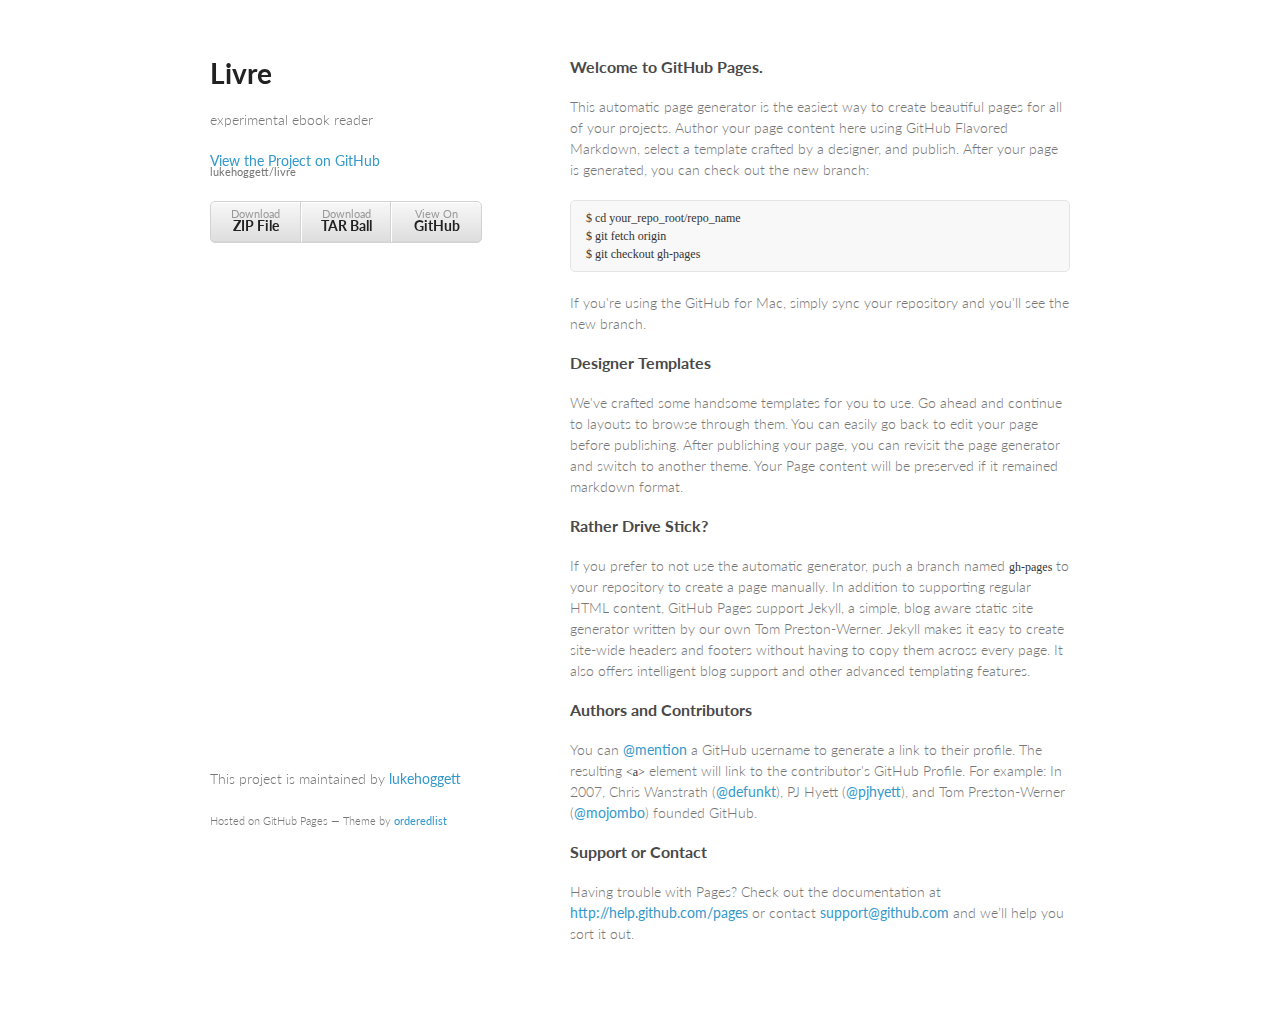
<file: index.html>
<!doctype html>
<html>
  <head>
    <meta charset="utf-8">
    <meta http-equiv="X-UA-Compatible" content="chrome=1">
    <title>Livre by lukehoggett</title>

    <link rel="stylesheet" href="stylesheets/styles.css">
    <link rel="stylesheet" href="stylesheets/pygment_trac.css">
    <meta name="viewport" content="width=device-width, initial-scale=1, user-scalable=no">
    <!--[if lt IE 9]>
    <script src="//html5shiv.googlecode.com/svn/trunk/html5.js"></script>
    <![endif]-->
  </head>
  <body>
    <div class="wrapper">
      <header>
        <h1>Livre</h1>
        <p>experimental ebook reader</p>

        <p class="view"><a href="https://github.com/lukehoggett/livre">View the Project on GitHub <small>lukehoggett/livre</small></a></p>


        <ul>
          <li><a href="https://github.com/lukehoggett/livre/zipball/master">Download <strong>ZIP File</strong></a></li>
          <li><a href="https://github.com/lukehoggett/livre/tarball/master">Download <strong>TAR Ball</strong></a></li>
          <li><a href="https://github.com/lukehoggett/livre">View On <strong>GitHub</strong></a></li>
        </ul>
      </header>
      <section>
        <h3>Welcome to GitHub Pages.</h3>

<p>This automatic page generator is the easiest way to create beautiful pages for all of your projects. Author your page content here using GitHub Flavored Markdown, select a template crafted by a designer, and publish. After your page is generated, you can check out the new branch:</p>

<pre><code>$ cd your_repo_root/repo_name
$ git fetch origin
$ git checkout gh-pages
</code></pre>

<p>If you're using the GitHub for Mac, simply sync your repository and you'll see the new branch.</p>

<h3>Designer Templates</h3>

<p>We've crafted some handsome templates for you to use. Go ahead and continue to layouts to browse through them. You can easily go back to edit your page before publishing. After publishing your page, you can revisit the page generator and switch to another theme. Your Page content will be preserved if it remained markdown format.</p>

<h3>Rather Drive Stick?</h3>

<p>If you prefer to not use the automatic generator, push a branch named <code>gh-pages</code> to your repository to create a page manually. In addition to supporting regular HTML content, GitHub Pages support Jekyll, a simple, blog aware static site generator written by our own Tom Preston-Werner. Jekyll makes it easy to create site-wide headers and footers without having to copy them across every page. It also offers intelligent blog support and other advanced templating features.</p>

<h3>Authors and Contributors</h3>

<p>You can <a href="https://github.com/blog/821" class="user-mention">@mention</a> a GitHub username to generate a link to their profile. The resulting <code>&lt;a&gt;</code> element will link to the contributor's GitHub Profile. For example: In 2007, Chris Wanstrath (<a href="https://github.com/defunkt" class="user-mention">@defunkt</a>), PJ Hyett (<a href="https://github.com/pjhyett" class="user-mention">@pjhyett</a>), and Tom Preston-Werner (<a href="https://github.com/mojombo" class="user-mention">@mojombo</a>) founded GitHub.</p>

<h3>Support or Contact</h3>

<p>Having trouble with Pages? Check out the documentation at <a href="http://help.github.com/pages">http://help.github.com/pages</a> or contact <a href="mailto:support@github.com">support@github.com</a> and we’ll help you sort it out.</p>
      </section>
      <footer>
        <p>This project is maintained by <a href="https://github.com/lukehoggett">lukehoggett</a></p>
        <p><small>Hosted on GitHub Pages &mdash; Theme by <a href="https://github.com/orderedlist">orderedlist</a></small></p>
      </footer>
    </div>
    <script src="javascripts/scale.fix.js"></script>
    
  </body>
</html>
</file>
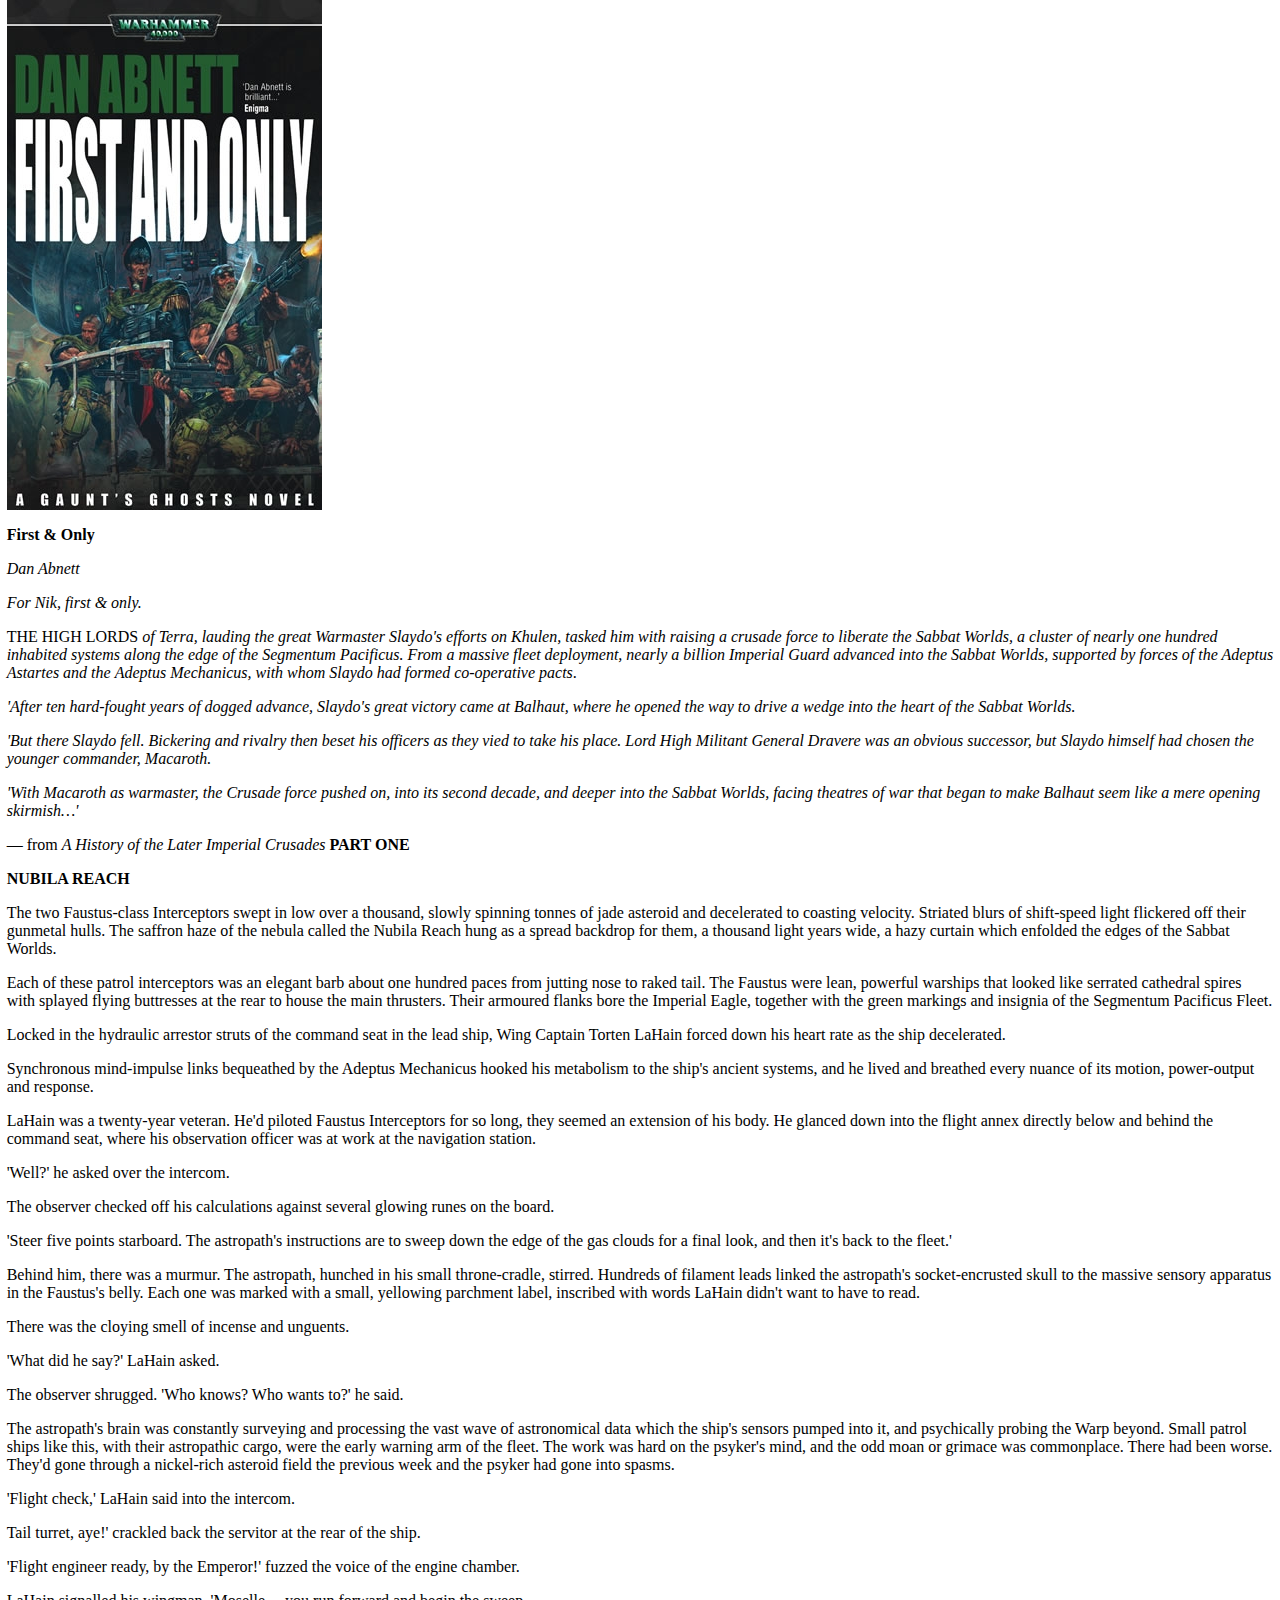
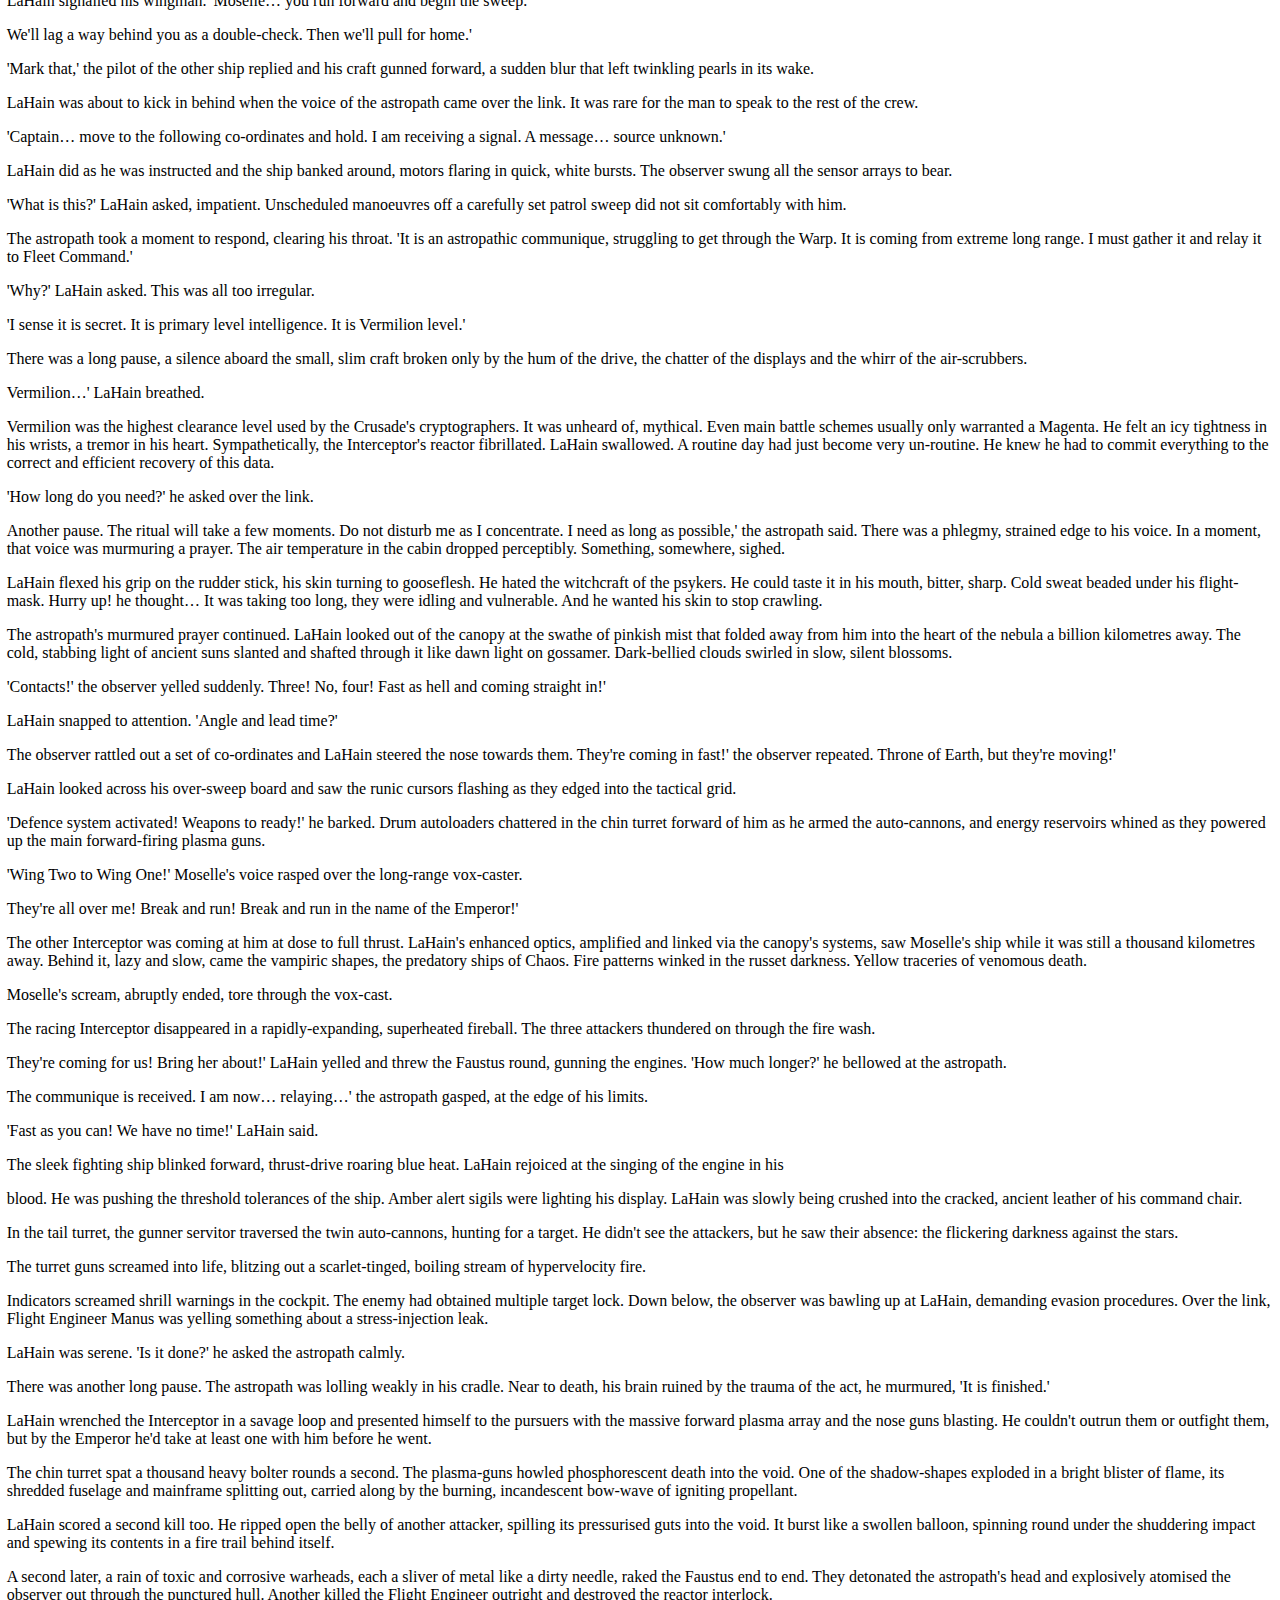
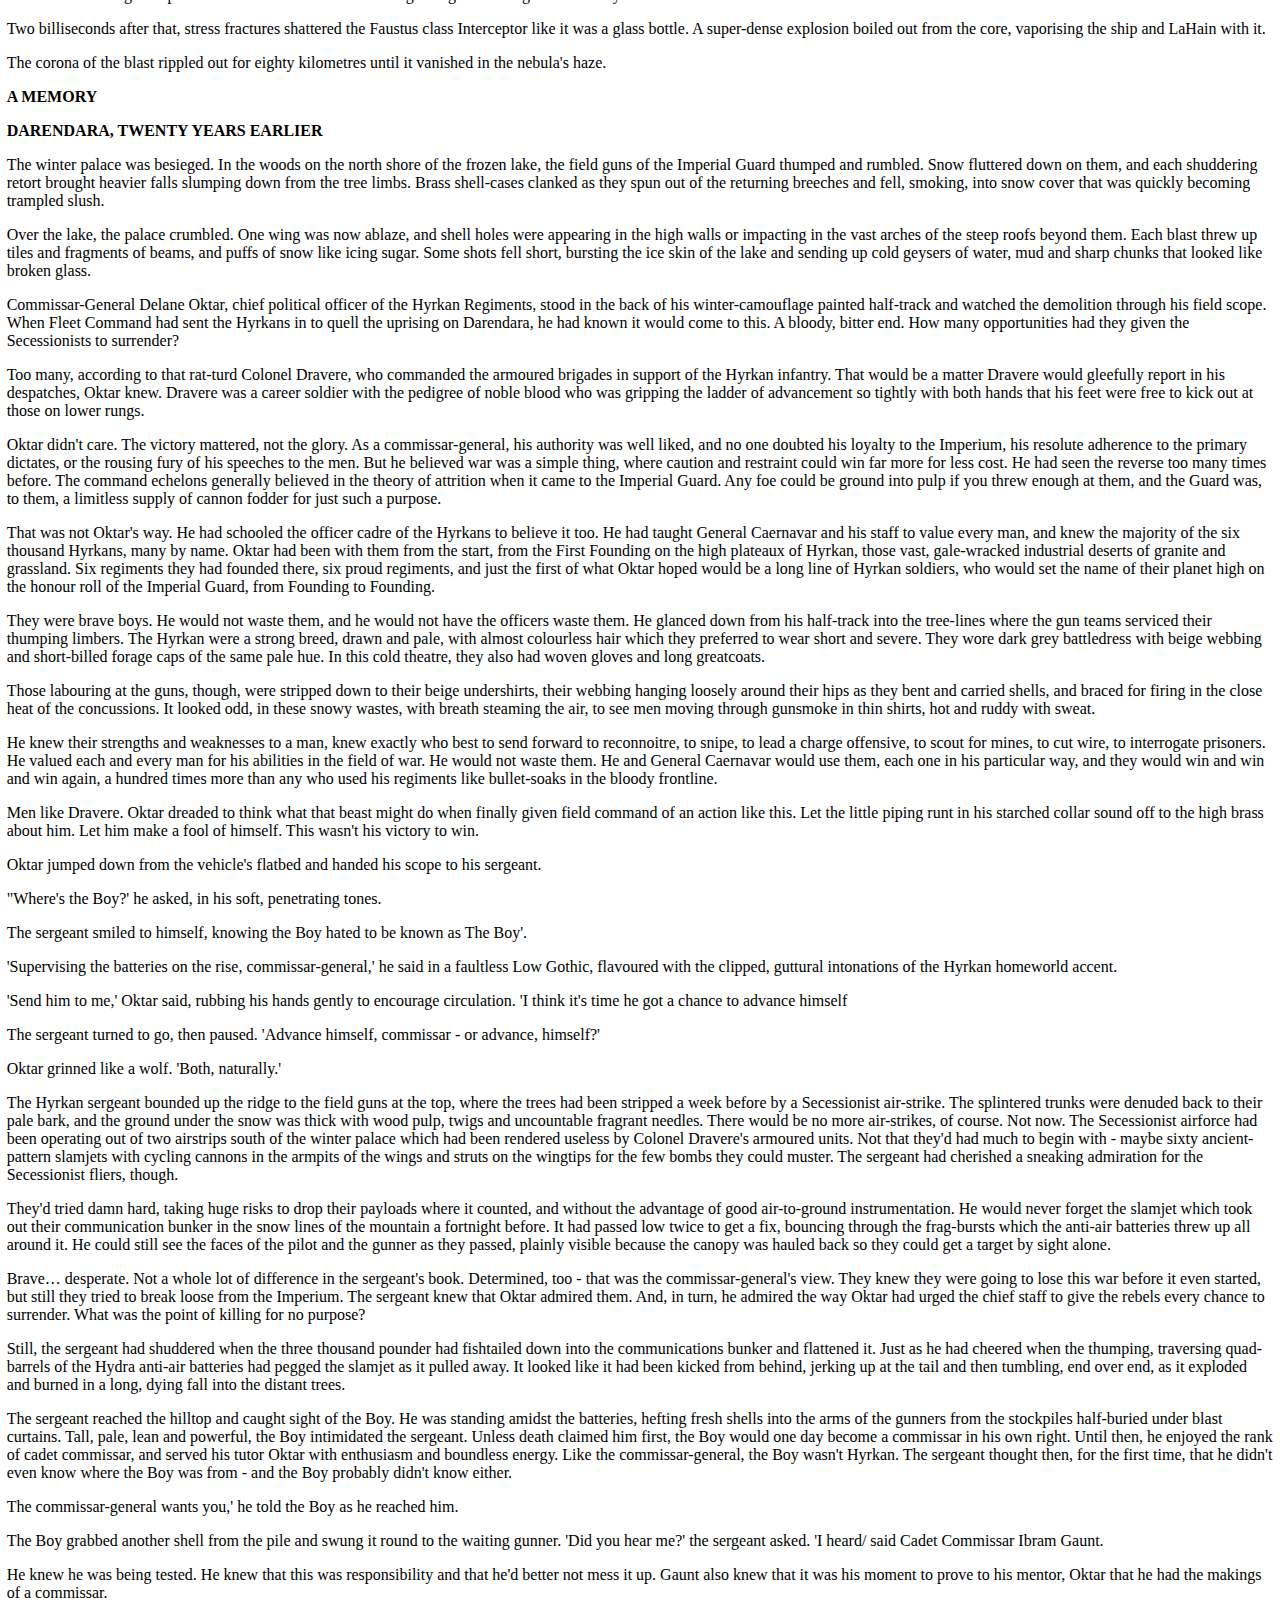
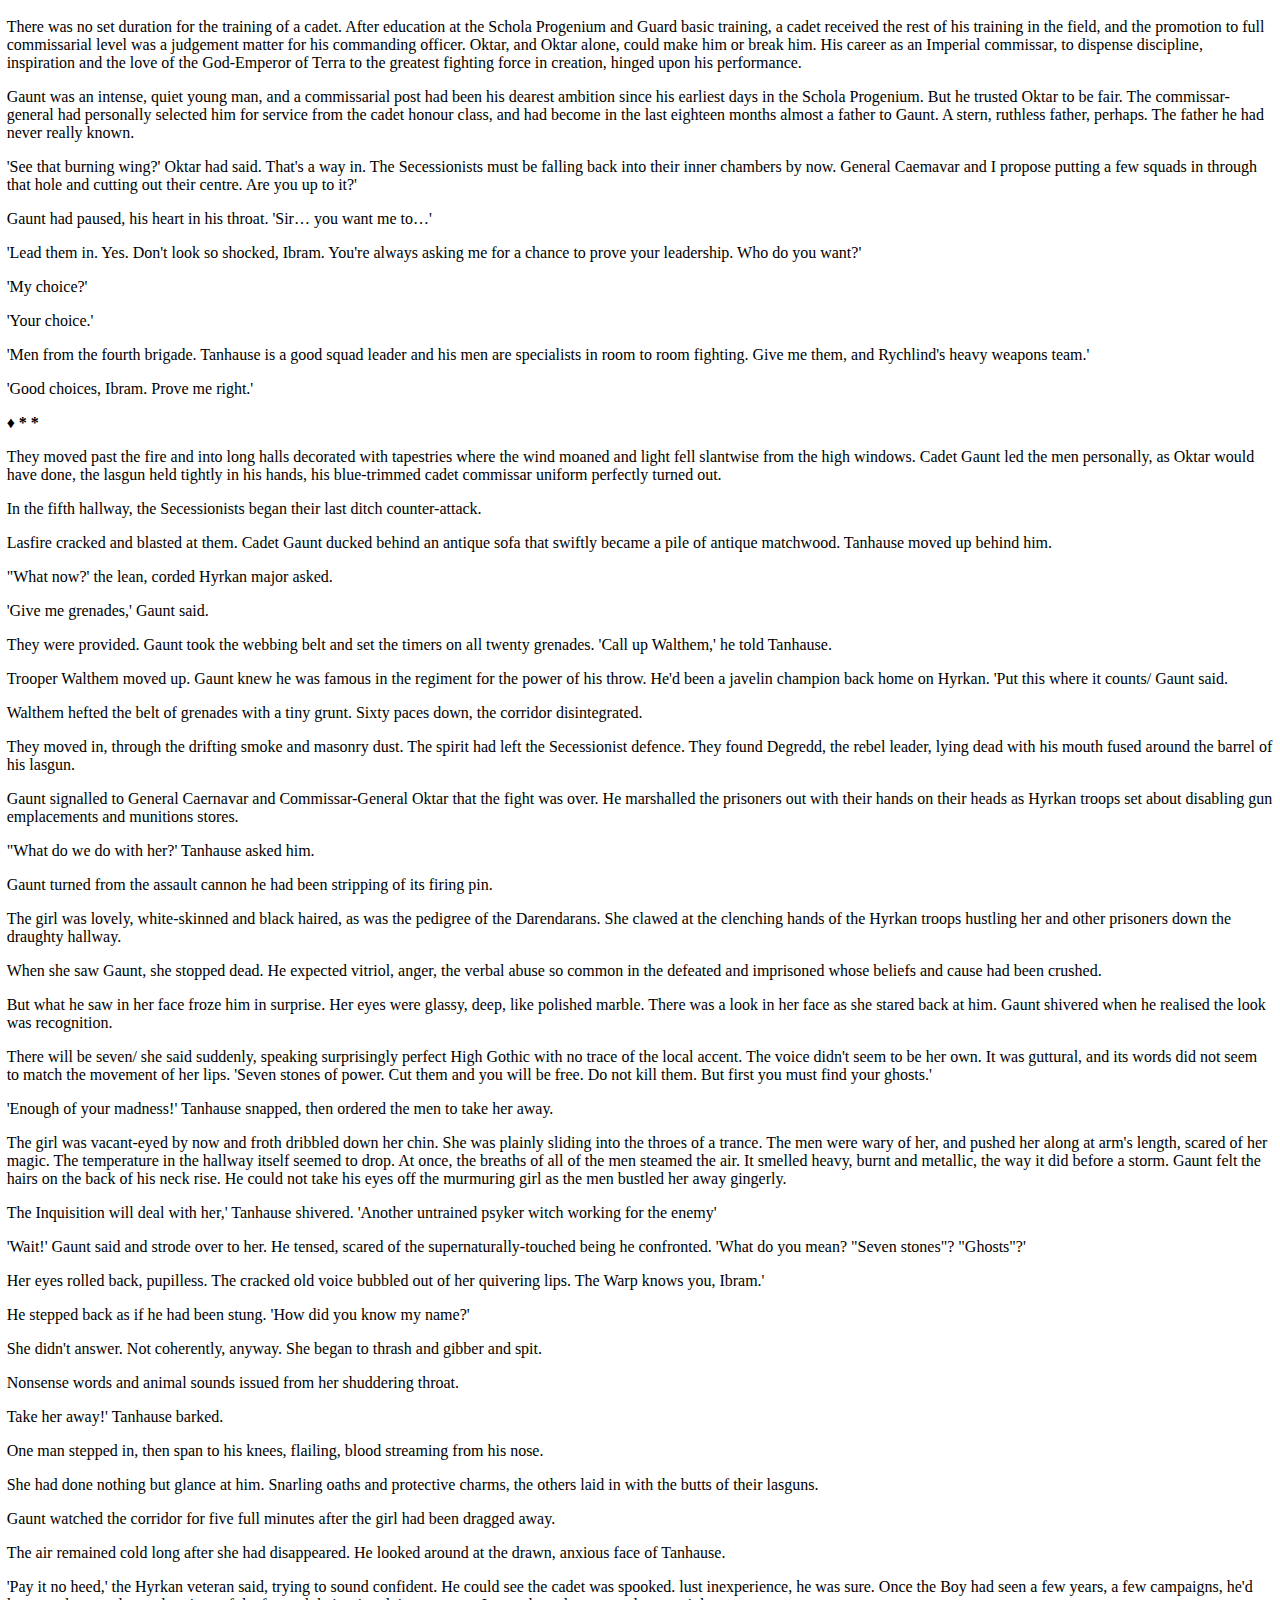
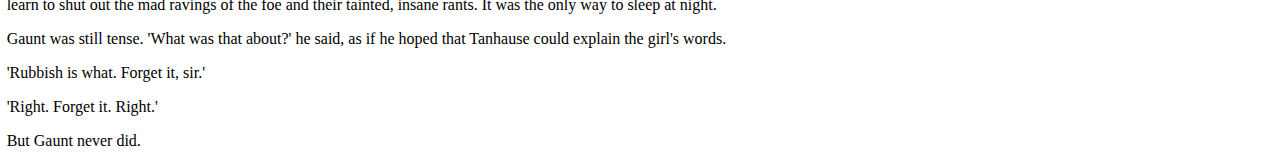
<file: private/books/Dan-Abnett---First-&-Only.epub/index_split_000.html>
<?xml version='1.0' encoding='utf-8'?>
<html xmlns="http://www.w3.org/1999/xhtml">
  <head>
    <title>index</title>
    <meta name="generator" content="pdftohtml 0.36"/>
    <meta name="date" content="2010-06-30T16:13:32+00:00"/>
    <meta content="http://www.w3.org/1999/xhtml; charset=utf-8" http-equiv="Content-Type"/>
    <link href="stylesheet.css" type="text/css" rel="stylesheet"/>
    <style type="text/css">
		@page { margin-bottom: 5.000000pt; margin-top: 5.000000pt; }</style>
  </head>
  <body class="calibre">
<img src="index-1_1.jpg" class="calibre1"/><p class="calibre2"><b class="calibre3">First &amp; Only</b></p>
<p class="calibre2"> <i class="calibre4">Dan Abnett</i></p>
<p class="calibre2"> <i class="calibre4">For Nik, first &amp; only. </i></p>
<p class="calibre2">THE HIGH LORDS  <i class="calibre4">of Terra, lauding the great Warmaster Slaydo's efforts on</i> <i class="calibre4">Khulen, tasked him with raising a crusade force to liberate the Sabbat Worlds, a</i> <i class="calibre4">cluster of nearly one hundred inhabited systems along the edge of the Segmentum</i> <i class="calibre4">Pacificus. From a massive fleet deployment, nearly a billion Imperial Guard</i> <i class="calibre4">advanced into the Sabbat Worlds, supported by forces of the Adeptus Astartes and the</i> <i class="calibre4">Adeptus Mechanicus, with whom Slaydo had formed co-operative pacts</i>. </p>
<p class="calibre2"> <i class="calibre4">'After ten hard-fought years of dogged advance, Slaydo's great victory came at</i> <i class="calibre4">Balhaut, where he opened the way to drive a wedge into the heart of the Sabbat</i> <i class="calibre4">Worlds. </i></p>
<p class="calibre2"> <i class="calibre4">'But there Slaydo fell. Bickering and rivalry then beset his officers as they vied to take</i> <i class="calibre4">his place. Lord High Militant General Dravere was an obvious successor, but Slaydo</i> <i class="calibre4">himself had chosen the younger commander, Macaroth. </i></p>
<p class="calibre2"/>
<p class="calibre2"> <i class="calibre4">'With Macaroth as warmaster, the Crusade force pushed on, into its second decade,</i> <i class="calibre4">and deeper into the Sabbat Worlds, facing theatres of war that began to make</i> <i class="calibre4">Balhaut seem like a mere opening skirmish…' </i></p>
<p class="calibre2">— from  <i class="calibre4">A History of the Later Imperial Crusades</i> <b class="calibre3">PART ONE</b></p>
<p class="calibre2"><b class="calibre3">NUBILA REACH</b></p>
<p class="calibre2">The two Faustus-class Interceptors swept in low over a thousand, slowly spinning tonnes of jade asteroid and decelerated to coasting velocity. Striated blurs of shift-speed light flickered off their gunmetal hulls. The saffron haze of the nebula called the Nubila Reach hung as a spread backdrop for them, a thousand light years wide, a hazy curtain which enfolded the edges of the Sabbat Worlds. </p>
<p class="calibre2">Each of these patrol interceptors was an elegant barb about one hundred paces from jutting nose to raked tail. The Faustus were lean, powerful warships that looked like serrated cathedral spires with splayed flying buttresses at the rear to house the main thrusters. Their armoured flanks bore the Imperial Eagle, together with the green markings and insignia of the Segmentum Pacificus Fleet. </p>
<p class="calibre2">Locked in the hydraulic arrestor struts of the command seat in the lead ship, Wing Captain Torten LaHain forced down his heart rate as the ship decelerated. </p>
<p class="calibre2">Synchronous mind-impulse links bequeathed by the Adeptus Mechanicus hooked his metabolism to the ship's ancient systems, and he lived and breathed every nuance of its motion, power-output and response. </p>
<p class="calibre2">LaHain was a twenty-year veteran. He'd piloted Faustus Interceptors for so long, they seemed an extension of his body. He glanced down into the flight annex directly below and behind the command seat, where his observation officer was at work at the navigation station. </p>
<p class="calibre2">'Well?' he asked over the intercom. </p>
<p class="calibre2">The observer checked off his calculations against several glowing runes on the board. </p>
<p class="calibre2">'Steer five points starboard. The astropath's instructions are to sweep down the edge of the gas clouds for a final look, and then it's back to the fleet.' </p>
<p class="calibre2">Behind him, there was a murmur. The astropath, hunched in his small throne-cradle, stirred. Hundreds of filament leads linked the astropath's socket-encrusted skull to the massive sensory apparatus in the Faustus's belly. Each one was marked with a small, yellowing parchment label, inscribed with words LaHain didn't want to have to read. </p>
<p class="calibre2">There was the cloying smell of incense and unguents. </p>
<p class="calibre2">'What did he say?' LaHain asked. </p>
<p class="calibre2">The observer shrugged. 'Who knows? Who wants to?' he said. </p>
<p class="calibre2"/>
<p class="calibre2">The astropath's brain was constantly surveying and processing the vast wave of astronomical data which the ship's sensors pumped into it, and psychically probing the Warp beyond. Small patrol ships like this, with their astropathic cargo, were the early warning arm of the fleet. The work was hard on the psyker's mind, and the odd moan or grimace was commonplace. There had been worse. They'd gone through a nickel-rich asteroid field the previous week and the psyker had gone into spasms. </p>
<p class="calibre2">'Flight check,' LaHain said into the intercom. </p>
<p class="calibre2">Tail turret, aye!' crackled back the servitor at the rear of the ship. </p>
<p class="calibre2">'Flight engineer ready, by the Emperor!' fuzzed the voice of the engine chamber. </p>
<p class="calibre2">LaHain signalled his wingman. 'Moselle… you run forward and begin the sweep. </p>
<p class="calibre2">We'll lag a way behind you as a double-check. Then we'll pull for home.' </p>
<p class="calibre2">'Mark that,' the pilot of the other ship replied and his craft gunned forward, a sudden blur that left twinkling pearls in its wake. </p>
<p class="calibre2">LaHain was about to kick in behind when the voice of the astropath came over the link. It was rare for the man to speak to the rest of the crew. </p>
<p class="calibre2">'Captain… move to the following co-ordinates and hold. I am receiving a signal. A message… source unknown.' </p>
<p class="calibre2">LaHain did as he was instructed and the ship banked around, motors flaring in quick, white bursts. The observer swung all the sensor arrays to bear. </p>
<p class="calibre2">'What is this?' LaHain asked, impatient. Unscheduled manoeuvres off a carefully set patrol sweep did not sit comfortably with him. </p>
<p class="calibre2">The astropath took a moment to respond, clearing his throat. 'It is an astropathic communique, struggling to get through the Warp. It is coming from extreme long range. I must gather it and relay it to Fleet Command.' </p>
<p class="calibre2">'Why?' LaHain asked. This was all too irregular. </p>
<p class="calibre2">'I sense it is secret. It is primary level intelligence. It is Vermilion level.' </p>
<p class="calibre2">There was a long pause, a silence aboard the small, slim craft broken only by the hum of the drive, the chatter of the displays and the whirr of the air-scrubbers. </p>
<p class="calibre2">Vermilion…' LaHain breathed. </p>
<p class="calibre2">Vermilion was the highest clearance level used by the Crusade's cryptographers. It was unheard of, mythical. Even main battle schemes usually only warranted a Magenta. He felt an icy tightness in his wrists, a tremor in his heart. Sympathetically, the Interceptor's reactor fibrillated. LaHain swallowed. A routine day had just become very un-routine. He knew he had to commit everything to the correct and efficient recovery of this data. </p>
<p class="calibre2"/>
<p class="calibre2">'How long do you need?' he asked over the link. </p>
<p class="calibre2">Another pause. The ritual will take a few moments. Do not disturb me as I concentrate. I need as long as possible,' the astropath said. There was a phlegmy, strained edge to his voice. In a moment, that voice was murmuring a prayer. The air temperature in the cabin dropped perceptibly. Something, somewhere, sighed. </p>
<p class="calibre2">LaHain flexed his grip on the rudder stick, his skin turning to gooseflesh. He hated the witchcraft of the psykers. He could taste it in his mouth, bitter, sharp. Cold sweat beaded under his flight-mask. Hurry up! he thought… It was taking too long, they were idling and vulnerable. And he wanted his skin to stop crawling. </p>
<p class="calibre2">The astropath's murmured prayer continued. LaHain looked out of the canopy at the swathe of pinkish mist that folded away from him into the heart of the nebula a billion kilometres away. The cold, stabbing light of ancient suns slanted and shafted through it like dawn light on gossamer. Dark-bellied clouds swirled in slow, silent blossoms. </p>
<p class="calibre2">'Contacts!' the observer yelled suddenly. Three! No, four! Fast as hell and coming straight in!' </p>
<p class="calibre2">LaHain snapped to attention. 'Angle and lead time?' </p>
<p class="calibre2">The observer rattled out a set of co-ordinates and LaHain steered the nose towards them. They're coming in fast!' the observer repeated. Throne of Earth, but they're moving!' </p>
<p class="calibre2">LaHain looked across his over-sweep board and saw the runic cursors flashing as they edged into the tactical grid. </p>
<p class="calibre2">'Defence system activated! Weapons to ready!' he barked. Drum autoloaders chattered in the chin turret forward of him as he armed the auto-cannons, and energy reservoirs whined as they powered up the main forward-firing plasma guns. </p>
<p class="calibre2">'Wing Two to Wing One!' Moselle's voice rasped over the long-range vox-caster. </p>
<p class="calibre2">They're all over me! Break and run! Break and run in the name of the Emperor!' </p>
<p class="calibre2">The other Interceptor was coming at him at dose to full thrust. LaHain's enhanced optics, amplified and linked via the canopy's systems, saw Moselle's ship while it was still a thousand kilometres away. Behind it, lazy and slow, came the vampiric shapes, the predatory ships of Chaos. Fire patterns winked in the russet darkness. Yellow traceries of venomous death. </p>
<p class="calibre2">Moselle's scream, abruptly ended, tore through the vox-cast. </p>
<p class="calibre2">The racing Interceptor disappeared in a rapidly-expanding, superheated fireball. The three attackers thundered on through the fire wash. </p>
<p class="calibre2">They're coming for us! Bring her about!' LaHain yelled and threw the Faustus round, gunning the engines. 'How much longer?' he bellowed at the astropath. </p>
<p class="calibre2"/>
<p class="calibre2">The communique is received. I am now… relaying…' the astropath gasped, at the edge of his limits. </p>
<p class="calibre2">'Fast as you can! We have no time!' LaHain said. </p>
<p class="calibre2">The sleek fighting ship blinked forward, thrust-drive roaring blue heat. LaHain rejoiced at the singing of the engine in his</p>
<p class="calibre2">blood. He was pushing the threshold tolerances of the ship. Amber alert sigils were lighting his display. LaHain was slowly being crushed into the cracked, ancient leather of his command chair. </p>
<p class="calibre2">In the tail turret, the gunner servitor traversed the twin auto-cannons, hunting for a target. He didn't see the attackers, but he saw their absence: the flickering darkness against the stars. </p>
<p class="calibre2">The turret guns screamed into life, blitzing out a scarlet-tinged, boiling stream of hypervelocity fire. </p>
<p class="calibre2">Indicators screamed shrill warnings in the cockpit. The enemy had obtained multiple target lock. Down below, the observer was bawling up at LaHain, demanding evasion procedures. Over the link, Flight Engineer Manus was yelling something about a stress-injection leak. </p>
<p class="calibre2">LaHain was serene. 'Is it done?' he asked the astropath calmly. </p>
<p class="calibre2">There was another long pause. The astropath was lolling weakly in his cradle. Near to death, his brain ruined by the trauma of the act, he murmured, 'It is finished.' </p>
<p class="calibre2">LaHain wrenched the Interceptor in a savage loop and presented himself to the pursuers with the massive forward plasma array and the nose guns blasting. He couldn't outrun them or outfight them, but by the Emperor he'd take at least one with him before he went. </p>
<p class="calibre2">The chin turret spat a thousand heavy bolter rounds a second. The plasma-guns howled phosphorescent death into the void. One of the shadow-shapes exploded in a bright blister of flame, its shredded fuselage and mainframe splitting out, carried along by the burning, incandescent bow-wave of igniting propellant. </p>
<p class="calibre2">LaHain scored a second kill too. He ripped open the belly of another attacker, spilling its pressurised guts into the void. It burst like a swollen balloon, spinning round under the shuddering impact and spewing its contents in a fire trail behind itself. </p>
<p class="calibre2">A second later, a rain of toxic and corrosive warheads, each a sliver of metal like a dirty needle, raked the Faustus end to end. They detonated the astropath's head and explosively atomised the observer out through the punctured hull. Another killed the Flight Engineer outright and destroyed the reactor interlock. </p>
<p class="calibre2"/>
<p class="calibre2">Two billiseconds after that, stress fractures shattered the Faustus class Interceptor like it was a glass bottle. A super-dense explosion boiled out from the core, vaporising the ship and LaHain with it. </p>
<p class="calibre2">The corona of the blast rippled out for eighty kilometres until it vanished in the nebula's haze. </p>
<p class="calibre2"><b class="calibre3">A MEMORY</b></p>
<p class="calibre2"><b class="calibre3">DARENDARA, TWENTY YEARS EARLIER</b></p>
<p class="calibre2">The winter palace was besieged. In the woods on the north shore of the frozen lake, the field guns of the Imperial Guard thumped and rumbled. Snow fluttered down on them, and each shuddering retort brought heavier falls slumping down from the tree limbs. Brass shell-cases clanked as they spun out of the returning breeches and fell, smoking, into snow cover that was quickly becoming trampled slush. </p>
<p class="calibre2">Over the lake, the palace crumbled. One wing was now ablaze, and shell holes were appearing in the high walls or impacting in the vast arches of the steep roofs beyond them. Each blast threw up tiles and fragments of beams, and puffs of snow like icing sugar. Some shots fell short, bursting the ice skin of the lake and sending up cold geysers of water, mud and sharp chunks that looked like broken glass. </p>
<p class="calibre2">Commissar-General Delane Oktar, chief political officer of the Hyrkan Regiments, stood in the back of his winter-camouflage painted half-track and watched the demolition through his field scope. When Fleet Command had sent the Hyrkans in to quell the uprising on Darendara, he had known it would come to this. A bloody, bitter end. How many opportunities had they given the Secessionists to surrender? </p>
<p class="calibre2">Too many, according to that rat-turd Colonel Dravere, who commanded the armoured brigades in support of the Hyrkan infantry. That would be a matter Dravere would gleefully report in his despatches, Oktar knew. Dravere was a career soldier with the pedigree of noble blood who was gripping the ladder of advancement so tightly with both hands that his feet were free to kick out at those on lower rungs. </p>
<p class="calibre2">Oktar didn't care. The victory mattered, not the glory. As a commissar-general, his authority was well liked, and no one doubted his loyalty to the Imperium, his resolute adherence to the primary dictates, or the rousing fury of his speeches to the men. But he believed war was a simple thing, where caution and restraint could win far more for less cost. He had seen the reverse too many times before. The command echelons generally believed in the theory of attrition when it came to the Imperial Guard. Any foe could be ground into pulp if you threw enough at them, and the Guard was, to them, a limitless supply of cannon fodder for just such a purpose. </p>
<p class="calibre2">That was not Oktar's way. He had schooled the officer cadre of the Hyrkans to believe it too. He had taught General Caernavar and his staff to value every man, and knew the majority of the six thousand Hyrkans, many by name. Oktar had been with them from the start, from the First Founding on the high plateaux of Hyrkan, those vast, gale-wracked industrial deserts of granite and grassland. Six regiments they had founded there, six proud regiments, and just the first of what Oktar hoped would be a long line of Hyrkan soldiers, who would set the name of their planet high on the honour roll of the Imperial Guard, from Founding to Founding. </p>
<p class="calibre2">They were brave boys. He would not waste them, and he would not have the officers waste them. He glanced down from his half-track into the tree-lines where the gun teams serviced their thumping limbers. The Hyrkan were a strong breed, drawn and pale, with almost colourless hair which they preferred to wear short and severe. They wore dark grey battledress with beige webbing and short-billed forage caps of the same pale hue. In this cold theatre, they also had woven gloves and long greatcoats. </p>
<p class="calibre2">Those labouring at the guns, though, were stripped down to their beige undershirts, their webbing hanging loosely around their hips as they bent and carried shells, and braced for firing in the close heat of the concussions. It looked odd, in these snowy wastes, with breath steaming the air, to see men moving through gunsmoke in thin shirts, hot and ruddy with sweat. </p>
<p class="calibre2">He knew their strengths and weaknesses to a man, knew exactly who best to send forward to reconnoitre, to snipe, to lead a charge offensive, to scout for mines, to cut wire, to interrogate prisoners. He valued each and every man for his abilities in the field of war. He would not waste them. He and General Caernavar would use them, each one in his particular way, and they would win and win and win again, a hundred times more than any who used his regiments like bullet-soaks in the bloody frontline. </p>
<p class="calibre2">Men like Dravere. Oktar dreaded to think what that beast might do when finally given field command of an action like this. Let the little piping runt in his starched collar sound off to the high brass about him. Let him make a fool of himself. This wasn't his victory to win. </p>
<p class="calibre2">Oktar jumped down from the vehicle's flatbed and handed his scope to his sergeant. </p>
<p class="calibre2">"Where's the Boy?' he asked, in his soft, penetrating tones. </p>
<p class="calibre2">The sergeant smiled to himself, knowing the Boy hated to be known as The Boy'. </p>
<p class="calibre2">'Supervising the batteries on the rise, commissar-general,' he said in a faultless Low Gothic, flavoured with the clipped, guttural intonations of the Hyrkan homeworld accent. </p>
<p class="calibre2">'Send him to me,' Oktar said, rubbing his hands gently to encourage circulation. 'I think it's time he got a chance to advance himself</p>
<p class="calibre2">The sergeant turned to go, then paused. 'Advance himself, commissar - or advance, himself?' </p>
<p class="calibre2">Oktar grinned like a wolf. 'Both, naturally.' </p>
<p class="calibre2">The Hyrkan sergeant bounded up the ridge to the field guns at the top, where the trees had been stripped a week before by a Secessionist air-strike. The splintered trunks were denuded back to their pale bark, and the ground under the snow was thick with wood pulp, twigs and uncountable fragrant needles. There would be no more air-strikes, of course. Not now. The Secessionist airforce had been operating out of two airstrips south of the winter palace which had been rendered useless by Colonel Dravere's armoured units. Not that they'd had much to begin with - maybe sixty ancient-pattern slamjets with cycling cannons in the armpits of the wings and struts on the wingtips for the few bombs they could muster. The sergeant had cherished a sneaking admiration for the Secessionist fliers, though. </p>
<p class="calibre2">They'd tried damn hard, taking huge risks to drop their payloads where it counted, and without the advantage of good air-to-ground instrumentation. He would never forget the slamjet which took out their communication bunker in the snow lines of the mountain a fortnight before. It had passed low twice to get a fix, bouncing through the frag-bursts which the anti-air batteries threw up all around it. He could still see the faces of the pilot and the gunner as they passed, plainly visible because the canopy was hauled back so they could get a target by sight alone. </p>
<p class="calibre2">Brave… desperate. Not a whole lot of difference in the sergeant's book. Determined, too - that was the commissar-general's view. They knew they were going to lose this war before it even started, but still they tried to break loose from the Imperium. The sergeant knew that Oktar admired them. And, in turn, he admired the way Oktar had urged the chief staff to give the rebels every chance to surrender. What was the point of killing for no purpose? </p>
<p class="calibre2">Still, the sergeant had shuddered when the three thousand pounder had fishtailed down into the communications bunker and flattened it. Just as he had cheered when the thumping, traversing quad-barrels of the Hydra anti-air batteries had pegged the slamjet as it pulled away. It looked like it had been kicked from behind, jerking up at the tail and then tumbling, end over end, as it exploded and burned in a long, dying fall into the distant trees. </p>
<p class="calibre2">The sergeant reached the hilltop and caught sight of the Boy. He was standing amidst the batteries, hefting fresh shells into the arms of the gunners from the stockpiles half-buried under blast curtains. Tall, pale, lean and powerful, the Boy intimidated the sergeant. Unless death claimed him first, the Boy would one day become a commissar in his own right. Until then, he enjoyed the rank of cadet commissar, and served his tutor Oktar with enthusiasm and boundless energy. Like the commissar-general, the Boy wasn't Hyrkan. The sergeant thought then, for the first time, that he didn't even know where the Boy was from - and the Boy probably didn't know either. </p>
<p class="calibre2">The commissar-general wants you,' he told the Boy as he reached him. </p>
<p class="calibre2">The Boy grabbed another shell from the pile and swung it round to the waiting gunner. 'Did you hear me?' the sergeant asked. 'I heard/ said Cadet Commissar Ibram Gaunt. </p>
<p class="calibre2">He knew he was being tested. He knew that this was responsibility and that he'd better not mess it up. Gaunt also knew that it was his moment to prove to his mentor, Oktar that he had the makings of a commissar. </p>
<p class="calibre2">There was no set duration for the training of a cadet. After education at the Schola Progenium and Guard basic training, a cadet received the rest of his training in the field, and the promotion to full commissarial level was a judgement matter for his commanding officer. Oktar, and Oktar alone, could make him or break him. His career as an Imperial commissar, to dispense discipline, inspiration and the love of the God-Emperor of Terra to the greatest fighting force in creation, hinged upon his performance. </p>
<p class="calibre2">Gaunt was an intense, quiet young man, and a commissarial post had been his dearest ambition since his earliest days in the Schola Progenium. But he trusted Oktar to be fair. The commissar-general had personally selected him for service from the cadet honour class, and had become in the last eighteen months almost a father to Gaunt. A stern, ruthless father, perhaps. The father he had never really known. </p>
<p class="calibre2">'See that burning wing?' Oktar had said. That's a way in. The Secessionists must be falling back into their inner chambers by now. General Caemavar and I propose putting a few squads in through that hole and cutting out their centre. Are you up to it?' </p>
<p class="calibre2">Gaunt had paused, his heart in his throat. 'Sir… you want me to…' </p>
<p class="calibre2">'Lead them in. Yes. Don't look so shocked, Ibram. You're always asking me for a chance to prove your leadership. Who do you want?' </p>
<p class="calibre2">'My choice?' </p>
<p class="calibre2">'Your choice.' </p>
<p class="calibre2">'Men from the fourth brigade. Tanhause is a good squad leader and his men are specialists in room to room fighting. Give me them, and Rychlind's heavy weapons team.' </p>
<p class="calibre2">'Good choices, Ibram. Prove me right.' </p>
<p class="calibre2"><b class="calibre3">♦ * *</b></p>
<p class="calibre2">They moved past the fire and into long halls decorated with tapestries where the wind moaned and light fell slantwise from the high windows. Cadet Gaunt led the men personally, as Oktar would have done, the lasgun held tightly in his hands, his blue-trimmed cadet commissar uniform perfectly turned out. </p>
<p class="calibre2">In the fifth hallway, the Secessionists began their last ditch counter-attack. </p>
<p class="calibre2">Lasfire cracked and blasted at them. Cadet Gaunt ducked behind an antique sofa that swiftly became a pile of antique matchwood. Tanhause moved up behind him. </p>
<p class="calibre2">"What now?' the lean, corded Hyrkan major asked. </p>
<p class="calibre2">'Give me grenades,' Gaunt said. </p>
<p class="calibre2">They were provided. Gaunt took the webbing belt and set the timers on all twenty grenades. 'Call up Walthem,' he told Tanhause. </p>
<p class="calibre2"/>
<p class="calibre2">Trooper Walthem moved up. Gaunt knew he was famous in the regiment for the power of his throw. He'd been a javelin champion back home on Hyrkan. 'Put this where it counts/ Gaunt said. </p>
<p class="calibre2">Walthem hefted the belt of grenades with a tiny grunt. Sixty paces down, the corridor disintegrated. </p>
<p class="calibre2">They moved in, through the drifting smoke and masonry dust. The spirit had left the Secessionist defence. They found Degredd, the rebel leader, lying dead with his mouth fused around the barrel of his lasgun. </p>
<p class="calibre2">Gaunt signalled to General Caernavar and Commissar-General Oktar that the fight was over. He marshalled the prisoners out with their hands on their heads as Hyrkan troops set about disabling gun emplacements and munitions stores. </p>
<p class="calibre2">"What do we do with her?' Tanhause asked him. </p>
<p class="calibre2">Gaunt turned from the assault cannon he had been stripping of its firing pin. </p>
<p class="calibre2">The girl was lovely, white-skinned and black haired, as was the pedigree of the Darendarans. She clawed at the clenching hands of the Hyrkan troops hustling her and other prisoners down the draughty hallway. </p>
<p class="calibre2">When she saw Gaunt, she stopped dead. He expected vitriol, anger, the verbal abuse so common in the defeated and imprisoned whose beliefs and cause had been crushed. </p>
<p class="calibre2">But what he saw in her face froze him in surprise. Her eyes were glassy, deep, like polished marble. There was a look in her face as she stared back at him. Gaunt shivered when he realised the look was recognition. </p>
<p class="calibre2">There will be seven/ she said suddenly, speaking surprisingly perfect High Gothic with no trace of the local accent. The voice didn't seem to be her own. It was guttural, and its words did not seem to match the movement of her lips. 'Seven stones of power. Cut them and you will be free. Do not kill them. But first you must find your ghosts.' </p>
<p class="calibre2">'Enough of your madness!' Tanhause snapped, then ordered the men to take her away. </p>
<p class="calibre2">The girl was vacant-eyed by now and froth dribbled down her chin. She was plainly sliding into the throes of a trance. The men were wary of her, and pushed her along at arm's length, scared of her magic. The temperature in the hallway itself seemed to drop. At once, the breaths of all of the men steamed the air. It smelled heavy, burnt and metallic, the way it did before a storm. Gaunt felt the hairs on the back of his neck rise. He could not take his eyes off the murmuring girl as the men bustled her away gingerly. </p>
<p class="calibre2">The Inquisition will deal with her,' Tanhause shivered. 'Another untrained psyker witch working for the enemy' </p>
<p class="calibre2">'Wait!' Gaunt said and strode over to her. He tensed, scared of the supernaturally-touched being he confronted. 'What do you mean? "Seven stones"? "Ghosts"?' </p>
<p class="calibre2"/>
<p class="calibre2">Her eyes rolled back, pupilless. The cracked old voice bubbled out of her quivering lips. The Warp knows you, Ibram.' </p>
<p class="calibre2">He stepped back as if he had been stung. 'How did you know my name?' </p>
<p class="calibre2">She didn't answer. Not coherently, anyway. She began to thrash and gibber and spit. </p>
<p class="calibre2">Nonsense words and animal sounds issued from her shuddering throat. </p>
<p class="calibre2">Take her away!' Tanhause barked. </p>
<p class="calibre2">One man stepped in, then span to his knees, flailing, blood streaming from his nose. </p>
<p class="calibre2">She had done nothing but glance at him. Snarling oaths and protective charms, the others laid in with the butts of their lasguns. </p>
<p class="calibre2">Gaunt watched the corridor for five full minutes after the girl had been dragged away. </p>
<p class="calibre2">The air remained cold long after she had disappeared. He looked around at the drawn, anxious face of Tanhause. </p>
<p class="calibre2">'Pay it no heed,' the Hyrkan veteran said, trying to sound confident. He could see the cadet was spooked. lust inexperience, he was sure. Once the Boy had seen a few years, a few campaigns, he'd learn to shut out the mad ravings of the foe and their tainted, insane rants. It was the only way to sleep at night. </p>
<p class="calibre2">Gaunt was still tense. 'What was that about?' he said, as if he hoped that Tanhause could explain the girl's words. </p>
<p class="calibre2">'Rubbish is what. Forget it, sir.' </p>
<p class="calibre2">'Right. Forget it. Right.' </p>
<p class="calibre2">But Gaunt never did. </p>
<div class="calibre5" id="calibre_pb_0"></div></body>
</html>
</file>
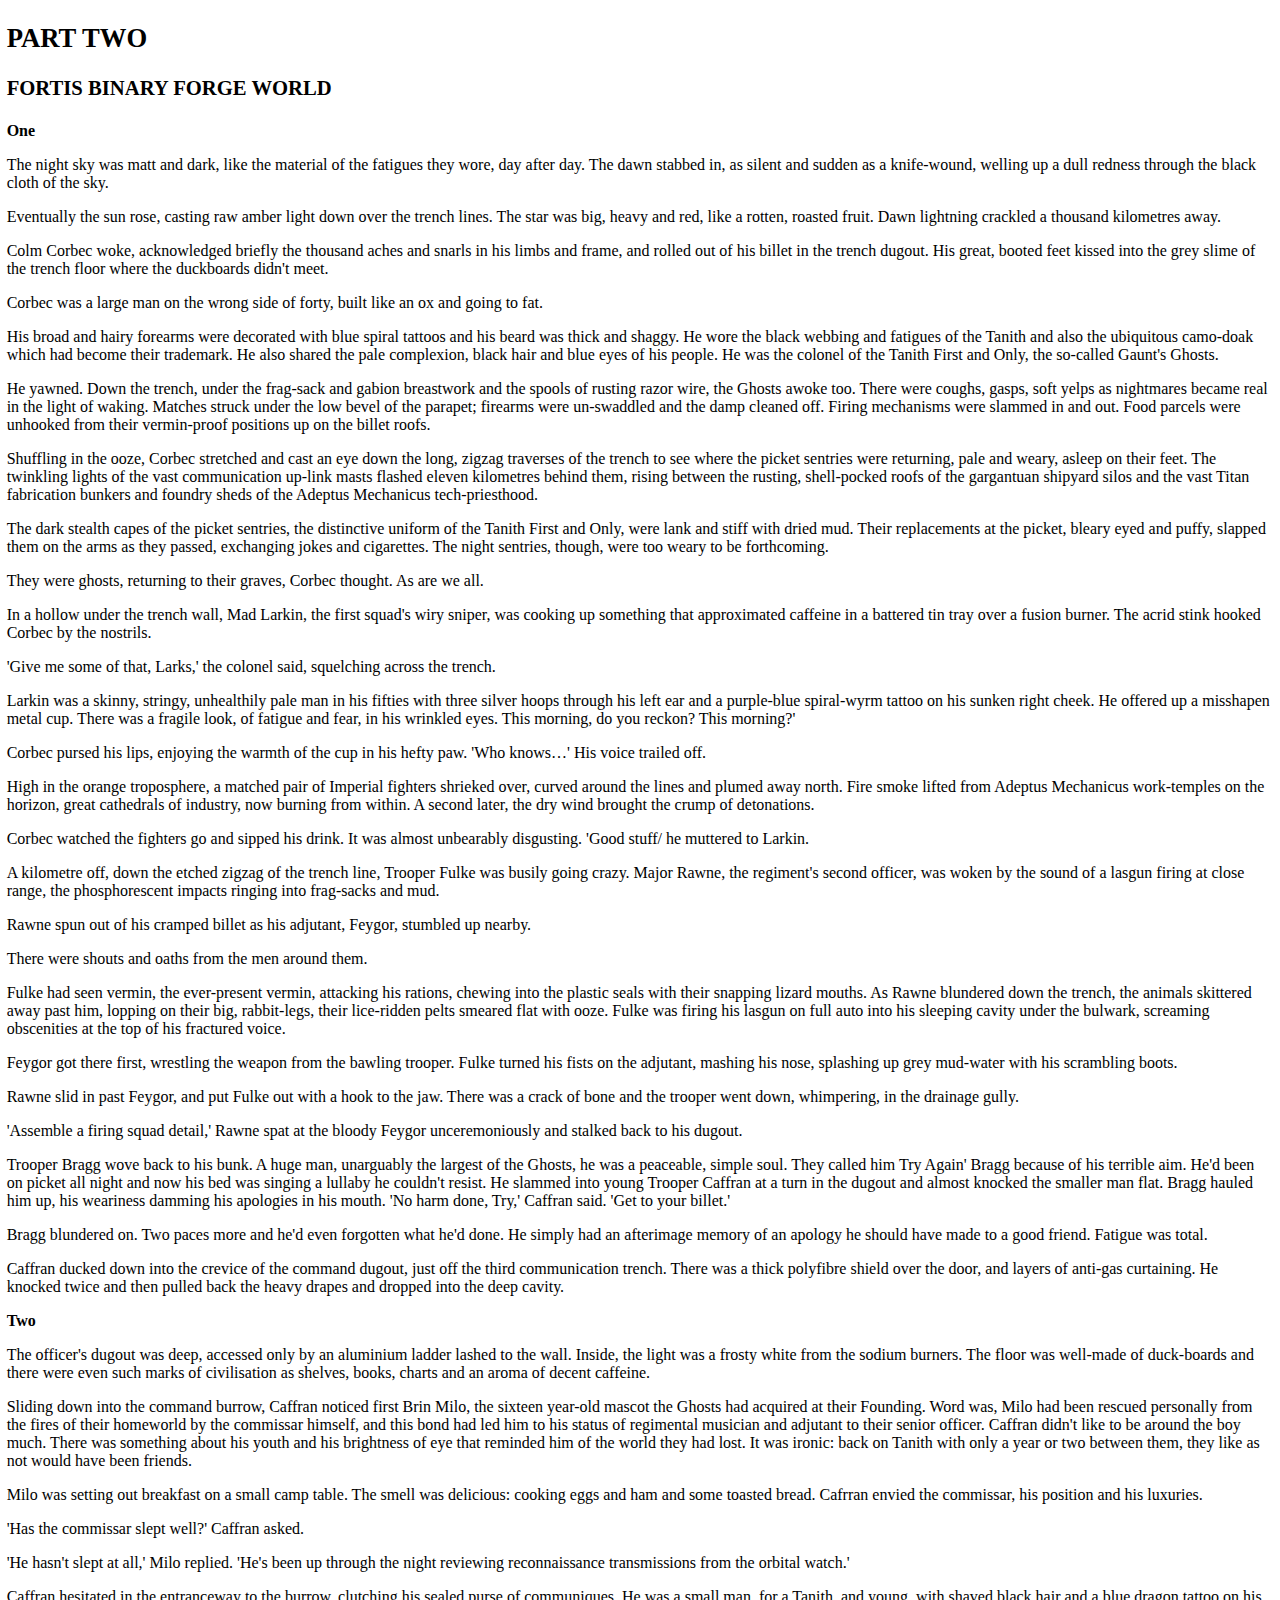
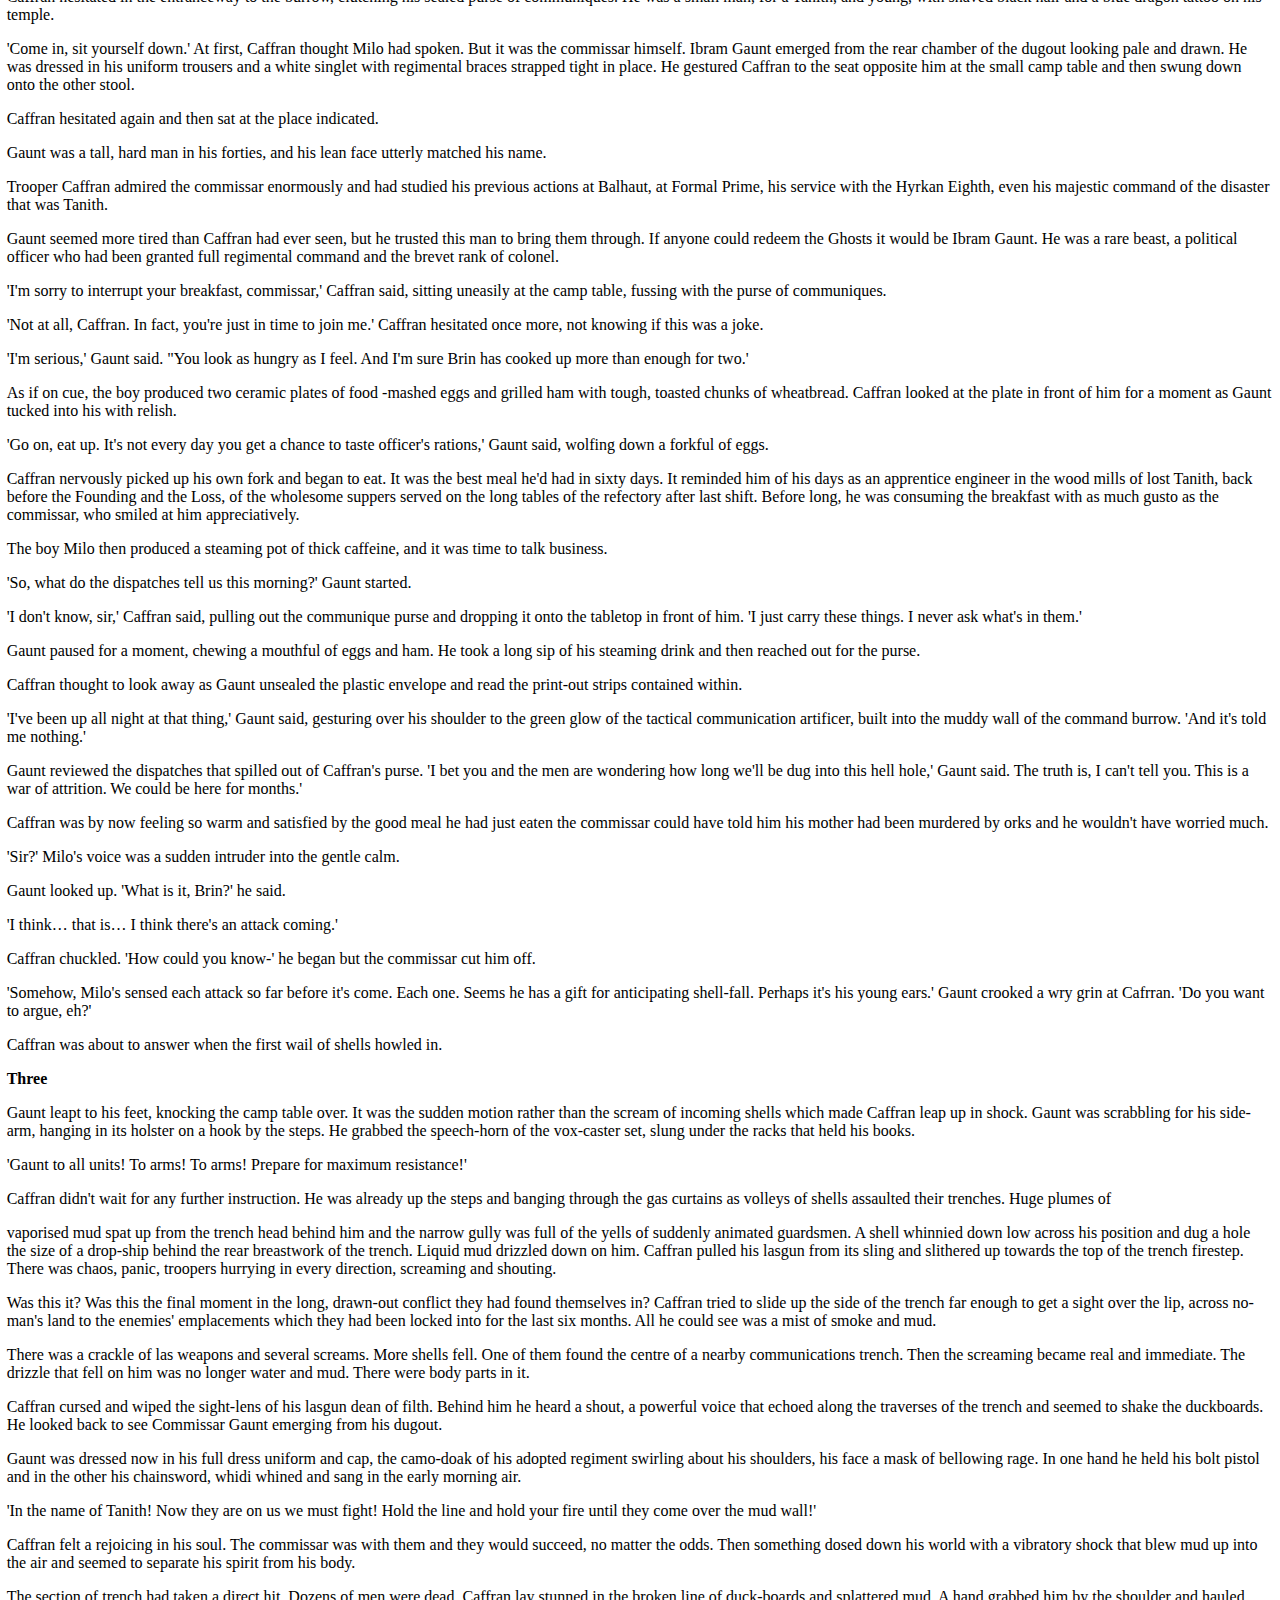
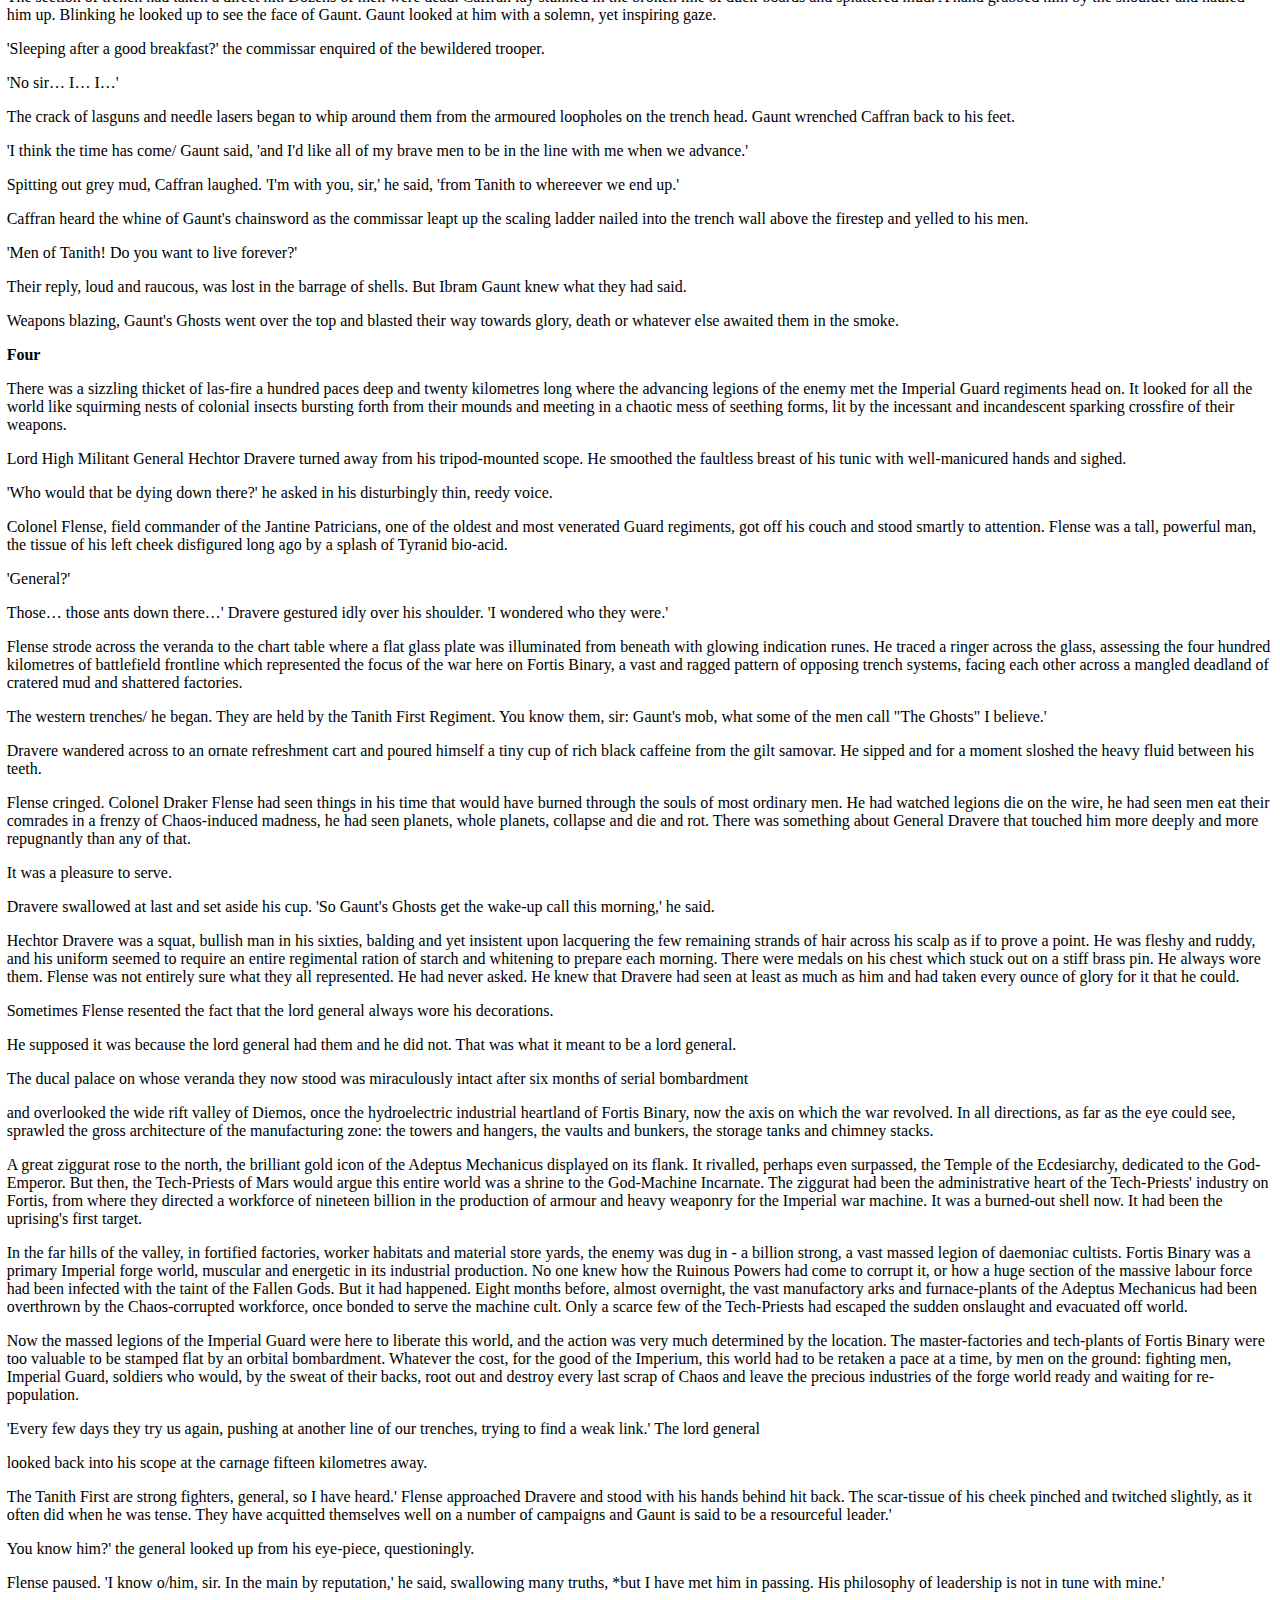
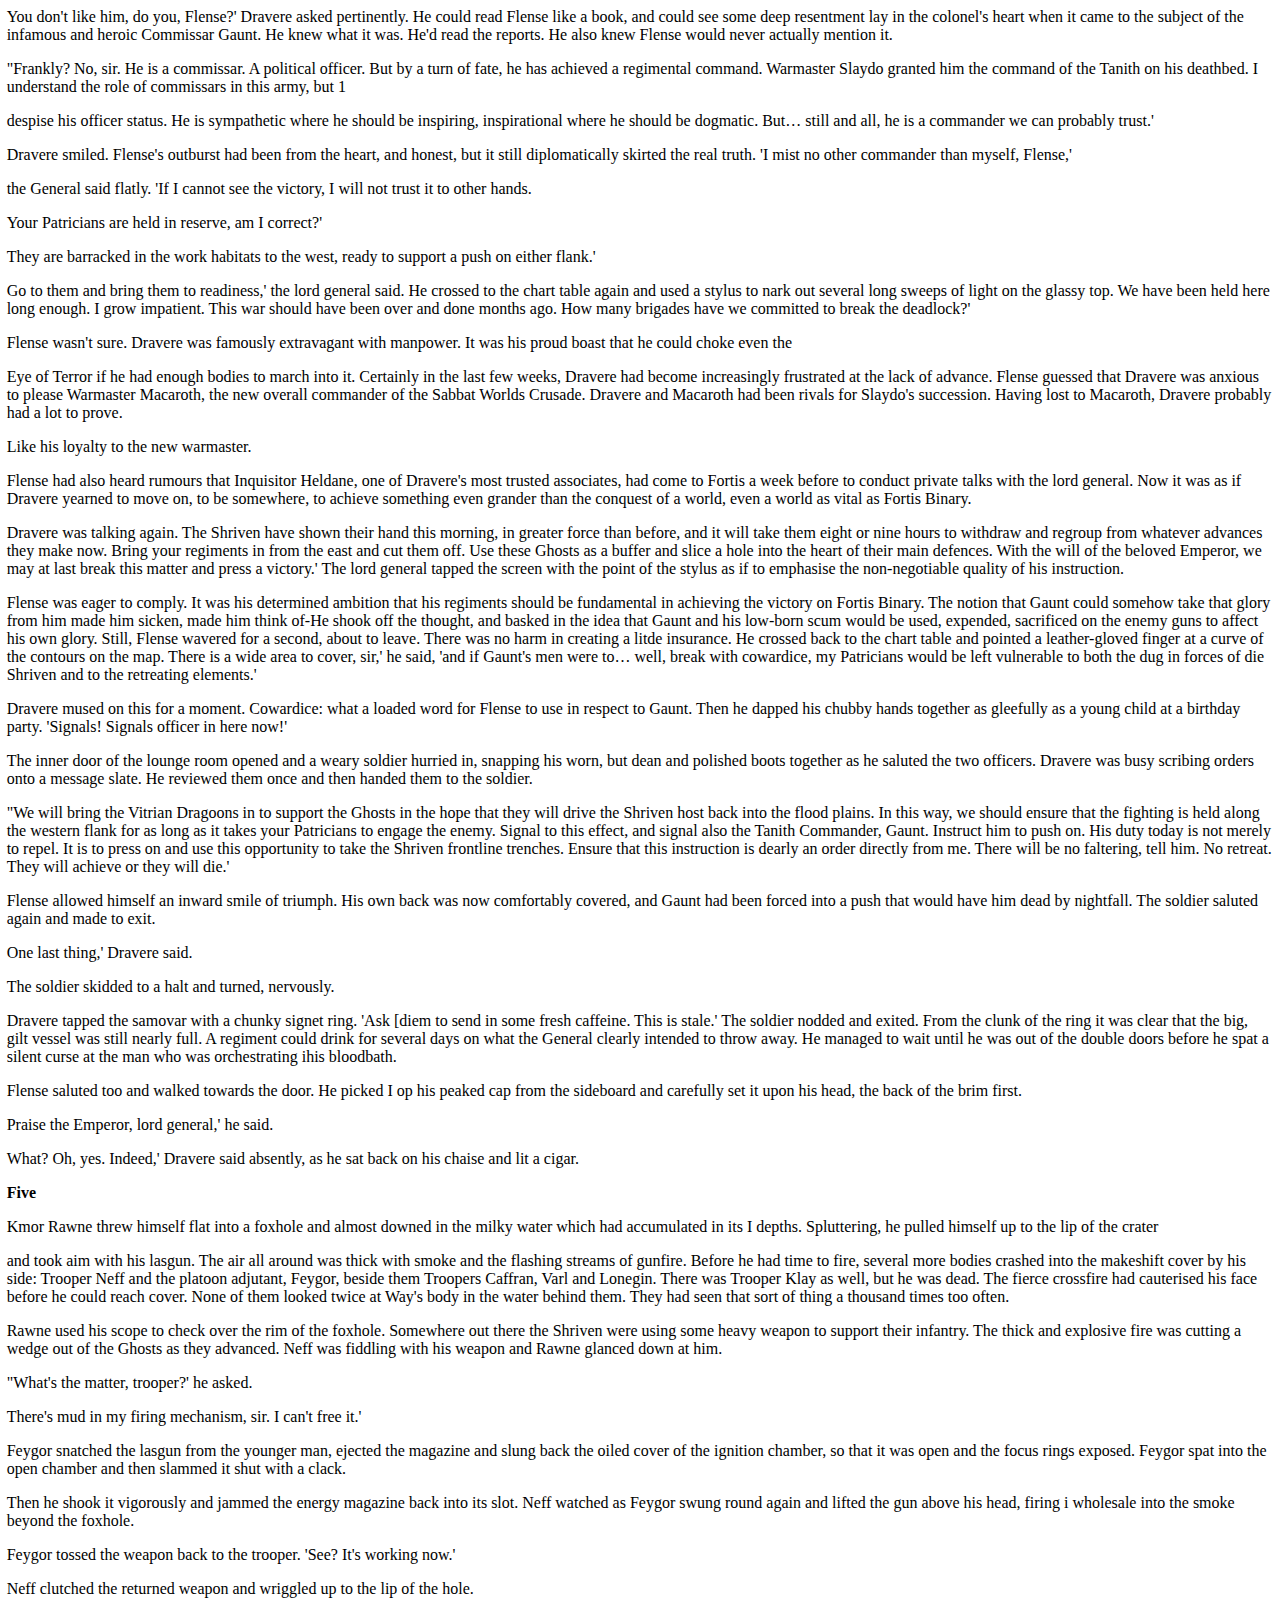
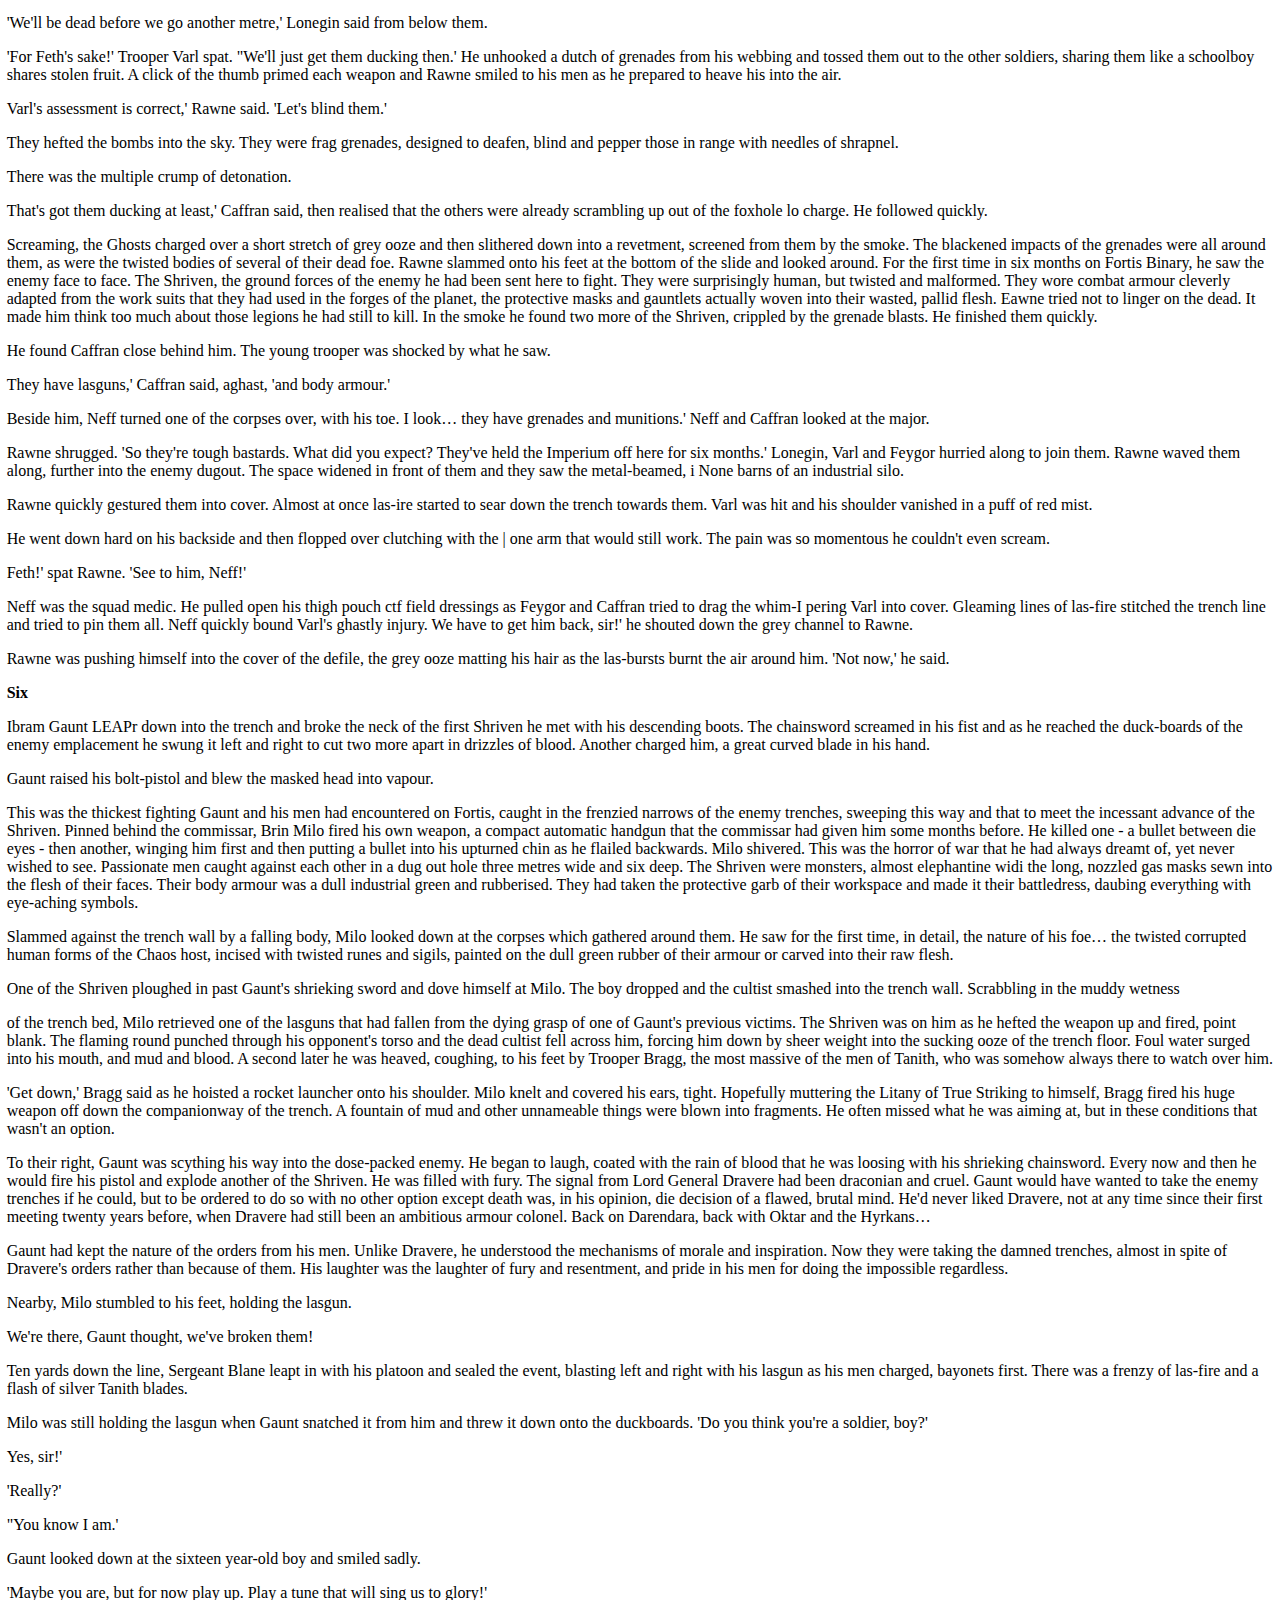
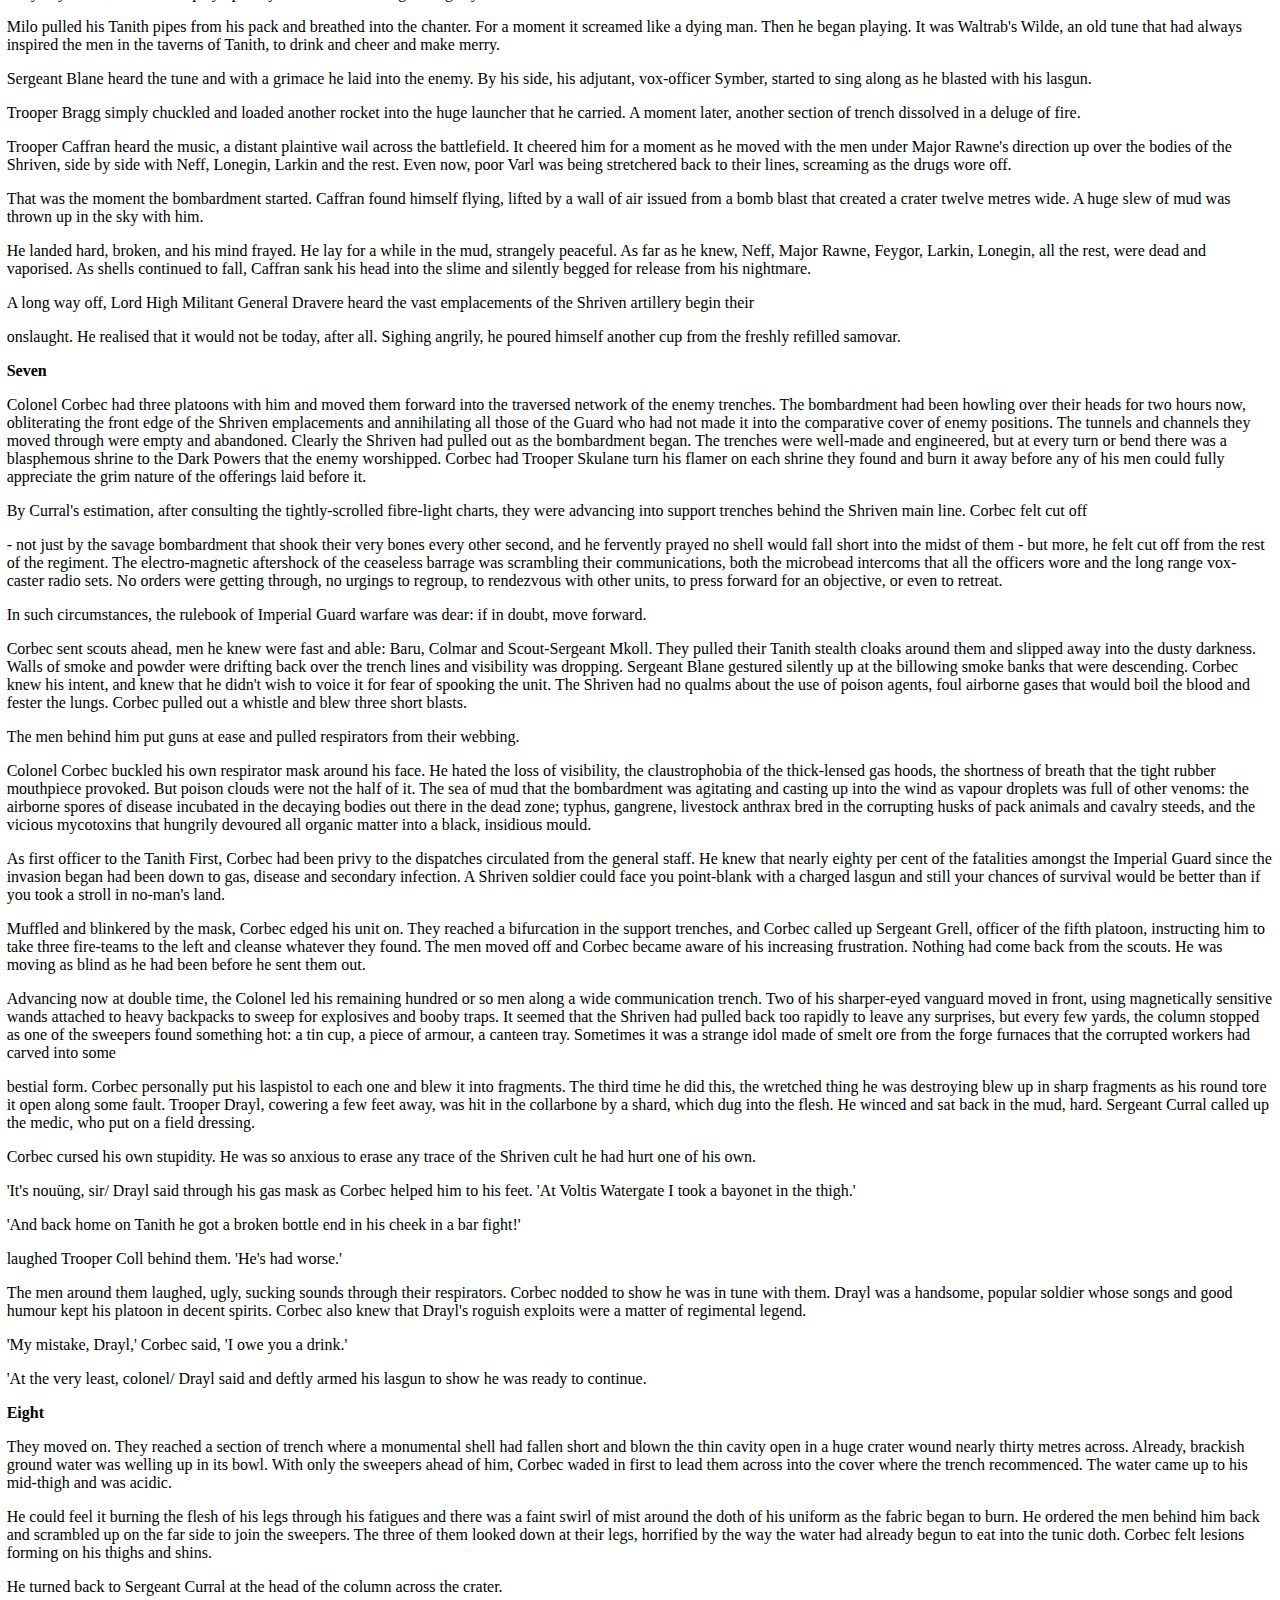
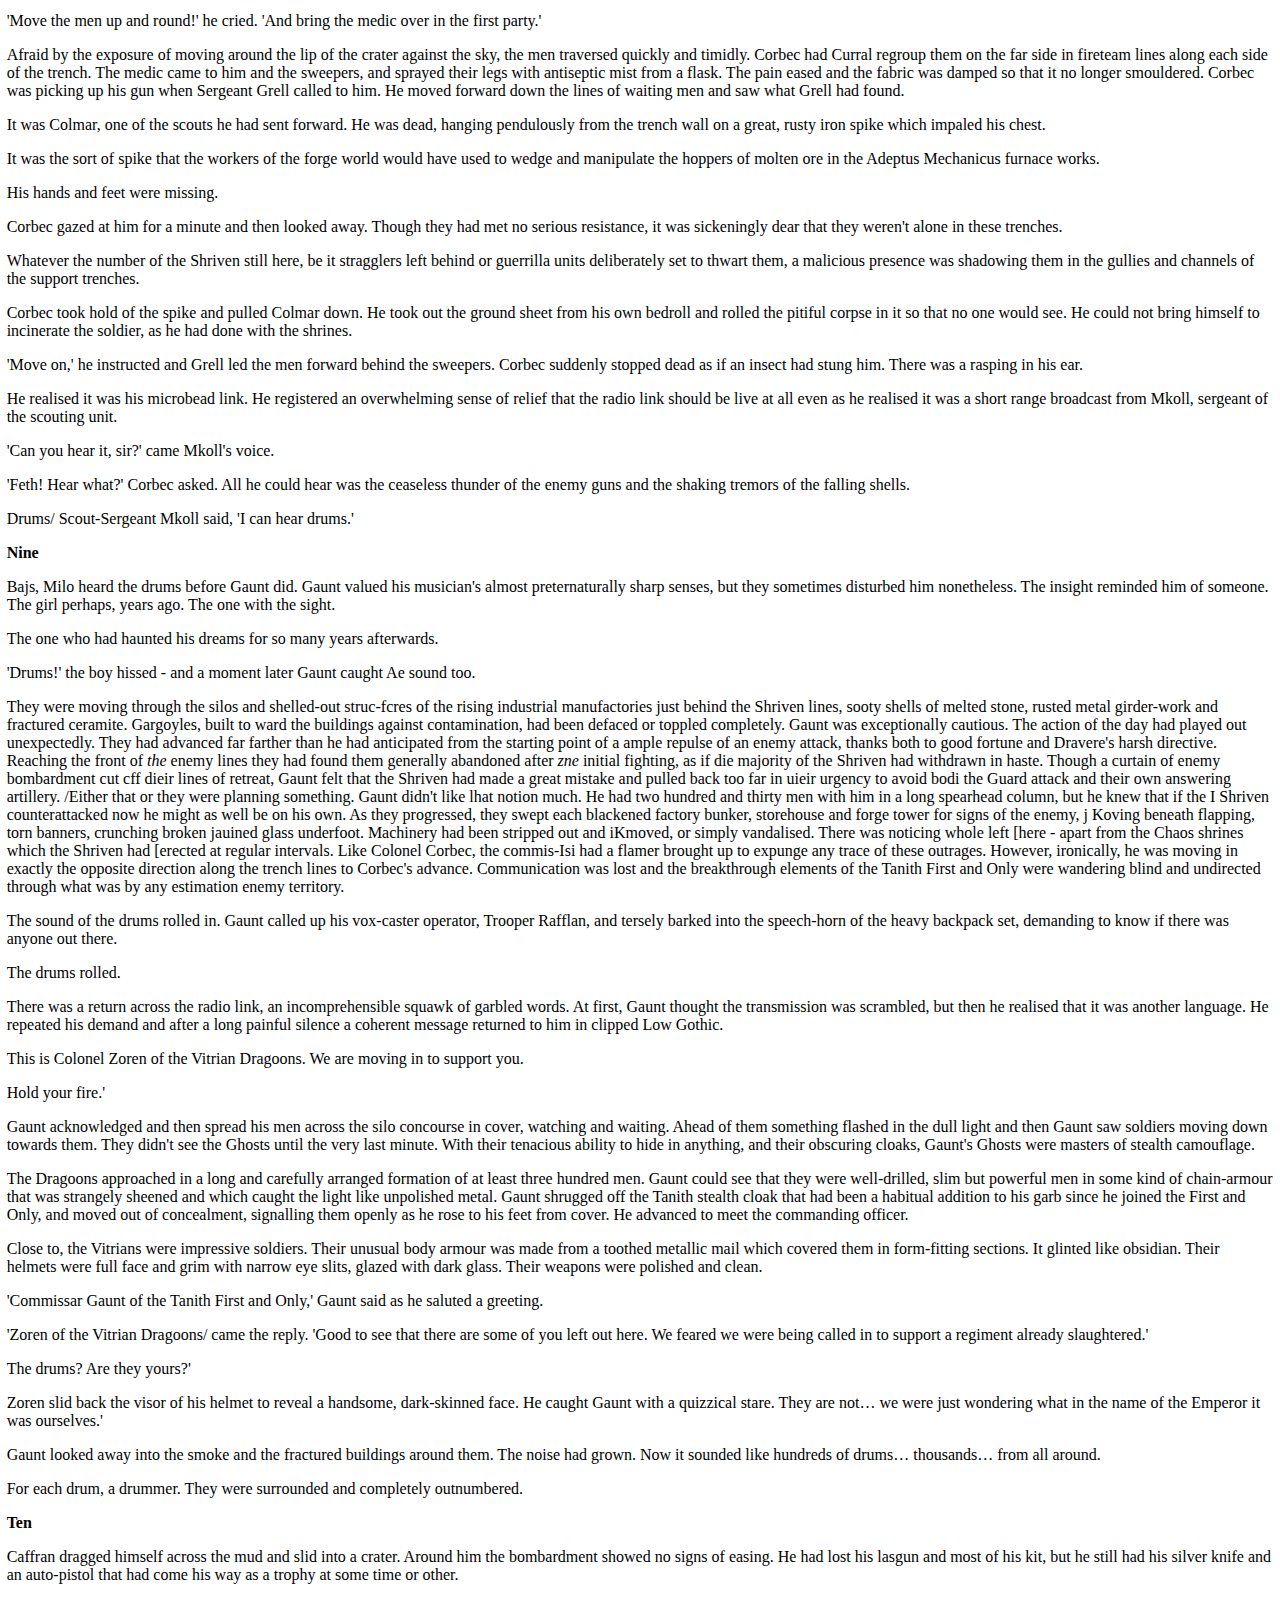
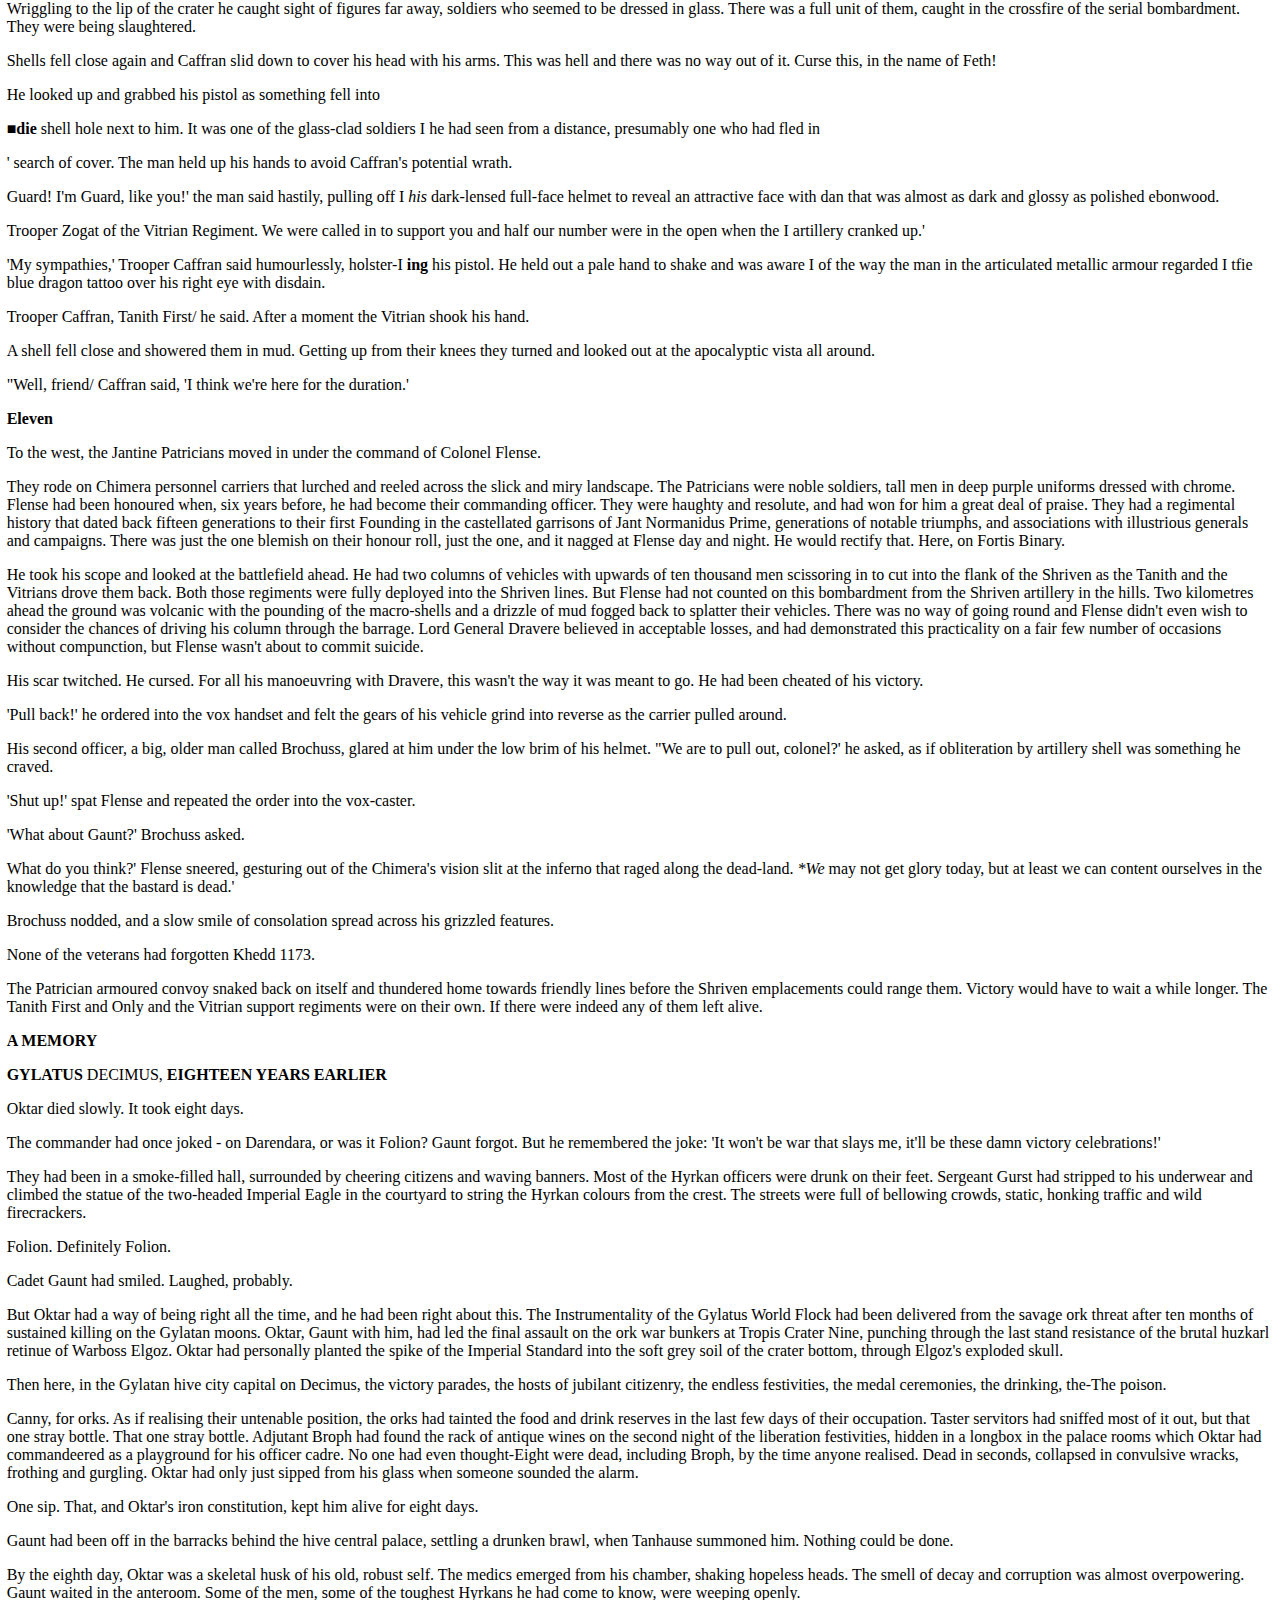
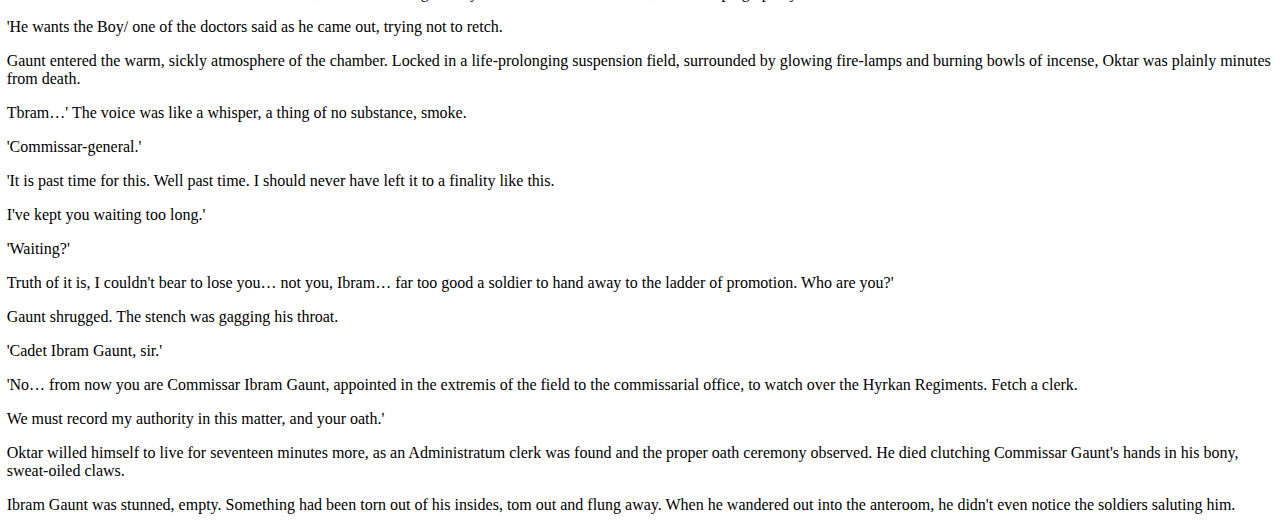
<file: private/books/Dan-Abnett---First-&-Only.epub/index_split_001.html>
<?xml version='1.0' encoding='utf-8'?>
<html xmlns="http://www.w3.org/1999/xhtml">
  <head>
    <title>index</title>
    <meta name="generator" content="pdftohtml 0.36"/>
    <meta name="date" content="2010-06-30T16:13:32+00:00"/>
    <meta content="http://www.w3.org/1999/xhtml; charset=utf-8" http-equiv="Content-Type"/>
    <link href="stylesheet.css" type="text/css" rel="stylesheet"/>
    <style type="text/css">
		@page { margin-bottom: 5.000000pt; margin-top: 5.000000pt; }</style>
  </head>
  <body class="calibre">
<h2 title="PART TWO, **FORTIS BINARY FORGE WORLD**" id="calibre_toc_2" class="calibre6">PART TWO</h2>
<h3 class="sigilNotInTOC"><b class="calibre7">FORTIS BINARY FORGE WORLD</b></h3>

<p class="calibre2"><b class="calibre3">One</b></p>
<p class="calibre2">The night sky was matt and dark, like the material of the fatigues they wore, day after day. The dawn stabbed in, as silent and sudden as a knife-wound, welling up a dull redness through the black cloth of the sky. </p>
<p class="calibre2">Eventually the sun rose, casting raw amber light down over the trench lines. The star was big, heavy and red, like a rotten, roasted fruit. Dawn lightning crackled a thousand kilometres away. </p>
<p class="calibre2">Colm Corbec woke, acknowledged briefly the thousand aches and snarls in his limbs and frame, and rolled out of his billet in the trench dugout. His great, booted feet kissed into the grey slime of the trench floor where the duckboards didn't meet. </p>
<p class="calibre2"/>
<p class="calibre2">Corbec was a large man on the wrong side of forty, built like an ox and going to fat. </p>
<p class="calibre2">His broad and hairy forearms were decorated with blue spiral tattoos and his beard was thick and shaggy. He wore the black webbing and fatigues of the Tanith and also the ubiquitous camo-doak which had become their trademark. He also shared the pale complexion, black hair and blue eyes of his people. He was the colonel of the Tanith First and Only, the so-called Gaunt's Ghosts. </p>
<p class="calibre2">He yawned. Down the trench, under the frag-sack and gabion breastwork and the spools of rusting razor wire, the Ghosts awoke too. There were coughs, gasps, soft yelps as nightmares became real in the light of waking. Matches struck under the low bevel of the parapet; firearms were un-swaddled and the damp cleaned off. Firing mechanisms were slammed in and out. Food parcels were unhooked from their vermin-proof positions up on the billet roofs. </p>
<p class="calibre2">Shuffling in the ooze, Corbec stretched and cast an eye down the long, zigzag traverses of the trench to see where the picket sentries were returning, pale and weary, asleep on their feet. The twinkling lights of the vast communication up-link masts flashed eleven kilometres behind them, rising between the rusting, shell-pocked roofs of the gargantuan shipyard silos and the vast Titan fabrication bunkers and foundry sheds of the Adeptus Mechanicus tech-priesthood. </p>
<p class="calibre2">The dark stealth capes of the picket sentries, the distinctive uniform of the Tanith First and Only, were lank and stiff with dried mud. Their replacements at the picket, bleary eyed and puffy, slapped them on the arms as they passed, exchanging jokes and cigarettes. The night sentries, though, were too weary to be forthcoming. </p>
<p class="calibre2">They were ghosts, returning to their graves, Corbec thought. As are we all. </p>
<p class="calibre2">In a hollow under the trench wall, Mad Larkin, the first squad's wiry sniper, was cooking up something that approximated caffeine in a battered tin tray over a fusion burner. The acrid stink hooked Corbec by the nostrils. </p>
<p class="calibre2">'Give me some of that, Larks,' the colonel said, squelching across the trench. </p>
<p class="calibre2">Larkin was a skinny, stringy, unhealthily pale man in his fifties with three silver hoops through his left ear and a purple-blue spiral-wyrm tattoo on his sunken right cheek. He offered up a misshapen metal cup. There was a fragile look, of fatigue and fear, in his wrinkled eyes. This morning, do you reckon? This morning?' </p>
<p class="calibre2">Corbec pursed his lips, enjoying the warmth of the cup in his hefty paw. 'Who knows…' His voice trailed off. </p>
<p class="calibre2">High in the orange troposphere, a matched pair of Imperial fighters shrieked over, curved around the lines and plumed away north. Fire smoke lifted from Adeptus Mechanicus work-temples on the horizon, great cathedrals of industry, now burning from within. A second later, the dry wind brought the crump of detonations. </p>
<p class="calibre2"/>
<p class="calibre2">Corbec watched the fighters go and sipped his drink. It was almost unbearably disgusting. 'Good stuff/ he muttered to Larkin. </p>
<p class="calibre2">A kilometre off, down the etched zigzag of the trench line, Trooper Fulke was busily going crazy. Major Rawne, the regiment's second officer, was woken by the sound of a lasgun firing at close range, the phosphorescent impacts ringing into frag-sacks and mud. </p>
<p class="calibre2">Rawne spun out of his cramped billet as his adjutant, Feygor, stumbled up nearby. </p>
<p class="calibre2">There were shouts and oaths from the men around them. </p>
<p class="calibre2">Fulke had seen vermin, the ever-present vermin, attacking his rations, chewing into the plastic seals with their snapping lizard mouths. As Rawne blundered down the trench, the animals skittered away past him, lopping on their big, rabbit-legs, their lice-ridden pelts smeared flat with ooze. Fulke was firing his lasgun on full auto into his sleeping cavity under the bulwark, screaming obscenities at the top of his fractured voice. </p>
<p class="calibre2">Feygor got there first, wrestling the weapon from the bawling trooper. Fulke turned his fists on the adjutant, mashing his nose, splashing up grey mud-water with his scrambling boots. </p>
<p class="calibre2">Rawne slid in past Feygor, and put Fulke out with a hook to the jaw. There was a crack of bone and the trooper went down, whimpering, in the drainage gully. </p>
<p class="calibre2">'Assemble a firing squad detail,' Rawne spat at the bloody Feygor unceremoniously and stalked back to his dugout. </p>
<p class="calibre2">Trooper Bragg wove back to his bunk. A huge man, unarguably the largest of the Ghosts, he was a peaceable, simple soul. They called him Try Again' Bragg because of his terrible aim. He'd been on picket all night and now his bed was singing a lullaby he couldn't resist. He slammed into young Trooper Caffran at a turn in the dugout and almost knocked the smaller man flat. Bragg hauled him up, his weariness damming his apologies in his mouth. 'No harm done, Try,' Caffran said. 'Get to your billet.' </p>
<p class="calibre2">Bragg blundered on. Two paces more and he'd even forgotten what he'd done. He simply had an afterimage memory of an apology he should have made to a good friend. Fatigue was total. </p>
<p class="calibre2">Caffran ducked down into the crevice of the command dugout, just off the third communication trench. There was a thick polyfibre shield over the door, and layers of anti-gas curtaining. He knocked twice and then pulled back the heavy drapes and dropped into the deep cavity. </p>
<p class="calibre2"><b class="calibre3">Two</b></p>
<p class="calibre2">The officer's dugout was deep, accessed only by an aluminium ladder lashed to the wall. Inside, the light was a frosty white from the sodium burners. The floor was well-made of duck-boards and there were even such marks of civilisation as shelves, books, charts and an aroma of decent caffeine. </p>
<p class="calibre2">Sliding down into the command burrow, Caffran noticed first Brin Milo, the sixteen year-old mascot the Ghosts had acquired at their Founding. Word was, Milo had been rescued personally from the fires of their homeworld by the commissar himself, and this bond had led him to his status of regimental musician and adjutant to their senior officer. Caffran didn't like to be around the boy much. There was something about his youth and his brightness of eye that reminded him of the world they had lost. It was ironic: back on Tanith with only a year or two between them, they like as not would have been friends. </p>
<p class="calibre2">Milo was setting out breakfast on a small camp table. The smell was delicious: cooking eggs and ham and some toasted bread. Cafrran envied the commissar, his position and his luxuries. </p>
<p class="calibre2">'Has the commissar slept well?' Caffran asked. </p>
<p class="calibre2">'He hasn't slept at all,' Milo replied. 'He's been up through the night reviewing reconnaissance transmissions from the orbital watch.' </p>
<p class="calibre2">Caffran hesitated in the entranceway to the burrow, clutching his sealed purse of communiques. He was a small man, for a Tanith, and young, with shaved black hair and a blue dragon tattoo on his temple. </p>
<p class="calibre2">'Come in, sit yourself down.' At first, Caffran thought Milo had spoken. But it was the commissar himself. Ibram Gaunt emerged from the rear chamber of the dugout looking pale and drawn. He was dressed in his uniform trousers and a white singlet with regimental braces strapped tight in place. He gestured Caffran to the seat opposite him at the small camp table and then swung down onto the other stool. </p>
<p class="calibre2">Caffran hesitated again and then sat at the place indicated. </p>
<p class="calibre2">Gaunt was a tall, hard man in his forties, and his lean face utterly matched his name. </p>
<p class="calibre2">Trooper Caffran admired the commissar enormously and had studied his previous actions at Balhaut, at Formal Prime, his service with the Hyrkan Eighth, even his majestic command of the disaster that was Tanith. </p>
<p class="calibre2">Gaunt seemed more tired than Caffran had ever seen, but he trusted this man to bring them through. If anyone could redeem the Ghosts it would be Ibram Gaunt. He was a rare beast, a political officer who had been granted full regimental command and the brevet rank of colonel. </p>
<p class="calibre2">'I'm sorry to interrupt your breakfast, commissar,' Caffran said, sitting uneasily at the camp table, fussing with the purse of communiques. </p>
<p class="calibre2">'Not at all, Caffran. In fact, you're just in time to join me.' Caffran hesitated once more, not knowing if this was a joke. </p>
<p class="calibre2"/>
<p class="calibre2">'I'm serious,' Gaunt said. "You look as hungry as I feel. And I'm sure Brin has cooked up more than enough for two.' </p>
<p class="calibre2">As if on cue, the boy produced two ceramic plates of food -mashed eggs and grilled ham with tough, toasted chunks of wheatbread. Caffran looked at the plate in front of him for a moment as Gaunt tucked into his with relish. </p>
<p class="calibre2">'Go on, eat up. It's not every day you get a chance to taste officer's rations,' Gaunt said, wolfing down a forkful of eggs. </p>
<p class="calibre2">Caffran nervously picked up his own fork and began to eat. It was the best meal he'd had in sixty days. It reminded him of his days as an apprentice engineer in the wood mills of lost Tanith, back before the Founding and the Loss, of the wholesome suppers served on the long tables of the refectory after last shift. Before long, he was consuming the breakfast with as much gusto as the commissar, who smiled at him appreciatively. </p>
<p class="calibre2">The boy Milo then produced a steaming pot of thick caffeine, and it was time to talk business. </p>
<p class="calibre2">'So, what do the dispatches tell us this morning?' Gaunt started. </p>
<p class="calibre2">'I don't know, sir,' Caffran said, pulling out the communique purse and dropping it onto the tabletop in front of him. 'I just carry these things. I never ask what's in them.' </p>
<p class="calibre2">Gaunt paused for a moment, chewing a mouthful of eggs and ham. He took a long sip of his steaming drink and then reached out for the purse. </p>
<p class="calibre2">Caffran thought to look away as Gaunt unsealed the plastic envelope and read the print-out strips contained within. </p>
<p class="calibre2">'I've been up all night at that thing,' Gaunt said, gesturing over his shoulder to the green glow of the tactical communication artificer, built into the muddy wall of the command burrow. 'And it's told me nothing.' </p>
<p class="calibre2">Gaunt reviewed the dispatches that spilled out of Caffran's purse. 'I bet you and the men are wondering how long we'll be dug into this hell hole,' Gaunt said. The truth is, I can't tell you. This is a war of attrition. We could be here for months.' </p>
<p class="calibre2">Caffran was by now feeling so warm and satisfied by the good meal he had just eaten the commissar could have told him his mother had been murdered by orks and he wouldn't have worried much. </p>
<p class="calibre2">'Sir?' Milo's voice was a sudden intruder into the gentle calm. </p>
<p class="calibre2">Gaunt looked up. 'What is it, Brin?' he said. </p>
<p class="calibre2">'I think… that is… I think there's an attack coming.' </p>
<p class="calibre2">Caffran chuckled. 'How could you know-' he began but the commissar cut him off. </p>
<p class="calibre2"/>
<p class="calibre2">'Somehow, Milo's sensed each attack so far before it's come. Each one. Seems he has a gift for anticipating shell-fall. Perhaps it's his young ears.' Gaunt crooked a wry grin at Cafrran. 'Do you want to argue, eh?' </p>
<p class="calibre2">Caffran was about to answer when the first wail of shells howled in. </p>
<p class="calibre2"><b class="calibre3">Three</b></p>
<p class="calibre2">Gaunt leapt to his feet, knocking the camp table over. It was the sudden motion rather than the scream of incoming shells which made Caffran leap up in shock. Gaunt was scrabbling for his side-arm, hanging in its holster on a hook by the steps. He grabbed the speech-horn of the vox-caster set, slung under the racks that held his books. </p>
<p class="calibre2">'Gaunt to all units! To arms! To arms! Prepare for maximum resistance!' </p>
<p class="calibre2">Caffran didn't wait for any further instruction. He was already up the steps and banging through the gas curtains as volleys of shells assaulted their trenches. Huge plumes of</p>
<p class="calibre2">vaporised mud spat up from the trench head behind him and the narrow gully was full of the yells of suddenly animated guardsmen. A shell whinnied down low across his position and dug a hole the size of a drop-ship behind the rear breastwork of the trench. Liquid mud drizzled down on him. Caffran pulled his lasgun from its sling and slithered up towards the top of the trench firestep. There was chaos, panic, troopers hurrying in every direction, screaming and shouting. </p>
<p class="calibre2">Was this it? Was this the final moment in the long, drawn-out conflict they had found themselves in? Caffran tried to slide up the side of the trench far enough to get a sight over the lip, across no-man's land to the enemies' emplacements which they had been locked into for the last six months. All he could see was a mist of smoke and mud. </p>
<p class="calibre2">There was a crackle of las weapons and several screams. More shells fell. One of them found the centre of a nearby communications trench. Then the screaming became real and immediate. The drizzle that fell on him was no longer water and mud. There were body parts in it. </p>
<p class="calibre2">Caffran cursed and wiped the sight-lens of his lasgun dean of filth. Behind him he heard a shout, a powerful voice that echoed along the traverses of the trench and seemed to shake the duckboards. He looked back to see Commissar Gaunt emerging from his dugout. </p>
<p class="calibre2">Gaunt was dressed now in his full dress uniform and cap, the camo-doak of his adopted regiment swirling about his shoulders, his face a mask of bellowing rage. In one hand he held his bolt pistol and in the other his chainsword, whidi whined and sang in the early morning air. </p>
<p class="calibre2">'In the name of Tanith! Now they are on us we must fight! Hold the line and hold your fire until they come over the mud wall!' </p>
<p class="calibre2"/>
<p class="calibre2">Caffran felt a rejoicing in his soul. The commissar was with them and they would succeed, no matter the odds. Then something dosed down his world with a vibratory shock that blew mud up into the air and seemed to separate his spirit from his body. </p>
<p class="calibre2">The section of trench had taken a direct hit. Dozens of men were dead. Caffran lay stunned in the broken line of duck-boards and splattered mud. A hand grabbed him by the shoulder and hauled him up. Blinking he looked up to see the face of Gaunt. Gaunt looked at him with a solemn, yet inspiring gaze. </p>
<p class="calibre2">'Sleeping after a good breakfast?' the commissar enquired of the bewildered trooper. </p>
<p class="calibre2">'No sir… I… I…' </p>
<p class="calibre2">The crack of lasguns and needle lasers began to whip around them from the armoured loopholes on the trench head. Gaunt wrenched Caffran back to his feet. </p>
<p class="calibre2">'I think the time has come/ Gaunt said, 'and I'd like all of my brave men to be in the line with me when we advance.' </p>
<p class="calibre2">Spitting out grey mud, Caffran laughed. 'I'm with you, sir,' he said, 'from Tanith to whereever we end up.' </p>
<p class="calibre2">Caffran heard the whine of Gaunt's chainsword as the commissar leapt up the scaling ladder nailed into the trench wall above the firestep and yelled to his men. </p>
<p class="calibre2">'Men of Tanith! Do you want to live forever?' </p>
<p class="calibre2">Their reply, loud and raucous, was lost in the barrage of shells. But Ibram Gaunt knew what they had said. </p>
<p class="calibre2">Weapons blazing, Gaunt's Ghosts went over the top and blasted their way towards glory, death or whatever else awaited them in the smoke. </p>
<p class="calibre2"><b class="calibre3">Four</b></p>
<p class="calibre2">There was a sizzling thicket of las-fire a hundred paces deep and twenty kilometres long where the advancing legions of the enemy met the Imperial Guard regiments head on. It looked for all the world like squirming nests of colonial insects bursting forth from their mounds and meeting in a chaotic mess of seething forms, lit by the incessant and incandescent sparking crossfire of their weapons. </p>
<p class="calibre2">Lord High Militant General Hechtor Dravere turned away from his tripod-mounted scope. He smoothed the faultless breast of his tunic with well-manicured hands and sighed. </p>
<p class="calibre2">'Who would that be dying down there?' he asked in his disturbingly thin, reedy voice. </p>
<p class="calibre2">Colonel Flense, field commander of the Jantine Patricians, one of the oldest and most venerated Guard regiments, got off his couch and stood smartly to attention. Flense was a tall, powerful man, the tissue of his left cheek disfigured long ago by a splash of Tyranid bio-acid. </p>
<p class="calibre2">'General?' </p>
<p class="calibre2">Those… those ants down there…' Dravere gestured idly over his shoulder. 'I wondered who they were.' </p>
<p class="calibre2">Flense strode across the veranda to the chart table where a flat glass plate was illuminated from beneath with glowing indication runes. He traced a ringer across the glass, assessing the four hundred kilometres of battlefield frontline which represented the focus of the war here on Fortis Binary, a vast and ragged pattern of opposing trench systems, facing each other across a mangled deadland of cratered mud and shattered factories. </p>
<p class="calibre2">The western trenches/ he began. They are held by the Tanith First Regiment. You know them, sir: Gaunt's mob, what some of the men call "The Ghosts" I believe.' </p>
<p class="calibre2">Dravere wandered across to an ornate refreshment cart and poured himself a tiny cup of rich black caffeine from the gilt samovar. He sipped and for a moment sloshed the heavy fluid between his teeth. </p>
<p class="calibre2">Flense cringed. Colonel Draker Flense had seen things in his time that would have burned through the souls of most ordinary men. He had watched legions die on the wire, he had seen men eat their comrades in a frenzy of Chaos-induced madness, he had seen planets, whole planets, collapse and die and rot. There was something about General Dravere that touched him more deeply and more repugnantly than any of that. </p>
<p class="calibre2">It was a pleasure to serve. </p>
<p class="calibre2">Dravere swallowed at last and set aside his cup. 'So Gaunt's Ghosts get the wake-up call this morning,' he said. </p>
<p class="calibre2">Hechtor Dravere was a squat, bullish man in his sixties, balding and yet insistent upon lacquering the few remaining strands of hair across his scalp as if to prove a point. He was fleshy and ruddy, and his uniform seemed to require an entire regimental ration of starch and whitening to prepare each morning. There were medals on his chest which stuck out on a stiff brass pin. He always wore them. Flense was not entirely sure what they all represented. He had never asked. He knew that Dravere had seen at least as much as him and had taken every ounce of glory for it that he could. </p>
<p class="calibre2">Sometimes Flense resented the fact that the lord general always wore his decorations. </p>
<p class="calibre2">He supposed it was because the lord general had them and he did not. That was what it meant to be a lord general. </p>
<p class="calibre2">The ducal palace on whose veranda they now stood was miraculously intact after six months of serial bombardment</p>
<p class="calibre2">and overlooked the wide rift valley of Diemos, once the hydroelectric industrial heartland of Fortis Binary, now the axis on which the war revolved. In all directions, as far as the eye could see, sprawled the gross architecture of the manufacturing zone: the towers and hangers, the vaults and bunkers, the storage tanks and chimney stacks. </p>
<p class="calibre2"/>
<p class="calibre2">A great ziggurat rose to the north, the brilliant gold icon of the Adeptus Mechanicus displayed on its flank. It rivalled, perhaps even surpassed, the Temple of the Ecdesiarchy, dedicated to the God-Emperor. But then, the Tech-Priests of Mars would argue this entire world was a shrine to the God-Machine Incarnate. The ziggurat had been the administrative heart of the Tech-Priests' industry on Fortis, from where they directed a workforce of nineteen billion in the production of armour and heavy weaponry for the Imperial war machine. It was a burned-out shell now. It had been the uprising's first target. </p>
<p class="calibre2">In the far hills of the valley, in fortified factories, worker habitats and material store yards, the enemy was dug in - a billion strong, a vast massed legion of daemoniac cultists. Fortis Binary was a primary Imperial forge world, muscular and energetic in its industrial production. No one knew how the Ruinous Powers had come to corrupt it, or how a huge section of the massive labour force had been infected with the taint of the Fallen Gods. But it had happened. Eight months before, almost overnight, the vast manufactory arks and furnace-plants of the Adeptus Mechanicus had been overthrown by the Chaos-corrupted workforce, once bonded to serve the machine cult. Only a scarce few of the Tech-Priests had escaped the sudden onslaught and evacuated off world. </p>
<p class="calibre2">Now the massed legions of the Imperial Guard were here to liberate this world, and the action was very much determined by the location. The master-factories and tech-plants of Fortis Binary were too valuable to be stamped flat by an orbital bombardment. Whatever the cost, for the good of the Imperium, this world had to be retaken a pace at a time, by men on the ground: fighting men, Imperial Guard, soldiers who would, by the sweat of their backs, root out and destroy every last scrap of Chaos and leave the precious industries of the forge world ready and waiting for re-population. </p>
<p class="calibre2">'Every few days they try us again, pushing at another line of our trenches, trying to find a weak link.' The lord general</p>
<p class="calibre2">looked back into his scope at the carnage fifteen kilometres away. </p>
<p class="calibre2">The Tanith First are strong fighters, general, so I have heard.' Flense approached Dravere and stood with his hands behind hit back. The scar-tissue of his cheek pinched and twitched slightly, as it often did when he was tense. They have acquitted themselves well on a number of campaigns and Gaunt is said to be a resourceful leader.' </p>
<p class="calibre2">You know him?' the general looked up from his eye-piece, questioningly. </p>
<p class="calibre2">Flense paused. 'I know o/him, sir. In the main by reputation,' he said, swallowing many truths, *but I have met him in passing. His philosophy of leadership is not in tune with mine.' </p>
<p class="calibre2">You don't like him, do you, Flense?' Dravere asked pertinently. He could read Flense like a book, and could see some deep resentment lay in the colonel's heart when it came to the subject of the infamous and heroic Commissar Gaunt. He knew what it was. He'd read the reports. He also knew Flense would never actually mention it. </p>
<p class="calibre2"/>
<p class="calibre2">"Frankly? No, sir. He is a commissar. A political officer. But by a turn of fate, he has achieved a regimental command. Warmaster Slaydo granted him the command of the Tanith on his deathbed. I understand the role of commissars in this army, but 1 </p>
<p class="calibre2">despise his officer status. He is sympathetic where he should be inspiring, inspirational where he should be dogmatic. But… still and all, he is a commander we can probably trust.' </p>
<p class="calibre2">Dravere smiled. Flense's outburst had been from the heart, and honest, but it still diplomatically skirted the real truth. 'I mist no other commander than myself, Flense,' </p>
<p class="calibre2">the General said flatly. 'If I cannot see the victory, I will not trust it to other hands. </p>
<p class="calibre2">Your Patricians are held in reserve, am I correct?' </p>
<p class="calibre2">They are barracked in the work habitats to the west, ready to support a push on either flank.' </p>
<p class="calibre2">Go to them and bring them to readiness,' the lord general said. He crossed to the chart table again and used a stylus to nark out several long sweeps of light on the glassy top. We have been held here long enough. I grow impatient. This war should have been over and done months ago. How many brigades have we committed to break the deadlock?' </p>
<p class="calibre2">Flense wasn't sure. Dravere was famously extravagant with manpower. It was his proud boast that he could choke even the</p>
<p class="calibre2">Eye of Terror if he had enough bodies to march into it. Certainly in the last few weeks, Dravere had become increasingly frustrated at the lack of advance. Flense guessed that Dravere was anxious to please Warmaster Macaroth, the new overall commander of the Sabbat Worlds Crusade. Dravere and Macaroth had been rivals for Slaydo's succession. Having lost to Macaroth, Dravere probably had a lot to prove. </p>
<p class="calibre2">Like his loyalty to the new warmaster. </p>
<p class="calibre2">Flense had also heard rumours that Inquisitor Heldane, one of Dravere's most trusted associates, had come to Fortis a week before to conduct private talks with the lord general. Now it was as if Dravere yearned to move on, to be somewhere, to achieve something even grander than the conquest of a world, even a world as vital as Fortis Binary. </p>
<p class="calibre2">Dravere was talking again. The Shriven have shown their hand this morning, in greater force than before, and it will take them eight or nine hours to withdraw and regroup from whatever advances they make now. Bring your regiments in from the east and cut them off. Use these Ghosts as a buffer and slice a hole into the heart of their main defences. With the will of the beloved Emperor, we may at last break this matter and press a victory.' The lord general tapped the screen with the point of the stylus as if to emphasise the non-negotiable quality of his instruction. </p>
<p class="calibre2">Flense was eager to comply. It was his determined ambition that his regiments should be fundamental in achieving the victory on Fortis Binary. The notion that Gaunt could somehow take that glory from him made him sicken, made him think of-He shook off the thought, and basked in the idea that Gaunt and his low-born scum would be used, expended, sacrificed on the enemy guns to affect his own glory. Still, Flense wavered for a second, about to leave. There was no harm in creating a litde insurance. He crossed back to the chart table and pointed a leather-gloved finger at a curve of the contours on the map. There is a wide area to cover, sir,' he said, 'and if Gaunt's men were to… well, break with cowardice, my Patricians would be left vulnerable to both the dug in forces of die Shriven and to the retreating elements.' </p>
<p class="calibre2">Dravere mused on this for a moment. Cowardice: what a loaded word for Flense to use in respect to Gaunt. Then he dapped his chubby hands together as gleefully as a young child at a birthday party. 'Signals! Signals officer in here now!' </p>
<p class="calibre2">The inner door of the lounge room opened and a weary soldier hurried in, snapping his worn, but dean and polished boots together as he saluted the two officers. Dravere was busy scribing orders onto a message slate. He reviewed them once and then handed them to the soldier. </p>
<p class="calibre2">"We will bring the Vitrian Dragoons in to support the Ghosts in the hope that they will drive the Shriven host back into the flood plains. In this way, we should ensure that the fighting is held along the western flank for as long as it takes your Patricians to engage the enemy. Signal to this effect, and signal also the Tanith Commander, Gaunt. Instruct him to push on. His duty today is not merely to repel. It is to press on and use this opportunity to take the Shriven frontline trenches. Ensure that this instruction is dearly an order directly from me. There will be no faltering, tell him. No retreat. They will achieve or they will die.' </p>
<p class="calibre2">Flense allowed himself an inward smile of triumph. His own back was now comfortably covered, and Gaunt had been forced into a push that would have him dead by nightfall. The soldier saluted again and made to exit. </p>
<p class="calibre2">One last thing,' Dravere said. </p>
<p class="calibre2">The soldier skidded to a halt and turned, nervously. </p>
<p class="calibre2">Dravere tapped the samovar with a chunky signet ring. 'Ask [diem to send in some fresh caffeine. This is stale.' The soldier nodded and exited. From the clunk of the ring it was clear that the big, gilt vessel was still nearly full. A regiment could drink for several days on what the General clearly intended to throw away. He managed to wait until he was out of the double doors before he spat a silent curse at the man who was orchestrating ihis bloodbath. </p>
<p class="calibre2">Flense saluted too and walked towards the door. He picked I op his peaked cap from the sideboard and carefully set it upon his head, the back of the brim first. </p>
<p class="calibre2">Praise the Emperor, lord general,' he said. </p>
<p class="calibre2">What? Oh, yes. Indeed,' Dravere said absently, as he sat back on his chaise and lit a cigar. </p>
<p class="calibre2"><b class="calibre3">Five</b></p>
<p class="calibre2"/>
<p class="calibre2">Kmor Rawne threw himself flat into a foxhole and almost downed in the milky water which had accumulated in its I depths. Spluttering, he pulled himself up to the lip of the crater</p>
<p class="calibre2">and took aim with his lasgun. The air all around was thick with smoke and the flashing streams of gunfire. Before he had time to fire, several more bodies crashed into the makeshift cover by his side: Trooper Neff and the platoon adjutant, Feygor, beside them Troopers Caffran, Varl and Lonegin. There was Trooper Klay as well, but he was dead. The fierce crossfire had cauterised his face before he could reach cover. None of them looked twice at Way's body in the water behind them. They had seen that sort of thing a thousand times too often. </p>
<p class="calibre2">Rawne used his scope to check over the rim of the foxhole. Somewhere out there the Shriven were using some heavy weapon to support their infantry. The thick and explosive fire was cutting a wedge out of the Ghosts as they advanced. Neff was fiddling with his weapon and Rawne glanced down at him. </p>
<p class="calibre2">"What's the matter, trooper?' he asked. </p>
<p class="calibre2">There's mud in my firing mechanism, sir. I can't free it.' </p>
<p class="calibre2">Feygor snatched the lasgun from the younger man, ejected the magazine and slung back the oiled cover of the ignition chamber, so that it was open and the focus rings exposed. Feygor spat into the open chamber and then slammed it shut with a clack. </p>
<p class="calibre2">Then he shook it vigorously and jammed the energy magazine back into its slot. Neff watched as Feygor swung round again and lifted the gun above his head, firing i wholesale into the smoke beyond the foxhole. </p>
<p class="calibre2">Feygor tossed the weapon back to the trooper. 'See? It's working now.' </p>
<p class="calibre2">Neff clutched the returned weapon and wriggled up to the lip of the hole. </p>
<p class="calibre2">'We'll be dead before we go another metre,' Lonegin said from below them. </p>
<p class="calibre2">'For Feth's sake!' Trooper Varl spat. "We'll just get them ducking then.' He unhooked a dutch of grenades from his webbing and tossed them out to the other soldiers, sharing them like a schoolboy shares stolen fruit. A click of the thumb primed each weapon and Rawne smiled to his men as he prepared to heave his into the air. </p>
<p class="calibre2">Varl's assessment is correct,' Rawne said. 'Let's blind them.' </p>
<p class="calibre2">They hefted the bombs into the sky. They were frag grenades, designed to deafen, blind and pepper those in range with needles of shrapnel. </p>
<p class="calibre2">There was the multiple crump of detonation. </p>
<p class="calibre2">That's got them ducking at least,' Caffran said, then realised that the others were already scrambling up out of the foxhole lo charge. He followed quickly. </p>
<p class="calibre2"/>
<p class="calibre2">Screaming, the Ghosts charged over a short stretch of grey ooze and then slithered down into a revetment, screened from them by the smoke. The blackened impacts of the grenades were all around them, as were the twisted bodies of several of their dead foe. Rawne slammed onto his feet at the bottom of the slide and looked around. For the first time in six months on Fortis Binary, he saw the enemy face to face. The Shriven, the ground forces of the enemy he had been sent here to fight. They were surprisingly human, but twisted and malformed. They wore combat armour cleverly adapted from the work suits that they had used in the forges of the planet, the protective masks and gauntlets actually woven into their wasted, pallid flesh. Eawne tried not to linger on the dead. It made him think too much about those legions he had still to kill. In the smoke he found two more of the Shriven, crippled by the grenade blasts. He finished them quickly. </p>
<p class="calibre2">He found Caffran close behind him. The young trooper was shocked by what he saw. </p>
<p class="calibre2">They have lasguns,' Caffran said, aghast, 'and body armour.' </p>
<p class="calibre2">Beside him, Neff turned one of the corpses over, with his toe. I look… they have grenades and munitions.' Neff and Caffran looked at the major. </p>
<p class="calibre2">Rawne shrugged. 'So they're tough bastards. What did you expect? They've held the Imperium off here for six months.' Lonegin, Varl and Feygor hurried along to join them. Rawne waved them along, further into the enemy dugout. The space widened in front of them and they saw the metal-beamed, i None barns of an industrial silo. </p>
<p class="calibre2">Rawne quickly gestured them into cover. Almost at once las-ire started to sear down the trench towards them. Varl was hit and his shoulder vanished in a puff of red mist. </p>
<p class="calibre2">He went down hard on his backside and then flopped over clutching with the | one arm that would still work. The pain was so momentous he couldn't even scream. </p>
<p class="calibre2">Feth!' spat Rawne. 'See to him, Neff!' </p>
<p class="calibre2">Neff was the squad medic. He pulled open his thigh pouch ctf field dressings as Feygor and Caffran tried to drag the whim-I pering Varl into cover. Gleaming lines of las-fire stitched the trench line and tried to pin them all. Neff quickly bound Varl's ghastly injury. We have to get him back, sir!' he shouted down the grey channel to Rawne. </p>
<p class="calibre2">Rawne was pushing himself into the cover of the defile, the grey ooze matting his hair as the las-bursts burnt the air around him. 'Not now,' he said. </p>
<p class="calibre2"><b class="calibre3">Six</b></p>
<p class="calibre2">Ibram Gaunt LEAPr down into the trench and broke the neck of the first Shriven he met with his descending boots. The chainsword screamed in his fist and as he reached the duck-boards of the enemy emplacement he swung it left and right to cut two more apart in drizzles of blood. Another charged him, a great curved blade in his hand. </p>
<p class="calibre2">Gaunt raised his bolt-pistol and blew the masked head into vapour. </p>
<p class="calibre2">This was the thickest fighting Gaunt and his men had encountered on Fortis, caught in the frenzied narrows of the enemy trenches, sweeping this way and that to meet the incessant advance of the Shriven. Pinned behind the commissar, Brin Milo fired his own weapon, a compact automatic handgun that the commissar had given him some months before. He killed one - a bullet between die eyes - then another, winging him first and then putting a bullet into his upturned chin as he flailed backwards. Milo shivered. This was the horror of war that he had always dreamt of, yet never wished to see. Passionate men caught against each other in a dug out hole three metres wide and six deep. The Shriven were monsters, almost elephantine widi the long, nozzled gas masks sewn into the flesh of their faces. Their body armour was a dull industrial green and rubberised. They had taken the protective garb of their workspace and made it their battledress, daubing everything with eye-aching symbols. </p>
<p class="calibre2">Slammed against the trench wall by a falling body, Milo looked down at the corpses which gathered around them. He saw for the first time, in detail, the nature of his foe… the twisted corrupted human forms of the Chaos host, incised with twisted runes and sigils, painted on the dull green rubber of their armour or carved into their raw flesh. </p>
<p class="calibre2">One of the Shriven ploughed in past Gaunt's shrieking sword and dove himself at Milo. The boy dropped and the cultist smashed into the trench wall. Scrabbling in the muddy wetness</p>
<p class="calibre2">of the trench bed, Milo retrieved one of the lasguns that had fallen from the dying grasp of one of Gaunt's previous victims. The Shriven was on him as he hefted the weapon up and fired, point blank. The flaming round punched through his opponent's torso and the dead cultist fell across him, forcing him down by sheer weight into the sucking ooze of the trench floor. Foul water surged into his mouth, and mud and blood. A second later he was heaved, coughing, to his feet by Trooper Bragg, the most massive of the men of Tanith, who was somehow always there to watch over him. </p>
<p class="calibre2">'Get down,' Bragg said as he hoisted a rocket launcher onto his shoulder. Milo knelt and covered his ears, tight. Hopefully muttering the Litany of True Striking to himself, Bragg fired his huge weapon off down the companionway of the trench. A fountain of mud and other unnameable things were blown into fragments. He often missed what he was aiming at, but in these conditions that wasn't an option. </p>
<p class="calibre2">To their right, Gaunt was scything his way into the dose-packed enemy. He began to laugh, coated with the rain of blood that he was loosing with his shrieking chainsword. Every now and then he would fire his pistol and explode another of the Shriven. He was filled with fury. The signal from Lord General Dravere had been draconian and cruel. Gaunt would have wanted to take the enemy trenches if he could, but to be ordered to do so with no other option except death was, in his opinion, die decision of a flawed, brutal mind. He'd never liked Dravere, not at any time since their first meeting twenty years before, when Dravere had still been an ambitious armour colonel. Back on Darendara, back with Oktar and the Hyrkans…</p>
<p class="calibre2"/>
<p class="calibre2">Gaunt had kept the nature of the orders from his men. Unlike Dravere, he understood the mechanisms of morale and inspiration. Now they were taking the damned trenches, almost in spite of Dravere's orders rather than because of them. His laughter was the laughter of fury and resentment, and pride in his men for doing the impossible regardless. </p>
<p class="calibre2">Nearby, Milo stumbled to his feet, holding the lasgun. </p>
<p class="calibre2">We're there, Gaunt thought, we've broken them! </p>
<p class="calibre2">Ten yards down the line, Sergeant Blane leapt in with his platoon and sealed the event, blasting left and right with his lasgun as his men charged, bayonets first. There was a frenzy of las-fire and a flash of silver Tanith blades. </p>
<p class="calibre2">Milo was still holding the lasgun when Gaunt snatched it from him and threw it down onto the duckboards. 'Do you think you're a soldier, boy?' </p>
<p class="calibre2">Yes, sir!' </p>
<p class="calibre2">'Really?' </p>
<p class="calibre2">"You know I am.' </p>
<p class="calibre2">Gaunt looked down at the sixteen year-old boy and smiled sadly. </p>
<p class="calibre2">'Maybe you are, but for now play up. Play a tune that will sing us to glory!' </p>
<p class="calibre2">Milo pulled his Tanith pipes from his pack and breathed into the chanter. For a moment it screamed like a dying man. Then he began playing. It was Waltrab's Wilde, an old tune that had always inspired the men in the taverns of Tanith, to drink and cheer and make merry. </p>
<p class="calibre2">Sergeant Blane heard the tune and with a grimace he laid into the enemy. By his side, his adjutant, vox-officer Symber, started to sing along as he blasted with his lasgun. </p>
<p class="calibre2">Trooper Bragg simply chuckled and loaded another rocket into the huge launcher that he carried. A moment later, another section of trench dissolved in a deluge of fire. </p>
<p class="calibre2">Trooper Caffran heard the music, a distant plaintive wail across the battlefield. It cheered him for a moment as he moved with the men under Major Rawne's direction up over the bodies of the Shriven, side by side with Neff, Lonegin, Larkin and the rest. Even now, poor Varl was being stretchered back to their lines, screaming as the drugs wore off. </p>
<p class="calibre2">That was the moment the bombardment started. Caffran found himself flying, lifted by a wall of air issued from a bomb blast that created a crater twelve metres wide. A huge slew of mud was thrown up in the sky with him. </p>
<p class="calibre2">He landed hard, broken, and his mind frayed. He lay for a while in the mud, strangely peaceful. As far as he knew, Neff, Major Rawne, Feygor, Larkin, Lonegin, all the rest, were dead and vaporised. As shells continued to fall, Caffran sank his head into the slime and silently begged for release from his nightmare. </p>
<p class="calibre2">A long way off, Lord High Militant General Dravere heard the vast emplacements of the Shriven artillery begin their</p>
<p class="calibre2">onslaught. He realised that it would not be today, after all. Sighing angrily, he poured himself another cup from the freshly refilled samovar. </p>
<p class="calibre2"><b class="calibre3">Seven</b></p>
<p class="calibre2">Colonel Corbec had three platoons with him and moved them forward into the traversed network of the enemy trenches. The bombardment had been howling over their heads for two hours now, obliterating the front edge of the Shriven emplacements and annihilating all those of the Guard who had not made it into the comparative cover of enemy positions. The tunnels and channels they moved through were empty and abandoned. Clearly the Shriven had pulled out as the bombardment began. The trenches were well-made and engineered, but at every turn or bend there was a blasphemous shrine to the Dark Powers that the enemy worshipped. Corbec had Trooper Skulane turn his flamer on each shrine they found and burn it away before any of his men could fully appreciate the grim nature of the offerings laid before it. </p>
<p class="calibre2">By Curral's estimation, after consulting the tightly-scrolled fibre-light charts, they were advancing into support trenches behind the Shriven main line. Corbec felt cut off </p>
<p class="calibre2">- not just by the savage bombardment that shook their very bones every other second, and he fervently prayed no shell would fall short into the midst of them - but more, he felt cut off from the rest of the regiment. The electro-magnetic aftershock of the ceaseless barrage was scrambling their communications, both the microbead intercoms that all the officers wore and the long range vox-caster radio sets. No orders were getting through, no urgings to regroup, to rendezvous with other units, to press forward for an objective, or even to retreat. </p>
<p class="calibre2">In such circumstances, the rulebook of Imperial Guard warfare was dear: if in doubt, move forward. </p>
<p class="calibre2">Corbec sent scouts ahead, men he knew were fast and able: Baru, Colmar and Scout-Sergeant Mkoll. They pulled their Tanith stealth cloaks around them and slipped away into the dusty darkness. Walls of smoke and powder were drifting back over the trench lines and visibility was dropping. Sergeant Blane gestured silently up at the billowing smoke banks that were descending. Corbec knew his intent, and knew that he didn't wish to voice it for fear of spooking the unit. The Shriven had no qualms about the use of poison agents, foul airborne gases that would boil the blood and fester the lungs. Corbec pulled out a whistle and blew three short blasts. </p>
<p class="calibre2">The men behind him put guns at ease and pulled respirators from their webbing. </p>
<p class="calibre2">Colonel Corbec buckled his own respirator mask around his face. He hated the loss of visibility, the claustrophobia of the thick-lensed gas hoods, the shortness of breath that the tight rubber mouthpiece provoked. But poison clouds were not the half of it. The sea of mud that the bombardment was agitating and casting up into the wind as vapour droplets was full of other venoms: the airborne spores of disease incubated in the decaying bodies out there in the dead zone; typhus, gangrene, livestock anthrax bred in the corrupting husks of pack animals and cavalry steeds, and the vicious mycotoxins that hungrily devoured all organic matter into a black, insidious mould. </p>
<p class="calibre2">As first officer to the Tanith First, Corbec had been privy to the dispatches circulated from the general staff. He knew that nearly eighty per cent of the fatalities amongst the Imperial Guard since the invasion began had been down to gas, disease and secondary infection. A Shriven soldier could face you point-blank with a charged lasgun and still your chances of survival would be better than if you took a stroll in no-man's land. </p>
<p class="calibre2">Muffled and blinkered by the mask, Corbec edged his unit on. They reached a bifurcation in the support trenches, and Corbec called up Sergeant Grell, officer of the fifth platoon, instructing him to take three fire-teams to the left and cleanse whatever they found. The men moved off and Corbec became aware of his increasing frustration. Nothing had come back from the scouts. He was moving as blind as he had been before he sent them out. </p>
<p class="calibre2">Advancing now at double time, the Colonel led his remaining hundred or so men along a wide communication trench. Two of his sharper-eyed vanguard moved in front, using magnetically sensitive wands attached to heavy backpacks to sweep for explosives and booby traps. It seemed that the Shriven had pulled back too rapidly to leave any surprises, but every few yards, the column stopped as one of the sweepers found something hot: a tin cup, a piece of armour, a canteen tray. Sometimes it was a strange idol made of smelt ore from the forge furnaces that the corrupted workers had carved into some</p>
<p class="calibre2">bestial form. Corbec personally put his laspistol to each one and blew it into fragments. The third time he did this, the wretched thing he was destroying blew up in sharp fragments as his round tore it open along some fault. Trooper Drayl, cowering a few feet away, was hit in the collarbone by a shard, which dug into the flesh. He winced and sat back in the mud, hard. Sergeant Curral called up the medic, who put on a field dressing. </p>
<p class="calibre2">Corbec cursed his own stupidity. He was so anxious to erase any trace of the Shriven cult he had hurt one of his own. </p>
<p class="calibre2">'It's nouüng, sir/ Drayl said through his gas mask as Corbec helped him to his feet. 'At Voltis Watergate I took a bayonet in the thigh.' </p>
<p class="calibre2">'And back home on Tanith he got a broken bottle end in his cheek in a bar fight!' </p>
<p class="calibre2">laughed Trooper Coll behind them. 'He's had worse.' </p>
<p class="calibre2">The men around them laughed, ugly, sucking sounds through their respirators. Corbec nodded to show he was in tune with them. Drayl was a handsome, popular soldier whose songs and good humour kept his platoon in decent spirits. Corbec also knew that Drayl's roguish exploits were a matter of regimental legend. </p>
<p class="calibre2">'My mistake, Drayl,' Corbec said, 'I owe you a drink.' </p>
<p class="calibre2"/>
<p class="calibre2">'At the very least, colonel/ Drayl said and deftly armed his lasgun to show he was ready to continue. </p>
<p class="calibre2"><b class="calibre3">Eight</b></p>
<p class="calibre2">They moved on. They reached a section of trench where a monumental shell had fallen short and blown the thin cavity open in a huge crater wound nearly thirty metres across. Already, brackish ground water was welling up in its bowl. With only the sweepers ahead of him, Corbec waded in first to lead them across into the cover where the trench recommenced. The water came up to his mid-thigh and was acidic. </p>
<p class="calibre2">He could feel it burning the flesh of his legs through his fatigues and there was a faint swirl of mist around the doth of his uniform as the fabric began to burn. He ordered the men behind him back and scrambled up on the far side to join the sweepers. The three of them looked down at their legs, horrified by the way the water had already begun to eat into the tunic doth. Corbec felt lesions forming on his thighs and shins. </p>
<p class="calibre2">He turned back to Sergeant Curral at the head of the column across the crater. </p>
<p class="calibre2">'Move the men up and round!' he cried. 'And bring the medic over in the first party.' </p>
<p class="calibre2">Afraid by the exposure of moving around the lip of the crater against the sky, the men traversed quickly and timidly. Corbec had Curral regroup them on the far side in fireteam lines along each side of the trench. The medic came to him and the sweepers, and sprayed their legs with antiseptic mist from a flask. The pain eased and the fabric was damped so that it no longer smouldered. Corbec was picking up his gun when Sergeant Grell called to him. He moved forward down the lines of waiting men and saw what Grell had found. </p>
<p class="calibre2">It was Colmar, one of the scouts he had sent forward. He was dead, hanging pendulously from the trench wall on a great, rusty iron spike which impaled his chest. </p>
<p class="calibre2">It was the sort of spike that the workers of the forge world would have used to wedge and manipulate the hoppers of molten ore in the Adeptus Mechanicus furnace works. </p>
<p class="calibre2">His hands and feet were missing. </p>
<p class="calibre2">Corbec gazed at him for a minute and then looked away. Though they had met no serious resistance, it was sickeningly dear that they weren't alone in these trenches. </p>
<p class="calibre2">Whatever the number of the Shriven still here, be it stragglers left behind or guerrilla units deliberately set to thwart them, a malicious presence was shadowing them in the gullies and channels of the support trenches. </p>
<p class="calibre2">Corbec took hold of the spike and pulled Colmar down. He took out the ground sheet from his own bedroll and rolled the pitiful corpse in it so that no one would see. He could not bring himself to incinerate the soldier, as he had done with the shrines. </p>
<p class="calibre2">'Move on,' he instructed and Grell led the men forward behind the sweepers. Corbec suddenly stopped dead as if an insect had stung him. There was a rasping in his ear. </p>
<p class="calibre2">He realised it was his microbead link. He registered an overwhelming sense of relief that the radio link should be live at all even as he realised it was a short range broadcast from Mkoll, sergeant of the scouting unit. </p>
<p class="calibre2">'Can you hear it, sir?' came Mkoll's voice. </p>
<p class="calibre2"/>
<p class="calibre2">'Feth! Hear what?' Corbec asked. All he could hear was the ceaseless thunder of the enemy guns and the shaking tremors of the falling shells. </p>
<p class="calibre2">Drums/ Scout-Sergeant Mkoll said, 'I can hear drums.' </p>
<p class="calibre2"><b class="calibre3">Nine</b></p>
<p class="calibre2">Bajs, Milo heard the drums before Gaunt did. Gaunt valued his musician's almost preternaturally sharp senses, but they sometimes disturbed him nonetheless. The insight reminded him of someone. The girl perhaps, years ago. The one with the sight. </p>
<p class="calibre2">The one who had haunted his dreams for so many years afterwards. </p>
<p class="calibre2">'Drums!' the boy hissed - and a moment later Gaunt caught Ae sound too. </p>
<p class="calibre2">They were moving through the silos and shelled-out struc-fcres of the rising industrial manufactories just behind the Shriven lines, sooty shells of melted stone, rusted metal girder-work and fractured ceramite. Gargoyles, built to ward the buildings against contamination, had been defaced or toppled completely. Gaunt was exceptionally cautious. The action of the day had played out unexpectedly. They had advanced far farther than he had anticipated from the starting point of a ample repulse of an enemy attack, thanks both to good fortune and Dravere's harsh directive. Reaching the front of  <i class="calibre4">the</i> enemy lines they had found them generally abandoned after  <i class="calibre4">zne</i> initial fighting, as if die majority of the Shriven had withdrawn in haste. Though a curtain of enemy bombardment cut cff dieir lines of retreat, Gaunt felt that the Shriven had made a great mistake and pulled back too far in uieir urgency to avoid bodi the Guard attack and their own answering artillery. /Either that or they were planning something. Gaunt didn't like lhat notion much. He had two hundred and thirty men with him in a long spearhead column, but he knew that if the I Shriven counterattacked now he might as well be on his own. As they progressed, they swept each blackened factory bunker, storehouse and forge tower for signs of the enemy, j Koving beneath flapping, torn banners, crunching broken jauined glass underfoot. Machinery had been stripped out and iKmoved, or simply vandalised. There was noticing whole left [here - apart from the Chaos shrines which the Shriven had [erected at regular intervals. Like Colonel Corbec, the commis-Isi had a flamer brought up to expunge any trace of these outrages. However, ironically, he was moving in exactly the opposite direction along the trench lines to Corbec's advance. Communication was lost and the breakthrough elements of the Tanith First and Only were wandering blind and undirected through what was by any estimation enemy territory. </p>
<p class="calibre2">The sound of the drums rolled in. Gaunt called up his vox-caster operator, Trooper Rafflan, and tersely barked into the speech-horn of the heavy backpack set, demanding to know if there was anyone out there. </p>
<p class="calibre2">The drums rolled. </p>
<p class="calibre2">There was a return across the radio link, an incomprehensible squawk of garbled words. At first, Gaunt thought the transmission was scrambled, but then he realised that it was another language. He repeated his demand and after a long painful silence a coherent message returned to him in clipped Low Gothic. </p>
<p class="calibre2">This is Colonel Zoren of the Vitrian Dragoons. We are moving in to support you. </p>
<p class="calibre2">Hold your fire.' </p>
<p class="calibre2">Gaunt acknowledged and then spread his men across the silo concourse in cover, watching and waiting. Ahead of them something flashed in the dull light and then Gaunt saw soldiers moving down towards them. They didn't see the Ghosts until the very last minute. With their tenacious ability to hide in anything, and their obscuring cloaks, Gaunt's Ghosts were masters of stealth camouflage. </p>
<p class="calibre2">The Dragoons approached in a long and carefully arranged formation of at least three hundred men. Gaunt could see that they were well-drilled, slim but powerful men in some kind of chain-armour that was strangely sheened and which caught the light like unpolished metal. Gaunt shrugged off the Tanith stealth cloak that had been a habitual addition to his garb since he joined the First and Only, and moved out of concealment, signalling them openly as he rose to his feet from cover. He advanced to meet the commanding officer. </p>
<p class="calibre2">Close to, the Vitrians were impressive soldiers. Their unusual body armour was made from a toothed metallic mail which covered them in form-fitting sections. It glinted like obsidian. Their helmets were full face and grim with narrow eye slits, glazed with dark glass. Their weapons were polished and clean. </p>
<p class="calibre2">'Commissar Gaunt of the Tanith First and Only,' Gaunt said as he saluted a greeting. </p>
<p class="calibre2">'Zoren of the Vitrian Dragoons/ came the reply. 'Good to see that there are some of you left out here. We feared we were being called in to support a regiment already slaughtered.' </p>
<p class="calibre2">The drums? Are they yours?' </p>
<p class="calibre2">Zoren slid back the visor of his helmet to reveal a handsome, dark-skinned face. He caught Gaunt with a quizzical stare. They are not… we were just wondering what in the name of the Emperor it was ourselves.' </p>
<p class="calibre2">Gaunt looked away into the smoke and the fractured buildings around them. The noise had grown. Now it sounded like hundreds of drums… thousands… from all around. </p>
<p class="calibre2">For each drum, a drummer. They were surrounded and completely outnumbered. </p>
<p class="calibre2"><b class="calibre3">Ten</b></p>
<p class="calibre2">Caffran dragged himself across the mud and slid into a crater. Around him the bombardment showed no signs of easing. He had lost his lasgun and most of his kit, but he still had his silver knife and an auto-pistol that had come his way as a trophy at some time or other. </p>
<p class="calibre2"/>
<p class="calibre2">Wriggling to the lip of the crater he caught sight of figures far away, soldiers who seemed to be dressed in glass. There was a full unit of them, caught in the crossfire of the serial bombardment. They were being slaughtered. </p>
<p class="calibre2">Shells fell close again and Caffran slid down to cover his head with his arms. This was hell and there was no way out of it. Curse this, in the name of Feth! </p>
<p class="calibre2">He looked up and grabbed his pistol as something fell into</p>
<p class="calibre2"><b class="calibre3">■die</b> shell hole next to him. It was one of the glass-clad soldiers I he had seen from a distance, presumably one who had fled in</p>
<p class="calibre2">' search of cover. The man held up his hands to avoid Caffran's potential wrath. </p>
<p class="calibre2">Guard! I'm Guard, like you!' the man said hastily, pulling off I  <i class="calibre4">his</i> dark-lensed full-face helmet to reveal an attractive face with dan that was almost as dark and glossy as polished ebonwood. </p>
<p class="calibre2">Trooper Zogat of the Vitrian Regiment. We were called in to support you and half our number were in the open when the I artillery cranked up.' </p>
<p class="calibre2">'My sympathies,' Trooper Caffran said humourlessly, holster-I <b class="calibre3">ing</b> his pistol. He held out a pale hand to shake and was aware I of the way the man in the articulated metallic armour regarded I tfie blue dragon tattoo over his right eye with disdain. </p>
<p class="calibre2">Trooper Caffran, Tanith First/ he said. After a moment the Vitrian shook his hand. </p>
<p class="calibre2">A shell fell close and showered them in mud. Getting up from their knees they turned and looked out at the apocalyptic vista all around. </p>
<p class="calibre2">"Well, friend/ Caffran said, 'I think we're here for the duration.' </p>
<p class="calibre2"><b class="calibre3">Eleven</b></p>
<p class="calibre2">To the west, the Jantine Patricians moved in under the command of Colonel Flense. </p>
<p class="calibre2">They rode on Chimera personnel carriers that lurched and reeled across the slick and miry landscape. The Patricians were noble soldiers, tall men in deep purple uniforms dressed with chrome. Flense had been honoured when, six years before, he had become their commanding officer. They were haughty and resolute, and had won for him a great deal of praise. They had a regimental history that dated back fifteen generations to their first Founding in the castellated garrisons of Jant Normanidus Prime, generations of notable triumphs, and associations with illustrious generals and campaigns. There was just the one blemish on their honour roll, just the one, and it nagged at Flense day and night. He would rectify that. Here, on Fortis Binary. </p>
<p class="calibre2">He took his scope and looked at the battlefield ahead. He had two columns of vehicles with upwards of ten thousand men scissoring in to cut into the flank of the Shriven as the Tanith and the Vitrians drove them back. Both those regiments were fully deployed into the Shriven lines. But Flense had not counted on this bombardment from the Shriven artillery in the hills. Two kilometres ahead the ground was volcanic with the pounding of the macro-shells and a drizzle of mud fogged back to splatter their vehicles. There was no way of going round and Flense didn't even wish to consider the chances of driving his column through the barrage. Lord General Dravere believed in acceptable losses, and had demonstrated this practicality on a fair few number of occasions without compunction, but Flense wasn't about to commit suicide. </p>
<p class="calibre2">His scar twitched. He cursed. For all his manoeuvring with Dravere, this wasn't the way it was meant to go. He had been cheated of his victory. </p>
<p class="calibre2">'Pull back!' he ordered into the vox handset and felt the gears of his vehicle grind into reverse as the carrier pulled around. </p>
<p class="calibre2">His second officer, a big, older man called Brochuss, glared at him under the low brim of his helmet. "We are to pull out, colonel?' he asked, as if obliteration by artillery shell was something he craved. </p>
<p class="calibre2">'Shut up!' spat Flense and repeated the order into the vox-caster. </p>
<p class="calibre2">'What about Gaunt?' Brochuss asked. </p>
<p class="calibre2">What do you think?' Flense sneered, gesturing out of the Chimera's vision slit at the inferno that raged along the dead-land.  <i class="calibre4">*We</i> may not get glory today, but at least we can content ourselves in the knowledge that the bastard is dead.' </p>
<p class="calibre2">Brochuss nodded, and a slow smile of consolation spread across his grizzled features. </p>
<p class="calibre2">None of the veterans had forgotten Khedd 1173. </p>
<p class="calibre2">The Patrician armoured convoy snaked back on itself and thundered home towards friendly lines before the Shriven emplacements could range them. Victory would have to wait a while longer. The Tanith First and Only and the Vitrian support regiments were on their own. If there were indeed any of them left alive. </p>
<p class="calibre2"><b class="calibre3">A MEMORY</b></p>
<p class="calibre2"><b class="calibre3">GYLATUS</b> DECIMUS, <b class="calibre3">EIGHTEEN YEARS EARLIER</b></p>
<p class="calibre2">Oktar died slowly. It took eight days. </p>
<p class="calibre2">The commander had once joked - on Darendara, or was it Folion? Gaunt forgot. But he remembered the joke: 'It won't be war that slays me, it'll be these damn victory celebrations!' </p>
<p class="calibre2"/>
<p class="calibre2">They had been in a smoke-filled hall, surrounded by cheering citizens and waving banners. Most of the Hyrkan officers were drunk on their feet. Sergeant Gurst had stripped to his underwear and climbed the statue of the two-headed Imperial Eagle in the courtyard to string the Hyrkan colours from the crest. The streets were full of bellowing crowds, static, honking traffic and wild firecrackers. </p>
<p class="calibre2">Folion. Definitely Folion. </p>
<p class="calibre2">Cadet Gaunt had smiled. Laughed, probably. </p>
<p class="calibre2">But Oktar had a way of being right all the time, and he had been right about this. The Instrumentality of the Gylatus World Flock had been delivered from the savage ork threat after ten months of sustained killing on the Gylatan moons. Oktar, Gaunt with him, had led the final assault on the ork war bunkers at Tropis Crater Nine, punching through the last stand resistance of the brutal huzkarl retinue of Warboss Elgoz. Oktar had personally planted the spike of the Imperial Standard into the soft grey soil of the crater bottom, through Elgoz's exploded skull. </p>
<p class="calibre2">Then here, in the Gylatan hive city capital on Decimus, the victory parades, the hosts of jubilant citizenry, the endless festivities, the medal ceremonies, the drinking, the-The poison. </p>
<p class="calibre2">Canny, for orks. As if realising their untenable position, the orks had tainted the food and drink reserves in the last few days of their occupation. Taster servitors had sniffed most of it out, but that one stray bottle. That one stray bottle. Adjutant Broph had found the rack of antique wines on the second night of the liberation festivities, hidden in a longbox in the palace rooms which Oktar had commandeered as a playground for his officer cadre. No one had even thought-Eight were dead, including Broph, by the time anyone realised. Dead in seconds, collapsed in convulsive wracks, frothing and gurgling. Oktar had only just sipped from his glass when someone sounded the alarm. </p>
<p class="calibre2">One sip. That, and Oktar's iron constitution, kept him alive for eight days. </p>
<p class="calibre2">Gaunt had been off in the barracks behind the hive central palace, settling a drunken brawl, when Tanhause summoned him. Nothing could be done. </p>
<p class="calibre2">By the eighth day, Oktar was a skeletal husk of his old, robust self. The medics emerged from his chamber, shaking hopeless heads. The smell of decay and corruption was almost overpowering. Gaunt waited in the anteroom. Some of the men, some of the toughest Hyrkans he had come to know, were weeping openly. </p>
<p class="calibre2">'He wants the Boy/ one of the doctors said as he came out, trying not to retch. </p>
<p class="calibre2">Gaunt entered the warm, sickly atmosphere of the chamber. Locked in a life-prolonging suspension field, surrounded by glowing fire-lamps and burning bowls of incense, Oktar was plainly minutes from death. </p>
<p class="calibre2"/>
<p class="calibre2">Tbram…' The voice was like a whisper, a thing of no substance, smoke. </p>
<p class="calibre2">'Commissar-general.' </p>
<p class="calibre2">'It is past time for this. Well past time. I should never have left it to a finality like this. </p>
<p class="calibre2">I've kept you waiting too long.' </p>
<p class="calibre2">'Waiting?' </p>
<p class="calibre2">Truth of it is, I couldn't bear to lose you… not you, Ibram… far too good a soldier to hand away to the ladder of promotion. Who are you?' </p>
<p class="calibre2">Gaunt shrugged. The stench was gagging his throat. </p>
<p class="calibre2">'Cadet Ibram Gaunt, sir.' </p>
<p class="calibre2">'No… from now you are Commissar Ibram Gaunt, appointed in the extremis of the field to the commissarial office, to watch over the Hyrkan Regiments. Fetch a clerk. </p>
<p class="calibre2">We must record my authority in this matter, and your oath.' </p>
<p class="calibre2">Oktar willed himself to live for seventeen minutes more, as an Administratum clerk was found and the proper oath ceremony observed. He died clutching Commissar Gaunt's hands in his bony, sweat-oiled claws. </p>
<p class="calibre2">Ibram Gaunt was stunned, empty. Something had been torn out of his insides, tom out and flung away. When he wandered out into the anteroom, he didn't even notice the soldiers saluting him. </p>
<div class="calibre5" id="calibre_pb_2"></div></body>
</html>
</file>
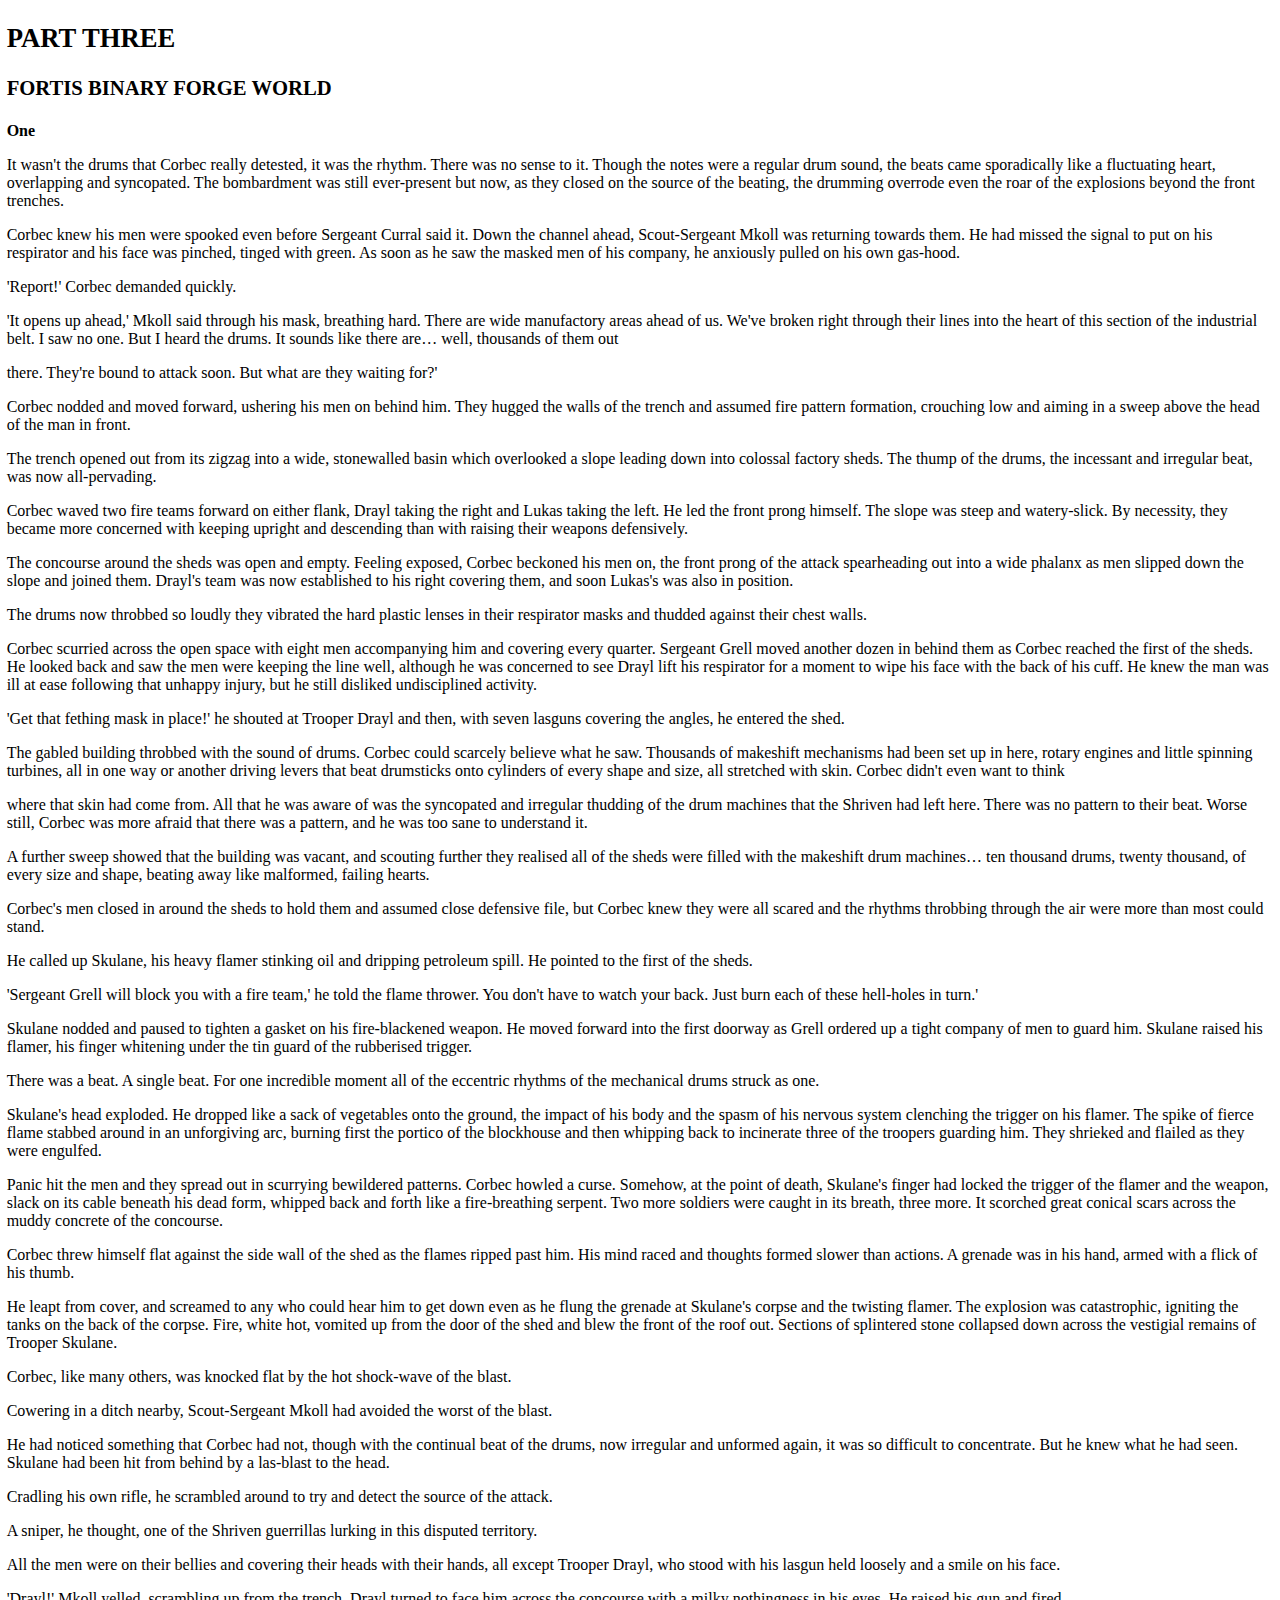
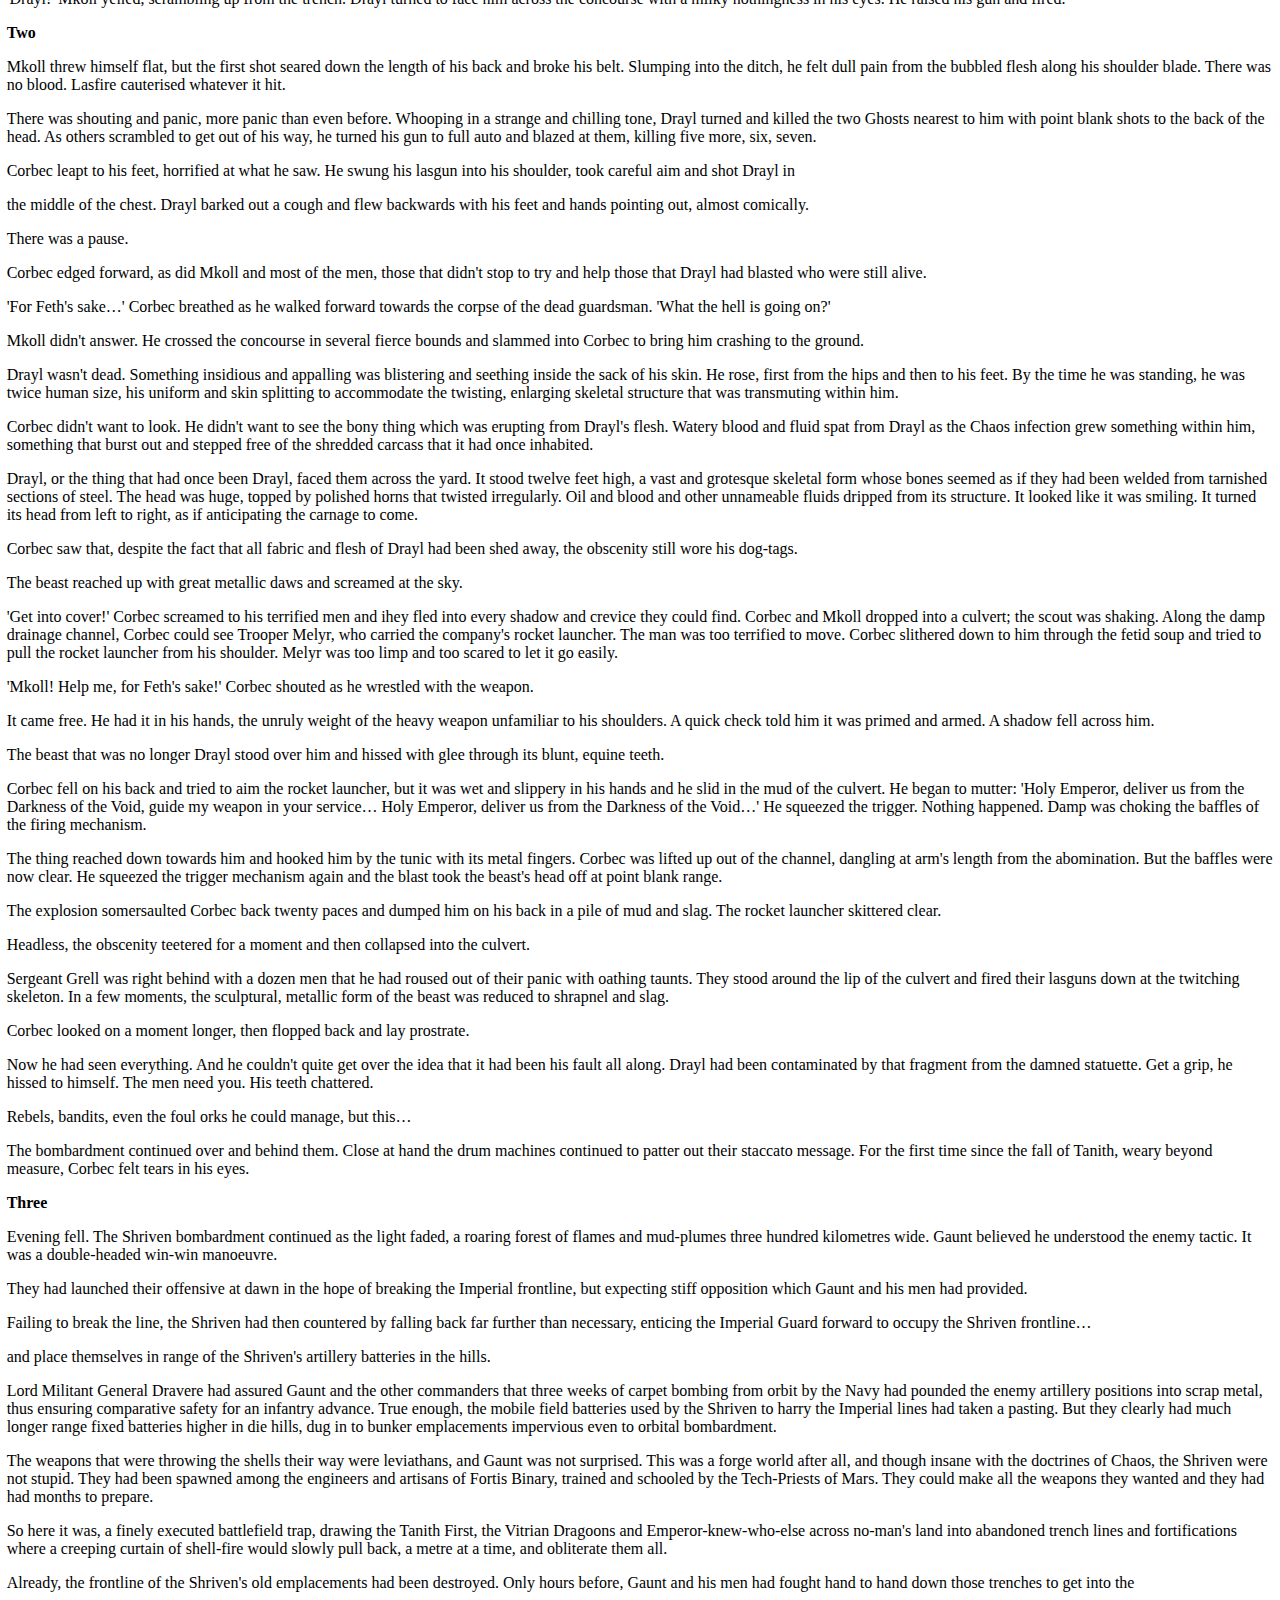
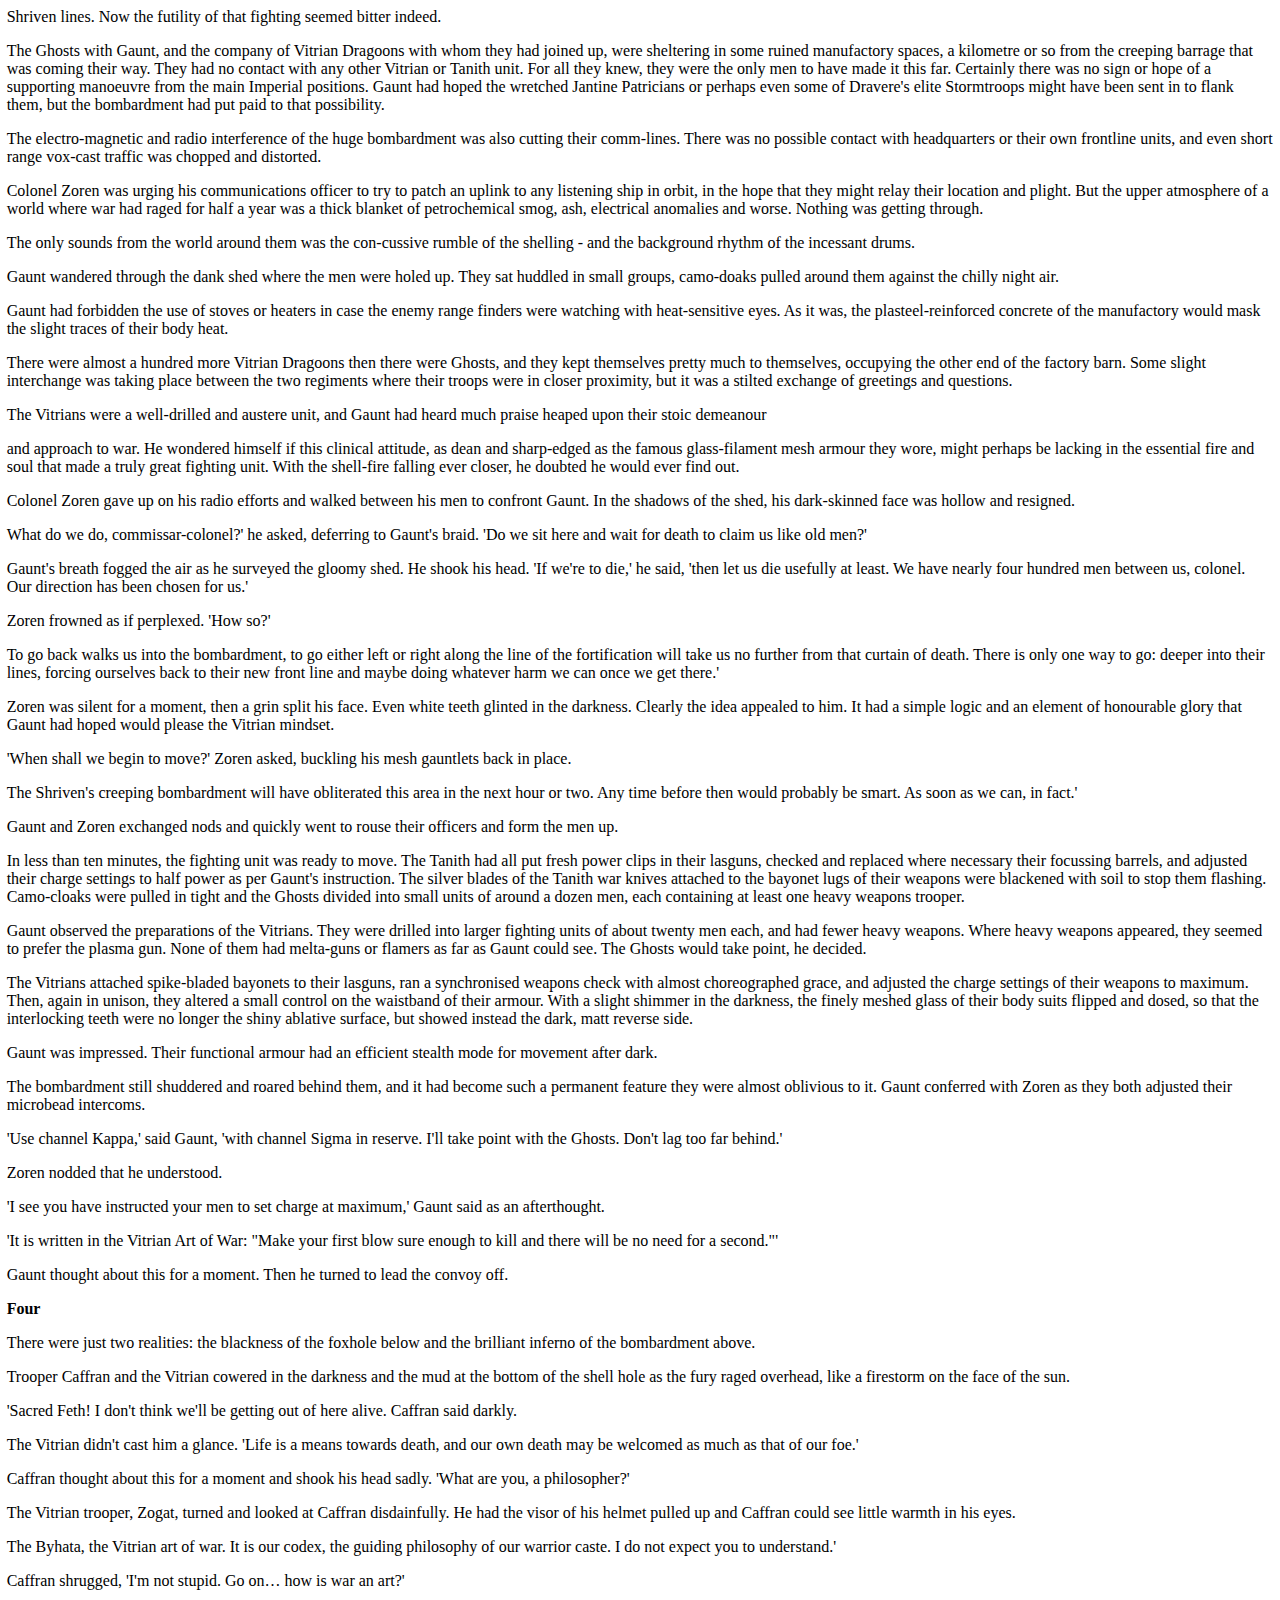
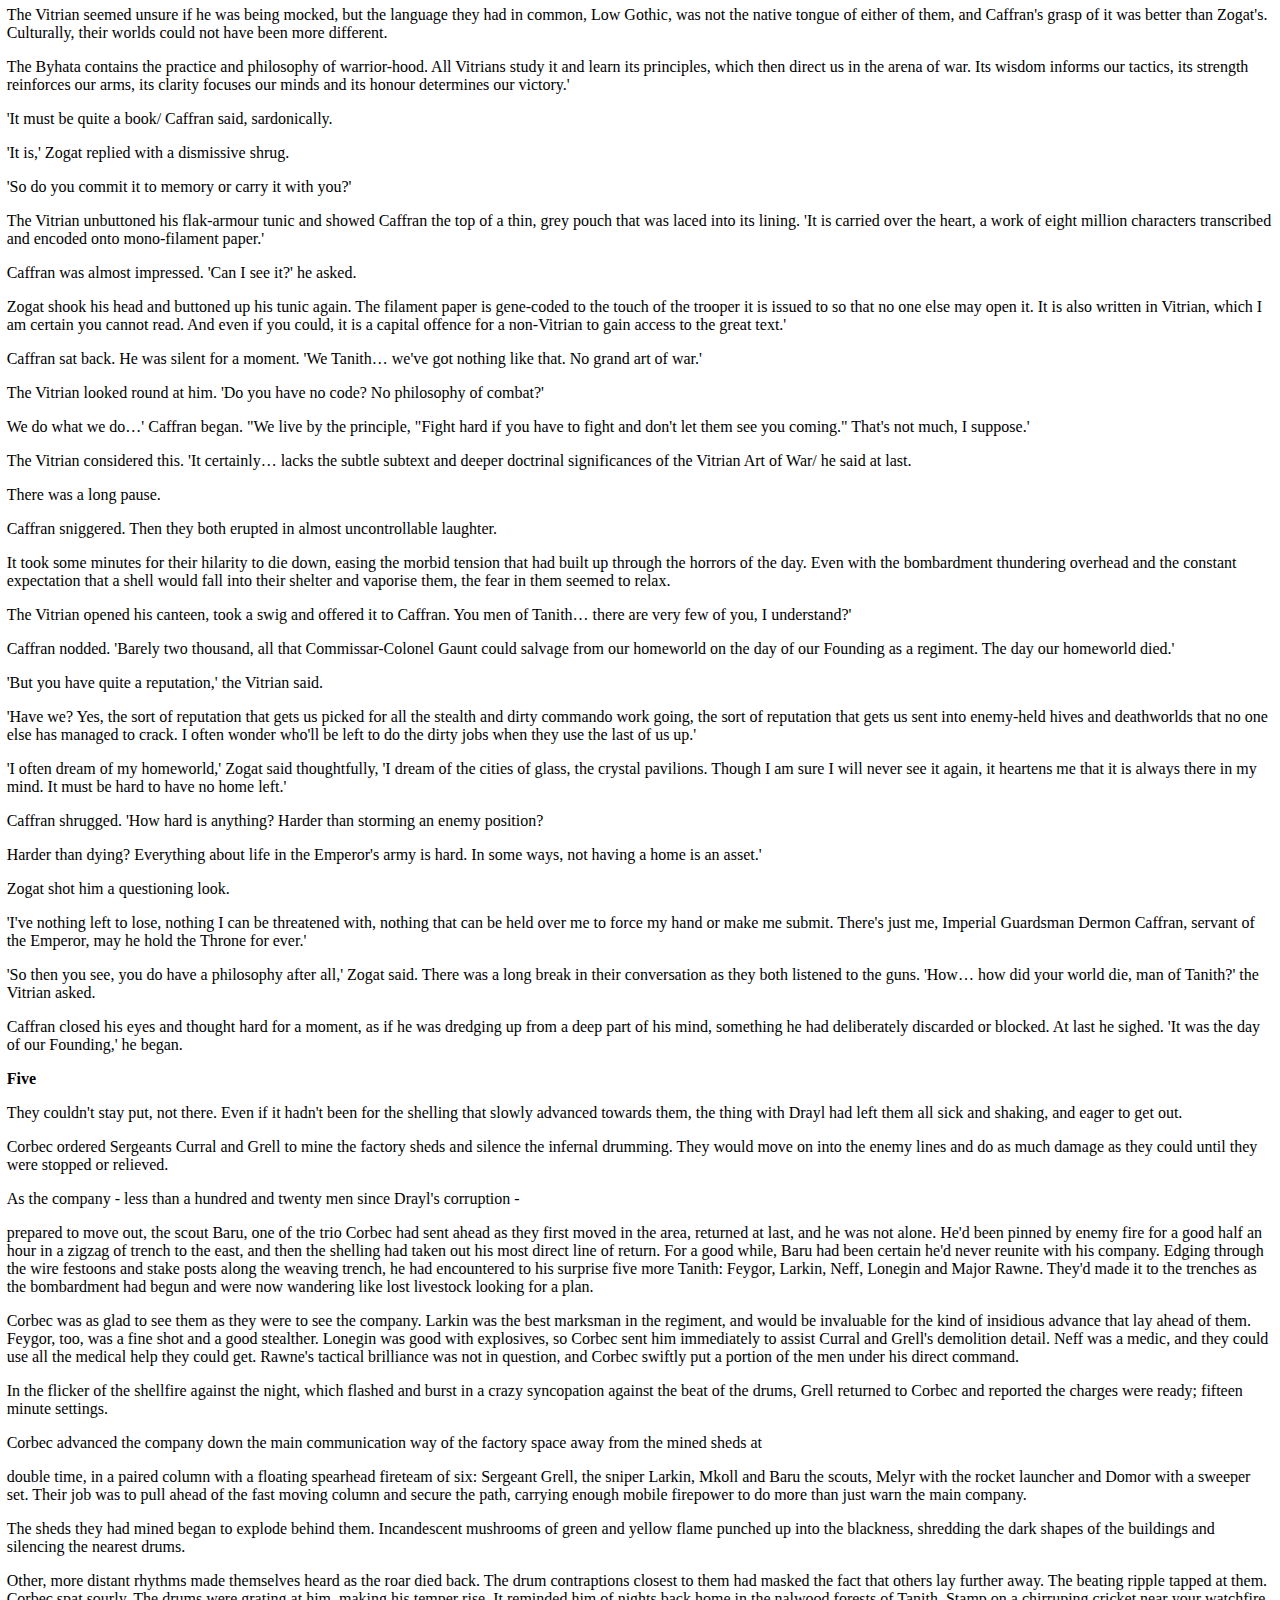
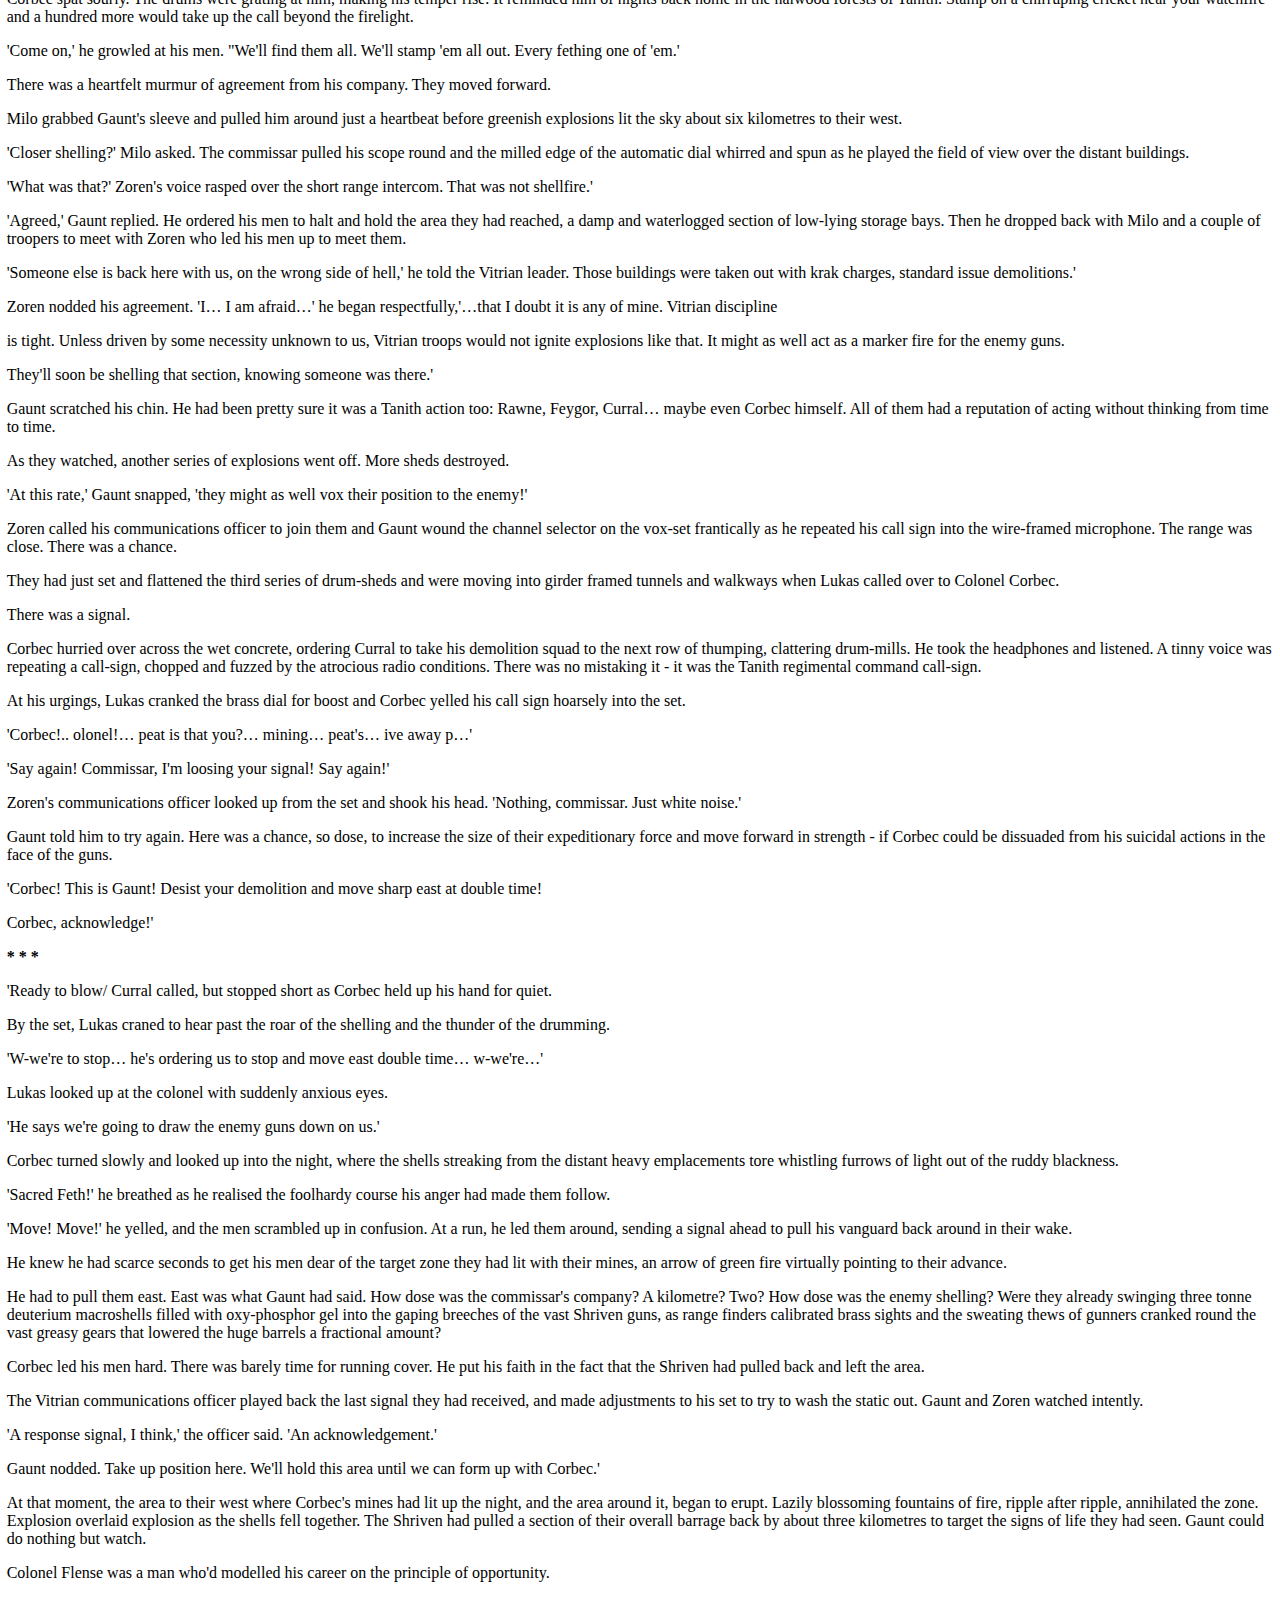
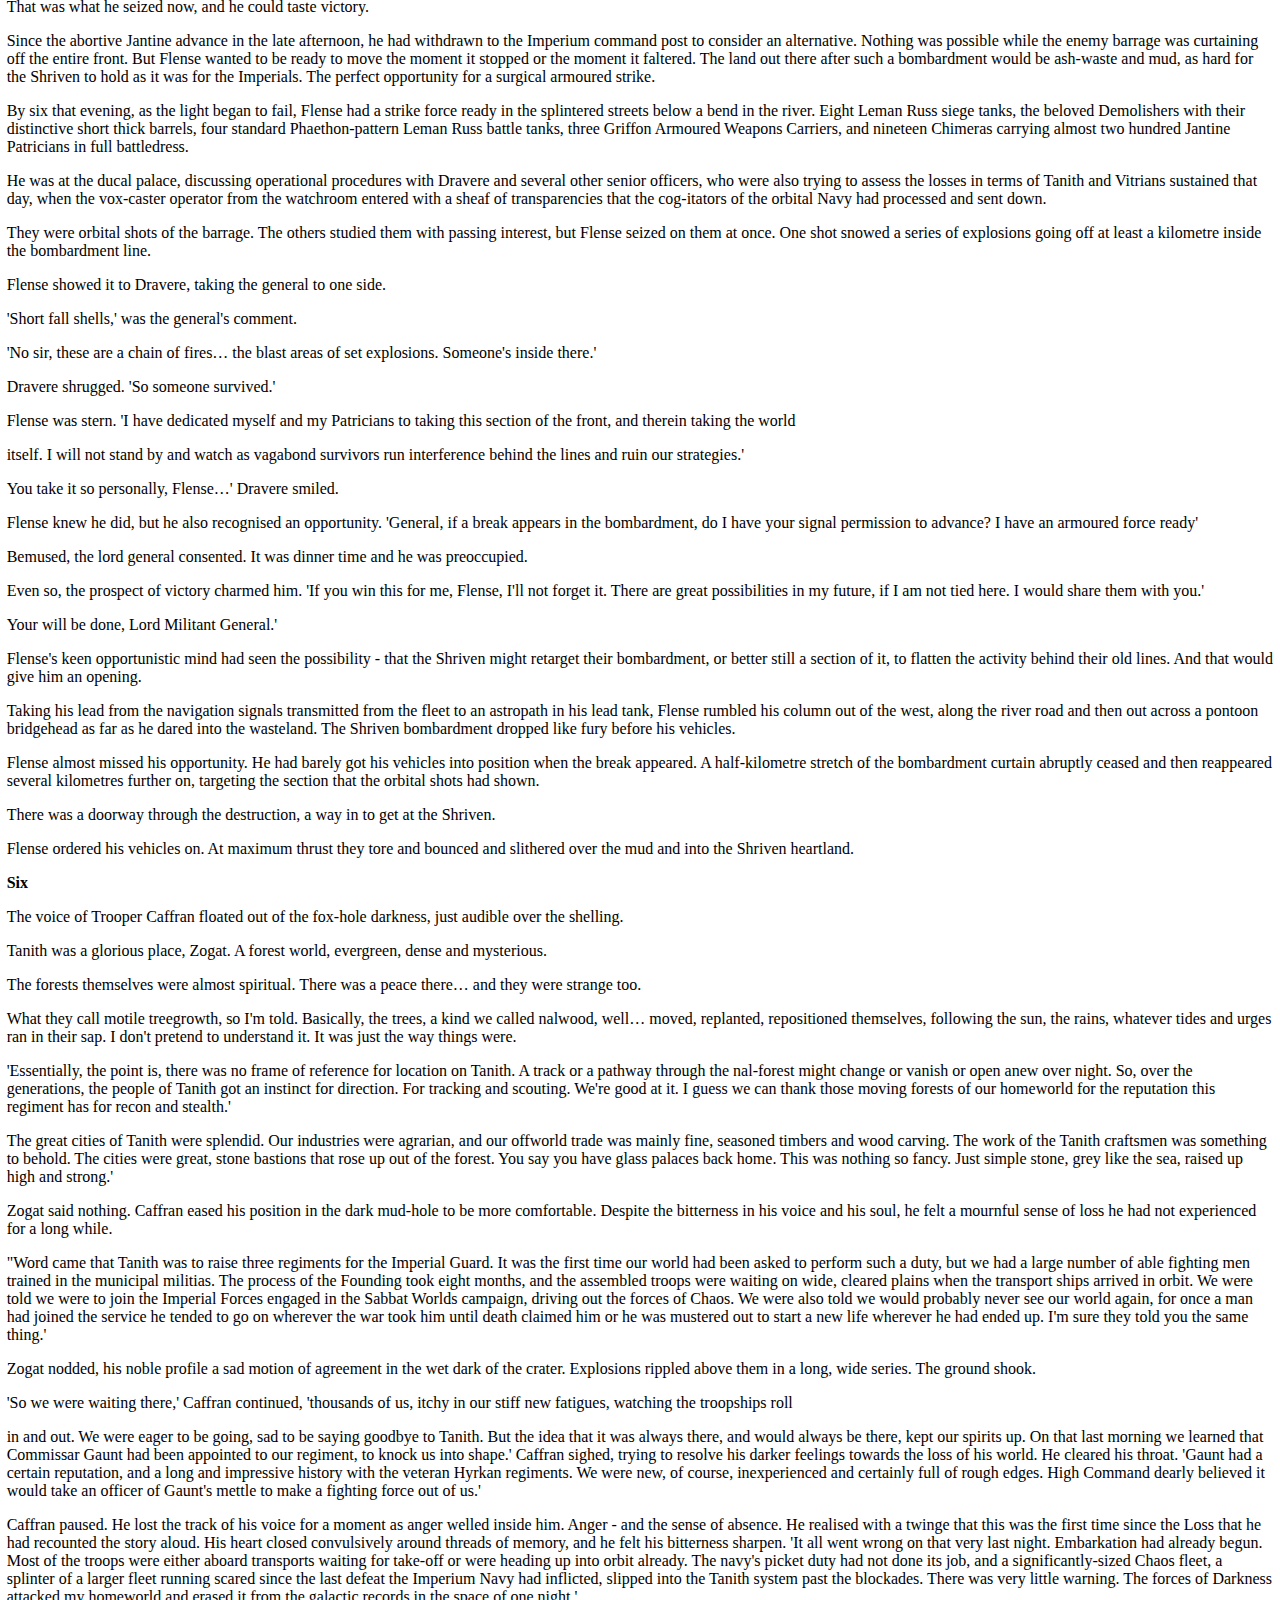
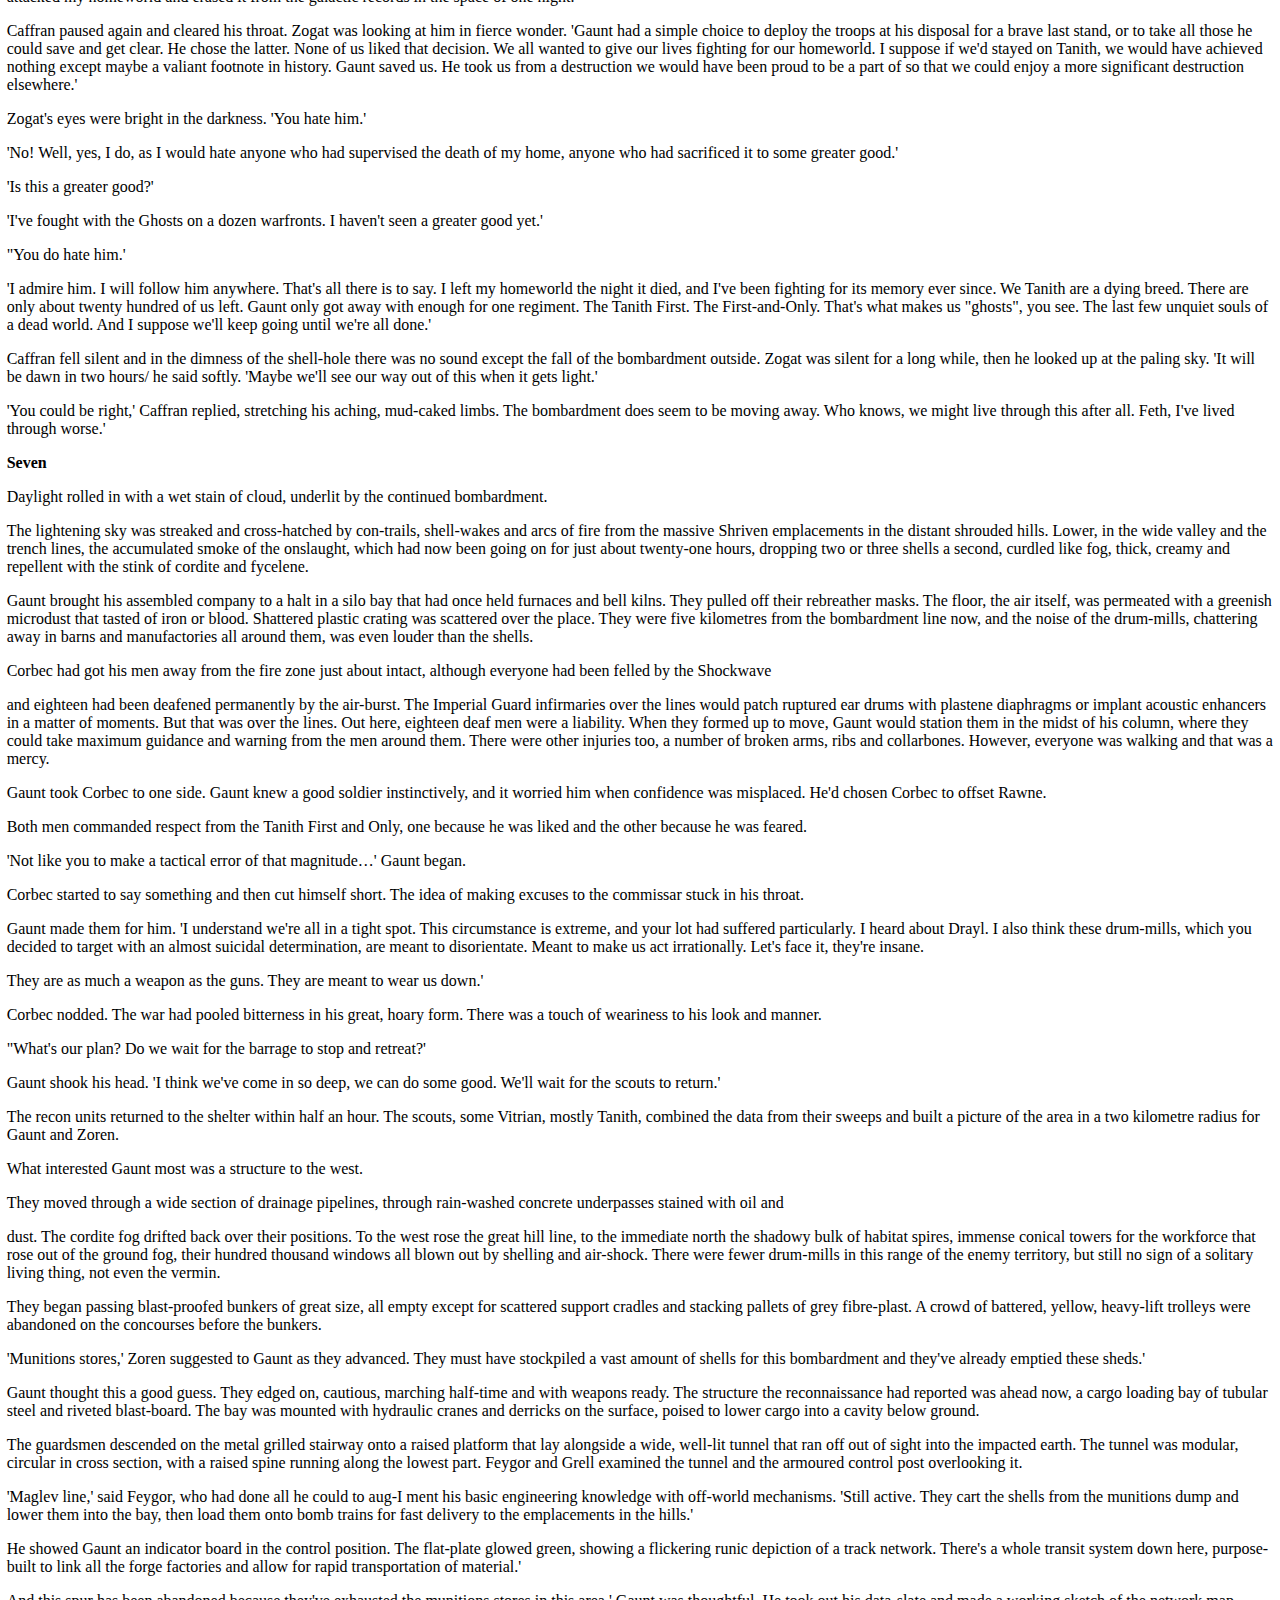
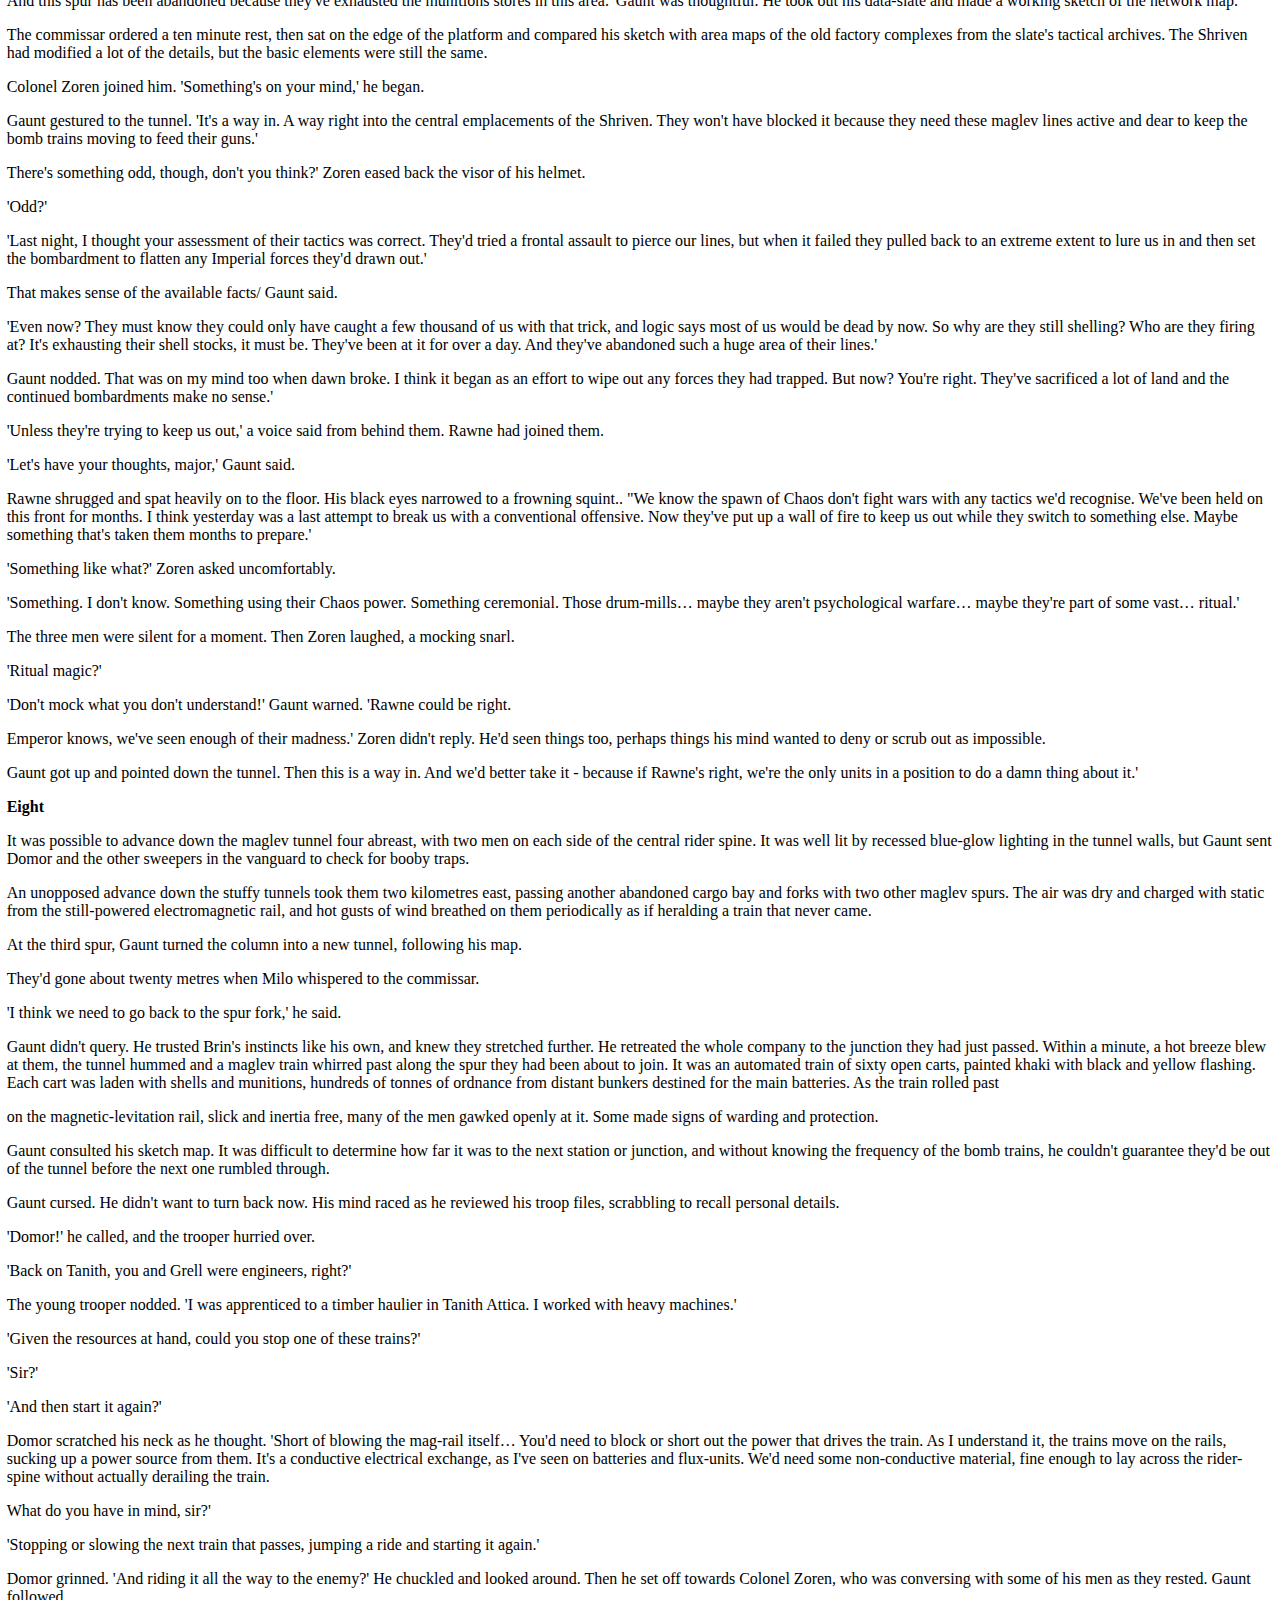
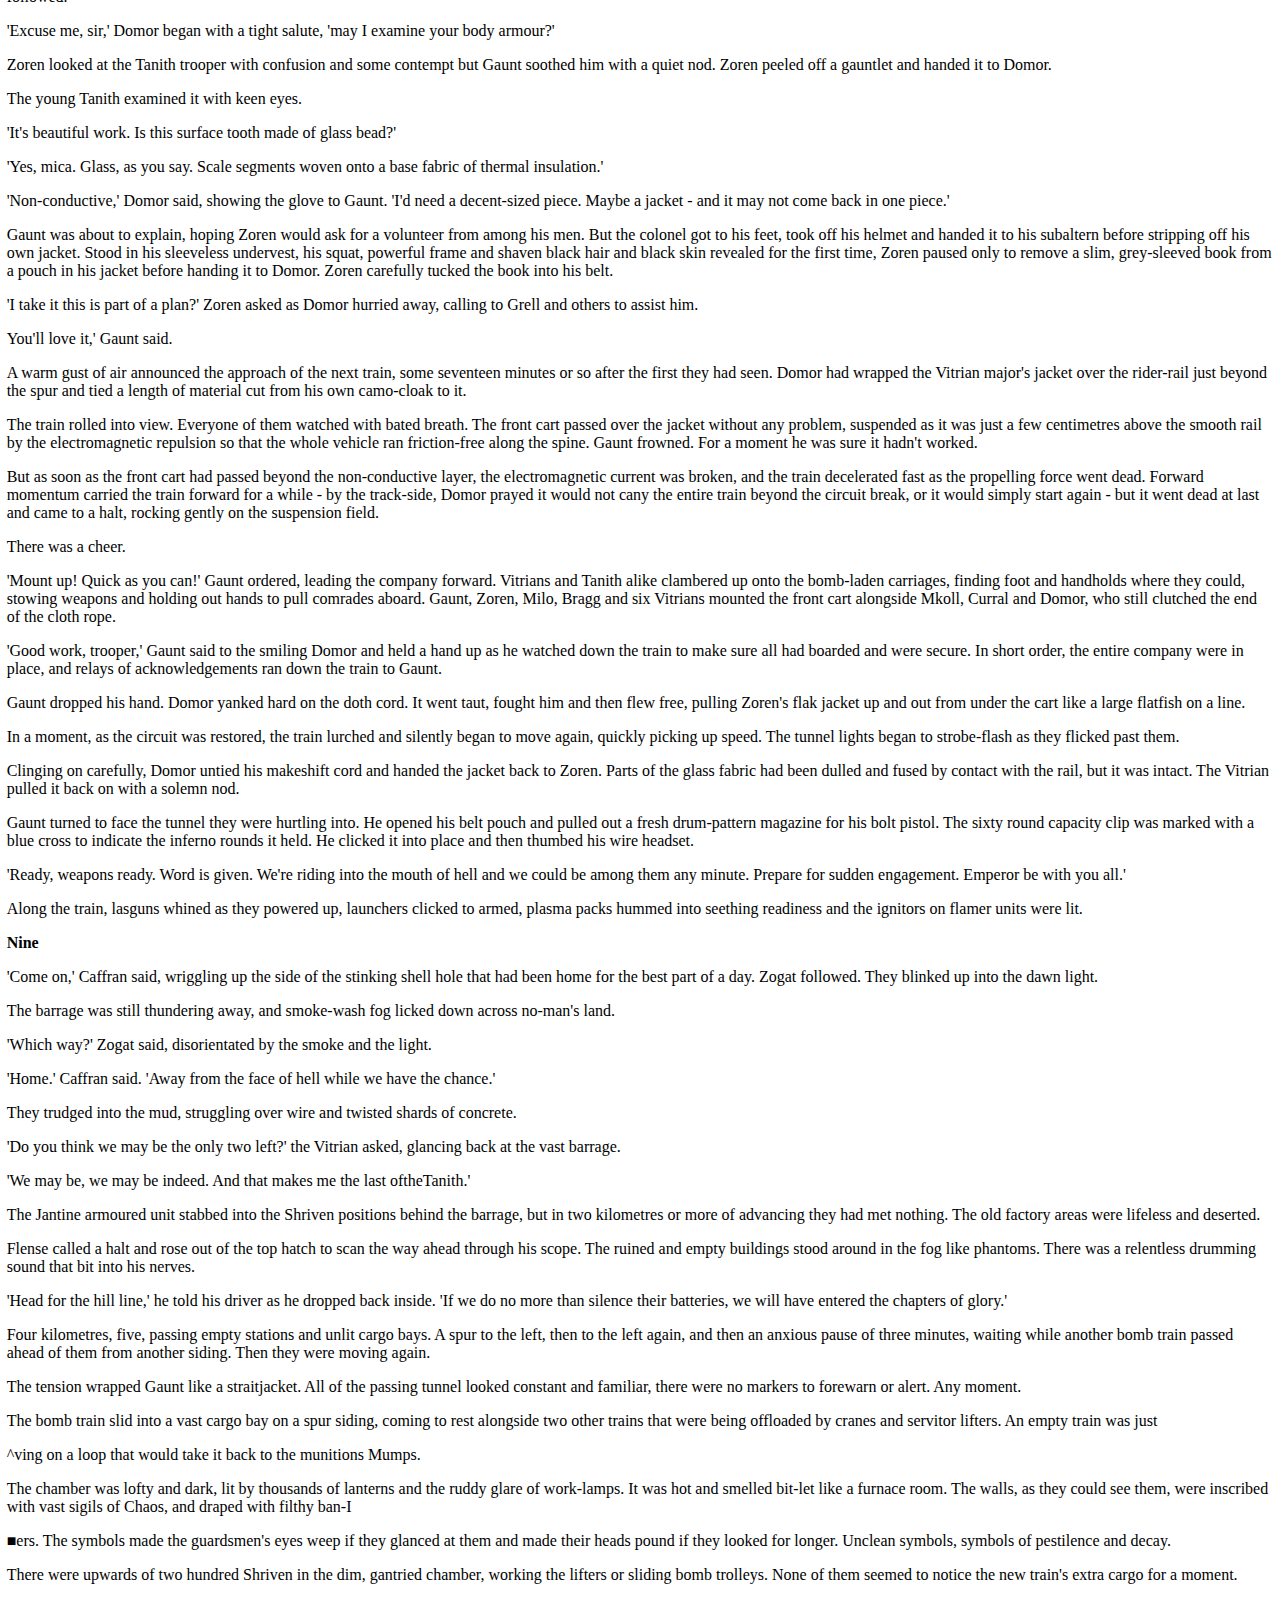
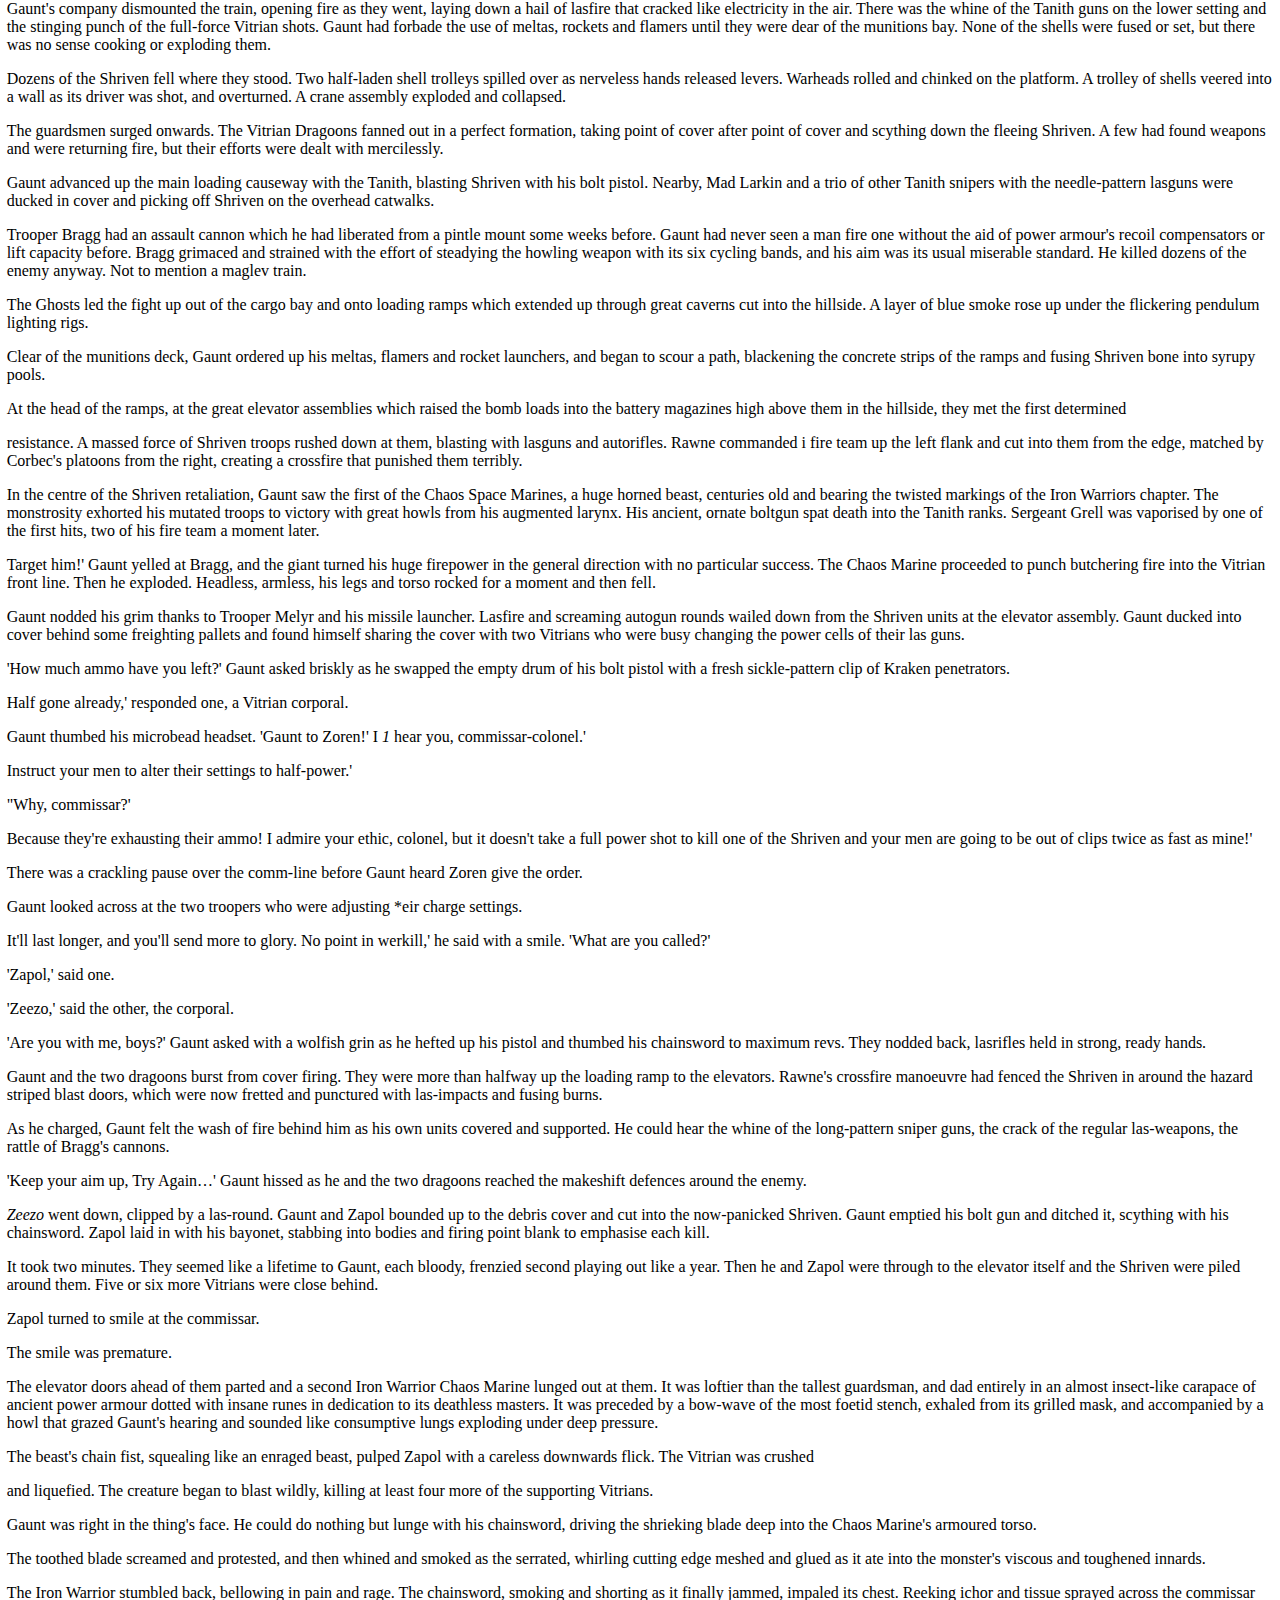
<file: private/books/Dan-Abnett---First-&-Only.epub/index_split_002.html>
<?xml version='1.0' encoding='utf-8'?>
<html xmlns="http://www.w3.org/1999/xhtml">
  <head>
    <title>index</title>
    <meta name="generator" content="pdftohtml 0.36"/>
    <meta name="date" content="2010-06-30T16:13:32+00:00"/>
    <meta content="http://www.w3.org/1999/xhtml; charset=utf-8" http-equiv="Content-Type"/>
    <link href="stylesheet.css" type="text/css" rel="stylesheet"/>
    <style type="text/css">
		@page { margin-bottom: 5.000000pt; margin-top: 5.000000pt; }</style>
  </head>
  <body class="calibre">
<h2 title="PART THREE, **FORTIS BINARY FORGE WORLD**" id="calibre_toc_3" class="calibre6">PART THREE</h2>
<h3 class="sigilNotInTOC"><b class="calibre7">FORTIS BINARY FORGE WORLD</b></h3>

<p class="calibre2"><b class="calibre3">One</b></p>
<p class="calibre2">It wasn't the drums that Corbec really detested, it was the rhythm. There was no sense to it. Though the notes were a regular drum sound, the beats came sporadically like a fluctuating heart, overlapping and syncopated. The bombardment was still ever-present but now, as they closed on the source of the beating, the drumming overrode even the roar of the explosions beyond the front trenches. </p>
<p class="calibre2">Corbec knew his men were spooked even before Sergeant Curral said it. Down the channel ahead, Scout-Sergeant Mkoll was returning towards them. He had missed the signal to put on his respirator and his face was pinched, tinged with green. As soon as he saw the masked men of his company, he anxiously pulled on his own gas-hood. </p>
<p class="calibre2">'Report!' Corbec demanded quickly. </p>
<p class="calibre2">'It opens up ahead,' Mkoll said through his mask, breathing hard. There are wide manufactory areas ahead of us. We've broken right through their lines into the heart of this section of the industrial belt. I saw no one. But I heard the drums. It sounds like there are… well, thousands of them out</p>
<p class="calibre2">there. They're bound to attack soon. But what are they waiting for?' </p>
<p class="calibre2">Corbec nodded and moved forward, ushering his men on behind him. They hugged the walls of the trench and assumed fire pattern formation, crouching low and aiming in a sweep above the head of the man in front. </p>
<p class="calibre2">The trench opened out from its zigzag into a wide, stonewalled basin which overlooked a slope leading down into colossal factory sheds. The thump of the drums, the incessant and irregular beat, was now all-pervading. </p>
<p class="calibre2">Corbec waved two fire teams forward on either flank, Drayl taking the right and Lukas taking the left. He led the front prong himself. The slope was steep and watery-slick. By necessity, they became more concerned with keeping upright and descending than with raising their weapons defensively. </p>
<p class="calibre2">The concourse around the sheds was open and empty. Feeling exposed, Corbec beckoned his men on, the front prong of the attack spearheading out into a wide phalanx as men slipped down the slope and joined them. Drayl's team was now established to his right covering them, and soon Lukas's was also in position. </p>
<p class="calibre2">The drums now throbbed so loudly they vibrated the hard plastic lenses in their respirator masks and thudded against their chest walls. </p>
<p class="calibre2">Corbec scurried across the open space with eight men accompanying him and covering every quarter. Sergeant Grell moved another dozen in behind them as Corbec reached the first of the sheds. He looked back and saw the men were keeping the line well, although he was concerned to see Drayl lift his respirator for a moment to wipe his face with the back of his cuff. He knew the man was ill at ease following that unhappy injury, but he still disliked undisciplined activity. </p>
<p class="calibre2">'Get that fething mask in place!' he shouted at Trooper Drayl and then, with seven lasguns covering the angles, he entered the shed. </p>
<p class="calibre2">The gabled building throbbed with the sound of drums. Corbec could scarcely believe what he saw. Thousands of makeshift mechanisms had been set up in here, rotary engines and little spinning turbines, all in one way or another driving levers that beat drumsticks onto cylinders of every shape and size, all stretched with skin. Corbec didn't even want to think</p>
<p class="calibre2">where that skin had come from. All that he was aware of was the syncopated and irregular thudding of the drum machines that the Shriven had left here. There was no pattern to their beat. Worse still, Corbec was more afraid that there was a pattern, and he was too sane to understand it. </p>
<p class="calibre2">A further sweep showed that the building was vacant, and scouting further they realised all of the sheds were filled with the makeshift drum machines… ten thousand drums, twenty thousand, of every size and shape, beating away like malformed, failing hearts. </p>
<p class="calibre2">Corbec's men closed in around the sheds to hold them and assumed close defensive file, but Corbec knew they were all scared and the rhythms throbbing through the air were more than most could stand. </p>
<p class="calibre2">He called up Skulane, his heavy flamer stinking oil and dripping petroleum spill. He pointed to the first of the sheds. </p>
<p class="calibre2">'Sergeant Grell will block you with a fire team,' he told the flame thrower. You don't have to watch your back. Just burn each of these hell-holes in turn.' </p>
<p class="calibre2">Skulane nodded and paused to tighten a gasket on his fire-blackened weapon. He moved forward into the first doorway as Grell ordered up a tight company of men to guard him. Skulane raised his flamer, his finger whitening under the tin guard of the rubberised trigger. </p>
<p class="calibre2">There was a beat. A single beat. For one incredible moment all of the eccentric rhythms of the mechanical drums struck as one. </p>
<p class="calibre2">Skulane's head exploded. He dropped like a sack of vegetables onto the ground, the impact of his body and the spasm of his nervous system clenching the trigger on his flamer. The spike of fierce flame stabbed around in an unforgiving arc, burning first the portico of the blockhouse and then whipping back to incinerate three of the troopers guarding him. They shrieked and flailed as they were engulfed. </p>
<p class="calibre2">Panic hit the men and they spread out in scurrying bewildered patterns. Corbec howled a curse. Somehow, at the point of death, Skulane's finger had locked the trigger of the flamer and the weapon, slack on its cable beneath his dead form, whipped back and forth like a fire-breathing serpent. Two more soldiers were caught in its breath, three more. It scorched great conical scars across the muddy concrete of the concourse. </p>
<p class="calibre2">Corbec threw himself flat against the side wall of the shed as the flames ripped past him. His mind raced and thoughts formed slower than actions. A grenade was in his hand, armed with a flick of his thumb. </p>
<p class="calibre2">He leapt from cover, and screamed to any who could hear him to get down even as he flung the grenade at Skulane's corpse and the twisting flamer. The explosion was catastrophic, igniting the tanks on the back of the corpse. Fire, white hot, vomited up from the door of the shed and blew the front of the roof out. Sections of splintered stone collapsed down across the vestigial remains of Trooper Skulane. </p>
<p class="calibre2">Corbec, like many others, was knocked flat by the hot shock-wave of the blast. </p>
<p class="calibre2">Cowering in a ditch nearby, Scout-Sergeant Mkoll had avoided the worst of the blast. </p>
<p class="calibre2">He had noticed something that Corbec had not, though with the continual beat of the drums, now irregular and unformed again, it was so difficult to concentrate. But he knew what he had seen. Skulane had been hit from behind by a las-blast to the head. </p>
<p class="calibre2"/>
<p class="calibre2">Cradling his own rifle, he scrambled around to try and detect the source of the attack. </p>
<p class="calibre2">A sniper, he thought, one of the Shriven guerrillas lurking in this disputed territory. </p>
<p class="calibre2">All the men were on their bellies and covering their heads with their hands, all except Trooper Drayl, who stood with his lasgun held loosely and a smile on his face. </p>
<p class="calibre2">'Drayl!' Mkoll yelled, scrambling up from the trench. Drayl turned to face him across the concourse with a milky nothingness in his eyes. He raised his gun and fired. </p>
<p class="calibre2"><b class="calibre3">Two</b></p>
<p class="calibre2">Mkoll threw himself flat, but the first shot seared down the length of his back and broke his belt. Slumping into the ditch, he felt dull pain from the bubbled flesh along his shoulder blade. There was no blood. Lasfire cauterised whatever it hit. </p>
<p class="calibre2">There was shouting and panic, more panic than even before. Whooping in a strange and chilling tone, Drayl turned and killed the two Ghosts nearest to him with point blank shots to the back of the head. As others scrambled to get out of his way, he turned his gun to full auto and blazed at them, killing five more, six, seven. </p>
<p class="calibre2">Corbec leapt to his feet, horrified at what he saw. He swung his lasgun into his shoulder, took careful aim and shot Drayl in</p>
<p class="calibre2">the middle of the chest. Drayl barked out a cough and flew backwards with his feet and hands pointing out, almost comically. </p>
<p class="calibre2">There was a pause. </p>
<p class="calibre2">Corbec edged forward, as did Mkoll and most of the men, those that didn't stop to try and help those that Drayl had blasted who were still alive. </p>
<p class="calibre2">'For Feth's sake…' Corbec breathed as he walked forward towards the corpse of the dead guardsman. 'What the hell is going on?' </p>
<p class="calibre2">Mkoll didn't answer. He crossed the concourse in several fierce bounds and slammed into Corbec to bring him crashing to the ground. </p>
<p class="calibre2">Drayl wasn't dead. Something insidious and appalling was blistering and seething inside the sack of his skin. He rose, first from the hips and then to his feet. By the time he was standing, he was twice human size, his uniform and skin splitting to accommodate the twisting, enlarging skeletal structure that was transmuting within him. </p>
<p class="calibre2">Corbec didn't want to look. He didn't want to see the bony thing which was erupting from Drayl's flesh. Watery blood and fluid spat from Drayl as the Chaos infection grew something within him, something that burst out and stepped free of the shredded carcass that it had once inhabited. </p>
<p class="calibre2">Drayl, or the thing that had once been Drayl, faced them across the yard. It stood twelve feet high, a vast and grotesque skeletal form whose bones seemed as if they had been welded from tarnished sections of steel. The head was huge, topped by polished horns that twisted irregularly. Oil and blood and other unnameable fluids dripped from its structure. It looked like it was smiling. It turned its head from left to right, as if anticipating the carnage to come. </p>
<p class="calibre2">Corbec saw that, despite the fact that all fabric and flesh of Drayl had been shed away, the obscenity still wore his dog-tags. </p>
<p class="calibre2">The beast reached up with great metallic daws and screamed at the sky. </p>
<p class="calibre2">'Get into cover!' Corbec screamed to his terrified men and ihey fled into every shadow and crevice they could find. Corbec and Mkoll dropped into a culvert; the scout was shaking. Along the damp drainage channel, Corbec could see Trooper Melyr, who carried the company's rocket launcher. The man was too terrified to move. Corbec slithered down to him through the fetid soup and tried to pull the rocket launcher from his shoulder. Melyr was too limp and too scared to let it go easily. </p>
<p class="calibre2">'Mkoll! Help me, for Feth's sake!' Corbec shouted as he wrestled with the weapon. </p>
<p class="calibre2">It came free. He had it in his hands, the unruly weight of the heavy weapon unfamiliar to his shoulders. A quick check told him it was primed and armed. A shadow fell across him. </p>
<p class="calibre2">The beast that was no longer Drayl stood over him and hissed with glee through its blunt, equine teeth. </p>
<p class="calibre2">Corbec fell on his back and tried to aim the rocket launcher, but it was wet and slippery in his hands and he slid in the mud of the culvert. He began to mutter: 'Holy Emperor, deliver us from the Darkness of the Void, guide my weapon in your service… Holy Emperor, deliver us from the Darkness of the Void…' He squeezed the trigger. Nothing happened. Damp was choking the baffles of the firing mechanism. </p>
<p class="calibre2">The thing reached down towards him and hooked him by the tunic with its metal fingers. Corbec was lifted up out of the channel, dangling at arm's length from the abomination. But the baffles were now clear. He squeezed the trigger mechanism again and the blast took the beast's head off at point blank range. </p>
<p class="calibre2">The explosion somersaulted Corbec back twenty paces and dumped him on his back in a pile of mud and slag. The rocket launcher skittered clear. </p>
<p class="calibre2">Headless, the obscenity teetered for a moment and then collapsed into the culvert. </p>
<p class="calibre2">Sergeant Grell was right behind with a dozen men that he had roused out of their panic with oathing taunts. They stood around the lip of the culvert and fired their lasguns down at the twitching skeleton. In a few moments, the sculptural, metallic form of the beast was reduced to shrapnel and slag. </p>
<p class="calibre2">Corbec looked on a moment longer, then flopped back and lay prostrate. </p>
<p class="calibre2"/>
<p class="calibre2">Now he had seen everything. And he couldn't quite get over the idea that it had been his fault all along. Drayl had been contaminated by that fragment from the damned statuette. Get a grip, he hissed to himself. The men need you. His teeth chattered. </p>
<p class="calibre2">Rebels, bandits, even the foul orks he could manage, but this…</p>
<p class="calibre2">The bombardment continued over and behind them. Close at hand the drum machines continued to patter out their staccato message. For the first time since the fall of Tanith, weary beyond measure, Corbec felt tears in his eyes. </p>
<p class="calibre2"><b class="calibre3">Three</b></p>
<p class="calibre2">Evening fell. The Shriven bombardment continued as the light faded, a roaring forest of flames and mud-plumes three hundred kilometres wide. Gaunt believed he understood the enemy tactic. It was a double-headed win-win manoeuvre. </p>
<p class="calibre2">They had launched their offensive at dawn in the hope of breaking the Imperial frontline, but expecting stiff opposition which Gaunt and his men had provided. </p>
<p class="calibre2">Failing to break the line, the Shriven had then countered by falling back far further than necessary, enticing the Imperial Guard forward to occupy the Shriven frontline…</p>
<p class="calibre2">and place themselves in range of the Shriven's artillery batteries in the hills. </p>
<p class="calibre2">Lord Militant General Dravere had assured Gaunt and the other commanders that three weeks of carpet bombing from orbit by the Navy had pounded the enemy artillery positions into scrap metal, thus ensuring comparative safety for an infantry advance. True enough, the mobile field batteries used by the Shriven to harry the Imperial lines had taken a pasting. But they clearly had much longer range fixed batteries higher in die hills, dug in to bunker emplacements impervious even to orbital bombardment. </p>
<p class="calibre2">The weapons that were throwing the shells their way were leviathans, and Gaunt was not surprised. This was a forge world after all, and though insane with the doctrines of Chaos, the Shriven were not stupid. They had been spawned among the engineers and artisans of Fortis Binary, trained and schooled by the Tech-Priests of Mars. They could make all the weapons they wanted and they had had months to prepare. </p>
<p class="calibre2">So here it was, a finely executed battlefield trap, drawing the Tanith First, the Vitrian Dragoons and Emperor-knew-who-else across no-man's land into abandoned trench lines and fortifications where a creeping curtain of shell-fire would slowly pull back, a metre at a time, and obliterate them all. </p>
<p class="calibre2">Already, the frontline of the Shriven's old emplacements had been destroyed. Only hours before, Gaunt and his men had fought hand to hand down those trenches to get into the</p>
<p class="calibre2">Shriven lines. Now the futility of that fighting seemed bitter indeed. </p>
<p class="calibre2">The Ghosts with Gaunt, and the company of Vitrian Dragoons with whom they had joined up, were sheltering in some ruined manufactory spaces, a kilometre or so from the creeping barrage that was coming their way. They had no contact with any other Vitrian or Tanith unit. For all they knew, they were the only men to have made it this far. Certainly there was no sign or hope of a supporting manoeuvre from the main Imperial positions. Gaunt had hoped the wretched Jantine Patricians or perhaps even some of Dravere's elite Stormtroops might have been sent in to flank them, but the bombardment had put paid to that possibility. </p>
<p class="calibre2">The electro-magnetic and radio interference of the huge bombardment was also cutting their comm-lines. There was no possible contact with headquarters or their own frontline units, and even short range vox-cast traffic was chopped and distorted. </p>
<p class="calibre2">Colonel Zoren was urging his communications officer to try to patch an uplink to any listening ship in orbit, in the hope that they might relay their location and plight. But the upper atmosphere of a world where war had raged for half a year was a thick blanket of petrochemical smog, ash, electrical anomalies and worse. Nothing was getting through. </p>
<p class="calibre2">The only sounds from the world around them was the con-cussive rumble of the shelling - and the background rhythm of the incessant drums. </p>
<p class="calibre2">Gaunt wandered through the dank shed where the men were holed up. They sat huddled in small groups, camo-doaks pulled around them against the chilly night air. </p>
<p class="calibre2">Gaunt had forbidden the use of stoves or heaters in case the enemy range finders were watching with heat-sensitive eyes. As it was, the plasteel-reinforced concrete of the manufactory would mask the slight traces of their body heat. </p>
<p class="calibre2">There were almost a hundred more Vitrian Dragoons then there were Ghosts, and they kept themselves pretty much to themselves, occupying the other end of the factory barn. Some slight interchange was taking place between the two regiments where their troops were in closer proximity, but it was a stilted exchange of greetings and questions. </p>
<p class="calibre2">The Vitrians were a well-drilled and austere unit, and Gaunt had heard much praise heaped upon their stoic demeanour</p>
<p class="calibre2">and approach to war. He wondered himself if this clinical attitude, as dean and sharp-edged as the famous glass-filament mesh armour they wore, might perhaps be lacking in the essential fire and soul that made a truly great fighting unit. With the shell-fire falling ever closer, he doubted he would ever find out. </p>
<p class="calibre2">Colonel Zoren gave up on his radio efforts and walked between his men to confront Gaunt. In the shadows of the shed, his dark-skinned face was hollow and resigned. </p>
<p class="calibre2">What do we do, commissar-colonel?' he asked, deferring to Gaunt's braid. 'Do we sit here and wait for death to claim us like old men?' </p>
<p class="calibre2">Gaunt's breath fogged the air as he surveyed the gloomy shed. He shook his head. 'If we're to die,' he said, 'then let us die usefully at least. We have nearly four hundred men between us, colonel. Our direction has been chosen for us.' </p>
<p class="calibre2">Zoren frowned as if perplexed. 'How so?' </p>
<p class="calibre2"/>
<p class="calibre2">To go back walks us into the bombardment, to go either left or right along the line of the fortification will take us no further from that curtain of death. There is only one way to go: deeper into their lines, forcing ourselves back to their new front line and maybe doing whatever harm we can once we get there.' </p>
<p class="calibre2">Zoren was silent for a moment, then a grin split his face. Even white teeth glinted in the darkness. Clearly the idea appealed to him. It had a simple logic and an element of honourable glory that Gaunt had hoped would please the Vitrian mindset. </p>
<p class="calibre2">'When shall we begin to move?' Zoren asked, buckling his mesh gauntlets back in place. </p>
<p class="calibre2">The Shriven's creeping bombardment will have obliterated this area in the next hour or two. Any time before then would probably be smart. As soon as we can, in fact.' </p>
<p class="calibre2">Gaunt and Zoren exchanged nods and quickly went to rouse their officers and form the men up. </p>
<p class="calibre2">In less than ten minutes, the fighting unit was ready to move. The Tanith had all put fresh power clips in their lasguns, checked and replaced where necessary their focussing barrels, and adjusted their charge settings to half power as per Gaunt's instruction. The silver blades of the Tanith war knives attached to the bayonet lugs of their weapons were blackened with soil to stop them flashing. Camo-cloaks were pulled in tight and the Ghosts divided into small units of around a dozen men, each containing at least one heavy weapons trooper. </p>
<p class="calibre2">Gaunt observed the preparations of the Vitrians. They were drilled into larger fighting units of about twenty men each, and had fewer heavy weapons. Where heavy weapons appeared, they seemed to prefer the plasma gun. None of them had melta-guns or flamers as far as Gaunt could see. The Ghosts would take point, he decided. </p>
<p class="calibre2">The Vitrians attached spike-bladed bayonets to their lasguns, ran a synchronised weapons check with almost choreographed grace, and adjusted the charge settings of their weapons to maximum. Then, again in unison, they altered a small control on the waistband of their armour. With a slight shimmer in the darkness, the finely meshed glass of their body suits flipped and dosed, so that the interlocking teeth were no longer the shiny ablative surface, but showed instead the dark, matt reverse side. </p>
<p class="calibre2">Gaunt was impressed. Their functional armour had an efficient stealth mode for movement after dark. </p>
<p class="calibre2">The bombardment still shuddered and roared behind them, and it had become such a permanent feature they were almost oblivious to it. Gaunt conferred with Zoren as they both adjusted their microbead intercoms. </p>
<p class="calibre2">'Use channel Kappa,' said Gaunt, 'with channel Sigma in reserve. I'll take point with the Ghosts. Don't lag too far behind.' </p>
<p class="calibre2">Zoren nodded that he understood. </p>
<p class="calibre2"/>
<p class="calibre2">'I see you have instructed your men to set charge at maximum,' Gaunt said as an afterthought. </p>
<p class="calibre2">'It is written in the Vitrian Art of War: "Make your first blow sure enough to kill and there will be no need for a second."' </p>
<p class="calibre2">Gaunt thought about this for a moment. Then he turned to lead the convoy off. </p>
<p class="calibre2"><b class="calibre3">Four</b></p>
<p class="calibre2">There were just two realities: the blackness of the foxhole below and the brilliant inferno of the bombardment above. </p>
<p class="calibre2">Trooper Caffran and the Vitrian cowered in the darkness and the mud at the bottom of the shell hole as the fury raged overhead, like a firestorm on the face of the sun. </p>
<p class="calibre2">'Sacred Feth! I don't think we'll be getting out of here alive. Caffran said darkly. </p>
<p class="calibre2">The Vitrian didn't cast him a glance. 'Life is a means towards death, and our own death may be welcomed as much as that of our foe.' </p>
<p class="calibre2">Caffran thought about this for a moment and shook his head sadly. 'What are you, a philosopher?' </p>
<p class="calibre2">The Vitrian trooper, Zogat, turned and looked at Caffran disdainfully. He had the visor of his helmet pulled up and Caffran could see little warmth in his eyes. </p>
<p class="calibre2">The Byhata, the Vitrian art of war. It is our codex, the guiding philosophy of our warrior caste. I do not expect you to understand.' </p>
<p class="calibre2">Caffran shrugged, 'I'm not stupid. Go on… how is war an art?' </p>
<p class="calibre2">The Vitrian seemed unsure if he was being mocked, but the language they had in common, Low Gothic, was not the native tongue of either of them, and Caffran's grasp of it was better than Zogat's. Culturally, their worlds could not have been more different. </p>
<p class="calibre2">The Byhata contains the practice and philosophy of warrior-hood. All Vitrians study it and learn its principles, which then direct us in the arena of war. Its wisdom informs our tactics, its strength reinforces our arms, its clarity focuses our minds and its honour determines our victory.' </p>
<p class="calibre2">'It must be quite a book/ Caffran said, sardonically. </p>
<p class="calibre2">'It is,' Zogat replied with a dismissive shrug. </p>
<p class="calibre2">'So do you commit it to memory or carry it with you?' </p>
<p class="calibre2"/>
<p class="calibre2">The Vitrian unbuttoned his flak-armour tunic and showed Caffran the top of a thin, grey pouch that was laced into its lining. 'It is carried over the heart, a work of eight million characters transcribed and encoded onto mono-filament paper.' </p>
<p class="calibre2">Caffran was almost impressed. 'Can I see it?' he asked. </p>
<p class="calibre2">Zogat shook his head and buttoned up his tunic again. The filament paper is gene-coded to the touch of the trooper it is issued to so that no one else may open it. It is also written in Vitrian, which I am certain you cannot read. And even if you could, it is a capital offence for a non-Vitrian to gain access to the great text.' </p>
<p class="calibre2">Caffran sat back. He was silent for a moment. 'We Tanith… we've got nothing like that. No grand art of war.' </p>
<p class="calibre2">The Vitrian looked round at him. 'Do you have no code? No philosophy of combat?' </p>
<p class="calibre2">We do what we do…' Caffran began. "We live by the principle, "Fight hard if you have to fight and don't let them see you coming." That's not much, I suppose.' </p>
<p class="calibre2">The Vitrian considered this. 'It certainly… lacks the subtle subtext and deeper doctrinal significances of the Vitrian Art of War/ he said at last. </p>
<p class="calibre2">There was a long pause. </p>
<p class="calibre2">Caffran sniggered. Then they both erupted in almost uncontrollable laughter. </p>
<p class="calibre2">It took some minutes for their hilarity to die down, easing the morbid tension that had built up through the horrors of the day. Even with the bombardment thundering overhead and the constant expectation that a shell would fall into their shelter and vaporise them, the fear in them seemed to relax. </p>
<p class="calibre2">The Vitrian opened his canteen, took a swig and offered it to Caffran. You men of Tanith… there are very few of you, I understand?' </p>
<p class="calibre2">Caffran nodded. 'Barely two thousand, all that Commissar-Colonel Gaunt could salvage from our homeworld on the day of our Founding as a regiment. The day our homeworld died.' </p>
<p class="calibre2">'But you have quite a reputation,' the Vitrian said. </p>
<p class="calibre2">'Have we? Yes, the sort of reputation that gets us picked for all the stealth and dirty commando work going, the sort of reputation that gets us sent into enemy-held hives and deathworlds that no one else has managed to crack. I often wonder who'll be left to do the dirty jobs when they use the last of us up.' </p>
<p class="calibre2">'I often dream of my homeworld,' Zogat said thoughtfully, 'I dream of the cities of glass, the crystal pavilions. Though I am sure I will never see it again, it heartens me that it is always there in my mind. It must be hard to have no home left.' </p>
<p class="calibre2"/>
<p class="calibre2">Caffran shrugged. 'How hard is anything? Harder than storming an enemy position? </p>
<p class="calibre2">Harder than dying? Everything about life in the Emperor's army is hard. In some ways, not having a home is an asset.' </p>
<p class="calibre2">Zogat shot him a questioning look. </p>
<p class="calibre2">'I've nothing left to lose, nothing I can be threatened with, nothing that can be held over me to force my hand or make me submit. There's just me, Imperial Guardsman Dermon Caffran, servant of the Emperor, may he hold the Throne for ever.' </p>
<p class="calibre2">'So then you see, you do have a philosophy after all,' Zogat said. There was a long break in their conversation as they both listened to the guns. 'How… how did your world die, man of Tanith?' the Vitrian asked. </p>
<p class="calibre2">Caffran closed his eyes and thought hard for a moment, as if he was dredging up from a deep part of his mind, something he had deliberately discarded or blocked. At last he sighed. 'It was the day of our Founding,' he began. </p>
<p class="calibre2"><b class="calibre3">Five</b></p>
<p class="calibre2">They couldn't stay put, not there. Even if it hadn't been for the shelling that slowly advanced towards them, the thing with Drayl had left them all sick and shaking, and eager to get out. </p>
<p class="calibre2">Corbec ordered Sergeants Curral and Grell to mine the factory sheds and silence the infernal drumming. They would move on into the enemy lines and do as much damage as they could until they were stopped or relieved. </p>
<p class="calibre2">As the company - less than a hundred and twenty men since Drayl's corruption - </p>
<p class="calibre2">prepared to move out, the scout Baru, one of the trio Corbec had sent ahead as they first moved in the area, returned at last, and he was not alone. He'd been pinned by enemy fire for a good half an hour in a zigzag of trench to the east, and then the shelling had taken out his most direct line of return. For a good while, Baru had been certain he'd never reunite with his company. Edging through the wire festoons and stake posts along the weaving trench, he had encountered to his surprise five more Tanith: Feygor, Larkin, Neff, Lonegin and Major Rawne. They'd made it to the trenches as the bombardment had begun and were now wandering like lost livestock looking for a plan. </p>
<p class="calibre2">Corbec was as glad to see them as they were to see the company. Larkin was the best marksman in the regiment, and would be invaluable for the kind of insidious advance that lay ahead of them. Feygor, too, was a fine shot and a good stealther. Lonegin was good with explosives, so Corbec sent him immediately to assist Curral and Grell's demolition detail. Neff was a medic, and they could use all the medical help they could get. Rawne's tactical brilliance was not in question, and Corbec swiftly put a portion of the men under his direct command. </p>
<p class="calibre2">In the flicker of the shellfire against the night, which flashed and burst in a crazy syncopation against the beat of the drums, Grell returned to Corbec and reported the charges were ready; fifteen minute settings. </p>
<p class="calibre2"/>
<p class="calibre2">Corbec advanced the company down the main communication way of the factory space away from the mined sheds at</p>
<p class="calibre2">double time, in a paired column with a floating spearhead fireteam of six: Sergeant Grell, the sniper Larkin, Mkoll and Baru the scouts, Melyr with the rocket launcher and Domor with a sweeper set. Their job was to pull ahead of the fast moving column and secure the path, carrying enough mobile firepower to do more than just warn the main company. </p>
<p class="calibre2">The sheds they had mined began to explode behind them. Incandescent mushrooms of green and yellow flame punched up into the blackness, shredding the dark shapes of the buildings and silencing the nearest drums. </p>
<p class="calibre2">Other, more distant rhythms made themselves heard as the roar died back. The drum contraptions closest to them had masked the fact that others lay further away. The beating ripple tapped at them. Corbec spat sourly. The drums were grating at him, making his temper rise. It reminded him of nights back home in the nalwood forests of Tanith. Stamp on a chirruping cricket near your watchfire and a hundred more would take up the call beyond the firelight. </p>
<p class="calibre2">'Come on,' he growled at his men. "We'll find them all. We'll stamp 'em all out. Every fething one of 'em.' </p>
<p class="calibre2">There was a heartfelt murmur of agreement from his company. They moved forward. </p>
<p class="calibre2">Milo grabbed Gaunt's sleeve and pulled him around just a heartbeat before greenish explosions lit the sky about six kilometres to their west. </p>
<p class="calibre2">'Closer shelling?' Milo asked. The commissar pulled his scope round and the milled edge of the automatic dial whirred and spun as he played the field of view over the distant buildings. </p>
<p class="calibre2">'What was that?' Zoren's voice rasped over the short range intercom. That was not shellfire.' </p>
<p class="calibre2">'Agreed,' Gaunt replied. He ordered his men to halt and hold the area they had reached, a damp and waterlogged section of low-lying storage bays. Then he dropped back with Milo and a couple of troopers to meet with Zoren who led his men up to meet them. </p>
<p class="calibre2">'Someone else is back here with us, on the wrong side of hell,' he told the Vitrian leader. Those buildings were taken out with krak charges, standard issue demolitions.' </p>
<p class="calibre2">Zoren nodded his agreement. 'I… I am afraid…' he began respectfully,'…that I doubt it is any of mine. Vitrian discipline</p>
<p class="calibre2">is tight. Unless driven by some necessity unknown to us, Vitrian troops would not ignite explosions like that. It might as well act as a marker fire for the enemy guns. </p>
<p class="calibre2">They'll soon be shelling that section, knowing someone was there.' </p>
<p class="calibre2"/>
<p class="calibre2">Gaunt scratched his chin. He had been pretty sure it was a Tanith action too: Rawne, Feygor, Curral… maybe even Corbec himself. All of them had a reputation of acting without thinking from time to time. </p>
<p class="calibre2">As they watched, another series of explosions went off. More sheds destroyed. </p>
<p class="calibre2">'At this rate,' Gaunt snapped, 'they might as well vox their position to the enemy!' </p>
<p class="calibre2">Zoren called his communications officer to join them and Gaunt wound the channel selector on the vox-set frantically as he repeated his call sign into the wire-framed microphone. The range was close. There was a chance. </p>
<p class="calibre2">They had just set and flattened the third series of drum-sheds and were moving into girder framed tunnels and walkways when Lukas called over to Colonel Corbec. </p>
<p class="calibre2">There was a signal. </p>
<p class="calibre2">Corbec hurried over across the wet concrete, ordering Curral to take his demolition squad to the next row of thumping, clattering drum-mills. He took the headphones and listened. A tinny voice was repeating a call-sign, chopped and fuzzed by the atrocious radio conditions. There was no mistaking it - it was the Tanith regimental command call-sign. </p>
<p class="calibre2">At his urgings, Lukas cranked the brass dial for boost and Corbec yelled his call sign hoarsely into the set. </p>
<p class="calibre2">'Corbec!.. olonel!… peat is that you?… mining… peat's… ive away p…' </p>
<p class="calibre2">'Say again! Commissar, I'm loosing your signal! Say again!' </p>
<p class="calibre2">Zoren's communications officer looked up from the set and shook his head. 'Nothing, commissar. Just white noise.' </p>
<p class="calibre2">Gaunt told him to try again. Here was a chance, so dose, to increase the size of their expeditionary force and move forward in strength - if Corbec could be dissuaded from his suicidal actions in the face of the guns. </p>
<p class="calibre2">'Corbec! This is Gaunt! Desist your demolition and move sharp east at double time! </p>
<p class="calibre2">Corbec, acknowledge!' </p>
<p class="calibre2"><b class="calibre3">* * *</b></p>
<p class="calibre2">'Ready to blow/ Curral called, but stopped short as Corbec held up his hand for quiet. </p>
<p class="calibre2">By the set, Lukas craned to hear past the roar of the shelling and the thunder of the drumming. </p>
<p class="calibre2">'W-we're to stop… he's ordering us to stop and move east double time… w-we're…' </p>
<p class="calibre2">Lukas looked up at the colonel with suddenly anxious eyes. </p>
<p class="calibre2">'He says we're going to draw the enemy guns down on us.' </p>
<p class="calibre2"/>
<p class="calibre2">Corbec turned slowly and looked up into the night, where the shells streaking from the distant heavy emplacements tore whistling furrows of light out of the ruddy blackness. </p>
<p class="calibre2">'Sacred Feth!' he breathed as he realised the foolhardy course his anger had made them follow. </p>
<p class="calibre2">'Move! Move!' he yelled, and the men scrambled up in confusion. At a run, he led them around, sending a signal ahead to pull his vanguard back around in their wake. </p>
<p class="calibre2">He knew he had scarce seconds to get his men dear of the target zone they had lit with their mines, an arrow of green fire virtually pointing to their advance. </p>
<p class="calibre2">He had to pull them east. East was what Gaunt had said. How dose was the commissar's company? A kilometre? Two? How dose was the enemy shelling? Were they already swinging three tonne deuterium macroshells filled with oxy-phosphor gel into the gaping breeches of the vast Shriven guns, as range finders calibrated brass sights and the sweating thews of gunners cranked round the vast greasy gears that lowered the huge barrels a fractional amount? </p>
<p class="calibre2">Corbec led his men hard. There was barely time for running cover. He put his faith in the fact that the Shriven had pulled back and left the area. </p>
<p class="calibre2">The Vitrian communications officer played back the last signal they had received, and made adjustments to his set to try to wash the static out. Gaunt and Zoren watched intently. </p>
<p class="calibre2">'A response signal, I think,' the officer said. 'An acknowledgement.' </p>
<p class="calibre2">Gaunt nodded. Take up position here. We'll hold this area until we can form up with Corbec.' </p>
<p class="calibre2">At that moment, the area to their west where Corbec's mines had lit up the night, and the area around it, began to erupt. Lazily blossoming fountains of fire, ripple after ripple, annihilated the zone. Explosion overlaid explosion as the shells fell together. The Shriven had pulled a section of their overall barrage back by about three kilometres to target the signs of life they had seen. Gaunt could do nothing but watch. </p>
<p class="calibre2">Colonel Flense was a man who'd modelled his career on the principle of opportunity. </p>
<p class="calibre2">That was what he seized now, and he could taste victory. </p>
<p class="calibre2">Since the abortive Jantine advance in the late afternoon, he had withdrawn to the Imperium command post to consider an alternative. Nothing was possible while the enemy barrage was curtaining off the entire front. But Flense wanted to be ready to move the moment it stopped or the moment it faltered. The land out there after such a bombardment would be ash-waste and mud, as hard for the Shriven to hold as it was for the Imperials. The perfect opportunity for a surgical armoured strike. </p>
<p class="calibre2">By six that evening, as the light began to fail, Flense had a strike force ready in the splintered streets below a bend in the river. Eight Leman Russ siege tanks, the beloved Demolishers with their distinctive short thick barrels, four standard Phaethon-pattern Leman Russ battle tanks, three Griffon Armoured Weapons Carriers, and nineteen Chimeras carrying almost two hundred Jantine Patricians in full battledress. </p>
<p class="calibre2">He was at the ducal palace, discussing operational procedures with Dravere and several other senior officers, who were also trying to assess the losses in terms of Tanith and Vitrians sustained that day, when the vox-caster operator from the watchroom entered with a sheaf of transparencies that the cog-itators of the orbital Navy had processed and sent down. </p>
<p class="calibre2">They were orbital shots of the barrage. The others studied them with passing interest, but Flense seized on them at once. One shot snowed a series of explosions going off at least a kilometre inside the bombardment line. </p>
<p class="calibre2">Flense showed it to Dravere, taking the general to one side. </p>
<p class="calibre2">'Short fall shells,' was the general's comment. </p>
<p class="calibre2">'No sir, these are a chain of fires… the blast areas of set explosions. Someone's inside there.' </p>
<p class="calibre2">Dravere shrugged. 'So someone survived.' </p>
<p class="calibre2">Flense was stern. 'I have dedicated myself and my Patricians to taking this section of the front, and therein taking the world</p>
<p class="calibre2">itself. I will not stand by and watch as vagabond survivors run interference behind the lines and ruin our strategies.' </p>
<p class="calibre2">You take it so personally, Flense…' Dravere smiled. </p>
<p class="calibre2">Flense knew he did, but he also recognised an opportunity. 'General, if a break appears in the bombardment, do I have your signal permission to advance? I have an armoured force ready' </p>
<p class="calibre2">Bemused, the lord general consented. It was dinner time and he was preoccupied. </p>
<p class="calibre2">Even so, the prospect of victory charmed him. 'If you win this for me, Flense, I'll not forget it. There are great possibilities in my future, if I am not tied here. I would share them with you.' </p>
<p class="calibre2">Your will be done, Lord Militant General.' </p>
<p class="calibre2">Flense's keen opportunistic mind had seen the possibility - that the Shriven might retarget their bombardment, or better still a section of it, to flatten the activity behind their old lines. And that would give him an opening. </p>
<p class="calibre2">Taking his lead from the navigation signals transmitted from the fleet to an astropath in his lead tank, Flense rumbled his column out of the west, along the river road and then out across a pontoon bridgehead as far as he dared into the wasteland. The Shriven bombardment dropped like fury before his vehicles. </p>
<p class="calibre2"/>
<p class="calibre2">Flense almost missed his opportunity. He had barely got his vehicles into position when the break appeared. A half-kilometre stretch of the bombardment curtain abruptly ceased and then reappeared several kilometres further on, targeting the section that the orbital shots had shown. </p>
<p class="calibre2">There was a doorway through the destruction, a way in to get at the Shriven. </p>
<p class="calibre2">Flense ordered his vehicles on. At maximum thrust they tore and bounced and slithered over the mud and into the Shriven heartland. </p>
<p class="calibre2"><b class="calibre3">Six</b></p>
<p class="calibre2">The voice of Trooper Caffran floated out of the fox-hole darkness, just audible over the shelling. </p>
<p class="calibre2">Tanith was a glorious place, Zogat. A forest world, evergreen, dense and mysterious. </p>
<p class="calibre2">The forests themselves were almost spiritual. There was a peace there… and they were strange too. </p>
<p class="calibre2">What they call motile treegrowth, so I'm told. Basically, the trees, a kind we called nalwood, well… moved, replanted, repositioned themselves, following the sun, the rains, whatever tides and urges ran in their sap. I don't pretend to understand it. It was just the way things were. </p>
<p class="calibre2">'Essentially, the point is, there was no frame of reference for location on Tanith. A track or a pathway through the nal-forest might change or vanish or open anew over night. So, over the generations, the people of Tanith got an instinct for direction. For tracking and scouting. We're good at it. I guess we can thank those moving forests of our homeworld for the reputation this regiment has for recon and stealth.' </p>
<p class="calibre2">The great cities of Tanith were splendid. Our industries were agrarian, and our offworld trade was mainly fine, seasoned timbers and wood carving. The work of the Tanith craftsmen was something to behold. The cities were great, stone bastions that rose up out of the forest. You say you have glass palaces back home. This was nothing so fancy. Just simple stone, grey like the sea, raised up high and strong.' </p>
<p class="calibre2">Zogat said nothing. Caffran eased his position in the dark mud-hole to be more comfortable. Despite the bitterness in his voice and his soul, he felt a mournful sense of loss he had not experienced for a long while. </p>
<p class="calibre2">"Word came that Tanith was to raise three regiments for the Imperial Guard. It was the first time our world had been asked to perform such a duty, but we had a large number of able fighting men trained in the municipal militias. The process of the Founding took eight months, and the assembled troops were waiting on wide, cleared plains when the transport ships arrived in orbit. We were told we were to join the Imperial Forces engaged in the Sabbat Worlds campaign, driving out the forces of Chaos. We were also told we would probably never see our world again, for once a man had joined the service he tended to go on wherever the war took him until death claimed him or he was mustered out to start a new life wherever he had ended up. I'm sure they told you the same thing.' </p>
<p class="calibre2"/>
<p class="calibre2">Zogat nodded, his noble profile a sad motion of agreement in the wet dark of the crater. Explosions rippled above them in a long, wide series. The ground shook. </p>
<p class="calibre2">'So we were waiting there,' Caffran continued, 'thousands of us, itchy in our stiff new fatigues, watching the troopships roll</p>
<p class="calibre2">in and out. We were eager to be going, sad to be saying goodbye to Tanith. But the idea that it was always there, and would always be there, kept our spirits up. On that last morning we learned that Commissar Gaunt had been appointed to our regiment, to knock us into shape.' Caffran sighed, trying to resolve his darker feelings towards the loss of his world. He cleared his throat. 'Gaunt had a certain reputation, and a long and impressive history with the veteran Hyrkan regiments. We were new, of course, inexperienced and certainly full of rough edges. High Command dearly believed it would take an officer of Gaunt's mettle to make a fighting force out of us.' </p>
<p class="calibre2">Caffran paused. He lost the track of his voice for a moment as anger welled inside him. Anger - and the sense of absence. He realised with a twinge that this was the first time since the Loss that he had recounted the story aloud. His heart closed convulsively around threads of memory, and he felt his bitterness sharpen. 'It all went wrong on that very last night. Embarkation had already begun. Most of the troops were either aboard transports waiting for take-off or were heading up into orbit already. The navy's picket duty had not done its job, and a significantly-sized Chaos fleet, a splinter of a larger fleet running scared since the last defeat the Imperium Navy had inflicted, slipped into the Tanith system past the blockades. There was very little warning. The forces of Darkness attacked my homeworld and erased it from the galactic records in the space of one night.' </p>
<p class="calibre2">Caffran paused again and cleared his throat. Zogat was looking at him in fierce wonder. 'Gaunt had a simple choice to deploy the troops at his disposal for a brave last stand, or to take all those he could save and get clear. He chose the latter. None of us liked that decision. We all wanted to give our lives fighting for our homeworld. I suppose if we'd stayed on Tanith, we would have achieved nothing except maybe a valiant footnote in history. Gaunt saved us. He took us from a destruction we would have been proud to be a part of so that we could enjoy a more significant destruction elsewhere.' </p>
<p class="calibre2">Zogat's eyes were bright in the darkness. 'You hate him.' </p>
<p class="calibre2">'No! Well, yes, I do, as I would hate anyone who had supervised the death of my home, anyone who had sacrificed it to some greater good.' </p>
<p class="calibre2">'Is this a greater good?' </p>
<p class="calibre2">'I've fought with the Ghosts on a dozen warfronts. I haven't seen a greater good yet.' </p>
<p class="calibre2">"You do hate him.' </p>
<p class="calibre2">'I admire him. I will follow him anywhere. That's all there is to say. I left my homeworld the night it died, and I've been fighting for its memory ever since. We Tanith are a dying breed. There are only about twenty hundred of us left. Gaunt only got away with enough for one regiment. The Tanith First. The First-and-Only. That's what makes us "ghosts", you see. The last few unquiet souls of a dead world. And I suppose we'll keep going until we're all done.' </p>
<p class="calibre2">Caffran fell silent and in the dimness of the shell-hole there was no sound except the fall of the bombardment outside. Zogat was silent for a long while, then he looked up at the paling sky. 'It will be dawn in two hours/ he said softly. 'Maybe we'll see our way out of this when it gets light.' </p>
<p class="calibre2">'You could be right,' Caffran replied, stretching his aching, mud-caked limbs. The bombardment does seem to be moving away. Who knows, we might live through this after all. Feth, I've lived through worse.' </p>
<p class="calibre2"><b class="calibre3">Seven</b></p>
<p class="calibre2">Daylight rolled in with a wet stain of cloud, underlit by the continued bombardment. </p>
<p class="calibre2">The lightening sky was streaked and cross-hatched by con-trails, shell-wakes and arcs of fire from the massive Shriven emplacements in the distant shrouded hills. Lower, in the wide valley and the trench lines, the accumulated smoke of the onslaught, which had now been going on for just about twenty-one hours, dropping two or three shells a second, curdled like fog, thick, creamy and repellent with the stink of cordite and fycelene. </p>
<p class="calibre2">Gaunt brought his assembled company to a halt in a silo bay that had once held furnaces and bell kilns. They pulled off their rebreather masks. The floor, the air itself, was permeated with a greenish microdust that tasted of iron or blood. Shattered plastic crating was scattered over the place. They were five kilometres from the bombardment line now, and the noise of the drum-mills, chattering away in barns and manufactories all around them, was even louder than the shells. </p>
<p class="calibre2">Corbec had got his men away from the fire zone just about intact, although everyone had been felled by the Shockwave</p>
<p class="calibre2">and eighteen had been deafened permanently by the air-burst. The Imperial Guard infirmaries over the lines would patch ruptured ear drums with plastene diaphragms or implant acoustic enhancers in a matter of moments. But that was over the lines. Out here, eighteen deaf men were a liability. When they formed up to move, Gaunt would station them in the midst of his column, where they could take maximum guidance and warning from the men around them. There were other injuries too, a number of broken arms, ribs and collarbones. However, everyone was walking and that was a mercy. </p>
<p class="calibre2">Gaunt took Corbec to one side. Gaunt knew a good soldier instinctively, and it worried him when confidence was misplaced. He'd chosen Corbec to offset Rawne. </p>
<p class="calibre2">Both men commanded respect from the Tanith First and Only, one because he was liked and the other because he was feared. </p>
<p class="calibre2">'Not like you to make a tactical error of that magnitude…' Gaunt began. </p>
<p class="calibre2"/>
<p class="calibre2">Corbec started to say something and then cut himself short. The idea of making excuses to the commissar stuck in his throat. </p>
<p class="calibre2">Gaunt made them for him. 'I understand we're all in a tight spot. This circumstance is extreme, and your lot had suffered particularly. I heard about Drayl. I also think these drum-mills, which you decided to target with an almost suicidal determination, are meant to disorientate. Meant to make us act irrationally. Let's face it, they're insane. </p>
<p class="calibre2">They are as much a weapon as the guns. They are meant to wear us down.' </p>
<p class="calibre2">Corbec nodded. The war had pooled bitterness in his great, hoary form. There was a touch of weariness to his look and manner. </p>
<p class="calibre2">"What's our plan? Do we wait for the barrage to stop and retreat?' </p>
<p class="calibre2">Gaunt shook his head. 'I think we've come in so deep, we can do some good. We'll wait for the scouts to return.' </p>
<p class="calibre2">The recon units returned to the shelter within half an hour. The scouts, some Vitrian, mostly Tanith, combined the data from their sweeps and built a picture of the area in a two kilometre radius for Gaunt and Zoren. </p>
<p class="calibre2">What interested Gaunt most was a structure to the west. </p>
<p class="calibre2">They moved through a wide section of drainage pipelines, through rain-washed concrete underpasses stained with oil and</p>
<p class="calibre2">dust. The cordite fog drifted back over their positions. To the west rose the great hill line, to the immediate north the shadowy bulk of habitat spires, immense conical towers for the workforce that rose out of the ground fog, their hundred thousand windows all blown out by shelling and air-shock. There were fewer drum-mills in this range of the enemy territory, but still no sign of a solitary living thing, not even the vermin. </p>
<p class="calibre2">They began passing blast-proofed bunkers of great size, all empty except for scattered support cradles and stacking pallets of grey fibre-plast. A crowd of battered, yellow, heavy-lift trolleys were abandoned on the concourses before the bunkers. </p>
<p class="calibre2">'Munitions stores,' Zoren suggested to Gaunt as they advanced. They must have stockpiled a vast amount of shells for this bombardment and they've already emptied these sheds.' </p>
<p class="calibre2">Gaunt thought this a good guess. They edged on, cautious, marching half-time and with weapons ready. The structure the reconnaissance had reported was ahead now, a cargo loading bay of tubular steel and riveted blast-board. The bay was mounted with hydraulic cranes and derricks on the surface, poised to lower cargo into a cavity below ground. </p>
<p class="calibre2">The guardsmen descended on the metal grilled stairway onto a raised platform that lay alongside a wide, well-lit tunnel that ran off out of sight into the impacted earth. The tunnel was modular, circular in cross section, with a raised spine running along the lowest part. Feygor and Grell examined the tunnel and the armoured control post overlooking it. </p>
<p class="calibre2">'Maglev line,' said Feygor, who had done all he could to aug-I ment his basic engineering knowledge with off-world mechanisms. 'Still active. They cart the shells from the munitions dump and lower them into the bay, then load them onto bomb trains for fast delivery to the emplacements in the hills.' </p>
<p class="calibre2">He showed Gaunt an indicator board in the control position. The flat-plate glowed green, showing a flickering runic depiction of a track network. There's a whole transit system down here, purpose-built to link all the forge factories and allow for rapid transportation of material.' </p>
<p class="calibre2">And this spur has been abandoned because they've exhausted the munitions stores in this area.' Gaunt was thoughtful. He took out his data-slate and made a working sketch of the network map. </p>
<p class="calibre2">The commissar ordered a ten minute rest, then sat on the edge of the platform and compared his sketch with area maps of the old factory complexes from the slate's tactical archives. The Shriven had modified a lot of the details, but the basic elements were still the same. </p>
<p class="calibre2">Colonel Zoren joined him. 'Something's on your mind,' he began. </p>
<p class="calibre2">Gaunt gestured to the tunnel. 'It's a way in. A way right into the central emplacements of the Shriven. They won't have blocked it because they need these maglev lines active and dear to keep the bomb trains moving to feed their guns.' </p>
<p class="calibre2">There's something odd, though, don't you think?' Zoren eased back the visor of his helmet. </p>
<p class="calibre2">'Odd?' </p>
<p class="calibre2">'Last night, I thought your assessment of their tactics was correct. They'd tried a frontal assault to pierce our lines, but when it failed they pulled back to an extreme extent to lure us in and then set the bombardment to flatten any Imperial forces they'd drawn out.' </p>
<p class="calibre2">That makes sense of the available facts/ Gaunt said. </p>
<p class="calibre2">'Even now? They must know they could only have caught a few thousand of us with that trick, and logic says most of us would be dead by now. So why are they still shelling? Who are they firing at? It's exhausting their shell stocks, it must be. They've been at it for over a day. And they've abandoned such a huge area of their lines.' </p>
<p class="calibre2">Gaunt nodded. That was on my mind too when dawn broke. I think it began as an effort to wipe out any forces they had trapped. But now? You're right. They've sacrificed a lot of land and the continued bombardments make no sense.' </p>
<p class="calibre2"/>
<p class="calibre2">'Unless they're trying to keep us out,' a voice said from behind them. Rawne had joined them. </p>
<p class="calibre2">'Let's have your thoughts, major,' Gaunt said. </p>
<p class="calibre2">Rawne shrugged and spat heavily on to the floor. His black eyes narrowed to a frowning squint.. "We know the spawn of Chaos don't fight wars with any tactics we'd recognise. We've been held on this front for months. I think yesterday was a last attempt to break us with a conventional offensive. Now they've put up a wall of fire to keep us out while they switch to something else. Maybe something that's taken them months to prepare.' </p>
<p class="calibre2">'Something like what?' Zoren asked uncomfortably. </p>
<p class="calibre2">'Something. I don't know. Something using their Chaos power. Something ceremonial. Those drum-mills… maybe they aren't psychological warfare… maybe they're part of some vast… ritual.' </p>
<p class="calibre2">The three men were silent for a moment. Then Zoren laughed, a mocking snarl. </p>
<p class="calibre2">'Ritual magic?' </p>
<p class="calibre2">'Don't mock what you don't understand!' Gaunt warned. 'Rawne could be right. </p>
<p class="calibre2">Emperor knows, we've seen enough of their madness.' Zoren didn't reply. He'd seen things too, perhaps things his mind wanted to deny or scrub out as impossible. </p>
<p class="calibre2">Gaunt got up and pointed down the tunnel. Then this is a way in. And we'd better take it - because if Rawne's right, we're the only units in a position to do a damn thing about it.' </p>
<p class="calibre2"><b class="calibre3">Eight</b></p>
<p class="calibre2">It was possible to advance down the maglev tunnel four abreast, with two men on each side of the central rider spine. It was well lit by recessed blue-glow lighting in the tunnel walls, but Gaunt sent Domor and the other sweepers in the vanguard to check for booby traps. </p>
<p class="calibre2">An unopposed advance down the stuffy tunnels took them two kilometres east, passing another abandoned cargo bay and forks with two other maglev spurs. The air was dry and charged with static from the still-powered electromagnetic rail, and hot gusts of wind breathed on them periodically as if heralding a train that never came. </p>
<p class="calibre2">At the third spur, Gaunt turned the column into a new tunnel, following his map. </p>
<p class="calibre2">They'd gone about twenty metres when Milo whispered to the commissar. </p>
<p class="calibre2">'I think we need to go back to the spur fork,' he said. </p>
<p class="calibre2">Gaunt didn't query. He trusted Brin's instincts like his own, and knew they stretched further. He retreated the whole company to the junction they had just passed. Within a minute, a hot breeze blew at them, the tunnel hummed and a maglev train whirred past along the spur they had been about to join. It was an automated train of sixty open carts, painted khaki with black and yellow flashing. Each cart was laden with shells and munitions, hundreds of tonnes of ordnance from distant bunkers destined for the main batteries. As the train rolled past</p>
<p class="calibre2">on the magnetic-levitation rail, slick and inertia free, many of the men gawked openly at it. Some made signs of warding and protection. </p>
<p class="calibre2">Gaunt consulted his sketch map. It was difficult to determine how far it was to the next station or junction, and without knowing the frequency of the bomb trains, he couldn't guarantee they'd be out of the tunnel before the next one rumbled through. </p>
<p class="calibre2">Gaunt cursed. He didn't want to turn back now. His mind raced as he reviewed his troop files, scrabbling to recall personal details. </p>
<p class="calibre2">'Domor!' he called, and the trooper hurried over. </p>
<p class="calibre2">'Back on Tanith, you and Grell were engineers, right?' </p>
<p class="calibre2">The young trooper nodded. 'I was apprenticed to a timber haulier in Tanith Attica. I worked with heavy machines.' </p>
<p class="calibre2">'Given the resources at hand, could you stop one of these trains?' </p>
<p class="calibre2">'Sir?' </p>
<p class="calibre2">'And then start it again?' </p>
<p class="calibre2">Domor scratched his neck as he thought. 'Short of blowing the mag-rail itself… You'd need to block or short out the power that drives the train. As I understand it, the trains move on the rails, sucking up a power source from them. It's a conductive electrical exchange, as I've seen on batteries and flux-units. We'd need some non-conductive material, fine enough to lay across the rider-spine without actually derailing the train. </p>
<p class="calibre2">What do you have in mind, sir?' </p>
<p class="calibre2">'Stopping or slowing the next train that passes, jumping a ride and starting it again.' </p>
<p class="calibre2">Domor grinned. 'And riding it all the way to the enemy?' He chuckled and looked around. Then he set off towards Colonel Zoren, who was conversing with some of his men as they rested. Gaunt followed. </p>
<p class="calibre2">'Excuse me, sir,' Domor began with a tight salute, 'may I examine your body armour?' </p>
<p class="calibre2">Zoren looked at the Tanith trooper with confusion and some contempt but Gaunt soothed him with a quiet nod. Zoren peeled off a gauntlet and handed it to Domor. </p>
<p class="calibre2">The young Tanith examined it with keen eyes. </p>
<p class="calibre2">'It's beautiful work. Is this surface tooth made of glass bead?' </p>
<p class="calibre2">'Yes, mica. Glass, as you say. Scale segments woven onto a base fabric of thermal insulation.' </p>
<p class="calibre2"/>
<p class="calibre2">'Non-conductive,' Domor said, showing the glove to Gaunt. 'I'd need a decent-sized piece. Maybe a jacket - and it may not come back in one piece.' </p>
<p class="calibre2">Gaunt was about to explain, hoping Zoren would ask for a volunteer from among his men. But the colonel got to his feet, took off his helmet and handed it to his subaltern before stripping off his own jacket. Stood in his sleeveless undervest, his squat, powerful frame and shaven black hair and black skin revealed for the first time, Zoren paused only to remove a slim, grey-sleeved book from a pouch in his jacket before handing it to Domor. Zoren carefully tucked the book into his belt. </p>
<p class="calibre2">'I take it this is part of a plan?' Zoren asked as Domor hurried away, calling to Grell and others to assist him. </p>
<p class="calibre2">You'll love it,' Gaunt said. </p>
<p class="calibre2">A warm gust of air announced the approach of the next train, some seventeen minutes or so after the first they had seen. Domor had wrapped the Vitrian major's jacket over the rider-rail just beyond the spur and tied a length of material cut from his own camo-cloak to it. </p>
<p class="calibre2">The train rolled into view. Everyone of them watched with bated breath. The front cart passed over the jacket without any problem, suspended as it was just a few centimetres above the smooth rail by the electromagnetic repulsion so that the whole vehicle ran friction-free along the spine. Gaunt frowned. For a moment he was sure it hadn't worked. </p>
<p class="calibre2">But as soon as the front cart had passed beyond the non-conductive layer, the electromagnetic current was broken, and the train decelerated fast as the propelling force went dead. Forward momentum carried the train forward for a while - by the track-side, Domor prayed it would not cany the entire train beyond the circuit break, or it would simply start again - but it went dead at last and came to a halt, rocking gently on the suspension field. </p>
<p class="calibre2">There was a cheer. </p>
<p class="calibre2">'Mount up! Quick as you can!' Gaunt ordered, leading the company forward. Vitrians and Tanith alike clambered up onto the bomb-laden carriages, finding foot and handholds where they could, stowing weapons and holding out hands to pull comrades aboard. Gaunt, Zoren, Milo, Bragg and six Vitrians mounted the front cart alongside Mkoll, Curral and Domor, who still clutched the end of the cloth rope. </p>
<p class="calibre2">'Good work, trooper,' Gaunt said to the smiling Domor and held a hand up as he watched down the train to make sure all had boarded and were secure. In short order, the entire company were in place, and relays of acknowledgements ran down the train to Gaunt. </p>
<p class="calibre2">Gaunt dropped his hand. Domor yanked hard on the doth cord. It went taut, fought him and then flew free, pulling Zoren's flak jacket up and out from under the cart like a large flatfish on a line. </p>
<p class="calibre2"/>
<p class="calibre2">In a moment, as the circuit was restored, the train lurched and silently began to move again, quickly picking up speed. The tunnel lights began to strobe-flash as they flicked past them. </p>
<p class="calibre2">Clinging on carefully, Domor untied his makeshift cord and handed the jacket back to Zoren. Parts of the glass fabric had been dulled and fused by contact with the rail, but it was intact. The Vitrian pulled it back on with a solemn nod. </p>
<p class="calibre2">Gaunt turned to face the tunnel they were hurtling into. He opened his belt pouch and pulled out a fresh drum-pattern magazine for his bolt pistol. The sixty round capacity clip was marked with a blue cross to indicate the inferno rounds it held. He clicked it into place and then thumbed his wire headset. </p>
<p class="calibre2">'Ready, weapons ready. Word is given. We're riding into the mouth of hell and we could be among them any minute. Prepare for sudden engagement. Emperor be with you all.' </p>
<p class="calibre2">Along the train, lasguns whined as they powered up, launchers clicked to armed, plasma packs hummed into seething readiness and the ignitors on flamer units were lit. </p>
<p class="calibre2"><b class="calibre3">Nine</b></p>
<p class="calibre2">'Come on,' Caffran said, wriggling up the side of the stinking shell hole that had been home for the best part of a day. Zogat followed. They blinked up into the dawn light. </p>
<p class="calibre2">The barrage was still thundering away, and smoke-wash fog licked down across no-man's land. </p>
<p class="calibre2">'Which way?' Zogat said, disorientated by the smoke and the light. </p>
<p class="calibre2">'Home.' Caffran said. 'Away from the face of hell while we have the chance.' </p>
<p class="calibre2">They trudged into the mud, struggling over wire and twisted shards of concrete. </p>
<p class="calibre2">'Do you think we may be the only two left?' the Vitrian asked, glancing back at the vast barrage. </p>
<p class="calibre2">'We may be, we may be indeed. And that makes me the last oftheTanith.' </p>
<p class="calibre2">The Jantine armoured unit stabbed into the Shriven positions behind the barrage, but in two kilometres or more of advancing they had met nothing. The old factory areas were lifeless and deserted. </p>
<p class="calibre2">Flense called a halt and rose out of the top hatch to scan the way ahead through his scope. The ruined and empty buildings stood around in the fog like phantoms. There was a relentless drumming sound that bit into his nerves. </p>
<p class="calibre2">'Head for the hill line,' he told his driver as he dropped back inside. 'If we do no more than silence their batteries, we will have entered the chapters of glory.' </p>
<p class="calibre2"/>
<p class="calibre2">Four kilometres, five, passing empty stations and unlit cargo bays. A spur to the left, then to the left again, and then an anxious pause of three minutes, waiting while another bomb train passed ahead of them from another siding. Then they were moving again. </p>
<p class="calibre2">The tension wrapped Gaunt like a straitjacket. All of the passing tunnel looked constant and familiar, there were no markers to forewarn or alert. Any moment. </p>
<p class="calibre2">The bomb train slid into a vast cargo bay on a spur siding, coming to rest alongside two other trains that were being offloaded by cranes and servitor lifters. An empty train was just</p>
<p class="calibre2">^ving on a loop that would take it back to the munitions Mumps. </p>
<p class="calibre2">The chamber was lofty and dark, lit by thousands of lanterns and the ruddy glare of work-lamps. It was hot and smelled bit-let like a furnace room. The walls, as they could see them, were inscribed with vast sigils of Chaos, and draped with filthy ban-I </p>
<p class="calibre2">■ers. The symbols made the guardsmen's eyes weep if they glanced at them and made their heads pound if they looked for longer. Unclean symbols, symbols of pestilence and decay. </p>
<p class="calibre2">There were upwards of two hundred Shriven in the dim, gantried chamber, working the lifters or sliding bomb trolleys. None of them seemed to notice the new train's extra cargo for a moment. </p>
<p class="calibre2">Gaunt's company dismounted the train, opening fire as they went, laying down a hail of lasfire that cracked like electricity in the air. There was the whine of the Tanith guns on the lower setting and the stinging punch of the full-force Vitrian shots. Gaunt had forbade the use of meltas, rockets and flamers until they were dear of the munitions bay. None of the shells were fused or set, but there was no sense cooking or exploding them. </p>
<p class="calibre2">Dozens of the Shriven fell where they stood. Two half-laden shell trolleys spilled over as nerveless hands released levers. Warheads rolled and chinked on the platform. A trolley of shells veered into a wall as its driver was shot, and overturned. A crane assembly exploded and collapsed. </p>
<p class="calibre2">The guardsmen surged onwards. The Vitrian Dragoons fanned out in a perfect formation, taking point of cover after point of cover and scything down the fleeing Shriven. A few had found weapons and were returning fire, but their efforts were dealt with mercilessly. </p>
<p class="calibre2">Gaunt advanced up the main loading causeway with the Tanith, blasting Shriven with his bolt pistol. Nearby, Mad Larkin and a trio of other Tanith snipers with the needle-pattern lasguns were ducked in cover and picking off Shriven on the overhead catwalks. </p>
<p class="calibre2"/>
<p class="calibre2">Trooper Bragg had an assault cannon which he had liberated from a pintle mount some weeks before. Gaunt had never seen a man fire one without the aid of power armour's recoil compensators or lift capacity before. Bragg grimaced and strained with the effort of steadying the howling weapon with its six cycling bands, and his aim was its usual miserable standard. He killed dozens of the enemy anyway. Not to mention a maglev train. </p>
<p class="calibre2">The Ghosts led the fight up out of the cargo bay and onto loading ramps which extended up through great caverns cut into the hillside. A layer of blue smoke rose up under the flickering pendulum lighting rigs. </p>
<p class="calibre2">Clear of the munitions deck, Gaunt ordered up his meltas, flamers and rocket launchers, and began to scour a path, blackening the concrete strips of the ramps and fusing Shriven bone into syrupy pools. </p>
<p class="calibre2">At the head of the ramps, at the great elevator assemblies which raised the bomb loads into the battery magazines high above them in the hillside, they met the first determined</p>
<p class="calibre2">resistance. A massed force of Shriven troops rushed down at them, blasting with lasguns and autorifles. Rawne commanded i fire team up the left flank and cut into them from the edge, matched by Corbec's platoons from the right, creating a crossfire that punished them terribly. </p>
<p class="calibre2">In the centre of the Shriven retaliation, Gaunt saw the first of the Chaos Space Marines, a huge horned beast, centuries old and bearing the twisted markings of the Iron Warriors chapter. The monstrosity exhorted his mutated troops to victory with great howls from his augmented larynx. His ancient, ornate boltgun spat death into the Tanith ranks. Sergeant Grell was vaporised by one of the first hits, two of his fire team a moment later. </p>
<p class="calibre2">Target him!' Gaunt yelled at Bragg, and the giant turned his huge firepower in the general direction with no particular success. The Chaos Marine proceeded to punch butchering fire into the Vitrian front line. Then he exploded. Headless, armless, his legs and torso rocked for a moment and then fell. </p>
<p class="calibre2">Gaunt nodded his grim thanks to Trooper Melyr and his missile launcher. Lasfire and screaming autogun rounds wailed down from the Shriven units at the elevator assembly. Gaunt ducked into cover behind some freighting pallets and found himself sharing the cover with two Vitrians who were busy changing the power cells of their las guns. </p>
<p class="calibre2">'How much ammo have you left?' Gaunt asked briskly as he swapped the empty drum of his bolt pistol with a fresh sickle-pattern clip of Kraken penetrators. </p>
<p class="calibre2">Half gone already,' responded one, a Vitrian corporal. </p>
<p class="calibre2">Gaunt thumbed his microbead headset. 'Gaunt to Zoren!' I  <i class="calibre4">1</i> hear you, commissar-colonel.' </p>
<p class="calibre2"/>
<p class="calibre2">Instruct your men to alter their settings to half-power.' </p>
<p class="calibre2">"Why, commissar?' </p>
<p class="calibre2">Because they're exhausting their ammo! I admire your ethic, colonel, but it doesn't take a full power shot to kill one of the Shriven and your men are going to be out of clips twice as fast as mine!' </p>
<p class="calibre2">There was a crackling pause over the comm-line before Gaunt heard Zoren give the order. </p>
<p class="calibre2">Gaunt looked across at the two troopers who were adjusting *eir charge settings. </p>
<p class="calibre2">It'll last longer, and you'll send more to glory. No point in werkill,' he said with a smile. 'What are you called?' </p>
<p class="calibre2">'Zapol,' said one. </p>
<p class="calibre2">'Zeezo,' said the other, the corporal. </p>
<p class="calibre2">'Are you with me, boys?' Gaunt asked with a wolfish grin as he hefted up his pistol and thumbed his chainsword to maximum revs. They nodded back, lasrifles held in strong, ready hands. </p>
<p class="calibre2">Gaunt and the two dragoons burst from cover firing. They were more than halfway up the loading ramp to the elevators. Rawne's crossfire manoeuvre had fenced the Shriven in around the hazard striped blast doors, which were now fretted and punctured with las-impacts and fusing burns. </p>
<p class="calibre2">As he charged, Gaunt felt the wash of fire behind him as his own units covered and supported. He could hear the whine of the long-pattern sniper guns, the crack of the regular las-weapons, the rattle of Bragg's cannons. </p>
<p class="calibre2">'Keep your aim up, Try Again…' Gaunt hissed as he and the two dragoons reached the makeshift defences around the enemy. </p>
<p class="calibre2"> <i class="calibre4">Zeezo</i> went down, clipped by a las-round. Gaunt and Zapol bounded up to the debris cover and cut into the now-panicked Shriven. Gaunt emptied his bolt gun and ditched it, scything with his chainsword. Zapol laid in with his bayonet, stabbing into bodies and firing point blank to emphasise each kill. </p>
<p class="calibre2">It took two minutes. They seemed like a lifetime to Gaunt, each bloody, frenzied second playing out like a year. Then he and Zapol were through to the elevator itself and the Shriven were piled around them. Five or six more Vitrians were close behind. </p>
<p class="calibre2">Zapol turned to smile at the commissar. </p>
<p class="calibre2">The smile was premature. </p>
<p class="calibre2"/>
<p class="calibre2">The elevator doors ahead of them parted and a second Iron Warrior Chaos Marine lunged out at them. It was loftier than the tallest guardsman, and dad entirely in an almost insect-like carapace of ancient power armour dotted with insane runes in dedication to its deathless masters. It was preceded by a bow-wave of the most foetid stench, exhaled from its grilled mask, and accompanied by a howl that grazed Gaunt's hearing and sounded like consumptive lungs exploding under deep pressure. </p>
<p class="calibre2">The beast's chain fist, squealing like an enraged beast, pulped Zapol with a careless downwards flick. The Vitrian was crushed</p>
<p class="calibre2">and liquefied. The creature began to blast wildly, killing at least four more of the supporting Vitrians. </p>
<p class="calibre2">Gaunt was right in the thing's face. He could do nothing but lunge with his chainsword, driving the shrieking blade deep into the Chaos Marine's armoured torso. </p>
<p class="calibre2">The toothed blade screamed and protested, and then whined and smoked as the serrated, whirling cutting edge meshed and glued as it ate into the monster's viscous and toughened innards. </p>
<p class="calibre2">The Iron Warrior stumbled back, bellowing in pain and rage. The chainsword, smoking and shorting as it finally jammed, impaled its chest. Reeking ichor and tissue sprayed across the commissar and the elevator doorway. </p>
<p class="calibre2">Gaunt knew he could do no more. He dropped to the floor as the stricken creature rose again, hoping against hope. </p>
<p class="calibre2">His prayers were answered. The rearing thing was struck once, twice… four or five times by carefully placed las-shots which tore into it and spun it around. Gaunt somehow knew it the sniper Larkin who had provided these marksman</p>
<p class="calibre2">blasts. </p>
<p class="calibre2">On one knee, the creature rose and raged again, most of its upper armour punctured or shredded, smoke rising and black</p>
<p class="calibre2">•uid spilling from the grisly wounds to its face, neck and chest. </p>
<p class="calibre2">A final, powerful las-blast, close range and full-power, took its I head off. </p>
<p class="calibre2">Gaunt looked round to see the wounded Corporal Zeezo standing on the barricade. </p>
<p class="calibre2">The Vitrian grinned, despite the pain from his wound. 'I went against orders, I'm afraid,' he began. 'I reset my gun for full charge.' / Noted… and excused. Good work!' </p>
<p class="calibre2"/>
<p class="calibre2">Gaunt got to his feet, wet and wretched with blood and Chaos pus. His Ghosts, and Zoren's Vitrians, were moving up the ramp to secure the position. Above them, at the top of the</p>
<p class="calibre2">[ elevator shaft, were maybe a million Shriven, secure in their battery bunkers. Gaunt's expeditionary force was inside, right I  <i class="calibre4">m</i> the heart of the enemy stronghold. </p>
<p class="calibre2">Commissar Ibram Gaunt smiled. </p>
<p class="calibre2"><b class="calibre3">Ten</b></p>
<p class="calibre2">Ir took another precious half hour to regroup and secure the Ifcomb deck. Gaunt's scouts located all the entranceways and</p>
<p class="calibre2">blocked them, checking even ventilation access and drainage gullies. </p>
<p class="calibre2">Gaunt paced, tense. The clock was ticking and it wouldn't take long for the massive forces above them to start wondering why the shell supply from below had dried up. </p>
<p class="calibre2">And come looking for a reason. </p>
<p class="calibre2">There was the place itself too: the gloom, the taste of the air, the blasphemous iconography scrawled on the walls. It was as if they were inside some sacred place, sacred but unholy. Everyone was bathed in cold sweat and there was fear in everyone's eyes. </p>
<p class="calibre2">The comm-link chimed and Gaunt responded, hurrying through to the control room of the bomb bays. Zoren, Rawne and others were waiting for him. Someone had managed to raise the shutters on the vast window ports. </p>
<p class="calibre2">'What in the name of the Emperor is that?' Colonel Zoren asked. </p>
<p class="calibre2">'I think that's what we've come to stop,' Gaunt said, turning away from the stained glass viewing ports. </p>
<p class="calibre2">Far below them, in the depths of the newly-revealed hollowed cavern, stood a vast megalith, a menhir stone maybe fifty metres tall that smoked with building Chaos energy. Its essence filled the bay and made all the humans present edgy and distracted. None could look at it comfortably. It seemed to be bedded in a pile of… </p>
<p class="calibre2">blackened bodies. Or body parts. </p>
<p class="calibre2">Major Rawne scowled and flicked a thumb upwards. </p>
<p class="calibre2">'It won't take them long to notice the bomb levels aren't supplying them with shells anymore. Then we can expect serious deployment against us.' </p>
<p class="calibre2"/>
<p class="calibre2">Gaunt nodded but said nothing. He crossed to the control suite where Feygor and a Vitrian sergeant named Zolex were attempting to access data. Gaunt didn't like Feygor. The tall, thin Tanith was Rawne's adjutant and shared the major's bitter outlook. But Gaunt knew how to use him and his skills, particularly in the area of cogitators and other thinking machines. </p>
<p class="calibre2">'Plot it for me,' he told the adjutant. 'I have a feeling there may be more of these stone things.' </p>
<p class="calibre2">Feygor touched several rune keys of the glass and brass machined device. </p>
<p class="calibre2">"We're there…' Feygor said, pointing at the glowing map sig-ils. 'And here's a larger scale map. You were right. That menhir</p>
<p class="calibre2">down there is part of a system buried in these hills. Seven all told, in a star pattern. </p>
<p class="calibre2">Seven fething abominations! I don't know what they mean to do with them, but they're all charging with power right now' </p>
<p class="calibre2">'How many?' Gaunt asked too quickly. </p>
<p class="calibre2">'Seven/ Feygor repeated. "Why?' </p>
<p class="calibre2">Ibram Gaunt felt light-headed. 'Seven stones of power…' he murmured. A voice from years ago lilted in his mind. The girl. The girl back on Darendara. He could never remember her name, try as hard as he could. But he could see her face in the interrogation room. And hear her words. </p>
<p class="calibre2">When her words about the Ghosts had come true, two years earlier, he had been chilled and had spent several sleepless nights remembering her prophecies. He'd taken command of the worldless wretches of Tanith and then one of the troop, Mad Larkin, it was asserted, had dubbed them Gaunt's Ghosts. He'd tried to put that down to coincidence, but ever since, he'd watched for other fragments of the Night of Truths to emerge. </p>
<p class="calibre2"> <i class="calibre4">Cut them and you will be free</i>, she had said.  <i class="calibre4">Do not kill them</i>. </p>
<p class="calibre2">"What do we do?' asked Rawne. </p>
<p class="calibre2">"We have mines and grenades a plenty,' Zoren said. 'Let's blow it.' </p>
<p class="calibre2"> <i class="calibre4">Do not kill them. </i></p>
<p class="calibre2">Gaunt shook his head. 'No! This is what the Shriven have been preparing, some vast ritual using the stones, some industrial magic. That's what has preoccupied them, that's what they've tried to distract us from. Blowing part of their ceremonial ring would be a mistake. There's no telling what foul power we might unleash. No, we have to break the link…' </p>
<p class="calibre2"> <i class="calibre4">Cut them and you will be free. </i></p>
<p class="calibre2"/>
<p class="calibre2">Gaunt got to his feet and pulled on his cap again. 'Major Rawne, load as many hand carts as you can find with Shriven warheads, prime them for short fuse and prepare to send them up on the elevator on my cue. We'll choke the emplacements upstairs with their own weapons. Colonel Zoren, I want as many of your men as you can spare - or more specifically, their armour.' </p>
<p class="calibre2">The major and the colonel looked at him blankly. </p>
<p class="calibre2">'Now?' he added sharply. They leapt to their feet. </p>
<p class="calibre2">Gaunt led the way up the ramp towards the menhir. It smoked with energy and his skin prickled uncomfortably. Chaos energy</p>
<p class="calibre2">smelt that way, like a tangy stench of cooked blood and electricity. None of them dared look down at the twisted, solidified mound below them. </p>
<p class="calibre2">What are we doing?' Zoren asked by his side, clearly distressed about being this dose to the unutterable. </p>
<p class="calibre2">We're breaking the chain. We want to disrupt the circle without blowing it.' </p>
<p class="calibre2">'How do you know?' </p>
<p class="calibre2">'Inside information,' Gaunt said, trying hard to grin. Trust me. Let's short this out.' </p>
<p class="calibre2">The Vitrians by his side moved forward at a nod from their commander. Tentatively, they approached the huge stone and started to lash their jackets around the smooth surface. Zoren had collected the mica armoured jackets of more then fifty of his men. </p>
<p class="calibre2">Now he fused them together as neat as a surgeon with a melta on the lowest setting. </p>
<p class="calibre2">Gingerly the Vitrians wrapped the makeshift mica cloak around the stone, using meltas borrowed from the Tanith like industrial staplers to lock it into place over the stone. </p>
<p class="calibre2">'It's not working,' Zoren said. </p>
<p class="calibre2">It wasn't. After a few moments more, the glass beads of the Vitrian armour began to sweat and run,, melting off the stone, leaving the fabric base layers until they too ignited and burned. </p>
<p class="calibre2">Gaunt turned away, his disheartened mind churning. </p>
<p class="calibre2">'What now?' Zoren asked, dispiritedly. </p>
<p class="calibre2">Cut them and you will be free. </p>
<p class="calibre2">Gaunt snapped his fingers. We don't blow them! We realign them. That's how we cut the circle.' </p>
<p class="calibre2">Gaunt called up Tolus, Lukas and Bragg. 'Get charges set in the supporting mound. </p>
<p class="calibre2">Don't target the stone itself. Blow it so it falls away or drops.' </p>
<p class="calibre2"/>
<p class="calibre2">The mound…' Lukas stammered. </p>
<p class="calibre2">Yes, trooper, the mound,' Gaunt repeated. The dead can't hurt you. Do it!' </p>
<p class="calibre2">Reluctantly, the Ghosts went to work. </p>
<p class="calibre2">Gaunt tapped his microbead intercom. 'Rawne, send those warheads up.' </p>
<p class="calibre2">'Acknowledged.' </p>
<p class="calibre2">A 'sir' wouldn't kill him, Gaunt thought. </p>
<p class="calibre2">At the elevator head, the troops under Rawne's command thundered trolleys of warheads into the car. </p>
<p class="calibre2">'Shush!' a Vitrian said suddenly. They stopped. A pause - then they all heard the clanking, the distant tinny thumps. Rawne swung up his lasgun and moved into the elevator assembly. He pulled the lever that opened the upper inspection hatch. Above him, the great lift shaft yawned like a beast's throat. He stared up into the darkness, trying to resolve the detail. </p>
<p class="calibre2">The darkness was moving. Shriven were descending, clawing like bat-things down the sheer sides of the shaftway. </p>
<p class="calibre2">Terror punched Rawne's heart. He slammed the hatch and screamed out, They're coming!' </p>
<p class="calibre2">The intercom lines went wild with reports as sentries reported hammerings at the sealed hatches and entranceways all around. Hundreds of fists, thousands of fists. </p>
<p class="calibre2">Gaunt cursed, feeling the panic rising in his men. Trapped, entombed, the infernal enemy seeping in from all sides. Speakers mounted on walls and consoles all around squawked into life, and a rasping voice, echoing and overlaying itself from a hundred places, spat inhuman gibberish into the chambers. </p>
<p class="calibre2">'Shut that off!' Gaunt yelled at Feygor. </p>
<p class="calibre2">Feygor scrabbled desperately at the controls. 'I can't!' he cried. </p>
<p class="calibre2">A hatchway to the east exploded inwards with a shower of sparks. Men screamed. </p>
<p class="calibre2">Lasfire began to chatter. A little to the north, another doorway blew inwards in a flaming gout and more Shriven began to battle their way inwards. </p>
<p class="calibre2">Gaunt turned to Corbec. The man was pale. Gaunt tried to think, but the rasping, reverberating snarls of the speakers dogged his mind. With a bark, he raised his pistol and blasted the nearest speaker set off the wall. </p>
<p class="calibre2">He turned to Corbec. 'Start the retreat. As many as we dare to keep the covering fire.' </p>
<p class="calibre2"/>
<p class="calibre2">Corbec nodded and hurried off. Gaunt opened his intercom to wide band. 'Gaunt to all units! Commence withdrawal, maximum retreating resistance!' He sprinted down through the mayhem into the megalith chamber, knocked back for a second by the noxious stench of the place. Lukas, Tolus and Bragg were just emerging, their arms, chests and knees caked with black, tarry goo. They were all ashen and hollow eyed. </p>
<p class="calibre2">'It's done,' Tolus said. </p>
<p class="calibre2">Then blow it! Move out!' Gaunt cried, pushing and shoving his stumbling men out of the cavern. 'Rawne!' </p>
<p class="calibre2">'Almost there!' Rawne replied from over at the elevator. He and the Ghost next to him looked up sharply as they heard a thump from the liftcar roof above them. Cursing, Rawne pushed the final trolley of shells into the elevator bay. </p>
<p class="calibre2">'Back! Back!' Rawne shouted to his men. He hit the riser stud of the elevator and it began to lift up the shaft towards the Shriven emplacements high above. They heard impacts and shrieks as it pulverised the Shriven coming down the shaft. </p>
<p class="calibre2">The Ghosts and Vitrians with Rawne were running for their lives. Somewhere far above, their payload arrived - and detonated hard enough to shake the ground and sprinkle earth and rock chips down from the cavern roof. Lamp arrays swung like pendulums. </p>
<p class="calibre2">Gaunt felt it all going off above them, and it strengthened his resolve. He was moving towards the maglev tunnel in the middle of a tumble of guardsmen, almost pushing the dazed Bragg by force of will. Shriven fire burned their way. A Ghost dropped, mid-flight. Others turned, knelt, returned fire. Las-fire glittered back and forth. </p>
<p class="calibre2">Behind them all, in the megalith chamber, the charges planted by Domor's team exploded. Its support blown away, the great crackling stone teetered and then slumped down into the pit. The speakers went silent. </p>
<p class="calibre2">Total silence. </p>
<p class="calibre2">The Shriven firing had stopped. Those that had penetrated the chamber were prostrate, whimpering. </p>
<p class="calibre2">The only sound was the thumping footfalls and gasping breaths of the fleeing guardsmen. </p>
<p class="calibre2">Then a rumbling started. Incandescent green fire flashed and rippled out of the monolith chamber. Without warning the stained glass view-ports of the control room exploded inwards. The ground rippled, ruptured; concrete churned like an angry sea. </p>
<p class="calibre2">'Get out! Get out now!' bellowed Ibram Gaunt. </p>
<p class="calibre2"><b class="calibre3">Eleven</b></p>
<p class="calibre2"/>
<p class="calibre2">The shelling faltered, then stopped. Caffran and Zogat paused as they trudged back across the deadscape and looked back. 'Feth take me!' Caffran said. They've finally-' </p>
<p class="calibre2">The hills beyond the Shriven lines exploded. The vast shock-wave threw them both to the ground. The hills splintered and</p>
<p class="calibre2">puffed up dust and fire, swelling for a moment before collapsing into themselves. </p>
<p class="calibre2">'Emperor's throne!' Zogat said as he helped the young Tanith trooper up. They looked back at the mushroom cloud lifting from the sunken hills. </p>
<p class="calibre2">'Hah!' Caffran said. 'Someone just won something!' </p>
<p class="calibre2">In the villa, Lord High Militant General Dravere put down his cup and watched with faint curiosity as it rattled on the cart. He walked stiffly to the veranda rail and looked through the scope, though he hardly needed it. A bell-shaped cloud of ochre smoke boiled up over the horizon where the Shriven stronghold had once been. Lightning flared in the sky. The vox-caster speaker in the corner of the room wailed and then went dead. Secondary explosions, munitions probably, began to explode along the Shriven lines, blasting the heart out of everything they held. </p>
<p class="calibre2">Dravere coughed, straightened and turned to his adjutant. 'Prepare my transport for embarkation. It seems we're done here.' </p>
<p class="calibre2">A firestorm of shockwave and flame passed over the armoured vehicles of Colonel Flense's convoy. Once it had blown itself out, Flense scrambled out of the top hatch, looking towards the hills ahead of him, hills that were sliding down into themselves as secondary explosions went off. </p>
<p class="calibre2">'No…' he breathed, looking wide-eyed at the carnage. </p>
<p class="calibre2">'No!' </p>
<p class="calibre2">They had been knocked flat by the shockwave, losing many in the flare of green flame that followed them up the tunnel. Then they were blundering through darkness and dust. There were moans, prayers, coughs. </p>
<p class="calibre2">In the end it took almost five hours for them all to daw their way up and out of the darkness. Gaunt led the way up the tunnel himself. Finally the surviving Tanith and Vitrian units emerged, blinking, into the dying light of another day. Most flopped down, or staggered into the mud, sprawling, crying, laughing. Fatigue washed over them all. </p>
<p class="calibre2">Gaunt sat down on a curl of mud and took off his cap. He started to laugh, months of tension sloughing off him in one</p>
<p class="calibre2">easy tide. It was over. Whatever else, whatever the mopping up, Fortis was won. And that girl, damn whatever her name was, had been right. </p>
<p class="calibre2"><b class="calibre3">A MEMORY</b></p>
<p class="calibre2"/>
<p class="calibre2"><b class="calibre3">IGNATIUS CARDINAL, </b></p>
<p class="calibre2"><b class="calibre3">TWENTY-NINE YEARS</b></p>
<p class="calibre2"><b class="calibre3">EARLIER</b></p>
<p class="calibre2">"What…' The voice paused for a moment, in deep confusion, "What are you doing?' </p>
<p class="calibre2">Scholar Blenner looked up from the draughty tiles of the iong cloister where he was kneeling. There was another boy standing nearby, looking down at him in quizzical fascination. • Blenner didn't recognise him, though he was also wearing the sober black-twill uniform of the Schola Progenium. A new boy, Blenner presumed. </p>
<p class="calibre2">"What do you think I'm doing?' he asked tersely. What does it look like I'm doing?' </p>
<p class="calibre2">The boy was silent for a moment. He was tall and lean, and Blenner guessed him to be about twelve years old, no more than a year or two less than his own age. But there was something terribly old and horribly piercing about the gaze of those dark eyes. </p>
<p class="calibre2">It looks,' the new boy said, 'as if you're polishing the spaces between the floor tiles in this cloister using only a buckle brush.' </p>
<p class="calibre2">Blenner smirked humourlessly up at the boy and flourished the tiny brush in his grimy hand. It was a soft-bristle tool designed for buffing uniform buttons and fastenings. </p>
<p class="calibre2">Then I think you'll find that you've answered your own question.' He dipped the tiny brash back into the bowl of chilly water at his side and began to scrub again. 'Now if you don't mind, I have three sides of the quadrangle still to do.' </p>
<p class="calibre2">The boy was silent for several minutes, but he didn't leave. Blenner scrubbed at the tiles and could feel the stare burning into his neck. He looked up again. "Was there something else?' </p>
<p class="calibre2">The boy nodded. 'Why?' </p>
<p class="calibre2">Blenner dropped the brush into the bowl and sat back on his knees, rubbing his numb hands. 'I was reckless enough to use live rounds in the weapons training silos and somewhat - not to say completely - destroyed a target simulator. Deputy Master Flavius was not impressed.' </p>
<p class="calibre2">'So this is punishment?' </p>
<p class="calibre2">This is punishment,' Blenner agreed. </p>
<p class="calibre2">'I'd better let you get on with it,' the boy said thoughtfully. 'I imagine I'm not even supposed to be talking to you.' </p>
<p class="calibre2">He crossed to the open side of the cloister and looked out. The inner quadrangle of the ancient missionary school was paved with a stone mosaic of the two-headed Imperial eagle. The air was full of thin rain, cast down by the cold wind which whined down the stone colonnades. Above the cloister roofs rose the ornate halls and towers of the ancient building, its carved guttering and gargoyles worn almost featureless by a thousand years of erosion. Beyond the precinct of the Schola stood the skyline of the city itself, the capital of the mighty Cardinal World, Ignatius. Dominating the western horizon was the black bulk of the Ecdesiarch Palace, its slab-like towers over two kilometres tall, their uplink masts stabbing high into the cold, cyan sky. </p>
<p class="calibre2">It seemed a damp, dark, cold place to live. Ibram Gaunt had been stung by its bone-deep chill from the moment he had stepped out of the shuttle which had conveyed him down to the landing fields from the frigate ship that had brought him here. From this cold world, the Ministorum ruled a segment of the galaxy with the iron hand of the Imperial faith. He had been told that it was a great honour for him to be enrolled in a schola progenium on Ignatius. Ibram had been taught to love the Emperor by his father, but somehow this honour didn't feel like much compensation. </p>
<p class="calibre2">Even with his back turned, Ibram knew that the older, thicker-set boy scrubbing the tiles was now staring at him. </p>
<p class="calibre2">'Do you now have a question?' he asked without turning. </p>
<p class="calibre2">The usual,' the punished boy said. 'How did they die?' </p>
<p class="calibre2">'Who?' </p>
<p class="calibre2">"Your mother, your father. They must be dead. You wouldn't be here in the orphanage if they weren't gone to glory.' </p>
<p class="calibre2">'It's the Schola Progenium, not an orphanage.' </p>
<p class="calibre2">'Whatever. This hallowed establishment is a missionary school. Those who are sent here for education are the offspring of Imperial servants who have given their lives for the Golden Throne. </p>
<p class="calibre2">'So how did they die?' </p>
<p class="calibre2">Ibram Gaunt turned. 'My mother died when I was born. My father was a colonel in the Imperial Guard. He was lost last autumn in an action against the orks on Kentaur.' </p>
<p class="calibre2">Blenner stopped scrubbing and got up to join the other boy. Sounds juicy!' he began. </p>
<p class="calibre2">'Juicy?' </p>
<p class="calibre2">'Guard heroics and all that? So what happened?' </p>
<p class="calibre2">Ibram Gaunt turned to regard him and Blenner flinched at the depth of the gaze. 'Why are you so interested? How did your parents die to bring you here?' </p>
<p class="calibre2">Blenner backed off a step. 'My father was a Space Marine. He died killing a thousand daemons on Futhark. You'll have heard of that noble victory, no doubt. My mother, when she knew he was dead, took her own life out of love.' </p>
<p class="calibre2"/>
<p class="calibre2">'I see,' Gaunt said slowly. </p>
<p class="calibre2">'So?' Blenner urged. </p>
<p class="calibre2">'So what?' </p>
<p class="calibre2">'How did he die? Your father?' </p>
<p class="calibre2">'I don't know. They won't tell me.' </p>
<p class="calibre2">Blenner paused. 'Won't tell you?' </p>
<p class="calibre2">'Apparently it's… classified.' </p>
<p class="calibre2">The two boys said nothing for a moment, staring out at the rain which jagged down across the stone eagle. </p>
<p class="calibre2">'Oh. My name's Blenner, Vaynom Blenner,' the older boy said, turning and sticking out a hand. </p>
<p class="calibre2">Gaunt shook it. 'Ibram Gaunt,' he replied. 'Maybe you should get back to your-' </p>
<p class="calibre2">'Scholar Blenner! Are you shirking?' a voice boomed down the cloister. Blenner dived back to his knees, scooping the buckle brush out of the bowl and scrubbing feverishly. </p>
<p class="calibre2">A tall figure in flowing robes strode down the tiles towards them. He came to a halt over Blenner and stood looking down at him. 'Every centimetre, scholar, every tile, every line of junction.' </p>
<p class="calibre2">'Yes, deputy master.' </p>
<p class="calibre2">Deputy Master Flavius turned to face Gaunt. 'You are scholar-elect Gaunt.' It wasn't a question. 'Come with me, boy.' </p>
<p class="calibre2">Ibram Gaunt followed the tall master as he paced away over the tiles. He turned back for a moment. Blenner was looking up, miming a throat-cut with his finger and sticking his tongue out in a choking gag. </p>
<p class="calibre2">Young Ibram Gaunt laughed for the first time in a year. </p>
<p class="calibre2">The High Master's chamber was a cylinder of books, a veritable hive-city of racks lined with shelf after shelf of ancient tomes and data-slates. There was a curious cog trackway that spiralled up the inner walls of the chamber from the floor, a toothed brass mechanism whose purpose utterly baffled Ibram Gaunt. </p>
<p class="calibre2">He stood in the centre of the room for four long minutes until High Master Boniface arrived. </p>
<p class="calibre2">The high master was a powerfully-set man in his fifties - or at least he had been until the loss of his legs, left arm and half of his face. He sailed into the room on a wheeled brass chair that supported a suspension field generated by the three field-buoys built into the chair's framework. His mutilated body moved, inertia-less, in the shimmering globe of power. </p>
<p class="calibre2">'You are Ibram Gaunt?' The voice was harsh, electronic. </p>
<p class="calibre2">'I am, master,' Gaunt said, snapping to attention as his uncle had trained him. </p>
<p class="calibre2">"You are also lucky, boy,' Boniface rasped, his voice curling out of a larynx enhancer. </p>
<p class="calibre2">The Schola Progenium Prime of Ignatius doesn't take just anyone.' </p>
<p class="calibre2">'I am aware of the honour, High Master. General Dercius made it known to me when he proposed my admission.' </p>
<p class="calibre2">The high master referred to a data-slate held upright in his suspension field, keying the device with his whirring, skeletal, artificial arm. 'Dercius. Commander of the Jantine regiments. Your father's immediate superior. I see. His recommendations for your placement here are on record.' </p>
<p class="calibre2">'Uncle… I mean, General Dercius said you would look after me, now my father has gone.' </p>
<p class="calibre2">Boniface froze, before swinging around to face Gaunt. His harshness had gone suddenly, and there was a look of - was it affection? - in his single eye. </p>
<p class="calibre2">'Of course we will, Ibram,' he said. </p>
<p class="calibre2">Boniface rolled his wheelchair into the side of the room and engaged the lateral cogs with the toothed trackway which spiralled up around the shelves. He turned a small handle and his chair started to lift up along the track, raising him up in widening curves over the boy. </p>
<p class="calibre2">Boniface stopped at the third shelf up and took out a book. </p>
<p class="calibre2">The strength of the Emperor… ? Finish it.' </p>
<p class="calibre2">'Is Humanity, and the strength of Humanity is the Emperor. The sermons of Sebastian Thor, volume twenty-three, chapter sixty-two.' </p>
<p class="calibre2">Boniface wound his chair up higher on the spiral and selected another book. </p>
<p class="calibre2">The meaning of war?' </p>
<p class="calibre2">'Is victory!' Gaunt replied eagerly. 'Lord Militant Gresh, memoirs, chapter nine.' </p>
<p class="calibre2">'How may I ask the Emperor what he owes of me?' </p>
<p class="calibre2">'When all I owe is to the Golden Throne and by duty I will repay,' Gaunt returned. </p>
<p class="calibre2">The Spheres of Longing by Inquisitor Ravenor, volume… three?' </p>
<p class="calibre2"/>
<p class="calibre2">Boniface wound his chair down to the carpet again and swung round to face Gaunt. </p>
<p class="calibre2">Volume two, actually.' </p>
<p class="calibre2">He stared at the boy. Gaunt tried not to shrink from the exposed gristle and tissue of the half-made face. </p>
<p class="calibre2">'Do you have any questions?' </p>
<p class="calibre2">'How did my father die? No one's told me, not even Un- I mean, General Dercius.' </p>
<p class="calibre2">'Why would you want to know, lad?' </p>
<p class="calibre2">T met a boy in the cloisters. Blenner. He knew the passing of his parents. His father died fighting the Enemy at Futhark, and his mother killed herself for the love of him.' </p>
<p class="calibre2">'Is that what he said?' </p>
<p class="calibre2">Yes, master.' </p>
<p class="calibre2">'Scholar Blenner's family were killed when their world was virus bombed during a Genestealer insurrection. Blenner was off-planet, visiting a relative. An aunt, I believe. His father was an Administratum clerk. Scholar Blenner always has had a fertile imagination.' </p>
<p class="calibre2">'His use of live rounds? In training? The cause of his punishment?' </p>
<p class="calibre2">'Scholar Blenner was discovered painting rude remarks about the deputy high master on the walls of the latrine. That is the cause of his punishment duty. You're smiling, Gaunt. Why?' </p>
<p class="calibre2">'No real reason, high master.' </p>
<p class="calibre2">There was a long silence, broken only by the crackle and fizz of the High Master's suspension field. </p>
<p class="calibre2">'How did my father die, high master?' Ibram Gaunt asked. </p>
<p class="calibre2">Boniface clenched the data-slate shut with an audible snap. "That's classified.' </p>
<div class="calibre5" id="calibre_pb_4"></div></body>
</html>
</file>
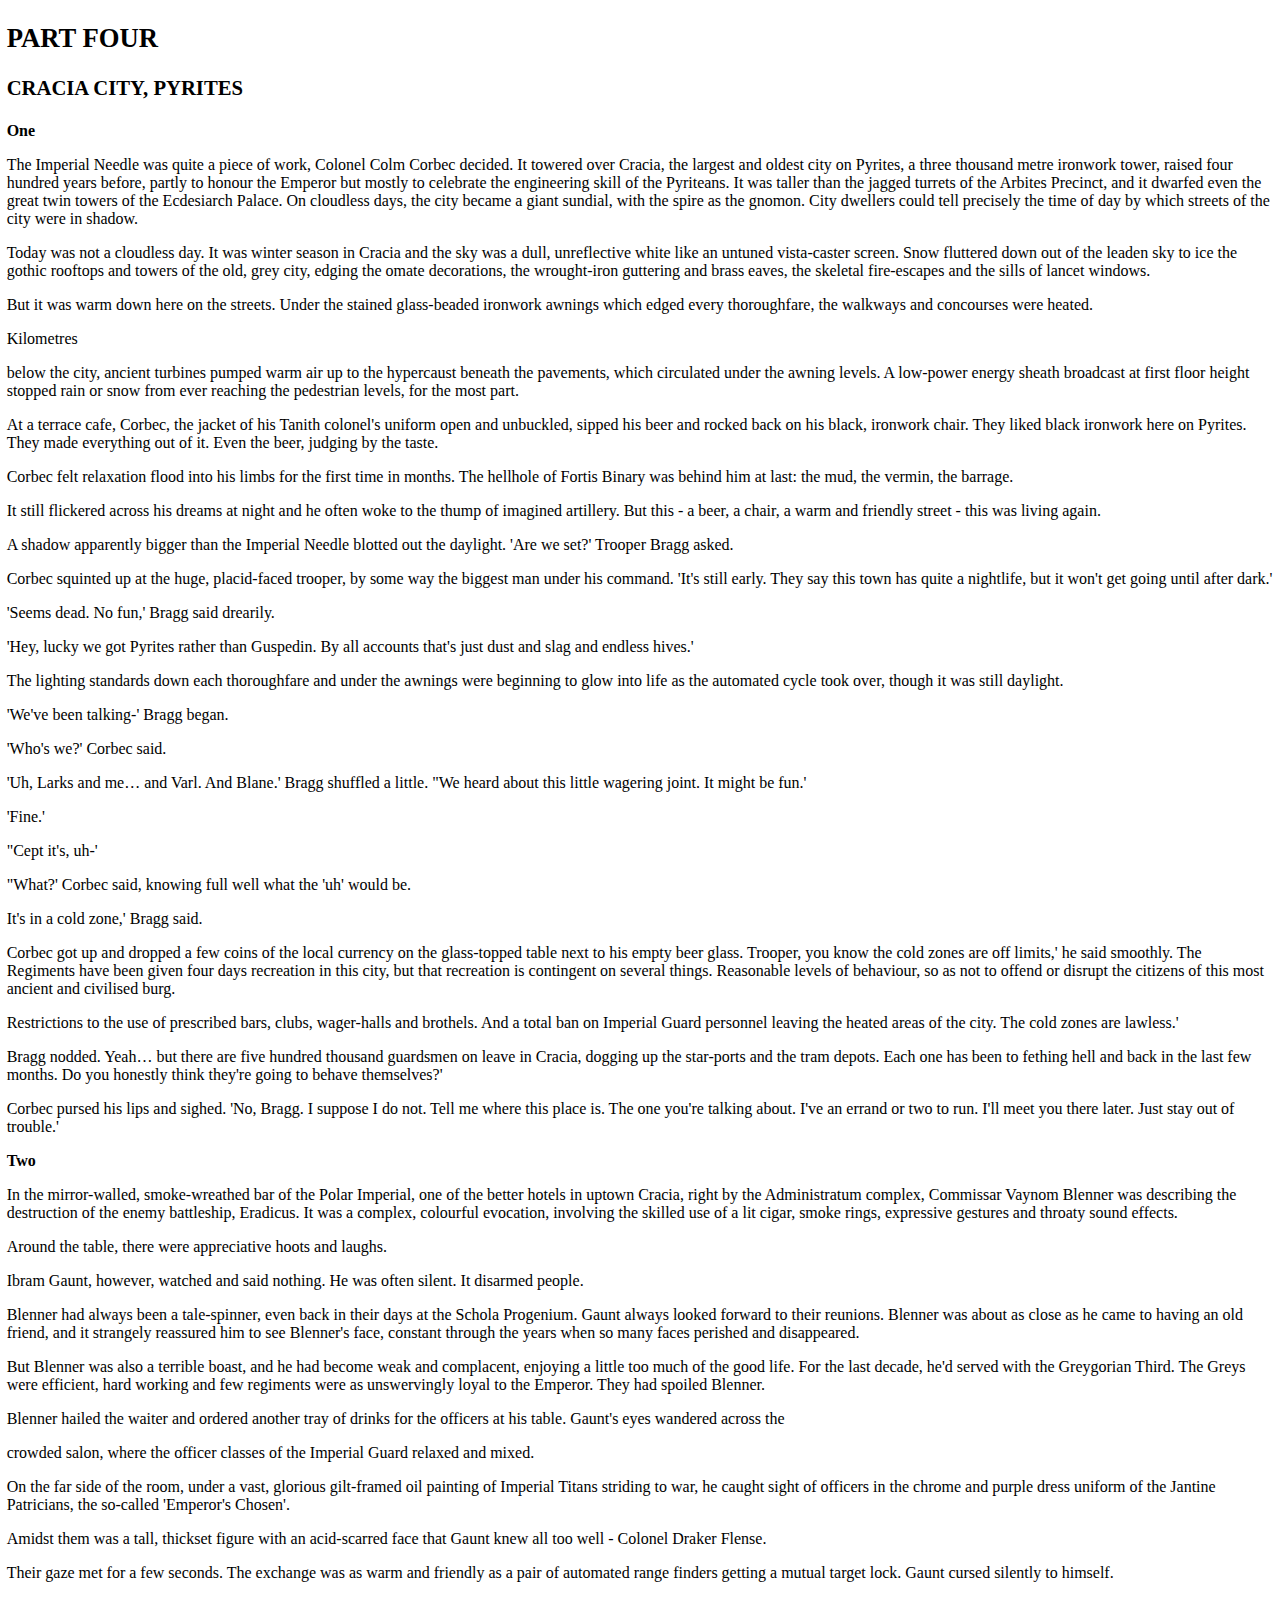
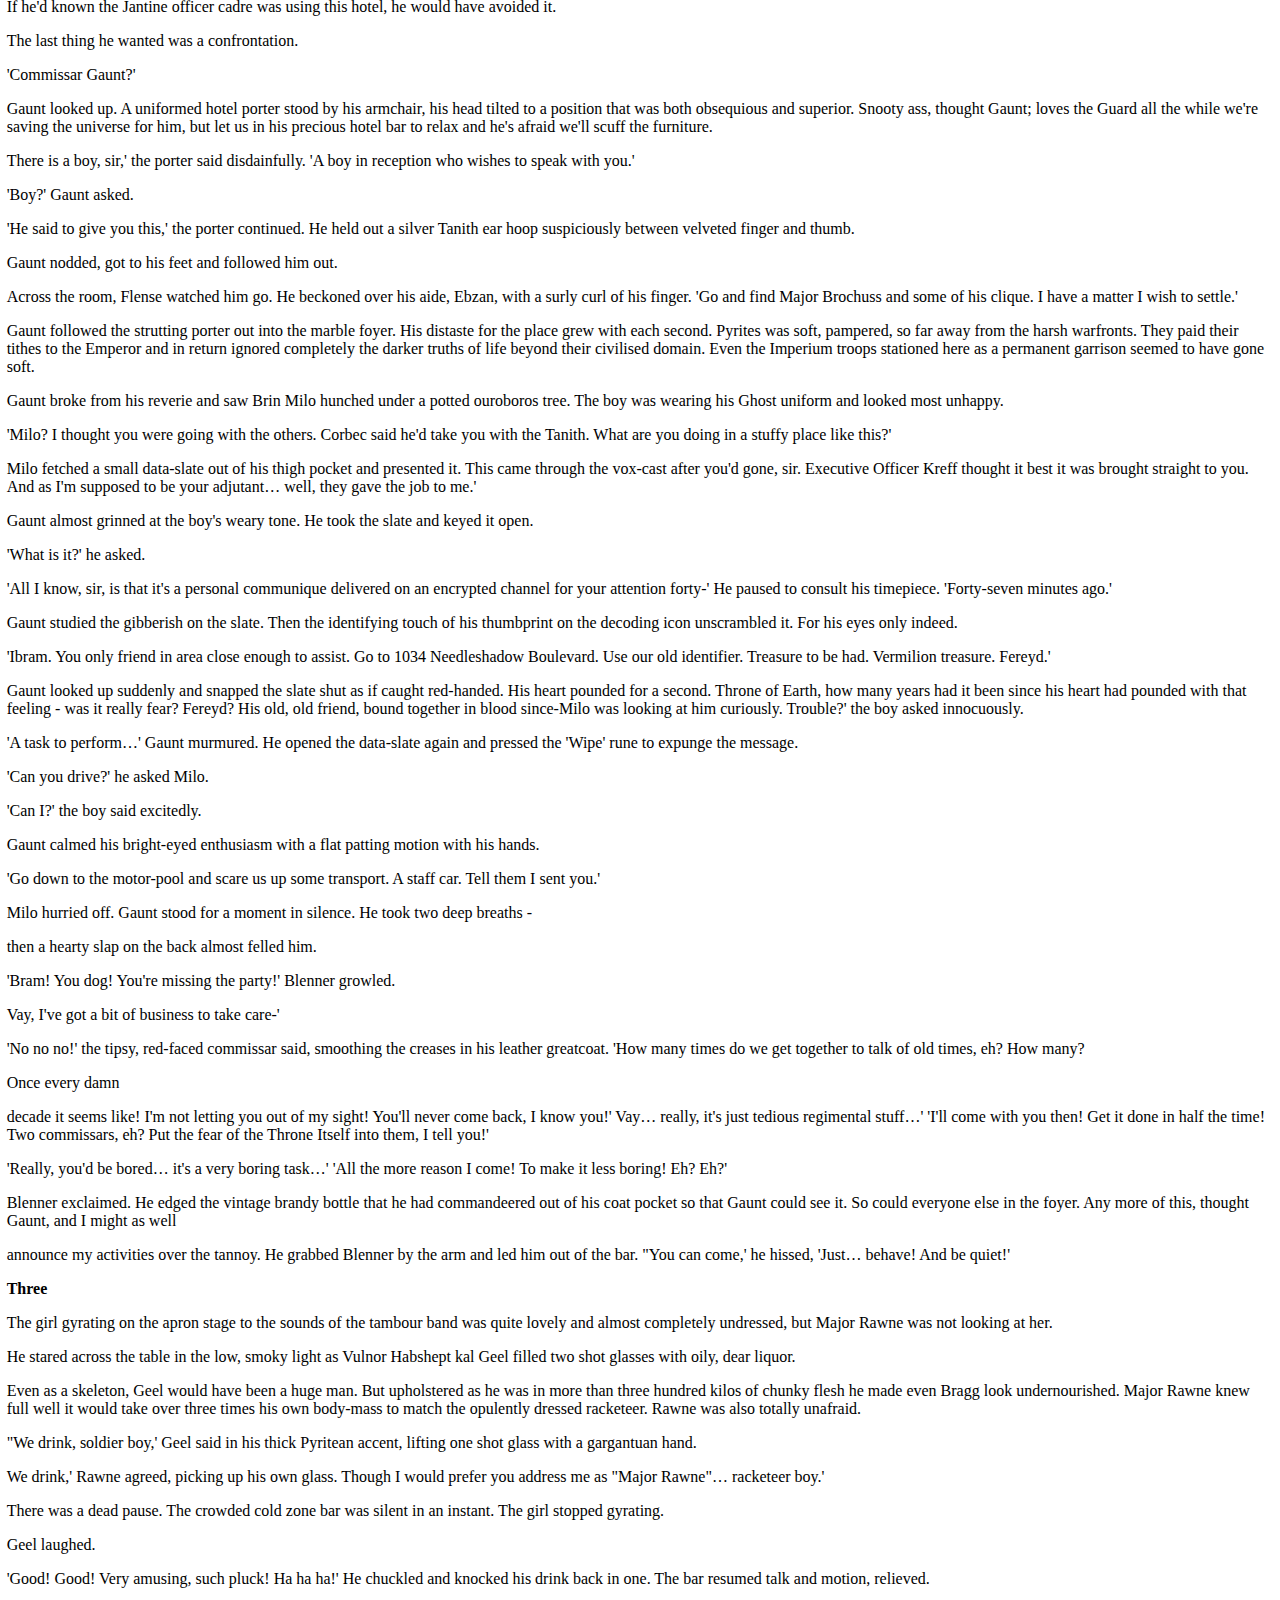
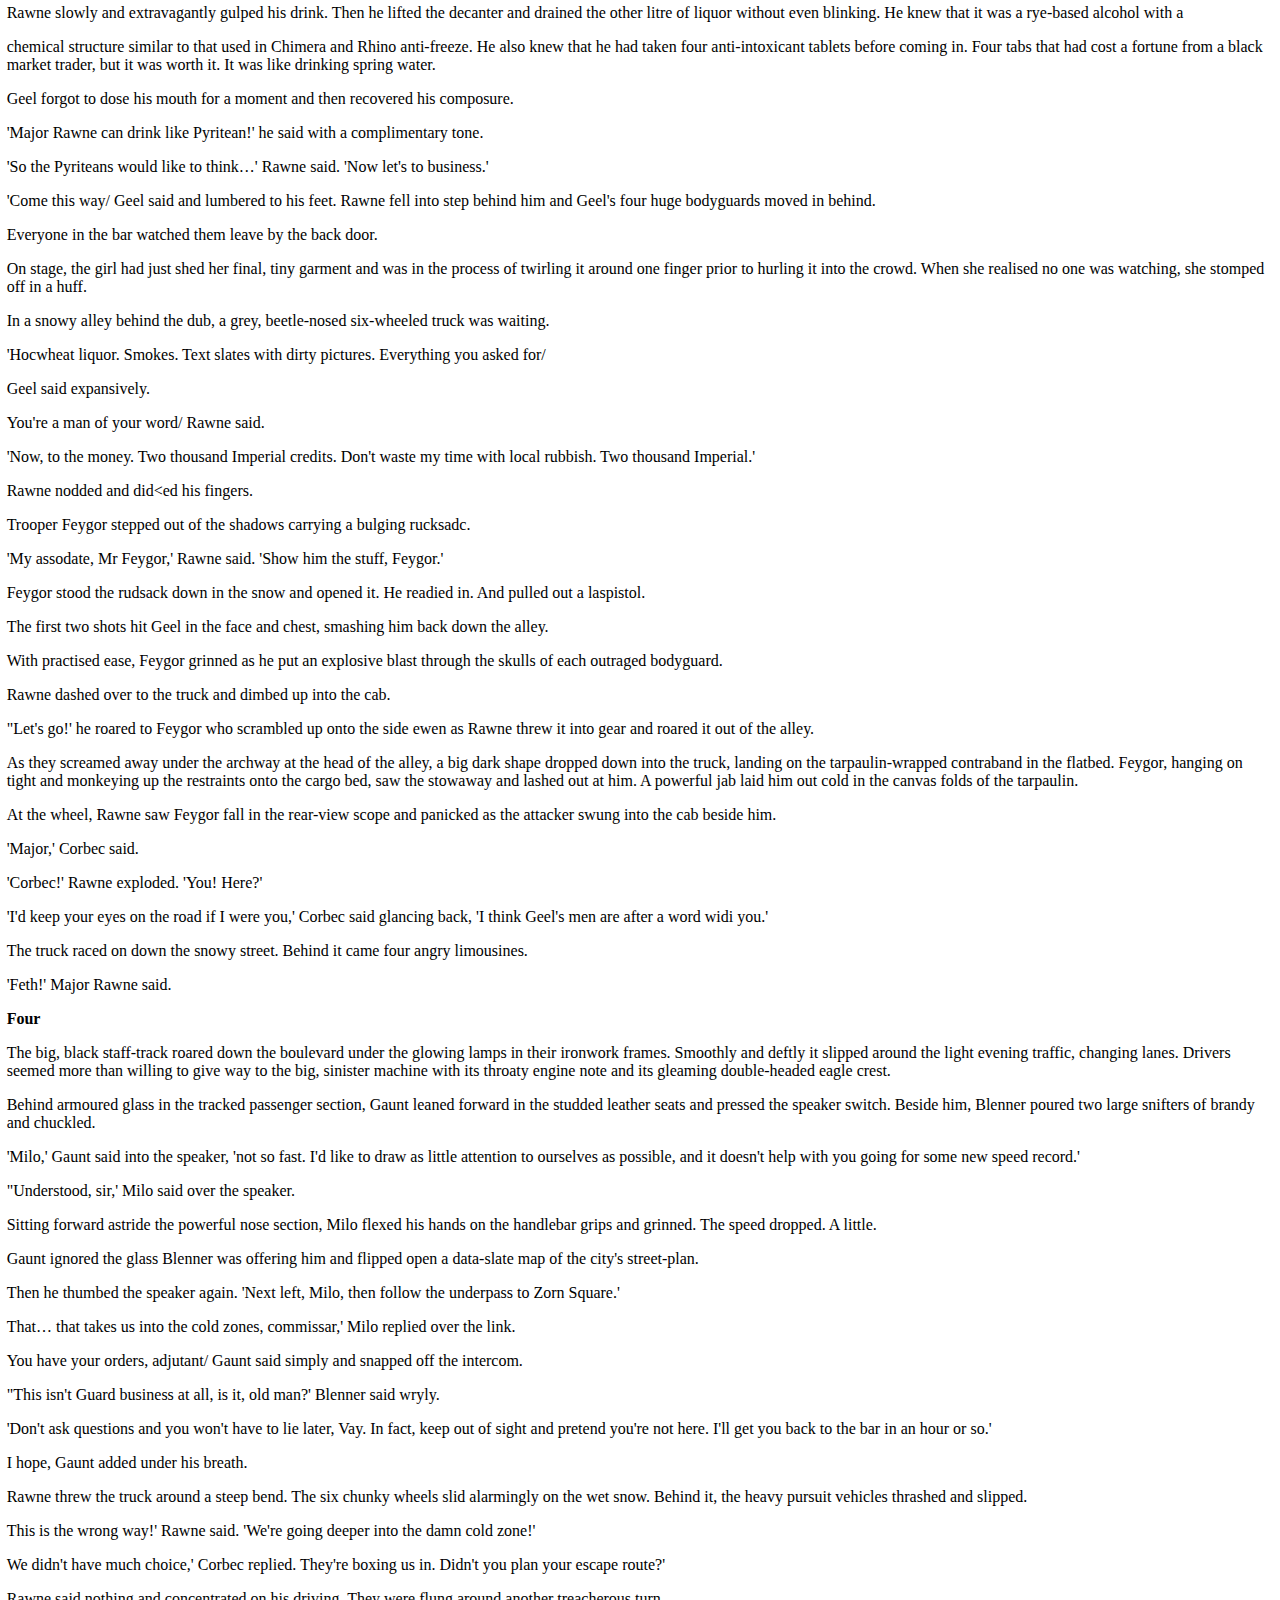
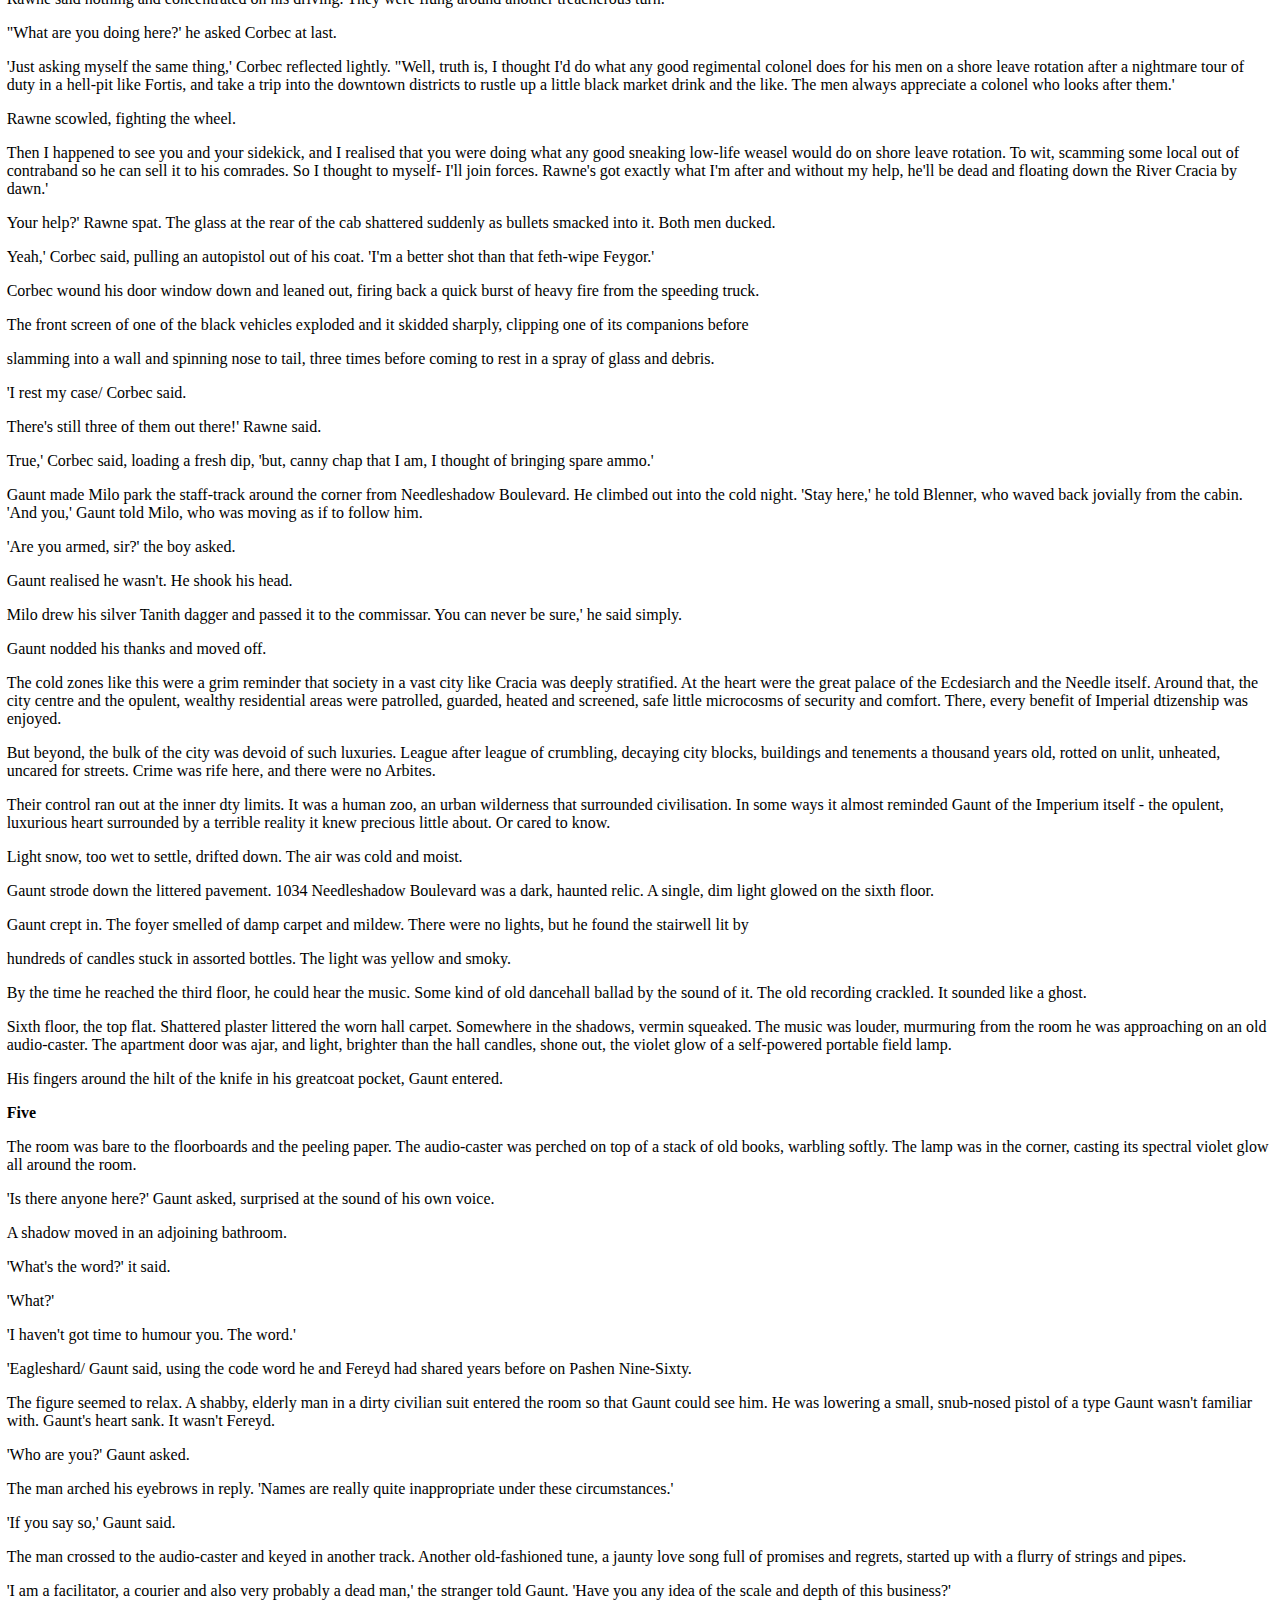
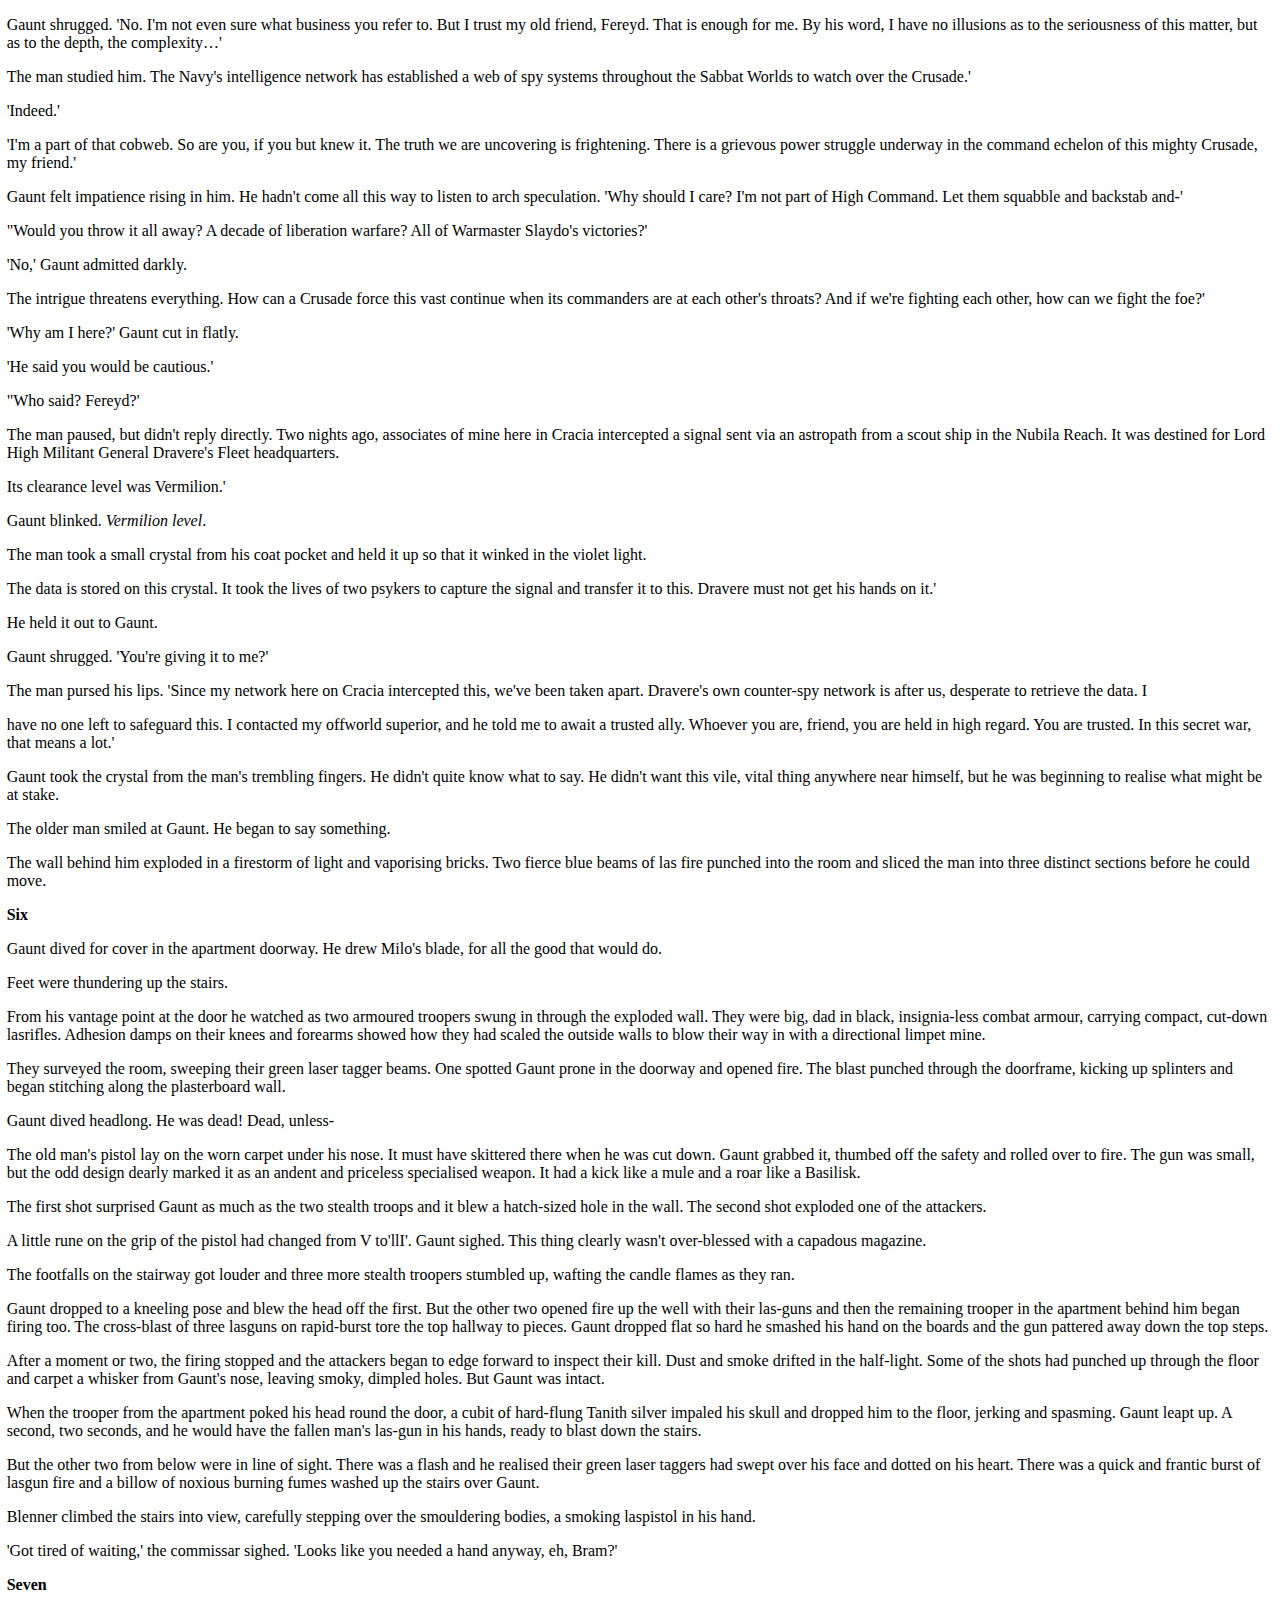
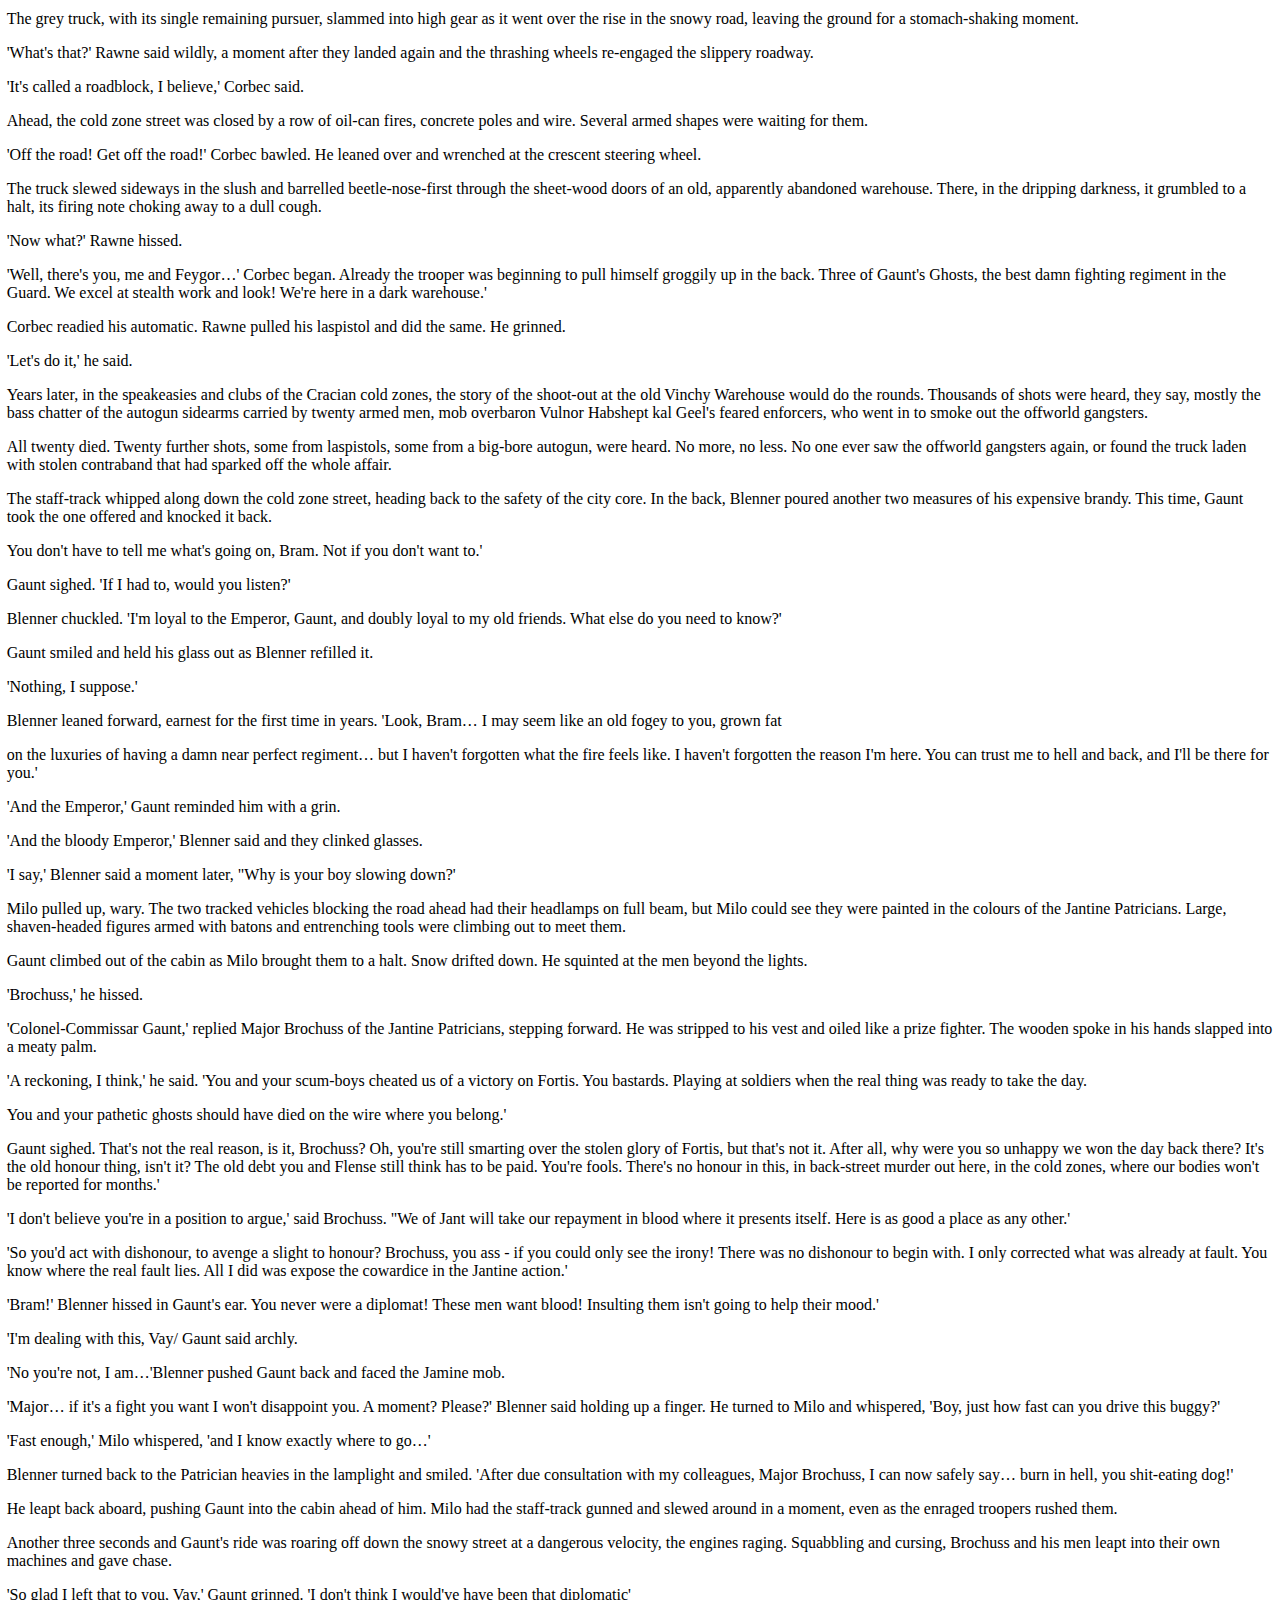
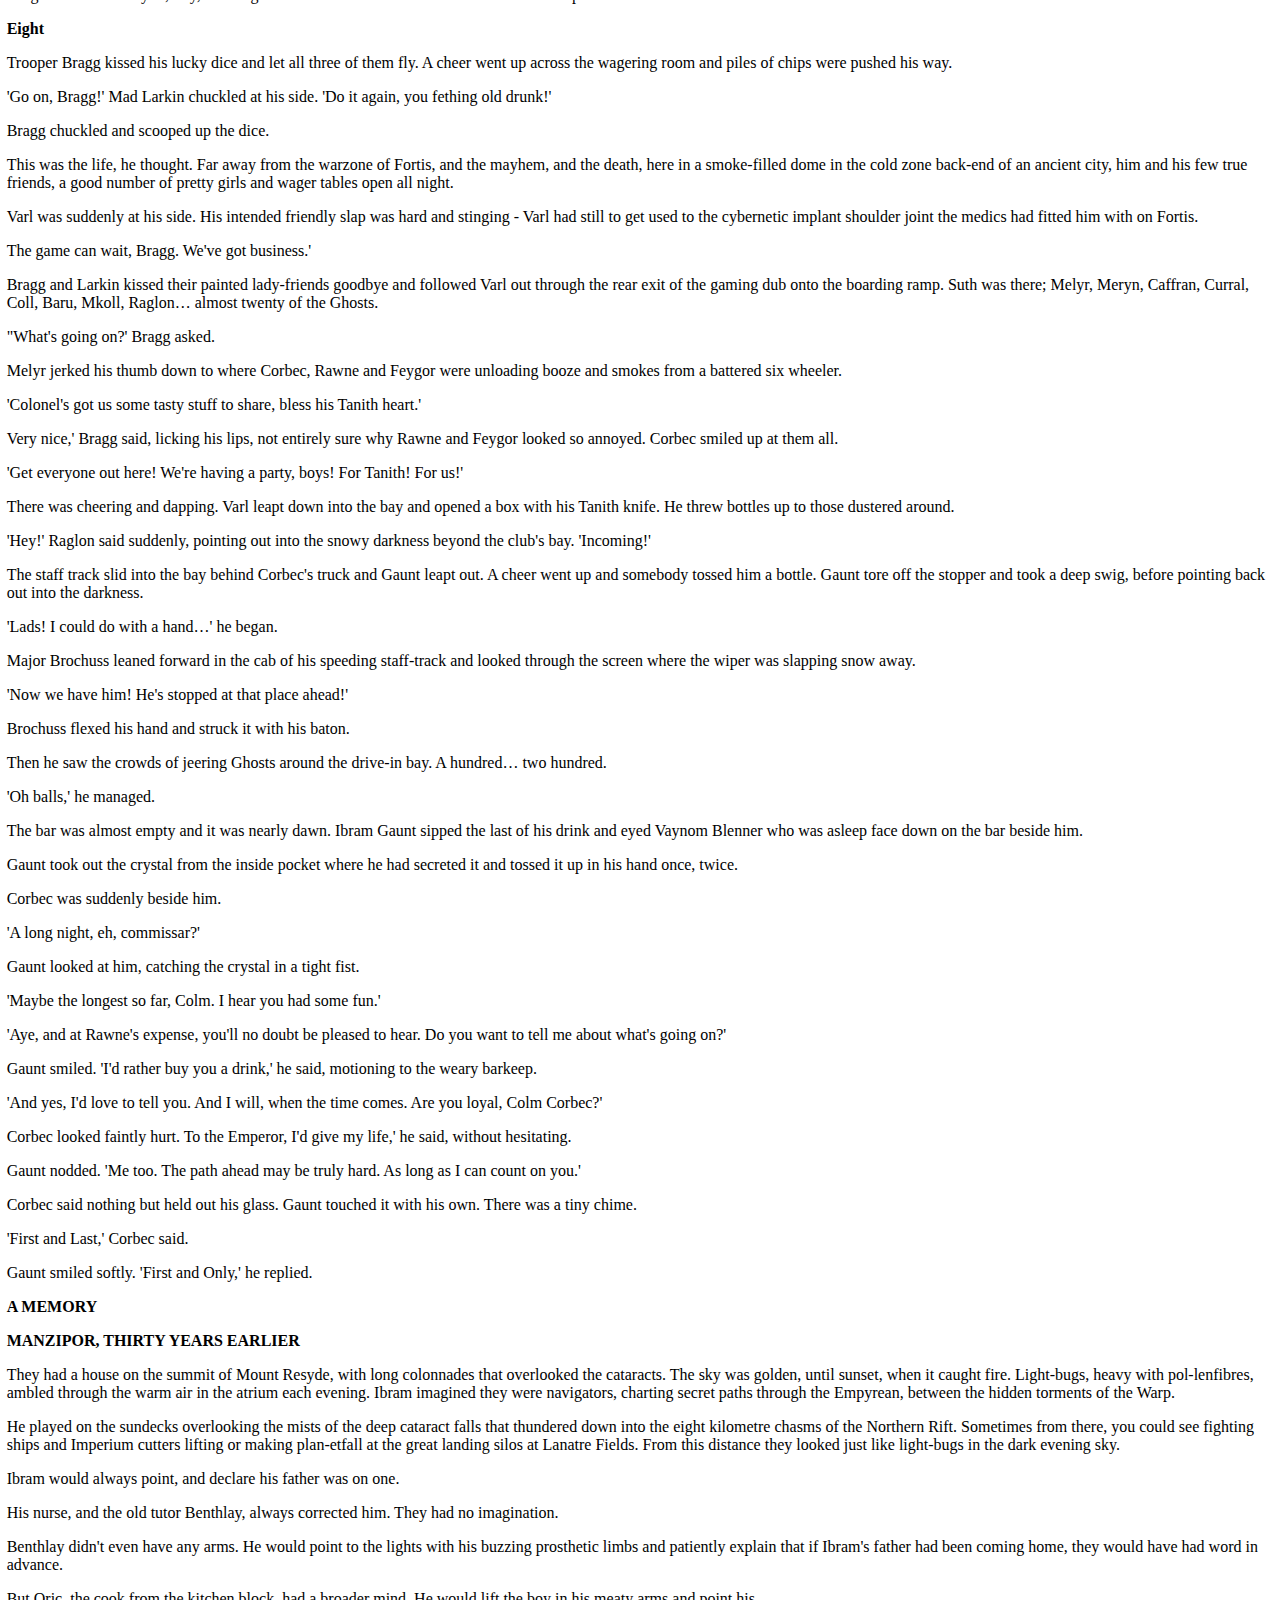
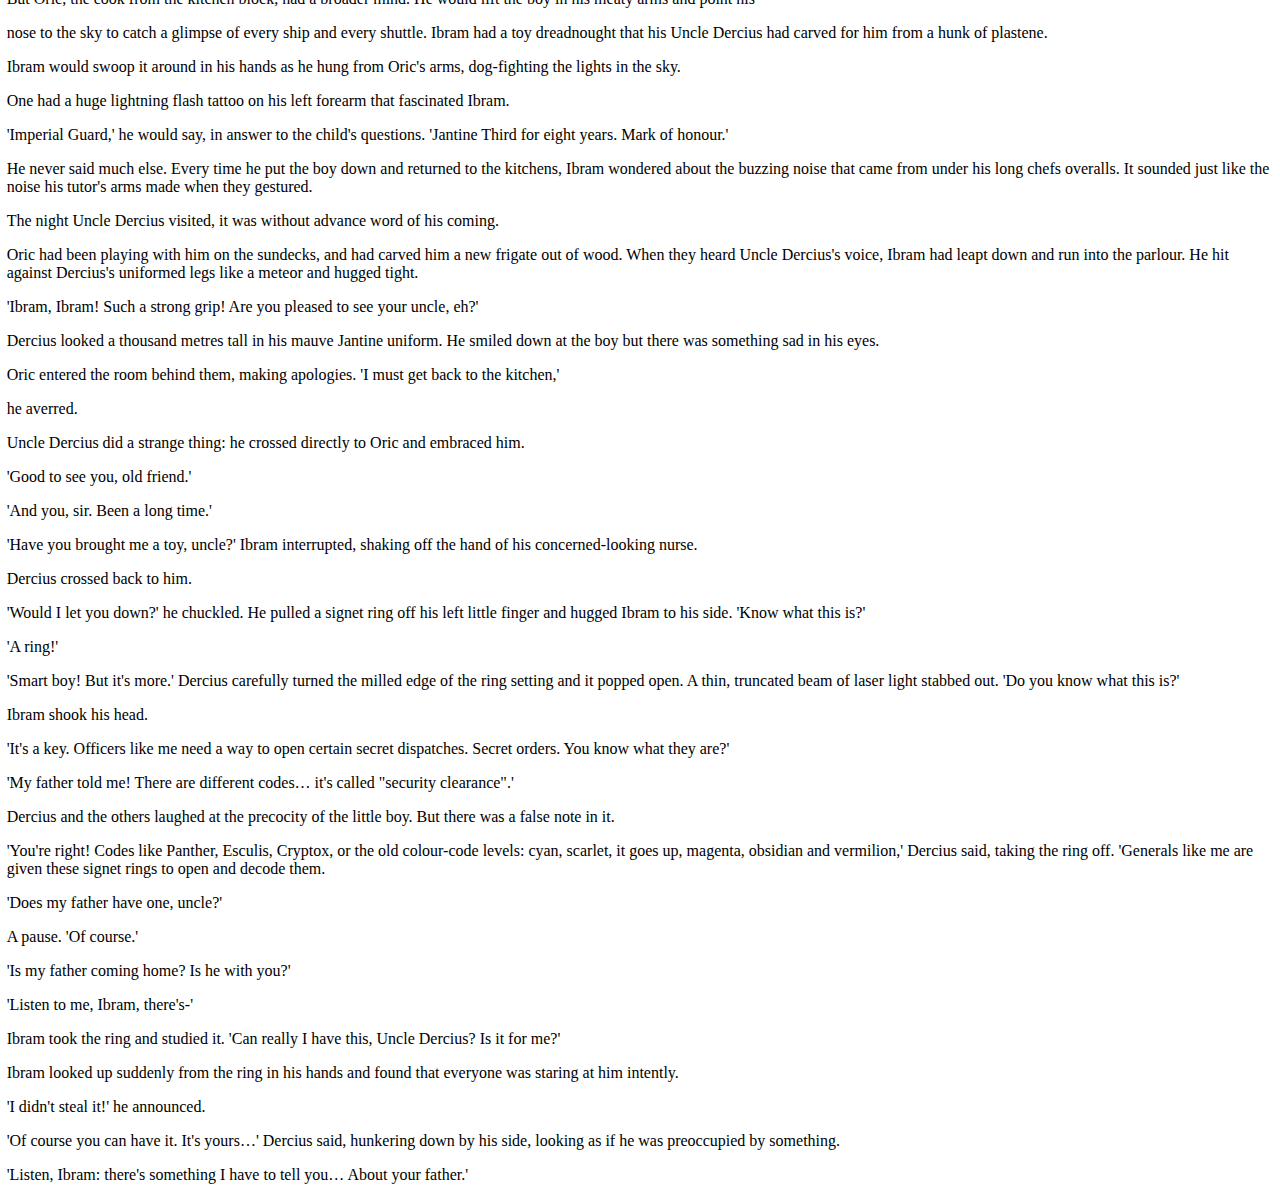
<file: private/books/Dan-Abnett---First-&-Only.epub/index_split_003.html>
<?xml version='1.0' encoding='utf-8'?>
<html xmlns="http://www.w3.org/1999/xhtml">
  <head>
    <title>index</title>
    <meta name="generator" content="pdftohtml 0.36"/>
    <meta name="date" content="2010-06-30T16:13:32+00:00"/>
    <meta content="http://www.w3.org/1999/xhtml; charset=utf-8" http-equiv="Content-Type"/>
    <link href="stylesheet.css" type="text/css" rel="stylesheet"/>
    <style type="text/css">
		@page { margin-bottom: 5.000000pt; margin-top: 5.000000pt; }</style>
  </head>
  <body class="calibre">
<h2 title="PART FOUR, **CRACIA CITY, PYRITES**" id="calibre_toc_4" class="calibre6">PART FOUR</h2>
<h3 class="sigilNotInTOC"><b class="calibre7">CRACIA CITY, PYRITES</b></h3>

<p class="calibre2"><b class="calibre3">One</b></p>
<p class="calibre2">The Imperial Needle was quite a piece of work, Colonel Colm Corbec decided. It towered over Cracia, the largest and oldest city on Pyrites, a three thousand metre ironwork tower, raised four hundred years before, partly to honour the Emperor but mostly to celebrate the engineering skill of the Pyriteans. It was taller than the jagged turrets of the Arbites Precinct, and it dwarfed even the great twin towers of the Ecdesiarch Palace. On cloudless days, the city became a giant sundial, with the spire as the gnomon. City dwellers could tell precisely the time of day by which streets of the city were in shadow. </p>
<p class="calibre2">Today was not a cloudless day. It was winter season in Cracia and the sky was a dull, unreflective white like an untuned vista-caster screen. Snow fluttered down out of the leaden sky to ice the gothic rooftops and towers of the old, grey city, edging the omate decorations, the wrought-iron guttering and brass eaves, the skeletal fire-escapes and the sills of lancet windows. </p>
<p class="calibre2">But it was warm down here on the streets. Under the stained glass-beaded ironwork awnings which edged every thoroughfare, the walkways and concourses were heated. </p>
<p class="calibre2">Kilometres</p>
<p class="calibre2">below the city, ancient turbines pumped warm air up to the hypercaust beneath the pavements, which circulated under the awning levels. A low-power energy sheath broadcast at first floor height stopped rain or snow from ever reaching the pedestrian levels, for the most part. </p>
<p class="calibre2">At a terrace cafe, Corbec, the jacket of his Tanith colonel's uniform open and unbuckled, sipped his beer and rocked back on his black, ironwork chair. They liked black ironwork here on Pyrites. They made everything out of it. Even the beer, judging by the taste. </p>
<p class="calibre2">Corbec felt relaxation flood into his limbs for the first time in months. The hellhole of Fortis Binary was behind him at last: the mud, the vermin, the barrage. </p>
<p class="calibre2">It still flickered across his dreams at night and he often woke to the thump of imagined artillery. But this - a beer, a chair, a warm and friendly street - this was living again. </p>
<p class="calibre2">A shadow apparently bigger than the Imperial Needle blotted out the daylight. 'Are we set?' Trooper Bragg asked. </p>
<p class="calibre2">Corbec squinted up at the huge, placid-faced trooper, by some way the biggest man under his command. 'It's still early. They say this town has quite a nightlife, but it won't get going until after dark.' </p>
<p class="calibre2">'Seems dead. No fun,' Bragg said drearily. </p>
<p class="calibre2">'Hey, lucky we got Pyrites rather than Guspedin. By all accounts that's just dust and slag and endless hives.' </p>
<p class="calibre2">The lighting standards down each thoroughfare and under the awnings were beginning to glow into life as the automated cycle took over, though it was still daylight. </p>
<p class="calibre2">'We've been talking-' Bragg began. </p>
<p class="calibre2">'Who's we?' Corbec said. </p>
<p class="calibre2"/>
<p class="calibre2">'Uh, Larks and me… and Varl. And Blane.' Bragg shuffled a little. "We heard about this little wagering joint. It might be fun.' </p>
<p class="calibre2">'Fine.' </p>
<p class="calibre2">"Cept it's, uh-' </p>
<p class="calibre2">"What?' Corbec said, knowing full well what the 'uh' would be. </p>
<p class="calibre2">It's in a cold zone,' Bragg said. </p>
<p class="calibre2">Corbec got up and dropped a few coins of the local currency on the glass-topped table next to his empty beer glass. Trooper, you know the cold zones are off limits,' he said smoothly. The Regiments have been given four days recreation in this city, but that recreation is contingent on several things. Reasonable levels of behaviour, so as not to offend or disrupt the citizens of this most ancient and civilised burg. </p>
<p class="calibre2">Restrictions to the use of prescribed bars, clubs, wager-halls and brothels. And a total ban on Imperial Guard personnel leaving the heated areas of the city. The cold zones are lawless.' </p>
<p class="calibre2">Bragg nodded. Yeah… but there are five hundred thousand guardsmen on leave in Cracia, dogging up the star-ports and the tram depots. Each one has been to fething hell and back in the last few months. Do you honestly think they're going to behave themselves?' </p>
<p class="calibre2">Corbec pursed his lips and sighed. 'No, Bragg. I suppose I do not. Tell me where this place is. The one you're talking about. I've an errand or two to run. I'll meet you there later. Just stay out of trouble.' </p>
<p class="calibre2"><b class="calibre3">Two</b></p>
<p class="calibre2">In the mirror-walled, smoke-wreathed bar of the Polar Imperial, one of the better hotels in uptown Cracia, right by the Administratum complex, Commissar Vaynom Blenner was describing the destruction of the enemy battleship, Eradicus. It was a complex, colourful evocation, involving the skilled use of a lit cigar, smoke rings, expressive gestures and throaty sound effects. </p>
<p class="calibre2">Around the table, there were appreciative hoots and laughs. </p>
<p class="calibre2">Ibram Gaunt, however, watched and said nothing. He was often silent. It disarmed people. </p>
<p class="calibre2">Blenner had always been a tale-spinner, even back in their days at the Schola Progenium. Gaunt always looked forward to their reunions. Blenner was about as close as he came to having an old friend, and it strangely reassured him to see Blenner's face, constant through the years when so many faces perished and disappeared. </p>
<p class="calibre2"/>
<p class="calibre2">But Blenner was also a terrible boast, and he had become weak and complacent, enjoying a little too much of the good life. For the last decade, he'd served with the Greygorian Third. The Greys were efficient, hard working and few regiments were as unswervingly loyal to the Emperor. They had spoiled Blenner. </p>
<p class="calibre2">Blenner hailed the waiter and ordered another tray of drinks for the officers at his table. Gaunt's eyes wandered across the</p>
<p class="calibre2">crowded salon, where the officer classes of the Imperial Guard relaxed and mixed. </p>
<p class="calibre2">On the far side of the room, under a vast, glorious gilt-framed oil painting of Imperial Titans striding to war, he caught sight of officers in the chrome and purple dress uniform of the Jantine Patricians, the so-called 'Emperor's Chosen'. </p>
<p class="calibre2">Amidst them was a tall, thickset figure with an acid-scarred face that Gaunt knew all too well - Colonel Draker Flense. </p>
<p class="calibre2">Their gaze met for a few seconds. The exchange was as warm and friendly as a pair of automated range finders getting a mutual target lock. Gaunt cursed silently to himself. </p>
<p class="calibre2">If he'd known the Jantine officer cadre was using this hotel, he would have avoided it. </p>
<p class="calibre2">The last thing he wanted was a confrontation. </p>
<p class="calibre2">'Commissar Gaunt?' </p>
<p class="calibre2">Gaunt looked up. A uniformed hotel porter stood by his armchair, his head tilted to a position that was both obsequious and superior. Snooty ass, thought Gaunt; loves the Guard all the while we're saving the universe for him, but let us in his precious hotel bar to relax and he's afraid we'll scuff the furniture. </p>
<p class="calibre2">There is a boy, sir,' the porter said disdainfully. 'A boy in reception who wishes to speak with you.' </p>
<p class="calibre2">'Boy?' Gaunt asked. </p>
<p class="calibre2">'He said to give you this,' the porter continued. He held out a silver Tanith ear hoop suspiciously between velveted finger and thumb. </p>
<p class="calibre2">Gaunt nodded, got to his feet and followed him out. </p>
<p class="calibre2">Across the room, Flense watched him go. He beckoned over his aide, Ebzan, with a surly curl of his finger. 'Go and find Major Brochuss and some of his clique. I have a matter I wish to settle.' </p>
<p class="calibre2">Gaunt followed the strutting porter out into the marble foyer. His distaste for the place grew with each second. Pyrites was soft, pampered, so far away from the harsh warfronts. They paid their tithes to the Emperor and in return ignored completely the darker truths of life beyond their civilised domain. Even the Imperium troops stationed here as a permanent garrison seemed to have gone soft. </p>
<p class="calibre2"/>
<p class="calibre2">Gaunt broke from his reverie and saw Brin Milo hunched under a potted ouroboros tree. The boy was wearing his Ghost uniform and looked most unhappy. </p>
<p class="calibre2">'Milo? I thought you were going with the others. Corbec said he'd take you with the Tanith. What are you doing in a stuffy place like this?' </p>
<p class="calibre2">Milo fetched a small data-slate out of his thigh pocket and presented it. This came through the vox-cast after you'd gone, sir. Executive Officer Kreff thought it best it was brought straight to you. And as I'm supposed to be your adjutant… well, they gave the job to me.' </p>
<p class="calibre2">Gaunt almost grinned at the boy's weary tone. He took the slate and keyed it open. </p>
<p class="calibre2">'What is it?' he asked. </p>
<p class="calibre2">'All I know, sir, is that it's a personal communique delivered on an encrypted channel for your attention forty-' He paused to consult his timepiece. 'Forty-seven minutes ago.' </p>
<p class="calibre2">Gaunt studied the gibberish on the slate. Then the identifying touch of his thumbprint on the decoding icon unscrambled it. For his eyes only indeed. </p>
<p class="calibre2">'Ibram. You only friend in area close enough to assist. Go to 1034 Needleshadow Boulevard. Use our old identifier. Treasure to be had. Vermilion treasure. Fereyd.' </p>
<p class="calibre2">Gaunt looked up suddenly and snapped the slate shut as if caught red-handed. His heart pounded for a second. Throne of Earth, how many years had it been since his heart had pounded with that feeling - was it really fear? Fereyd? His old, old friend, bound together in blood since-Milo was looking at him curiously. Trouble?' the boy asked innocuously. </p>
<p class="calibre2">'A task to perform…' Gaunt murmured. He opened the data-slate again and pressed the 'Wipe' rune to expunge the message. </p>
<p class="calibre2">'Can you drive?' he asked Milo. </p>
<p class="calibre2">'Can I?' the boy said excitedly. </p>
<p class="calibre2">Gaunt calmed his bright-eyed enthusiasm with a flat patting motion with his hands. </p>
<p class="calibre2">'Go down to the motor-pool and scare us up some transport. A staff car. Tell them I sent you.' </p>
<p class="calibre2">Milo hurried off. Gaunt stood for a moment in silence. He took two deep breaths - </p>
<p class="calibre2">then a hearty slap on the back almost felled him. </p>
<p class="calibre2">'Bram! You dog! You're missing the party!' Blenner growled. </p>
<p class="calibre2">Vay, I've got a bit of business to take care-' </p>
<p class="calibre2"/>
<p class="calibre2">'No no no!' the tipsy, red-faced commissar said, smoothing the creases in his leather greatcoat. 'How many times do we get together to talk of old times, eh? How many? </p>
<p class="calibre2">Once every damn</p>
<p class="calibre2">decade it seems like! I'm not letting you out of my sight! You'll never come back, I know you!' Vay… really, it's just tedious regimental stuff…' 'I'll come with you then! Get it done in half the time! Two commissars, eh? Put the fear of the Throne Itself into them, I tell you!' </p>
<p class="calibre2">'Really, you'd be bored… it's a very boring task…' 'All the more reason I come! To make it less boring! Eh? Eh?' </p>
<p class="calibre2">Blenner exclaimed. He edged the vintage brandy bottle that he had commandeered out of his coat pocket so that Gaunt could see it. So could everyone else in the foyer. Any more of this, thought Gaunt, and I might as well</p>
<p class="calibre2">announce my activities over the tannoy. He grabbed Blenner by the arm and led him out of the bar. "You can come,' he hissed, 'Just… behave! And be quiet!' </p>
<p class="calibre2"><b class="calibre3">Three</b></p>
<p class="calibre2">The girl gyrating on the apron stage to the sounds of the tambour band was quite lovely and almost completely undressed, but Major Rawne was not looking at her. </p>
<p class="calibre2">He stared across the table in the low, smoky light as Vulnor Habshept kal Geel filled two shot glasses with oily, dear liquor. </p>
<p class="calibre2">Even as a skeleton, Geel would have been a huge man. But upholstered as he was in more than three hundred kilos of chunky flesh he made even Bragg look undernourished. Major Rawne knew full well it would take over three times his own body-mass to match the opulently dressed racketeer. Rawne was also totally unafraid. </p>
<p class="calibre2">"We drink, soldier boy,' Geel said in his thick Pyritean accent, lifting one shot glass with a gargantuan hand. </p>
<p class="calibre2">We drink,' Rawne agreed, picking up his own glass. Though I would prefer you address me as "Major Rawne"… racketeer boy.' </p>
<p class="calibre2">There was a dead pause. The crowded cold zone bar was silent in an instant. The girl stopped gyrating. </p>
<p class="calibre2"/>
<p class="calibre2">Geel laughed. </p>
<p class="calibre2">'Good! Good! Very amusing, such pluck! Ha ha ha!' He chuckled and knocked his drink back in one. The bar resumed talk and motion, relieved. </p>
<p class="calibre2">Rawne slowly and extravagantly gulped his drink. Then he lifted the decanter and drained the other litre of liquor without even blinking. He knew that it was a rye-based alcohol with a</p>
<p class="calibre2">chemical structure similar to that used in Chimera and Rhino anti-freeze. He also knew that he had taken four anti-intoxicant tablets before coming in. Four tabs that had cost a fortune from a black market trader, but it was worth it. It was like drinking spring water. </p>
<p class="calibre2">Geel forgot to dose his mouth for a moment and then recovered his composure. </p>
<p class="calibre2">'Major Rawne can drink like Pyritean!' he said with a complimentary tone. </p>
<p class="calibre2">'So the Pyriteans would like to think…' Rawne said. 'Now let's to business.' </p>
<p class="calibre2">'Come this way/ Geel said and lumbered to his feet. Rawne fell into step behind him and Geel's four huge bodyguards moved in behind. </p>
<p class="calibre2">Everyone in the bar watched them leave by the back door. </p>
<p class="calibre2">On stage, the girl had just shed her final, tiny garment and was in the process of twirling it around one finger prior to hurling it into the crowd. When she realised no one was watching, she stomped off in a huff. </p>
<p class="calibre2">In a snowy alley behind the dub, a grey, beetle-nosed six-wheeled truck was waiting. </p>
<p class="calibre2">'Hocwheat liquor. Smokes. Text slates with dirty pictures. Everything you asked for/ </p>
<p class="calibre2">Geel said expansively. </p>
<p class="calibre2">You're a man of your word/ Rawne said. </p>
<p class="calibre2">'Now, to the money. Two thousand Imperial credits. Don't waste my time with local rubbish. Two thousand Imperial.' </p>
<p class="calibre2">Rawne nodded and did&lt;ed his fingers. </p>
<p class="calibre2">Trooper Feygor stepped out of the shadows carrying a bulging rucksadc. </p>
<p class="calibre2">'My assodate, Mr Feygor,' Rawne said. 'Show him the stuff, Feygor.' </p>
<p class="calibre2">Feygor stood the rudsack down in the snow and opened it. He readied in. And pulled out a laspistol. </p>
<p class="calibre2">The first two shots hit Geel in the face and chest, smashing him back down the alley. </p>
<p class="calibre2"/>
<p class="calibre2">With practised ease, Feygor grinned as he put an explosive blast through the skulls of each outraged bodyguard. </p>
<p class="calibre2">Rawne dashed over to the truck and dimbed up into the cab. </p>
<p class="calibre2">"Let's go!' he roared to Feygor who scrambled up onto the side ewen as Rawne threw it into gear and roared it out of the alley. </p>
<p class="calibre2">As they screamed away under the archway at the head of the alley, a big dark shape dropped down into the truck, landing on the tarpaulin-wrapped contraband in the flatbed. Feygor, hanging on tight and monkeying up the restraints onto the cargo bed, saw the stowaway and lashed out at him. A powerful jab laid him out cold in the canvas folds of the tarpaulin. </p>
<p class="calibre2">At the wheel, Rawne saw Feygor fall in the rear-view scope and panicked as the attacker swung into the cab beside him. </p>
<p class="calibre2">'Major,' Corbec said. </p>
<p class="calibre2">'Corbec!' Rawne exploded. 'You! Here?' </p>
<p class="calibre2">'I'd keep your eyes on the road if I were you,' Corbec said glancing back, 'I think Geel's men are after a word widi you.' </p>
<p class="calibre2">The truck raced on down the snowy street. Behind it came four angry limousines. </p>
<p class="calibre2">'Feth!' Major Rawne said. </p>
<p class="calibre2"><b class="calibre3">Four</b></p>
<p class="calibre2">The big, black staff-track roared down the boulevard under the glowing lamps in their ironwork frames. Smoothly and deftly it slipped around the light evening traffic, changing lanes. Drivers seemed more than willing to give way to the big, sinister machine with its throaty engine note and its gleaming double-headed eagle crest. </p>
<p class="calibre2">Behind armoured glass in the tracked passenger section, Gaunt leaned forward in the studded leather seats and pressed the speaker switch. Beside him, Blenner poured two large snifters of brandy and chuckled. </p>
<p class="calibre2">'Milo,' Gaunt said into the speaker, 'not so fast. I'd like to draw as little attention to ourselves as possible, and it doesn't help with you going for some new speed record.' </p>
<p class="calibre2">"Understood, sir,' Milo said over the speaker. </p>
<p class="calibre2">Sitting forward astride the powerful nose section, Milo flexed his hands on the handlebar grips and grinned. The speed dropped. A little. </p>
<p class="calibre2">Gaunt ignored the glass Blenner was offering him and flipped open a data-slate map of the city's street-plan. </p>
<p class="calibre2"/>
<p class="calibre2">Then he thumbed the speaker again. 'Next left, Milo, then follow the underpass to Zorn Square.' </p>
<p class="calibre2">That… that takes us into the cold zones, commissar,' Milo replied over the link. </p>
<p class="calibre2">You have your orders, adjutant/ Gaunt said simply and snapped off the intercom. </p>
<p class="calibre2">"This isn't Guard business at all, is it, old man?' Blenner said wryly. </p>
<p class="calibre2">'Don't ask questions and you won't have to lie later, Vay. In fact, keep out of sight and pretend you're not here. I'll get you back to the bar in an hour or so.' </p>
<p class="calibre2">I hope, Gaunt added under his breath. </p>
<p class="calibre2">Rawne threw the truck around a steep bend. The six chunky wheels slid alarmingly on the wet snow. Behind it, the heavy pursuit vehicles thrashed and slipped. </p>
<p class="calibre2">This is the wrong way!' Rawne said. 'We're going deeper into the damn cold zone!' </p>
<p class="calibre2">We didn't have much choice,' Corbec replied. They're boxing us in. Didn't you plan your escape route?' </p>
<p class="calibre2">Rawne said nothing and concentrated on his driving. They were flung around another treacherous turn. </p>
<p class="calibre2">"What are you doing here?' he asked Corbec at last. </p>
<p class="calibre2">'Just asking myself the same thing,' Corbec reflected lightly. "Well, truth is, I thought I'd do what any good regimental colonel does for his men on a shore leave rotation after a nightmare tour of duty in a hell-pit like Fortis, and take a trip into the downtown districts to rustle up a little black market drink and the like. The men always appreciate a colonel who looks after them.' </p>
<p class="calibre2">Rawne scowled, fighting the wheel. </p>
<p class="calibre2">Then I happened to see you and your sidekick, and I realised that you were doing what any good sneaking low-life weasel would do on shore leave rotation. To wit, scamming some local out of contraband so he can sell it to his comrades. So I thought to myself- I'll join forces. Rawne's got exactly what I'm after and without my help, he'll be dead and floating down the River Cracia by dawn.' </p>
<p class="calibre2">Your help?' Rawne spat. The glass at the rear of the cab shattered suddenly as bullets smacked into it. Both men ducked. </p>
<p class="calibre2">Yeah,' Corbec said, pulling an autopistol out of his coat. 'I'm a better shot than that feth-wipe Feygor.' </p>
<p class="calibre2">Corbec wound his door window down and leaned out, firing back a quick burst of heavy fire from the speeding truck. </p>
<p class="calibre2"/>
<p class="calibre2">The front screen of one of the black vehicles exploded and it skidded sharply, clipping one of its companions before</p>
<p class="calibre2">slamming into a wall and spinning nose to tail, three times before coming to rest in a spray of glass and debris. </p>
<p class="calibre2">'I rest my case/ Corbec said. </p>
<p class="calibre2">There's still three of them out there!' Rawne said. </p>
<p class="calibre2">True,' Corbec said, loading a fresh dip, 'but, canny chap that I am, I thought of bringing spare ammo.' </p>
<p class="calibre2">Gaunt made Milo park the staff-track around the corner from Needleshadow Boulevard. He climbed out into the cold night. 'Stay here,' he told Blenner, who waved back jovially from the cabin. 'And you,' Gaunt told Milo, who was moving as if to follow him. </p>
<p class="calibre2">'Are you armed, sir?' the boy asked. </p>
<p class="calibre2">Gaunt realised he wasn't. He shook his head. </p>
<p class="calibre2">Milo drew his silver Tanith dagger and passed it to the commissar. You can never be sure,' he said simply. </p>
<p class="calibre2">Gaunt nodded his thanks and moved off. </p>
<p class="calibre2">The cold zones like this were a grim reminder that society in a vast city like Cracia was deeply stratified. At the heart were the great palace of the Ecdesiarch and the Needle itself. Around that, the city centre and the opulent, wealthy residential areas were patrolled, guarded, heated and screened, safe little microcosms of security and comfort. There, every benefit of Imperial dtizenship was enjoyed. </p>
<p class="calibre2">But beyond, the bulk of the city was devoid of such luxuries. League after league of crumbling, decaying city blocks, buildings and tenements a thousand years old, rotted on unlit, unheated, uncared for streets. Crime was rife here, and there were no Arbites. </p>
<p class="calibre2">Their control ran out at the inner dty limits. It was a human zoo, an urban wilderness that surrounded civilisation. In some ways it almost reminded Gaunt of the Imperium itself - the opulent, luxurious heart surrounded by a terrible reality it knew precious little about. Or cared to know. </p>
<p class="calibre2">Light snow, too wet to settle, drifted down. The air was cold and moist. </p>
<p class="calibre2">Gaunt strode down the littered pavement. 1034 Needleshadow Boulevard was a dark, haunted relic. A single, dim light glowed on the sixth floor. </p>
<p class="calibre2">Gaunt crept in. The foyer smelled of damp carpet and mildew. There were no lights, but he found the stairwell lit by</p>
<p class="calibre2">hundreds of candles stuck in assorted bottles. The light was yellow and smoky. </p>
<p class="calibre2"/>
<p class="calibre2">By the time he reached the third floor, he could hear the music. Some kind of old dancehall ballad by the sound of it. The old recording crackled. It sounded like a ghost. </p>
<p class="calibre2">Sixth floor, the top flat. Shattered plaster littered the worn hall carpet. Somewhere in the shadows, vermin squeaked. The music was louder, murmuring from the room he was approaching on an old audio-caster. The apartment door was ajar, and light, brighter than the hall candles, shone out, the violet glow of a self-powered portable field lamp. </p>
<p class="calibre2">His fingers around the hilt of the knife in his greatcoat pocket, Gaunt entered. </p>
<p class="calibre2"><b class="calibre3">Five</b></p>
<p class="calibre2">The room was bare to the floorboards and the peeling paper. The audio-caster was perched on top of a stack of old books, warbling softly. The lamp was in the corner, casting its spectral violet glow all around the room. </p>
<p class="calibre2">'Is there anyone here?' Gaunt asked, surprised at the sound of his own voice. </p>
<p class="calibre2">A shadow moved in an adjoining bathroom. </p>
<p class="calibre2">'What's the word?' it said. </p>
<p class="calibre2">'What?' </p>
<p class="calibre2">'I haven't got time to humour you. The word.' </p>
<p class="calibre2">'Eagleshard/ Gaunt said, using the code word he and Fereyd had shared years before on Pashen Nine-Sixty. </p>
<p class="calibre2">The figure seemed to relax. A shabby, elderly man in a dirty civilian suit entered the room so that Gaunt could see him. He was lowering a small, snub-nosed pistol of a type Gaunt wasn't familiar with. Gaunt's heart sank. It wasn't Fereyd. </p>
<p class="calibre2">'Who are you?' Gaunt asked. </p>
<p class="calibre2">The man arched his eyebrows in reply. 'Names are really quite inappropriate under these circumstances.' </p>
<p class="calibre2">'If you say so,' Gaunt said. </p>
<p class="calibre2">The man crossed to the audio-caster and keyed in another track. Another old-fashioned tune, a jaunty love song full of promises and regrets, started up with a flurry of strings and pipes. </p>
<p class="calibre2">'I am a facilitator, a courier and also very probably a dead man,' the stranger told Gaunt. 'Have you any idea of the scale and depth of this business?' </p>
<p class="calibre2"/>
<p class="calibre2">Gaunt shrugged. 'No. I'm not even sure what business you refer to. But I trust my old friend, Fereyd. That is enough for me. By his word, I have no illusions as to the seriousness of this matter, but as to the depth, the complexity…' </p>
<p class="calibre2">The man studied him. The Navy's intelligence network has established a web of spy systems throughout the Sabbat Worlds to watch over the Crusade.' </p>
<p class="calibre2">'Indeed.' </p>
<p class="calibre2">'I'm a part of that cobweb. So are you, if you but knew it. The truth we are uncovering is frightening. There is a grievous power struggle underway in the command echelon of this mighty Crusade, my friend.' </p>
<p class="calibre2">Gaunt felt impatience rising in him. He hadn't come all this way to listen to arch speculation. 'Why should I care? I'm not part of High Command. Let them squabble and backstab and-' </p>
<p class="calibre2">"Would you throw it all away? A decade of liberation warfare? All of Warmaster Slaydo's victories?' </p>
<p class="calibre2">'No,' Gaunt admitted darkly. </p>
<p class="calibre2">The intrigue threatens everything. How can a Crusade force this vast continue when its commanders are at each other's throats? And if we're fighting each other, how can we fight the foe?' </p>
<p class="calibre2">'Why am I here?' Gaunt cut in flatly. </p>
<p class="calibre2">'He said you would be cautious.' </p>
<p class="calibre2">"Who said? Fereyd?' </p>
<p class="calibre2">The man paused, but didn't reply directly. Two nights ago, associates of mine here in Cracia intercepted a signal sent via an astropath from a scout ship in the Nubila Reach. It was destined for Lord High Militant General Dravere's Fleet headquarters. </p>
<p class="calibre2">Its clearance level was Vermilion.' </p>
<p class="calibre2">Gaunt blinked.  <i class="calibre4">Vermilion level</i>. </p>
<p class="calibre2">The man took a small crystal from his coat pocket and held it up so that it winked in the violet light. </p>
<p class="calibre2">The data is stored on this crystal. It took the lives of two psykers to capture the signal and transfer it to this. Dravere must not get his hands on it.' </p>
<p class="calibre2">He held it out to Gaunt. </p>
<p class="calibre2">Gaunt shrugged. 'You're giving it to me?' </p>
<p class="calibre2"/>
<p class="calibre2">The man pursed his lips. 'Since my network here on Cracia intercepted this, we've been taken apart. Dravere's own counter-spy network is after us, desperate to retrieve the data. I</p>
<p class="calibre2">have no one left to safeguard this. I contacted my offworld superior, and he told me to await a trusted ally. Whoever you are, friend, you are held in high regard. You are trusted. In this secret war, that means a lot.' </p>
<p class="calibre2">Gaunt took the crystal from the man's trembling fingers. He didn't quite know what to say. He didn't want this vile, vital thing anywhere near himself, but he was beginning to realise what might be at stake. </p>
<p class="calibre2">The older man smiled at Gaunt. He began to say something. </p>
<p class="calibre2">The wall behind him exploded in a firestorm of light and vaporising bricks. Two fierce blue beams of las fire punched into the room and sliced the man into three distinct sections before he could move. </p>
<p class="calibre2"><b class="calibre3">Six</b></p>
<p class="calibre2">Gaunt dived for cover in the apartment doorway. He drew Milo's blade, for all the good that would do. </p>
<p class="calibre2">Feet were thundering up the stairs. </p>
<p class="calibre2">From his vantage point at the door he watched as two armoured troopers swung in through the exploded wall. They were big, dad in black, insignia-less combat armour, carrying compact, cut-down lasrifles. Adhesion damps on their knees and forearms showed how they had scaled the outside walls to blow their way in with a directional limpet mine. </p>
<p class="calibre2">They surveyed the room, sweeping their green laser tagger beams. One spotted Gaunt prone in the doorway and opened fire. The blast punched through the doorframe, kicking up splinters and began stitching along the plasterboard wall. </p>
<p class="calibre2">Gaunt dived headlong. He was dead! Dead, unless-</p>
<p class="calibre2">The old man's pistol lay on the worn carpet under his nose. It must have skittered there when he was cut down. Gaunt grabbed it, thumbed off the safety and rolled over to fire. The gun was small, but the odd design dearly marked it as an andent and priceless specialised weapon. It had a kick like a mule and a roar like a Basilisk. </p>
<p class="calibre2">The first shot surprised Gaunt as much as the two stealth troops and it blew a hatch-sized hole in the wall. The second shot exploded one of the attackers. </p>
<p class="calibre2">A little rune on the grip of the pistol had changed from V to'llI'. Gaunt sighed. This thing clearly wasn't over-blessed with a capadous magazine. </p>
<p class="calibre2">The footfalls on the stairway got louder and three more stealth troopers stumbled up, wafting the candle flames as they ran. </p>
<p class="calibre2"/>
<p class="calibre2">Gaunt dropped to a kneeling pose and blew the head off the first. But the other two opened fire up the well with their las-guns and then the remaining trooper in the apartment behind him began firing too. The cross-blast of three lasguns on rapid-burst tore the top hallway to pieces. Gaunt dropped flat so hard he smashed his hand on the boards and the gun pattered away down the top steps. </p>
<p class="calibre2">After a moment or two, the firing stopped and the attackers began to edge forward to inspect their kill. Dust and smoke drifted in the half-light. Some of the shots had punched up through the floor and carpet a whisker from Gaunt's nose, leaving smoky, dimpled holes. But Gaunt was intact. </p>
<p class="calibre2">When the trooper from the apartment poked his head round the door, a cubit of hard-flung Tanith silver impaled his skull and dropped him to the floor, jerking and spasming. Gaunt leapt up. A second, two seconds, and he would have the fallen man's las-gun in his hands, ready to blast down the stairs. </p>
<p class="calibre2">But the other two from below were in line of sight. There was a flash and he realised their green laser taggers had swept over his face and dotted on his heart. There was a quick and frantic burst of lasgun fire and a billow of noxious burning fumes washed up the stairs over Gaunt. </p>
<p class="calibre2">Blenner climbed the stairs into view, carefully stepping over the smouldering bodies, a smoking laspistol in his hand. </p>
<p class="calibre2">'Got tired of waiting,' the commissar sighed. 'Looks like you needed a hand anyway, eh, Bram?' </p>
<p class="calibre2"><b class="calibre3">Seven</b></p>
<p class="calibre2">The grey truck, with its single remaining pursuer, slammed into high gear as it went over the rise in the snowy road, leaving the ground for a stomach-shaking moment. </p>
<p class="calibre2">'What's that?' Rawne said wildly, a moment after they landed again and the thrashing wheels re-engaged the slippery roadway. </p>
<p class="calibre2">'It's called a roadblock, I believe,' Corbec said. </p>
<p class="calibre2">Ahead, the cold zone street was closed by a row of oil-can fires, concrete poles and wire. Several armed shapes were waiting for them. </p>
<p class="calibre2">'Off the road! Get off the road!' Corbec bawled. He leaned over and wrenched at the crescent steering wheel. </p>
<p class="calibre2">The truck slewed sideways in the slush and barrelled beetle-nose-first through the sheet-wood doors of an old, apparently abandoned warehouse. There, in the dripping darkness, it grumbled to a halt, its firing note choking away to a dull cough. </p>
<p class="calibre2">'Now what?' Rawne hissed. </p>
<p class="calibre2"/>
<p class="calibre2">'Well, there's you, me and Feygor…' Corbec began. Already the trooper was beginning to pull himself groggily up in the back. Three of Gaunt's Ghosts, the best damn fighting regiment in the Guard. We excel at stealth work and look! We're here in a dark warehouse.' </p>
<p class="calibre2">Corbec readied his automatic. Rawne pulled his laspistol and did the same. He grinned. </p>
<p class="calibre2">'Let's do it,' he said. </p>
<p class="calibre2">Years later, in the speakeasies and clubs of the Cracian cold zones, the story of the shoot-out at the old Vinchy Warehouse would do the rounds. Thousands of shots were heard, they say, mostly the bass chatter of the autogun sidearms carried by twenty armed men, mob overbaron Vulnor Habshept kal Geel's feared enforcers, who went in to smoke out the offworld gangsters. </p>
<p class="calibre2">All twenty died. Twenty further shots, some from laspistols, some from a big-bore autogun, were heard. No more, no less. No one ever saw the offworld gangsters again, or found the truck laden with stolen contraband that had sparked off the whole affair. </p>
<p class="calibre2">The staff-track whipped along down the cold zone street, heading back to the safety of the city core. In the back, Blenner poured another two measures of his expensive brandy. This time, Gaunt took the one offered and knocked it back. </p>
<p class="calibre2">You don't have to tell me what's going on, Bram. Not if you don't want to.' </p>
<p class="calibre2">Gaunt sighed. 'If I had to, would you listen?' </p>
<p class="calibre2">Blenner chuckled. 'I'm loyal to the Emperor, Gaunt, and doubly loyal to my old friends. What else do you need to know?' </p>
<p class="calibre2">Gaunt smiled and held his glass out as Blenner refilled it. </p>
<p class="calibre2">'Nothing, I suppose.' </p>
<p class="calibre2">Blenner leaned forward, earnest for the first time in years. 'Look, Bram… I may seem like an old fogey to you, grown fat</p>
<p class="calibre2">on the luxuries of having a damn near perfect regiment… but I haven't forgotten what the fire feels like. I haven't forgotten the reason I'm here. You can trust me to hell and back, and I'll be there for you.' </p>
<p class="calibre2">'And the Emperor,' Gaunt reminded him with a grin. </p>
<p class="calibre2">'And the bloody Emperor,' Blenner said and they clinked glasses. </p>
<p class="calibre2">'I say,' Blenner said a moment later, "Why is your boy slowing down?' </p>
<p class="calibre2">Milo pulled up, wary. The two tracked vehicles blocking the road ahead had their headlamps on full beam, but Milo could see they were painted in the colours of the Jantine Patricians. Large, shaven-headed figures armed with batons and entrenching tools were climbing out to meet them. </p>
<p class="calibre2">Gaunt climbed out of the cabin as Milo brought them to a halt. Snow drifted down. He squinted at the men beyond the lights. </p>
<p class="calibre2">'Brochuss,' he hissed. </p>
<p class="calibre2">'Colonel-Commissar Gaunt,' replied Major Brochuss of the Jantine Patricians, stepping forward. He was stripped to his vest and oiled like a prize fighter. The wooden spoke in his hands slapped into a meaty palm. </p>
<p class="calibre2">'A reckoning, I think,' he said. 'You and your scum-boys cheated us of a victory on Fortis. You bastards. Playing at soldiers when the real thing was ready to take the day. </p>
<p class="calibre2">You and your pathetic ghosts should have died on the wire where you belong.' </p>
<p class="calibre2">Gaunt sighed. That's not the real reason, is it, Brochuss? Oh, you're still smarting over the stolen glory of Fortis, but that's not it. After all, why were you so unhappy we won the day back there? It's the old honour thing, isn't it? The old debt you and Flense still think has to be paid. You're fools. There's no honour in this, in back-street murder out here, in the cold zones, where our bodies won't be reported for months.' </p>
<p class="calibre2">'I don't believe you're in a position to argue,' said Brochuss. "We of Jant will take our repayment in blood where it presents itself. Here is as good a place as any other.' </p>
<p class="calibre2">'So you'd act with dishonour, to avenge a slight to honour? Brochuss, you ass - if you could only see the irony! There was no dishonour to begin with. I only corrected what was already at fault. You know where the real fault lies. All I did was expose the cowardice in the Jantine action.' </p>
<p class="calibre2">'Bram!' Blenner hissed in Gaunt's ear. You never were a diplomat! These men want blood! Insulting them isn't going to help their mood.' </p>
<p class="calibre2">'I'm dealing with this, Vay/ Gaunt said archly. </p>
<p class="calibre2">'No you're not, I am…'Blenner pushed Gaunt back and faced the Jamine mob. </p>
<p class="calibre2">'Major… if it's a fight you want I won't disappoint you. A moment? Please?' Blenner said holding up a finger. He turned to Milo and whispered, 'Boy, just how fast can you drive this buggy?' </p>
<p class="calibre2">'Fast enough,' Milo whispered, 'and I know exactly where to go…' </p>
<p class="calibre2">Blenner turned back to the Patrician heavies in the lamplight and smiled. 'After due consultation with my colleagues, Major Brochuss, I can now safely say… burn in hell, you shit-eating dog!' </p>
<p class="calibre2">He leapt back aboard, pushing Gaunt into the cabin ahead of him. Milo had the staff-track gunned and slewed around in a moment, even as the enraged troopers rushed them. </p>
<p class="calibre2"/>
<p class="calibre2">Another three seconds and Gaunt's ride was roaring off down the snowy street at a dangerous velocity, the engines raging. Squabbling and cursing, Brochuss and his men leapt into their own machines and gave chase. </p>
<p class="calibre2">'So glad I left that to you, Vay,' Gaunt grinned. 'I don't think I would've have been that diplomatic' </p>
<p class="calibre2"><b class="calibre3">Eight</b></p>
<p class="calibre2">Trooper Bragg kissed his lucky dice and let all three of them fly. A cheer went up across the wagering room and piles of chips were pushed his way. </p>
<p class="calibre2">'Go on, Bragg!' Mad Larkin chuckled at his side. 'Do it again, you fething old drunk!' </p>
<p class="calibre2">Bragg chuckled and scooped up the dice. </p>
<p class="calibre2">This was the life, he thought. Far away from the warzone of Fortis, and the mayhem, and the death, here in a smoke-filled dome in the cold zone back-end of an ancient city, him and his few true friends, a good number of pretty girls and wager tables open all night. </p>
<p class="calibre2">Varl was suddenly at his side. His intended friendly slap was hard and stinging - Varl had still to get used to the cybernetic implant shoulder joint the medics had fitted him with on Fortis. </p>
<p class="calibre2">The game can wait, Bragg. We've got business.' </p>
<p class="calibre2">Bragg and Larkin kissed their painted lady-friends goodbye and followed Varl out through the rear exit of the gaming dub onto the boarding ramp. Suth was there; Melyr, Meryn, Caffran, Curral, Coll, Baru, Mkoll, Raglon… almost twenty of the Ghosts. </p>
<p class="calibre2">"What's going on?' Bragg asked. </p>
<p class="calibre2">Melyr jerked his thumb down to where Corbec, Rawne and Feygor were unloading booze and smokes from a battered six wheeler. </p>
<p class="calibre2">'Colonel's got us some tasty stuff to share, bless his Tanith heart.' </p>
<p class="calibre2">Very nice,' Bragg said, licking his lips, not entirely sure why Rawne and Feygor looked so annoyed. Corbec smiled up at them all. </p>
<p class="calibre2">'Get everyone out here! We're having a party, boys! For Tanith! For us!' </p>
<p class="calibre2">There was cheering and dapping. Varl leapt down into the bay and opened a box with his Tanith knife. He threw bottles up to those dustered around. </p>
<p class="calibre2">'Hey!' Raglon said suddenly, pointing out into the snowy darkness beyond the club's bay. 'Incoming!' </p>
<p class="calibre2"/>
<p class="calibre2">The staff track slid into the bay behind Corbec's truck and Gaunt leapt out. A cheer went up and somebody tossed him a bottle. Gaunt tore off the stopper and took a deep swig, before pointing back out into the darkness. </p>
<p class="calibre2">'Lads! I could do with a hand…' he began. </p>
<p class="calibre2">Major Brochuss leaned forward in the cab of his speeding staff-track and looked through the screen where the wiper was slapping snow away. </p>
<p class="calibre2">'Now we have him! He's stopped at that place ahead!' </p>
<p class="calibre2">Brochuss flexed his hand and struck it with his baton. </p>
<p class="calibre2">Then he saw the crowds of jeering Ghosts around the drive-in bay. A hundred… two hundred. </p>
<p class="calibre2">'Oh balls,' he managed. </p>
<p class="calibre2">The bar was almost empty and it was nearly dawn. Ibram Gaunt sipped the last of his drink and eyed Vaynom Blenner who was asleep face down on the bar beside him. </p>
<p class="calibre2">Gaunt took out the crystal from the inside pocket where he had secreted it and tossed it up in his hand once, twice. </p>
<p class="calibre2">Corbec was suddenly beside him. </p>
<p class="calibre2">'A long night, eh, commissar?' </p>
<p class="calibre2">Gaunt looked at him, catching the crystal in a tight fist. </p>
<p class="calibre2">'Maybe the longest so far, Colm. I hear you had some fun.' </p>
<p class="calibre2">'Aye, and at Rawne's expense, you'll no doubt be pleased to hear. Do you want to tell me about what's going on?' </p>
<p class="calibre2">Gaunt smiled. 'I'd rather buy you a drink,' he said, motioning to the weary barkeep. </p>
<p class="calibre2">'And yes, I'd love to tell you. And I will, when the time comes. Are you loyal, Colm Corbec?' </p>
<p class="calibre2">Corbec looked faintly hurt. To the Emperor, I'd give my life,' he said, without hesitating. </p>
<p class="calibre2">Gaunt nodded. 'Me too. The path ahead may be truly hard. As long as I can count on you.' </p>
<p class="calibre2">Corbec said nothing but held out his glass. Gaunt touched it with his own. There was a tiny chime. </p>
<p class="calibre2">'First and Last,' Corbec said. </p>
<p class="calibre2"/>
<p class="calibre2">Gaunt smiled softly. 'First and Only,' he replied. </p>
<p class="calibre2"><b class="calibre3">A MEMORY</b></p>
<p class="calibre2"><b class="calibre3">MANZIPOR, THIRTY YEARS EARLIER</b></p>
<p class="calibre2">They had a house on the summit of Mount Resyde, with long colonnades that overlooked the cataracts. The sky was golden, until sunset, when it caught fire. Light-bugs, heavy with pol-lenfibres, ambled through the warm air in the atrium each evening. Ibram imagined they were navigators, charting secret paths through the Empyrean, between the hidden torments of the Warp. </p>
<p class="calibre2">He played on the sundecks overlooking the mists of the deep cataract falls that thundered down into the eight kilometre chasms of the Northern Rift. Sometimes from there, you could see fighting ships and Imperium cutters lifting or making plan-etfall at the great landing silos at Lanatre Fields. From this distance they looked just like light-bugs in the dark evening sky. </p>
<p class="calibre2">Ibram would always point, and declare his father was on one. </p>
<p class="calibre2">His nurse, and the old tutor Benthlay, always corrected him. They had no imagination. </p>
<p class="calibre2">Benthlay didn't even have any arms. He would point to the lights with his buzzing prosthetic limbs and patiently explain that if Ibram's father had been coming home, they would have had word in advance. </p>
<p class="calibre2">But Oric, the cook from the kitchen block, had a broader mind. He would lift the boy in his meaty arms and point his</p>
<p class="calibre2">nose to the sky to catch a glimpse of every ship and every shuttle. Ibram had a toy dreadnought that his Uncle Dercius had carved for him from a hunk of plastene. </p>
<p class="calibre2">Ibram would swoop it around in his hands as he hung from Oric's arms, dog-fighting the lights in the sky. </p>
<p class="calibre2">One had a huge lightning flash tattoo on his left forearm that fascinated Ibram. </p>
<p class="calibre2">'Imperial Guard,' he would say, in answer to the child's questions. 'Jantine Third for eight years. Mark of honour.' </p>
<p class="calibre2">He never said much else. Every time he put the boy down and returned to the kitchens, Ibram wondered about the buzzing noise that came from under his long chefs overalls. It sounded just like the noise his tutor's arms made when they gestured. </p>
<p class="calibre2">The night Uncle Dercius visited, it was without advance word of his coming. </p>
<p class="calibre2">Oric had been playing with him on the sundecks, and had carved him a new frigate out of wood. When they heard Uncle Dercius's voice, Ibram had leapt down and run into the parlour. He hit against Dercius's uniformed legs like a meteor and hugged tight. </p>
<p class="calibre2">'Ibram, Ibram! Such a strong grip! Are you pleased to see your uncle, eh?' </p>
<p class="calibre2"/>
<p class="calibre2">Dercius looked a thousand metres tall in his mauve Jantine uniform. He smiled down at the boy but there was something sad in his eyes. </p>
<p class="calibre2">Oric entered the room behind them, making apologies. 'I must get back to the kitchen,' </p>
<p class="calibre2">he averred. </p>
<p class="calibre2">Uncle Dercius did a strange thing: he crossed directly to Oric and embraced him. </p>
<p class="calibre2">'Good to see you, old friend.' </p>
<p class="calibre2">'And you, sir. Been a long time.' </p>
<p class="calibre2">'Have you brought me a toy, uncle?' Ibram interrupted, shaking off the hand of his concerned-looking nurse. </p>
<p class="calibre2">Dercius crossed back to him. </p>
<p class="calibre2">'Would I let you down?' he chuckled. He pulled a signet ring off his left little finger and hugged Ibram to his side. 'Know what this is?' </p>
<p class="calibre2">'A ring!' </p>
<p class="calibre2">'Smart boy! But it's more.' Dercius carefully turned the milled edge of the ring setting and it popped open. A thin, truncated beam of laser light stabbed out. 'Do you know what this is?' </p>
<p class="calibre2">Ibram shook his head. </p>
<p class="calibre2">'It's a key. Officers like me need a way to open certain secret dispatches. Secret orders. You know what they are?' </p>
<p class="calibre2">'My father told me! There are different codes… it's called "security clearance".' </p>
<p class="calibre2">Dercius and the others laughed at the precocity of the little boy. But there was a false note in it. </p>
<p class="calibre2">'You're right! Codes like Panther, Esculis, Cryptox, or the old colour-code levels: cyan, scarlet, it goes up, magenta, obsidian and vermilion,' Dercius said, taking the ring off. 'Generals like me are given these signet rings to open and decode them. </p>
<p class="calibre2">'Does my father have one, uncle?' </p>
<p class="calibre2">A pause. 'Of course.' </p>
<p class="calibre2">'Is my father coming home? Is he with you?' </p>
<p class="calibre2">'Listen to me, Ibram, there's-' </p>
<p class="calibre2">Ibram took the ring and studied it. 'Can really I have this, Uncle Dercius? Is it for me?' </p>
<p class="calibre2"/>
<p class="calibre2">Ibram looked up suddenly from the ring in his hands and found that everyone was staring at him intently. </p>
<p class="calibre2">'I didn't steal it!' he announced. </p>
<p class="calibre2">'Of course you can have it. It's yours…' Dercius said, hunkering down by his side, looking as if he was preoccupied by something. </p>
<p class="calibre2">'Listen, Ibram: there's something I have to tell you… About your father.' </p>
<div class="calibre5" id="calibre_pb_6"></div></body>
</html>
</file>
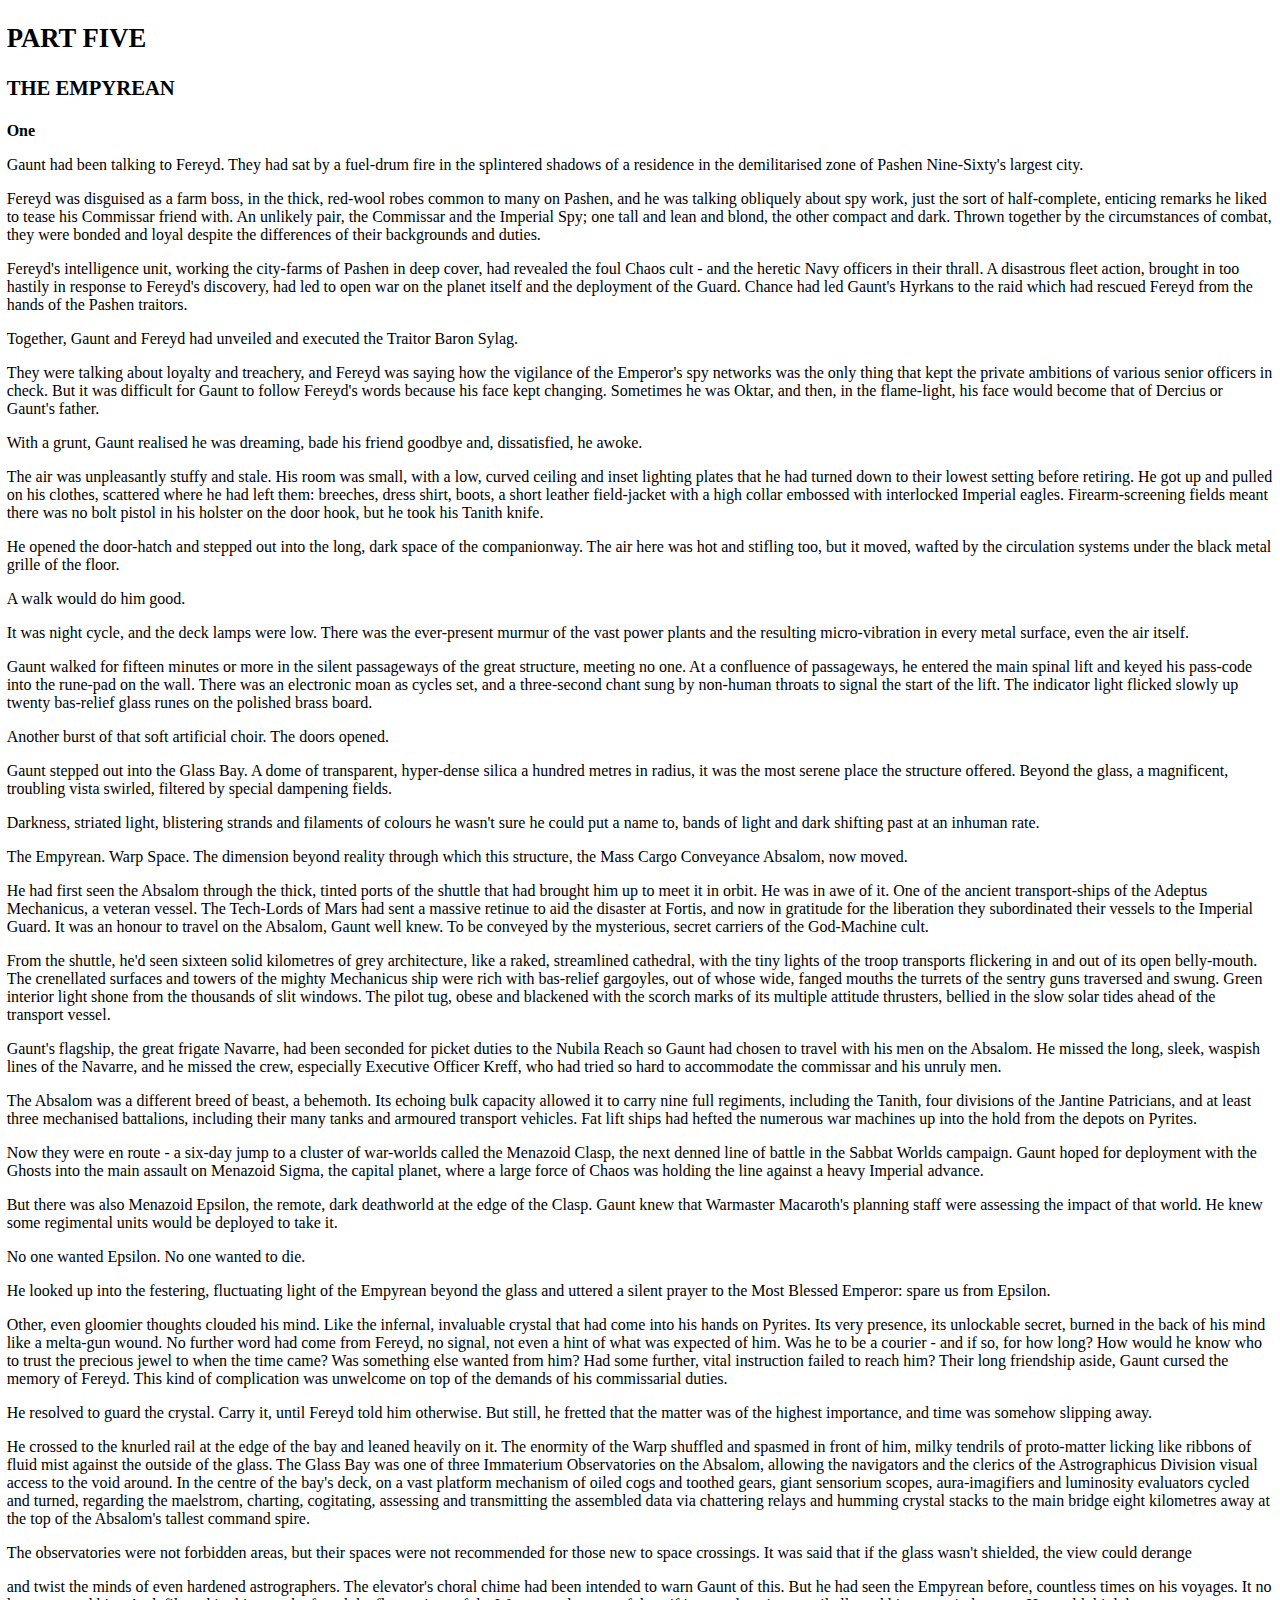
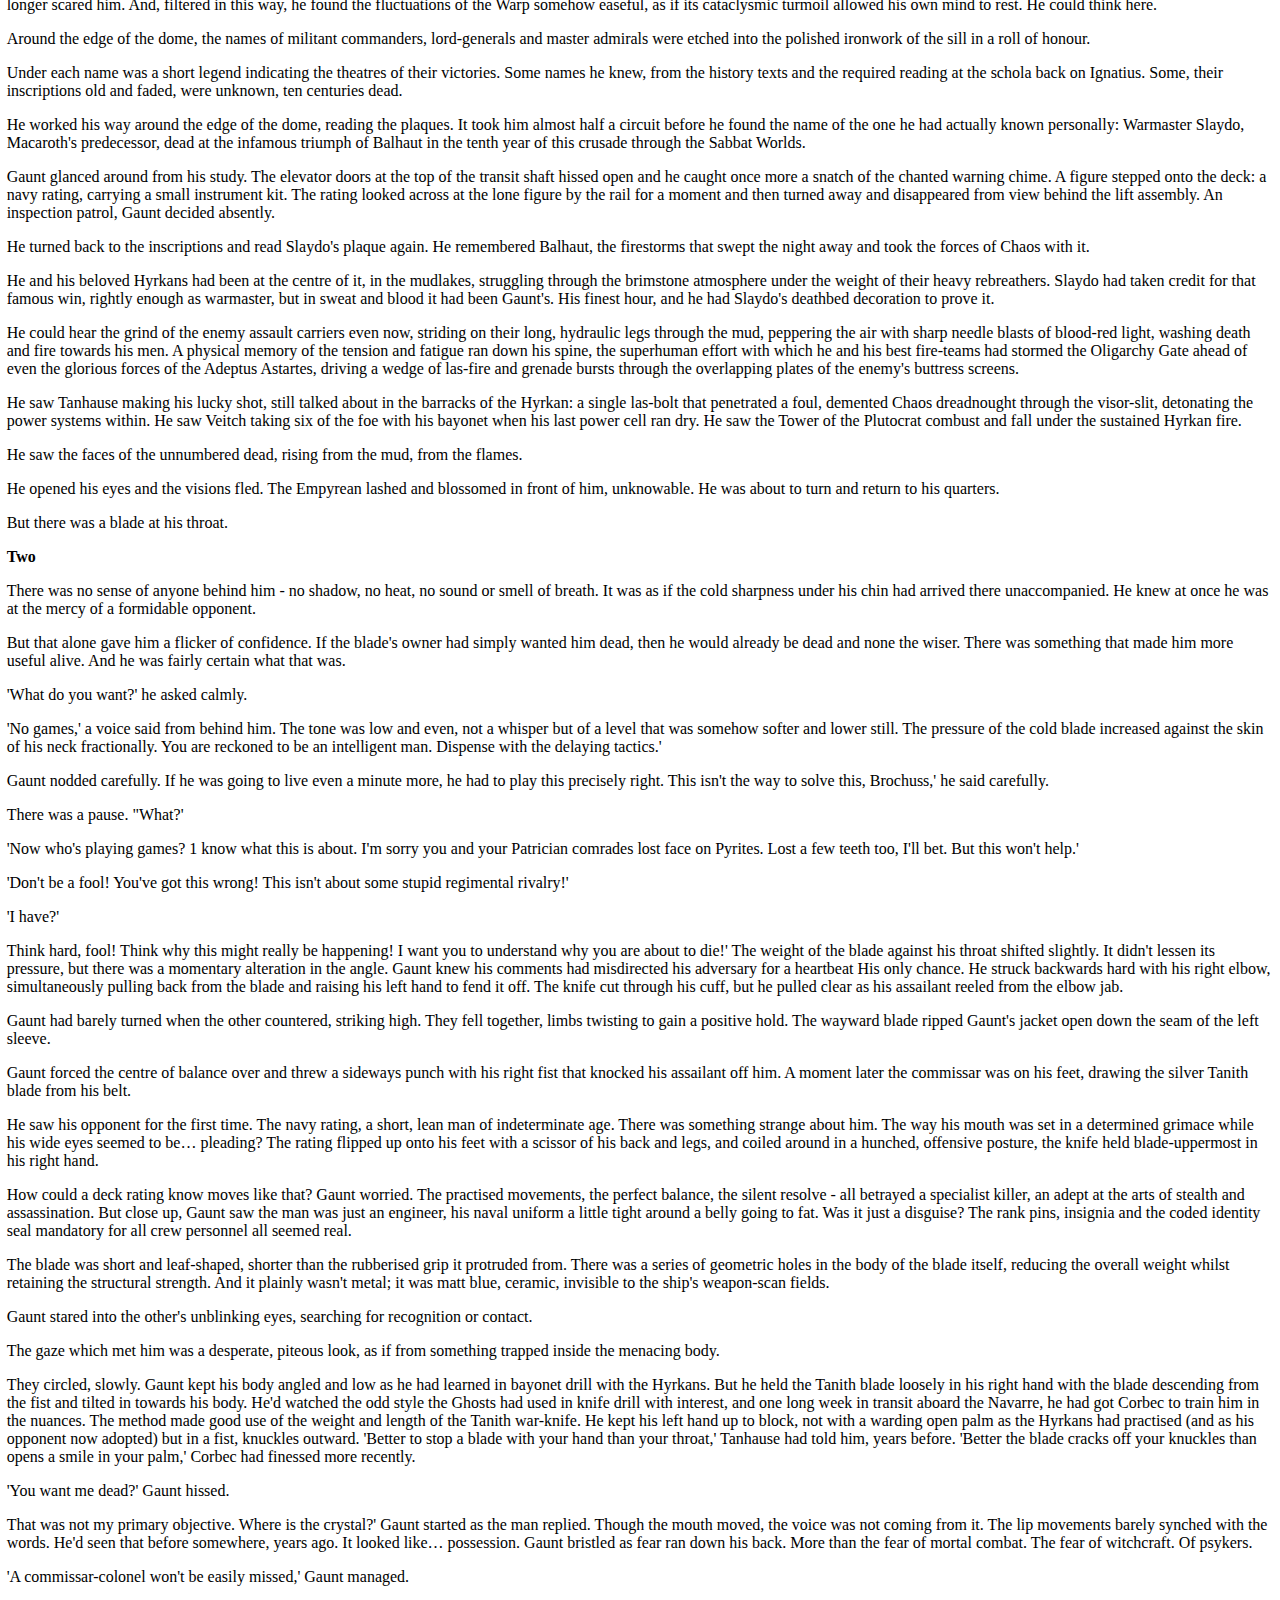
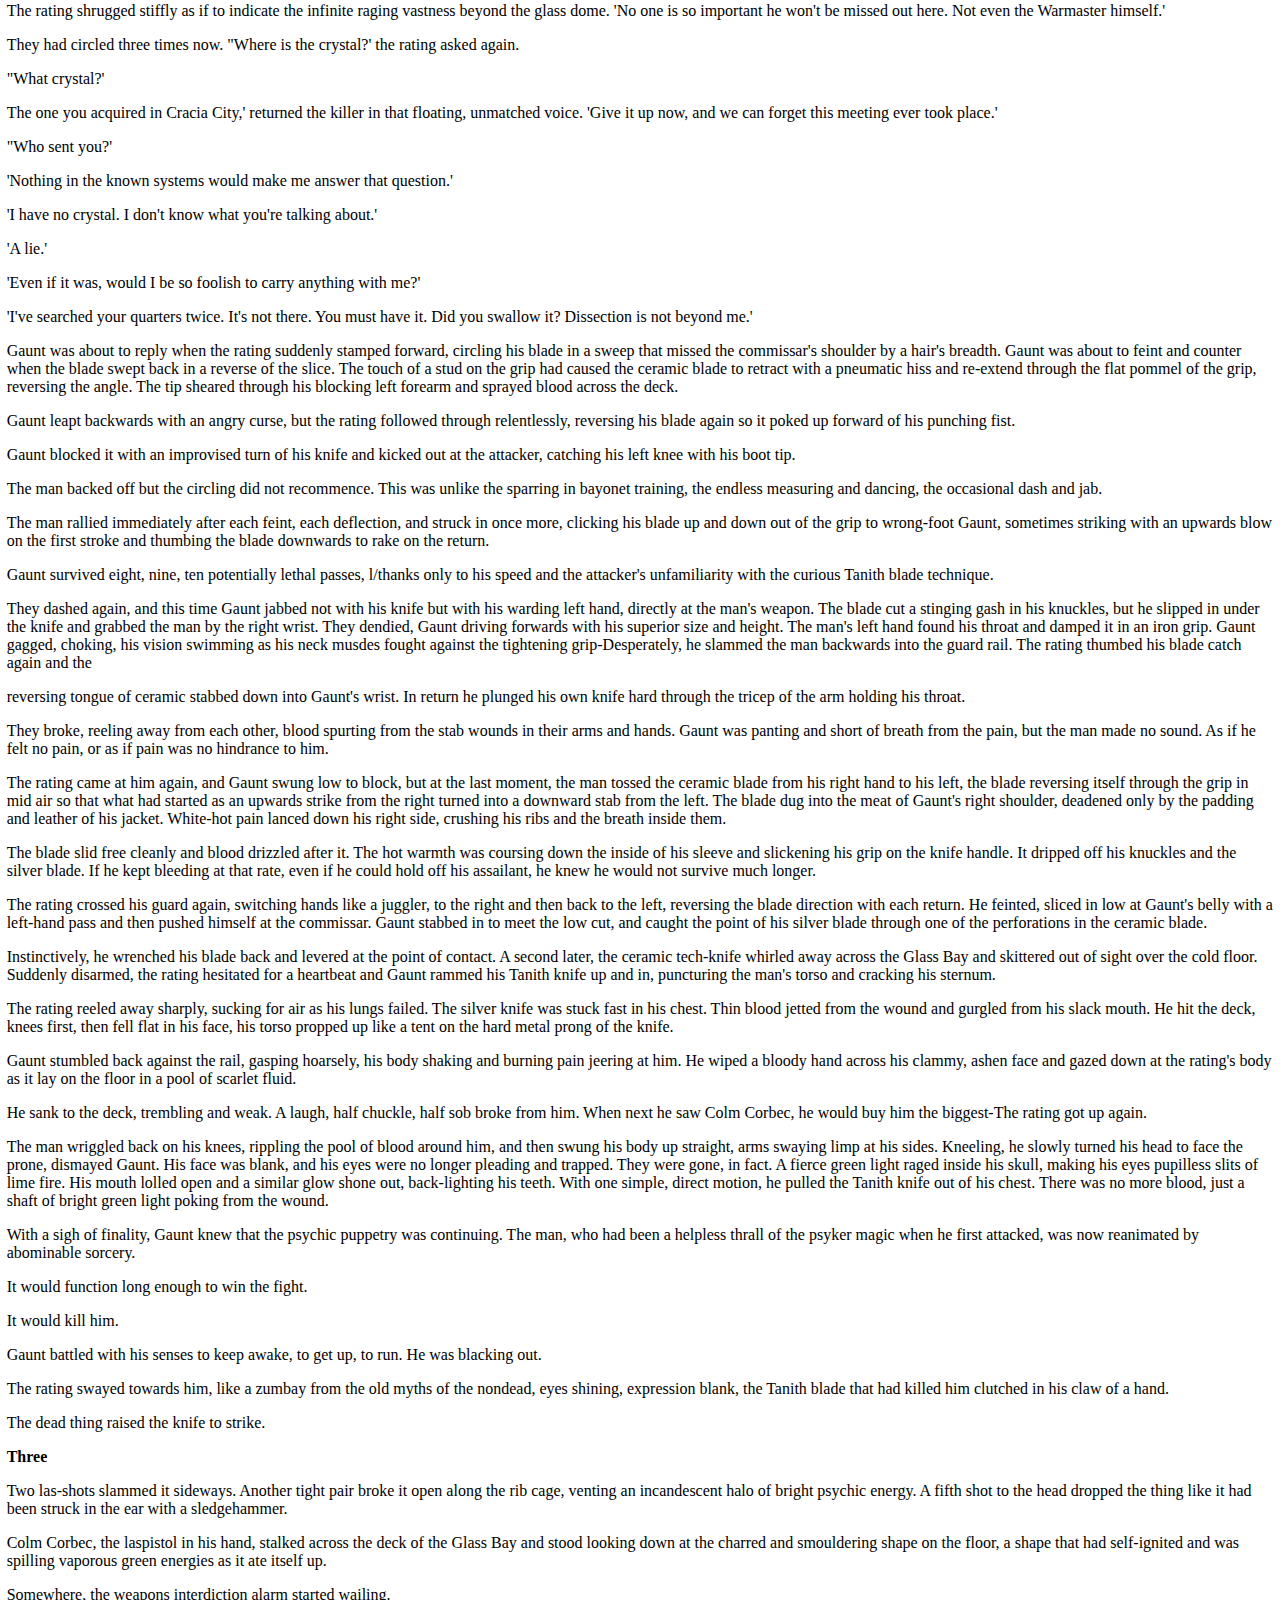
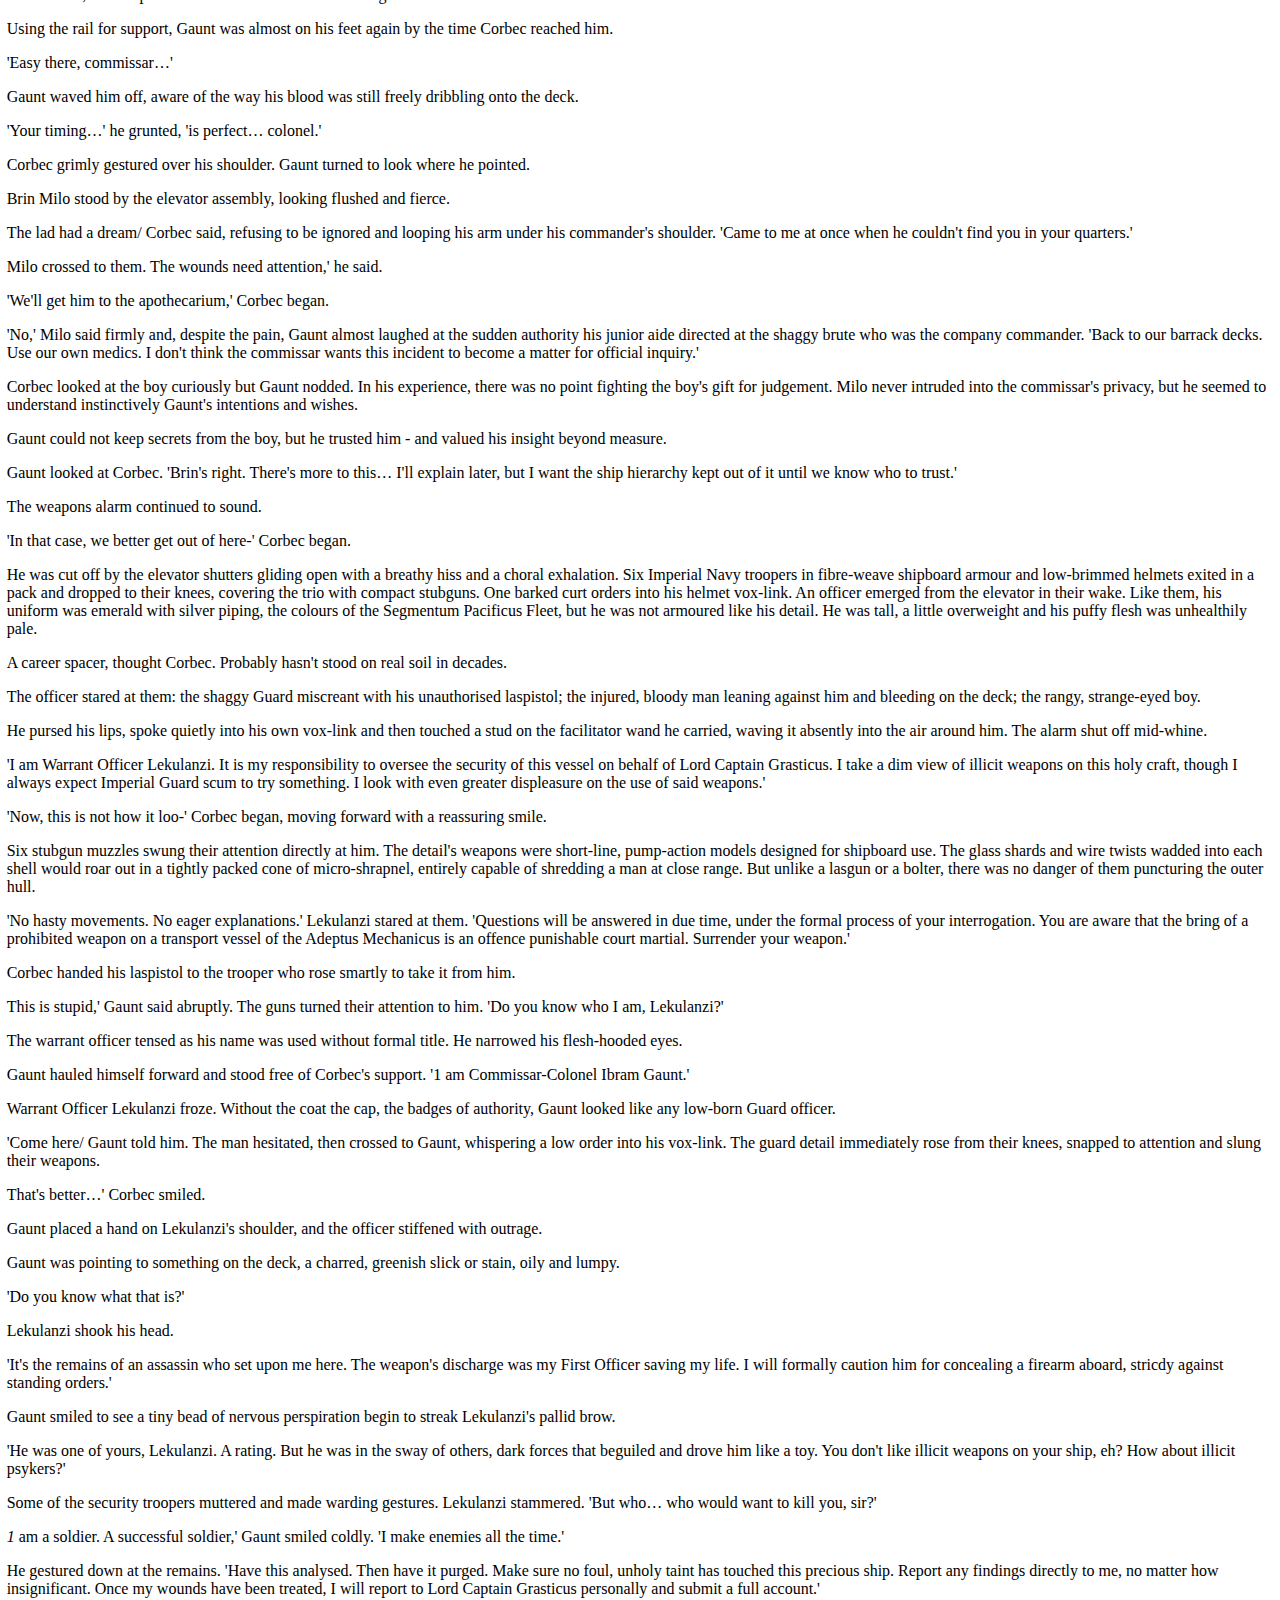
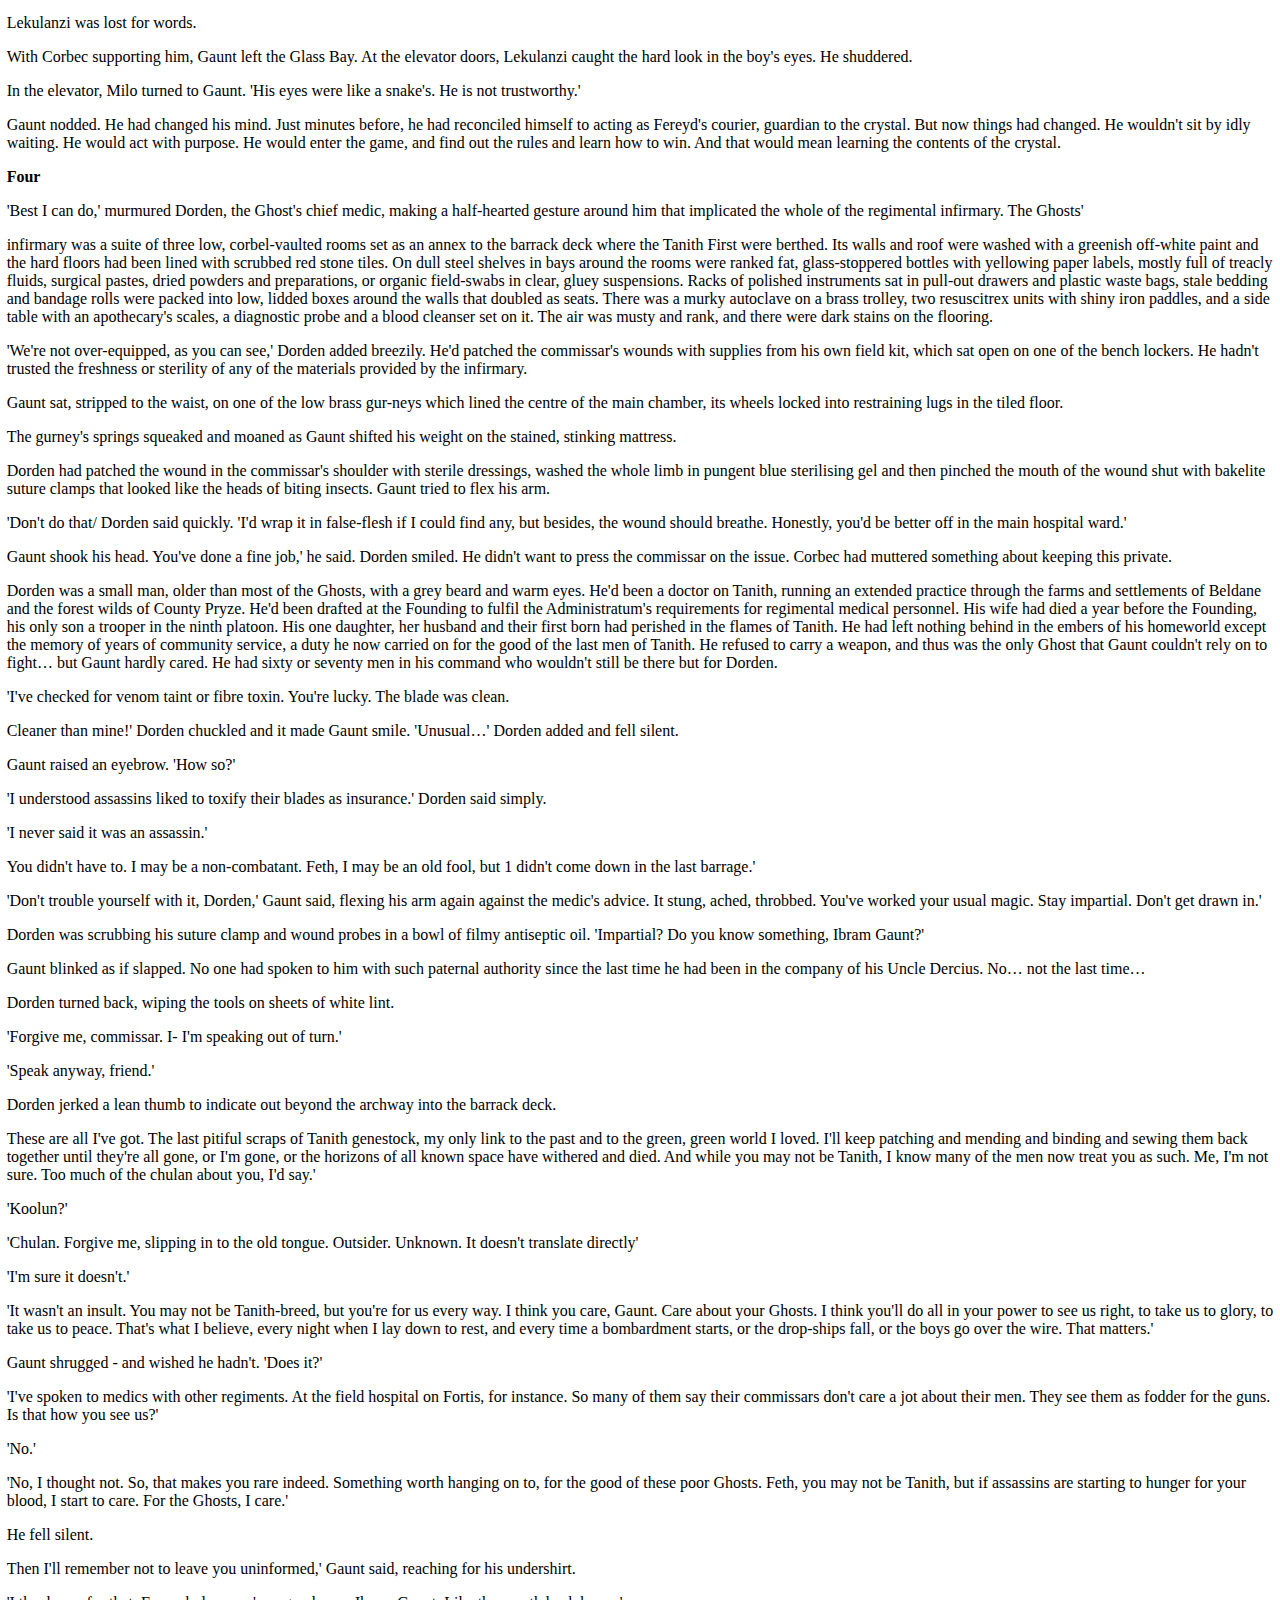
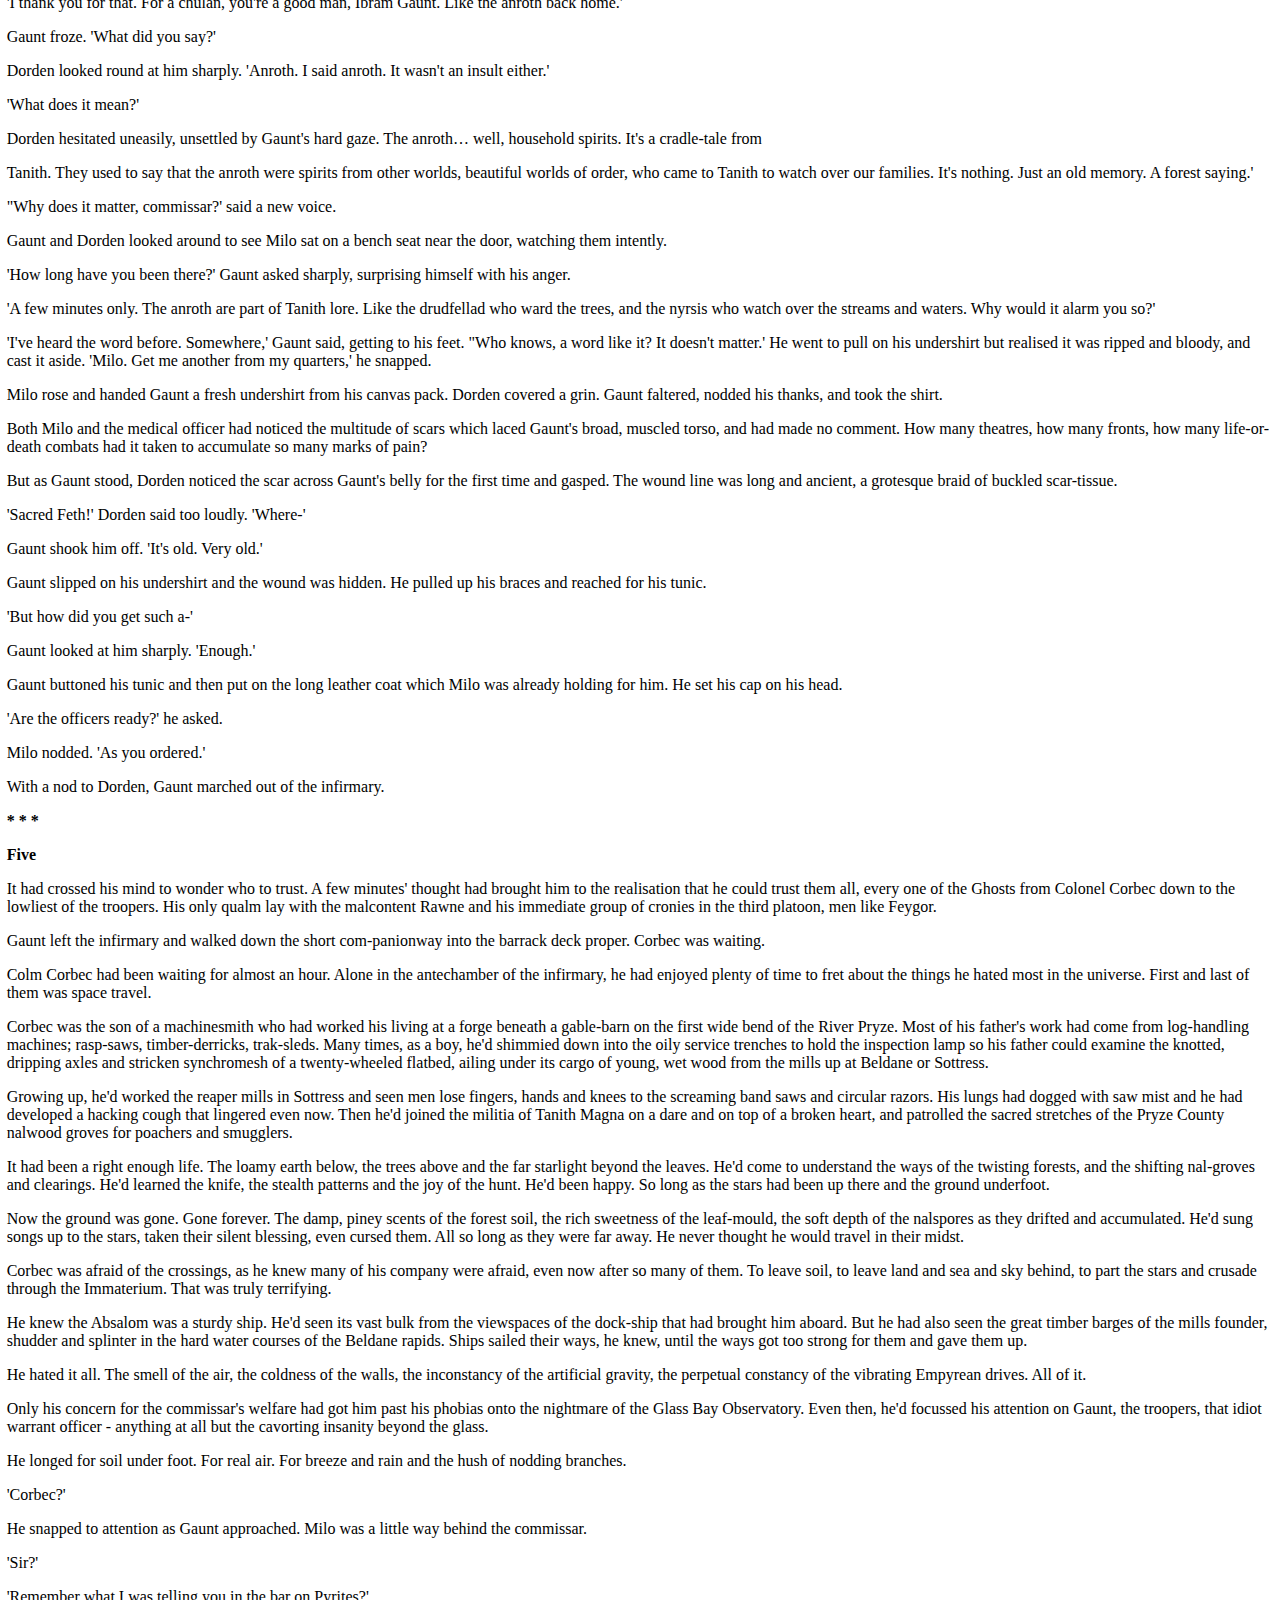
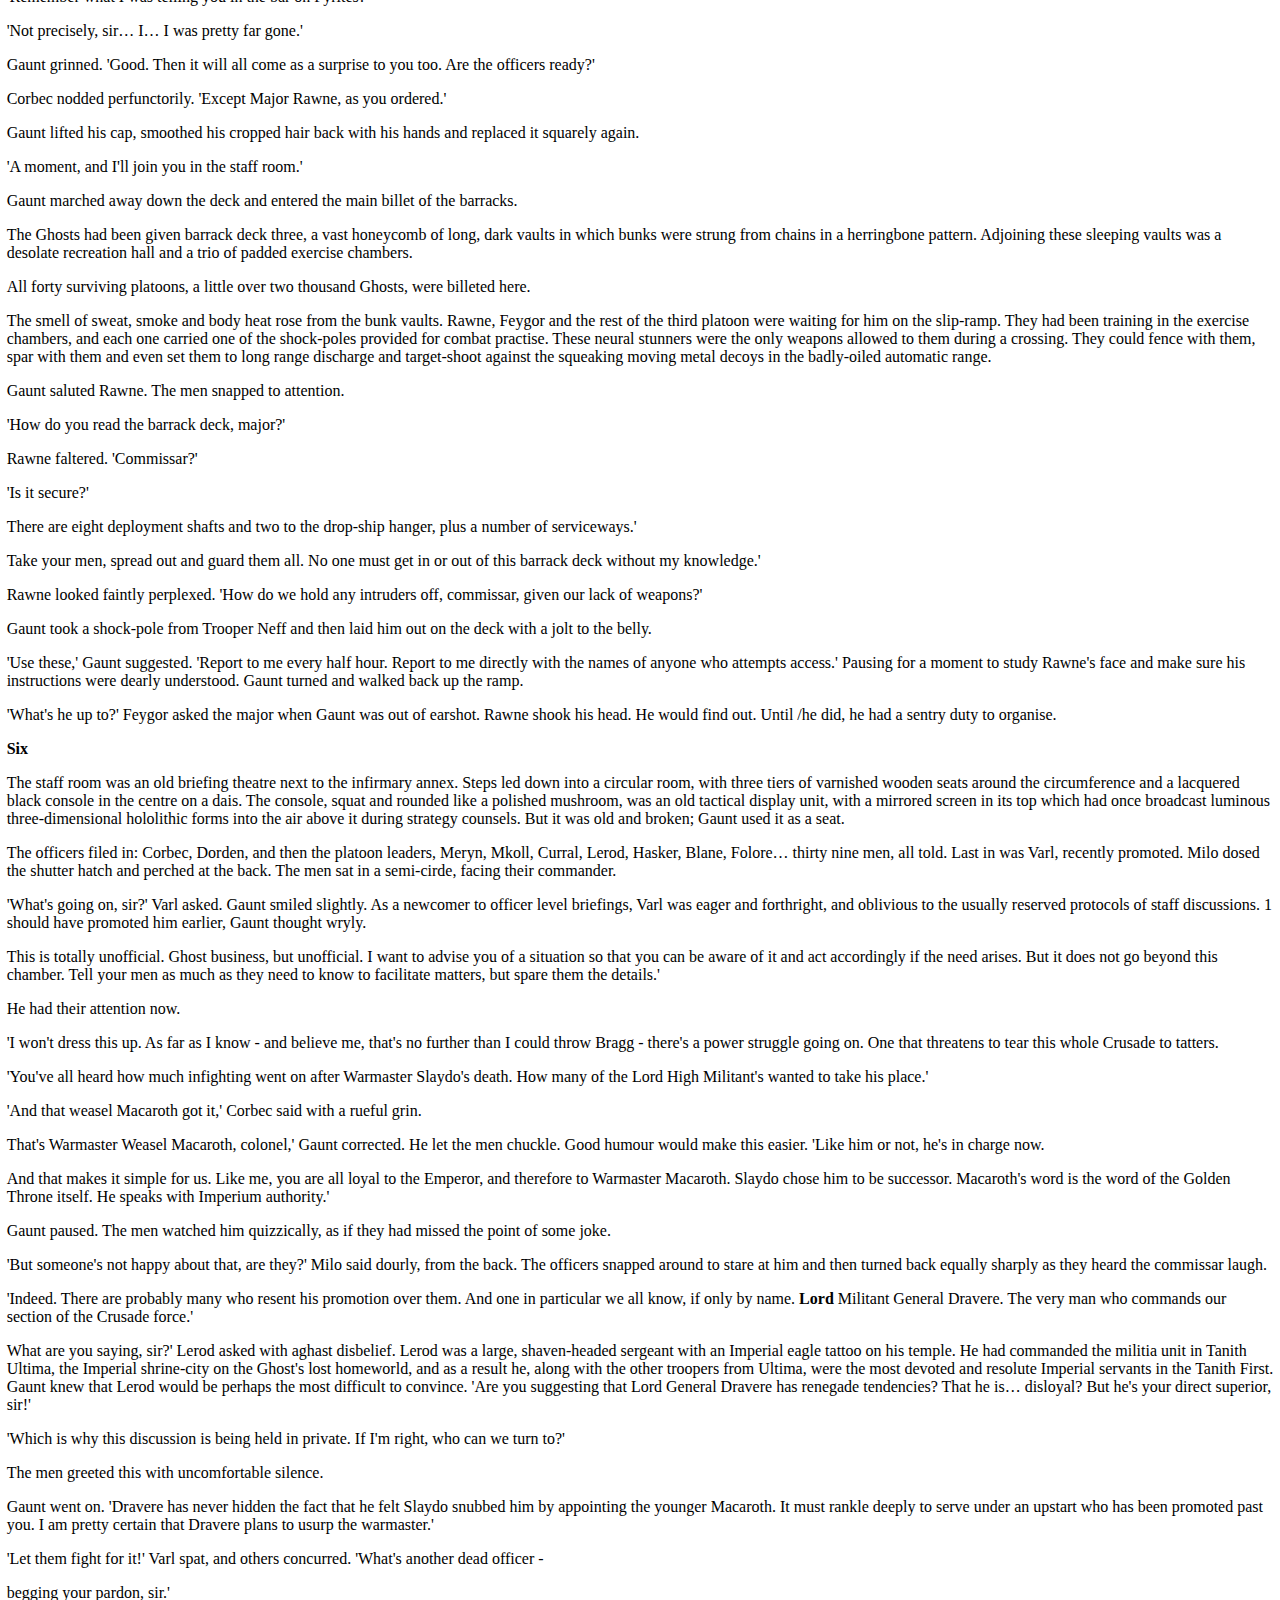
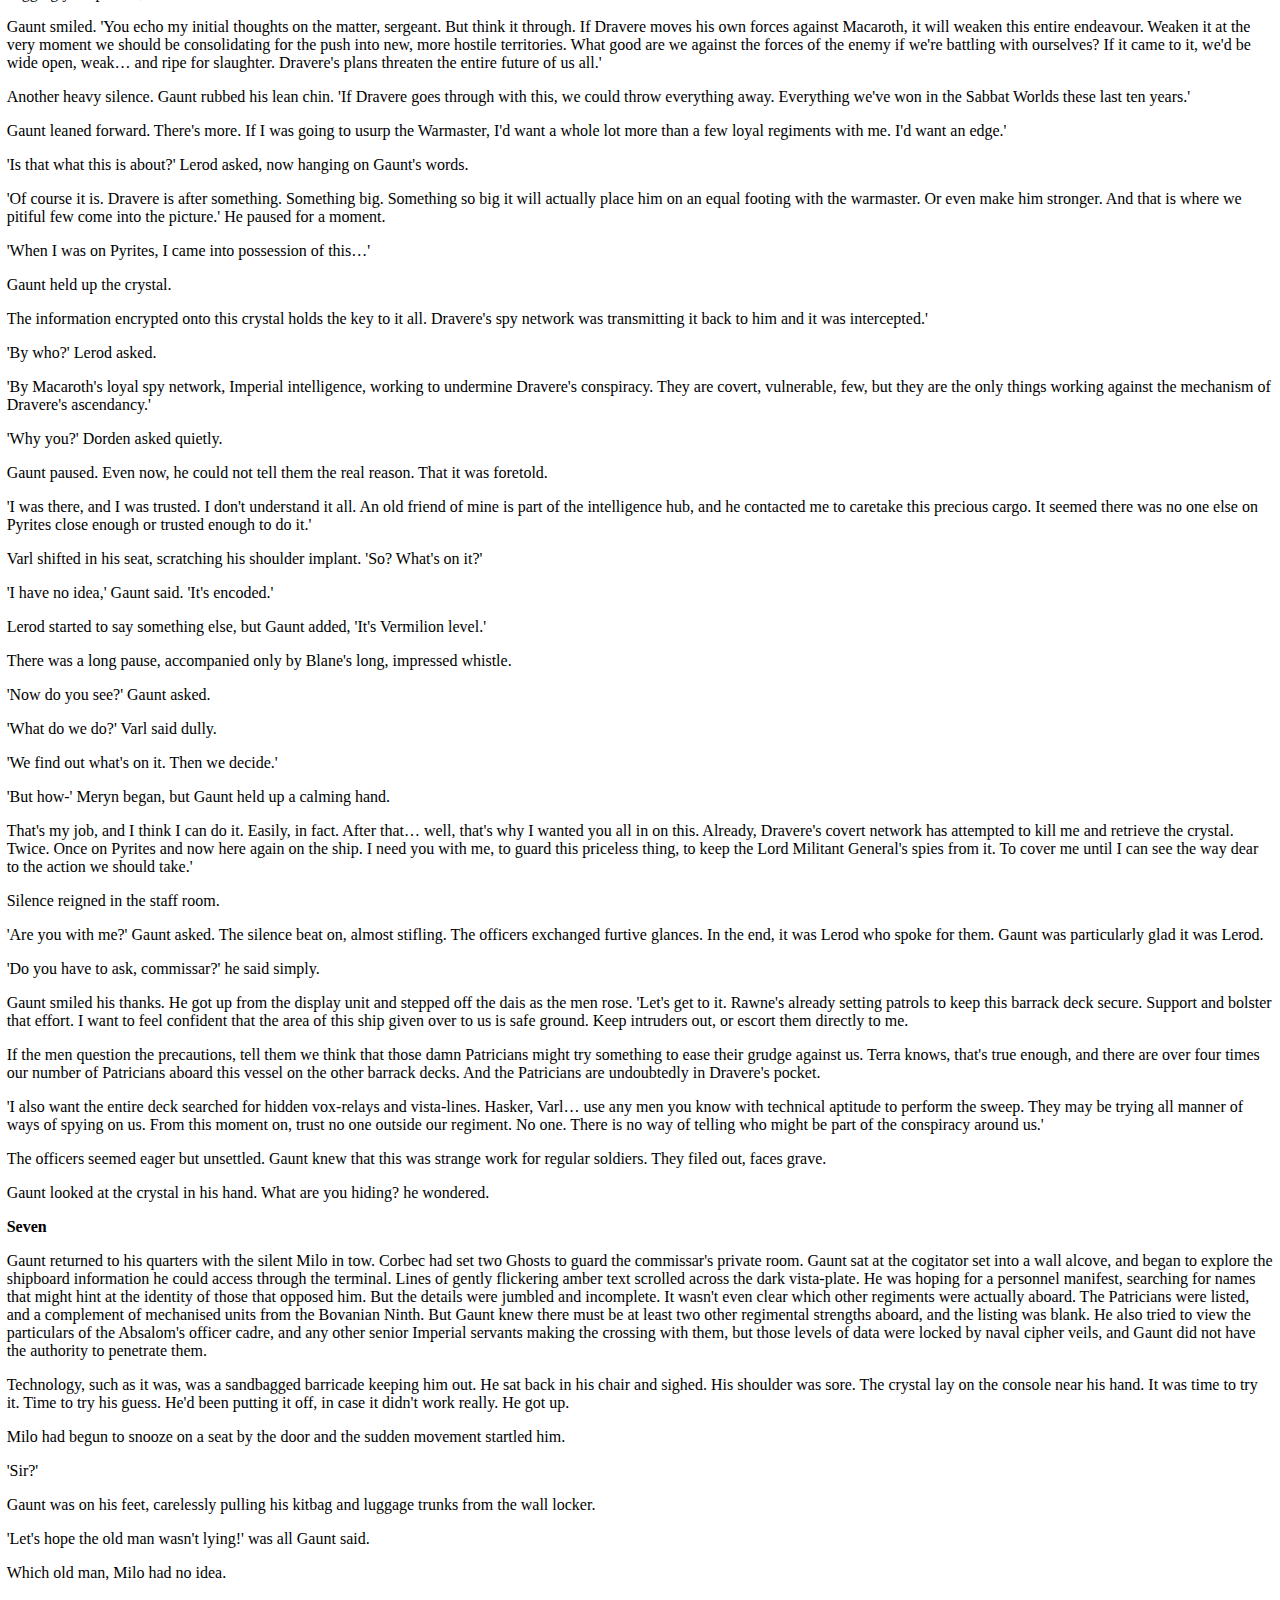
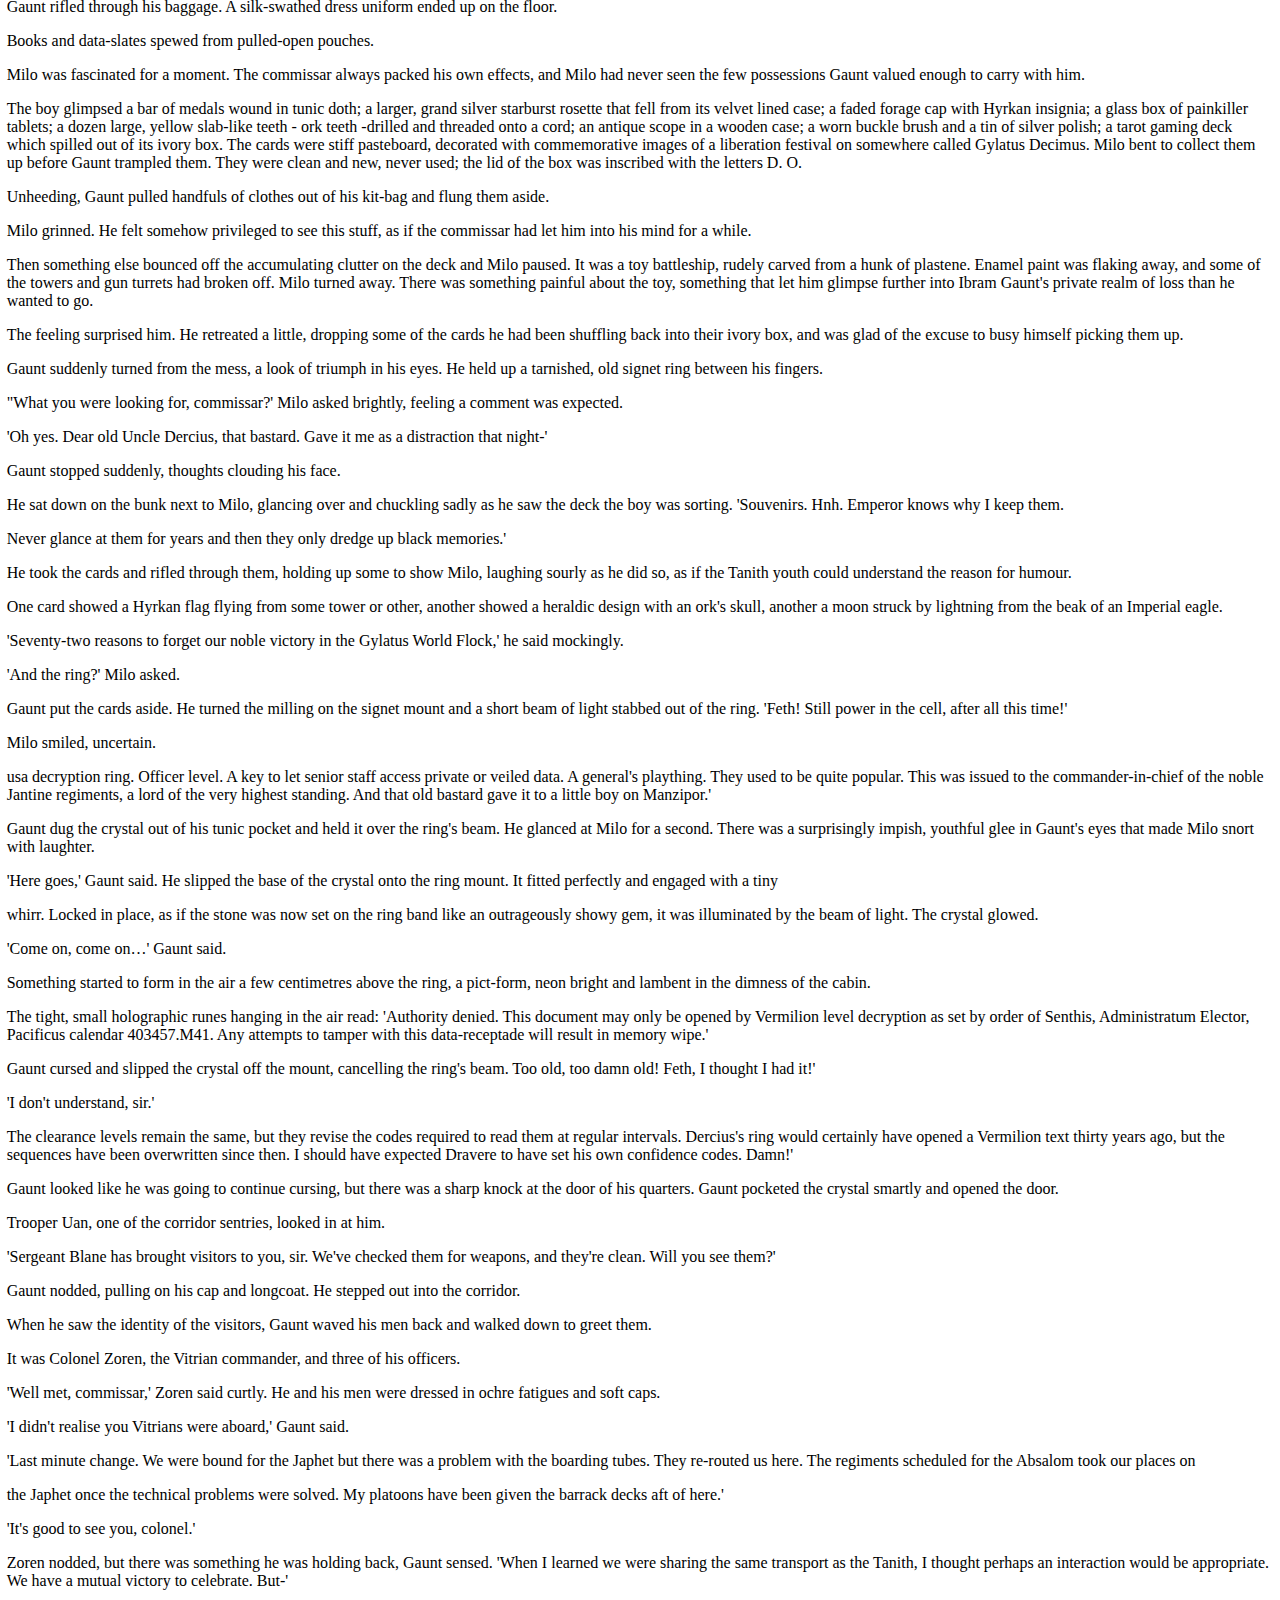
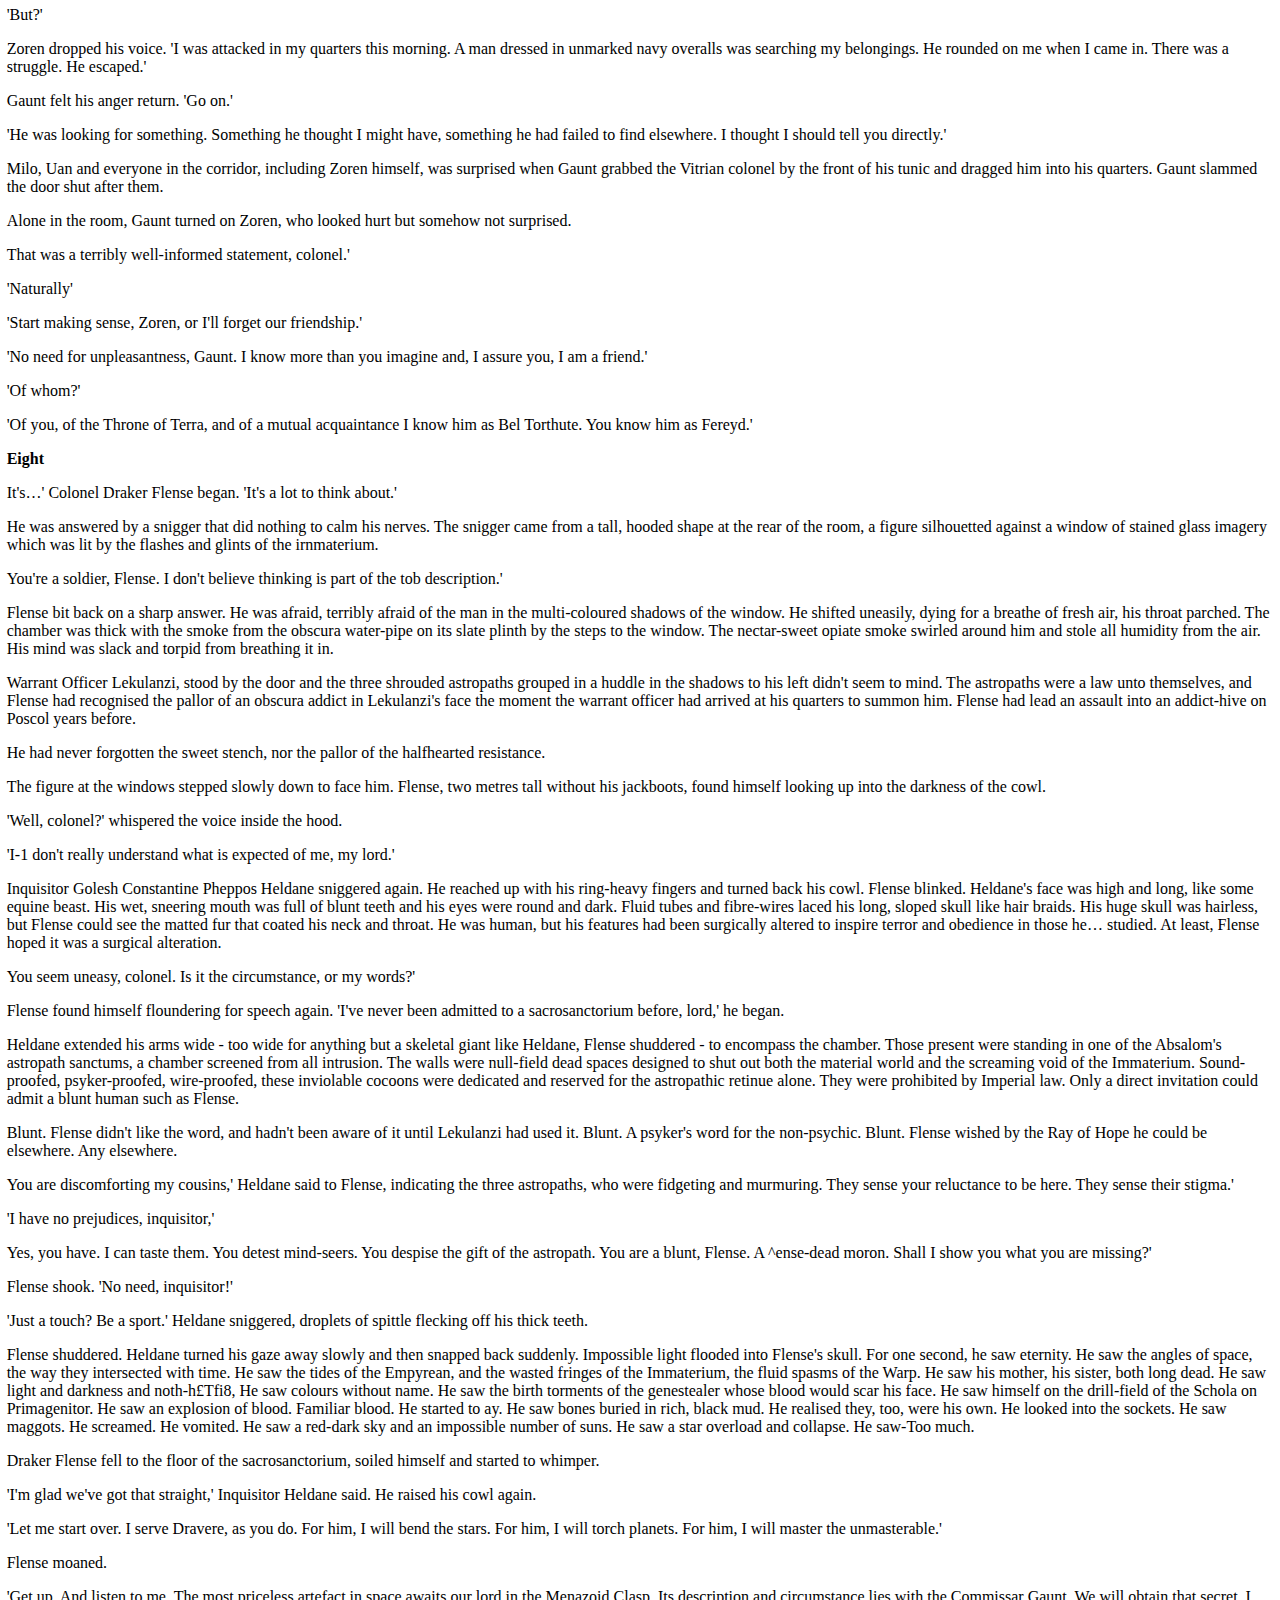
<file: private/books/Dan-Abnett---First-&-Only.epub/index_split_004.html>
<?xml version='1.0' encoding='utf-8'?>
<html xmlns="http://www.w3.org/1999/xhtml">
  <head>
    <title>index</title>
    <meta name="generator" content="pdftohtml 0.36"/>
    <meta name="date" content="2010-06-30T16:13:32+00:00"/>
    <meta content="http://www.w3.org/1999/xhtml; charset=utf-8" http-equiv="Content-Type"/>
    <link href="stylesheet.css" type="text/css" rel="stylesheet"/>
    <style type="text/css">
		@page { margin-bottom: 5.000000pt; margin-top: 5.000000pt; }</style>
  </head>
  <body class="calibre">
<h2 title="PART FIVE, **THE EMPYREAN**" id="calibre_toc_5" class="calibre6">PART FIVE</h2>
<h3 class="sigilNotInTOC"><b class="calibre7">THE EMPYREAN</b></h3>

<p class="calibre2"><b class="calibre3">One</b></p>
<p class="calibre2">Gaunt had been talking to Fereyd. They had sat by a fuel-drum fire in the splintered shadows of a residence in the demilitarised zone of Pashen Nine-Sixty's largest city. </p>
<p class="calibre2">Fereyd was disguised as a farm boss, in the thick, red-wool robes common to many on Pashen, and he was talking obliquely about spy work, just the sort of half-complete, enticing remarks he liked to tease his Commissar friend with. An unlikely pair, the Commissar and the Imperial Spy; one tall and lean and blond, the other compact and dark. Thrown together by the circumstances of combat, they were bonded and loyal despite the differences of their backgrounds and duties. </p>
<p class="calibre2">Fereyd's intelligence unit, working the city-farms of Pashen in deep cover, had revealed the foul Chaos cult - and the heretic Navy officers in their thrall. A disastrous fleet action, brought in too hastily in response to Fereyd's discovery, had led to open war on the planet itself and the deployment of the Guard. Chance had led Gaunt's Hyrkans to the raid which had rescued Fereyd from the hands of the Pashen traitors. </p>
<p class="calibre2">Together, Gaunt and Fereyd had unveiled and executed the Traitor Baron Sylag. </p>
<p class="calibre2">They were talking about loyalty and treachery, and Fereyd was saying how the vigilance of the Emperor's spy networks was the only thing that kept the private ambitions of various senior officers in check. But it was difficult for Gaunt to follow Fereyd's words because his face kept changing. Sometimes he was Oktar, and then, in the flame-light, his face would become that of Dercius or Gaunt's father. </p>
<p class="calibre2">With a grunt, Gaunt realised he was dreaming, bade his friend goodbye and, dissatisfied, he awoke. </p>
<p class="calibre2">The air was unpleasantly stuffy and stale. His room was small, with a low, curved ceiling and inset lighting plates that he had turned down to their lowest setting before retiring. He got up and pulled on his clothes, scattered where he had left them: breeches, dress shirt, boots, a short leather field-jacket with a high collar embossed with interlocked Imperial eagles. Firearm-screening fields meant there was no bolt pistol in his holster on the door hook, but he took his Tanith knife. </p>
<p class="calibre2"/>
<p class="calibre2">He opened the door-hatch and stepped out into the long, dark space of the companionway. The air here was hot and stifling too, but it moved, wafted by the circulation systems under the black metal grille of the floor. </p>
<p class="calibre2">A walk would do him good. </p>
<p class="calibre2">It was night cycle, and the deck lamps were low. There was the ever-present murmur of the vast power plants and the resulting micro-vibration in every metal surface, even the air itself. </p>
<p class="calibre2">Gaunt walked for fifteen minutes or more in the silent passageways of the great structure, meeting no one. At a confluence of passageways, he entered the main spinal lift and keyed his pass-code into the rune-pad on the wall. There was an electronic moan as cycles set, and a three-second chant sung by non-human throats to signal the start of the lift. The indicator light flicked slowly up twenty bas-relief glass runes on the polished brass board. </p>
<p class="calibre2">Another burst of that soft artificial choir. The doors opened. </p>
<p class="calibre2">Gaunt stepped out into the Glass Bay. A dome of transparent, hyper-dense silica a hundred metres in radius, it was the most serene place the structure offered. Beyond the glass, a magnificent, troubling vista swirled, filtered by special dampening fields. </p>
<p class="calibre2">Darkness, striated light, blistering strands and filaments of colours he wasn't sure he could put a name to, bands of light and dark shifting past at an inhuman rate. </p>
<p class="calibre2">The Empyrean. Warp Space. The dimension beyond reality through which this structure, the Mass Cargo Conveyance Absalom, now moved. </p>
<p class="calibre2">He had first seen the Absalom through the thick, tinted ports of the shuttle that had brought him up to meet it in orbit. He was in awe of it. One of the ancient transport-ships of the Adeptus Mechanicus, a veteran vessel. The Tech-Lords of Mars had sent a massive retinue to aid the disaster at Fortis, and now in gratitude for the liberation they subordinated their vessels to the Imperial Guard. It was an honour to travel on the Absalom, Gaunt well knew. To be conveyed by the mysterious, secret carriers of the God-Machine cult. </p>
<p class="calibre2">From the shuttle, he'd seen sixteen solid kilometres of grey architecture, like a raked, streamlined cathedral, with the tiny lights of the troop transports flickering in and out of its open belly-mouth. The crenellated surfaces and towers of the mighty Mechanicus ship were rich with bas-relief gargoyles, out of whose wide, fanged mouths the turrets of the sentry guns traversed and swung. Green interior light shone from the thousands of slit windows. The pilot tug, obese and blackened with the scorch marks of its multiple attitude thrusters, bellied in the slow solar tides ahead of the transport vessel. </p>
<p class="calibre2">Gaunt's flagship, the great frigate Navarre, had been seconded for picket duties to the Nubila Reach so Gaunt had chosen to travel with his men on the Absalom. He missed the long, sleek, waspish lines of the Navarre, and he missed the crew, especially Executive Officer Kreff, who had tried so hard to accommodate the commissar and his unruly men. </p>
<p class="calibre2"/>
<p class="calibre2">The Absalom was a different breed of beast, a behemoth. Its echoing bulk capacity allowed it to carry nine full regiments, including the Tanith, four divisions of the Jantine Patricians, and at least three mechanised battalions, including their many tanks and armoured transport vehicles. Fat lift ships had hefted the numerous war machines up into the hold from the depots on Pyrites. </p>
<p class="calibre2">Now they were en route - a six-day jump to a cluster of war-worlds called the Menazoid Clasp, the next denned line of battle in the Sabbat Worlds campaign. Gaunt hoped for deployment with the Ghosts into the main assault on Menazoid Sigma, the capital planet, where a large force of Chaos was holding the line against a heavy Imperial advance. </p>
<p class="calibre2">But there was also Menazoid Epsilon, the remote, dark deathworld at the edge of the Clasp. Gaunt knew that Warmaster Macaroth's planning staff were assessing the impact of that world. He knew some regimental units would be deployed to take it. </p>
<p class="calibre2">No one wanted Epsilon. No one wanted to die. </p>
<p class="calibre2">He looked up into the festering, fluctuating light of the Empyrean beyond the glass and uttered a silent prayer to the Most Blessed Emperor: spare us from Epsilon. </p>
<p class="calibre2">Other, even gloomier thoughts clouded his mind. Like the infernal, invaluable crystal that had come into his hands on Pyrites. Its very presence, its unlockable secret, burned in the back of his mind like a melta-gun wound. No further word had come from Fereyd, no signal, not even a hint of what was expected of him. Was he to be a courier - and if so, for how long? How would he know who to trust the precious jewel to when the time came? Was something else wanted from him? Had some further, vital instruction failed to reach him? Their long friendship aside, Gaunt cursed the memory of Fereyd. This kind of complication was unwelcome on top of the demands of his commissarial duties. </p>
<p class="calibre2">He resolved to guard the crystal. Carry it, until Fereyd told him otherwise. But still, he fretted that the matter was of the highest importance, and time was somehow slipping away. </p>
<p class="calibre2">He crossed to the knurled rail at the edge of the bay and leaned heavily on it. The enormity of the Warp shuffled and spasmed in front of him, milky tendrils of proto-matter licking like ribbons of fluid mist against the outside of the glass. The Glass Bay was one of three Immaterium Observatories on the Absalom, allowing the navigators and the clerics of the Astrographicus Division visual access to the void around. In the centre of the bay's deck, on a vast platform mechanism of oiled cogs and toothed gears, giant sensorium scopes, aura-imagifiers and luminosity evaluators cycled and turned, regarding the maelstrom, charting, cogitating, assessing and transmitting the assembled data via chattering relays and humming crystal stacks to the main bridge eight kilometres away at the top of the Absalom's tallest command spire. </p>
<p class="calibre2">The observatories were not forbidden areas, but their spaces were not recommended for those new to space crossings. It was said that if the glass wasn't shielded, the view could derange</p>
<p class="calibre2"/>
<p class="calibre2">and twist the minds of even hardened astrographers. The elevator's choral chime had been intended to warn Gaunt of this. But he had seen the Empyrean before, countless times on his voyages. It no longer scared him. And, filtered in this way, he found the fluctuations of the Warp somehow easeful, as if its cataclysmic turmoil allowed his own mind to rest. He could think here. </p>
<p class="calibre2">Around the edge of the dome, the names of militant commanders, lord-generals and master admirals were etched into the polished ironwork of the sill in a roll of honour. </p>
<p class="calibre2">Under each name was a short legend indicating the theatres of their victories. Some names he knew, from the history texts and the required reading at the schola back on Ignatius. Some, their inscriptions old and faded, were unknown, ten centuries dead. </p>
<p class="calibre2">He worked his way around the edge of the dome, reading the plaques. It took him almost half a circuit before he found the name of the one he had actually known personally: Warmaster Slaydo, Macaroth's predecessor, dead at the infamous triumph of Balhaut in the tenth year of this crusade through the Sabbat Worlds. </p>
<p class="calibre2">Gaunt glanced around from his study. The elevator doors at the top of the transit shaft hissed open and he caught once more a snatch of the chanted warning chime. A figure stepped onto the deck: a navy rating, carrying a small instrument kit. The rating looked across at the lone figure by the rail for a moment and then turned away and disappeared from view behind the lift assembly. An inspection patrol, Gaunt decided absently. </p>
<p class="calibre2">He turned back to the inscriptions and read Slaydo's plaque again. He remembered Balhaut, the firestorms that swept the night away and took the forces of Chaos with it. </p>
<p class="calibre2">He and his beloved Hyrkans had been at the centre of it, in the mudlakes, struggling through the brimstone atmosphere under the weight of their heavy rebreathers. Slaydo had taken credit for that famous win, rightly enough as warmaster, but in sweat and blood it had been Gaunt's. His finest hour, and he had Slaydo's deathbed decoration to prove it. </p>
<p class="calibre2">He could hear the grind of the enemy assault carriers even now, striding on their long, hydraulic legs through the mud, peppering the air with sharp needle blasts of blood-red light, washing death and fire towards his men. A physical memory of the tension and fatigue ran down his spine, the superhuman effort with which he and his best fire-teams had stormed the Oligarchy Gate ahead of even the glorious forces of the Adeptus Astartes, driving a wedge of las-fire and grenade bursts through the overlapping plates of the enemy's buttress screens. </p>
<p class="calibre2">He saw Tanhause making his lucky shot, still talked about in the barracks of the Hyrkan: a single las-bolt that penetrated a foul, demented Chaos dreadnought through the visor-slit, detonating the power systems within. He saw Veitch taking six of the foe with his bayonet when his last power cell ran dry. He saw the Tower of the Plutocrat combust and fall under the sustained Hyrkan fire. </p>
<p class="calibre2">He saw the faces of the unnumbered dead, rising from the mud, from the flames. </p>
<p class="calibre2">He opened his eyes and the visions fled. The Empyrean lashed and blossomed in front of him, unknowable. He was about to turn and return to his quarters. </p>
<p class="calibre2"/>
<p class="calibre2">But there was a blade at his throat. </p>
<p class="calibre2"><b class="calibre3">Two</b></p>
<p class="calibre2">There was no sense of anyone behind him - no shadow, no heat, no sound or smell of breath. It was as if the cold sharpness under his chin had arrived there unaccompanied. He knew at once he was at the mercy of a formidable opponent. </p>
<p class="calibre2">But that alone gave him a flicker of confidence. If the blade's owner had simply wanted him dead, then he would already be dead and none the wiser. There was something that made him more useful alive. And he was fairly certain what that was. </p>
<p class="calibre2">'What do you want?' he asked calmly. </p>
<p class="calibre2">'No games,' a voice said from behind him. The tone was low and even, not a whisper but of a level that was somehow softer and lower still. The pressure of the cold blade increased against the skin of his neck fractionally. You are reckoned to be an intelligent man. Dispense with the delaying tactics.' </p>
<p class="calibre2">Gaunt nodded carefully. If he was going to live even a minute more, he had to play this precisely right. This isn't the way to solve this, Brochuss,' he said carefully. </p>
<p class="calibre2">There was a pause. "What?' </p>
<p class="calibre2">'Now who's playing games? 1 know what this is about. I'm sorry you and your Patrician comrades lost face on Pyrites. Lost a few teeth too, I'll bet. But this won't help.' </p>
<p class="calibre2">'Don't be a fool! You've got this wrong! This isn't about some stupid regimental rivalry!' </p>
<p class="calibre2">'I have?' </p>
<p class="calibre2">Think hard, fool! Think why this might really be happening! I want you to understand why you are about to die!' The weight of the blade against his throat shifted slightly. It didn't lessen its pressure, but there was a momentary alteration in the angle. Gaunt knew his comments had misdirected his adversary for a heartbeat His only chance. He struck backwards hard with his right elbow, simultaneously pulling back from the blade and raising his left hand to fend it off. The knife cut through his cuff, but he pulled clear as his assailant reeled from the elbow jab. </p>
<p class="calibre2">Gaunt had barely turned when the other countered, striking high. They fell together, limbs twisting to gain a positive hold. The wayward blade ripped Gaunt's jacket open down the seam of the left sleeve. </p>
<p class="calibre2">Gaunt forced the centre of balance over and threw a sideways punch with his right fist that knocked his assailant off him. A moment later the commissar was on his feet, drawing the silver Tanith blade from his belt. </p>
<p class="calibre2"/>
<p class="calibre2">He saw his opponent for the first time. The navy rating, a short, lean man of indeterminate age. There was something strange about him. The way his mouth was set in a determined grimace while his wide eyes seemed to be… pleading? The rating flipped up onto his feet with a scissor of his back and legs, and coiled around in a hunched, offensive posture, the knife held blade-uppermost in his right hand. </p>
<p class="calibre2">How could a deck rating know moves like that? Gaunt worried. The practised movements, the perfect balance, the silent resolve - all betrayed a specialist killer, an adept at the arts of stealth and assassination. But close up, Gaunt saw the man was just an engineer, his naval uniform a little tight around a belly going to fat. Was it just a disguise? The rank pins, insignia and the coded identity seal mandatory for all crew personnel all seemed real. </p>
<p class="calibre2">The blade was short and leaf-shaped, shorter than the rubberised grip it protruded from. There was a series of geometric holes in the body of the blade itself, reducing the overall weight whilst retaining the structural strength. And it plainly wasn't metal; it was matt blue, ceramic, invisible to the ship's weapon-scan fields. </p>
<p class="calibre2">Gaunt stared into the other's unblinking eyes, searching for recognition or contact. </p>
<p class="calibre2">The gaze which met him was a desperate, piteous look, as if from something trapped inside the menacing body. </p>
<p class="calibre2">They circled, slowly. Gaunt kept his body angled and low as he had learned in bayonet drill with the Hyrkans. But he held the Tanith blade loosely in his right hand with the blade descending from the fist and tilted in towards his body. He'd watched the odd style the Ghosts had used in knife drill with interest, and one long week in transit aboard the Navarre, he had got Corbec to train him in the nuances. The method made good use of the weight and length of the Tanith war-knife. He kept his left hand up to block, not with a warding open palm as the Hyrkans had practised (and as his opponent now adopted) but in a fist, knuckles outward. 'Better to stop a blade with your hand than your throat,' Tanhause had told him, years before. 'Better the blade cracks off your knuckles than opens a smile in your palm,' Corbec had finessed more recently. </p>
<p class="calibre2">'You want me dead?' Gaunt hissed. </p>
<p class="calibre2">That was not my primary objective. Where is the crystal?' Gaunt started as the man replied. Though the mouth moved, the voice was not coming from it. The lip movements barely synched with the words. He'd seen that before somewhere, years ago. It looked like… possession. Gaunt bristled as fear ran down his back. More than the fear of mortal combat. The fear of witchcraft. Of psykers. </p>
<p class="calibre2">'A commissar-colonel won't be easily missed,' Gaunt managed. </p>
<p class="calibre2">The rating shrugged stiffly as if to indicate the infinite raging vastness beyond the glass dome. 'No one is so important he won't be missed out here. Not even the Warmaster himself.' </p>
<p class="calibre2">They had circled three times now. "Where is the crystal?' the rating asked again. </p>
<p class="calibre2"/>
<p class="calibre2">"What crystal?' </p>
<p class="calibre2">The one you acquired in Cracia City,' returned the killer in that floating, unmatched voice. 'Give it up now, and we can forget this meeting ever took place.' </p>
<p class="calibre2">"Who sent you?' </p>
<p class="calibre2">'Nothing in the known systems would make me answer that question.' </p>
<p class="calibre2">'I have no crystal. I don't know what you're talking about.' </p>
<p class="calibre2">'A lie.' </p>
<p class="calibre2">'Even if it was, would I be so foolish to carry anything with me?' </p>
<p class="calibre2">'I've searched your quarters twice. It's not there. You must have it. Did you swallow it? Dissection is not beyond me.' </p>
<p class="calibre2">Gaunt was about to reply when the rating suddenly stamped forward, circling his blade in a sweep that missed the commissar's shoulder by a hair's breadth. Gaunt was about to feint and counter when the blade swept back in a reverse of the slice. The touch of a stud on the grip had caused the ceramic blade to retract with a pneumatic hiss and re-extend through the flat pommel of the grip, reversing the angle. The tip sheared through his blocking left forearm and sprayed blood across the deck. </p>
<p class="calibre2">Gaunt leapt backwards with an angry curse, but the rating followed through relentlessly, reversing his blade again so it poked up forward of his punching fist. </p>
<p class="calibre2">Gaunt blocked it with an improvised turn of his knife and kicked out at the attacker, catching his left knee with his boot tip. </p>
<p class="calibre2">The man backed off but the circling did not recommence. This was unlike the sparring in bayonet training, the endless measuring and dancing, the occasional dash and jab. </p>
<p class="calibre2">The man rallied immediately after each feint, each deflection, and struck in once more, clicking his blade up and down out of the grip to wrong-foot Gaunt, sometimes striking with an upwards blow on the first stroke and thumbing the blade downwards to rake on the return. </p>
<p class="calibre2">Gaunt survived eight, nine, ten potentially lethal passes, l/thanks only to his speed and the attacker's unfamiliarity with the curious Tanith blade technique. </p>
<p class="calibre2">They dashed again, and this time Gaunt jabbed not with his knife but with his warding left hand, directly at the man's weapon. The blade cut a stinging gash in his knuckles, but he slipped in under the knife and grabbed the man by the right wrist. They dendied, Gaunt driving forwards with his superior size and height. The man's left hand found his throat and damped it in an iron grip. Gaunt gagged, choking, his vision swimming as his neck musdes fought against the tightening grip-Desperately, he slammed the man backwards into the guard rail. The rating thumbed his blade catch again and the</p>
<p class="calibre2"/>
<p class="calibre2">reversing tongue of ceramic stabbed down into Gaunt's wrist. In return he plunged his own knife hard through the tricep of the arm holding his throat. </p>
<p class="calibre2">They broke, reeling away from each other, blood spurting from the stab wounds in their arms and hands. Gaunt was panting and short of breath from the pain, but the man made no sound. As if he felt no pain, or as if pain was no hindrance to him. </p>
<p class="calibre2">The rating came at him again, and Gaunt swung low to block, but at the last moment, the man tossed the ceramic blade from his right hand to his left, the blade reversing itself through the grip in mid air so that what had started as an upwards strike from the right turned into a downward stab from the left. The blade dug into the meat of Gaunt's right shoulder, deadened only by the padding and leather of his jacket. White-hot pain lanced down his right side, crushing his ribs and the breath inside them. </p>
<p class="calibre2">The blade slid free cleanly and blood drizzled after it. The hot warmth was coursing down the inside of his sleeve and slickening his grip on the knife handle. It dripped off his knuckles and the silver blade. If he kept bleeding at that rate, even if he could hold off his assailant, he knew he would not survive much longer. </p>
<p class="calibre2">The rating crossed his guard again, switching hands like a juggler, to the right and then back to the left, reversing the blade direction with each return. He feinted, sliced in low at Gaunt's belly with a left-hand pass and then pushed himself at the commissar. Gaunt stabbed in to meet the low cut, and caught the point of his silver blade through one of the perforations in the ceramic blade. </p>
<p class="calibre2">Instinctively, he wrenched his blade back and levered at the point of contact. A second later, the ceramic tech-knife whirled away across the Glass Bay and skittered out of sight over the cold floor. Suddenly disarmed, the rating hesitated for a heartbeat and Gaunt rammed his Tanith knife up and in, puncturing the man's torso and cracking his sternum. </p>
<p class="calibre2">The rating reeled away sharply, sucking for air as his lungs failed. The silver knife was stuck fast in his chest. Thin blood jetted from the wound and gurgled from his slack mouth. He hit the deck, knees first, then fell flat in his face, his torso propped up like a tent on the hard metal prong of the knife. </p>
<p class="calibre2">Gaunt stumbled back against the rail, gasping hoarsely, his body shaking and burning pain jeering at him. He wiped a bloody hand across his clammy, ashen face and gazed down at the rating's body as it lay on the floor in a pool of scarlet fluid. </p>
<p class="calibre2">He sank to the deck, trembling and weak. A laugh, half chuckle, half sob broke from him. When next he saw Colm Corbec, he would buy him the biggest-The rating got up again. </p>
<p class="calibre2">The man wriggled back on his knees, rippling the pool of blood around him, and then swung his body up straight, arms swaying limp at his sides. Kneeling, he slowly turned his head to face the prone, dismayed Gaunt. His face was blank, and his eyes were no longer pleading and trapped. They were gone, in fact. A fierce green light raged inside his skull, making his eyes pupilless slits of lime fire. His mouth lolled open and a similar glow shone out, back-lighting his teeth. With one simple, direct motion, he pulled the Tanith knife out of his chest. There was no more blood, just a shaft of bright green light poking from the wound. </p>
<p class="calibre2">With a sigh of finality, Gaunt knew that the psychic puppetry was continuing. The man, who had been a helpless thrall of the psyker magic when he first attacked, was now reanimated by abominable sorcery. </p>
<p class="calibre2">It would function long enough to win the fight. </p>
<p class="calibre2">It would kill him. </p>
<p class="calibre2">Gaunt battled with his senses to keep awake, to get up, to run. He was blacking out. </p>
<p class="calibre2">The rating swayed towards him, like a zumbay from the old myths of the nondead, eyes shining, expression blank, the Tanith blade that had killed him clutched in his claw of a hand. </p>
<p class="calibre2">The dead thing raised the knife to strike. </p>
<p class="calibre2"><b class="calibre3">Three</b></p>
<p class="calibre2">Two las-shots slammed it sideways. Another tight pair broke it open along the rib cage, venting an incandescent halo of bright psychic energy. A fifth shot to the head dropped the thing like it had been struck in the ear with a sledgehammer. </p>
<p class="calibre2">Colm Corbec, the laspistol in his hand, stalked across the deck of the Glass Bay and stood looking down at the charred and smouldering shape on the floor, a shape that had self-ignited and was spilling vaporous green energies as it ate itself up. </p>
<p class="calibre2">Somewhere, the weapons interdiction alarm started wailing. </p>
<p class="calibre2">Using the rail for support, Gaunt was almost on his feet again by the time Corbec reached him. </p>
<p class="calibre2">'Easy there, commissar…' </p>
<p class="calibre2">Gaunt waved him off, aware of the way his blood was still freely dribbling onto the deck. </p>
<p class="calibre2">'Your timing…' he grunted, 'is perfect… colonel.' </p>
<p class="calibre2">Corbec grimly gestured over his shoulder. Gaunt turned to look where he pointed. </p>
<p class="calibre2">Brin Milo stood by the elevator assembly, looking flushed and fierce. </p>
<p class="calibre2">The lad had a dream/ Corbec said, refusing to be ignored and looping his arm under his commander's shoulder. 'Came to me at once when he couldn't find you in your quarters.' </p>
<p class="calibre2">Milo crossed to them. The wounds need attention,' he said. </p>
<p class="calibre2"/>
<p class="calibre2">'We'll get him to the apothecarium,' Corbec began. </p>
<p class="calibre2">'No,' Milo said firmly and, despite the pain, Gaunt almost laughed at the sudden authority his junior aide directed at the shaggy brute who was the company commander. 'Back to our barrack decks. Use our own medics. I don't think the commissar wants this incident to become a matter for official inquiry.' </p>
<p class="calibre2">Corbec looked at the boy curiously but Gaunt nodded. In his experience, there was no point fighting the boy's gift for judgement. Milo never intruded into the commissar's privacy, but he seemed to understand instinctively Gaunt's intentions and wishes. </p>
<p class="calibre2">Gaunt could not keep secrets from the boy, but he trusted him - and valued his insight beyond measure. </p>
<p class="calibre2">Gaunt looked at Corbec. 'Brin's right. There's more to this… I'll explain later, but I want the ship hierarchy kept out of it until we know who to trust.' </p>
<p class="calibre2">The weapons alarm continued to sound. </p>
<p class="calibre2">'In that case, we better get out of here-' Corbec began. </p>
<p class="calibre2">He was cut off by the elevator shutters gliding open with a breathy hiss and a choral exhalation. Six Imperial Navy troopers in fibre-weave shipboard armour and low-brimmed helmets exited in a pack and dropped to their knees, covering the trio with compact stubguns. One barked curt orders into his helmet vox-link. An officer emerged from the elevator in their wake. Like them, his uniform was emerald with silver piping, the colours of the Segmentum Pacificus Fleet, but he was not armoured like his detail. He was tall, a little overweight and his puffy flesh was unhealthily pale. </p>
<p class="calibre2">A career spacer, thought Corbec. Probably hasn't stood on real soil in decades. </p>
<p class="calibre2">The officer stared at them: the shaggy Guard miscreant with his unauthorised laspistol; the injured, bloody man leaning against him and bleeding on the deck; the rangy, strange-eyed boy. </p>
<p class="calibre2">He pursed his lips, spoke quietly into his own vox-link and then touched a stud on the facilitator wand he carried, waving it absently into the air around him. The alarm shut off mid-whine. </p>
<p class="calibre2">'I am Warrant Officer Lekulanzi. It is my responsibility to oversee the security of this vessel on behalf of Lord Captain Grasticus. I take a dim view of illicit weapons on this holy craft, though I always expect Imperial Guard scum to try something. I look with even greater displeasure on the use of said weapons.' </p>
<p class="calibre2">'Now, this is not how it loo-' Corbec began, moving forward with a reassuring smile. </p>
<p class="calibre2">Six stubgun muzzles swung their attention directly at him. The detail's weapons were short-line, pump-action models designed for shipboard use. The glass shards and wire twists wadded into each shell would roar out in a tightly packed cone of micro-shrapnel, entirely capable of shredding a man at close range. But unlike a lasgun or a bolter, there was no danger of them puncturing the outer hull. </p>
<p class="calibre2"/>
<p class="calibre2">'No hasty movements. No eager explanations.' Lekulanzi stared at them. 'Questions will be answered in due time, under the formal process of your interrogation. You are aware that the bring of a prohibited weapon on a transport vessel of the Adeptus Mechanicus is an offence punishable court martial. Surrender your weapon.' </p>
<p class="calibre2">Corbec handed his laspistol to the trooper who rose smartly to take it from him. </p>
<p class="calibre2">This is stupid,' Gaunt said abruptly. The guns turned their attention to him. 'Do you know who I am, Lekulanzi?' </p>
<p class="calibre2">The warrant officer tensed as his name was used without formal title. He narrowed his flesh-hooded eyes. </p>
<p class="calibre2">Gaunt hauled himself forward and stood free of Corbec's support. '1 am Commissar-Colonel Ibram Gaunt.' </p>
<p class="calibre2">Warrant Officer Lekulanzi froze. Without the coat the cap, the badges of authority, Gaunt looked like any low-born Guard officer. </p>
<p class="calibre2">'Come here/ Gaunt told him. The man hesitated, then crossed to Gaunt, whispering a low order into his vox-link. The guard detail immediately rose from their knees, snapped to attention and slung their weapons. </p>
<p class="calibre2">That's better…' Corbec smiled. </p>
<p class="calibre2">Gaunt placed a hand on Lekulanzi's shoulder, and the officer stiffened with outrage. </p>
<p class="calibre2">Gaunt was pointing to something on the deck, a charred, greenish slick or stain, oily and lumpy. </p>
<p class="calibre2">'Do you know what that is?' </p>
<p class="calibre2">Lekulanzi shook his head. </p>
<p class="calibre2">'It's the remains of an assassin who set upon me here. The weapon's discharge was my First Officer saving my life. I will formally caution him for concealing a firearm aboard, stricdy against standing orders.' </p>
<p class="calibre2">Gaunt smiled to see a tiny bead of nervous perspiration begin to streak Lekulanzi's pallid brow. </p>
<p class="calibre2">'He was one of yours, Lekulanzi. A rating. But he was in the sway of others, dark forces that beguiled and drove him like a toy. You don't like illicit weapons on your ship, eh? How about illicit psykers?' </p>
<p class="calibre2">Some of the security troopers muttered and made warding gestures. Lekulanzi stammered. 'But who… who would want to kill you, sir?' </p>
<p class="calibre2"> <i class="calibre4">1</i> am a soldier. A successful soldier,' Gaunt smiled coldly. 'I make enemies all the time.' </p>
<p class="calibre2"/>
<p class="calibre2">He gestured down at the remains. 'Have this analysed. Then have it purged. Make sure no foul, unholy taint has touched this precious ship. Report any findings directly to me, no matter how insignificant. Once my wounds have been treated, I will report to Lord Captain Grasticus personally and submit a full account.' </p>
<p class="calibre2">Lekulanzi was lost for words. </p>
<p class="calibre2">With Corbec supporting him, Gaunt left the Glass Bay. At the elevator doors, Lekulanzi caught the hard look in the boy's eyes. He shuddered. </p>
<p class="calibre2">In the elevator, Milo turned to Gaunt. 'His eyes were like a snake's. He is not trustworthy.' </p>
<p class="calibre2">Gaunt nodded. He had changed his mind. Just minutes before, he had reconciled himself to acting as Fereyd's courier, guardian to the crystal. But now things had changed. He wouldn't sit by idly waiting. He would act with purpose. He would enter the game, and find out the rules and learn how to win. And that would mean learning the contents of the crystal. </p>
<p class="calibre2"><b class="calibre3">Four</b></p>
<p class="calibre2">'Best I can do,' murmured Dorden, the Ghost's chief medic, making a half-hearted gesture around him that implicated the whole of the regimental infirmary. The Ghosts' </p>
<p class="calibre2">infirmary was a suite of three low, corbel-vaulted rooms set as an annex to the barrack deck where the Tanith First were berthed. Its walls and roof were washed with a greenish off-white paint and the hard floors had been lined with scrubbed red stone tiles. On dull steel shelves in bays around the rooms were ranked fat, glass-stoppered bottles with yellowing paper labels, mostly full of treacly fluids, surgical pastes, dried powders and preparations, or organic field-swabs in clear, gluey suspensions. Racks of polished instruments sat in pull-out drawers and plastic waste bags, stale bedding and bandage rolls were packed into low, lidded boxes around the walls that doubled as seats. There was a murky autoclave on a brass trolley, two resuscitrex units with shiny iron paddles, and a side table with an apothecary's scales, a diagnostic probe and a blood cleanser set on it. The air was musty and rank, and there were dark stains on the flooring. </p>
<p class="calibre2">'We're not over-equipped, as you can see,' Dorden added breezily. He'd patched the commissar's wounds with supplies from his own field kit, which sat open on one of the bench lockers. He hadn't trusted the freshness or sterility of any of the materials provided by the infirmary. </p>
<p class="calibre2">Gaunt sat, stripped to the waist, on one of the low brass gur-neys which lined the centre of the main chamber, its wheels locked into restraining lugs in the tiled floor. </p>
<p class="calibre2">The gurney's springs squeaked and moaned as Gaunt shifted his weight on the stained, stinking mattress. </p>
<p class="calibre2">Dorden had patched the wound in the commissar's shoulder with sterile dressings, washed the whole limb in pungent blue sterilising gel and then pinched the mouth of the wound shut with bakelite suture clamps that looked like the heads of biting insects. Gaunt tried to flex his arm. </p>
<p class="calibre2">'Don't do that/ Dorden said quickly. 'I'd wrap it in false-flesh if I could find any, but besides, the wound should breathe. Honestly, you'd be better off in the main hospital ward.' </p>
<p class="calibre2">Gaunt shook his head. You've done a fine job,' he said. Dorden smiled. He didn't want to press the commissar on the issue. Corbec had muttered something about keeping this private. </p>
<p class="calibre2">Dorden was a small man, older than most of the Ghosts, with a grey beard and warm eyes. He'd been a doctor on Tanith, running an extended practice through the farms and settlements of Beldane and the forest wilds of County Pryze. He'd been drafted at the Founding to fulfil the Administratum's requirements for regimental medical personnel. His wife had died a year before the Founding, his only son a trooper in the ninth platoon. His one daughter, her husband and their first born had perished in the flames of Tanith. He had left nothing behind in the embers of his homeworld except the memory of years of community service, a duty he now carried on for the good of the last men of Tanith. He refused to carry a weapon, and thus was the only Ghost that Gaunt couldn't rely on to fight… but Gaunt hardly cared. He had sixty or seventy men in his command who wouldn't still be there but for Dorden. </p>
<p class="calibre2">'I've checked for venom taint or fibre toxin. You're lucky. The blade was clean. </p>
<p class="calibre2">Cleaner than mine!' Dorden chuckled and it made Gaunt smile. 'Unusual…' Dorden added and fell silent. </p>
<p class="calibre2">Gaunt raised an eyebrow. 'How so?' </p>
<p class="calibre2">'I understood assassins liked to toxify their blades as insurance.' Dorden said simply. </p>
<p class="calibre2">'I never said it was an assassin.' </p>
<p class="calibre2">You didn't have to. I may be a non-combatant. Feth, I may be an old fool, but 1 didn't come down in the last barrage.' </p>
<p class="calibre2">'Don't trouble yourself with it, Dorden,' Gaunt said, flexing his arm again against the medic's advice. It stung, ached, throbbed. You've worked your usual magic. Stay impartial. Don't get drawn in.' </p>
<p class="calibre2">Dorden was scrubbing his suture clamp and wound probes in a bowl of filmy antiseptic oil. 'Impartial? Do you know something, Ibram Gaunt?' </p>
<p class="calibre2">Gaunt blinked as if slapped. No one had spoken to him with such paternal authority since the last time he had been in the company of his Uncle Dercius. No… not the last time…</p>
<p class="calibre2">Dorden turned back, wiping the tools on sheets of white lint. </p>
<p class="calibre2">'Forgive me, commissar. I- I'm speaking out of turn.' </p>
<p class="calibre2"/>
<p class="calibre2">'Speak anyway, friend.' </p>
<p class="calibre2">Dorden jerked a lean thumb to indicate out beyond the archway into the barrack deck. </p>
<p class="calibre2">These are all I've got. The last pitiful scraps of Tanith genestock, my only link to the past and to the green, green world I loved. I'll keep patching and mending and binding and sewing them back together until they're all gone, or I'm gone, or the horizons of all known space have withered and died. And while you may not be Tanith, I know many of the men now treat you as such. Me, I'm not sure. Too much of the chulan about you, I'd say.' </p>
<p class="calibre2">'Koolun?' </p>
<p class="calibre2">'Chulan. Forgive me, slipping in to the old tongue. Outsider. Unknown. It doesn't translate directly' </p>
<p class="calibre2">'I'm sure it doesn't.' </p>
<p class="calibre2">'It wasn't an insult. You may not be Tanith-breed, but you're for us every way. I think you care, Gaunt. Care about your Ghosts. I think you'll do all in your power to see us right, to take us to glory, to take us to peace. That's what I believe, every night when I lay down to rest, and every time a bombardment starts, or the drop-ships fall, or the boys go over the wire. That matters.' </p>
<p class="calibre2">Gaunt shrugged - and wished he hadn't. 'Does it?' </p>
<p class="calibre2">'I've spoken to medics with other regiments. At the field hospital on Fortis, for instance. So many of them say their commissars don't care a jot about their men. They see them as fodder for the guns. Is that how you see us?' </p>
<p class="calibre2">'No.' </p>
<p class="calibre2">'No, I thought not. So, that makes you rare indeed. Something worth hanging on to, for the good of these poor Ghosts. Feth, you may not be Tanith, but if assassins are starting to hunger for your blood, I start to care. For the Ghosts, I care.' </p>
<p class="calibre2">He fell silent. </p>
<p class="calibre2">Then I'll remember not to leave you uninformed,' Gaunt said, reaching for his undershirt. </p>
<p class="calibre2">'I thank you for that. For a chulan, you're a good man, Ibram Gaunt. Like the anroth back home.' </p>
<p class="calibre2">Gaunt froze. 'What did you say?' </p>
<p class="calibre2">Dorden looked round at him sharply. 'Anroth. I said anroth. It wasn't an insult either.' </p>
<p class="calibre2">'What does it mean?' </p>
<p class="calibre2"/>
<p class="calibre2">Dorden hesitated uneasily, unsettled by Gaunt's hard gaze. The anroth… well, household spirits. It's a cradle-tale from</p>
<p class="calibre2">Tanith. They used to say that the anroth were spirits from other worlds, beautiful worlds of order, who came to Tanith to watch over our families. It's nothing. Just an old memory. A forest saying.' </p>
<p class="calibre2">"Why does it matter, commissar?' said a new voice. </p>
<p class="calibre2">Gaunt and Dorden looked around to see Milo sat on a bench seat near the door, watching them intently. </p>
<p class="calibre2">'How long have you been there?' Gaunt asked sharply, surprising himself with his anger. </p>
<p class="calibre2">'A few minutes only. The anroth are part of Tanith lore. Like the drudfellad who ward the trees, and the nyrsis who watch over the streams and waters. Why would it alarm you so?' </p>
<p class="calibre2">'I've heard the word before. Somewhere,' Gaunt said, getting to his feet. "Who knows, a word like it? It doesn't matter.' He went to pull on his undershirt but realised it was ripped and bloody, and cast it aside. 'Milo. Get me another from my quarters,' he snapped. </p>
<p class="calibre2">Milo rose and handed Gaunt a fresh undershirt from his canvas pack. Dorden covered a grin. Gaunt faltered, nodded his thanks, and took the shirt. </p>
<p class="calibre2">Both Milo and the medical officer had noticed the multitude of scars which laced Gaunt's broad, muscled torso, and had made no comment. How many theatres, how many fronts, how many life-or-death combats had it taken to accumulate so many marks of pain? </p>
<p class="calibre2">But as Gaunt stood, Dorden noticed the scar across Gaunt's belly for the first time and gasped. The wound line was long and ancient, a grotesque braid of buckled scar-tissue. </p>
<p class="calibre2">'Sacred Feth!' Dorden said too loudly. 'Where-' </p>
<p class="calibre2">Gaunt shook him off. 'It's old. Very old.' </p>
<p class="calibre2">Gaunt slipped on his undershirt and the wound was hidden. He pulled up his braces and reached for his tunic. </p>
<p class="calibre2">'But how did you get such a-' </p>
<p class="calibre2">Gaunt looked at him sharply. 'Enough.' </p>
<p class="calibre2">Gaunt buttoned his tunic and then put on the long leather coat which Milo was already holding for him. He set his cap on his head. </p>
<p class="calibre2"/>
<p class="calibre2">'Are the officers ready?' he asked. </p>
<p class="calibre2">Milo nodded. 'As you ordered.' </p>
<p class="calibre2">With a nod to Dorden, Gaunt marched out of the infirmary. </p>
<p class="calibre2"><b class="calibre3">* * *</b></p>
<p class="calibre2"><b class="calibre3">Five</b></p>
<p class="calibre2">It had crossed his mind to wonder who to trust. A few minutes' thought had brought him to the realisation that he could trust them all, every one of the Ghosts from Colonel Corbec down to the lowliest of the troopers. His only qualm lay with the malcontent Rawne and his immediate group of cronies in the third platoon, men like Feygor. </p>
<p class="calibre2">Gaunt left the infirmary and walked down the short com-panionway into the barrack deck proper. Corbec was waiting. </p>
<p class="calibre2">Colm Corbec had been waiting for almost an hour. Alone in the antechamber of the infirmary, he had enjoyed plenty of time to fret about the things he hated most in the universe. First and last of them was space travel. </p>
<p class="calibre2">Corbec was the son of a machinesmith who had worked his living at a forge beneath a gable-barn on the first wide bend of the River Pryze. Most of his father's work had come from log-handling machines; rasp-saws, timber-derricks, trak-sleds. Many times, as a boy, he'd shimmied down into the oily service trenches to hold the inspection lamp so his father could examine the knotted, dripping axles and stricken synchromesh of a twenty-wheeled flatbed, ailing under its cargo of young, wet wood from the mills up at Beldane or Sottress. </p>
<p class="calibre2">Growing up, he'd worked the reaper mills in Sottress and seen men lose fingers, hands and knees to the screaming band saws and circular razors. His lungs had dogged with saw mist and he had developed a hacking cough that lingered even now. Then he'd joined the militia of Tanith Magna on a dare and on top of a broken heart, and patrolled the sacred stretches of the Pryze County nalwood groves for poachers and smugglers. </p>
<p class="calibre2">It had been a right enough life. The loamy earth below, the trees above and the far starlight beyond the leaves. He'd come to understand the ways of the twisting forests, and the shifting nal-groves and clearings. He'd learned the knife, the stealth patterns and the joy of the hunt. He'd been happy. So long as the stars had been up there and the ground underfoot. </p>
<p class="calibre2">Now the ground was gone. Gone forever. The damp, piney scents of the forest soil, the rich sweetness of the leaf-mould, the soft depth of the nalspores as they drifted and accumulated. He'd sung songs up to the stars, taken their silent blessing, even cursed them. All so long as they were far away. He never thought he would travel in their midst. </p>
<p class="calibre2"/>
<p class="calibre2">Corbec was afraid of the crossings, as he knew many of his company were afraid, even now after so many of them. To leave soil, to leave land and sea and sky behind, to part the stars and crusade through the Immaterium. That was truly terrifying. </p>
<p class="calibre2">He knew the Absalom was a sturdy ship. He'd seen its vast bulk from the viewspaces of the dock-ship that had brought him aboard. But he had also seen the great timber barges of the mills founder, shudder and splinter in the hard water courses of the Beldane rapids. Ships sailed their ways, he knew, until the ways got too strong for them and gave them up. </p>
<p class="calibre2">He hated it all. The smell of the air, the coldness of the walls, the inconstancy of the artificial gravity, the perpetual constancy of the vibrating Empyrean drives. All of it. </p>
<p class="calibre2">Only his concern for the commissar's welfare had got him past his phobias onto the nightmare of the Glass Bay Observatory. Even then, he'd focussed his attention on Gaunt, the troopers, that idiot warrant officer - anything at all but the cavorting insanity beyond the glass. </p>
<p class="calibre2">He longed for soil under foot. For real air. For breeze and rain and the hush of nodding branches. </p>
<p class="calibre2">'Corbec?' </p>
<p class="calibre2">He snapped to attention as Gaunt approached. Milo was a little way behind the commissar. </p>
<p class="calibre2">'Sir?' </p>
<p class="calibre2">'Remember what I was telling you in the bar on Pyrites?' </p>
<p class="calibre2">'Not precisely, sir… I… I was pretty far gone.' </p>
<p class="calibre2">Gaunt grinned. 'Good. Then it will all come as a surprise to you too. Are the officers ready?' </p>
<p class="calibre2">Corbec nodded perfunctorily. 'Except Major Rawne, as you ordered.' </p>
<p class="calibre2">Gaunt lifted his cap, smoothed his cropped hair back with his hands and replaced it squarely again. </p>
<p class="calibre2">'A moment, and I'll join you in the staff room.' </p>
<p class="calibre2">Gaunt marched away down the deck and entered the main billet of the barracks. </p>
<p class="calibre2">The Ghosts had been given barrack deck three, a vast honeycomb of long, dark vaults in which bunks were strung from chains in a herringbone pattern. Adjoining these sleeping vaults was a desolate recreation hall and a trio of padded exercise chambers. </p>
<p class="calibre2">All forty surviving platoons, a little over two thousand Ghosts, were billeted here. </p>
<p class="calibre2">The smell of sweat, smoke and body heat rose from the bunk vaults. Rawne, Feygor and the rest of the third platoon were waiting for him on the slip-ramp. They had been training in the exercise chambers, and each one carried one of the shock-poles provided for combat practise. These neural stunners were the only weapons allowed to them during a crossing. They could fence with them, spar with them and even set them to long range discharge and target-shoot against the squeaking moving metal decoys in the badly-oiled automatic range. </p>
<p class="calibre2">Gaunt saluted Rawne. The men snapped to attention. </p>
<p class="calibre2">'How do you read the barrack deck, major?' </p>
<p class="calibre2">Rawne faltered. 'Commissar?' </p>
<p class="calibre2">'Is it secure?' </p>
<p class="calibre2">There are eight deployment shafts and two to the drop-ship hanger, plus a number of serviceways.' </p>
<p class="calibre2">Take your men, spread out and guard them all. No one must get in or out of this barrack deck without my knowledge.' </p>
<p class="calibre2">Rawne looked faintly perplexed. 'How do we hold any intruders off, commissar, given our lack of weapons?' </p>
<p class="calibre2">Gaunt took a shock-pole from Trooper Neff and then laid him out on the deck with a jolt to the belly. </p>
<p class="calibre2">'Use these,' Gaunt suggested. 'Report to me every half hour. Report to me directly with the names of anyone who attempts access.' Pausing for a moment to study Rawne's face and make sure his instructions were dearly understood. Gaunt turned and walked back up the ramp. </p>
<p class="calibre2">'What's he up to?' Feygor asked the major when Gaunt was out of earshot. Rawne shook his head. He would find out. Until /he did, he had a sentry duty to organise. </p>
<p class="calibre2"><b class="calibre3">Six</b></p>
<p class="calibre2">The staff room was an old briefing theatre next to the infirmary annex. Steps led down into a circular room, with three tiers of varnished wooden seats around the circumference and a lacquered black console in the centre on a dais. The console, squat and rounded like a polished mushroom, was an old tactical display unit, with a mirrored screen in its top which had once broadcast luminous three-dimensional hololithic forms into the air above it during strategy counsels. But it was old and broken; Gaunt used it as a seat. </p>
<p class="calibre2">The officers filed in: Corbec, Dorden, and then the platoon leaders, Meryn, Mkoll, Curral, Lerod, Hasker, Blane, Folore… thirty nine men, all told. Last in was Varl, recently promoted. Milo dosed the shutter hatch and perched at the back. The men sat in a semi-cirde, facing their commander. </p>
<p class="calibre2"/>
<p class="calibre2">'What's going on, sir?' Varl asked. Gaunt smiled slightly. As a newcomer to officer level briefings, Varl was eager and forthright, and oblivious to the usually reserved protocols of staff discussions. 1 should have promoted him earlier, Gaunt thought wryly. </p>
<p class="calibre2">This is totally unofficial. Ghost business, but unofficial. I want to advise you of a situation so that you can be aware of it and act accordingly if the need arises. But it does not go beyond this chamber. Tell your men as much as they need to know to facilitate matters, but spare them the details.' </p>
<p class="calibre2">He had their attention now. </p>
<p class="calibre2">'I won't dress this up. As far as I know - and believe me, that's no further than I could throw Bragg - there's a power struggle going on. One that threatens to tear this whole Crusade to tatters. </p>
<p class="calibre2">'You've all heard how much infighting went on after Warmaster Slaydo's death. How many of the Lord High Militant's wanted to take his place.' </p>
<p class="calibre2">'And that weasel Macaroth got it,' Corbec said with a rueful grin. </p>
<p class="calibre2">That's Warmaster Weasel Macaroth, colonel,' Gaunt corrected. He let the men chuckle. Good humour would make this easier. 'Like him or not, he's in charge now. </p>
<p class="calibre2">And that makes it simple for us. Like me, you are all loyal to the Emperor, and therefore to Warmaster Macaroth. Slaydo chose him to be successor. Macaroth's word is the word of the Golden Throne itself. He speaks with Imperium authority.' </p>
<p class="calibre2">Gaunt paused. The men watched him quizzically, as if they had missed the point of some joke. </p>
<p class="calibre2">'But someone's not happy about that, are they?' Milo said dourly, from the back. The officers snapped around to stare at him and then turned back equally sharply as they heard the commissar laugh. </p>
<p class="calibre2">'Indeed. There are probably many who resent his promotion over them. And one in particular we all know, if only by name. <b class="calibre3">Lord</b> Militant General Dravere. The very man who commands our section of the Crusade force.' </p>
<p class="calibre2">What are you saying, sir?' Lerod asked with aghast disbelief. Lerod was a large, shaven-headed sergeant with an Imperial eagle tattoo on his temple. He had commanded the militia unit in Tanith Ultima, the Imperial shrine-city on the Ghost's lost homeworld, and as a result he, along with the other troopers from Ultima, were the most devoted and resolute Imperial servants in the Tanith First. Gaunt knew that Lerod would be perhaps the most difficult to convince. 'Are you suggesting that Lord General Dravere has renegade tendencies? That he is… disloyal? But he's your direct superior, sir!' </p>
<p class="calibre2">'Which is why this discussion is being held in private. If I'm right, who can we turn to?' </p>
<p class="calibre2"/>
<p class="calibre2">The men greeted this with uncomfortable silence. </p>
<p class="calibre2">Gaunt went on. 'Dravere has never hidden the fact that he felt Slaydo snubbed him by appointing the younger Macaroth. It must rankle deeply to serve under an upstart who has been promoted past you. I am pretty certain that Dravere plans to usurp the warmaster.' </p>
<p class="calibre2">'Let them fight for it!' Varl spat, and others concurred. 'What's another dead officer - </p>
<p class="calibre2">begging your pardon, sir.' </p>
<p class="calibre2">Gaunt smiled. 'You echo my initial thoughts on the matter, sergeant. But think it through. If Dravere moves his own forces against Macaroth, it will weaken this entire endeavour. Weaken it at the very moment we should be consolidating for the push into new, more hostile territories. What good are we against the forces of the enemy if we're battling with ourselves? If it came to it, we'd be wide open, weak… and ripe for slaughter. Dravere's plans threaten the entire future of us all.' </p>
<p class="calibre2">Another heavy silence. Gaunt rubbed his lean chin. 'If Dravere goes through with this, we could throw everything away. Everything we've won in the Sabbat Worlds these last ten years.' </p>
<p class="calibre2">Gaunt leaned forward. There's more. If I was going to usurp the Warmaster, I'd want a whole lot more than a few loyal regiments with me. I'd want an edge.' </p>
<p class="calibre2">'Is that what this is about?' Lerod asked, now hanging on Gaunt's words. </p>
<p class="calibre2">'Of course it is. Dravere is after something. Something big. Something so big it will actually place him on an equal footing with the warmaster. Or even make him stronger. And that is where we pitiful few come into the picture.' He paused for a moment. </p>
<p class="calibre2">'When I was on Pyrites, I came into possession of this…' </p>
<p class="calibre2">Gaunt held up the crystal. </p>
<p class="calibre2">The information encrypted onto this crystal holds the key to it all. Dravere's spy network was transmitting it back to him and it was intercepted.' </p>
<p class="calibre2">'By who?' Lerod asked. </p>
<p class="calibre2">'By Macaroth's loyal spy network, Imperial intelligence, working to undermine Dravere's conspiracy. They are covert, vulnerable, few, but they are the only things working against the mechanism of Dravere's ascendancy.' </p>
<p class="calibre2">'Why you?' Dorden asked quietly. </p>
<p class="calibre2">Gaunt paused. Even now, he could not tell them the real reason. That it was foretold. </p>
<p class="calibre2">'I was there, and I was trusted. I don't understand it all. An old friend of mine is part of the intelligence hub, and he contacted me to caretake this precious cargo. It seemed there was no one else on Pyrites close enough or trusted enough to do it.' </p>
<p class="calibre2"/>
<p class="calibre2">Varl shifted in his seat, scratching his shoulder implant. 'So? What's on it?' </p>
<p class="calibre2">'I have no idea,' Gaunt said. 'It's encoded.' </p>
<p class="calibre2">Lerod started to say something else, but Gaunt added, 'It's Vermilion level.' </p>
<p class="calibre2">There was a long pause, accompanied only by Blane's long, impressed whistle. </p>
<p class="calibre2">'Now do you see?' Gaunt asked. </p>
<p class="calibre2">'What do we do?' Varl said dully. </p>
<p class="calibre2">'We find out what's on it. Then we decide.' </p>
<p class="calibre2">'But how-' Meryn began, but Gaunt held up a calming hand. </p>
<p class="calibre2">That's my job, and I think I can do it. Easily, in fact. After that… well, that's why I wanted you all in on this. Already, Dravere's covert network has attempted to kill me and retrieve the crystal. Twice. Once on Pyrites and now here again on the ship. I need you with me, to guard this priceless thing, to keep the Lord Militant General's spies from it. To cover me until I can see the way dear to the action we should take.' </p>
<p class="calibre2">Silence reigned in the staff room. </p>
<p class="calibre2">'Are you with me?' Gaunt asked. The silence beat on, almost stifling. The officers exchanged furtive glances. In the end, it was Lerod who spoke for them. Gaunt was particularly glad it was Lerod. </p>
<p class="calibre2">'Do you have to ask, commissar?' he said simply. </p>
<p class="calibre2">Gaunt smiled his thanks. He got up from the display unit and stepped off the dais as the men rose. 'Let's get to it. Rawne's already setting patrols to keep this barrack deck secure. Support and bolster that effort. I want to feel confident that the area of this ship given over to us is safe ground. Keep intruders out, or escort them directly to me. </p>
<p class="calibre2">If the men question the precautions, tell them we think that those damn Patricians might try something to ease their grudge against us. Terra knows, that's true enough, and there are over four times our number of Patricians aboard this vessel on the other barrack decks. And the Patricians are undoubtedly in Dravere's pocket. </p>
<p class="calibre2">'I also want the entire deck searched for hidden vox-relays and vista-lines. Hasker, Varl… use any men you know with technical aptitude to perform the sweep. They may be trying all manner of ways of spying on us. From this moment on, trust no one outside our regiment. No one. There is no way of telling who might be part of the conspiracy around us.' </p>
<p class="calibre2">The officers seemed eager but unsettled. Gaunt knew that this was strange work for regular soldiers. They filed out, faces grave. </p>
<p class="calibre2">Gaunt looked at the crystal in his hand. What are you hiding? he wondered. </p>
<p class="calibre2"/>
<p class="calibre2"><b class="calibre3">Seven</b></p>
<p class="calibre2">Gaunt returned to his quarters with the silent Milo in tow. Corbec had set two Ghosts to guard the commissar's private room. Gaunt sat at the cogitator set into a wall alcove, and began to explore the shipboard information he could access through the terminal. Lines of gently flickering amber text scrolled across the dark vista-plate. He was hoping for a personnel manifest, searching for names that might hint at the identity of those that opposed him. But the details were jumbled and incomplete. It wasn't even clear which other regiments were actually aboard. The Patricians were listed, and a complement of mechanised units from the Bovanian Ninth. But Gaunt knew there must be at least two other regimental strengths aboard, and the listing was blank. He also tried to view the particulars of the Absalom's officer cadre, and any other senior Imperial servants making the crossing with them, but those levels of data were locked by naval cipher veils, and Gaunt did not have the authority to penetrate them. </p>
<p class="calibre2">Technology, such as it was, was a sandbagged barricade keeping him out. He sat back in his chair and sighed. His shoulder was sore. The crystal lay on the console near his hand. It was time to try it. Time to try his guess. He'd been putting it off, in case it didn't work really. He got up. </p>
<p class="calibre2">Milo had begun to snooze on a seat by the door and the sudden movement startled him. </p>
<p class="calibre2">'Sir?' </p>
<p class="calibre2">Gaunt was on his feet, carelessly pulling his kitbag and luggage trunks from the wall locker. </p>
<p class="calibre2">'Let's hope the old man wasn't lying!' was all Gaunt said. </p>
<p class="calibre2">Which old man, Milo had no idea. </p>
<p class="calibre2">Gaunt rifled through his baggage. A silk-swathed dress uniform ended up on the floor. </p>
<p class="calibre2">Books and data-slates spewed from pulled-open pouches. </p>
<p class="calibre2">Milo was fascinated for a moment. The commissar always packed his own effects, and Milo had never seen the few possessions Gaunt valued enough to carry with him. </p>
<p class="calibre2">The boy glimpsed a bar of medals wound in tunic doth; a larger, grand silver starburst rosette that fell from its velvet lined case; a faded forage cap with Hyrkan insignia; a glass box of painkiller tablets; a dozen large, yellow slab-like teeth - ork teeth -drilled and threaded onto a cord; an antique scope in a wooden case; a worn buckle brush and a tin of silver polish; a tarot gaming deck which spilled out of its ivory box. The cards were stiff pasteboard, decorated with commemorative images of a liberation festival on somewhere called Gylatus Decimus. Milo bent to collect them up before Gaunt trampled them. They were clean and new, never used; the lid of the box was inscribed with the letters D. O. </p>
<p class="calibre2"/>
<p class="calibre2">Unheeding, Gaunt pulled handfuls of clothes out of his kit-bag and flung them aside. </p>
<p class="calibre2">Milo grinned. He felt somehow privileged to see this stuff, as if the commissar had let him into his mind for a while. </p>
<p class="calibre2">Then something else bounced off the accumulating clutter on the deck and Milo paused. It was a toy battleship, rudely carved from a hunk of plastene. Enamel paint was flaking away, and some of the towers and gun turrets had broken off. Milo turned away. There was something painful about the toy, something that let him glimpse further into Ibram Gaunt's private realm of loss than he wanted to go. </p>
<p class="calibre2">The feeling surprised him. He retreated a little, dropping some of the cards he had been shuffling back into their ivory box, and was glad of the excuse to busy himself picking them up. </p>
<p class="calibre2">Gaunt suddenly turned from the mess, a look of triumph in his eyes. He held up a tarnished, old signet ring between his fingers. </p>
<p class="calibre2">"What you were looking for, commissar?' Milo asked brightly, feeling a comment was expected. </p>
<p class="calibre2">'Oh yes. Dear old Uncle Dercius, that bastard. Gave it me as a distraction that night-' </p>
<p class="calibre2">Gaunt stopped suddenly, thoughts clouding his face. </p>
<p class="calibre2">He sat down on the bunk next to Milo, glancing over and chuckling sadly as he saw the deck the boy was sorting. 'Souvenirs. Hnh. Emperor knows why I keep them. </p>
<p class="calibre2">Never glance at them for years and then they only dredge up black memories.' </p>
<p class="calibre2">He took the cards and rifled through them, holding up some to show Milo, laughing sourly as he did so, as if the Tanith youth could understand the reason for humour. </p>
<p class="calibre2">One card showed a Hyrkan flag flying from some tower or other, another showed a heraldic design with an ork's skull, another a moon struck by lightning from the beak of an Imperial eagle. </p>
<p class="calibre2">'Seventy-two reasons to forget our noble victory in the Gylatus World Flock,' he said mockingly. </p>
<p class="calibre2">'And the ring?' Milo asked. </p>
<p class="calibre2">Gaunt put the cards aside. He turned the milling on the signet mount and a short beam of light stabbed out of the ring. 'Feth! Still power in the cell, after all this time!' </p>
<p class="calibre2">Milo smiled, uncertain. </p>
<p class="calibre2">usa decryption ring. Officer level. A key to let senior staff access private or veiled data. A general's plaything. They used to be quite popular. This was issued to the commander-in-chief of the noble Jantine regiments, a lord of the very highest standing. And that old bastard gave it to a little boy on Manzipor.' </p>
<p class="calibre2"/>
<p class="calibre2">Gaunt dug the crystal out of his tunic pocket and held it over the ring's beam. He glanced at Milo for a second. There was a surprisingly impish, youthful glee in Gaunt's eyes that made Milo snort with laughter. </p>
<p class="calibre2">'Here goes,' Gaunt said. He slipped the base of the crystal onto the ring mount. It fitted perfectly and engaged with a tiny</p>
<p class="calibre2">whirr. Locked in place, as if the stone was now set on the ring band like an outrageously showy gem, it was illuminated by the beam of light. The crystal glowed. </p>
<p class="calibre2">'Come on, come on…' Gaunt said. </p>
<p class="calibre2">Something started to form in the air a few centimetres above the ring, a pict-form, neon bright and lambent in the dimness of the cabin. </p>
<p class="calibre2">The tight, small holographic runes hanging in the air read: 'Authority denied. This document may only be opened by Vermilion level decryption as set by order of Senthis, Administratum Elector, Pacificus calendar 403457.M41. Any attempts to tamper with this data-receptade will result in memory wipe.' </p>
<p class="calibre2">Gaunt cursed and slipped the crystal off the mount, cancelling the ring's beam. Too old, too damn old! Feth, I thought I had it!' </p>
<p class="calibre2">'I don't understand, sir.' </p>
<p class="calibre2">The clearance levels remain the same, but they revise the codes required to read them at regular intervals. Dercius's ring would certainly have opened a Vermilion text thirty years ago, but the sequences have been overwritten since then. I should have expected Dravere to have set his own confidence codes. Damn!' </p>
<p class="calibre2">Gaunt looked like he was going to continue cursing, but there was a sharp knock at the door of his quarters. Gaunt pocketed the crystal smartly and opened the door. </p>
<p class="calibre2">Trooper Uan, one of the corridor sentries, looked in at him. </p>
<p class="calibre2">'Sergeant Blane has brought visitors to you, sir. We've checked them for weapons, and they're clean. Will you see them?' </p>
<p class="calibre2">Gaunt nodded, pulling on his cap and longcoat. He stepped out into the corridor. </p>
<p class="calibre2">When he saw the identity of the visitors, Gaunt waved his men back and walked down to greet them. </p>
<p class="calibre2">It was Colonel Zoren, the Vitrian commander, and three of his officers. </p>
<p class="calibre2">'Well met, commissar,' Zoren said curtly. He and his men were dressed in ochre fatigues and soft caps. </p>
<p class="calibre2">'I didn't realise you Vitrians were aboard,' Gaunt said. </p>
<p class="calibre2"/>
<p class="calibre2">'Last minute change. We were bound for the Japhet but there was a problem with the boarding tubes. They re-routed us here. The regiments scheduled for the Absalom took our places on</p>
<p class="calibre2">the Japhet once the technical problems were solved. My platoons have been given the barrack decks aft of here.' </p>
<p class="calibre2">'It's good to see you, colonel.' </p>
<p class="calibre2">Zoren nodded, but there was something he was holding back, Gaunt sensed. 'When I learned we were sharing the same transport as the Tanith, I thought perhaps an interaction would be appropriate. We have a mutual victory to celebrate. But-' </p>
<p class="calibre2">'But?' </p>
<p class="calibre2">Zoren dropped his voice. 'I was attacked in my quarters this morning. A man dressed in unmarked navy overalls was searching my belongings. He rounded on me when I came in. There was a struggle. He escaped.' </p>
<p class="calibre2">Gaunt felt his anger return. 'Go on.' </p>
<p class="calibre2">'He was looking for something. Something he thought I might have, something he had failed to find elsewhere. I thought I should tell you directly.' </p>
<p class="calibre2">Milo, Uan and everyone in the corridor, including Zoren himself, was surprised when Gaunt grabbed the Vitrian colonel by the front of his tunic and dragged him into his quarters. Gaunt slammed the door shut after them. </p>
<p class="calibre2">Alone in the room, Gaunt turned on Zoren, who looked hurt but somehow not surprised. </p>
<p class="calibre2">That was a terribly well-informed statement, colonel.' </p>
<p class="calibre2">'Naturally' </p>
<p class="calibre2">'Start making sense, Zoren, or I'll forget our friendship.' </p>
<p class="calibre2">'No need for unpleasantness, Gaunt. I know more than you imagine and, I assure you, I am a friend.' </p>
<p class="calibre2">'Of whom?' </p>
<p class="calibre2">'Of you, of the Throne of Terra, and of a mutual acquaintance I know him as Bel Torthute. You know him as Fereyd.' </p>
<p class="calibre2"><b class="calibre3">Eight</b></p>
<p class="calibre2">It's…' Colonel Draker Flense began. 'It's a lot to think about.' </p>
<p class="calibre2"/>
<p class="calibre2">He was answered by a snigger that did nothing to calm his nerves. The snigger came from a tall, hooded shape at the rear of the room, a figure silhouetted against a window of stained glass imagery which was lit by the flashes and glints of the irnmaterium. </p>
<p class="calibre2">You're a soldier, Flense. I don't believe thinking is part of the tob description.' </p>
<p class="calibre2">Flense bit back on a sharp answer. He was afraid, terribly afraid of the man in the multi-coloured shadows of the window. He shifted uneasily, dying for a breathe of fresh air, his throat parched. The chamber was thick with the smoke from the obscura water-pipe on its slate plinth by the steps to the window. The nectar-sweet opiate smoke swirled around him and stole all humidity from the air. His mind was slack and torpid from breathing it in. </p>
<p class="calibre2">Warrant Officer Lekulanzi, stood by the door and the three shrouded astropaths grouped in a huddle in the shadows to his left didn't seem to mind. The astropaths were a law unto themselves, and Flense had recognised the pallor of an obscura addict in Lekulanzi's face the moment the warrant officer had arrived at his quarters to summon him. Flense had lead an assault into an addict-hive on Poscol years before. </p>
<p class="calibre2">He had never forgotten the sweet stench, nor the pallor of the halfhearted resistance. </p>
<p class="calibre2">The figure at the windows stepped slowly down to face him. Flense, two metres tall without his jackboots, found himself looking up into the darkness of the cowl. </p>
<p class="calibre2">'Well, colonel?' whispered the voice inside the hood. </p>
<p class="calibre2">'I-1 don't really understand what is expected of me, my lord.' </p>
<p class="calibre2">Inquisitor Golesh Constantine Pheppos Heldane sniggered again. He reached up with his ring-heavy fingers and turned back his cowl. Flense blinked. Heldane's face was high and long, like some equine beast. His wet, sneering mouth was full of blunt teeth and his eyes were round and dark. Fluid tubes and fibre-wires laced his long, sloped skull like hair braids. His huge skull was hairless, but Flense could see the matted fur that coated his neck and throat. He was human, but his features had been surgically altered to inspire terror and obedience in those he… studied. At least, Flense hoped it was a surgical alteration. </p>
<p class="calibre2">You seem uneasy, colonel. Is it the circumstance, or my words?' </p>
<p class="calibre2">Flense found himself floundering for speech again. 'I've never been admitted to a sacrosanctorium before, lord,' he began. </p>
<p class="calibre2">Heldane extended his arms wide - too wide for anything but a skeletal giant like Heldane, Flense shuddered - to encompass the chamber. Those present were standing in one of the Absalom's astropath sanctums, a chamber screened from all intrusion. The walls were null-field dead spaces designed to shut out both the material world and the screaming void of the Immaterium. Sound-proofed, psyker-proofed, wire-proofed, these inviolable cocoons were dedicated and reserved for the astropathic retinue alone. They were prohibited by Imperial law. Only a direct invitation could admit a blunt human such as Flense. </p>
<p class="calibre2">Blunt. Flense didn't like the word, and hadn't been aware of it until Lekulanzi had used it. Blunt. A psyker's word for the non-psychic. Blunt. Flense wished by the Ray of Hope he could be elsewhere. Any elsewhere. </p>
<p class="calibre2">You are discomforting my cousins,' Heldane said to Flense, indicating the three astropaths, who were fidgeting and murmuring. They sense your reluctance to be here. They sense their stigma.' </p>
<p class="calibre2">'I have no prejudices, inquisitor,' </p>
<p class="calibre2">Yes, you have. I can taste them. You detest mind-seers. You despise the gift of the astropath. You are a blunt, Flense. A ^ense-dead moron. Shall I show you what you are missing?' </p>
<p class="calibre2">Flense shook. 'No need, inquisitor!' </p>
<p class="calibre2">'Just a touch? Be a sport.' Heldane sniggered, droplets of spittle flecking off his thick teeth. </p>
<p class="calibre2">Flense shuddered. Heldane turned his gaze away slowly and then snapped back suddenly. Impossible light flooded into Flense's skull. For one second, he saw eternity. He saw the angles of space, the way they intersected with time. He saw the tides of the Empyrean, and the wasted fringes of the Immaterium, the fluid spasms of the Warp. He saw his mother, his sister, both long dead. He saw light and darkness and noth-h£Tfi8, He saw colours without name. He saw the birth torments of the genestealer whose blood would scar his face. He saw himself on the drill-field of the Schola on Primagenitor. He saw an explosion of blood. Familiar blood. He started to ay. He saw bones buried in rich, black mud. He realised they, too, were his own. He looked into the sockets. He saw maggots. He screamed. He vomited. He saw a red-dark sky and an impossible number of suns. He saw a star overload and collapse. He saw-Too much. </p>
<p class="calibre2">Draker Flense fell to the floor of the sacrosanctorium, soiled himself and started to whimper. </p>
<p class="calibre2">'I'm glad we've got that straight,' Inquisitor Heldane said. He raised his cowl again. </p>
<p class="calibre2">'Let me start over. I serve Dravere, as you do. For him, I will bend the stars. For him, I will torch planets. For him, I will master the unmasterable.' </p>
<p class="calibre2">Flense moaned. </p>
<p class="calibre2">'Get up. And listen to me. The most priceless artefact in space awaits our lord in the Menazoid Clasp. Its description and circumstance lies with the Commissar Gaunt. We will obtain that secret. I have already expended precious energies trying to reach it. </p>
<p class="calibre2">This Gaunt is… resourceful. You will allow yourself to be used in this matter. You and the Patricians. You already have a feud with them.' </p>
<p class="calibre2"/>
<p class="calibre2">'Not this… not this…' Flense rasped from the floor. </p>
<p class="calibre2">'Dravere spoke highly of you. Do you remember what he said?' </p>
<p class="calibre2">'N-no…' </p>
<p class="calibre2">Heldane's voice changed and became a perfect copy of Dravere's. 'If you win this for me, Flense, I'll not forget it. There are great possibilities in my future, if I am not tied here. I would share them with you.' </p>
<p class="calibre2">'Now is the time, Flense,' Heldane said in his own voice once more. 'Share in the possibilities. Help me to acquire what my Lord Dravere demands. There will be a place for you, a place in glory. A place at the side of the new warmaster.' </p>
<p class="calibre2">'Please!' Flense cried. He could hear the astropaths laughing at him. </p>
<p class="calibre2">'Are you still undecided?' Heldane asked. He stepped towards the curled, foetal Colonel. 'Another look?' he suggested. </p>
<p class="calibre2">Flense began to shriek. </p>
<p class="calibre2"><b class="calibre3">Nine</b></p>
<p class="calibre2">They're excluding us,' Feygor said out of the silence. </p>
<p class="calibre2">Rawne snapped an angry glance round at his adjutant, but he knew what the lean man meant. It had been four hours since the rest of the officers had been called into their meeting with Gaunt. How convenient that he and his platoon had been excluded. Of course, if what Corbec said was true and there was trouble aboard, a good picket was essential. But in the natural order of things, it should have been Folore's platoon, the sixteenth, who took first shift. </p>
<p class="calibre2">Rawne grunted a response and led his team of five men down to the junction with the next corridor. They'd swept this area six</p>
<p class="calibre2">times since they had begun. Just draughty hull-spaces, dark corners, empty stores, dusty floors and locked hatches. He checked the time. A radio message from Lerod twenty minutes earlier had informed him that the shift change would take place on the next hour. He ached. He knew the men with him were tired and cold and in need of stove-warmth, caffeine, relaxation. By extension, all of his platoon, all fifty of them spread out patrolling the perimeter of the Ghosts' barrack deck in squads of five, would be demoralised and hungry too. </p>
<p class="calibre2">Rawne thought, as he often did, of Gaunt. Of Gaunt's motives. From the start, back at the bloody hour of the Founding itself, he had shown no loyalty to the commissar. It had astonished him when Gaunt had raised him to major and given him the tertiary command of the regiment. He'd laughed at it at first, then qualified that laughter by imagining Gaunt had recognised his leadership qualities. Sometime later, Feygor, the only man in the regiment he thought of as a friend, and then only barely, had reminded him of the old saying: 'Keep your friends close and your enemies closer.' </p>
<p class="calibre2"/>
<p class="calibre2">There was no escape from the Guard, so Rawne had got on with making the best of his job. But he always wondered at Gaunt. If he'd been the colonel-commissar, with a danger like himself at his heels, he'd have called up a firing squad long since. </p>
<p class="calibre2">Ahead, Trooper Lonegin was checking the locks on a storage bin. Rawne scanned the length of the corridor they had just advanced through. </p>
<p class="calibre2">Feygor watched his commander slyly. Rawne had been good to him - and they had worked together in the militia of Tanith Attica before the Founding. Quite a tasty racket they had running there until the fething Imperium rolled up and ruined it. </p>
<p class="calibre2">Feygor was the bastard son of a black marketeer, and only his sharp mind and formidable physical ability had got him a place in the militia, and then the Imperial Guard. Rawne's background had been select. He didn't talk about it much, but Feygor knew enough to know that that Rawne's family had been rich, merchants, local politicians, local lords. Rawne had always had money, stipends from his father's empire of timber mills. But as the third son, he was never going to be the one to inherit the fortune. The militia service - and the opportunities for self advancement - </p>
<p class="calibre2">had been the best option. </p>
<p class="calibre2">Feygor didn't trust Rawne. Feygor didn't trust anyone. But he never thought of the major as evil. Just… bitter. Bitterness was what had ruined him, bitterness was what had scalded his nature early on. </p>
<p class="calibre2">Like Feygor, the men of Rawne's platoon were the misfits and troublemakers of the surviving Tanith. They gravitated towards Rawne, seeing him as a natural leader, the man who would make the best chances for them. During the draft process, Rawne had selected most of them for his own squads. </p>
<p class="calibre2">One day, Feygor thought, one day Rawne will kill Gaunt and take his place. Gaunt, Corbec, any who opposed. Rawne will kill Gaunt. Or Gaunt will kill Rawne. </p>
<p class="calibre2">Whatever, there will be a reckoning. Some said Rawne had already tried. </p>
<p class="calibre2">Feygor was about to suggest diey double-back into the storerooms to the left when Trooper Lonegin cried out and span across the deck, hit by something from behind. </p>
<p class="calibre2">He curled, convulsing, on the grill-walkway and Feygor could dearly see the short boot-knife jutting from the man's ribs where it had impacted. </p>
<p class="calibre2">Rawne was already yelling when the attackers emerged around them from all asides. </p>
<p class="calibre2">Ten men, dressed in the work uniforms of the Purpure Patricians. They had knives, stakes, clubs made from bunk-legs. A frenzy of dose-quarter brutality exploded in the narrow confines of the hallway. </p>
<p class="calibre2">Trooper Colhn was smashed into a wall by ^rblow to the head and sank without a murmur before he could even turn. Trooper Freul struck one attacker hard with his shock-pole and knocked him over in a cascade of sparks before three knife jabs from as many assailants ripped into him and dropped him in a bloody mass. Feygor could see two of the Patridans dubbing the wounded, helpless Lonegin repeatedly. </p>
<p class="calibre2">Feygor hurled his shock pole at the nearest Patrician, blasting him backwards and burning through the belly of his uniform with the discharge, and then pulled out his silver Tanith blade. He screamed an obscenity and hurled forward, ripping open a throat with his first attack. With a savage turn, using the moves that had won him respect in the backstreets of Tanith Attica, he wheeled, kicked the legs out from under another and took a knife-wielding hand off at the wrist. </p>
<p class="calibre2">'Rawne! Rawne!' he bellowed, fumbling for his radio bead. He was hit from behind. </p>
<p class="calibre2">Stunned, he took two more strikes</p>
<p class="calibre2">and dropped, rolling. Feet kicked into him. Something that felt white hot dug into his chest. He bellowed with pain and rage. The sound was diffused by the gout of blood in his mouth. </p>
<p class="calibre2">Rawne struck down one with his pole, wheeling and blocking. He cursed them with every oath in his vocabulary. A blade ripped open his tunic and spilled blood from a long, raw scratch. A heavy blow struck his temple and he went over, vision fogging. </p>
<p class="calibre2">The major tried to move but his body wouldn't respond. The cold grille of the deck pushed into his cheek and his slack mouth. Wet warmth ran down his neck. His unfocussed eyes looked up at the bulky Patrician who stood over him, a long-armed wrench raised ready to pulp his skull. </p>
<p class="calibre2">'Stay your hand, Brochuss!' a voice said. The wrench lowered, reluctantly. </p>
<p class="calibre2">Immobile, Rawne wished he could see more. Another figure replaced the shape of his wrench-swinging attacker. Rawne's eyes were dim and filmy. He wished he could see clearly. The man who stooped by him looked like an officer. </p>
<p class="calibre2">Colonel Flense hunkered down beside Rawne, looking sadly at the blood matting the hair and the twisted spread of the limbs. </p>
<p class="calibre2">'See the badge, Brochuss?' Flense said. 'He's the major, Rawne. Don't kill him. Not yet, at least.' </p>
<p class="calibre2"><b class="calibre3">Ten</b></p>
<p class="calibre2">'How do you know him?' Gaunt demanded. </p>
<p class="calibre2">Colonel Zoren made a slight, shrugging gesture, the typically unemphatic body language of the Vitrians. 'Likely the same w/ you do. A chance encounter, a carefully established measure of trust, an informal working relationship during a crisis.' </p>
<p class="calibre2">Gaunt rubbed his angular chin and shook his head. 'If this conversation is going to get us anywhere, you'll have to be more specific. If you honestly do appreciate the critical nature of this situation, you'll understand why I need to be sure and certain of those around me.' </p>
<p class="calibre2">Zoren nodded. He turned, as if to survey the room, but the close confines of Gaunt's quarters allowed for little contemplation. 'It was during the Famine Wars on Idolwilde, perhaps three standard years ago. My Dragoons were sent in as a peace-keeping presence in the main city-state, Kenadie. That was just before the food riots began in earnest and before the fall of the local government. The man you know as Fereyd was masquerading as a local grain broker called Bel Torthute, a trade-banker with a place on the Idolwilde Senate. His cover was perfect. I had no idea he was an offworld operative. No idea he wasn't a native. He had the language, the customs, the gestures-' </p>
<p class="calibre2">'I know how Fereyd works. Observational perfection is his speciality, and that mimicry thing.' </p>
<p class="calibre2">Then you'll know his modus operandi too. To work with what he calls the </p>
<p class="calibre2">"trustworthy salt" of the Imperium.' </p>
<p class="calibre2">Gaunt nodded, a half-smile curving his mouth. </p>
<p class="calibre2">To work in such environments, so alone, so vulnerable, our mutual friend needs to nurture the support of those elements of the Imperium he deems uncorrupted. Rooting out corruption and taint in Imperium-sponsored bureaucracies, he can't trust the Administratum, the Ministorum, or any ranking officials who might be part of the conspiratorial infrastructure. He told me that he always found his best allies in the Guard in those circumstances, in men drafted into crisis flash-points, plain soldiery who like as not were newcomers to any such event, and thus not part of the problem. </p>
<p class="calibre2">That is what he found in me and some of my officer cadre. It took him a long time and much careful investigation to trust me, and just as long to win my trust back. </p>
<p class="calibre2">Eventually, in the midst of the food riots, we Vitrians were the only elements he could count on. The Famine Wars had been orchestrated by a government faction with ties into the Departmento Munitorium. They were able to field two regiments of Imperial Guard turned to their purpose. We defeated them.' </p>
<p class="calibre2">The Battle of Altatha. I have read some of the details. I had no idea Imperial corruption was behind the Famine Wars.' </p>
<p class="calibre2">Zoren smiled sadly. 'Such information is often suppressed. For the good of morale. </p>
<p class="calibre2">We parted company as allies. I never thought to meet him again.' </p>
<p class="calibre2">Gaunt sat down on his cot. He leaned his elbows onto his knees, deep in thought. 'And now you have?' </p>
<p class="calibre2">'I received a message, encrypted, during my disembarkation from shore leave on Pyrites. Shortly after that, a meeting.' </p>
<p class="calibre2">'In person?' </p>
<p class="calibre2">Zoren shook his head. 'An intermediary.' </p>
<p class="calibre2">'And how did you know to trust this intermediary?' </p>
<p class="calibre2">'He used certain identifiers. Code words Bel Torthute and I had developed and used on Idolwilde. Cipher syllables from Vitrian combat-cant that only he would have known the significance of. Torthute made a point of studying the cultural heritage of the Vitrian Byhata, our Art of War. Only he could have sent the message and couched it so.' </p>
<p class="calibre2">That's Fereyd. So you are my ally? I have a feeling you know more about this situation than me, Zoren.' </p>
<p class="calibre2">Zoren watched the tall, powerful man sat on the cot, his chin resting on his hands. </p>
<p class="calibre2">He'd come to admire him during the Fortis action, and Fereyd's message had contained details specific to Gaunt. It was clear the Imperial covert agent trusted Commissar-Colonel Ibram Gaunt more than almost anyone in the sector. More than myself, Zoren thought. </p>
<p class="calibre2">'I know this much, Gaunt. A group of high-ranking conspirators in the Sabbat Worlds Crusade High Command is hunting for something precious. Something so vital they may be prepared to twist the overall purpose of the crusade to achieve it The key that unlocks that something has been deflected out of their waiting hands and diverted to you for safekeeping, as you were the only one of Fereyd's operatives in range to deal with it.' </p>
<p class="calibre2">Gaunt rose angrily. 'I'm no one's operative!' he snarled. </p>
<p class="calibre2">Zoren waved him back with a deft apologetic gesture to the mouth that indicated a misprision with language. Gaunt reminded himself that Low Gothic was not the colonel's first tongue. 'A trusted partner/ he corrected. 'Fereyd has been careful to establish a wide, remote circle of friends on whom he can call at times like this. You were the only one able to intercept iu.J safeguard the key on Pyrites. After some further manipulation, he made sure I was on the same transport as you to assist. How else do you think we Vitrians ended up on the Absalom so conveniently? I imagine Fereyd and his agents in the Warmaster's command staff risked great exposure arranging for us to be diverted to this ship. It would be about as overt an action as a covert dared.' </p>
<p class="calibre2">'Did he tell you anything else, this intermediary?' Gaunt said. </p>
<p class="calibre2">That I was to offer you all assistance, up to and beyond countermanding the direct orders of my superiors.' </p>
<p class="calibre2">There was a long quiet space as the enormity of this sunk in. 'And then?' Gaunt asked. </p>
<p class="calibre2">The instructions said that you would make the right choice. That Fereyd, unable to directly intercede here, would trust you to carry this forward until his network was able to involve itself again. That you would assess the situation and act accordingly' </p>
<p class="calibre2">Gaunt laughed humourlessly. 'But I know nothing! I don't know what this is about, or where it's going! This shadowplay isn't what I'm good at!' </p>
<p class="calibre2">'Because you're a soldier?' </p>
<p class="calibre2">'What?' </p>
<p class="calibre2"/>
<p class="calibre2">Zoren repeated it. 'Because you're a soldier? Like me, you deal in orders and commands and direct action. This doesn't sit easy with any of us that Fereyd employs. </p>
<p class="calibre2">Us "Imperial salt" may be trustworthy and able to be recruited to his cause, but we lack the sophistication to understand the war. This isn't something we solve with flamers and fire-teams.' </p>
<p class="calibre2">Gaunt cursed Fereyd's name. Zoren echoed him, and they both began to laugh. </p>
<p class="calibre2">'Unless you can,' Zoren said, suddenly serious. </p>
<p class="calibre2">'Why?' </p>
<p class="calibre2">'Why? Because he trusts you. Because you're a colonel second and a commissar first, a political officer. And this war is all politics. Intrigue. We were both on Pyrites, Gaunt. Why did he divert the key to you and not me? Why am I here to help you, and not the other way around?' </p>
<p class="calibre2">Gaunt cursed Fereyd's name again, but this time it was low and bitter. </p>
<p class="calibre2">He was about to speak again when there was a fierce hammering at the door to the quarters. Gaunt swept to his feet and pulled the door open. Corbec stood outside, his face flushed and fierce. </p>
<p class="calibre2">"What?' managed Gaunt. </p>
<p class="calibre2">You'd better come, sir. We've got three dead and another critical. The Jantine are playing for keeps.' </p>
<p class="calibre2"><b class="calibre3">Eleven</b></p>
<p class="calibre2">Corbec led Gaunt, Zoren and a gaggle of others into the Infirmary annex where Dorden awaited them. </p>
<p class="calibre2">'Colhn, Freul, Lonegin…' Dorden said, gesturing to three shapes under sheets on the floor. 'Feygor's over there.' </p>
<p class="calibre2">Gaunt looked across at Rawne's adjutant, who lay, sucking breath through a transparent pipe, on a gurney in the corner. </p>
<p class="calibre2">'Puncture wound. Knife. Lungs are failing. Another hour unless I can get fresh equipment.' </p>
<p class="calibre2">'Rawne?' Gaunt asked. </p>
<p class="calibre2">Corbec edged forward. 'Like I said, sir: no sign. It was hit and run. They must have taken him with them. But they left this to let us know.' </p>
<p class="calibre2">Corbec showed the commissar the Jantine cap badge. Pinned it to Colhn's forehead,' </p>
<p class="calibre2">he said with loathing. </p>
<p class="calibre2"/>
<p class="calibre2">Zoren was puzzled. 'Why such an outward show of force?' </p>
<p class="calibre2">The Jantine are a part of all of this. But they also have a declared rivalry with the Ghosts. This comes to light, it'll look like inter-regiment feuding. There'll be reprimands, but it will cloud the true matter. They want to take credit… under cover of an open feud they can do anything they like.' </p>
<p class="calibre2">Gaunt realised they were all looking at him. His mind was racing. 'So we do the same. </p>
<p class="calibre2">Colm: maintain the perimeter patrols on this deck, double strength. But also organise a raid on the Jantine. Lead it yourself. Kill some for me.' </p>
<p class="calibre2">A great smile crossed Corbec's face. </p>
<p class="calibre2">'Let's play along with their game and use it to our own ends. Doctor,' he gestured to Dorden, 'you're going to get medical supplies with my authority now you have a critical case.' </p>
<p class="calibre2">"What are you going to do?' Dorden asked, wiping his hands on a gauze towel. </p>
<p class="calibre2">Gaunt was thinking hard. He needed a plan now, a second option now that Dercius's ring had failed. He cursed his over-confidence in it. Now they had to start from scratch, both to safeguard themselves and to learn the crystal's secrets. But Gaunt was determined now. He would see this through. He /woyW take the fight to the enemy. </p>
<p class="calibre2">'I need access to the bridge. To the captain himself. Colonel Zoren?' </p>
<p class="calibre2">Yes?' Colonel Zoren moved up close to join Gaunt. He was entirely unprepared for the punch that laid him out, lip split and already bloody. </p>
<p class="calibre2">'Report that,' Gaunt said. His plan began to fall into place. </p>
<p class="calibre2"><b class="calibre3">Twelve</b></p>
<p class="calibre2">Chief Medical Officer Galen Gartell of the Janune Patricians turned slowly from his patient in the bright, clean medical bay of the Jantine barrack deck. He had been tending the man since</p>
<p class="calibre2">he had been brought in: a lout, a barbarian. One of the Tanith, the stretcher bearers had told him. </p>
<p class="calibre2">The patient was a slim, powerful man with hard, angular good looks and a blue starburst tattoo over one eye. Currently the lean, handsome temple was disfigured by a bloody impact wound. 'Keep him alive!' Major Brochuss had hissed as he had helped to carry the man in. </p>
<p class="calibre2">Such damage… such a barbarian… Gartell had mused as he had begun work, cleaning and healing. He disliked using his skill on animals like this, but clearly his noble regiment had shown mercy to some raiding rival scum and were going to heal his wounds and send him off as a gesture of their benign superiority to the deck rats they were bunked with. </p>
<p class="calibre2"/>
<p class="calibre2">The voice that made him turn was that of Colonel Flense. 'Is he alive, doctor?' </p>
<p class="calibre2">'Just. I don't know why I should be saving a wretch like this, wasting valuable medical commodities.' </p>
<p class="calibre2">Flense hushed him and moved into the infirmary. A tall hooded figure followed him. </p>
<p class="calibre2">Gartell took a step back. The figure was well over two metres tall and there was a suggestion of smoke around him that fluctuated and masked his presence. </p>
<p class="calibre2">Who is this? Gartell wondered. And the shadow-cloak^ only a formidable scion of the Imperium would have such a device. </p>
<p class="calibre2">'What do you need?' Flense asked, addressing the figure. It hovered forward, past Gartell and looked down at the patient. </p>
<p class="calibre2">'Cranial damps, a neural probe, perhaps some long, single-edged scalpels,' it said in a hollow voice. </p>
<p class="calibre2">What?' Gartell stammered. "What in the name of the Emperor are you about to do?' </p>
<p class="calibre2">Teach this thing. Teach it well,' the figure replied, reaching out a huge, twisted hand to stroke the Ghost's brow. The fingernails were hooked and brown, like daws. </p>
<p class="calibre2">Gartell felt anger rise. 'I am chief medical officer here! No one performs any procedure in this infirmary without my-' </p>
<p class="calibre2">The hooded figure flicked its arm. </p>
<p class="calibre2">Galen Gartell suddenly found himself staring at his booted toes. It took the rest of his life for him to realise that something was wrong. Only when his headless body fell onto the deck next to him he realised that… his head… cut… bastard… no. </p>
<p class="calibre2"><b class="calibre3">♦ * *</b></p>
<p class="calibre2">'Flense? Clear that up, would you?' Inquisitor Heldane asked, gesturing to the corpse at his feet with a swish of the blood-wet, long-bladed scalpel in his hands. He turned back to the patient. </p>
<p class="calibre2">'Hello, Major Rawne,' he crooned softly. 'Let me show you your heart's desire.' </p>
<p class="calibre2"><b class="calibre3">Thirteen</b></p>
<p class="calibre2">Reclining in his leather upholstered command throne, Lord Captain Itumade Grasticus, commander of the Adeptus Mechanicus Mass Conveyance Absalom, raised his facilitator wand in a huge, baby-fat hand and gestured gently at one of the many hololithic plates which hovered around him on suspen-sor fields, bobbing gently like a duster of buoys in an ebb-tide. The matt, dark surface of the chosen plate blinked, and a slow swirl of amber runes played across it. Grasticus carefully noted the current Warp-displacement of his vast ship, and then selected another plate to appraise himself of the engine tolerances. </p>
<p class="calibre2">Through reinforced metal cables that grew from the deck plates under his throne and dung like thick growths of creeper to the back of his chair, Grasticus felt his ship. The data-cables, many of them tagged with paper labels bearing codes or prayers, spilled over the headrest of his throne and entered his cranium, neck, spine and puffy cheeks through sutured bio-sockets. They fed him the sum total of the ship's being, the structural integrity, the atmospheric levels, the very mood of the great spacecraft. </p>
<p class="calibre2">Through them, he experienced the actions of every linked crewman and servitor aboard, and the distant /ihy*""*n of the engines set the pace of his own pulse. </p>
<p class="calibre2">Grasticus was immense. Three hundred kilos of loose meat hung from his great frame. </p>
<p class="calibre2">He seldom left his throne, seldom ventured outside the quiet peace of his private strategium, an armoured dome at the heart of the busy bridge vault, set high on the command spire at the rear of the Absalom. </p>
<p class="calibre2">One hundred and thirty standard years before, when he had inherited this vessel from the late Lord Captain Ulbenid, he had been a tall, lean man. Indolence, and the addictive sympathy with the ship, had made him throne-bound. His body, as if sensing he was now one with such a vast machine, had slowed his metabolism and increased his mass, as if it wanted him to</p>
<p class="calibre2">echo the swollen bulk of the Absalom. The conveyance vessels of the Adeptus Mechanicus were not like ships of the Imperial Navy. Immeasurably older and often much larger, they had been made to carry the engines of war from Mars to wherever they were needed. Their captains were more like the Princeps of great walking Titans, hardwired into the living machines through mind-impulse links. They were living ships. </p>
<p class="calibre2">Grasticus wanded another screen which allowed him direct observation of his beloved navigators, husks of men wired into their shrine, set in an alcove a few marble steps down from the main bridge. Their chanting voices sung him the Immaterium coordinates and their progress, forming them into a data-plainsong which resonated a pale harmony through his mind. He listened, understood, was reassured. There was a slight course adjustment which he relayed to the senior helm officers. The Menazoid Clasp was now just two day-cycles away. The ether showed no signs of storm fronts or Warp-pools, and the signal from the Astronomicon beacon, whose psychic light guided all ships through the Empyrean, was clear and dean. Blessed are the songs of the Navis Nobilite, murmured Grasticus in his thick voice, pronouncing part of^the Navis Blessing Creed, for from them shines the Ray of Hope that lights our Golden Path. </p>
<p class="calibre2">Grasticus frowned suddenly. There was an uproar outside his hardwired womb. </p>
<p class="calibre2">Human voices raised in urgent conference. His flesh-heavy brow furrowed like sand-dunes slipping, and he wanded his throne to revolve to face the arched opening to the strategium. </p>
<p class="calibre2">'Warrant Officer Lekulanzi,' he said into his intercom horn, hanging on taut brass wires from the vaulted roof, 'enter and explain this disturbance.' </p>
<p class="calibre2"/>
<p class="calibre2">He dropped the storm shield guarding the entry arch with a flick of his wand and Lekulanzi hurried in, looking alarmed. The warrant officer gazed up at the obese bulk in the hammock-like throne above him and toyed with compulsive agitation at the hem of his uniform and his own facilitator wand. He seldom saw the captain face to face. </p>
<p class="calibre2">'Lord captain, a senior officer of the Imperial Guard petitions for audience with you. </p>
<p class="calibre2">He wishes to make a formal complaint' </p>
<p class="calibre2">'An item of cargo wishes to complain?' Grasticus said with slow wonder. </p>
<p class="calibre2">A passenger,' Lekulanzi said, shuddering at the direct sound of the captain's seldom-heard voice. </p>
<p class="calibre2">Grasticus brushed the correction aside as he always did. He wasn't used to carrying humans. Compared to the beloved God-Machines it was his given task to convey, they seemed insignificant. But the humans had liberated Fortis Binary, and the Tech-Priests had sent him and his ship to assist them. It was a kind of gratitude, he supposed. </p>
<p class="calibre2">Grasticus disliked Lekulanzi. The whelp had been transferred to his command three months earlier on the orders of the Adeptus after Grasticus's acting warrant officer was killed during a Warp-storm. He doubted the man's ability. He loathed his spare, fragile build. </p>
<p class="calibre2">'Admit him,' Grasticus said, diverted by the unusual event. It would make a change to speak to people. To use his mouth. To see a body and smell its warm, fleshy breath. </p>
<p class="calibre2">Colonel Zoren entered the strategium flanked by two navy troopers with shotguns. </p>
<p class="calibre2">The man's face was marked by a bruise and a dressed cut. </p>
<p class="calibre2">'Speak,' said Grasticus. </p>
<p class="calibre2">Lord captain,' the soldier began, uttering in the delicious accent-tones of a far-worlder. Grasticus hooded his eyes and smiled. The noise delighted him. </p>
<p class="calibre2">Colonel Zoren, Vitrian Dragoons. We have the privilege of transport on your great vessel. However, I wish to complain strongly about the lack of inter-barrack security. </p>
<p class="calibre2">Feuding has :v?gun with those uncouth barbarians the Tanith. Their commanding officer struck me when I approached him to complain about several brawling incidents.' </p>
<p class="calibre2">Through his data-conduits, Grasticus felt the waft of the psychic" ^jth-fields that layered and screened his strategium. The man was speaking honestly; the Tanith commander - a… Gaunt? - had indeed struck him. There were lower levels of inconsistency and falsehood registered by the fields, but Grasticus put that down to the man's nervousness about approaching him directly. </p>
<p class="calibre2">This is a matter for my security aide, the warrant officer here. Shipboard manners and protocol are his domain. Do not trouble me with such irrelevancies.' </p>
<p class="calibre2"/>
<p class="calibre2">Zoren cast a look at the agitated Lekulanzi, who dearly wished to be elsewhere. </p>
<p class="calibre2">Before either could speak, a new figure marched directly into the strategium, a tall man in the long coat and cap of an Imperial Commissar. The troopers turned their weapons on him reflexively but he did not even blink. </p>
<p class="calibre2">'Lekulanzi is a fop. He is unable to perform his duties, let alone command peace on this ship. You must deal with it.' </p>
<p class="calibre2">The newcomer was astonishingly bold and direct. No formal address, no humble approach. Grasticus was impressed - and wrong-footed. </p>
<p class="calibre2">'I am Gaunt,' the newcomer said. 'My Tanith barracks have been raided and attempts have been made on my own life. Three of my men are dead, another critical and another missing. I mistook Zoren and his men as the culprits, hence my assault on him. The guilty party is in fact the Jantine Regiment. I ask you now, directly, to confine them land put their commanding officers on report.' </p>
<p class="calibre2">Again, Grasticus felt a hint of deceit in the flow of the astro-pathic truth-fields, but once more he put this down to the disarming awe of being in his presence. Essentially, this Gaunt was reading as utterly truthful and shamelessly direct. </p>
<p class="calibre2">You have men dead?' Grasticus asked, almost alarmed. </p>
<p class="calibre2">Three. More urgently, I require your authorisation to admit my medical officer to the stores of the Munitorium to obtain medical commodities to save my injured soldier.' </p>
<p class="calibre2">This insect is shaming me! In my own strategium! Grasticus thought with sudden revulsion. </p>
<p class="calibre2">His mind whirled and he shut out sixty percent of the dataflow entering his skull so he could concentrate. This was the first time in a dozen years he had to deal with a problem <b class="calibre3">involving</b> his cargo. Passengers! Passengers, that was what/j Lekulanzi had called them. Grasticus writhed gently in his throne. This was unseemly. This was insulting. This matter j should have been contained long before now, before cargo was damaged, died, before complaints were brought to his I feet. </p>
<p class="calibre2">He raised his facilitator wand and flicked it at a hovering plate. He would not lose face before these walking flesh- I worms. He would show he was the captain, the lord captain, I and that they all owed their safety and lives to him. </p>
<p class="calibre2">'I have given your medical officer authority. He has my for- I mal mark to expedite his access to the stores.' </p>
<p class="calibre2">Gaunt smiled That's a start. Now confine the Jantine and punish their officers.' </p>
<p class="calibre2">Grasticus was amazed. He raised himself up on his ham-like elbows to study Gaunt, hefting his upper body free of the leather for the first time in fifteen months. There was a squeak of sweat-wet leather and a scent of stale filth wafted into the air of the strategium. </p>
<p class="calibre2"/>
<p class="calibre2">'I will not brook such insubordination/ Grasticus hissed, his cotton-soft words spitting from the loose folds of spare flesh that surrounded his small, glistening mouth like curtains on a proscenium arch. 'No one demands of me.' </p>
<p class="calibre2">That's not good enough. Don't belabour us with threats. We require action!' This from Zoren now, stood side by side with the hawk-faced Gaunt. Grasticus reacted in surprise. He had thought the Vitrian more subdued, more deferential, but now he too challenged directly. 'Contain the Jantine and curtail dieir feuding or you'll have an uprising on your hands! Thousands of trained troopers, hungry for blood! More than your trooper details can handle!' Zoren cast a contemptuous glance at the navy escort. </p>
<p class="calibre2">'Do you threaten me?' Grasticus almost gasped. The very thought of it. 'I will see you in chains for such a remark!' </p>
<p class="calibre2">'Is that how you deal with things you don't want to hear?' Gaunt snapped, pushing aside a trooper to approach Grasticus's throne. The trooper grappled with the larger commissar but Gaunt sent him sprawling with a deft swing of his arm. </p>
<p class="calibre2">'Are you the commander of this vessel, or a weak, fat nothing who hides at its heart?' </p>
<p class="calibre2">Lekulanzi fell back against the wall of the strategium, aghast ;»»•"*■ </p>
<p class="calibre2">hyperventilating. No one spoke to the lord captain like that! No one-Grasticus writhed ever-upwards from his bed-throne, sweeping the hovering plates aside with his hands so that they parted and cowered at the edges of the chamber behind him. He glared down at the Guard officers, rage rippling through his vast mass. </p>
<p class="calibre2">Well?' Gaunt said. </p>
<p class="calibre2">Grasticus began to bellow, raising his thick, swollen voice for the first time in years. </p>
<p class="calibre2">Zoren cast a nervous glance at Gaunt. Weren't they pushing the lord captain too hard? </p>
<p class="calibre2">Something in Gaunt's calm</p>
<p class="calibre2">reassured him. He remembered the elements of their plan and started to send his own jibes at the captain in tune with Gaunt's. </p>
<p class="calibre2">Gaunt grinned inwardly. Now they had Grasticus's entire attention. </p>
<p class="calibre2">Outside the strategium, on the lower levels of the high-roofed, cool-aired bridge vault, the senior helm officers looked up from their dark, oiled gears and levers, and exchanged wondering glances. The basso after-echo of their captain rolled out of the armoured dome. The lord captain was clearly so angry he had diverted his attention from most of the systems temporarily. This was unheard of, unprecedented. </p>
<p class="calibre2">A detachment of ship troopers milled cautiously outside the door-arch of the strategium. 'Do we enter?' rasped one through his helmet intercom. None of them felt like confronting the lord captain's wrath. They pitied the idiot Guard officers who had created this commotion. </p>
<p class="calibre2"/>
<p class="calibre2">Gaunt did not care. This was exactly what he had been after. </p>
<p class="calibre2"><b class="calibre3">Fourteen</b></p>
<p class="calibre2">Chief Medic Dorden led his party in through the armoured hatchway of the Munitorium depot deck. Flanking him, Caffran, Brin Milo and Bragg formed a motley honour guard of uneven height for the elderly medico. </p>
<p class="calibre2">They entered a wide bay that smelled of antiseptic and ioni-sation filters. The grey deck was dusted with clean sand. Dorden consulted his chronometer. </p>
<p class="calibre2">'Cometh the hour…' he said. </p>
<p class="calibre2">'Come who?' Bragg asked. </p>
<p class="calibre2">'What I mean is, it's now or never. We've given the commissar long enough. He should be with the captain now/ Dorden said. </p>
<p class="calibre2">'I still don't get any of this,' Bragg said, scratching his lantern jaw. 'How's this meant to work? What's the old Ghostmaker trying to do?' </p>
<p class="calibre2">'It's called a diversion,' Milo said quietly. 'Don't worry about the details, just play along and act dumb.' </p>
<p class="calibre2">'Not a problem!' Bragg announced, baffled by Caffran's subsequent smirk. </p>
<p class="calibre2">Beyond metal cage doors at the end of the bay, three robed officials of the Munitorium were at work at low-set consoles. </p>
<p class="calibre2">There were at least seven navy troopers on watch around the place. </p>
<p class="calibre2">Dorden marched forward and rapped on the metal grill. 'I need supplies!' he called. </p>
<p class="calibre2">'Hurry now; a man is dying!' </p>
<p class="calibre2">One of the Munitorium men got up from his console, leaving his cloak draped over the seat back. He was a short, bulky man with physical power under his khaki Munitorium tunic. Glossy, chrome servitor implants were stapled into his cheek, temple and throat. He disconnected a cable from his neck socket as he approached them. </p>
<p class="calibre2">Dorden thrust his data-slate under the man's nose. 'Requisition of medical supplies,' he snapped. </p>
<p class="calibre2">The man viewed the slate. As he scrolled down the slate file, the troopers suddenly came to attention and grouped in the centre of the bay. Milo could hear the muffled back and forth of their helmet vox-casters. One of them turned to the Munitorium staff. </p>
<p class="calibre2">Trouble on the bridge!' he said through his speaker, his voice tinny. 'Bloody Guard are feuding again. We've been detailed down to the barrack decks to act as patrol.' </p>
<p class="calibre2"/>
<p class="calibre2">The Munitorium officer waved them off with his hand. 'Whatever.' The troopers exited, leaving just one watching the grille entry. </p>
<p class="calibre2">The Munitorium officer slid back the cage grille and let the four Ghosts inside. He eyed the slate before directing them down an aisle to the left. 'Lord Captain Grasticus has issued you with clearance. Down there, chamber eleven. Get what you need. Just what you need. I'll be checking the inventory on the way out. No analgesics without a signed chit from the warrant  <i class="calibre4">o&amp;*~zt</i>, no purloining.' </p>
<p class="calibre2">'Feth you,' Dorden said, snatching back the slate and beckoning the others after him. </p>
<p class="calibre2">'We've got a life to save! Do you think we'd waste time trying to rustle some booty?' </p>
<p class="calibre2">The official turned away, disinterested. Dorden led the trio down the dark aisle, between racks of air-tanks, amphorae of wine and food crates stacked up to the high roof. They entered a junction bay in the dark depths of the storage holds, and through several hatches ahead saw the vast commodity stockpiles of the huge ship. </p>
<p class="calibre2">'Medical supplies down there,' Caffran said, noting the white marker tags on one of the hatch frames. </p>
<p class="calibre2">There's a console/ Milo said, pointing down another of the aisles into a dark hold. </p>
<p class="calibre2">They could see the dull, distant green glow of a Munitorium artificer. Dorden glanced at his chronometer again. 'Right, as we planned. Five minutes! Go!' </p>
<p class="calibre2">With Bragg at his heels, Dorden strode into the medical supply vault and started pulling bundles of sterile gauze, jars of counter-septic wash and packs of clean surgical tools off the black metal shelves. Bragg requisitioned a wheeled cargo trolley from an alcove near the door and followed him. </p>
<p class="calibre2">Milo and Caffran slunk down into the darker chamber, and the boy swung onto the low bench-seat in front of the console. He fumbled in his pocket and produced the memory tile that Gaunt had give him, gingerly fitting it into the slot on the desk-edge of the machine. Two teal-coloured lights winked and flashed as the artificer recognised the blank tile. His hands trembled. He tried to remember what the commissar had told him. </p>
<p class="calibre2">'Will this work?' Caffran asked, pulling out his blade and watching the door anxiously. </p>
<p class="calibre2">The Munitorium data banks were slaved directly to the ship's main cogitator. </p>
<p class="calibre2">Remembering Gaunt's instructions piece by piece, Milo entered key search words via the ivory-toothed keyboard. The banks had full access to the ship's information stockpile, including the security clearance Gaunt's artificer lacked. </p>
<p class="calibre2">'Hurry up, boy!' Caffran snapped, edgy. </p>
<p class="calibre2">Milo ignored him, but that 'boy' nagged him and made him unhappy. His trembling fingers conducted his way across the worn keys into new levels of instruction that glowed in runic cursors on the flat plate of the console, just as the commissar had laid it out. </p>
<p class="calibre2"/>
<p class="calibre2">'Here!' Milo said suddenly, 'I think…' He awkwardly touched a rune-inscribed command key and the console hummed. Data began to download onto the blank tile. </p>
<p class="calibre2">Gaunt would be proud. Milo had listened to his arcane ramblings about the use of machines well. </p>
<p class="calibre2">In the medical store, Dorden looked up from the cargo trolley he was filling and glanced once more at his chronometer. Bragg watched him, cautiously. This is taking too fething long!' Dorden said irritably. </p>
<p class="calibre2">l can go back-' Bragg suggested. </p>
<p class="calibre2">'No, we've not got everything yet,' Dorden said, searching the racks for jars of pneumeno-thorax resin. </p>
<p class="calibre2">Milo's fingers hovered over the keys. 'We've got it!' he exclaimed. </p>
<p class="calibre2">Caffran didn't answer. Milo turned and saw Caffran frozen, the blunt nose of a deck-shotgun pressed to his temple. The Imperial Navy trooper said nothing, but nodded his helmet-dad head at Milo, indicating he should get up from the bench rapidly. </p>
<p class="calibre2">Milo rose, his hands where the trooper could see them. </p>
<p class="calibre2">That's good,' the trooper said through the dull resonator of his headset. He pointed the muzzle of his gun at where he wanted Milo to stand. </p>
<p class="calibre2">Caffran slammed back, jabbing his elbow at the trooper's sternum, aiming for the solar plexus in one desperate move. The fibre-weave armour of the trooper's uniform stopped the blow and he swung around, smashing Caffran into the wall-racks with an open hand. </p>
<p class="calibre2">Milo tried to move. </p>
<p class="calibre2">The shotgun fired, a wide burst of incandescent fury in the darkness. </p>
<p class="calibre2"><b class="calibre3">Fifteen</b></p>
<p class="calibre2">As they waited in the shadows, they noted that the Jantine had been issued with the finest barrack decks on the ship. The approach colonnade was a spacious embarkation hall, wide enough for the bulkiest of equipment. The glittering wall-burn-eraxast long purple shadows across the tiles. </p>
<p class="calibre2">i ivo Jantine Patricians in full dress armour, training shock-poles held ready, patrolled the far end. They were exchanging inconsequential remarks when Larkin appeared down the colonnade, bumbling along as if he'd missed his way. They snapped round in disbelief and Larkin froze, a look of horror on his leathery, narrow face. With an oath, he turned and began to run back the way he had come. </p>
<p class="calibre2">The two guards thundered after him with baying blood-cries. They'd gone ten metres before the shadows behind them unfolded and Ghosts emerged, dropping stealth cloaks and seizing them from behind. Mkoll, Baru, Varl and Corbec fell on the two Jantine, struck with shock-poles and Tanith blades, and dragged the fallen men into the darkness off the main hall. </p>
<p class="calibre2">"Why am I always the fething bait?' the returning Larkin asked, stopping by Corbec, who was wiping a trace of blood from the floor with the hem of his cape. </p>
<p class="calibre2">You've got that kind of face/ Varl said, and Corbec smiled. </p>
<p class="calibre2">'Look here!' Baru called in a hiss from the end of the hall. They moved to join him and he grinned as he pulled his find from the corner of the archway the Jantine sentries had been watching. Guns! A battered old exotic bolt-action rifle with a long muzzle and ornately decorated stock, and a worn but serviceable pump stubgun with a bandolier strap of shells. Neither were regular issue Guard pieces, and both were much lower tech than Guard standard-pattern gear. Corbec knew what they were. )</p>
<p class="calibre2">'Souvenirs, spoils of war,' he murmured, his hands running a check on the stubgun. </p>
<p class="calibre2">All soldiers collected trophies like these, stuck them away in their kits to sell on, keep as mementoes, or simply use in a clinch. Corbec knew many of the Ghosts had their own… but they had dutifully handed them in with their issued weapons when they'd come aboard. He was not the least surprised that the Jantine had kept hold of their unrecorded weapons. The sentries had left them here as backup in case of an assault their shock-poles couldn't handle. </p>
<p class="calibre2">Varl handed the rifle to Larkin. There was no question who should carry it. The weight of a gun in his hands again seemed to calm the old sniper. He licked his almost lip-less mouth, which cut the leather of his face like a knife-slash. He'd been complaining incessantly since they had set out, unwilling to be part of a vendetta strike. </p>
<p class="calibre2">'If they catch us, we'll be for the firing squad! This ain't right!' </p>
<p class="calibre2">Corbec had been firm, fully aware of how daring the mission was. 'We're in a regimental feud, Larks,' he had said simply, 'an honour thing. They killed Lonegin, Freul and Colhn. You think what they did to Feygor, and what they might be doing to the major. The commissar's asked us to avenge the blood-wrong, and I for one am happy to oblige.' </p>
<p class="calibre2">Corbec hadn't mentioned that he'd only selected Larkin because of his fine stealth abilities, nor had he made dear Gaunt's real reason for the raid: distraction, misdirection - and, </p>
<p class="calibre2">like the Jantine, to promote the notion that was really happening aboard the Absalom was a mindless soldier's feud. </p>
<p class="calibre2">Now, checking the long gun, Larkin seemed to relax. His only eloquence was with a firearm. If he was going to break ship-law, then best do it full-measure, with a gun in his hands. And they all knew he was the best shot in the regiment. </p>
<p class="calibre2"/>
<p class="calibre2">They edged on into the Jantine barrack area. From down one long cross-hallway came the sounds of singing and carousing, from another, the dash of shock-poles in a training vault. </p>
<p class="calibre2">'How far do we go with this?' Mkoll whispered. </p>
<p class="calibre2">Corbec shrugged. They killed three, wounded two. We should match that at least.' </p>
<p class="calibre2">He also had an urge to discover Rawne's fate, and rescue him if they could. But he suspected the major was already long dead. </p>
<p class="calibre2">Mkoll, the commander of the scout platoon, was the best stealther they had. With Baru at his side, the pair melted into the hall shadows and swept ahead. </p>
<p class="calibre2">The other three waited. There seemed to be something sporadic and ill-at-ease in the distant rhythm of the ship's engines as they vibrated the deck. I hope we're not running into some fething Warp-madness, Corbec mused, then lightened up as he realised that it may be Gaunt's work. He'd said he was going to distract and upset the captain. </p>
<p class="calibre2">Baru came back to them. We've hit lucky, really lucky,' he hissed. "You'd better see.' </p>
<p class="calibre2">Mkoll was waiting in cover in an archway around the next bend. Ahead was a lighted hatchway. </p>
<p class="calibre2">'Infirmary,' he whispered. 'I went up close to the door. They've got Rawne in there.' ~ </p>
<p class="calibre2">'How many Jantine?' </p>
<p class="calibre2">Two troopers, an officer - a colonel - and someone else. Robed. I don't like the look of him at all…' </p>
<p class="calibre2">A scream suddenly cut the air, sobbing down into a whimper. The five Ghosts stiffened. It had been Rawne's voice. </p>
<p class="calibre2"><b class="calibre3">Sixteen</b></p>
<p class="calibre2">The Navy trooper kicked Caffran's fallen body hard and then swung his shotgun round to finish him. Weapon violation sirens were sounding shrilly in the dose air of the Munitorium</p>
<p class="calibre2">store. The trooper pumped the loader-grip and then was smashed sideways into the packing cartons to his left by a massive fist. </p>
<p class="calibre2">Bragg lifted the crumpled form of the dazed trooper and threw him ten metres down the vault-way. He landed hard, broken. </p>
<p class="calibre2">'Brinny! Brinny boy!' Bragg called anxiously over the siren. Milo raised himself up from under the artificer. The shot had exploded the vista-plate, just missing him. 'I'm okay,' he said. </p>
<p class="calibre2"/>
<p class="calibre2">Bragg got the dazed Caffran to his feet as Brin slid the tile from the artificer slot. </p>
<p class="calibre2">'Go!' he said, 'Go!' </p>
<p class="calibre2">In under a minute, they had rejoined Dorden, helping him to push his laden trolley back out of the vault. By then, Munitorium officials and navy troopers wejre rushing in through the cage. </p>
<p class="calibre2">Dorden was a master of nerve. Thank Feth you're here!' he bellowed, his voice cracking. There are Jantine in there, madmen! They attacked us! Your man engaged them, but I think they got him. Quickly! Quickly now!' </p>
<p class="calibre2">Most of the detail moved past at a run, racking weapons. One stayed, eyeing the Ghost party cautiously. </p>
<p class="calibre2">'You'll have to wait. We're going to check this.' </p>
<p class="calibre2">Dorden strode forward, steely-calm now and held up his data-slate to show the man. </p>
<p class="calibre2">'Does this mean anything to you? A direct authorisation from your captain? I've got a man dying back in my infirmary! I need these supplies! Do you want a death on your hands, because by Feth you're-' </p>
<p class="calibre2">The trooper waved them on, and hurried after his comrades. </p>
<p class="calibre2">'I thought this place was meant to be secure,' Dorden spat at the Munitorium official as they pushed past him towards the exit. </p>
<p class="calibre2">They slammed the cart into a lift and slumped back against the walls as it began to rise. </p>
<p class="calibre2">'Did you get it?' Dorden asked, after a few deep breaths. </p>
<p class="calibre2">Milo nodded. Think so.' </p>
<p class="calibre2">Caffran looked at the elderly doctor with a wide-eyed grin. '"There are Jantine in there, madmen! They attacked us! Your man engaged them, but I think they got him. </p>
<p class="calibre2">Quickly!" What the feth was that all about?' </p>
<p class="calibre2">'Inspired, I'd say,' Bragg said. </p>
<p class="calibre2">'Back home, I was a doctor… and also secretary of the County Pryze Citizens' </p>
<p class="calibre2">Players. My Prince Teygoth was highly regarded.' </p>
<p class="calibre2">Their relieved laughter began to fill the lift. </p>
<p class="calibre2"><b class="calibre3">Seventeen</b></p>
<p class="calibre2"/>
<p class="calibre2">Corbec's revenge squad was about to move when the deck vox-casters started to relay the scream of a weapons violation alert. The dull choral wails echoed down the hallway and 'Alert' runes began to blink above all of the archways. </p>
<p class="calibre2">The colonel pulled his men into cover as figures strode out of the infirmary, looking around. Squads of Jantine guards came up from both sides, milling around as vox-checks tried to ascertain the nature of the incident. </p>
<p class="calibre2">Corbec saw Flense and Brochuss, the Jantine senior officers, and another man, a hugely tall and grotesque figure in shimmering, smoke-like robes who filled him with dread. </p>
<p class="calibre2">'Weapons discharge on the Munitorium deck!' a Jantine trooper with a vox-caster on his back reported. The Navy details are closing to contain it… Sir, the channels are alive with cross-reports. They're blaming it on the Jantine! They say we conducted a feud strike on Tanith-scum in the supply vaults!' </p>
<p class="calibre2">Flense cursed. 'Gaunt! The devil's trying to match our game!' He turned to his men. </p>
<p class="calibre2">'Brochuss! Secure the deck! Security detail with me!' </p>
<p class="calibre2">'I'll stay and finish my work,' the robed figure said in a deep, liquid tone that quite chilled Corbec. As the various men • 3ved off to comply with orders, the robed figure stopped Flense with a hand to his shoulder. Or rather, what seemed more like a long-fingered claw rather than a hand, Corbec noticed with a shudder. </p>
<p class="calibre2">This isn't good, Flense,' the figure breathed at the suddenly trembling colonel. 'Use violence against a soldier like Gaunt and you can be assured he will use it back. And you seem to have underestimated his political abilities. I fear he has outplayed you. </p>
<p class="calibre2">And if he has, you should fear for yourself</p>
<p class="calibre2">Flense shook himself free and hurried away. 'I'll deal with it!' he snarled defensively over his shoulder. The robed figure watched him leave and then withdrew into the infirmary. </p>
<p class="calibre2">"What do we do?' Varl hissed. Tell me we go back now,' Larkin whispered urgently. </p>
<p class="calibre2">Another scream issued from the chamber beyond. "What do you think?' Corbec asked. </p>
<p class="calibre2"><b class="calibre3">Eighteen</b></p>
<p class="calibre2">Sirens wailed in the normally tranquil strategium. Grasticus shifted in his cot-throne, wanding screens to him and cursing at the information he was reading. </p>
<p class="calibre2">Gaunt and Zoren exchanged glances. I hope this confusion is the confusion we planned, Gaunt thought. </p>
<p class="calibre2">Grasticus rose up on his elbows and bawled at the quaking Lekulanzi. "Weapons fire on the Munitorium deck! My data says it's Jantine feuders!' I</p>
<p class="calibre2">'Are any of mine hurt?' Gaunt asked, pushing forward, urgent. 'I told you the Jantine were out for blood-' </p>
<p class="calibre2"/>
<p class="calibre2">'Shut up, commissar,' the captain said with a suddenly sour look. His day had been disrupted enough. 'The reports are unconfirmed. Get down there and see to it, warrant officer!' </p>
<p class="calibre2">Lekulanzi scurried out of the chamber. Grasticus turned back to the two Imperial Guard colonels. </p>
<p class="calibre2">This matter needs my undivided attention. I will summon you when we can speak further.' </p>
<p class="calibre2">Zoren and Gaunt nodded and backed out of the strategium smartly. Side by side they crossed the nave of the bridge, through the hubbub of bridge crew, and entered the lifts. </p>
<p class="calibre2">'Is it working?' Zoren asked as the doors dosed and the choral chime sang out. </p>
<p class="calibre2">'Pray by the Throne that it is,' Gaunt said. </p>
<p class="calibre2"><b class="calibre3">Nineteen</b></p>
<p class="calibre2">They took the infirmary in a text-book move. </p>
<p class="calibre2">The room was wide, long and low. The robed figure was bent over Rawne, who was strapped, screaming, to a gurney. A pair of Jantine troopers stood guard at the door. </p>
<p class="calibre2">Corbec came in between them, ignoring them both as he dived into a roll, his shotgun raised up to fire. The robed figure turned, as if sensing the sudden intrusion. The shotgun blast blew him backwards into a stack of wheezing resuscitrex units. </p>
<p class="calibre2">The guards began to turn when Mkoll and Baru launched in on Corbec's heels and knifed them both. Corbec rolled up onto his feet, slung his shotgun by the strap and grabbed Rawne. </p>
<p class="calibre2">'Sacred Feth…' he murmured, as he saw the head wound, and the insidious pattern of scalpel cuts across the major's face, neck and stripped body. Rawne was slipping in and out of consciousness. </p>
<p class="calibre2">'Come on, Rawne, come on!' Corbec snapped, hauling the major up over his shoulder. </p>
<p class="calibre2">'We have to move now!' Mkoll bellowed, as secondary weapons violation sirens began to shrill. Corbec threw the shotgun over to him. </p>
<p class="calibre2">Take point! We shoot our way out if we have to!' </p>
<p class="calibre2">'Colonel!' Baru yelled. Weighed down by Rawne, Corbec couldn't turn in time. The robed figure was clawing its way back onto its feet behind him. Its hood was thrown back, and they gasped to see the equine extension and bared teeth of the head. Fury boiled in the eyes of the man-monster, and violet-dark energy crackled around him. </p>
<p class="calibre2">Corbec felt the room temperature drop. Fething magic, was all he had time to think - </p>
<p class="calibre2">before a shot took the man-monster's throat clean away. </p>
<p class="calibre2"/>
<p class="calibre2">Larkin stood in the doorway, the old rifle raised in his hands. </p>
<p class="calibre2">'Now we're leaving, right?' he said. </p>
<p class="calibre2"><b class="calibre3">Twenty</b></p>
<p class="calibre2">Gaunt took the tile Milo held out for him. Then he shut the door of his quarters on the faces of the men crowded outside. Inside, Corbec, Zoren and Milo watched him carefully. </p>
<p class="calibre2">v' üs had better be worth all that damn effort,' Corbec said eventually, voicing what they all thought. </p>
<p class="calibre2">Gaunt nodded. The gamble had been immense. But for the Jantine's bloodthirsty and brutal methods of pursuing their intrigue, they would never have got this far. The ship was still full of commotion. Adeptus Mechanicus security details clogged every corridor, conducting barrack searches. Rumour, accusation and threat rebounded from counter rumour, counter accusation and promise. </p>
<p class="calibre2">Gaunt knew his hands weren't spotless in this, and he would make no attempt to hide that his men fought back against the Jantine in a feud. There would be reprimands, punishment</p>
<p class="calibre2">details, rounds of questioning that would lead to nothing conclusive. But, like him, the Jantine would not take the matter beyond a simple regimental feud. And only he and those secret elements pitched against him would know precisely what had been at stake. </p>
<p class="calibre2">He slotted the tile into his artificer, and then set the crystal in the read-slot. He touched a few keys. </p>
<p class="calibre2">There was a pause. </p>
<p class="calibre2">'It isn't working,' Zoren began. </p>
<p class="calibre2">It wasn't. As far as Gaunt could tell, Milo had indeed downloaded the latest clearance ciphers via the Munitorium artificer, but still they would not open the crystal. In fart, he couldn't even open the ciphers and set them to work. </p>
<p class="calibre2">Gaunt cursed. </p>
<p class="calibre2">"What about the ring?' Milo asked. </p>
<p class="calibre2">Gaunt paused, then fished Dercius's ring from his pocket. He fitted that into the read-slot beside the one that held the crystal and activated it. </p>
<p class="calibre2">Old and too out of date to open the dedicated ciphers of the crystal, the ring was nevertheless standardised in its cryptography enough to authorise use of the downloaded codes. The vista-plate scrolled nonsense for a moment, as runic engram languages translated each other and overlaid data, transcribing and interpreting, rereading and re-setting. The crystal opened, spilling its contents up in a hololithic display which projected up off the vista-plate. </p>
<p class="calibre2">'Oh Feth… what's this mean?' Corbec murmured, instantly overwhelmed by the magnitude of what he saw. </p>
<p class="calibre2">Milo and Gaunt were silent, as they read on for detail. </p>
<p class="calibre2">'Schematics,' Zoren said simply, an awed note in his voice. Gaunt nodded. 'By the Golden Throne, I don't pretend to understand much of this, but from what I do… now I see why they were so keen to get it.' </p>
<p class="calibre2">Milo pointed to a side bar of the display. 'A chart. A location. Where is that?' </p>
<p class="calibre2">Gaunt looked and nodded again, slowly. Things now made sense. Like why Fereyd had chosen him to be the bearer of the crystal. Things had just become a great deal harder than even he had feared. </p>
<p class="calibre2">'Menazoid Epsilon,' he breathed. </p>
<p class="calibre2"><b class="calibre3">A MEMORY</b></p>
<p class="calibre2"><b class="calibre3">KHEDD 1173, SIXTEEN YEARS EARLIER</b></p>
<p class="calibre2">The Kheddite had not expected them to move in winter, but the High Lords of Terra's Imperial Guard, whose forces dwelt in seasonless ship-holds plying the ever-cold of space, made no such distinction between campaigning months and resting months. </p>
<p class="calibre2">They burned two dan-towns at the mouth of the River Heort, where the deep fjord inlets opened to the icy sea and the archipelago, and then moved into the glacial uplands to prosecute the nomads who had spent the summer harrying the main Imperial outposts with guerrilla strikes. </p>
<p class="calibre2">Up here, the air was dear like glass, and the sky was a deep, burnished turquoise. </p>
<p class="calibre2">Their column of Chimera troop transports, ski-nosed half-traks commandeered locally, Hellhounds and Leman Russ tanks with big bulldozer blades, made fast going over the sculptural ice desert, snorting exhaust smoke and ice-spumes in their wake. </p>
<p class="calibre2">The khaki body-camouflage from their last campaign in the dust-thick heatlands of Providence Lenticula had been painted over with leopard-pelt speckles of grey and blue on white. Only the silver Imperial Eagles and the purple insignia of the Jantine Patricians remained on the flanks of the rushing, boundng, roaring vehicles. </p>
<p class="calibre2">The Sentinel scouts, stalking as swift outriders to the main advance, had located a nomad heluka three kilometres away over a startlingly vivid glacier of green ice. </p>
<p class="calibre2">General Aldo Dercius swung the column to a stop and sat on the turret top of his command tank, pulling off his fur mittens so he could sort through the sheaf of flimsy vista-prints the sentinels had brought back. </p>
<p class="calibre2">The heluka seemed of normal pattern - a stockade of stripped fir-stems surrounding eighteen bulbous habitat tents of tanned mahish hide supported on umbrella domes of the animals' treated rib-bones. There was a corral adjacent to the stockade, holding at least sixty anahig, the noxious, hunchbacked, flightless bird-mounts that the Kheddite favoured. Damn things - ungainly and comical in appearance, but the biped steeds could run faster than an unladen Chimera across loose snow, turn much faster, and the scales under their oily, matted down-fur could shrug off las-fire while their toothed beaks sliced a man in two like toffee. </p>
<p class="calibre2">Dercius slid his flare goggles up for a better look at the vista-prints, and winced at the glare of the open snow. Down on the prow of the Leman Russ, his crew were taking time to stretch their limbs and relax. A stove boiled water for treacly caffeine and Dercius's two adjutant/bodyguards were applying mahish fat to their snow-burned cheeks and noses out of small, round tins they had bartered from the local population. </p>
<p class="calibre2">Dercius smiled to himself at this little thing. His Patricians had a reputation for aristo snobbery, but they were resourceful men - and certainly not too proud to follow the local wisdom and smear their faces with cetacean blubber to block the unforgiving winter suns. </p>
<p class="calibre2">His face caked in the pungent white grease, Adjutant Brochuss slid his tin away in the pocket of his fur-trimmed, purple-and-chrome Patrician battledress and took a wire-handled can of caffeine up to the turret. </p>
<p class="calibre2">Dercius accepted it gratefully. Brochuss, a young and powerfully built trooper, nodded down at the prints spread out on the turret canopy. </p>
<p class="calibre2">'A target? Or just another collection of thlak hunters?' </p>
<p class="calibre2">'I'm trying to decide,' Dercius said. </p>
<p class="calibre2">Since they had left the mouth of the Heort eight days before, they had made one early, lucky strike at a camp of nomad</p>
<p class="calibre2">guerrilla Kheddite, and then wasted four afternoons assaulting helukas that had sheltered nothing more than herders and hunters in ragged family groups. Dercius was eager for another success. The Imperial Guard had strength, technology and firepower in their corner, but the nomad rebels had patriotic determination, a fanatical mindset and the harsh environment in theirs. </p>
<p class="calibre2">Dercius knew that many campaigns had faltered when the initially victorious forces had driven the natives back onto the advantage of inhospitable home turf. The last thing he wanted was a war of attrition that locked him here in a police action against elusive guerrillas for years. The Kheddite knew and used this beautiful, cruel environment well, and Dercius knew they could be hunting them for months, all the while suffering a slow erosion of strength to lightning strikes by the fast-moving foe. </p>
<p class="calibre2">If they only had a base, a static HQ, a city that could be assaulted. But the Kheddite culture out here was fierce and nomadic. This was their realm, and they would be masters of it until he could catch them. </p>
<p class="calibre2">Still, he reassured himself that Warmaster Slaydo had promised him three more Guard units to help his lantine Fourth and Eleventh in their hunt. Just a day or two more…</p>
<p class="calibre2"/>
<p class="calibre2">He looked back at the prints, and saw something. This is promising,' he told Brochuss, sipping his caffeine. 'It's a large settlement. Large by comparison with the herder/hunter helukas we've seen. Sixty plus animals. Those anahig are big; they look like war-mounts to me.' </p>
<p class="calibre2">Veritable destrier!' Brochuss laughed, referring to the beautiful, sixteen-hand beasts traditionally bred in the stud-farms of the baronies back on Jant Normanidus Prime. </p>
<p class="calibre2">Dercius enjoyed the joke. It was the sort of quip his old major, Gaunt, would have made; a pressure-release for the slow-building tension bubble of a difficult campaign. </p>
<p class="calibre2">He rubbed the memory away. That was done, left behind on Kentaur. </p>
<p class="calibre2">'Look here,' he said, tapping a particular print. Brochuss leaned closer. </p>
<p class="calibre2">'What does that look like to you?' Dercius asked. </p>
<p class="calibre2">The main habitat tent? Where your finger is? I don't know -a smoke flue? An airspace?' </p>
<p class="calibre2">'Maybe,' Dercius said and lifted the print so that his adjutant could get a closer look. </p>
<p class="calibre2">There's certainly smoke issuing from it</p>
<p class="calibre2">but we all know how easy smoke is to make. That wink of light… there.' </p>
<p class="calibre2">Brochuss chuckled, nodding. Throne! An uplink spine. No doubt. They've got a vox-vista set in that place, with the mast extending up out of the opening. You've got sharp eyes, general.' </p>
<p class="calibre2">That's why I'm the general, Trooper Brochuss!' Dercius snorted with ample good humour. 'So what does that give us? A larger than normal heluka, sixty head of war-mount in the pen…' </p>
<p class="calibre2">'And since when did thlak herders need an intercontinental uplink unit?' finished the adjutant. </p>
<p class="calibre2">'I think the Emperor has smiled on our fortune. Have Major Saulus circle the tanks into a crescent formation around the edge of the glacier. Bring the Hellhounds forward, and hold the troops back for final clearing. We will engulf them.' </p>
<p class="calibre2">Brochuss nodded and jumped back off the track bed of the Leman Russ, running to shout his orders. </p>
<p class="calibre2">Dercius poured the last dregs of his caffeine away over the side of the turret. It melted and stained the snow beside the tank's treads. </p>
<p class="calibre2">Just before sunset, with the first sun a frosty pink semi-circle dipping below the horizon and the second a hot apricot glow in the wispy clouds of the blackening sky, the heluka was a dark stain too. </p>
<p class="calibre2"/>
<p class="calibre2">The Kheddite had fought ferociously… as ferociously as any fur-dad ice-soldier whose tented encampment had been pounded by tank shells and hosed by infernos unleashed from the trundling Hellhounds. Most of the dead and the debris were fused into thick curls of the rapidly refreezing ice-cover; twisted, broken, blackened shapes around which the suddenly liquid ice had abruptly solidified and set. </p>
<p class="calibre2">Some twenty or so had made it to their anahig mount and staged a counter charge along the north flank. A few of his infantry had been torn apart by the clacking beaks or churned under the heavy, three-toed feet. Dercius had pulled the troops back and sent in the tanks with their relentless dozer blades. </p>
<p class="calibre2">The sunset was lovely on Khedd. Dercius pulled his vehicle up from the glacier slope until he overlooked the ocean. It was vibrant red in the failing light, alive with the flashing biolumi-nescence of the micro-growth and krill which prospered in the winter seas. Every now and then, the dying light caught the slow glitter of a mahish as it surfaced its great bulk to harvest the surface. Dercius watched the flopping thick-red water for the sudden breaks of twenty metre flukes and dorsal spines and the sonorous sub-bass creaks of deep-water voices. </p>
<p class="calibre2">The vox-caster set in the lit turret below him was alive with back-chat, but he started as he heard a signal cut through: a low, even message couched in simple Jantine combat-cant. </p>
<p class="calibre2">'Who knows that… who's broadcasting?' he murmured, dropping into the turret and adjusting the dial of the set. </p>
<p class="calibre2">He smiled at first. Slaydo's promised reinforcements were coming in. The Hyrkan Fifth and Sixth. And the message was from the Hyrkan commissar, little Ibram Gaunt. </p>
<p class="calibre2">Fog lights lit the glacier crest as the armoured column of the Hyrkan hove in to view, kicking up snow-dust from their tracks as they bounced down towards the Jantine column. </p>
<p class="calibre2">It will be good to see Ibram, Dercius thought. What's it been… thirteen, fourteen years? He's grown up since I last saw him, grown up like his father. Served with the Hyrkan, made commissar. Dercius had kept up with the long-range reports of Ibram's career. Not just an officer, as his father intended, a commissar no less. Commissar Gaunt. Well, well, well. It would be good to see the boy again. </p>
<p class="calibre2">Despite everything. </p>
<p class="calibre2">Gaunt's HALF-TRAK slewed up in the snow next to the general's Leman Russ. </p>
<p class="calibre2">Dercius was descending to meet it, putting his cap on, adjusting his regimental chainsword in its decorative sheath. He hardly recognised the man who stepped out to meet him. </p>
<p class="calibre2">Gaunt was grown. Tall, powerful, thin of face, his eyes as steady and penetrating as targeting lasers. The black uniform storm-coat and cap of an Imperial Commissar suited him. </p>
<p class="calibre2"/>
<p class="calibre2">'Ibram…' Dercius said with a slow smile. 'How long has it been?' </p>
<p class="calibre2">'Years,' the commissar said flatly, face expressionless. 'Space is wide and too broad to be spanned. I have looked forward to this. For too long. I always hoped circumstance would draw us together again, face to face.' </p>
<p class="calibre2">'Ah… so did I, Ibram! It's a joy to see you.' Dercius held his arms out wide. </p>
<p class="calibre2">'Because I am, as my father raised me, a fair man, I will tell you this, Uncle Dercius,' </p>
<p class="calibre2">Gaunt said, his voice curiously low. 'Four years ago on Darendara, I experienced a revelation. A series of revelations. I was given information. Some of it was nonsense, or was not then applicable. Some of it was salutary. It told me a truth. I have been waiting to encounter you ever since.' </p>
<p class="calibre2">Dercius stiffened. 'Ibram… my boy… what are you saying?' </p>
<p class="calibre2">Gaunt unsheathed his chainsword. It murmured waspishly in the cold air. 'I know what happened on Kentaur. I know that, for fear of your own career, my father died.' </p>
<p class="calibre2">Dercius's adjutant was suddenly between them. That's enough!' Brochuss spat. 'Back off!' </p>
<p class="calibre2">Major Tanhause and Sergeant Kleff of the Hyrkan stood ready to second Gaunt. </p>
<p class="calibre2">You're speaking to an Imperial Commissar, friend,' Gaunt said. Think hard about your objections.' Brochuss took a pace back, uncertainty warring with duty. </p>
<p class="calibre2">'Now I am a commissar,' Gaunt continued, addressing Dercius, 'I am empowered to deliver justice where ever I see it lacking. I am empowered to punish cowardice. I am granted the gift of total authority to judge, in the name of the Emperor, on the field of combat.' </p>
<p class="calibre2">Suddenly realising the implications behind Gaunt's words, Dercius pulled his own chainsword and flew at the commissar. Gaunt swung his own blade up to block, his grip firm. </p>
<p class="calibre2">Madness and fear filled the Jantine commander… how had the little bastard found out? Who could have known to tell him? The calm confidence which had filled his mind since the Khedd campaign began washed away as fast as the dying light was dulling the ice-glare around them. Little Ibram knew. He knew! After all this time, all his care, the boy had found out! It was the one thing he always dreaded, always promised himself would never happen. </p>
<p class="calibre2">The scything chainswords struck and shrieked, throwing sparks into the cold night, grinding as the tooth belts churned and repelled each other. Broken sawteeth spun away like shrapnel. Dercius had been tutored in the duelling schools of the Jant Normanidus Military Academy. He had the ceremonial honour scars on his cheek and forearms to bear it out. A chain-blade was a different thing, of course: ten times as heavy and</p>
<p class="calibre2"/>
<p class="calibre2">slow as a coup-epee, and the clash-torsion of the chewing teeth was an often random factor. But Dercius had retrained his swordsmanship in the nuances of the chainsword on admission to the Patricians. A duel, chainsword to chainsword, was rare these days, but not unheard of. The secrets were wrist strength, momentum and the calculated use of reversal in chain direction to deflect the opponent and open a space. </p>
<p class="calibre2">There was no feinting with a weapon as heavy as a chainsword. Only swing and readdress. They turned, clashed, broke, circled, dashed again. The men were calling out, others running to see. No one dared step in. From the frank determination of the officers, it was dear this was an honour bout. </p>
<p class="calibre2">Derdus hooked in low, cycling the action of his blade to a fast reversal and threw Gaunt's weapon aside with a shriek of tortured metal. An opening. He sliced, and the sweep took Gaunt across the gut. His commissar's coat and tunic split open, and blood exploded from a massive cut across his lower belly. </p>
<p class="calibre2">Gaunt almost fell. The pain was immense, and he knew the ripped, torn wound was terrible. He had failed. Failed his honour and his father. Dercius was too big, too formidable a presence in his mind to be defeated. Unde Derdus, the huge man, the laughing, scolding, charismatic giant who had strode into his life from time to time on Manzipor, full of tales and jokes and wonderful gifts. Derdus, who had carved toy frigates for him, told him the names of the stars, sat him on his knee and presented him with ork tooth souvenirs. </p>
<p class="calibre2">Dercius, who, with the aid of awning rods, had taught him to fence on the sundecks over the cataracts. Gaunt remembered the little twist-thrust that always left him sitting on his backside, rubbing a bruised shoulder. Deft with an epee, impossible with a chainsword. </p>
<p class="calibre2">Or perhaps not. Trailing blood and tattered clothes and flesh, Gaunt twisted, light as a child, and thrust with a weapon not designed to be thrust. </p>
<p class="calibre2">There was a look of almost unbearable surprise on Dercius's face as Gaunt's chainsword stabbed into his sternum and dug with a convulsive scream through bone, flesh, tissue and organs until it protruded from between the man's shoulder blades, meat flicking from the whirring teeth. Derdus dropped in a bloody quaking mess, his corpse vibrating with the rhythm of the still-active weapon impaling it. </p>
<p class="calibre2">Gaunt fell to his knees, clutching his belly together as warm blood spurted through the messy gut-wound. He was blacking out as Tanhause got to him. </p>
<p class="calibre2">You are avenged, father,' Ibram Gaunt tried to say to the evening sky, before unconsciousness took him. </p>
<div class="calibre5" id="calibre_pb_8"></div></body>
</html>
</file>
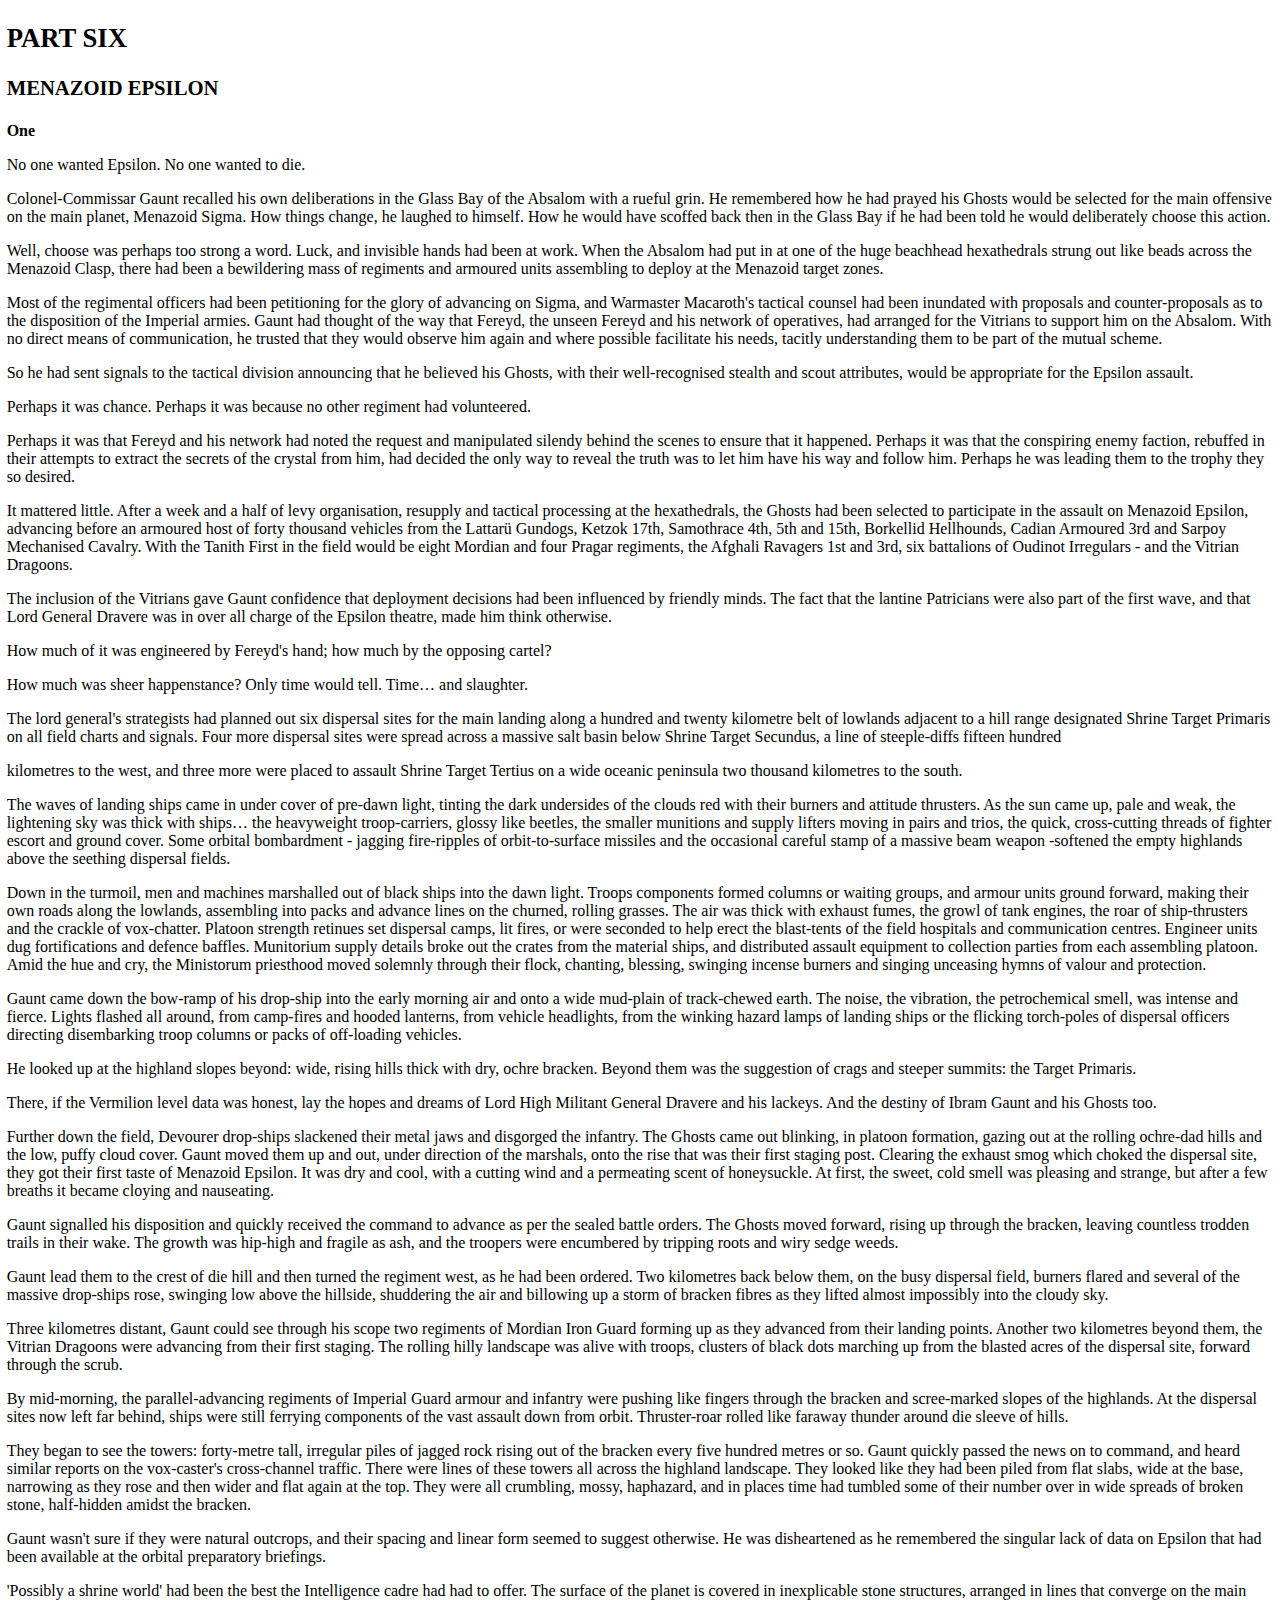
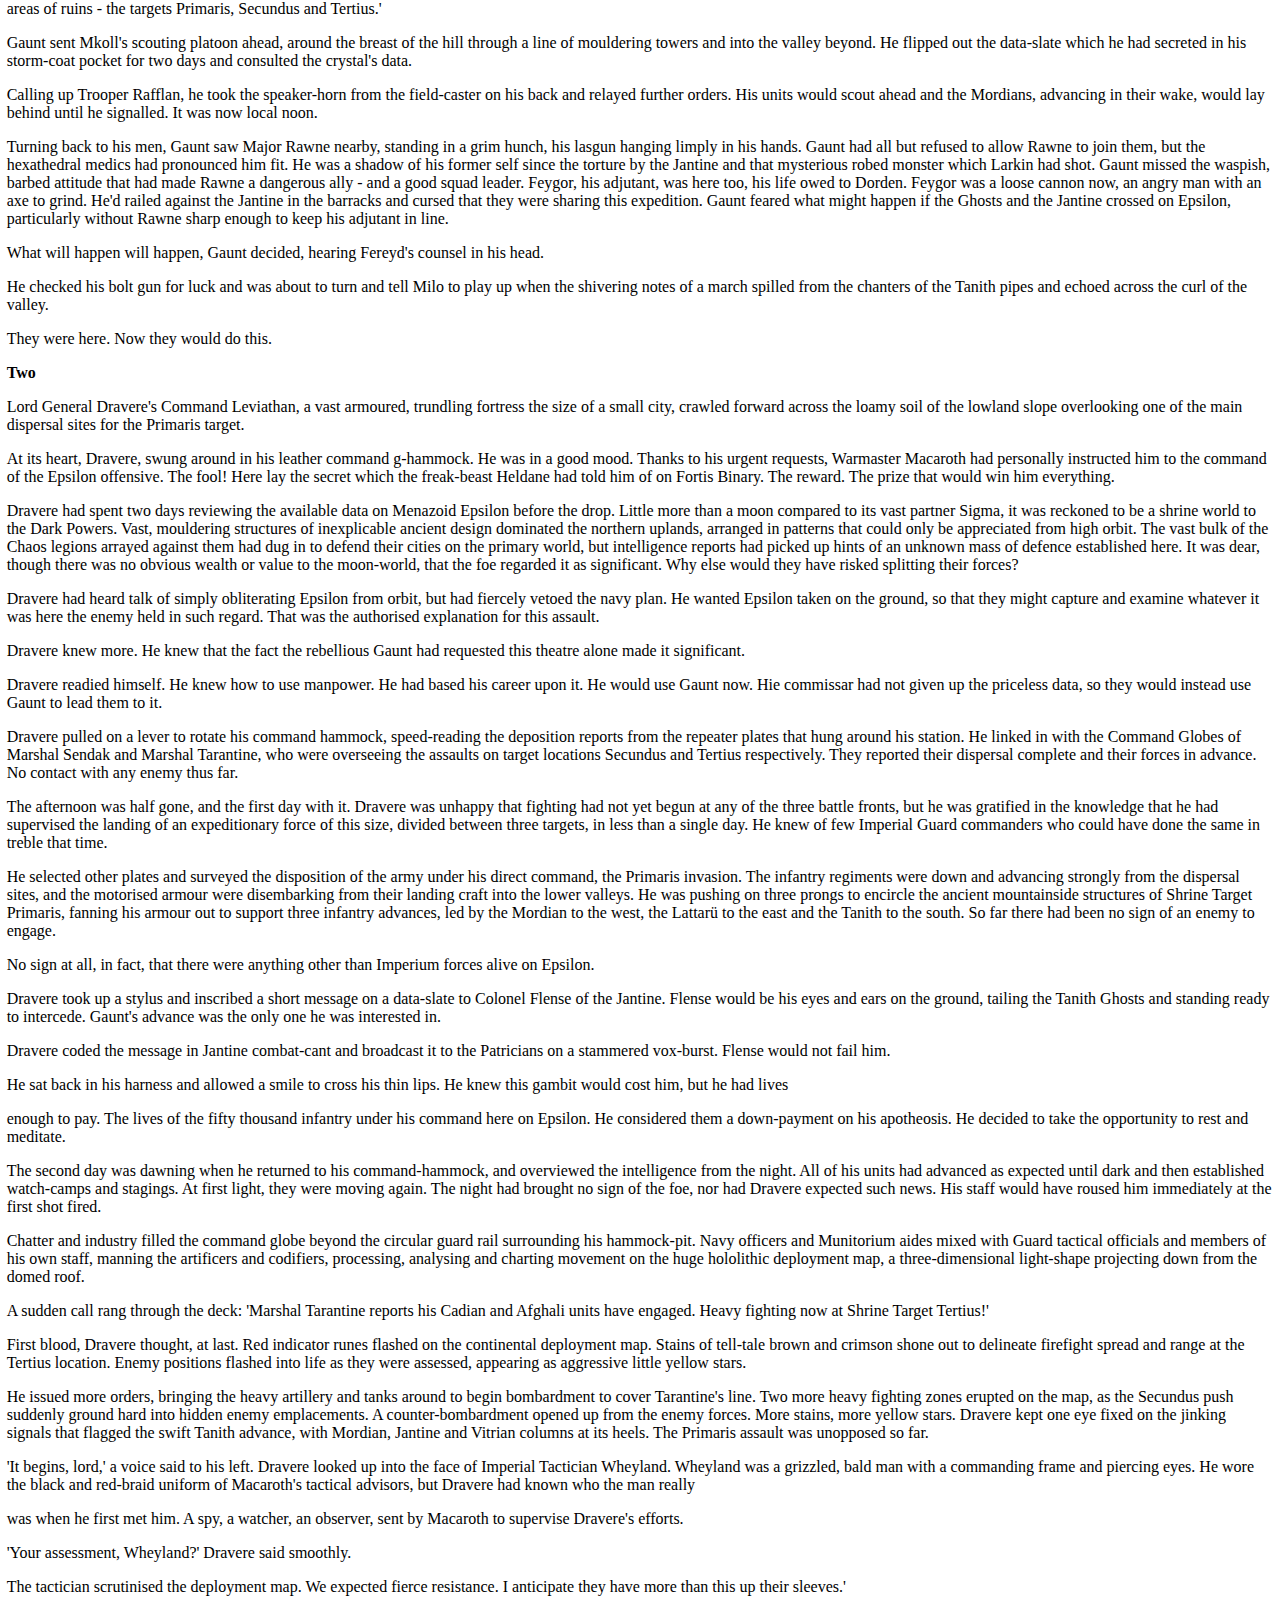
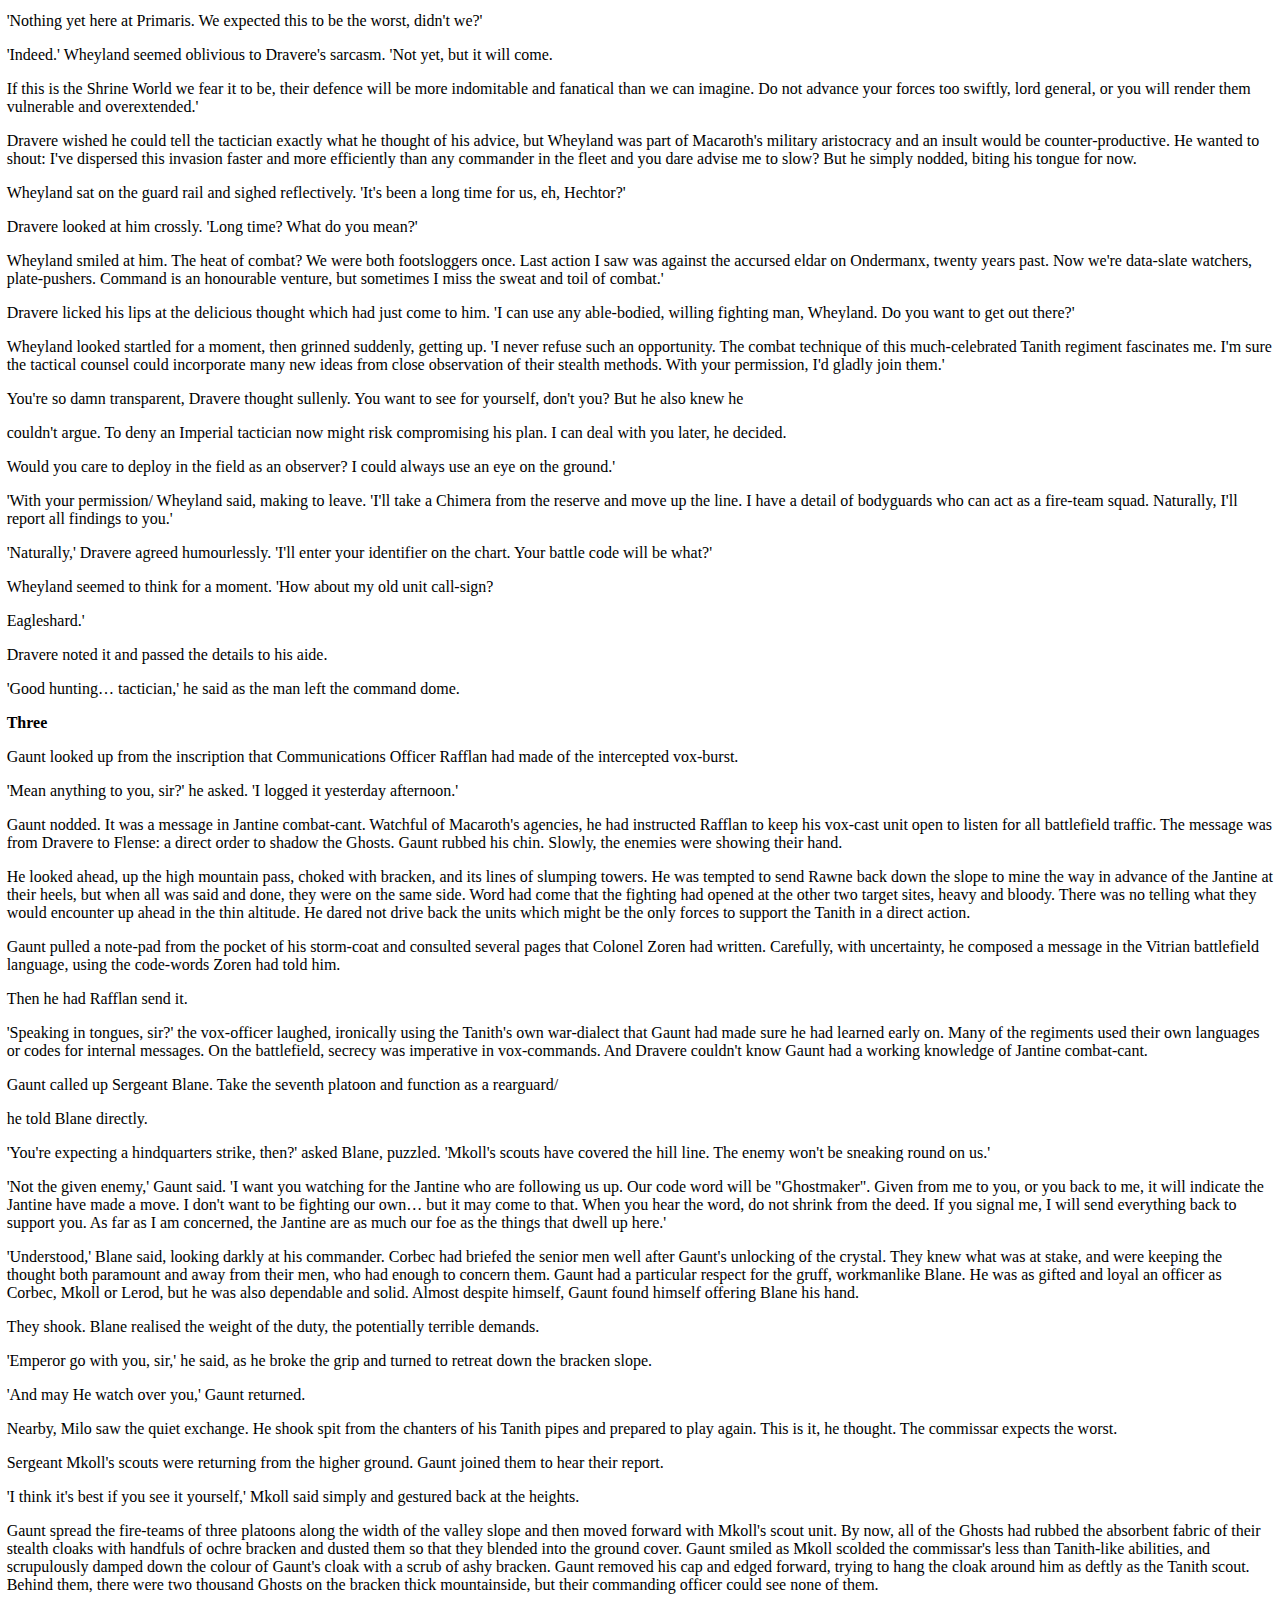
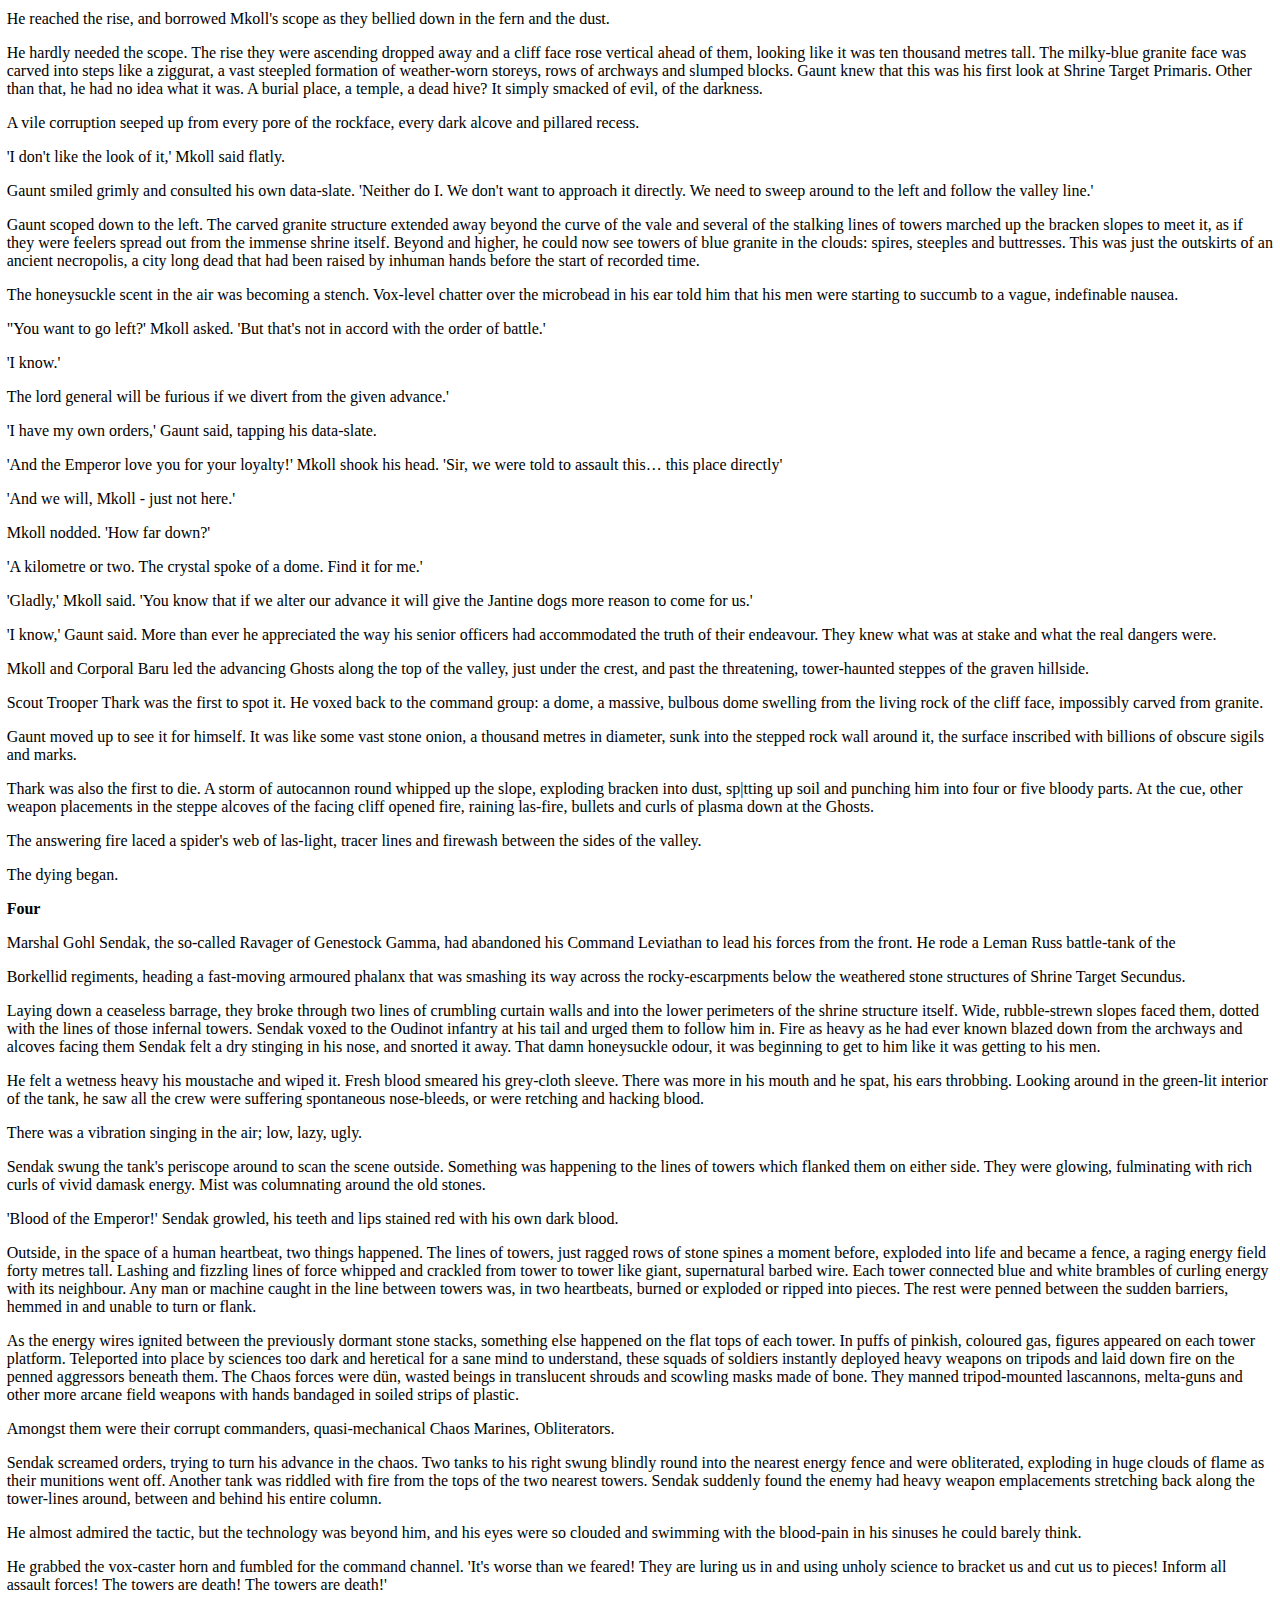
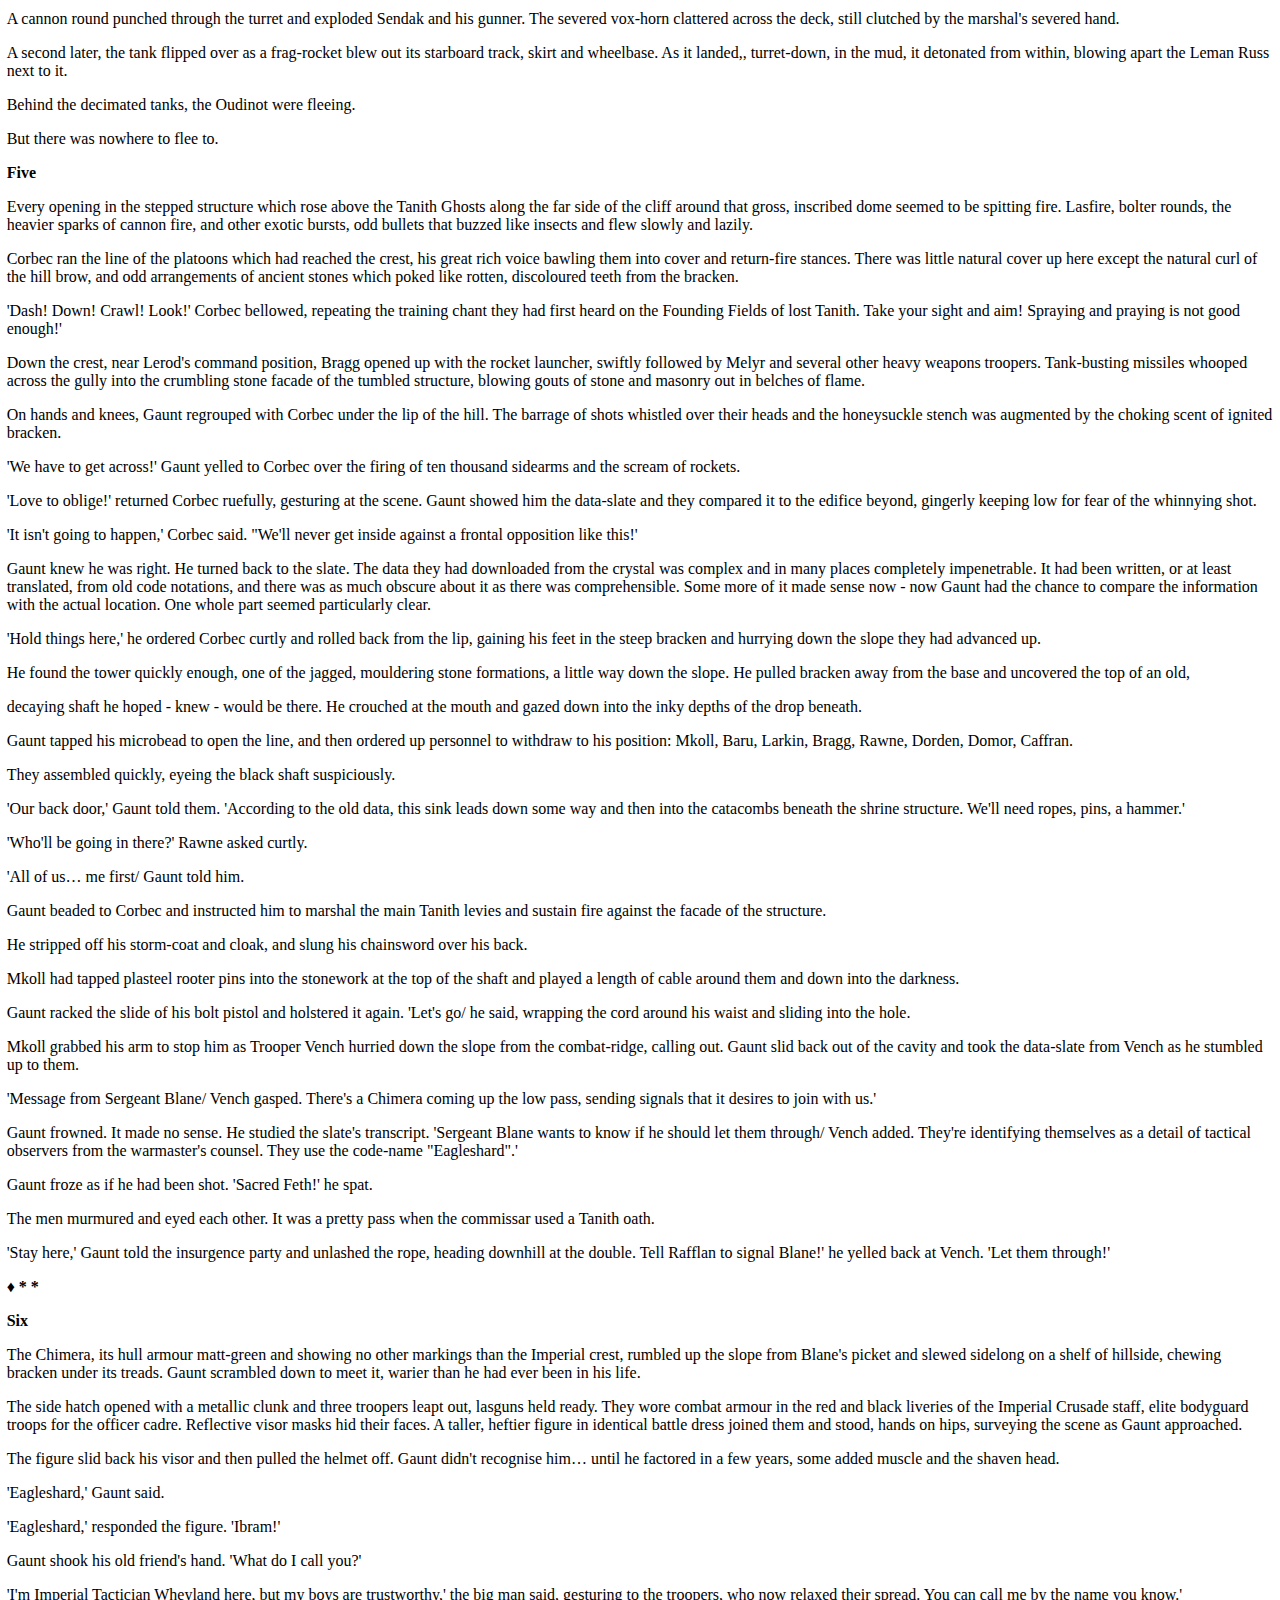
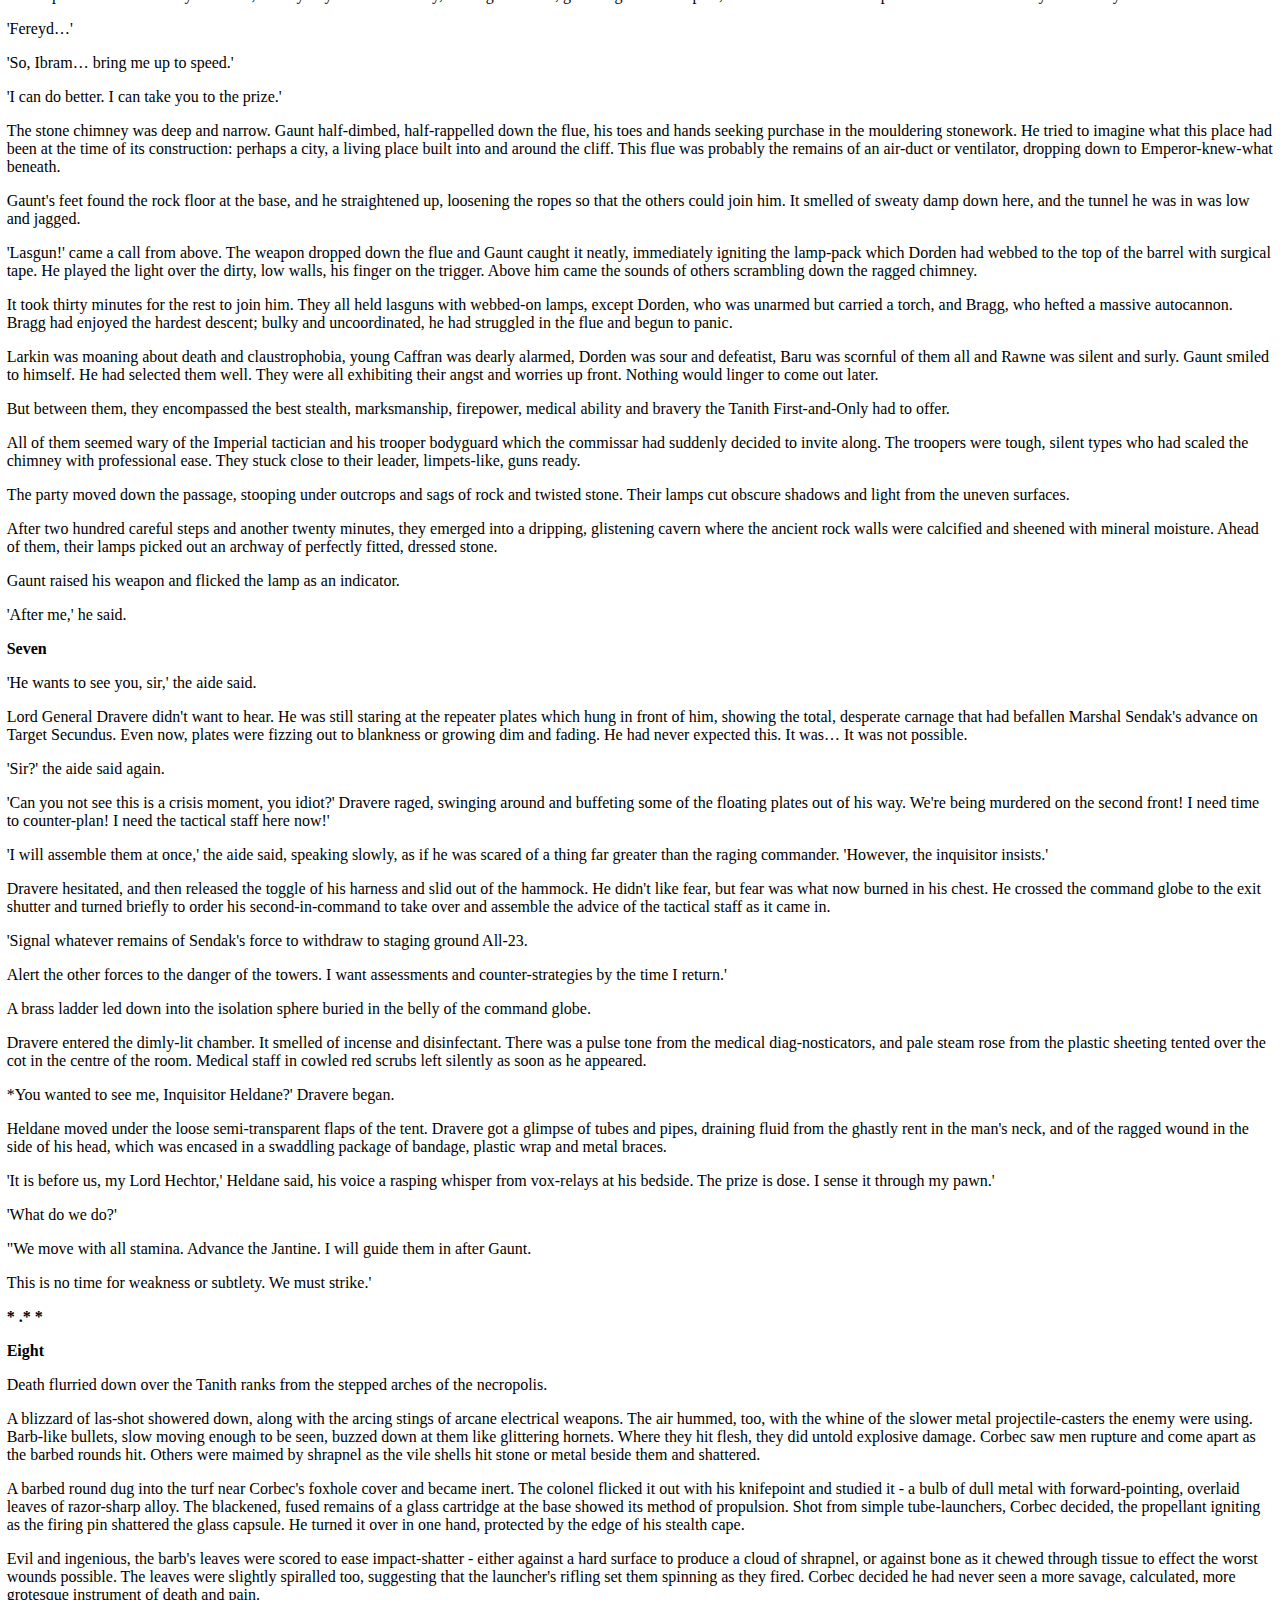
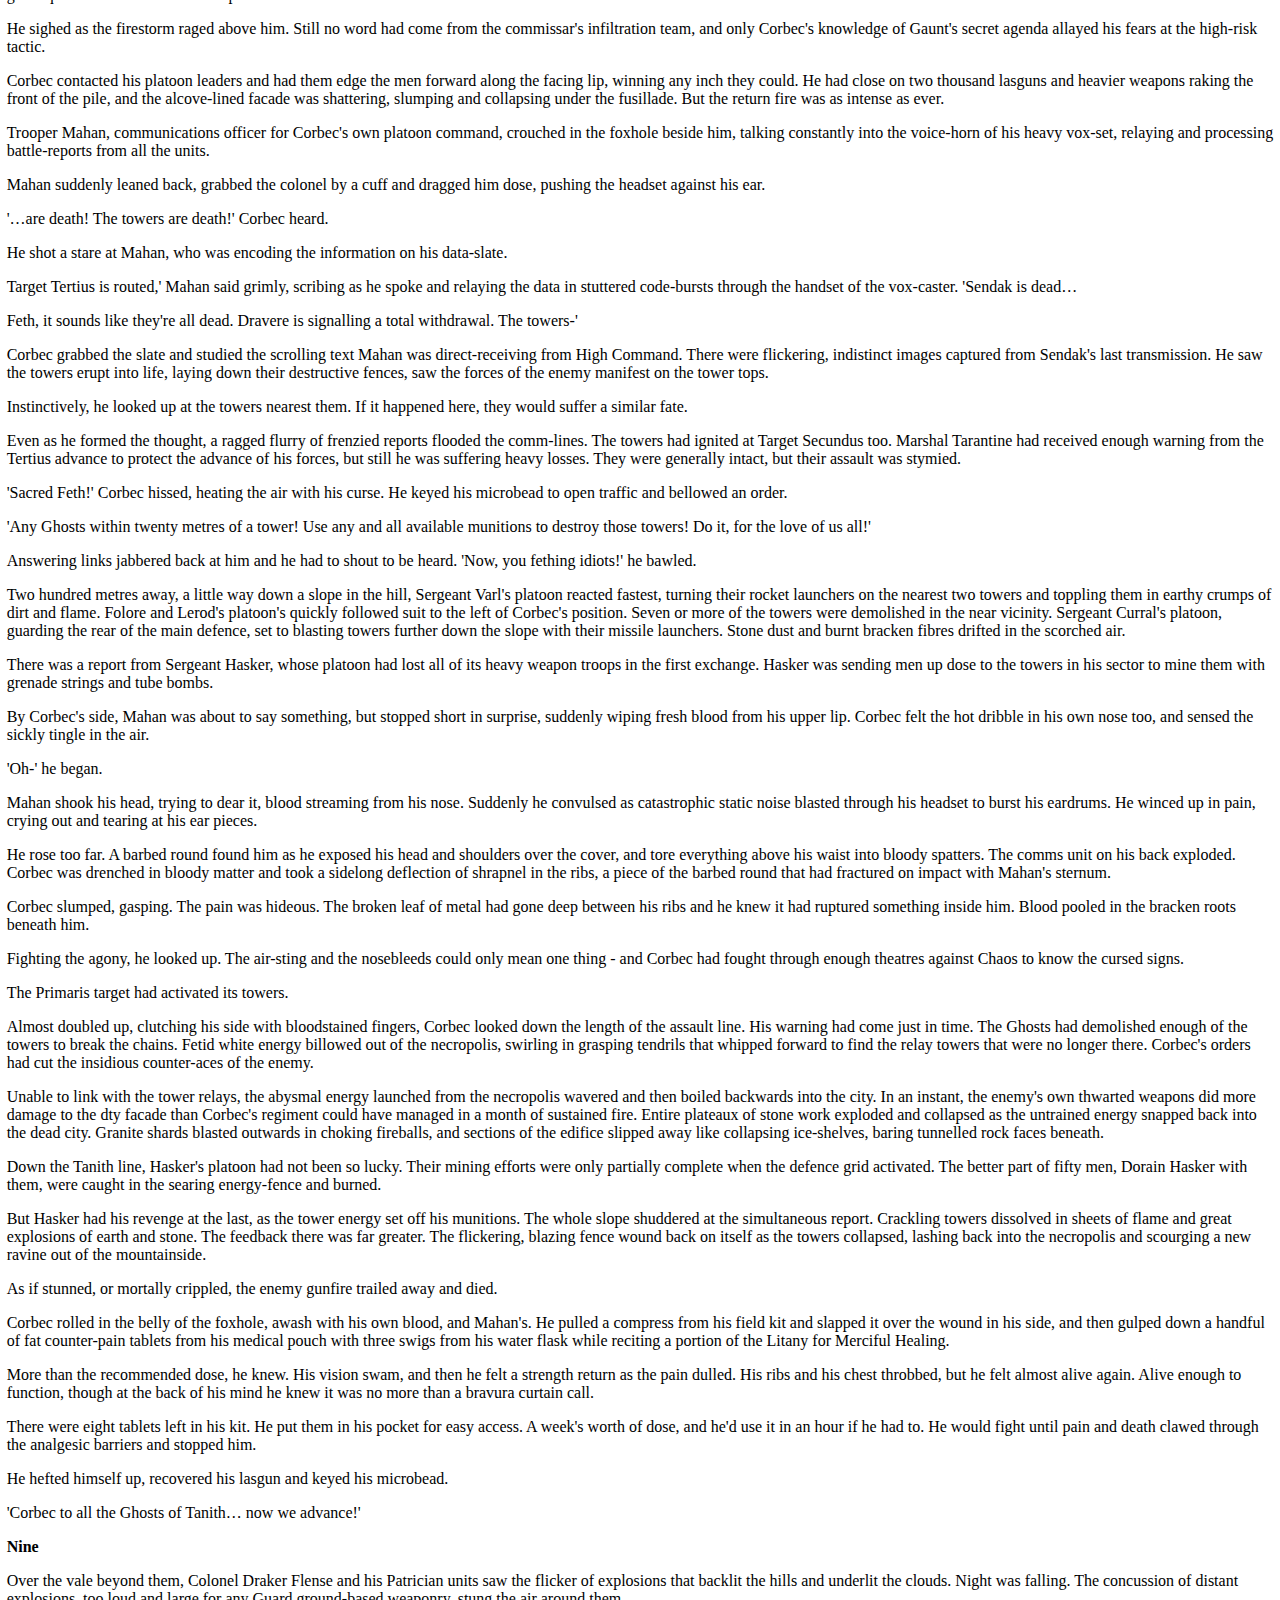
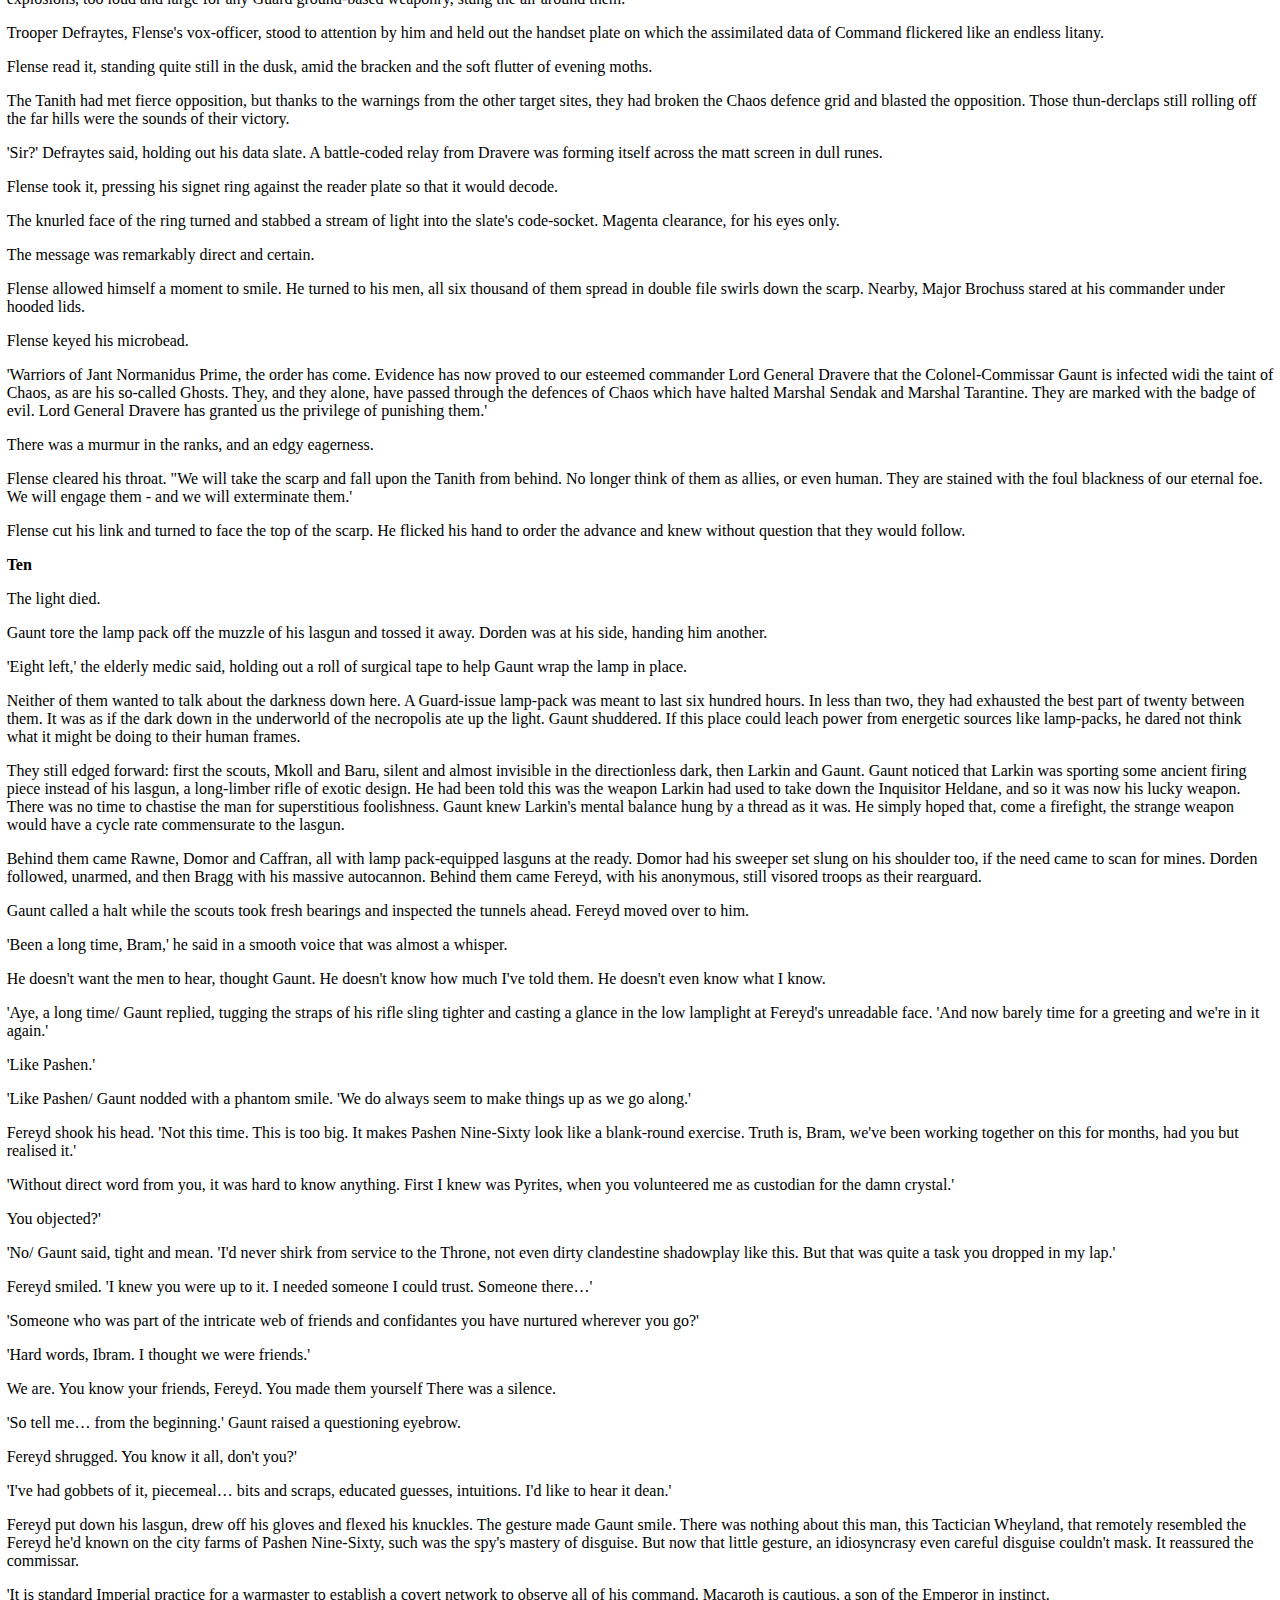
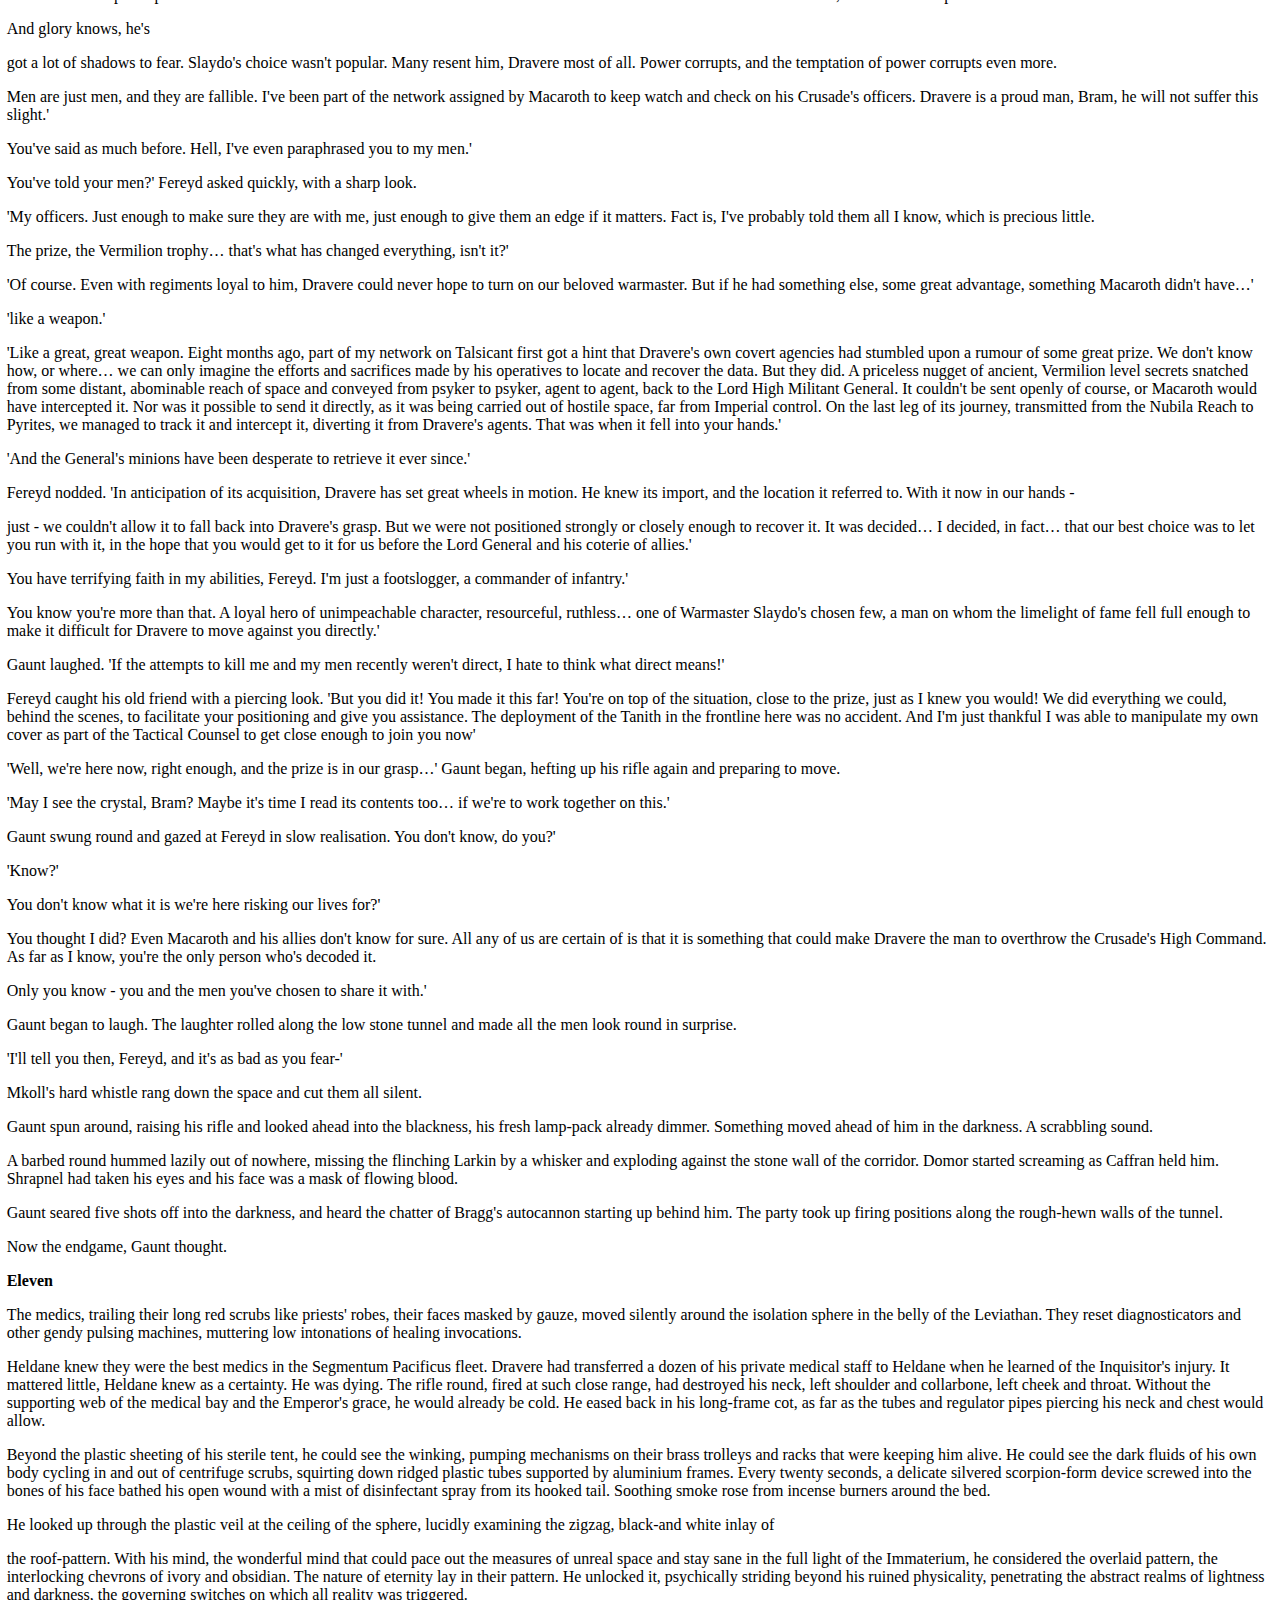
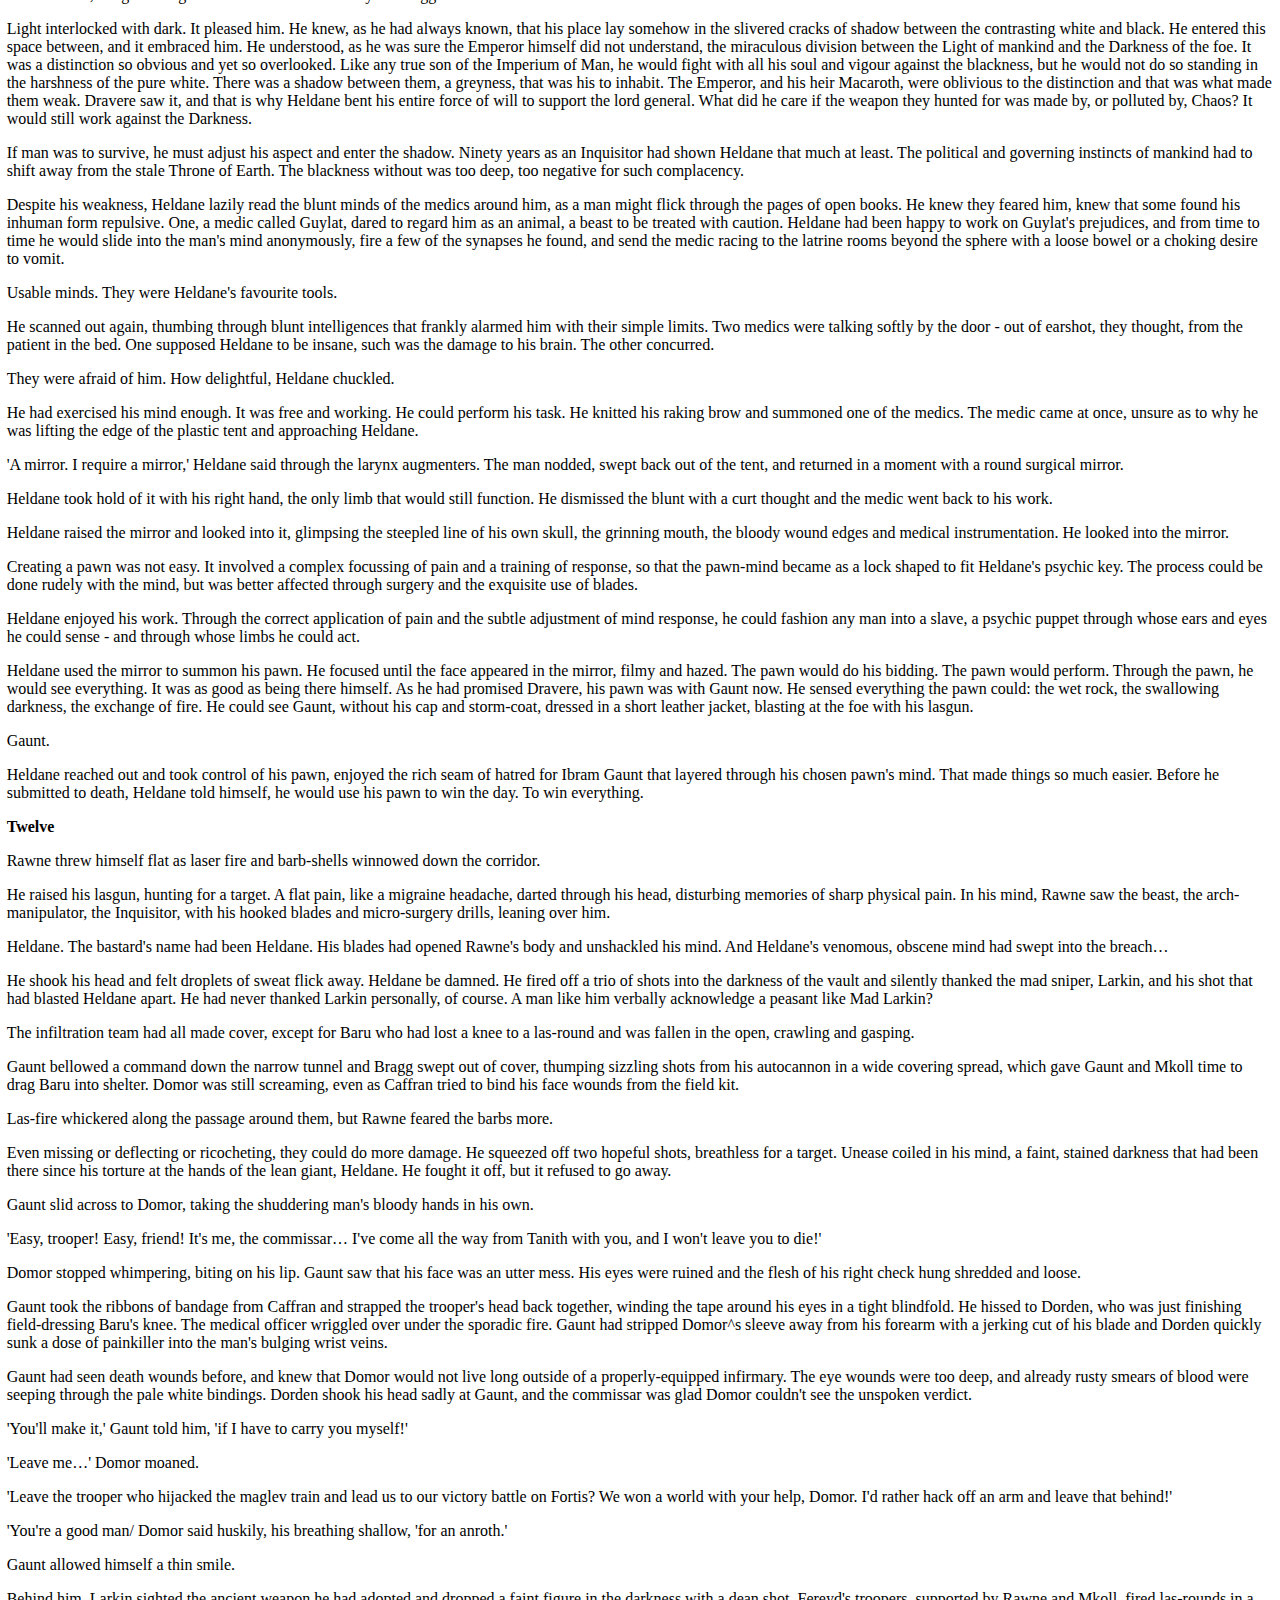
<file: private/books/Dan-Abnett---First-&-Only.epub/index_split_005.html>
<?xml version='1.0' encoding='utf-8'?>
<html xmlns="http://www.w3.org/1999/xhtml">
  <head>
    <title>index</title>
    <meta name="generator" content="pdftohtml 0.36"/>
    <meta name="date" content="2010-06-30T16:13:32+00:00"/>
    <meta content="http://www.w3.org/1999/xhtml; charset=utf-8" http-equiv="Content-Type"/>
    <link href="stylesheet.css" type="text/css" rel="stylesheet"/>
    <style type="text/css">
		@page { margin-bottom: 5.000000pt; margin-top: 5.000000pt; }</style>
  </head>
  <body class="calibre">
<h2 title="PART SIX, **MENAZOID EPSILON**" id="calibre_toc_6" class="calibre6">PART SIX</h2>
<h3 class="sigilNotInTOC"><b class="calibre7">MENAZOID EPSILON</b></h3>

<p class="calibre2"><b class="calibre3">One</b></p>
<p class="calibre2"/>
<p class="calibre2">No one wanted Epsilon. No one wanted to die. </p>
<p class="calibre2">Colonel-Commissar Gaunt recalled his own deliberations in the Glass Bay of the Absalom with a rueful grin. He remembered how he had prayed his Ghosts would be selected for the main offensive on the main planet, Menazoid Sigma. How things change, he laughed to himself. How he would have scoffed back then in the Glass Bay if he had been told he would deliberately choose this action. </p>
<p class="calibre2">Well, choose was perhaps too strong a word. Luck, and invisible hands had been at work. When the Absalom had put in at one of the huge beachhead hexathedrals strung out like beads across the Menazoid Clasp, there had been a bewildering mass of regiments and armoured units assembling to deploy at the Menazoid target zones. </p>
<p class="calibre2">Most of the regimental officers had been petitioning for the glory of advancing on Sigma, and Warmaster Macaroth's tactical counsel had been inundated with proposals and counter-proposals as to the disposition of the Imperial armies. Gaunt had thought of the way that Fereyd, the unseen Fereyd and his network of operatives, had arranged for the Vitrians to support him on the Absalom. With no direct means of communication, he trusted that they would observe him again and where possible facilitate his needs, tacitly understanding them to be part of the mutual scheme. </p>
<p class="calibre2">So he had sent signals to the tactical division announcing that he believed his Ghosts, with their well-recognised stealth and scout attributes, would be appropriate for the Epsilon assault. </p>
<p class="calibre2">Perhaps it was chance. Perhaps it was because no other regiment had volunteered. </p>
<p class="calibre2">Perhaps it was that Fereyd and his network had noted the request and manipulated silendy behind the scenes to ensure that it happened. Perhaps it was that the conspiring enemy faction, rebuffed in their attempts to extract the secrets of the crystal from him, had decided the only way to reveal the truth was to let him have his way and follow him. Perhaps he was leading them to the trophy they so desired. </p>
<p class="calibre2">It mattered little. After a week and a half of levy organisation, resupply and tactical processing at the hexathedrals, the Ghosts had been selected to participate in the assault on Menazoid Epsilon, advancing before an armoured host of forty thousand vehicles from the Lattarü Gundogs, Ketzok 17th, Samothrace 4th, 5th and 15th, Borkellid Hellhounds, Cadian Armoured 3rd and Sarpoy Mechanised Cavalry. With the Tanith First in the field would be eight Mordian and four Pragar regiments, the Afghali Ravagers 1st and 3rd, six battalions of Oudinot Irregulars - and the Vitrian Dragoons. </p>
<p class="calibre2">The inclusion of the Vitrians gave Gaunt confidence that deployment decisions had been influenced by friendly minds. The fact that the lantine Patricians were also part of the first wave, and that Lord General Dravere was in over all charge of the Epsilon theatre, made him think otherwise. </p>
<p class="calibre2">How much of it was engineered by Fereyd's hand; how much by the opposing cartel? </p>
<p class="calibre2">How much was sheer happenstance? Only time would tell. Time… and slaughter. </p>
<p class="calibre2"/>
<p class="calibre2">The lord general's strategists had planned out six dispersal sites for the main landing along a hundred and twenty kilometre belt of lowlands adjacent to a hill range designated Shrine Target Primaris on all field charts and signals. Four more dispersal sites were spread across a massive salt basin below Shrine Target Secundus, a line of steeple-diffs fifteen hundred</p>
<p class="calibre2">kilometres to the west, and three more were placed to assault Shrine Target Tertius on a wide oceanic peninsula two thousand kilometres to the south. </p>
<p class="calibre2">The waves of landing ships came in under cover of pre-dawn light, tinting the dark undersides of the clouds red with their burners and attitude thrusters. As the sun came up, pale and weak, the lightening sky was thick with ships… the heavyweight troop-carriers, glossy like beetles, the smaller munitions and supply lifters moving in pairs and trios, the quick, cross-cutting threads of fighter escort and ground cover. Some orbital bombardment - jagging fire-ripples of orbit-to-surface missiles and the occasional careful stamp of a massive beam weapon -softened the empty highlands above the seething dispersal fields. </p>
<p class="calibre2">Down in the turmoil, men and machines marshalled out of black ships into the dawn light. Troops components formed columns or waiting groups, and armour units ground forward, making their own roads along the lowlands, assembling into packs and advance lines on the churned, rolling grasses. The air was thick with exhaust fumes, the growl of tank engines, the roar of ship-thrusters and the crackle of vox-chatter. Platoon strength retinues set dispersal camps, lit fires, or were seconded to help erect the blast-tents of the field hospitals and communication centres. Engineer units dug fortifications and defence baffles. Munitorium supply details broke out the crates from the material ships, and distributed assault equipment to collection parties from each assembling platoon. Amid the hue and cry, the Ministorum priesthood moved solemnly through their flock, chanting, blessing, swinging incense burners and singing unceasing hymns of valour and protection. </p>
<p class="calibre2">Gaunt came down the bow-ramp of his drop-ship into the early morning air and onto a wide mud-plain of track-chewed earth. The noise, the vibration, the petrochemical smell, was intense and fierce. Lights flashed all around, from camp-fires and hooded lanterns, from vehicle headlights, from the winking hazard lamps of landing ships or the flicking torch-poles of dispersal officers directing disembarking troop columns or packs of off-loading vehicles. </p>
<p class="calibre2">He looked up at the highland slopes beyond: wide, rising hills thick with dry, ochre bracken. Beyond them was the suggestion of crags and steeper summits: the Target Primaris. </p>
<p class="calibre2">There, if the Vermilion level data was honest, lay the hopes and dreams of Lord High Militant General Dravere and his lackeys. And the destiny of Ibram Gaunt and his Ghosts too. </p>
<p class="calibre2">Further down the field, Devourer drop-ships slackened their metal jaws and disgorged the infantry. The Ghosts came out blinking, in platoon formation, gazing out at the rolling ochre-dad hills and the low, puffy cloud cover. Gaunt moved them up and out, under direction of the marshals, onto the rise that was their first staging post. Clearing the exhaust smog which choked the dispersal site, they got their first taste of Menazoid Epsilon. It was dry and cool, with a cutting wind and a permeating scent of honeysuckle. At first, the sweet, cold smell was pleasing and strange, but after a few breaths it became cloying and nauseating. </p>
<p class="calibre2">Gaunt signalled his disposition and quickly received the command to advance as per the sealed battle orders. The Ghosts moved forward, rising up through the bracken, leaving countless trodden trails in their wake. The growth was hip-high and fragile as ash, and the troopers were encumbered by tripping roots and wiry sedge weeds. </p>
<p class="calibre2">Gaunt lead them to the crest of die hill and then turned the regiment west, as he had been ordered. Two kilometres back below them, on the busy dispersal field, burners flared and several of the massive drop-ships rose, swinging low above the hillside, shuddering the air and billowing up a storm of bracken fibres as they lifted almost impossibly into the cloudy sky. </p>
<p class="calibre2">Three kilometres distant, Gaunt could see through his scope two regiments of Mordian Iron Guard forming up as they advanced from their landing points. Another two kilometres beyond them, the Vitrian Dragoons were advancing from their first staging. The rolling hilly landscape was alive with troops, clusters of black dots marching up from the blasted acres of the dispersal site, forward through the scrub. </p>
<p class="calibre2">By mid-morning, the parallel-advancing regiments of Imperial Guard armour and infantry were pushing like fingers through the bracken and scree-marked slopes of the highlands. At the dispersal sites now left far behind, ships were still ferrying components of the vast assault down from orbit. Thruster-roar rolled like faraway thunder around die sleeve of hills. </p>
<p class="calibre2">They began to see the towers: forty-metre tall, irregular piles of jagged rock rising out of the bracken every five hundred metres or so. Gaunt quickly passed the news on to command, and heard similar reports on the vox-caster's cross-channel traffic. There were lines of these towers all across the highland landscape. They looked like they had been piled from flat slabs, wide at the base, narrowing as they rose and then wider and flat again at the top. They were all crumbling, mossy, haphazard, and in places time had tumbled some of their number over in wide spreads of broken stone, half-hidden amidst the bracken. </p>
<p class="calibre2">Gaunt wasn't sure if they were natural outcrops, and their spacing and linear form seemed to suggest otherwise. He was disheartened as he remembered the singular lack of data on Epsilon that had been available at the orbital preparatory briefings. </p>
<p class="calibre2">'Possibly a shrine world' had been the best the Intelligence cadre had had to offer. The surface of the planet is covered in inexplicable stone structures, arranged in lines that converge on the main areas of ruins - the targets Primaris, Secundus and Tertius.' </p>
<p class="calibre2">Gaunt sent Mkoll's scouting platoon ahead, around the breast of the hill through a line of mouldering towers and into the valley beyond. He flipped out the data-slate which he had secreted in his storm-coat pocket for two days and consulted the crystal's data. </p>
<p class="calibre2"/>
<p class="calibre2">Calling up Trooper Rafflan, he took the speaker-horn from the field-caster on his back and relayed further orders. His units would scout ahead and the Mordians, advancing in their wake, would lay behind until he signalled. It was now local noon. </p>
<p class="calibre2">Turning back to his men, Gaunt saw Major Rawne nearby, standing in a grim hunch, his lasgun hanging limply in his hands. Gaunt had all but refused to allow Rawne to join them, but the hexathedral medics had pronounced him fit. He was a shadow of his former self since the torture by the Jantine and that mysterious robed monster which Larkin had shot. Gaunt missed the waspish, barbed attitude that had made Rawne a dangerous ally - and a good squad leader. Feygor, his adjutant, was here too, his life owed to Dorden. Feygor was a loose cannon now, an angry man with an axe to grind. He'd railed against the Jantine in the barracks and cursed that they were sharing this expedition. Gaunt feared what might happen if the Ghosts and the Jantine crossed on Epsilon, particularly without Rawne sharp enough to keep his adjutant in line. </p>
<p class="calibre2">What will happen will happen, Gaunt decided, hearing Fereyd's counsel in his head. </p>
<p class="calibre2">He checked his bolt gun for luck and was about to turn and tell Milo to play up when the shivering notes of a march spilled from the chanters of the Tanith pipes and echoed across the curl of the valley. </p>
<p class="calibre2">They were here. Now they would do this. </p>
<p class="calibre2"><b class="calibre3">Two</b></p>
<p class="calibre2">Lord General Dravere's Command Leviathan, a vast armoured, trundling fortress the size of a small city, crawled forward across the loamy soil of the lowland slope overlooking one of the main dispersal sites for the Primaris target. </p>
<p class="calibre2">At its heart, Dravere, swung around in his leather command g-hammock. He was in a good mood. Thanks to his urgent requests, Warmaster Macaroth had personally instructed him to the command of the Epsilon offensive. The fool! Here lay the secret which the freak-beast Heldane had told him of on Fortis Binary. The reward. The prize that would win him everything. </p>
<p class="calibre2">Dravere had spent two days reviewing the available data on Menazoid Epsilon before the drop. Little more than a moon compared to its vast partner Sigma, it was reckoned to be a shrine world to the Dark Powers. Vast, mouldering structures of inexplicable ancient design dominated the northern uplands, arranged in patterns that could only be appreciated from high orbit. The vast bulk of the Chaos legions arrayed against them had dug in to defend their cities on the primary world, but intelligence reports had picked up hints of an unknown mass of defence established here. It was dear, though there was no obvious wealth or value to the moon-world, that the foe regarded it as significant. Why else would they have risked splitting their forces? </p>
<p class="calibre2">Dravere had heard talk of simply obliterating Epsilon from orbit, but had fiercely vetoed the navy plan. He wanted Epsilon taken on the ground, so that they might capture and examine whatever it was here the enemy held in such regard. That was the authorised explanation for this assault. </p>
<p class="calibre2"/>
<p class="calibre2">Dravere knew more. He knew that the fact the rebellious Gaunt had requested this theatre alone made it significant. </p>
<p class="calibre2">Dravere readied himself. He knew how to use manpower. He had based his career upon it. He would use Gaunt now. Hie commissar had not given up the priceless data, so they would instead use Gaunt to lead them to it. </p>
<p class="calibre2">Dravere pulled on a lever to rotate his command hammock, speed-reading the deposition reports from the repeater plates that hung around his station. He linked in with the Command Globes of Marshal Sendak and Marshal Tarantine, who were overseeing the assaults on target locations Secundus and Tertius respectively. They reported their dispersal complete and their forces in advance. No contact with any enemy thus far. </p>
<p class="calibre2">The afternoon was half gone, and the first day with it. Dravere was unhappy that fighting had not yet begun at any of the three battle fronts, but he was gratified in the knowledge that he had supervised the landing of an expeditionary force of this size, divided between three targets, in less than a single day. He knew of few Imperial Guard commanders who could have done the same in treble that time. </p>
<p class="calibre2">He selected other plates and surveyed the disposition of the army under his direct command, the Primaris invasion. The infantry regiments were down and advancing strongly from the dispersal sites, and the motorised armour were disembarking from their landing craft into the lower valleys. He was pushing on three prongs to encircle the ancient mountainside structures of Shrine Target Primaris, fanning his armour out to support three infantry advances, led by the Mordian to the west, the Lattarü to the east and the Tanith to the south. So far there had been no sign of an enemy to engage. </p>
<p class="calibre2">No sign at all, in fact, that there were anything other than Imperium forces alive on Epsilon. </p>
<p class="calibre2">Dravere took up a stylus and inscribed a short message on a data-slate to Colonel Flense of the Jantine. Flense would be his eyes and ears on the ground, tailing the Tanith Ghosts and standing ready to intercede. Gaunt's advance was the only one he was interested in. </p>
<p class="calibre2">Dravere coded the message in Jantine combat-cant and broadcast it to the Patricians on a stammered vox-burst. Flense would not fail him. </p>
<p class="calibre2">He sat back in his harness and allowed a smile to cross his thin lips. He knew this gambit would cost him, but he had lives</p>
<p class="calibre2">enough to pay. The lives of the fifty thousand infantry under his command here on Epsilon. He considered them a down-payment on his apotheosis. He decided to take the opportunity to rest and meditate. </p>
<p class="calibre2">The second day was dawning when he returned to his command-hammock, and overviewed the intelligence from the night. All of his units had advanced as expected until dark and then established watch-camps and stagings. At first light, they were moving again. The night had brought no sign of the foe, nor had Dravere expected such news. His staff would have roused him immediately at the first shot fired. </p>
<p class="calibre2"/>
<p class="calibre2">Chatter and industry filled the command globe beyond the circular guard rail surrounding his hammock-pit. Navy officers and Munitorium aides mixed with Guard tactical officials and members of his own staff, manning the artificers and codifiers, processing, analysing and charting movement on the huge hololithic deployment map, a three-dimensional light-shape projecting down from the domed roof. </p>
<p class="calibre2">A sudden call rang through the deck: 'Marshal Tarantine reports his Cadian and Afghali units have engaged. Heavy fighting now at Shrine Target Tertius!' </p>
<p class="calibre2">First blood, Dravere thought, at last. Red indicator runes flashed on the continental deployment map. Stains of tell-tale brown and crimson shone out to delineate firefight spread and range at the Tertius location. Enemy positions flashed into life as they were assessed, appearing as aggressive little yellow stars. </p>
<p class="calibre2">He issued more orders, bringing the heavy artillery and tanks around to begin bombardment to cover Tarantine's line. Two more heavy fighting zones erupted on the map, as the Secundus push suddenly ground hard into hidden enemy emplacements. A counter-bombardment opened up from the enemy forces. More stains, more yellow stars. Dravere kept one eye fixed on the jinking signals that flagged the swift Tanith advance, with Mordian, Jantine and Vitrian columns at its heels. The Primaris assault was unopposed so far. </p>
<p class="calibre2">'It begins, lord,' a voice said to his left. Dravere looked up into the face of Imperial Tactician Wheyland. Wheyland was a grizzled, bald man with a commanding frame and piercing eyes. He wore the black and red-braid uniform of Macaroth's tactical advisors, but Dravere had known who the man really</p>
<p class="calibre2">was when he first met him. A spy, a watcher, an observer, sent by Macaroth to supervise Dravere's efforts. </p>
<p class="calibre2">'Your assessment, Wheyland?' Dravere said smoothly. </p>
<p class="calibre2">The tactician scrutinised the deployment map. We expected fierce resistance. I anticipate they have more than this up their sleeves.' </p>
<p class="calibre2">'Nothing yet here at Primaris. We expected this to be the worst, didn't we?' </p>
<p class="calibre2">'Indeed.' Wheyland seemed oblivious to Dravere's sarcasm. 'Not yet, but it will come. </p>
<p class="calibre2">If this is the Shrine World we fear it to be, their defence will be more indomitable and fanatical than we can imagine. Do not advance your forces too swiftly, lord general, or you will render them vulnerable and overextended.' </p>
<p class="calibre2">Dravere wished he could tell the tactician exactly what he thought of his advice, but Wheyland was part of Macaroth's military aristocracy and an insult would be counter-productive. He wanted to shout: I've dispersed this invasion faster and more efficiently than any commander in the fleet and you dare advise me to slow? But he simply nodded, biting his tongue for now. </p>
<p class="calibre2">Wheyland sat on the guard rail and sighed reflectively. 'It's been a long time for us, eh, Hechtor?' </p>
<p class="calibre2"/>
<p class="calibre2">Dravere looked at him crossly. 'Long time? What do you mean?' </p>
<p class="calibre2">Wheyland smiled at him. The heat of combat? We were both footsloggers once. Last action I saw was against the accursed eldar on Ondermanx, twenty years past. Now we're data-slate watchers, plate-pushers. Command is an honourable venture, but sometimes I miss the sweat and toil of combat.' </p>
<p class="calibre2">Dravere licked his lips at the delicious thought which had just come to him. 'I can use any able-bodied, willing fighting man, Wheyland. Do you want to get out there?' </p>
<p class="calibre2">Wheyland looked startled for a moment, then grinned suddenly, getting up. 'I never refuse such an opportunity. The combat technique of this much-celebrated Tanith regiment fascinates me. I'm sure the tactical counsel could incorporate many new ideas from close observation of their stealth methods. With your permission, I'd gladly join them.' </p>
<p class="calibre2">You're so damn transparent, Dravere thought sullenly. You want to see for yourself, don't you? But he also knew he</p>
<p class="calibre2">couldn't argue. To deny an Imperial tactician now might risk compromising his plan. I can deal with you later, he decided. </p>
<p class="calibre2">Would you care to deploy in the field as an observer? I could always use an eye on the ground.' </p>
<p class="calibre2">'With your permission/ Wheyland said, making to leave. 'I'll take a Chimera from the reserve and move up the line. I have a detail of bodyguards who can act as a fire-team squad. Naturally, I'll report all findings to you.' </p>
<p class="calibre2">'Naturally,' Dravere agreed humourlessly. 'I'll enter your identifier on the chart. Your battle code will be what?' </p>
<p class="calibre2">Wheyland seemed to think for a moment. 'How about my old unit call-sign? </p>
<p class="calibre2">Eagleshard.' </p>
<p class="calibre2">Dravere noted it and passed the details to his aide. </p>
<p class="calibre2">'Good hunting… tactician,' he said as the man left the command dome. </p>
<p class="calibre2"><b class="calibre3">Three</b></p>
<p class="calibre2">Gaunt looked up from the inscription that Communications Officer Rafflan had made of the intercepted vox-burst. </p>
<p class="calibre2">'Mean anything to you, sir?' he asked. 'I logged it yesterday afternoon.' </p>
<p class="calibre2">Gaunt nodded. It was a message in Jantine combat-cant. Watchful of Macaroth's agencies, he had instructed Rafflan to keep his vox-cast unit open to listen for all battlefield traffic. The message was from Dravere to Flense: a direct order to shadow the Ghosts. Gaunt rubbed his chin. Slowly, the enemies were showing their hand. </p>
<p class="calibre2"/>
<p class="calibre2">He looked ahead, up the high mountain pass, choked with bracken, and its lines of slumping towers. He was tempted to send Rawne back down the slope to mine the way in advance of the Jantine at their heels, but when all was said and done, they were on the same side. Word had come that the fighting had opened at the other two target sites, heavy and bloody. There was no telling what they would encounter up ahead in the thin altitude. He dared not drive back the units which might be the only forces to support the Tanith in a direct action. </p>
<p class="calibre2">Gaunt pulled a note-pad from the pocket of his storm-coat and consulted several pages that Colonel Zoren had written. Carefully, with uncertainty, he composed a message in the Vitrian battlefield language, using the code-words Zoren had told him. </p>
<p class="calibre2">Then he had Rafflan send it. </p>
<p class="calibre2">'Speaking in tongues, sir?' the vox-officer laughed, ironically using the Tanith's own war-dialect that Gaunt had made sure he had learned early on. Many of the regiments used their own languages or codes for internal messages. On the battlefield, secrecy was imperative in vox-commands. And Dravere couldn't know Gaunt had a working knowledge of Jantine combat-cant. </p>
<p class="calibre2">Gaunt called up Sergeant Blane. Take the seventh platoon and function as a rearguard/ </p>
<p class="calibre2">he told Blane directly. </p>
<p class="calibre2">'You're expecting a hindquarters strike, then?' asked Blane, puzzled. 'Mkoll's scouts have covered the hill line. The enemy won't be sneaking round on us.' </p>
<p class="calibre2">'Not the given enemy,' Gaunt said. 'I want you watching for the Jantine who are following us up. Our code word will be "Ghostmaker". Given from me to you, or you back to me, it will indicate the Jantine have made a move. I don't want to be fighting our own… but it may come to that. When you hear the word, do not shrink from the deed. If you signal me, I will send everything back to support you. As far as I am concerned, the Jantine are as much our foe as the things that dwell up here.' </p>
<p class="calibre2">'Understood,' Blane said, looking darkly at his commander. Corbec had briefed the senior men well after Gaunt's unlocking of the crystal. They knew what was at stake, and were keeping the thought both paramount and away from their men, who had enough to concern them. Gaunt had a particular respect for the gruff, workmanlike Blane. He was as gifted and loyal an officer as Corbec, Mkoll or Lerod, but he was also dependable and solid. Almost despite himself, Gaunt found himself offering Blane his hand. </p>
<p class="calibre2">They shook. Blane realised the weight of the duty, the potentially terrible demands. </p>
<p class="calibre2">'Emperor go with you, sir,' he said, as he broke the grip and turned to retreat down the bracken slope. </p>
<p class="calibre2">'And may He watch over you,' Gaunt returned. </p>
<p class="calibre2">Nearby, Milo saw the quiet exchange. He shook spit from the chanters of his Tanith pipes and prepared to play again. This is it, he thought. The commissar expects the worst. </p>
<p class="calibre2"/>
<p class="calibre2">Sergeant Mkoll's scouts were returning from the higher ground. Gaunt joined them to hear their report. </p>
<p class="calibre2">'I think it's best if you see it yourself,' Mkoll said simply and gestured back at the heights. </p>
<p class="calibre2">Gaunt spread the fire-teams of three platoons along the width of the valley slope and then moved forward with Mkoll's scout unit. By now, all of the Ghosts had rubbed the absorbent fabric of their stealth cloaks with handfuls of ochre bracken and dusted them so that they blended into the ground cover. Gaunt smiled as Mkoll scolded the commissar's less than Tanith-like abilities, and scrupulously damped down the colour of Gaunt's cloak with a scrub of ashy bracken. Gaunt removed his cap and edged forward, trying to hang the cloak around him as deftly as the Tanith scout. Behind them, there were two thousand Ghosts on the bracken thick mountainside, but their commanding officer could see none of them. </p>
<p class="calibre2">He reached the rise, and borrowed Mkoll's scope as they bellied down in the fern and the dust. </p>
<p class="calibre2">He hardly needed the scope. The rise they were ascending dropped away and a cliff face rose vertical ahead of them, looking like it was ten thousand metres tall. The milky-blue granite face was carved into steps like a ziggurat, a vast steepled formation of weather-worn storeys, rows of archways and slumped blocks. Gaunt knew that this was his first look at Shrine Target Primaris. Other than that, he had no idea what it was. A burial place, a temple, a dead hive? It simply smacked of evil, of the darkness. </p>
<p class="calibre2">A vile corruption seeped up from every pore of the rockface, every dark alcove and pillared recess. </p>
<p class="calibre2">'I don't like the look of it,' Mkoll said flatly. </p>
<p class="calibre2">Gaunt smiled grimly and consulted his own data-slate. 'Neither do I. We don't want to approach it directly. We need to sweep around to the left and follow the valley line.' </p>
<p class="calibre2">Gaunt scoped down to the left. The carved granite structure extended away beyond the curve of the vale and several of the stalking lines of towers marched up the bracken slopes to meet it, as if they were feelers spread out from the immense shrine itself. Beyond and higher, he could now see towers of blue granite in the clouds: spires, steeples and buttresses. This was just the outskirts of an ancient necropolis, a city long dead that had been raised by inhuman hands before the start of recorded time. </p>
<p class="calibre2">The honeysuckle scent in the air was becoming a stench. Vox-level chatter over the microbead in his ear told him that his men were starting to succumb to a vague, indefinable nausea. </p>
<p class="calibre2">"You want to go left?' Mkoll asked. 'But that's not in accord with the order of battle.' </p>
<p class="calibre2">'I know.' </p>
<p class="calibre2">The lord general will be furious if we divert from the given advance.' </p>
<p class="calibre2"/>
<p class="calibre2">'I have my own orders,' Gaunt said, tapping his data-slate. </p>
<p class="calibre2">'And the Emperor love you for your loyalty!' Mkoll shook his head. 'Sir, we were told to assault this… this place directly' </p>
<p class="calibre2">'And we will, Mkoll - just not here.' </p>
<p class="calibre2">Mkoll nodded. 'How far down?' </p>
<p class="calibre2">'A kilometre or two. The crystal spoke of a dome. Find it for me.' </p>
<p class="calibre2">'Gladly,' Mkoll said. 'You know that if we alter our advance it will give the Jantine dogs more reason to come for us.' </p>
<p class="calibre2">'I know,' Gaunt said. More than ever he appreciated the way his senior officers had accommodated the truth of their endeavour. They knew what was at stake and what the real dangers were. </p>
<p class="calibre2">Mkoll and Corporal Baru led the advancing Ghosts along the top of the valley, just under the crest, and past the threatening, tower-haunted steppes of the graven hillside. </p>
<p class="calibre2">Scout Trooper Thark was the first to spot it. He voxed back to the command group: a dome, a massive, bulbous dome swelling from the living rock of the cliff face, impossibly carved from granite. </p>
<p class="calibre2">Gaunt moved up to see it for himself. It was like some vast stone onion, a thousand metres in diameter, sunk into the stepped rock wall around it, the surface inscribed with billions of obscure sigils and marks. </p>
<p class="calibre2">Thark was also the first to die. A storm of autocannon round whipped up the slope, exploding bracken into dust, sp|tting up soil and punching him into four or five bloody parts. At the cue, other weapon placements in the steppe alcoves of the facing cliff opened fire, raining las-fire, bullets and curls of plasma down at the Ghosts. </p>
<p class="calibre2">The answering fire laced a spider's web of las-light, tracer lines and firewash between the sides of the valley. </p>
<p class="calibre2">The dying began. </p>
<p class="calibre2"><b class="calibre3">Four</b></p>
<p class="calibre2">Marshal Gohl Sendak, the so-called Ravager of Genestock Gamma, had abandoned his Command Leviathan to lead his forces from the front. He rode a Leman Russ battle-tank of the</p>
<p class="calibre2">Borkellid regiments, heading a fast-moving armoured phalanx that was smashing its way across the rocky-escarpments below the weathered stone structures of Shrine Target Secundus. </p>
<p class="calibre2"/>
<p class="calibre2">Laying down a ceaseless barrage, they broke through two lines of crumbling curtain walls and into the lower perimeters of the shrine structure itself. Wide, rubble-strewn slopes faced them, dotted with the lines of those infernal towers. Sendak voxed to the Oudinot infantry at his tail and urged them to follow him in. Fire as heavy as he had ever known blazed down from the archways and alcoves facing them Sendak felt a dry stinging in his nose, and snorted it away. That damn honeysuckle odour, it was beginning to get to him like it was getting to his men. </p>
<p class="calibre2">He felt a wetness heavy his moustache and wiped it. Fresh blood smeared his grey-cloth sleeve. There was more in his mouth and he spat, his ears throbbing. Looking around in the green-lit interior of the tank, he saw all the crew were suffering spontaneous nose-bleeds, or were retching and hacking blood. </p>
<p class="calibre2">There was a vibration singing in the air; low, lazy, ugly. </p>
<p class="calibre2">Sendak swung the tank's periscope around to scan the scene outside. Something was happening to the lines of towers which flanked them on either side. They were glowing, fulminating with rich curls of vivid damask energy. Mist was columnating around the old stones. </p>
<p class="calibre2">'Blood of the Emperor!' Sendak growled, his teeth and lips stained red with his own dark blood. </p>
<p class="calibre2">Outside, in the space of a human heartbeat, two things happened. The lines of towers, just ragged rows of stone spines a moment before, exploded into life and became a fence, a raging energy field forty metres tall. Lashing and fizzling lines of force whipped and crackled from tower to tower like giant, supernatural barbed wire. Each tower connected blue and white brambles of curling energy with its neighbour. Any man or machine caught in the line between towers was, in two heartbeats, burned or exploded or ripped into pieces. The rest were penned between the sudden barriers, hemmed in and unable to turn or flank. </p>
<p class="calibre2">As the energy wires ignited between the previously dormant stone stacks, something else happened on the flat tops of each tower. In puffs of pinkish, coloured gas, figures appeared on each tower platform. Teleported into place by sciences too dark and heretical for a sane mind to understand, these squads of soldiers instantly deployed heavy weapons on tripods and laid down fire on the penned aggressors beneath them. The Chaos forces were dün, wasted beings in translucent shrouds and scowling masks made of bone. They manned tripod-mounted lascannons, melta-guns and other more arcane field weapons with hands bandaged in soiled strips of plastic. </p>
<p class="calibre2">Amongst them were their corrupt commanders, quasi-mechanical Chaos Marines, Obliterators. </p>
<p class="calibre2">Sendak screamed orders, trying to turn his advance in the chaos. Two tanks to his right swung blindly round into the nearest energy fence and were obliterated, exploding in huge clouds of flame as their munitions went off. Another tank was riddled with fire from the tops of the two nearest towers. Sendak suddenly found the enemy had heavy weapon emplacements stretching back along the tower-lines around, between and behind his entire column. </p>
<p class="calibre2">He almost admired the tactic, but the technology was beyond him, and his eyes were so clouded and swimming with the blood-pain in his sinuses he could barely think. </p>
<p class="calibre2">He grabbed the vox-caster horn and fumbled for the command channel. 'It's worse than we feared! They are luring us in and using unholy science to bracket us and cut us to pieces! Inform all assault forces! The towers are death! The towers are death!' </p>
<p class="calibre2">A cannon round punched through the turret and exploded Sendak and his gunner. The severed vox-horn clattered across the deck, still clutched by the marshal's severed hand. </p>
<p class="calibre2">A second later, the tank flipped over as a frag-rocket blew out its starboard track, skirt and wheelbase. As it landed,, turret-down, in the mud, it detonated from within, blowing apart the Leman Russ next to it. </p>
<p class="calibre2">Behind the decimated tanks, the Oudinot were fleeing. </p>
<p class="calibre2">But there was nowhere to flee to. </p>
<p class="calibre2"><b class="calibre3">Five</b></p>
<p class="calibre2">Every opening in the stepped structure which rose above the Tanith Ghosts along the far side of the cliff around that gross, inscribed dome seemed to be spitting fire. Lasfire, bolter rounds, the heavier sparks of cannon fire, and other exotic bursts, odd bullets that buzzed like insects and flew slowly and lazily. </p>
<p class="calibre2">Corbec ran the line of the platoons which had reached the crest, his great rich voice bawling them into cover and return-fire stances. There was little natural cover up here except the natural curl of the hill brow, and odd arrangements of ancient stones which poked like rotten, discoloured teeth from the bracken. </p>
<p class="calibre2">'Dash! Down! Crawl! Look!' Corbec bellowed, repeating the training chant they had first heard on the Founding Fields of lost Tanith. Take your sight and aim! Spraying and praying is not good enough!' </p>
<p class="calibre2">Down the crest, near Lerod's command position, Bragg opened up with the rocket launcher, swiftly followed by Melyr and several other heavy weapons troopers. Tank-busting missiles whooped across the gully into the crumbling stone facade of the tumbled structure, blowing gouts of stone and masonry out in belches of flame. </p>
<p class="calibre2">On hands and knees, Gaunt regrouped with Corbec under the lip of the hill. The barrage of shots whistled over their heads and the honeysuckle stench was augmented by the choking scent of ignited bracken. </p>
<p class="calibre2">'We have to get across!' Gaunt yelled to Corbec over the firing of ten thousand sidearms and the scream of rockets. </p>
<p class="calibre2"/>
<p class="calibre2">'Love to oblige!' returned Corbec ruefully, gesturing at the scene. Gaunt showed him the data-slate and they compared it to the edifice beyond, gingerly keeping low for fear of the whinnying shot. </p>
<p class="calibre2">'It isn't going to happen,' Corbec said. "We'll never get inside against a frontal opposition like this!' </p>
<p class="calibre2">Gaunt knew he was right. He turned back to the slate. The data they had downloaded from the crystal was complex and in many places completely impenetrable. It had been written, or at least translated, from old code notations, and there was as much obscure about it as there was comprehensible. Some more of it made sense now - now Gaunt had the chance to compare the information with the actual location. One whole part seemed particularly clear. </p>
<p class="calibre2">'Hold things here,' he ordered Corbec curtly and rolled back from the lip, gaining his feet in the steep bracken and hurrying down the slope they had advanced up. </p>
<p class="calibre2">He found the tower quickly enough, one of the jagged, mouldering stone formations, a little way down the slope. He pulled bracken away from the base and uncovered the top of an old, </p>
<p class="calibre2">decaying shaft he hoped - knew - would be there. He crouched at the mouth and gazed down into the inky depths of the drop beneath. </p>
<p class="calibre2">Gaunt tapped his microbead to open the line, and then ordered up personnel to withdraw to his position: Mkoll, Baru, Larkin, Bragg, Rawne, Dorden, Domor, Caffran. </p>
<p class="calibre2">They assembled quickly, eyeing the black shaft suspiciously. </p>
<p class="calibre2">'Our back door,' Gaunt told them. 'According to the old data, this sink leads down some way and then into the catacombs beneath the shrine structure. We'll need ropes, pins, a hammer.' </p>
<p class="calibre2">'Who'll be going in there?' Rawne asked curtly. </p>
<p class="calibre2">'All of us… me first/ Gaunt told him. </p>
<p class="calibre2">Gaunt beaded to Corbec and instructed him to marshal the main Tanith levies and sustain fire against the facade of the structure. </p>
<p class="calibre2">He stripped off his storm-coat and cloak, and slung his chainsword over his back. </p>
<p class="calibre2">Mkoll had tapped plasteel rooter pins into the stonework at the top of the shaft and played a length of cable around them and down into the darkness. </p>
<p class="calibre2">Gaunt racked the slide of his bolt pistol and holstered it again. 'Let's go/ he said, wrapping the cord around his waist and sliding into the hole. </p>
<p class="calibre2"/>
<p class="calibre2">Mkoll grabbed his arm to stop him as Trooper Vench hurried down the slope from the combat-ridge, calling out. Gaunt slid back out of the cavity and took the data-slate from Vench as he stumbled up to them. </p>
<p class="calibre2">'Message from Sergeant Blane/ Vench gasped. There's a Chimera coming up the low pass, sending signals that it desires to join with us.' </p>
<p class="calibre2">Gaunt frowned. It made no sense. He studied the slate's transcript. 'Sergeant Blane wants to know if he should let them through/ Vench added. They're identifying themselves as a detail of tactical observers from the warmaster's counsel. They use the code-name "Eagleshard".' </p>
<p class="calibre2">Gaunt froze as if he had been shot. 'Sacred Feth!' he spat. </p>
<p class="calibre2">The men murmured and eyed each other. It was a pretty pass when the commissar used a Tanith oath. </p>
<p class="calibre2">'Stay here,' Gaunt told the insurgence party and unlashed the rope, heading downhill at the double. Tell Rafflan to signal Blane!' he yelled back at Vench. 'Let them through!' </p>
<p class="calibre2"><b class="calibre3">♦ * *</b></p>
<p class="calibre2"><b class="calibre3">Six</b></p>
<p class="calibre2">The Chimera, its hull armour matt-green and showing no other markings than the Imperial crest, rumbled up the slope from Blane's picket and slewed sidelong on a shelf of hillside, chewing bracken under its treads. Gaunt scrambled down to meet it, warier than he had ever been in his life. </p>
<p class="calibre2">The side hatch opened with a metallic clunk and three troopers leapt out, lasguns held ready. They wore combat armour in the red and black liveries of the Imperial Crusade staff, elite bodyguard troops for the officer cadre. Reflective visor masks hid their faces. A taller, heftier figure in identical battle dress joined them and stood, hands on hips, surveying the scene as Gaunt approached. </p>
<p class="calibre2">The figure slid back his visor and then pulled the helmet off. Gaunt didn't recognise him… until he factored in a few years, some added muscle and the shaven head. </p>
<p class="calibre2">'Eagleshard,' Gaunt said. </p>
<p class="calibre2">'Eagleshard,' responded the figure. 'Ibram!' </p>
<p class="calibre2">Gaunt shook his old friend's hand. 'What do I call you?' </p>
<p class="calibre2">'I'm Imperial Tactician Wheyland here, but my boys are trustworthy,' the big man said, gesturing to the troopers, who now relaxed their spread. You can call me by the name you know.' </p>
<p class="calibre2">'Fereyd…' </p>
<p class="calibre2"/>
<p class="calibre2">'So, Ibram… bring me up to speed.' </p>
<p class="calibre2">'I can do better. I can take you to the prize.' </p>
<p class="calibre2">The stone chimney was deep and narrow. Gaunt half-dimbed, half-rappelled down the flue, his toes and hands seeking purchase in the mouldering stonework. He tried to imagine what this place had been at the time of its construction: perhaps a city, a living place built into and around the cliff. This flue was probably the remains of an air-duct or ventilator, dropping down to Emperor-knew-what beneath. </p>
<p class="calibre2">Gaunt's feet found the rock floor at the base, and he straightened up, loosening the ropes so that the others could join him. It smelled of sweaty damp down here, and the tunnel he was in was low and jagged. </p>
<p class="calibre2">'Lasgun!' came a call from above. The weapon dropped down the flue and Gaunt caught it neatly, immediately igniting the lamp-pack which Dorden had webbed to the top of the barrel with surgical tape. He played the light over the dirty, low walls, his finger on the trigger. Above him came the sounds of others scrambling down the ragged chimney. </p>
<p class="calibre2">It took thirty minutes for the rest to join him. They all held lasguns with webbed-on lamps, except Dorden, who was unarmed but carried a torch, and Bragg, who hefted a massive autocannon. Bragg had enjoyed the hardest descent; bulky and uncoordinated, he had struggled in the flue and begun to panic. </p>
<p class="calibre2">Larkin was moaning about death and claustrophobia, young Caffran was dearly alarmed, Dorden was sour and defeatist, Baru was scornful of them all and Rawne was silent and surly. Gaunt smiled to himself. He had selected them well. They were all exhibiting their angst and worries up front. Nothing would linger to come out later. </p>
<p class="calibre2">But between them, they encompassed the best stealth, marksmanship, firepower, medical ability and bravery the Tanith First-and-Only had to offer. </p>
<p class="calibre2">All of them seemed wary of the Imperial tactician and his trooper bodyguard which the commissar had suddenly decided to invite along. The troopers were tough, silent types who had scaled the chimney with professional ease. They stuck close to their leader, limpets-like, guns ready. </p>
<p class="calibre2">The party moved down the passage, stooping under outcrops and sags of rock and twisted stone. Their lamps cut obscure shadows and light from the uneven surfaces. </p>
<p class="calibre2">After two hundred careful steps and another twenty minutes, they emerged into a dripping, glistening cavern where the ancient rock walls were calcified and sheened with mineral moisture. Ahead of them, their lamps picked out an archway of perfectly fitted, dressed stone. </p>
<p class="calibre2">Gaunt raised his weapon and flicked the lamp as an indicator. </p>
<p class="calibre2">'After me,' he said. </p>
<p class="calibre2"/>
<p class="calibre2"><b class="calibre3">Seven</b></p>
<p class="calibre2">'He wants to see you, sir,' the aide said. </p>
<p class="calibre2">Lord General Dravere didn't want to hear. He was still staring at the repeater plates which hung in front of him, showing the total, desperate carnage that had befallen Marshal Sendak's advance on Target Secundus. Even now, plates were fizzing out to blankness or growing dim and fading. He had never expected this. It was… It was not possible. </p>
<p class="calibre2">'Sir?' the aide said again. </p>
<p class="calibre2">'Can you not see this is a crisis moment, you idiot?' Dravere raged, swinging around and buffeting some of the floating plates out of his way. We're being murdered on the second front! I need time to counter-plan! I need the tactical staff here now!' </p>
<p class="calibre2">'I will assemble them at once,' the aide said, speaking slowly, as if he was scared of a thing far greater than the raging commander. 'However, the inquisitor insists.' </p>
<p class="calibre2">Dravere hesitated, and then released the toggle of his harness and slid out of the hammock. He didn't like fear, but fear was what now burned in his chest. He crossed the command globe to the exit shutter and turned briefly to order his second-in-command to take over and assemble the advice of the tactical staff as it came in. </p>
<p class="calibre2">'Signal whatever remains of Sendak's force to withdraw to staging ground All-23. </p>
<p class="calibre2">Alert the other forces to the danger of the towers. I want assessments and counter-strategies by the time I return.' </p>
<p class="calibre2">A brass ladder led down into the isolation sphere buried in the belly of the command globe. </p>
<p class="calibre2">Dravere entered the dimly-lit chamber. It smelled of incense and disinfectant. There was a pulse tone from the medical diag-nosticators, and pale steam rose from the plastic sheeting tented over the cot in the centre of the room. Medical staff in cowled red scrubs left silently as soon as he appeared. </p>
<p class="calibre2">*You wanted to see me, Inquisitor Heldane?' Dravere began. </p>
<p class="calibre2">Heldane moved under the loose semi-transparent flaps of the tent. Dravere got a glimpse of tubes and pipes, draining fluid from the ghastly rent in the man's neck, and of the ragged wound in the side of his head, which was encased in a swaddling package of bandage, plastic wrap and metal braces. </p>
<p class="calibre2">'It is before us, my Lord Hechtor,' Heldane said, his voice a rasping whisper from vox-relays at his bedside. The prize is dose. I sense it through my pawn.' </p>
<p class="calibre2">'What do we do?' </p>
<p class="calibre2">"We move with all stamina. Advance the Jantine. I will guide them in after Gaunt. </p>
<p class="calibre2">This is no time for weakness or subtlety. We must strike.' </p>
<p class="calibre2"/>
<p class="calibre2"><b class="calibre3">* .* *</b></p>
<p class="calibre2"><b class="calibre3">Eight</b></p>
<p class="calibre2">Death flurried down over the Tanith ranks from the stepped arches of the necropolis. </p>
<p class="calibre2">A blizzard of las-shot showered down, along with the arcing stings of arcane electrical weapons. The air hummed, too, with the whine of the slower metal projectile-casters the enemy were using. Barb-like bullets, slow moving enough to be seen, buzzed down at them like glittering hornets. Where they hit flesh, they did untold explosive damage. Corbec saw men rupture and come apart as the barbed rounds hit. Others were maimed by shrapnel as the vile shells hit stone or metal beside them and shattered. </p>
<p class="calibre2">A barbed round dug into the turf near Corbec's foxhole cover and became inert. The colonel flicked it out with his knifepoint and studied it - a bulb of dull metal with forward-pointing, overlaid leaves of razor-sharp alloy. The blackened, fused remains of a glass cartridge at the base showed its method of propulsion. Shot from simple tube-launchers, Corbec decided, the propellant igniting as the firing pin shattered the glass capsule. He turned it over in one hand, protected by the edge of his stealth cape. </p>
<p class="calibre2">Evil and ingenious, the barb's leaves were scored to ease impact-shatter - either against a hard surface to produce a cloud of shrapnel, or against bone as it chewed through tissue to effect the worst wounds possible. The leaves were slightly spiralled too, suggesting that the launcher's rifling set them spinning as they fired. Corbec decided he had never seen a more savage, calculated, more grotesque instrument of death and pain. </p>
<p class="calibre2">He sighed as the firestorm raged above him. Still no word had come from the commissar's infiltration team, and only Corbec's knowledge of Gaunt's secret agenda allayed his fears at the high-risk tactic. </p>
<p class="calibre2">Corbec contacted his platoon leaders and had them edge the men forward along the facing lip, winning any inch they could. He had close on two thousand lasguns and heavier weapons raking the front of the pile, and the alcove-lined facade was shattering, slumping and collapsing under the fusillade. But the return fire was as intense as ever. </p>
<p class="calibre2">Trooper Mahan, communications officer for Corbec's own platoon command, crouched in the foxhole beside him, talking constantly into the voice-horn of his heavy vox-set, relaying and processing battle-reports from all the units. </p>
<p class="calibre2">Mahan suddenly leaned back, grabbed the colonel by a cuff and dragged him dose, pushing the headset against his ear. </p>
<p class="calibre2">'…are death! The towers are death!' Corbec heard. </p>
<p class="calibre2">He shot a stare at Mahan, who was encoding the information on his data-slate. </p>
<p class="calibre2">Target Tertius is routed,' Mahan said grimly, scribing as he spoke and relaying the data in stuttered code-bursts through the handset of the vox-caster. 'Sendak is dead… </p>
<p class="calibre2"/>
<p class="calibre2">Feth, it sounds like they're all dead. Dravere is signalling a total withdrawal. The towers-' </p>
<p class="calibre2">Corbec grabbed the slate and studied the scrolling text Mahan was direct-receiving from High Command. There were flickering, indistinct images captured from Sendak's last transmission. He saw the towers erupt into life, laying down their destructive fences, saw the forces of the enemy manifest on the tower tops. </p>
<p class="calibre2">Instinctively, he looked up at the towers nearest them. If it happened here, they would suffer a similar fate. </p>
<p class="calibre2">Even as he formed the thought, a ragged flurry of frenzied reports flooded the comm-lines. The towers had ignited at Target Secundus too. Marshal Tarantine had received enough warning from the Tertius advance to protect the advance of his forces, but still he was suffering heavy losses. They were generally intact, but their assault was stymied. </p>
<p class="calibre2">'Sacred Feth!' Corbec hissed, heating the air with his curse. He keyed his microbead to open traffic and bellowed an order. </p>
<p class="calibre2">'Any Ghosts within twenty metres of a tower! Use any and all available munitions to destroy those towers! Do it, for the love of us all!' </p>
<p class="calibre2">Answering links jabbered back at him and he had to shout to be heard. 'Now, you fething idiots!' he bawled. </p>
<p class="calibre2">Two hundred metres away, a little way down a slope in the hill, Sergeant Varl's platoon reacted fastest, turning their rocket launchers on the nearest two towers and toppling them in earthy crumps of dirt and flame. Folore and Lerod's platoon's quickly followed suit to the left of Corbec's position. Seven or more of the towers were demolished in the near vicinity. Sergeant Curral's platoon, guarding the rear of the main defence, set to blasting towers further down the slope with their missile launchers. Stone dust and burnt bracken fibres drifted in the scorched air. </p>
<p class="calibre2">There was a report from Sergeant Hasker, whose platoon had lost all of its heavy weapon troops in the first exchange. Hasker was sending men up dose to the towers in his sector to mine them with grenade strings and tube bombs. </p>
<p class="calibre2">By Corbec's side, Mahan was about to say something, but stopped short in surprise, suddenly wiping fresh blood from his upper lip. Corbec felt the hot dribble in his own nose too, and sensed the sickly tingle in the air. </p>
<p class="calibre2">'Oh-' he began. </p>
<p class="calibre2">Mahan shook his head, trying to dear it, blood streaming from his nose. Suddenly he convulsed as catastrophic static noise blasted through his headset to burst his eardrums. He winced up in pain, crying out and tearing at his ear pieces. </p>
<p class="calibre2">He rose too far. A barbed round found him as he exposed his head and shoulders over the cover, and tore everything above his waist into bloody spatters. The comms unit on his back exploded. Corbec was drenched in bloody matter and took a sidelong deflection of shrapnel in the ribs, a piece of the barbed round that had fractured on impact with Mahan's sternum. </p>
<p class="calibre2">Corbec slumped, gasping. The pain was hideous. The broken leaf of metal had gone deep between his ribs and he knew it had ruptured something inside him. Blood pooled in the bracken roots beneath him. </p>
<p class="calibre2">Fighting the agony, he looked up. The air-sting and the nosebleeds could only mean one thing - and Corbec had fought through enough theatres against Chaos to know the cursed signs. </p>
<p class="calibre2">The Primaris target had activated its towers. </p>
<p class="calibre2">Almost doubled up, clutching his side with bloodstained fingers, Corbec looked down the length of the assault line. His warning had come just in time. The Ghosts had demolished enough of the towers to break the chains. Fetid white energy billowed out of the necropolis, swirling in grasping tendrils that whipped forward to find the relay towers that were no longer there. Corbec's orders had cut the insidious counter-aces of the enemy. </p>
<p class="calibre2">Unable to link with the tower relays, the abysmal energy launched from the necropolis wavered and then boiled backwards into the city. In an instant, the enemy's own thwarted weapons did more damage to the dty facade than Corbec's regiment could have managed in a month of sustained fire. Entire plateaux of stone work exploded and collapsed as the untrained energy snapped back into the dead city. Granite shards blasted outwards in choking fireballs, and sections of the edifice slipped away like collapsing ice-shelves, baring tunnelled rock faces beneath. </p>
<p class="calibre2">Down the Tanith line, Hasker's platoon had not been so lucky. Their mining efforts were only partially complete when the defence grid activated. The better part of fifty men, Dorain Hasker with them, were caught in the searing energy-fence and burned. </p>
<p class="calibre2">But Hasker had his revenge at the last, as the tower energy set off his munitions. The whole slope shuddered at the simultaneous report. Crackling towers dissolved in sheets of flame and great explosions of earth and stone. The feedback there was far greater. The flickering, blazing fence wound back on itself as the towers collapsed, lashing back into the necropolis and scourging a new ravine out of the mountainside. </p>
<p class="calibre2">As if stunned, or mortally crippled, the enemy gunfire trailed away and died. </p>
<p class="calibre2">Corbec rolled in the belly of the foxhole, awash with his own blood, and Mahan's. He pulled a compress from his field kit and slapped it over the wound in his side, and then gulped down a handful of fat counter-pain tablets from his medical pouch with three swigs from his water flask while reciting a portion of the Litany for Merciful Healing. </p>
<p class="calibre2">More than the recommended dose, he knew. His vision swam, and then he felt a strength return as the pain dulled. His ribs and his chest throbbed, but he felt almost alive again. Alive enough to function, though at the back of his mind he knew it was no more than a bravura curtain call. </p>
<p class="calibre2">There were eight tablets left in his kit. He put them in his pocket for easy access. A week's worth of dose, and he'd use it in an hour if he had to. He would fight until pain and death clawed through the analgesic barriers and stopped him. </p>
<p class="calibre2">He hefted himself up, recovered his lasgun and keyed his microbead. </p>
<p class="calibre2">'Corbec to all the Ghosts of Tanith… now we advance!' </p>
<p class="calibre2"><b class="calibre3">Nine</b></p>
<p class="calibre2">Over the vale beyond them, Colonel Draker Flense and his Patrician units saw the flicker of explosions that backlit the hills and underlit the clouds. Night was falling. The concussion of distant explosions, too loud and large for any Guard ground-based weaponry, stung the air around them. </p>
<p class="calibre2">Trooper Defraytes, Flense's vox-officer, stood to attention by him and held out the handset plate on which the assimilated data of Command flickered like an endless litany. </p>
<p class="calibre2">Flense read it, standing quite still in the dusk, amid the bracken and the soft flutter of evening moths. </p>
<p class="calibre2">The Tanith had met fierce opposition, but thanks to the warnings from the other target sites, they had broken the Chaos defence grid and blasted the opposition. Those thun-derclaps still rolling off the far hills were the sounds of their victory. </p>
<p class="calibre2">'Sir?' Defraytes said, holding out his data slate. A battle-coded relay from Dravere was forming itself across the matt screen in dull runes. </p>
<p class="calibre2">Flense took it, pressing his signet ring against the reader plate so that it would decode. </p>
<p class="calibre2">The knurled face of the ring turned and stabbed a stream of light into the slate's code-socket. Magenta clearance, for his eyes only. </p>
<p class="calibre2">The message was remarkably direct and certain. </p>
<p class="calibre2">Flense allowed himself a moment to smile. He turned to his men, all six thousand of them spread in double file swirls down the scarp. Nearby, Major Brochuss stared at his commander under hooded lids. </p>
<p class="calibre2">Flense keyed his microbead. </p>
<p class="calibre2">'Warriors of Jant Normanidus Prime, the order has come. Evidence has now proved to our esteemed commander Lord General Dravere that the Colonel-Commissar Gaunt is infected widi the taint of Chaos, as are his so-called Ghosts. They, and they alone, have passed through the defences of Chaos which have halted Marshal Sendak and Marshal Tarantine. They are marked with the badge of evil. Lord General Dravere has granted us the privilege of punishing them.' </p>
<p class="calibre2">There was a murmur in the ranks, and an edgy eagerness. </p>
<p class="calibre2">Flense cleared his throat. "We will take the scarp and fall upon the Tanith from behind. No longer think of them as allies, or even human. They are stained with the foul blackness of our eternal foe. We will engage them - and we will exterminate them.' </p>
<p class="calibre2">Flense cut his link and turned to face the top of the scarp. He flicked his hand to order the advance and knew without question that they would follow. </p>
<p class="calibre2"><b class="calibre3">Ten</b></p>
<p class="calibre2">The light died. </p>
<p class="calibre2">Gaunt tore the lamp pack off the muzzle of his lasgun and tossed it away. Dorden was at his side, handing him another. </p>
<p class="calibre2">'Eight left,' the elderly medic said, holding out a roll of surgical tape to help Gaunt wrap the lamp in place. </p>
<p class="calibre2">Neither of them wanted to talk about the darkness down here. A Guard-issue lamp-pack was meant to last six hundred hours. In less than two, they had exhausted the best part of twenty between them. It was as if the dark down in the underworld of the necropolis ate up the light. Gaunt shuddered. If this place could leach power from energetic sources like lamp-packs, he dared not think what it might be doing to their human frames. </p>
<p class="calibre2">They still edged forward: first the scouts, Mkoll and Baru, silent and almost invisible in the directionless dark, then Larkin and Gaunt. Gaunt noticed that Larkin was sporting some ancient firing piece instead of his lasgun, a long-limber rifle of exotic design. He had been told this was the weapon Larkin had used to take down the Inquisitor Heldane, and so it was now his lucky weapon. There was no time to chastise the man for superstitious foolishness. Gaunt knew Larkin's mental balance hung by a thread as it was. He simply hoped that, come a firefight, the strange weapon would have a cycle rate commensurate to the lasgun. </p>
<p class="calibre2">Behind them came Rawne, Domor and Caffran, all with lamp pack-equipped lasguns at the ready. Domor had his sweeper set slung on his shoulder too, if the need came to scan for mines. Dorden followed, unarmed, and then Bragg with his massive autocannon. Behind them came Fereyd, with his anonymous, still visored troops as their rearguard. </p>
<p class="calibre2">Gaunt called a halt while the scouts took fresh bearings and inspected the tunnels ahead. Fereyd moved over to him. </p>
<p class="calibre2">'Been a long time, Bram,' he said in a smooth voice that was almost a whisper. </p>
<p class="calibre2"/>
<p class="calibre2">He doesn't want the men to hear, thought Gaunt. He doesn't know how much I've told them. He doesn't even know what I know. </p>
<p class="calibre2">'Aye, a long time/ Gaunt replied, tugging the straps of his rifle sling tighter and casting a glance in the low lamplight at Fereyd's unreadable face. 'And now barely time for a greeting and we're in it again.' </p>
<p class="calibre2">'Like Pashen.' </p>
<p class="calibre2">'Like Pashen/ Gaunt nodded with a phantom smile. 'We do always seem to make things up as we go along.' </p>
<p class="calibre2">Fereyd shook his head. 'Not this time. This is too big. It makes Pashen Nine-Sixty look like a blank-round exercise. Truth is, Bram, we've been working together on this for months, had you but realised it.' </p>
<p class="calibre2">'Without direct word from you, it was hard to know anything. First I knew was Pyrites, when you volunteered me as custodian for the damn crystal.' </p>
<p class="calibre2">You objected?' </p>
<p class="calibre2">'No/ Gaunt said, tight and mean. 'I'd never shirk from service to the Throne, not even dirty clandestine shadowplay like this. But that was quite a task you dropped in my lap.' </p>
<p class="calibre2">Fereyd smiled. 'I knew you were up to it. I needed someone I could trust. Someone there…' </p>
<p class="calibre2">'Someone who was part of the intricate web of friends and confidantes you have nurtured wherever you go?' </p>
<p class="calibre2">'Hard words, Ibram. I thought we were friends.' </p>
<p class="calibre2">We are. You know your friends, Fereyd. You made them yourself There was a silence. </p>
<p class="calibre2">'So tell me… from the beginning.' Gaunt raised a questioning eyebrow. </p>
<p class="calibre2">Fereyd shrugged. You know it all, don't you?' </p>
<p class="calibre2">'I've had gobbets of it, piecemeal… bits and scraps, educated guesses, intuitions. I'd like to hear it dean.' </p>
<p class="calibre2">Fereyd put down his lasgun, drew off his gloves and flexed his knuckles. The gesture made Gaunt smile. There was nothing about this man, this Tactician Wheyland, that remotely resembled the Fereyd he'd known on the city farms of Pashen Nine-Sixty, such was the spy's mastery of disguise. But now that little gesture, an idiosyncrasy even careful disguise couldn't mask. It reassured the commissar. </p>
<p class="calibre2"/>
<p class="calibre2">'It is standard Imperial practice for a warmaster to establish a covert network to observe all of his command. Macaroth is cautious, a son of the Emperor in instinct. </p>
<p class="calibre2">And glory knows, he's</p>
<p class="calibre2">got a lot of shadows to fear. Slaydo's choice wasn't popular. Many resent him, Dravere most of all. Power corrupts, and the temptation of power corrupts even more. </p>
<p class="calibre2">Men are just men, and they are fallible. I've been part of the network assigned by Macaroth to keep watch and check on his Crusade's officers. Dravere is a proud man, Bram, he will not suffer this slight.' </p>
<p class="calibre2">You've said as much before. Hell, I've even paraphrased you to my men.' </p>
<p class="calibre2">You've told your men?' Fereyd asked quickly, with a sharp look. </p>
<p class="calibre2">'My officers. Just enough to make sure they are with me, just enough to give them an edge if it matters. Fact is, I've probably told them all I know, which is precious little. </p>
<p class="calibre2">The prize, the Vermilion trophy… that's what has changed everything, isn't it?' </p>
<p class="calibre2">'Of course. Even with regiments loyal to him, Dravere could never hope to turn on our beloved warmaster. But if he had something else, some great advantage, something Macaroth didn't have…' </p>
<p class="calibre2">'like a weapon.' </p>
<p class="calibre2">'Like a great, great weapon. Eight months ago, part of my network on Talsicant first got a hint that Dravere's own covert agencies had stumbled upon a rumour of some great prize. We don't know how, or where… we can only imagine the efforts and sacrifices made by his operatives to locate and recover the data. But they did. A priceless nugget of ancient, Vermilion level secrets snatched from some distant, abominable reach of space and conveyed from psyker to psyker, agent to agent, back to the Lord High Militant General. It couldn't be sent openly of course, or Macaroth would have intercepted it. Nor was it possible to send it directly, as it was being carried out of hostile space, far from Imperial control. On the last leg of its journey, transmitted from the Nubila Reach to Pyrites, we managed to track it and intercept it, diverting it from Dravere's agents. That was when it fell into your hands.' </p>
<p class="calibre2">'And the General's minions have been desperate to retrieve it ever since.' </p>
<p class="calibre2">Fereyd nodded. 'In anticipation of its acquisition, Dravere has set great wheels in motion. He knew its import, and the location it referred to. With it now in our hands - </p>
<p class="calibre2">just - we couldn't allow it to fall back into Dravere's grasp. But we were not positioned strongly or closely enough to recover it. It was decided… I decided, in fact… that our best choice was to let you run with it, in the hope that you would get to it for us before the Lord General and his coterie of allies.' </p>
<p class="calibre2">You have terrifying faith in my abilities, Fereyd. I'm just a footslogger, a commander of infantry.' </p>
<p class="calibre2"/>
<p class="calibre2">You know you're more than that. A loyal hero of unimpeachable character, resourceful, ruthless… one of Warmaster Slaydo's chosen few, a man on whom the limelight of fame fell full enough to make it difficult for Dravere to move against you directly.' </p>
<p class="calibre2">Gaunt laughed. 'If the attempts to kill me and my men recently weren't direct, I hate to think what direct means!' </p>
<p class="calibre2">Fereyd caught his old friend with a piercing look. 'But you did it! You made it this far! You're on top of the situation, close to the prize, just as I knew you would! We did everything we could, behind the scenes, to facilitate your positioning and give you assistance. The deployment of the Tanith in the frontline here was no accident. And I'm just thankful I was able to manipulate my own cover as part of the Tactical Counsel to get close enough to join you now' </p>
<p class="calibre2">'Well, we're here now, right enough, and the prize is in our grasp…' Gaunt began, hefting up his rifle again and preparing to move. </p>
<p class="calibre2">'May I see the crystal, Bram? Maybe it's time I read its contents too… if we're to work together on this.' </p>
<p class="calibre2">Gaunt swung round and gazed at Fereyd in slow realisation. You don't know, do you?' </p>
<p class="calibre2">'Know?' </p>
<p class="calibre2">You don't know what it is we're here risking our lives for?' </p>
<p class="calibre2">You thought I did? Even Macaroth and his allies don't know for sure. All any of us are certain of is that it is something that could make Dravere the man to overthrow the Crusade's High Command. As far as I know, you're the only person who's decoded it. </p>
<p class="calibre2">Only you know - you and the men you've chosen to share it with.' </p>
<p class="calibre2">Gaunt began to laugh. The laughter rolled along the low stone tunnel and made all the men look round in surprise. </p>
<p class="calibre2">'I'll tell you then, Fereyd, and it's as bad as you fear-' </p>
<p class="calibre2">Mkoll's hard whistle rang down the space and cut them all silent. </p>
<p class="calibre2">Gaunt spun around, raising his rifle and looked ahead into the blackness, his fresh lamp-pack already dimmer. Something moved ahead of him in the darkness. A scrabbling sound. </p>
<p class="calibre2">A barbed round hummed lazily out of nowhere, missing the flinching Larkin by a whisker and exploding against the stone wall of the corridor. Domor started screaming as Caffran held him. Shrapnel had taken his eyes and his face was a mask of flowing blood. </p>
<p class="calibre2"/>
<p class="calibre2">Gaunt seared five shots off into the darkness, and heard the chatter of Bragg's autocannon starting up behind him. The party took up firing positions along the rough-hewn walls of the tunnel. </p>
<p class="calibre2">Now the endgame, Gaunt thought. </p>
<p class="calibre2"><b class="calibre3">Eleven</b></p>
<p class="calibre2">The medics, trailing their long red scrubs like priests' robes, their faces masked by gauze, moved silently around the isolation sphere in the belly of the Leviathan. They reset diagnosticators and other gendy pulsing machines, muttering low intonations of healing invocations. </p>
<p class="calibre2">Heldane knew they were the best medics in the Segmentum Pacificus fleet. Dravere had transferred a dozen of his private medical staff to Heldane when he learned of the Inquisitor's injury. It mattered little, Heldane knew as a certainty. He was dying. The rifle round, fired at such close range, had destroyed his neck, left shoulder and collarbone, left cheek and throat. Without the supporting web of the medical bay and the Emperor's grace, he would already be cold. He eased back in his long-frame cot, as far as the tubes and regulator pipes piercing his neck and chest would allow. </p>
<p class="calibre2">Beyond the plastic sheeting of his sterile tent, he could see the winking, pumping mechanisms on their brass trolleys and racks that were keeping him alive. He could see the dark fluids of his own body cycling in and out of centrifuge scrubs, squirting down ridged plastic tubes supported by aluminium frames. Every twenty seconds, a delicate silvered scorpion-form device screwed into the bones of his face bathed his open wound with a mist of disinfectant spray from its hooked tail. Soothing smoke rose from incense burners around the bed. </p>
<p class="calibre2">He looked up through the plastic veil at the ceiling of the sphere, lucidly examining the zigzag, black-and white inlay of</p>
<p class="calibre2">the roof-pattern. With his mind, the wonderful mind that could pace out the measures of unreal space and stay sane in the full light of the Immaterium, he considered the overlaid pattern, the interlocking chevrons of ivory and obsidian. The nature of eternity lay in their pattern. He unlocked it, psychically striding beyond his ruined physicality, penetrating the abstract realms of lightness and darkness, the governing switches on which all reality was triggered. </p>
<p class="calibre2">Light interlocked with dark. It pleased him. He knew, as he had always known, that his place lay somehow in the slivered cracks of shadow between the contrasting white and black. He entered this space between, and it embraced him. He understood, as he was sure the Emperor himself did not understand, the miraculous division between the Light of mankind and the Darkness of the foe. It was a distinction so obvious and yet so overlooked. Like any true son of the Imperium of Man, he would fight with all his soul and vigour against the blackness, but he would not do so standing in the harshness of the pure white. There was a shadow between them, a greyness, that was his to inhabit. The Emperor, and his heir Macaroth, were oblivious to the distinction and that was what made them weak. Dravere saw it, and that is why Heldane bent his entire force of will to support the lord general. What did he care if the weapon they hunted for was made by, or polluted by, Chaos? It would still work against the Darkness. </p>
<p class="calibre2">If man was to survive, he must adjust his aspect and enter the shadow. Ninety years as an Inquisitor had shown Heldane that much at least. The political and governing instincts of mankind had to shift away from the stale Throne of Earth. The blackness without was too deep, too negative for such complacency. </p>
<p class="calibre2">Despite his weakness, Heldane lazily read the blunt minds of the medics around him, as a man might flick through the pages of open books. He knew they feared him, knew that some found his inhuman form repulsive. One, a medic called Guylat, dared to regard him as an animal, a beast to be treated with caution. Heldane had been happy to work on Guylat's prejudices, and from time to time he would slide into the man's mind anonymously, fire a few of the synapses he found, and send the medic racing to the latrine rooms beyond the sphere with a loose bowel or a choking desire to vomit. </p>
<p class="calibre2">Usable minds. They were Heldane's favourite tools. </p>
<p class="calibre2">He scanned out again, thumbing through blunt intelligences that frankly alarmed him with their simple limits. Two medics were talking softly by the door - out of earshot, they thought, from the patient in the bed. One supposed Heldane to be insane, such was the damage to his brain. The other concurred. </p>
<p class="calibre2">They were afraid of him. How delightful, Heldane chuckled. </p>
<p class="calibre2">He had exercised his mind enough. It was free and working. He could perform his task. He knitted his raking brow and summoned one of the medics. The medic came at once, unsure as to why he was lifting the edge of the plastic tent and approaching Heldane. </p>
<p class="calibre2">'A mirror. I require a mirror,' Heldane said through the larynx augmenters. The man nodded, swept back out of the tent, and returned in a moment with a round surgical mirror. </p>
<p class="calibre2">Heldane took hold of it with his right hand, the only limb that would still function. He dismissed the blunt with a curt thought and the medic went back to his work. </p>
<p class="calibre2">Heldane raised the mirror and looked into it, glimpsing the steepled line of his own skull, the grinning mouth, the bloody wound edges and medical instrumentation. He looked into the mirror. </p>
<p class="calibre2">Creating a pawn was not easy. It involved a complex focussing of pain and a training of response, so that the pawn-mind became as a lock shaped to fit Heldane's psychic key. The process could be done rudely with the mind, but was better affected through surgery and the exquisite use of blades. </p>
<p class="calibre2">Heldane enjoyed his work. Through the correct application of pain and the subtle adjustment of mind response, he could fashion any man into a slave, a psychic puppet through whose ears and eyes he could sense - and through whose limbs he could act. </p>
<p class="calibre2"/>
<p class="calibre2">Heldane used the mirror to summon his pawn. He focused until the face appeared in the mirror, filmy and hazed. The pawn would do his bidding. The pawn would perform. Through the pawn, he would see everything. It was as good as being there himself. As he had promised Dravere, his pawn was with Gaunt now. He sensed everything the pawn could: the wet rock, the swallowing darkness, the exchange of fire. He could see Gaunt, without his cap and storm-coat, dressed in a short leather jacket, blasting at the foe with his lasgun. </p>
<p class="calibre2">Gaunt. </p>
<p class="calibre2">Heldane reached out and took control of his pawn, enjoyed the rich seam of hatred for Ibram Gaunt that layered through his chosen pawn's mind. That made things so much easier. Before he submitted to death, Heldane told himself, he would use his pawn to win the day. To win everything. </p>
<p class="calibre2"><b class="calibre3">Twelve</b></p>
<p class="calibre2">Rawne threw himself flat as laser fire and barb-shells winnowed down the corridor. </p>
<p class="calibre2">He raised his lasgun, hunting for a target. A flat pain, like a migraine headache, darted through his head, disturbing memories of sharp physical pain. In his mind, Rawne saw the beast, the arch-manipulator, the Inquisitor, with his hooked blades and micro-surgery drills, leaning over him. </p>
<p class="calibre2">Heldane. The bastard's name had been Heldane. His blades had opened Rawne's body and unshackled his mind. And Heldane's venomous, obscene mind had swept into the breach…</p>
<p class="calibre2">He shook his head and felt droplets of sweat flick away. Heldane be damned. He fired off a trio of shots into the darkness of the vault and silently thanked the mad sniper, Larkin, and his shot that had blasted Heldane apart. He had never thanked Larkin personally, of course. A man like him verbally acknowledge a peasant like Mad Larkin? </p>
<p class="calibre2">The infiltration team had all made cover, except for Baru who had lost a knee to a las-round and was fallen in the open, crawling and gasping. </p>
<p class="calibre2">Gaunt bellowed a command down the narrow tunnel and Bragg swept out of cover, thumping sizzling shots from his autocannon in a wide covering spread, which gave Gaunt and Mkoll time to drag Baru into shelter. Domor was still screaming, even as Caffran tried to bind his face wounds from the field kit. </p>
<p class="calibre2">Las-fire whickered along the passage around them, but Rawne feared the barbs more. </p>
<p class="calibre2">Even missing or deflecting or ricocheting, they could do more damage. He squeezed off two hopeful shots, breathless for a target. Unease coiled in his mind, a faint, stained darkness that had been there since his torture at the hands of the lean giant, Heldane. He fought it off, but it refused to go away. </p>
<p class="calibre2">Gaunt slid across to Domor, taking the shuddering man's bloody hands in his own. </p>
<p class="calibre2"/>
<p class="calibre2">'Easy, trooper! Easy, friend! It's me, the commissar… I've come all the way from Tanith with you, and I won't leave you to die!' </p>
<p class="calibre2">Domor stopped whimpering, biting on his lip. Gaunt saw that his face was an utter mess. His eyes were ruined and the flesh of his right check hung shredded and loose. </p>
<p class="calibre2">Gaunt took the ribbons of bandage from Caffran and strapped the trooper's head back together, winding the tape around his eyes in a tight blindfold. He hissed to Dorden, who was just finishing field-dressing Baru's knee. The medical officer wriggled over under the sporadic fire. Gaunt had stripped Domor^s sleeve away from his forearm with a jerking cut of his blade and Dorden quickly sunk a dose of painkiller into the man's bulging wrist veins. </p>
<p class="calibre2">Gaunt had seen death wounds before, and knew that Domor would not live long outside of a properly-equipped infirmary. The eye wounds were too deep, and already rusty smears of blood were seeping through the pale white bindings. Dorden shook his head sadly at Gaunt, and the commissar was glad Domor couldn't see the unspoken verdict. </p>
<p class="calibre2">'You'll make it,' Gaunt told him, 'if I have to carry you myself!' </p>
<p class="calibre2">'Leave me…' Domor moaned. </p>
<p class="calibre2">'Leave the trooper who hijacked the maglev train and lead us to our victory battle on Fortis? We won a world with your help, Domor. I'd rather hack off an arm and leave that behind!' </p>
<p class="calibre2">'You're a good man/ Domor said huskily, his breathing shallow, 'for an anroth.' </p>
<p class="calibre2">Gaunt allowed himself a thin smile. </p>
<p class="calibre2">Behind him, Larkin sighted the ancient weapon he had adopted and dropped a faint figure in the darkness with a dean shot. Fereyd's troopers, supported by Rawne and Mkoll, fired las-rounds in a pulsing rhythm that battered into the unseen foe. </p>
<p class="calibre2">Then it fell suddenly quiet. </p>
<p class="calibre2">Together with one of Fereyd's men, Mkoll, a shadow under his stealth cloak, edged forward. After a moment, he shouted back: 'Clear!' </p>
<p class="calibre2">The party moved on, Caffran supporting the weakening Domor and Dorden helping the limping Baru. At a turn in the corridor, they picked their way between the fallen foe: eight</p>
<p class="calibre2">dead humans, emaciated and covered in sores, dressed in transparent plastic body gloves, their faces hidden by snarling bone masks. They were inscribed with symbols: symbols that made their minds hurt; symbols of plague and invention. Gaunt made sure that the dead were stripped of all plasma ammo packs. Rawne slung his lasgun over his shoulder and lifted one of the barb-guns - a long, lance-tube weapon with a skate-like bayonet fixed underneath. He pulled a satchel of barb rounds off the slack arm of one of the corpses. </p>
<p class="calibre2"/>
<p class="calibre2">Gaunt didn't comment. Right now, anything they could muster to their side was an advantage. </p>
<p class="calibre2"><b class="calibre3">Thirteen</b></p>
<p class="calibre2">The citadel had fallen silent. Smoke, some thin and pale, some boiling and black, vented from the jagged stone facade. </p>
<p class="calibre2">Breathlessly light-headed on painkillers, Colonel Colm Corbec led the first advance down into the steep, rubble-strewn ditch and up into the diff-face of buildings. Silent, almost invisible waves of Tanith warriors crept down after him, picking their way into the ruins, lasguns ready. </p>
<p class="calibre2">Corbec had not sent any signals back to Command. This advance would be as unknown as he could manage. This would be the Ghosts alone, taking what ground they could before crying for help. </p>
<p class="calibre2">They edged through stone shattered and fused into black bubbles, crushing the ashen remains of the foe underfoot. The feedback of the fence weapons had done greater damage than Corbec could have imagined. He called up Varl's platoon and sent them forward as scouts, using double the number of sweepers. </p>
<p class="calibre2">Corbec turned suddenly, to find Milo standing next to him. </p>
<p class="calibre2">'No tunes now, I'd guess, sir,' the boy said, his Tanith pipes slung safely under his arm. </p>
<p class="calibre2">'Not yet/ Corbec smiled thinly. </p>
<p class="calibre2">'Are you all right, colonel?' </p>
<p class="calibre2">Corbec nodded, noticing for the first time there was the iron tang of blood in his mouth. He swallowed. </p>
<p class="calibre2">I'm fine…' he said. </p>
<p class="calibre2"><b class="calibre3">* * *</b></p>
<p class="calibre2"><b class="calibre3">Fourteen</b></p>
<p class="calibre2">'What do you make of that, sir?' Trooper Laynem asked, passing the scope to his platoon sergeant, Blane. The seventh platoon of the Ghosts were, as per Gaunt's instructions, hanging back to guard the back slopes of the rise over which the main force were advancing. Blane knew why; the commissar had made it plain. But he hadn't found the right way to tell his men. </p>
<p class="calibre2">He squinted through the scope. Down the valley, massed formations of the Jantine Patricians were advancing up towards them, in fire-teams formed up in box-drill units. </p>
<p class="calibre2">It was an attack dispersal. There could be no mistake. </p>
<p class="calibre2"/>
<p class="calibre2">Blane swung back into his bracken-edged foxhole and beckoned his comms officer, Symber. Blane's face was drawn. </p>
<p class="calibre2">They… they look like they mean to attack us, sergeant,' Laynem said in disbelief. </p>
<p class="calibre2">'Have they got their orders scrambled?' </p>
<p class="calibre2">Blane shook his head. Gaunt had been over this and had seemed quite certain, but still Blane had fought to believe it. Guard assaulting Guard? It was… not something to even think about. He had obeyed the commissar's directive, of course - it had been so quietly passionate and direct - but he still had not understood the enormity of the command. The Jantine were going to attack them. He took the speaker horn Symber offered. </p>
<p class="calibre2">'Ghosts of the Seventh/ he said simply, 'form into defensive file along the slope and regard the Jantine advance. If they fire upon us, it is not a mistake. It is real. Know that the commissar himself warned me of this. Do not hesitate. I count on you all.' </p>
<p class="calibre2">As if on cue, the first blistering ripple of las-fire raked up over their heads from the Jantine lines. </p>
<p class="calibre2">Blane ordered his men to hold fire. They would wait for range. He swallowed. It was hard to believe. And an entire regiment of elite Jantine heavy infantry against his fifty men? </p>
<p class="calibre2">Las-fire cracked dose to him. He took the speaker horn and made Symber select the commissar's own channel. </p>
<p class="calibre2">He paused. The word hung like a cold, heavy marble in his dry mouth until he made himself say it. </p>
<p class="calibre2">'Ghostmaker,' he breathed. </p><p class="calibre2">
</p><p class="calibre8">* * *</p>
<b class="calibre3">Fifteen</b>
<p class="calibre2">Dank, clammy darkness dripped down around them. Gaunt moved his team along through the echoing chambers and caves of wet stone. Caffran led Domor by the hand and one of Fereyd's elite and anonymous troopers assisted the limping Baru. </p>
<p class="calibre2">The place was lifeless except for the cockroaches which swarmed all around them. At first, there had been just one or two of the black-bodied vermin bugs, then hundreds, then thousands. Larkin had taken to stamping on them but gave up when they became too numerous. Now they were everywhere. The darkness all around the infiltration team murmured and shifted with beetles, coating the walls, the floor, the roof. The insistent chattering of the insects susurrated in the gloom, a low, crackling slithering from the shifting blanket of bodies instead of distinct, individual sounds. </p>
<p class="calibre2">Shuddering, the Tanith moved on, finally leaving the mass of beetles behind and heading into galleries that were octagonal in cross section, the walls made of glass blocks fused together. The glass, its surface a dark, crazed patina where the slow passage of time had abraded it, cast back strange translucent phantoms from their failing lights; sometimes sharp reflections, sometimes wispy glows and embers. Mkoll's sharp eyes saw shapes in the glass, indistinct relics of semi-molten bone set in the vitreous wall like flecks of grit in pearls… or the tan-flies he used to find set in hard, amber nodes of sap scouting the nal-wood forests back home. </p>
<p class="calibre2">Mkoll, a youthful-looking fifty year old with a wiry frame and a salting of grey in his hair and beard, remembered the forests keenly for a moment. He remembered his wife, dead of canth-fever for twelve years now, and his sons who had timbered on the rivers rather than follow his profession and become woodsmen. </p>
<p class="calibre2">There was something about this place, this place he could never in all his life have imagined himself in all those years ago when his Eiloni still lived, that reminded him of the nal-forests. Sometime after the First Founding, when the commissar had noted his background from the files and appointed him sergeant of the scouting platoon with Corbec's blessing, he had sat and talked of the nal-wood to Gaunt. Commissar Gaunt had remarked to him that the unique shifting forests of Tanith had taught the Ghosts a valuable lesson in navigation. He conjectured that was what made them so sure and able when it came to reconnaissance and covert insertion. </p>
<p class="calibre2">Mkoll had never thought about it much before then, but the suggestion rang true. It had been second nature to him, an instinct thing, to find his way through the shifting trees, locating paths and tracks which came and went as the fibrous evergreens stalked the sun. It had been his life to track the cuchlain herds for pelts and horn, no matter how they used the nal to obscure themselves. </p>
<p class="calibre2">Mkoll was a hunter, utterly attuned to the facts of his environs, utterly aware of how to read solid truth from ephemerally-shifting inconsequence. Since Gaunt had first remarked upon this natural skill, a skill shared by all Tanith but distilled in him and the men of his platoon, he'd prided himself in never failing the task. </p>
<p class="calibre2">Yes, now he considered, there was something down here that reminded him very strongly of lost Tanith. </p>
<p class="calibre2">He signalled a halt. The Crusade Staff trooper which Tactician Wheyland - or Fereyd, as the commissar called him -had sent forward to accompany him glanced around. </p>
<p class="calibre2">Probably asking an unvoiced question, but any expression was hidden by the reflective visor of his red and black armour. Mkoll inherently mistrusted the tactician and his men. There was just something about them. He disliked any man who hid his face and even when Wheyland had revealed himself, Mkoll had found little to trust there. In his imagination he heard Eiloni tut-tutting, scolding him for being a loner, slow to trust. </p>
<p class="calibre2">He blinked the memory of his wife away. He knew he was right. These elite bodyguard troops were certainly skilled; the trooper had moved along with him as silently and assuredly as the best in his platoon. But there was just something, like there was something about this place. </p>
<p class="calibre2"/>
<p class="calibre2">Gaunt moved up to join the head of the advance. </p>
<p class="calibre2">'Mkoll?' he asked, ignoring Wheyland's trooper, who was standing stiffly to attention nearby. </p>
<p class="calibre2">'Something's wrong here,' Mkoll said. He pointed left and right with a gesture. The topography is, well, unreliable.' </p>
<p class="calibre2">Gaunt frowned. 'Explain?' </p>
<p class="calibre2">Mkoll shrugged. Gaunt had made him privy to the unlocked data back on the Absalom, and Mkoll had studied and</p>
<p class="calibre2">restudied the schematics carefully. He had felt privileged to be taken that dose to the commissar's private burden. </p>
<p class="calibre2">'It's all wrong, sir. We're still on the right tack, and I'll be fethed if I don't get you there - but this is different.' </p>
<p class="calibre2">To the map I showed you?' </p>
<p class="calibre2">Yes… And worse, to the way it was five minutes ago. The structure is static enough,' </p>
<p class="calibre2">Mkoll slapped the glass-brick wall as emphasis, 'but it's like direction is altering indistinctly. Something is affecting the left and right, the up and down…' </p>
<p class="calibre2">'I've noticed nothing,' Wheyland's trooper interrupted bluntly. *We should proceed. </p>
<p class="calibre2">There is nothing wrong.' </p>
<p class="calibre2">Gaunt and Mkoll both shot him a flat look. </p>
<p class="calibre2">'Perhaps it's time I saw your map/ a voice said from behind. Tactician Wheyland had approached, smiling gently. 'And your data. We were… interrupted before.' </p>
<p class="calibre2">Gaunt felt a sudden hesitation. It was peculiar. He would trust Fereyd to the Eye of Terror and back, and he had shown the data to chosen men like Mkoll. But something was making him hold back. </p>
<p class="calibre2">'Ibram? We're in this together, aren't we?' Fereyd asked. </p>
<p class="calibre2">'Of course,' Gaunt said, pulling out the slate and drawing Fereyd aside. What in the Emperor's name was he thinking? This was Fereyd. Fereyd! Mkoll was right: there was something down here, something that was even affecting his judgement. </p>
<p class="calibre2">Mkoll stood back, waiting. He eyed the Crusade trooper at his side. 'I don't even know your name,' he said at last. 'I'm called Mkoll.' </p>
<p class="calibre2">'Cluthe, sergeant, Tactical Counsel war-staff.' </p>
<p class="calibre2">They nodded to each other. Can't show me your fething face even now, Mkoll thought. </p>
<p class="calibre2"/>
<p class="calibre2">Back down the gallery, Domor was whimpering gently. Dorden inspecting his eyes again. Larkin hunted the shadows with his gun-muzzle. </p>
<p class="calibre2">Rawne was staring into the glass blocks of the wall with a hard-set face. Those are bones in there,' he said. 'Feth, what manner of carnage melted bones into glass so it could be made into slabs for this place?' </p>
<p class="calibre2">'What manner and how long ago?' Dorden returned, rewinding Domor's gauze. </p>
<p class="calibre2">'Bones?' Bragg asked, looking closer at what Rawne had indicated. He shuddered. </p>
<p class="calibre2">'Feth this place for a bundle of nal-sticks!' </p>
<p class="calibre2">Behind them, Caffran hissed for quiet. He had been carrying the team's compact vox-set ever since Domor had been injured, and had plugged the wire of his microbead earpiece into it to monitor the traffic. The set was nothing like as powerful as the heavy vox-casters carried by platoon comm-officers like Raglon and Mkann, and its limited range was stunted further by the depth of the rock they were under. But there was a signal: intermittent and on a repeating automatic vox-burst. The identifier was Tanith, and the platoon series code that of the Seventh. Blane's men. </p>
<p class="calibre2">'What is it, Caff?' Larkin asked, his eyes sharp. </p>
<p class="calibre2">Trooper Caffran?' Major Rawne questioned. </p>
<p class="calibre2">Caffran pushed past them both and hurried up the tunnel to where Gaunt stood with the Imperial tactician. </p>
<p class="calibre2">As he approached, he saw Wheyland gazing at the lit displays of Gaunt's data-slate, his eyes wide. </p>
<p class="calibre2">This is… unbelievable!' Fereyd breathed. 'Everything we hoped for!' </p>
<p class="calibre2">Gaunt shot a sharp glance at him. 'Hoped for?' </p>
<p class="calibre2">You know what I mean, Bram. Throne! That something like this could still exist… </p>
<p class="calibre2">that it could be so close. We were right to chase this without hesitation. Dravere cannot be allowed to gain control of… of this.' </p>
<p class="calibre2">Fereyd paused, reviewing the data again, and looked back at the commissar. This makes all the work, all the loss, all the effort… worthwhile. To know there really was a prize here worth fighting for. This proves we're not wasting our time or jumping at ghosts - no offence to the present company.' He said this with a diplomatic smile at Caffran as the trooper edged up closer. </p>
<p class="calibre2">Watching the tactical officer, Mkoll stiffened. Was it the fething place again, screwing with his mind? Or was there something about this grand Imperial tactician that even Gaunt hadn't noticed? </p>
<p class="calibre2">'Caffran?' Gaunt said, turning to his make-do vox-officer. </p>
<p class="calibre2"/>
<p class="calibre2">Caffran handed him the foil from the field-caster that he had just printed out. 'A signal from Sergeant Blane, sir. Very indistinct, very chopped. Took me a while to get it.' </p>
<p class="calibre2">'It says "Ghostmaker", sir.' </p>
<p class="calibre2">Gaunt screwed his eyes shut for a moment. </p>
<p class="calibre2">'Bram?' </p>
<p class="calibre2">'It's nothing, Fereyd,' Gaunt said to his old friend. 'Just what I was expecting and hoped wouldn't come to pass. Dravere is making his counter-move.' </p>
<p class="calibre2">Gaunt turned to Caffran. 'Can we get a signal  <i class="calibre4">outY</i> he asked, nodding to the voxer on its canvas sling over Caffran's shoulder. </p>
<p class="calibre2">"We can try fething hard and repeatedly,' responded Caffran, and Gaunt and Mkoll both grinned. Cafrran had borrowed the line from comms-officer Raglon, who had always used that retort when the channels were particularly bad. </p>
<p class="calibre2">Gaunt handed Caffran a pre-prepared message foil. A glance showed Caffran it wasn't in Tanith battle-tongue, or Imperial Guard Central Cipher either. He couldn't read it, but he knew it was coded in Vitrian combat-cant. </p>
<p class="calibre2">Caffran fed the foil into the vox-set, let the machine read it and assemble it and then flicked the 'send' switch, marked by a glowing rune at the edge of the set's compact fascia. </p>
<p class="calibre2">'It's gone.' </p>
<p class="calibre2">'Repeat every three minutes, Caffran. And watch for an acknowledgement.' </p>
<p class="calibre2">Gaunt turned back to Fereyd. He took the data-slate map back from him smartly. </p>
<p class="calibre2">'We advance/ he told the Imperial Tactician. Tell your men/ he nodded at the Crusade troopers 'to follow every instruction my scout gives, without question.' </p>
<p class="calibre2">With Mkoll in the front, the raiding party moved on. </p>
<p class="calibre2">A long way behind, back down the team, Major Rawne shuddered. The image of the monster Heldane had just flickered across his mind again. He felt the seeping blackness of Heldane's touch and felt his surly consciousness wince. </p>
<p class="calibre2">Get out! His thoughts shrilled in his head. Get out! </p>
<p class="calibre2"><b class="calibre3">Sixteen</b></p>
<p class="calibre2">It was, Sergeant Blane decided, ironic. </p>
<p class="calibre2">The defence was as epic as any hallowed story of the Guard. Fifty men gainsaying the massed assault of almost a thousand. But no one would ever know. This story, of Guard against Guard, was too unpalatable for stories. The greatest act of the Tanith First and Only would be a record hushed up and unspoken of, even by High Command. </p>
<p class="calibre2">The Jantine units, supported by light artillery and heavy weapons in the valley depths, swung up around the rise Blane's</p>
<p class="calibre2">men commanded in a double curl, like the arms of a throat-tore, extending overlapping fans of las fire in disciplined, double-burst shots. The rain of shots, nearly fifteen hundred every twenty seconds, spat over the Ghosts' heads or thumped into the sloping soil, puffing up clods of smoky dust and igniting numerous brush fires through the cloaking bracken. </p>
<p class="calibre2">Sergeant Blane watched them from cover through his scope, his flesh prickling as he saw the horribly assured way they covered the ground and made advance. The warrior-caste of Jant were heavy troops, their silver and purple combat armour made for assault, rather than speed or stealth. They were storm-troopers, not skirmishers; the Tanith were the light, agile, stealthy ones. But for all that, the drilled brilliance of the Jantine was frightening. They used every ounce of skill and every stitch of cover to bring the long claw of their attack up and around to throttle the Ghosts' seventh platoon. </p>
<p class="calibre2">Blane had fought the temptation to return fire when the Jantine first addressed them. </p>
<p class="calibre2">They had nothing to match the range of the lantine heavy weapons and Blane told himself that the las-fire fusillade was as much a psychological threat as anything. </p>
<p class="calibre2">His fifty men were deployed along the ridge line in a straggled stitch of natural foxholes that the Ghosts had augmented with entrenching tools and sacking made of stealth cloaks and sleeping rolls, lashed into bags and filled with dust and soil. Blane made his command instructions dear: fix blades, set weapons to single shot, hold fire and wait for his signal. </p>
<p class="calibre2">For the first ten minutes, their line was silent as las-fire crackled up at them and the air sifted with white smoke plumes and drifting dust. Light calibre field shells fluttered down, along with a few rocket-propelled grenades, most falling way short and creating new foxholes on the slope. Blane first thought they were aiming astray until he saw the pattern. The field guns were digging cover-holes and craters in the flank of the hillside for the lantine infantry to advance into. Already, to his west, Jantine squads had crossed from their advance and dug in to a line of fresh shell holes a hundred metres short of the Ghosts' line. Immediately, the field guns adjusted their range and began digging the next line for advance. </p>
<p class="calibre2">Blane cursed the Jantine perfection. Commissar Gaunt had always said there were two foes most to be feared, the utterly</p>
<p class="calibre2">feral and the utterly intelligent, and of the pair, the second were the worst. The Jantine were schooled and educated men who excelled at the intricacies of war. They were justly feared. Blane had, in fact heard stories of the Jantine Patricians even before he had entered the Guard. He could hear them singing now, the long, languid, low hymn of victory, harmonised by nearly a thousand rich male voices, beautiful, oppressive… </p>
<p class="calibre2">demoralising. He shuddered. </p>
<p class="calibre2">That damn singing,' Trooper Coline hissed beside him. </p>
<p class="calibre2">Blane agreed but said nothing. The first las-rounds were now crossing overhead and if the Jantine guns were reaching them it meant one reassuring fact: the Jantine were in range. </p>
<p class="calibre2">Blane tapped his microbead link, selecting the open command channel. He spoke in Tanith battle-cant: 'Select targets carefully. Not a wasted shot now. Fire at will.' </p>
<p class="calibre2">The Ghosts opened fire. Streams of single-shot cover fire whipped down from their hidden positions into the advancing fans of the Jantine. In the first salvo alone, Blane saw ten or more of the Jantine jerk and fall. Their rate of fire increased. The wave punctured the Jantine ranks in three dozen places and made the incoming rain of fire hesitate and stutter. </p>
<p class="calibre2">The infantry duel began: two lines of dug-in troopers answering each other volley for volley up and down a steeply angled and thickly covered slope. The very air became warm and electric-dry with the ozone stench of las-fire. It was evenly pitched, with the Tanith enjoying the greater angle of coverage and the greater protection the hill afforded. But, unlike the Jantine, they were not resupplied every minute by lines of reinforcement. </p>
<p class="calibre2">Even firing off a well-placed round every six seconds, and scoring a kill one out of four shots, Blane felt they were helpless. They could not retreat, neither could they advance in a charge to use the ground to their advantage. Defeat one way, overwhelming death the other; the Ghosts could do nothing but hold their line and fight to the last. </p>
<p class="calibre2">The Jantine had more options, but the one they decided to use amazed Blane. After a full thirty minutes of fire exchange, the Patricians charged. En masse. Close on a thousand heavy troopers, bayonets fixed to muzzle-clips, rose as one from the bracken-choked foxholes and stormed up the slope towards his platoon. </p>
<p class="calibre2">It was an astonishing decision. Blane gasped and his first thought was that madness had gripped the Jantine command. And a sort of madness had, but one that would surely win the day. The fifty guns of the Ghosts had more targets then they could pick. Dozens, hundreds of Jantine never made it up the slope, their twitching thrashing or limp bodies collapsing brokenly into the ochre undergrowth. But there was no way Blane's men could cut them all down before they reached the hill line. </p>
<p class="calibre2">'Blood of the Emperor!' spat Blane as he understood the tactic: superior numbers, total loyalty and an unquenchable thirst for victory. The Jantine Commander had deployed his troops as expendable, using their sheer weight to soak up the Ghosts' fire and overwhelm them. </p>
<p class="calibre2">Three hundred Jantine Patricians were dead before the charge made it into Tanith lines. Dead to the Tanith guns, the slope of the hill, the angles of death. But that still left close on seven hundred of them to meet head on in screaming waves at the ditch line of the slit-trenches. </p>
<p class="calibre2">Singing the ancient war-hymn of Jant Normanidus, the Alto Credo, Major Brochuss led the assault over the Tanith Ghosts' paltry defence line. A las-round punched through his cloth-armoured sleeve and scorched the flesh of one arm. He swung around, double-blasting the Ghost before him as teams of his soldiery came in behind him. </p>
<p class="calibre2">The Ghosts were nothing… and to tear into them like this was a joy that exorcised Brochuss's own ghosts, ghosts which had been with him one way or another since the humiliation on Khedd, and which had been further reinforced on Fortis Binary and Pyrites. Anger, battle-joy, lust, rage - they thrilled through the powerful body of the Jantine Patrician. </p>
<p class="calibre2">The tempered steel of his bayonet slashed left and right, impaling and killing. Twice he had to fire his rifle point-blank to loosen a corpse stuck on his blade. </p>
<p class="calibre2">The nobility of his upbringing made him recognise the courage and fighting skill of the spidery black-dad men they crushed in this trench. They fought to the last, and with great skill. But they were light troops, dressed in thin fabrics, utterly unmatching the physical strength and resilience of his hard-armoured Jantine. His men had the discipline of the military</p>
<p class="calibre2">academies of Jant in their blood, the fierce will to win. That was what made them Patricians, what made them as feared by others of the Imperial Guard as the Guards feared the Adeptus Astartes. </p>
<p class="calibre2">If Brochuss thought of the cost which had earned them the route to the top of the hill, it was only in terms of the victory hymns they would sing at the mass funerals. If it cost one or a thousand, victor}' was still victory - and a punishment victory over traitor scum like this was the most cherished of all. The Ghosts were vermin to be exterminated. Colonel Flense had been right to give the order to charge, even though he had seemed strangely pale and horrified when he had given it. </p>
<p class="calibre2">Victory was theirs. </p>
<p class="calibre2">Sergeant Biane caught the first Jantine over the lip of the ditch in the belly with his bayonet and threw him over his head as he rolled. The man screamed as he died. A second bayoneted Blane's left thigh as he followed in and the sergeant bellowed in pain, swinging his lasgun so that the blade ait open the man's throat under the armour of the helmet. Then Blane fired a single shot point blank into the writhing man's face. </p>
<p class="calibre2">Coline shot two Jantine on the lip of the line and then fell under a hammer-blow of fixed blades. Fighting was now thick, face-to-face, close-quarter. Symber shot three of Coline's killers until a loose las-shot took the top of his head off and dropped his twitching body into a narrow ditch already blocked by a dozen dead. </p>
<p class="calibre2">Killing another Jantine with a combination of bayonet thrust and rifle butt swipe, Blane saw the vox-caster spin from Symber's dying grasp, and wished he had the time to grab it and send a signal to Gaunt or Corbec. But the top of the ridge was a seething mass of men, stabbing, striking, firing, dying, and there was no pace to give and no moment to spare. This was the heat of battle, white heat, hate heat, as it is often spoken of by soldiers but seldom seen. </p>
<p class="calibre2">Blane shot another Patrician dead through the chest at a range of two metres and then swung his blade around into the chin of another that lunged at him. Something hot and hard nudged him from behind. He looked down and saw the point of a Jantine bayonet pushing out through his chest, blood gouting around its steel sheen. </p>
<p class="calibre2">Snarling with glee, Major Brochuss fired his las-gun and let the shot blow the stumbling Ghost off his blade. Sergeant Blane fell on his face without a murmur. </p>
<p class="calibre2"><b class="calibre3">Seventeen</b></p>
<p class="calibre2">It was as hot as Milo had ever known it. </p>
<p class="calibre2">The main column of the Ghost were slowly advancing though the tumbled stones of the necropolis, and had emerged into a long valley of ancient colonnades which rose on either hand in sun-blocking shadows. The valley, a natural rift in the mountain on either side of which the primitive architects had built towering formations of alcoves, was nearly eight kilometres long, and its floor, half a kilometre wide, was treacherous with the slumped stone work and rockfalls cast down from the high structures by slow time. </p>
<p class="calibre2">The energetic feedback of the defence grid had exploded ruinously in here as well and the fallen rocks, tarry-black and primeval, had soaked it up and were now radiating it out again. It was past sixty degrees down here, and dry-hot. Sweat streaked every Tanith man as he crept forward. Their black fatigues were heavy with damp and none except the scouts still wore cloaks. </p>
<p class="calibre2">Trooper Desta, advancing alongside Milo, hawked and spat at the gritty black flank of a nearby slab and tutted as his spittle fizzled and fried into evaporated nothingness. </p>
<p class="calibre2">Milo looked up. The gash of sky above the rift sides was pale and blue, and bespoke a fair summer's day. Down here, the long shadows and rocky depth suggested a cool shelter. But the heat was overwhelming, worse than the jungle miasma of the tropical calderas on Caligula, worse than the humid reaches of Voltis, worse than anything he had ever known, even the parching hot-season of high summer at Tanith Magna. </p>
<p class="calibre2">The radiating rocks glowed in his mind, aching their way into his drying bones and sinuses. He longed for moisture. He teased himself with memories of Pyrites, where the stabbing wet-cold of the outer city reaches had seemed so painful. Would he was there now. He took out his water flask and sucked down a long slug of stale, blood-warm water. </p>
<p class="calibre2">A half-shadow fell across him. Colonel Corbec stayed his hand. </p>
<p class="calibre2">'Not so fast. We need to ration in this heat and if you take it down too fast you'll cramp and vomit. And sweat it out all the faster.' </p>
<p class="calibre2"/>
<p class="calibre2">Milo nodded, clasping his bottle. He could see how pale and drawn Corbec had become, his flesh pallid and wet in the deep shadows of the rift's belly. But there was more. More than the others were suffering. Pain. </p>
<p class="calibre2">'You're wounded, aren't you, sir?' </p>
<p class="calibre2">Corbec glanced at Milo and shook his head. </p>
<p class="calibre2">'I'm fine and bluff, lad. Yes, fine and bluff.' Corbec laughed, but there was no strength in his voice. Milo clearly saw the puncture rip in the side of Corbec's tunic which the colonel tried to hide. Black fabric showed little, but Milo was sure that the wet patches on Corbec's fatigues were not sweat, unlike the patches on the other men. </p>
<p class="calibre2">A cry came back down the rift from the scout units and a moment later something creaked on the wind. Corbec howled an order and the Ghosts fanned out between the sweltering rock, rock that afforded them cover but which they dare not touch. The enemy was counter-attacking. </p>
<p class="calibre2">They came at them down the valley, some on foot, most in the air. Dozens of small, missile-shaped airships, garish and fiercely-bright in colour and adorned with the grotesque symbols of Chaos, powered down the rift towards them, propellers thumping in their diesel-smoking nacelles, their belly-slung baskets, gondolas and platforms filled with armed warriors of Chaos. The swarm of airships drifted down across the Ghosts, raking the ground with fire. </p>
<p class="calibre2">Now it was all or nothing. </p>
<p class="calibre2"><b class="calibre3">Eighteen</b></p>
<p class="calibre2">Dravere, his face angry and hollow-eyed, pushed aside the medics in the isolation sphere and yanked apart the plastic drapes veiling Inquisitor Heldane's cot. The Inquisitor gazed up at him from beneath the clamped medical support devices covering him with fathomlessly calm eyes. </p>
<p class="calibre2">'Hechtor?' </p>
<p class="calibre2">Dravere flung a data-slate on the cot. The inquisitor's one good hand carefully put down the small mirror he had been holding and took up the slate, keying the data-flow with his long-nailed thumb. </p>
<p class="calibre2">'Madness!' Dravere spat. The Jantine have taken the rise and exterminated Gaunt's rearguard, but Flense reports that main Tanith unit has actually advanced into Target Primaris. What by</p>
<p class="calibre2">the Throne do we do now? We're losing more men to our own than to the foe, and I still require victory here! I'll not face Macaroth for this!' </p>
<p class="calibre2">Heldane studied the slate's information. 'Other regiments are moving in. The Mordian here, the Vitrians… they're close too. Let Gaunt's Ghosts lead the assault on the Target as they have begun. Sacrifice them to open a wedge. Move the Patricians in behind to consolidate this and finish off the Ghosts. Your main forces should be ready to advance after them by then.' </p>
<p class="calibre2">Dravere took a deep breath. Tactically, the advice was sound. There was still a good opportunity to silence the Ghosts without witnesses and still affect a victory. "What of Gaunt?' </p>
<p class="calibre2">Heldane took up his mirror again and gazed into it. 'He progresses well. My pawn is still at his side, primed to strike when I command it. Patience, Hechtor. We play games within games, and all are subservient to xhe intricate processes of war.' He fell silent, resolving images in the distances of the mirror invisible to the lord general. </p>
<p class="calibre2">Dravere turned away. The inquisitor was still useful to him, but as soon as that usefulness ended he would not hesitate to remove him. </p>
<p class="calibre2">Gazing into the mirror, Heldane absently recognised the malicious thought in Dravere's blunt intellect. Dravere utterly misunderstood his place in the drama. He thought himself a leader, a manipulator, a commander. But in truth, he was nothing more than another pawn - and just as expendable. </p>
<p class="calibre2"><b class="calibre3">Nineteen</b></p>
<p class="calibre2">Colonel Flense led the Jantine Patricians down the great outer ditch and into the outskirts of the necropolis ruins, passing through the exploded steatite fragments and blackened corpses left by Corbec's assault. Distantly, through the archways and stone channels they could hear gunfire. The Ghosts had plainly met more opposition inside. </p>
<p class="calibre2">The afternoon was lengthening, the paling sky striated with lingering bands of smoke from the fighting. Flense had six hundred and twelve men left, forty of that number so seriously injured they had been retreated to the field hospitals far back at the deployment fields. Fifty Tanith, fighting to the last, had taken over a third of his regiment. He felt bitterness so great that it all but consumed him. His hatred of Ibram Gaunt, and</p>
<p class="calibre2">the rivalry with the Tanith First that it had bred, had been a burning frustration. Now when they actually had the chance to face them on the field, the Tanith skirmishers had fought above their weight and scored a huge victory, even in defeat. </p>
<p class="calibre2">He cared little now what happened. The other Ghosts could live or die. All he wanted was one thing: Gaunt. He sent a Magenta level communique to Dravere, expressing his simple wish. </p>
<p class="calibre2">The reply surprised and delighted him. Dravere instructed Flense to place his main force under Brochuss's direct command to continue the advance into the Target Primaris. The battle orders were to neutralise the Ghosts and then prosecute a direct assault on the enemy itself. With luck, the Tanith would be crushed between the Jantine and the forces of Chaos. </p>
<p class="calibre2">But for Flense there was a separate order. Dravere had learned from the Inquisitor Heldane that Gaunt was personally leading an insertion team into the city from below. </p>
<p class="calibre2"/>
<p class="calibre2">The entry point, a shaft beneath an outcrop of stones on the hillside, was identified and a route outlined. On Dravere's personal orders, Flense was to lead a fire-team in after the commissar and destroy him. </p>
<p class="calibre2">Flense quietly conveyed the directive to Brochuss as they stood watching the men advance in three file lines up into the vast ancient necropolis. Brochuss was swollen with pride at this command opportunity. The big man turned to face his colonel with a battle-light firing his eyes. He drew off his glove and held out his hand to Flense. The colonel removed his own gauntlet and they shook, the thumb-clasping grip of brother-hood learned in the honour schools of Jant Normanidus. </p>
<p class="calibre2">'Advance with hope, fight with luck, win with honour, Brochuss/ Flense said. </p>
<p class="calibre2">'Sheath your blade well, colonel,' his second replied. </p>
<p class="calibre2">Flense turned, pulling his glove back on and tapping his microbead. Troopers Herek, Stigand, Unjou, Avranche, Ebzan report to the colonel. Bring climbing rope.' </p>
<p class="calibre2">Flense took a lasrifle from one of the dead, blessed it silently to assuage the soul of its previous owner, and checked the ammo dips. Brochuss had two of his platoon gather spare lamp packs from the passing men. The rearguard platoon watched over Flense and his team as they made ready and descended into the shaft under the stones. </p>
<p class="calibre2"><b class="calibre3">* * *</b></p>
<p class="calibre2">In the isolation sphere of the command globe, Heldane sensed this manoeuvre. He hadn't been inside the fool Flense's mind for long enough to turn him, but he had left his mark there, and through that psychic window he could sense and feel so much already. Above all, he could feel Flense's bitter hatred. </p>
<p class="calibre2">So, Dravere was trying a ploy of his own, playing his own man Flense into the intrigue, anxious to secure his own leverage. Aching with dull pain, Heldane knew he should be angry with the lord general. But there was no time, and he hadn't the will power to spare for such luxuries. He would accommodate Dravere's counter-ploy, and appropriate what elements of it he could use for his own devices. For mankind, for the grand scheme at hand, he would serve and manipulate and win the Vermilion treasure hidden beneath Target Primaris. Then, and only then, he would allow himself to die. </p>
<p class="calibre2">He swallowed his pain, blanked out the soft embrace of death. The pain was useful in one sense; just as it allowed him to co-opt the minds of blunt tools, so it gave his own mind focus. He could dwell upon his own deep agony and drive it on like a psychic scalpel to slit open the reserve of his pawn and make him function more ably. </p>
<p class="calibre2">He looked at the mirror again, the life-support machines around him thumping and wheezing. He saw how his hand trembled, and killed the shake with a stab of concentration. </p>
<p class="calibre2">He saw into the small mind of his pawn again, sensed the close, cold, airless space of the tunnels he moved through, far beneath the tumbling steatite of the necropolis. He branched out with his thoughts, seeing and feeling his way into the spaces ahead of his pawn. There was warmth there, intellect, pulsing blood. </p>
<p class="calibre2">Heldane tensed, and sent a jolt of warning to his pawn: ambush ahead! </p>
<p class="calibre2"><b class="calibre3">Twenty</b></p>
<p class="calibre2">They had reached a long, low cistern of rock, pale-blue and glassy, which branched off ahead in four directions! Oily black water trickled and pooled down the centre of the sloping floor-space. </p>
<p class="calibre2">Rawne felt himself tense and falter. He reached out a hand to support himself against the gritty wall as a stabbing pain entered his head and clung like a great arachnid, biting into the bones of his face. His vision doubled, then swirled. </p>
<p class="calibre2">It was like a warning… warning him that something ahead was…</p>
<p class="calibre2">The major screeched an inarticulate sound that made the others turn or drop in surprise. The noise had barely begun to echo back down the cistern when Wheyland was firing, raking the darkness ahead with his lasgun, bellowing deployment orders. </p>
<p class="calibre2">A volley of barbs and las-blasts spat back at them. </p>
<p class="calibre2">Gaunt dropped against a slumped rock as gunfire cracked and fizzed against the glassy walls over him. They almost walked into that! If it hadn't been for Rawne's warning and Fereyd's rapid reaction… But how had Rawne known? He was well back in the file. How could he have seen anything that Mkoll's sharp eyes, right at the front, had missed? </p>
<p class="calibre2">Fereyd was calling the shots at the moment but Gaunt didn't resent the abuse of command. He trusted his friend's tactical instinct and Fereyd was in a better position and line of sight to direct the tunnel fight. Gaunt clicked off his lamp pack to stop himself becoming a target and then swung his las-rifle up to sight and fire. Mkoll, Caffran, Baru and the tactician's troopers were sustaining fire from their own weapons, and Larkin was using his exotic rifle to cover Bragg while he moved the hefty autocannon up into a position to fire. Dorden cowered with Domor. </p>
<p class="calibre2">Rawne bellied forward and fitted a barbed round to his stolen weapon. He rose, fingers feeling their way around the unfamiliar trigger grip, and blasted a buzzing barb up the throat of the passage. There was a crump and a scream. Rawne quickly reloaded and fired again, his shot snaking like a slow, heavy bee between the darting light-jags of the other men's las-guns. Larkin's rifle fired repeatedly with its curious dap-blast double sound. Then Bragg opened up, shuddering the entire chamber with his heavy, rapid blasts. The close air was suddenly thick with cordite smoke and spent fycelene. </p>
<p class="calibre2">'Cease fire! Cease!' Gaunt yelled with a downward snap of his hand. Silence fell. </p>
<p class="calibre2"/>
<p class="calibre2">Heartbeats pounded for ten seconds, twenty, almost a minute, and then the charge came. The enemy swarmed down into the chamber, flooding out of two of the tunnel forks ahead. </p>
<p class="calibre2">Gaunt's men waited, disciplined to know without order how long to pause. Then they opened up again: Rawne's barb-gun, Bragg's autocannon, Larkin's carbine, the lasguns of Gaunt, </p>
<p class="calibre2">Fereyd, Mkoll, Baru, Caffran, the three Crusade bodyguards. The cistern boxed the target for them. In ten seconds there were almost thirty dead foe bunched and crumpled in the narrow chamber, their bodies impeding the advance of those behind, making them easier targets. </p>
<p class="calibre2">Gaunt knelt in concealment, firing his lasgun over a steatite block with the drilled track-sight-fire-readdress pattern which he had trained into his men. He expected it of them and knew they expected no less in return. They were slaughtering the enemy, every carefully placed shot exploding through plastic body suits and masked visors. </p>
<p class="calibre2">But there was no slowing of the tide. Gaunt began to wonder what would run out first: the flow of enemy, his team's ammo or airspace in the cistern not filled with dead flesh. </p>
<p class="calibre2"><b class="calibre3">Twenty-One</b></p>
<p class="calibre2">They emerged from the stifling shadows of the necropolis arches and into a vast interior valley of baking heat and warmth-radiating rock. Brochuss and his men blinked in the light, eyes tearing at the intense heat. The major snapped orders left and right, bringing his men up and thinning the file, extending in a wide front between the jumbled monoliths and splintered boulders. He kept as many of his soldiers in the sweeping overhanging shadows of the valley sides as he could. </p>
<p class="calibre2">Ahead, no more than two kilometres away, a great combat was taking place. Brochuss could see the las-fire flashing over and between the rocky outcrops of the valley basin, and the boiling smoke plumes of a pitched infantry battle were rising up into the pale light above the valley. He could hear laser blasts, the rasp of meltas, the occasional fizz of rockets, and knew that Colonel Corbec's despicable Ghosts had engaged ahead. There were other sounds too: the whirr of motors, the buzz of barbs, the chatter of exotic repeater cannons. And the bellows and screams of men, a long, backwash of noise that ululated up and down the sound-box of the valley. </p>
<p class="calibre2">Brochuss tapped his microbead link. 'A tricky play, my brave boys. We come upon the Tanith from the rear to crush them. But defend against the vermin they are engaging. Kill the Ghosts so we get to face the enemy ourselves. Face them and carry back the glory of victory to the ancestral towers of Jant Prime! Normanidus excelsius!' </p>
<p class="calibre2">Six hundred voices answered in a ripple of approval, uttering the syllables of the devotional creed, and the war hymn began spontaneously, echoing like the sonorous swell of an Ecclesiarchy litany from the rock faces around and above them, as if from the polished basalt of a great cathedral. </p>
<p class="calibre2"/>
<p class="calibre2">Most of the Patricians had raised their blast-cowls because of the heat, but now they snapped the visors back down in place, covering their faces with the diamond eye-slit visages of war. Their battle hymn moved to the channels of their microbeads, resounding in the ears of every man present. </p>
<p class="calibre2">Brochuss slid down his own blast-cowl so that the hymn swam in his earpiece and around the dose, hot-metal confines of his battledress helmet. He turned to Trooper Pharant at his side and unslung his lasgun. Wordlessly, Pharant exchanged his heavy stubber and ammunition webbing for his commander's rifle. He nodded solemnly at the honour; the commander would carry his heavy weapon into combat at the head of the Patricians, the Emperor's Chosen. </p>
<p class="calibre2">Brochuss arranged the heavy webbing around his waist and shoulders with deft assistance from Pharant, settling the weighty pouches with their drum-ammo feeders against his back and thighs. Then he braced the huge stubber in his gloved fists, right hand around the trigger grip, the skeleton stock under his right armpit, his left hand holding the lateral brace so that he could sweep the barrel freely. His right thumb hit the switch that cycled the ammo-advance. The belt feed chattered fat, ugly cartridges into place and the water-cooled barrel began to steam and hiss gently. </p>
<p class="calibre2">Brochuss had advanced to the head of his phalanx when one of his rearguard voxed directly to him. Troop units! Inbound to our rear!' </p>
<p class="calibre2">Brochuss turned. At first he saw nothing, then he detected feint movement against the milky-blue and charred blocks of the archway curtain behind them. Soldiers were coming through in their wake. Hundreds of them, almost invisible in the treacherous side-light of the valley. The body-armour they wore was reflective and shimmering. </p>
<p class="calibre2">The Vitrians. </p>
<p class="calibre2">Brochuss smiled under his blast-cowl and prepared to signal the Vitrian commander. </p>
<p class="calibre2">With the support of the Vitrian Dragoons, they could-Las-fire erupted along the rear line of his regiment. </p>
<p class="calibre2"><b class="calibre3">* * *</b></p>
<p class="calibre2">Colonel Zoren led his men directly down onto the exposed and straggling line of the Jantine Patricians. They were upwards of six hundred in number and the Vitrians only four hundred, but he had them on the turn. </p>
<p class="calibre2">Gaunt's message had been as per their agreement, though it was still the worst, most devastating message he had received in sixteen years as a fighting man. Their mutual enemies had shown their hands and now the success of the venture depended upon his loyalty. To Colonel-Commissar Gaunt. To the man called Fereyd, among other things. </p>
<p class="calibre2">To the Emperor</p>
<p class="calibre2">It went against all his schooling as an Imperial Guardsman, all his nature. It went against the intricate teachings of the Byhata. But still, the Byhata said there was honour in friendship, and friendship in valour. Loyalty and honour, the twinned fundamental aspects of the Vitrian Art of War. </p>
<p class="calibre2"/>
<p class="calibre2">Let Dravere have him shot, him and all four hundred of his men. This was not insubordination, nor was it insurrection. Gaunt had showed the colonel what was at stake. He had showed him the greater levels of loyalty and honour at stake on Menazoid Epsilon. He had been truer to the Emperor and truer to the teachings of the Byhata than Dravere could ever have been. </p>
<p class="calibre2">In a triple arrowhead formation, almost invisible in their glass armour, the Vitrian Dragoons punched into the hindquarters of Brochuss's extended advance line; a tight, dense triple wedge where the Patricians were loose and extended. The Jantine had formed a lateral file to embrace the enemy, utterly useless for countering a rearguard sweep. So it said in the Byhata: book six, segment thirty one, page four hundred and six. </p>
<p class="calibre2">The Patricians had greater strength, but their line was convex where it should have been concave. Zoren's men tore them apart. Zoren had ordered his men to set las-weapons for maximum discharge. He hoped Colonel-Commissar Gaunt would forgive the extravagance, but the Jantine heavy troops wore notoriously thick armour. </p>
<p class="calibre2">The First Regiment of the Jantine Patricians, the so called Emperor's Chosen, the Imperial Guard elite, were destroyed that late afternoon in the valley inside the necropolis of the Target Primaris. The noble forces of the Vitrian Dragoon's Third, years later to be decorated and celebrated as one of the foremost Guard armies, took on their superior numbers and</p>
<p class="calibre2">vanquished them in a pitched battle that lasted twenty-eight minutes and relied for the most part on tactical discretion. </p>
<p class="calibre2">Major Brochuss denied the Vitrians for as long as he was able. Screaming in outrage and despair, he smashed back through his own ranks to confront the Vitrians with Pharant's massive autocannon. It was in no way the death he had foreseen for himself, nor the death of his celebrated company. </p>
<p class="calibre2">He bellowed at his men, admonishing them for dying, kicking at corpses as they fell around him in a raging despair to get them to stand up again. In the end, Brochuss was overwhelmed by a stinging wash of anger that having come so far, fought so hard, he and his Patricians would be cheated. </p>
<p class="calibre2">Cheated of everything they deserved. Cheated of glory by this inglorious end. Cheated of life by lesser, weaker men who nevertheless had the resolve to fight courageously for what they believed in. </p>
<p class="calibre2">He was amongst the last to die, as the last few shells clattered out of his ammo drums, raining into the Vitrian advance as he squeezed the trigger of the smoking, hissing stubber on full rapid. Brochuss personally killed forty-four Vitrian Dragoons in the course of the Jantine First's last stand. His autocannon was dose to overheating when he was killed by a Vitrian sergeant called Zogat. </p>
<p class="calibre2">His armoured torso pulverised by Zogat's marksmanship, Brochuss toppled into the flecked mica sand of the valley floor and his name, and bearing and manner and being, was utterly extinguished from the Imperial Record. </p>
<p class="calibre2"/>
<p class="calibre2"><b class="calibre3">Twenty-Two</b></p>
<p class="calibre2">Then Baru died. The filthy barbed round smelted into the rock-face behind him and ribboned him with its lethal backwash of shrapnel. He didn't even have time to scream. </p>
<p class="calibre2">From his cover, seeing the death and regretting it desperately, Gaunt slid around and set his lasgun to full auto, bombarding the torrent of foe with a vivid cascade of phosphorescent bolts. He heard Rawne scream something unintelligible. </p>
<p class="calibre2">Baru, one of his finest, as good a scout and stealther as Mkoll, pride of the Tanith. </p>
<p class="calibre2">Pulling back into cover to exchange ammo clips, Gaunt glanced back at the wet ruin that had been his favoured scout. Claws of misery dug into him. For the first time since Khedd, the commissar tasted the acrid futility of war. A soldier dies, and it is the responsibility of his commander to rise above the loss and focus. But Baru: sharp, witty Baru, a favourite of the men, the clown and joker, the invisible stealther, the truest of true. Gaunt found he could not look at the corpse, at the torn mess that had once been a man he called friend and whom he trusted beyond simple trust. </p>
<p class="calibre2">Around him, and he was oblivious to it, the other Guard soldiers blasted into the ranks of the enemy. Abruptly, as if turned off like a tap, the flow of charging cultists faltered and stopped. Larkin continued to pop away with his long-snouted carbine, and Rawne sent round after round of barb-heads into the dark. Then silence, darkness, except for the fizzle of ignited clothing and the seep of blood. </p>
<p class="calibre2">Fereyd's voice lifted over them, urgent and strong They're done! Advance!' </p>
<p class="calibre2">He's too eager, thought Gaunt, too eager… and I'm the commander here. He rose from cover, seeing the other troopers scrambling up to follow Fereyd. 'Hold!' he barked. </p>
<p class="calibre2">They all turned to face him, Fereyd blinking in confusion. </p>
<p class="calibre2">'We do this my way or not at all,' Gaunt said sternly, crossing to Baru's remains. He knelt over them, plucking the Tanith silver icon up and over his shirt collar, dangling it on the neck chain. In low words, echoed by Dorden, Larkin and Mkoll, he pronounced the funeral rites of the Tanith, one of the first things Milo had taught him. </p>
<p class="calibre2">Rawne, Bragg and Caffran lowered their heads. Domor slumped in uneasy silence. </p>
<p class="calibre2">Gaunt stood from the corpse and tucked the chain-hooked charm away. He looked at Fereyd. The Imperial Tactician had marshalled his men in a solemn honour guard, heads steepled low, behind the Tanith. </p>
<p class="calibre2">'A good man, Bram; a true loss,' Fereyd said with import. </p>
<p class="calibre2">You'll never know,' Gaunt said, snatching up his las-gun in a sudden turn and advancing into the thicket of enemy dead. </p>
<p class="calibre2">He turned. 'Mkoll! With me! We'll advance together!' </p>
<p class="calibre2"/>
<p class="calibre2">Mkoll hustled up to join him. </p>
<p class="calibre2">'Fereyd, have your men watch our backs,' Gaunt said. </p>
<p class="calibre2">Fereyd nodded his agreement and pulled his troopers back into the van of the advance. Now it went Gaunt and Mkoll, Bragg, Rawne and Larkin, Dorden with Domor, Caffran, Fereyd and his bodyguard. </p>
<p class="calibre2">They trod carefully over and between the fallen bodies of the foe and found the tunnel dipped steeply into a wider place. Light, like it was being emitted from the belly of a glowing insect, shone from the gloom ahead, outlining an arched doorway. They advanced, weapons ready, until they stood in its shadows. </p>
<p class="calibre2">'We're there,' Mkoll said with finality. </p>
<p class="calibre2">Gaunt slipped his data-slate out of his pocket and thought to consult his portable geo-compass, but Mkoll's instinct was far more reliable than the little purring dial. The commissar looked at the slate, winding the decoded information across the little plate with a touch of the thumb wheel. </p>
<p class="calibre2">The map calls this the Edicule - a shrine, a resting place. It's the focus of the entire necropolis.' </p>
<p class="calibre2">'And it's where we'll find this… thing?' Mkoll asked darkly. </p>
<p class="calibre2">Gaunt nodded, and took a step into the lit archway. Beyond the crumbling black granite of the arch, a great vault stretched away, floor, walls and roof all fashioned from opalescent stone lit up by some unearthly green glow. Gaunt blinked, accus-toming his eyes to the lambent sheen. Mkoll edged in behind him, then Rawne. Gaunt noticed how their breaths were steaming in the air. It was many degrees colder in the vault, the atmosphere damp and heavy. Gaunt clicked off his now redundant lamp pack. </p>
<p class="calibre2">'It looks empty,' Major Rawne said, looking about them. They all heard how small and muffled his voice sounded, distorted by the strange atmospherics of the room. Gaunt gestured at the far end wall, sixty metres away, where the thin scribing of a doorway was marked on the stone wall. A great rectangular door or doors, maybe fifteen metres high, set flush into the wall itself. </p>
<p class="calibre2">This is the outer approach chamber. The Edicule itself is beyond those doors.' </p>
<p class="calibre2">Rawne took a pace forward, but pulled up in surprise as Sergeant Mkoll placed an arresting hand on his arm. </p>
<p class="calibre2">'Not so fast, eh?' Mkoll nodded at the floor ahead of them. These vaults have been teeming with the enemy, but the dust on that floor hasn't been disturbed for decades, at least. And you see the patterning in the dust?' </p>
<p class="calibre2">Both Rawne and Gaunt stooped their heads to get an angle to see what Mkoll described. Catching the light right they could</p>
<p class="calibre2"/>
<p class="calibre2">see almost invisible spirals and circles in the thick dust, like droplet ripples frozen in ash. </p>
<p class="calibre2">'Your data said something about wards and prohibitions on the entrance to the Edicule. This area hasn't been traversed in a long while, and I'd guess those patterns are imprints in the dust made by energies or force screens. Like a storm shield, maybe. We know the enemy here has some serious crap at their disposal.' </p>
<p class="calibre2">Gaunt scratched his cheek, thinking. Mkoll was right, and had been sharp-witted to remember the data notes at a moment where Gaunt was all for rushing ahead, so close was the prize. Somehow, Gaunt had expected gun emplacements, chain-fences, wire-strands - conventional wards and prohibitions. He caught Rawne's eye, and saw the resentment burning there. Gaunt had still managed to exclude the major from the details he had shared with the other officers, and Rawne remained in the dark as to the nature of this insertion, if not its importance. Gaunt had only brought him along because of his ruthless expertise in tunnel fighting. </p>
<p class="calibre2">And because, after the business on the Absalom, he wanted to keep Rawne where he could see him. And, of course, there was…</p>
<p class="calibre2">Gaunt blinked off the thoughts. 'Get me Domor's sweeper set. I'll sweep the room myself</p>
<p class="calibre2">'I'll do it, sir,' a voice said from behind them. The others had edged into the chamber behind them, with Fereyd's men watching the arch, though even they were dearly more interested in what lay ahead. Domor himself had spoken. He was standing by himself now, a little shaky but upright. Dorden's high-dose pain-killers had given him a brief respite from pain and a temporary renewal of strength. </p>
<p class="calibre2">'It should be me,' Gaunt said softly, and Domor angled his blind face slightly to direct himself at the sound of the voice. </p>
<p class="calibre2">'Oh no, sir, begging your pardon.' Domor smiled below the swathe of eye-bandage. </p>
<p class="calibre2">He tapped the sweeper set slung from his shoulder. 'You know I'm the best sweeper in the unit… and it's all a matter of listening to the pulse in the headset. I don't need to see. This is my job.' </p>
<p class="calibre2">There was a long silence in which the dense air of the ancient vault seemed to buzz in their ears. Gaunt knew Domor was right about his skills, and more over, he knew what Domor was really saying: I'm a ghost, sir, expendable. </p>
<p class="calibre2">Gaunt made his decision, not based on any notion of expendability. Here was a task Domor could do better than any of them, and if Gaunt could still make the man feel a useful part of the team, he would not crush the pride of a soldier already dying. </p>
<p class="calibre2">'Do it. Maximum coverage, maximum caution. I'll guide you by voice and we'll string a line to you so we can pull you back.' </p>
<p class="calibre2">The look on what was left of Domor's face was worth more than anything they could find beyond those doors, Gaunt thought. </p>
<p class="calibre2"/>
<p class="calibre2">Caffran stepped forward to attach a rope to Domor as Mkoll checked the test-settings on the sweeper set, and adjusted the headphones around Domor's ears. </p>
<p class="calibre2">'Gaunt, you're joking!' Fereyd snapped, pushing forward. His voice dropped to a hiss. </p>
<p class="calibre2">'Are you seriously going to waste time with this charade? This is the most important thing any of us are ever going to do! Let one of my men do the sweep! Hell, I'll do the sweep-' </p>
<p class="calibre2">'Domor is sweeper officer. He'll do it.' </p>
<p class="calibre2">'But-' </p>
<p class="calibre2">'He'll do it, Fereyd.' </p>
<p class="calibre2">Domor began his crossing, moving in a straight line across the ancient floor, one step at a time. He stopped after each footfall to retune the clicking, pulsing sweeper, listening with experience-attuned ears to every hiss and murmur of the set. Caffran played out the line behind him. After a few yards, he edged to the right, then a little further on, jinked left again. His erratic path was perfectly recorded in the dust. </p>
<p class="calibre2">There are… cones of energy radiating from the floor at irregular intervals,' Domor whispered over the microbead intercom. 'Who knows what and for why, but I'm betting it wouldn't be a good idea to interrupt one.' </p>
<p class="calibre2">Time wound on, achingly slow. Domor slowly, indirectly, approached the far side of the chamber. </p>
<p class="calibre2">'Gaunt! The line! The fething line!' Dorden said abruptly, pointing. </p>
<p class="calibre2">Gaunt immediately saw what the doctor was referring to. Domor was safely negotiating the invisible obstacles, but his safety line was trailing behind him in a far more economical course between the sweeper and his team. Any moment, and its dragging weight might intersect with an unseen energy cone. </p>
<p class="calibre2">'Domor! Freeze!' Gaunt snarled into the intercom. On the far side of the vault, Domor stopped dead. 'Untie your safety line and let it drop,' the commissar instructed him. </p>
<p class="calibre2">Wordless, Domor complied, fumbling blindly to undo the slip-knot Caffran had tied. </p>
<p class="calibre2">It would not come free. Domor tried to gather some slack from the line to ease the knot, and in jiggling it, shook the strap of the sweeper set off his shoulder. The rope came free and dropped, but the heavy sweeper slipped down his arm and his arm spasmed to hook it on his elbow. Domor caught the set, but the motion had pulled on the cord of his headset and plucked it off. The headset clattered onto the dusty floor about a metre from his feet. </p>
<p class="calibre2">Everyone on Gaunt's side of the chamber flinched but nothing happened. Domor struggled with the set for a moment and returned it to his shoulder. </p>
<p class="calibre2">The headset? Where did it go?' he asked over the microbead. </p>
<p class="calibre2"/>
<p class="calibre2">'Don't move. Stay still.' Gaunt threw his lasgun to Rawne and as quickly as he dared followed Domor's route in the dust across the chamber. He came up behind the frozen blind man, spoke low and reassuringly so as not to make Domor turn suddenly, then reached past him, crouching low, to scoop up the headset. He plugged the jack back into its socket and placed the ear-pieces back around Domor's head. </p>
<p class="calibre2">'Let's finish this,' Gaunt said. </p>
<p class="calibre2">They moved on, close together, Gaunt letting Domor set the pace and direction. It took another four minutes to reach the doorway. </p>
<p class="calibre2">Gaunt signalled back at his team and instructed them to follow the pair of them over on the path Domor had made. He noticed that Fereyd was first in line, his face set with an urgent, impatient scowl. </p>
<p class="calibre2">As they came, Gaunt turned his attention back to the door. It was visible only by its seams in the rock, a marvellously smooth piece of precision engineering. Gaunt did what the data crystal had told him he should: he placed an open palm against the right hand edge of the door and exerted gentle pressure. </p>
<p class="calibre2">Silently, the twin, fifteen metre tail blocks of stone rolled back and opened. Beyond lay a huge chamber so brightly lit and gleaming it made Gaunt dose his eyes and wince. </p>
<p class="calibre2">'What? What do you see?' Domor asked by his side. </p>
<p class="calibre2">'I don't know/ Gaunt said, blinking, 'but it's the most incredible thing I've ever seen.' </p>
<p class="calibre2">The others dosed in behind them, looking up in astonishment, crossing the threshold of the Edicule behind Gaunt and the eager Fereyd. Rawne was the last inside. </p>
<p class="calibre2"><b class="calibre3">Twenty-Three</b></p>
<p class="calibre2">Inquisitor Heldane allowed himself a gentle shudder of relief. His pawn was now inside the sacred Edicule of the Menazoid necropolis, and with him went Heldane's senses and intellect. After all this time, all this effort, he was right there, channelled through blunt mortal instruments until his mind was engaging first hand with the most precious artefact in space. </p>
<p class="calibre2">The most precious, the most dangerous, the most limitless of possibilities. A means at last, with all confidence, to overthrow Macaroth and the stagnating Imperial rule he espoused. It would make Dravere warmaster, and Dravere would in turn be his instrument. All the while mankind fought the dark with light, he was doomed to eventual defeat. The grey, thought Heldane, the secret weapons of the grey, those things that the hard-liners of the Imperium were too afraid to use, the devices and possibilities that lay in the blurred moral fogs beyond the simple and the just. That is how he would lead mankind out of the dark and into true ascendancy, crushing the perverse alien menaces of the galaxy and all those loyal to the old ways alike. </p>
<p class="calibre2"/>
<p class="calibre2">Of course, if Dravere used this weapon and seized control of the Crusade, used it to push the campaign on to undreamed-of victory, then the High Lords of Terra would be bound to castigate him and declare him treasonous. But they wouldn't know until it was done. And then, in the light of those victories, how could they gainsay his decision? </p>
<p class="calibre2">Some of the orderlies in the isolation bay began to notice the irregularities registering in the inquisitor's bio-monitors and started forward to investigate. He sent them scurrying out of sight with a lash of his psyche. </p>
<p class="calibre2">Heldane took up the hand mirror again and gazed into it until his mind loosed once more and he was able to psychically dive into its reflective skin like a swimmer into a still pool. </p>
<p class="calibre2">Invisible, he surfaced amongst Gaunt's wondering team in the Edicule. He turned the eyes of his pawn to take it all in: a cylindrical chamber a thousand metres high and five hundred</p>
<p class="calibre2">in diameter, the walls fibrous and knotted with pipes and flutes and tubes of silver and chromium. Brilliant white light shafted down from far above. The floor underfoot was chased with silver, richly inscribed with impossibly complex algorithmic paradoxes, a thousand to a square metre. Heldane expanded his mind in a heartbeat and read them all… solved them all. </p>
<p class="calibre2">Bounding eagerly beyond this trifle, he looked around and focussed on the great structure which dominated the centre of the chamber. A machine, a vast device made of brilliant white ceramics, silver piping, chromium chambers. </p>
<p class="calibre2">A Standard Template Constructor. Intact. </p>
<p class="calibre2">The secrets of originating technology had been lost to mankind for so long. Since the Dark Ages, the Imperium, even the Adeptus Mechanicus could only manufacture things they had learned by recovering the processes of the ancient STC systems. From scraps and remnants of shattered STC systems on a thousand dead worlds, the Imperium had slowly relearned the secrets of construction, of tanks and machines and laser weapons. Every last fragment was priceless. </p>
<p class="calibre2">To find a dedicated Constructor intact was a find made once a generation, a find from which the entire Imperium benefited. </p>
<p class="calibre2">But to find one like this intact was surely without precedent. All of the speculation had been correct. Long ago, thousands of years before Chaos had overwhelmed it, Menazoid Epsilon had been an arsenal world, manufacturing the ultimate weapon known to those lost ages. The secrets of its process and purpose were contained within those million and half algorithms etched into the wide floor. </p>
<p class="calibre2">The Men of Iron. A rumour so old it was a myth, and myth from the oldest times, before the Age of Strife, from the Dark Age of Technology, when mankind had reached a state of glory as the masters of a techno-automatic Empire, the race that had perfected the Standard Template Construct. They created the Men of Iron, mechanical beings of power and sentience but no human soul. Heretical devices in the eyes of the Imperium. War with the self-aware Men of Iron had led to the fall of that distant Empire and, if the old, deeply arcane records Heldane had been privy to were correct, that was why the Imperium had outlawed any soulless mechanical intelligence. But as servants, implacable warriors - what could not be achieved with Men of Iron at your side? </p>
<p class="calibre2">And here, at the untouched heart of the ancient arsenal world, was the STC system to make such Men of Iron. </p>
<p class="calibre2">There was more! Heldane broadened his focus and took in the walls of the chamber for the first time. At floor level, all around, were alcoves screened by metal grilles. </p>
<p class="calibre2">Behind them, as still and silent as terracotta statues guarding a royal tomb, stood phalanxes of Iron Men. Hundreds, hundreds of hundreds, ranked back in symmetrical rows into the shadows of the alcove. Each stood far taller than a man, faces like sightless skulls of burnished steel, the sinews and arteries of their bodies formed from cable and wire encased in anatomical plate-sections of lustreless alloy. They slept, waiting the command to awaken, waiting to receive orders, waiting to ignite the great device once more and multiply their forces again. </p>
<p class="calibre2">Heldane breathed hard to quell his excitement. He wound his senses back into his pawn and surveyed the gathered men. </p>
<p class="calibre2">Gaunt gazed in solemn wonder; the Ghosts were transfixed with awe and bafflement, the Crusade staff alert and eager to investigate. Gaunt turned to Dorden and ordered him to take Domor aside and let him rest. He told the other Ghosts to stand down and relax. Then he crossed to Fereyd, who was standing before the vast STC device, his helmet dangling by its chin-strap from his hand. </p>
<p class="calibre2">The prize, old friend,' Fereyd said, without turning. </p>
<p class="calibre2">The prize. I hope it was worth it.' </p>
<p class="calibre2">Now Fereyd turned to look. 'Do you have any idea what this is?' </p>
<p class="calibre2">'Ever since I unlocked that crystal, you know that 1 have. I don't pretend to understand the technology, but I know that's an intact Standard Template weapons maker. And I know that's as unheard of as a well-manicured ork.' </p>
<p class="calibre2">Fereyd laughed. 'Sixty years ago on Geyluss Auspix, a rat-water world a long way from nothing in Pleigo Sutarnus, a team of Imperial scouts found an intact STC in the ruins of a pyramid city in a jungle basin. Intact. You know what it made? It was the Standard Template Constructor for a type of steel blade, an alloy of folded steel composite that was sharper and lighter and tougher than anything we've had before. </p>
<p class="calibre2">Thirty whole Chapters of the great Astartes are now using blades of the new pattern. </p>
<p class="calibre2">The scouts became heroes. I believe each was</p>
<p class="calibre2">given a world of his own. It was regarded as the greatest technological advance of the century, the greatest discovery, the most perfect and valuable STC recovery in living memory.' </p>
<p class="calibre2"/>
<p class="calibre2">That made knives, Bram… knives, daggers, bayonets, swords. It made blades and it was the greatest discovery in memory. Compared to this… it's less than nothing. Take one of those wonderful new blades and face me with the weapon this thing can make.' </p>
<p class="calibre2">'I read the crystal before you did, Fereyd. I know what it can do. Iron Men; the old myth, one of the tales of the Great Old Wars.' </p>
<p class="calibre2">Fereyd grinned. Then breathe in this moment, my friend. We've found the impossible here. A device to guarantee the ascendancy of man. What's a stronger, lighter, sharper, better blade when you can overrun the homeworld of the man wielding it with a legion of deathless warriors? This is history, you know, alive in the air around us. This makes us the greatest of men. Don't you feel it?' </p>
<p class="calibre2">Gaunt and Fereyd both turned slowly, surveying the silent ranks of metal beings waiting behind the grilles. </p>
<p class="calibre2">Gaunt hesitated. 'I feel… only horror. To have fought and killed and sacrificed just to win a device that will do more of the same a thousandfold. This isn't a prize, Fereyd. </p>
<p class="calibre2">It is a curse.' </p>
<p class="calibre2">'But you came looking for it? You knew what it was.' </p>
<p class="calibre2">'I know my responsibilities, Fereyd. I dedicate my life to the service of the Imperium, and if a device like this exists then it's my duty to secure it in the name of our beloved Emperor. And you gave me the job of finding it, after all.' </p>
<p class="calibre2">Fereyd set his helmet on the silver floor and began to unlace his gloves, shaking his head. 'I love you like a brother, old friend, but sometimes you worry me. We share a discovery like this and you trot out some feeble moral line about lives? That's called hypocrisy, you know. You're a killer, slaved to the greatest killing engine in the known galaxy. That's your work, your life, to end others. To destroy. And you do it with relish. Now we find something that will do it a billion times better than you, and you start to have qualms? What is it? Professional jealousy?' </p>
<p class="calibre2">Gaunt scratched his cheek, thoughtful. You know me better. Don't mock me. I'm surprised at your glee. I've known the Princeps of Imperial Titans who delight in their bloodshed, </p>
<p class="calibre2">and who nevertheless regard the vast power at their disposal with caution. Give any man the power of a god, and you better hope he's got the wisdom and morals of a god to match. There's nothing feeble about my moral line. I value life. That is why I fight to protect it. I mourn every man I lose and every sacrifice I make. One life or a billion, they're all lives.' </p>
<p class="calibre2">'One life or a billion?' Fereyd echoed. 'It's just a matter of proportion, of scale. Why slog in the mud with your men for months to win a world I can take with Iron Men… </p>
<p class="calibre2">and not spill a drop of blood?' </p>
<p class="calibre2">'Not a drop? Not ours, maybe. There is no greater heresy than the thinking machines of the Iron Age. Would you unleash such a heresy again? Would you trust these… </p>
<p class="calibre2"/>
<p class="calibre2">things not to turn on us as they did before? It is the oldest of laws. Mankind must never again place his fate in the hands of his creations, no matter how clever. I trust flesh and blood, not iron.' </p>
<p class="calibre2">Gaunt found himself almost hypnotised by the row of dark eye-sockets behind the grille. These things were the future? He didn't think so. The past, perhaps, a past better forgotten and denied. How could any one wake them? How could anyone even think of making more and unleashing them against…</p>
<p class="calibre2">Against who? The enemy? Warmaster Macaroth and his retinue? This was how Dravere planned to usurp control of the Crusade? This was what it had all been about? </p>
<p class="calibre2">'You've really taken your poor orphan Ghosts into your heart, haven't you, Bram? The concern doesn't suit you.' </p>
<p class="calibre2">'Maybe I sympathise. Orphans stick with orphans.' </p>
<p class="calibre2">Fereyd walked away a few paces. You're not the man I knew, Ibram Gaunt. The Ghosts have softened you with their wailing and melancholy. You're blind to the truly momentous possibilities here.' </p>
<p class="calibre2">'You're not, obviously. You said "I".' </p>
<p class="calibre2">Fereyd stopped in his tracks and turned around. 'What?' </p>
<p class="calibre2">'"A world I can take without spilling a drop of blood." Your words. You would use this, wouldn't you? You'd use them.' He gestured to the sleeping iron figures. </p>
<p class="calibre2">'Better I than no one.' </p>
<p class="calibre2">'Better no one. That's why I came here. It's why I thought you had come here too, or why you'd sent me.' </p>
<p class="calibre2">Fereyd's face turned dark and ugly. 'What are you blathering about?' </p>
<p class="calibre2">'I'm here to destroy this thing so that no one can use it,' said Colonel-Commissar Ibram Gaunt. </p>
<p class="calibre2">He turned away from Fereyd's frozen face and called to Caffran and Mkoll. 'Unpack the tube charges,' he instructed. 'Put them where they count. Rawne knows demolition better than any. That's why I brought him along. Get him to supervise. And signal Corbec, or whoever's left up top. Tell them to pull out of the necropolis right now. I dare not imagine what will happen when we do this.' </p>
<p class="calibre2">In the isolation sphere, Heldane froze and clenched the mirror so tightly that it cracked. Thin blood oozed out from under his hooked thumb. He had entirely underestimated this Gaunt, this blunt fool. Such power, such scope; if only he had been given the chance to work on Gaunt and make him the pawn. </p>
<p class="calibre2"/>
<p class="calibre2">Heldane swallowed. There was no time to waste now. The prize was in his grasp. No Imperial Guard nobody would thwart him now. Discretion and subterfuge went to the winds. He lanced his mind down into the blunt skull of his pawn, urging him to act and throw off the deceit. To kill them all, before this madman Gaunt could damage the holy relic and kill the Iron Men. </p>
<p class="calibre2">Sat at the edge of the Edicule chamber, checking his barb-lance with his back resting against the silver wall, Rawne shuddered and blood seeped down out of his nose, thick in his mouth. He felt the touch of the bastard monster Heldane more strongly than ever now, clawing at his skull, digging in his eyes like scorpion claws. His guts churned and trembling filled his limbs. </p>
<p class="calibre2">Major Rawne stumbled to his feet, sliding a barb-round into the lance-launcher and swinging it to bear. </p>
<p class="calibre2"><b class="calibre3">Twenty-Four</b></p>
<p class="calibre2">With the sudden reinforcement of Zoren's Vitrians, Corbec's platoons pushed the Chaos elements back into the ruins of the necropolis, slaughtering as they went. The misshapen forces of madness were in rout. </p>
<p class="calibre2">Leaning on a boulder and wheezing at the pain flooding through his ribs, Corbec thought to order up a vox-caster and signal command that the victory was theirs, but Milo was suddenly at his side, holding a foil-print out from a vox-caster. </p>
<p class="calibre2">'It's the commissar,' he said, 'We have to get dear of the Target Primaris. Well dear.' </p>
<p class="calibre2">Corbec studied the film slip. 'Feth! We spend all day getting in here…' </p>
<p class="calibre2">He waved Raglon over and pulled the speaker horn from the caster set on the man's back. </p>
<p class="calibre2">This is Corbec of the Tanith First and Only to all Tanith and Vitrian officers. Word from Gaunt: pull back and out! I repeat, clear the necropolis area!' </p>
<p class="calibre2">Colonel Zoren's voice floated across the speaker channel. 'Has he done it, Corbec? </p>
<p class="calibre2">Has he achieved the goal?' </p>
<p class="calibre2">'He didn't say, colonel,' Corbec snapped in reply. We've done this much on his word, let's do the rest. Withdrawal plan five-ninety! We'll cover and support your Dragoons in a layered fall back.' </p>
<p class="calibre2">'Acknowledged.' </p>
<p class="calibre2">Replacing the horn, Corbec shuddered. The pain was almost more than he could bear and he had taken his last painkiller tab an hour before. He returned to his men. </p>
<p class="calibre2"><b class="calibre3">Twenty-Five</b></p>
<p class="calibre2"/>
<p class="calibre2">Bragg cried out in sudden shock, his voice dwarfed by the vast-ness of the Edicule. </p>
<p class="calibre2">Gaunt, walking towards Dorden and Domor by the doorway, spun around in surprise, to find Fereyd and his bodyguard raising their lasrifles to bear on the Ghosts. </p>
<p class="calibre2">For a split second, as Fereyd swung his gun to aim. Gaunt locked eyes with him. He saw nothing in those deep, black irises he recognised of old. Only hate and murder. </p>
<p class="calibre2">In a heartbeat…</p>
<p class="calibre2">Gaunt flung himself down as Fereyd's first las-bolt cut through the air where his head had been. </p>
<p class="calibre2">Fereyd's elite troopers began firing, winging Bragg and scattering the other Ghosts. </p>
<p class="calibre2">Dorden threw himself flat over Domor's yelling body. </p>
<p class="calibre2">Rawne sighted and fired the barb-lance. </p>
<p class="calibre2">The buzzing, horribly slow round crossed the bright space of the Edicule and hit Fereyd's face on the bridge of the nose. Everything of Imperial Tactician Wheyland above the sternum explosively evaporated in a mist of blood and bone chips. </p>
<p class="calibre2">Larkin howled as he fell, shot through the forearm by a las-round from one of the elite troopers flanking the Tactidan. </p>
<p class="calibre2">Caffran and Mkoll, both sprawling, whipped around to return fire with their lasguns, toppling one of the bodyguards with a double hit neither could truly claim. </p>
<p class="calibre2">Gaunt rolled as he dived, pulling out his laspistol and bellowing curses as he swung and fired. Another of Fereyd's troopers fell, blasted backwards by a trio of shots to his chest. He jerked back, arms and legs extended, and died. </p>
<p class="calibre2">Gaunt squeezed the trigger again, but his lasgun just retched and fizzed. The energy draining effect of the catacombs, which had sapped their lamp packs, had wasted ammo charges too. His weapon was spent. </p>
<p class="calibre2">The remaining bodyguard lurched forward to blast Gaunt, helpless on the floor - and dropped with a laser-blasted hole burnt clean through his skull. His body smashed back hard against the side of the STC machine and slid down, leaving a streak of blood down the chased silver facing. Gaunt scrambled around to look. </p>
<p class="calibre2">nikola</p>
<p class="calibre2">Clutching the bawling Domor to him, Dorden sat half-raised with Domor's laspistol in his hand. </p>
<p class="calibre2">'Needs must,' die doctor said quietly, suddenly tossing the weapon aside like it was an insect which had stung him. </p>
<p class="calibre2">'Great shot, doc,' Larkin said, getting up, clutching his seared arm. </p>
<p class="calibre2"/>
<p class="calibre2">'Only said I wouldn't shoot, not that I couldn't,' Dorden said. </p>
<p class="calibre2">The Ghosts got back to their feet. Dorden hurried to treat the wounds Bragg and Larkin had received. </p>
<p class="calibre2">'What's that sound?' Domor asked sharply. They all froze. </p>
<p class="calibre2">Gaunt looked at die great machine. Amber lights were flicking to life on a panel on its flank. In death, the last Crusader had been blown back against the main activation grid. Old technologies were grinding into life. Smoke, steam perhaps, vented from cowlings near the floor. Processes moved and turned and murmured in the device. </p>
<p class="calibre2">There was another noise too. A shuffling. </p>
<p class="calibre2">Gaunt turned slowly. Behind the dark grilles in the alcoves, metal limbs were beginning to flex and uncurl. As he watched, eyes lit up in dead sockets. Blue. Their light was blue, cold, eternal. Somehow, it was the most appalling colour Gaunt had ever seen. They were waking. As their creator awoke, they awoke too. </p>
<p class="calibre2">Gaunt stared at them for a long, breathless moment, his heart pounding. He looked at them until he had lost count of</p>
<p class="calibre2">the igniting blue eyes. Some began to jerk forward and slam against the grilles, rattling and shaking them. Metal hands clawed at metal bars. There were voices now too. Chattering, just at the edge of hearing. Codes and protocols and streams of binary numbers. The Iron Men hummed as they woke. </p>
<p class="calibre2">Gaunt looked back at the STC. 'Rawne!' </p>
<p class="calibre2">'Sir?' </p>
<p class="calibre2">'Destroy it! Now!' </p>
<p class="calibre2">Rawne looked at him, wiping the blood from his lip. </p>
<p class="calibre2">"With respect, colonel-commissar… is this right? I mean -this thing could change the course of everything.' </p>
<p class="calibre2">Gaunt turned to look at Major Rawne, his eyes fiercely dark, his brow furrowed. 'Do you want to see another world die, Rawne?' </p>
<p class="calibre2">The major shook his head. </p>
<p class="calibre2">'Neither do I. This is the right thing to do. I… I have my reasons. And are you blind? </p>
<p class="calibre2">Do you want to greet these sleepers as they awake?' </p>
<p class="calibre2">Rawne looked round. The cold blue stares seemed to stab into him too. He shuddered. </p>
<p class="calibre2">'I'm on it!' he said with sudden decisiveness and moved off, calling to Mkoll and Caffran to bring up the explosives. </p>
<p class="calibre2"/>
<p class="calibre2">Gaunt yelled after him. These things are heresies, Rawne! Foul heresies! And if that wasn't enough, they've been sleeping here on a Chaos-polluted world for thousands of years! Do any of us really want to find out how that's altered their thinking?' </p>
<p class="calibre2">'Feth!' Dorden said, from nearby. "You mean this whole thing could be corrupted?' </p>
<p class="calibre2">'You'd have to be the blindest fool in creation to want to find out, wouldn't you?' </p>
<p class="calibre2">Gaunt replied. </p>
<p class="calibre2">He stared down at the remains of his friend Fereyd. 'It wasn't me who changed, was it?' he murmured. </p>
<p class="calibre2"><b class="calibre3">Twenty-Six</b></p>
<p class="calibre2">Heldane was totally unprepared for the death of his pawn. It had been such a victory to identify and capture Macaroth's little spy, and then such a privilege to work on him. </p>
<p class="calibre2">It had taken a long time to turn Fereyd, a long time and lot of painful cutting. But the conceit had been so delicious: to take the greatest of the warmaster's agents and turn him into a tool. Heldane had learned so much more through Fereyd then he would have</p>
<p class="calibre2">through a lesser being. Duplicity, deceit, motive. To use one of the men the warmaster had been channelling to undermine him? It had been beautiful, perfect, daring. </p>
<p class="calibre2">In his final moments, Heldane wished he could have had time to finish with Rawne. </p>
<p class="calibre2">There had been a likely mind, however blunt. But the Ghosts Corbec and Larkin had cheated him of that, and left Rawne merely aware of his influence rather than controlled by it. </p>
<p class="calibre2">It mattered little. Heldane had miscalculated. Impending death had slackened his judgement. He had put too much of himself into his pawn. The backlash when the pawn died was too much. He should have shielded his mind to the possible onrush of death-trauma. He had not. </p>
<p class="calibre2">Fereyd suffered the most painful, hideous death imaginable. All of it crackled down the psychic link to Heldane. He felt every moment of Fereyd's death. In it, he felt his own. </p>
<p class="calibre2">Heldane spasmed, burst asunder. Untameable psychic energies erupted out of his dead form, lashing outwards indiscriminately. Impart resounded on impart. Above in his command seat, Hechtor Dravere noticed the shuddering of the deck, and began to look around for the cause. </p>
<p class="calibre2">In a mushroom of light, the unleashed psychic energies of the dying inquisitor blew the entire Leviathan apart, atom from atom. </p>
<p class="calibre2"><b class="calibre3">Twenty-Seven</b></p>
<p class="calibre2"/>
<p class="calibre2">We're clear!' Rawne yelled as he sprinted across the chamber with Caffran next to him. Gaunt had marshalled the others at the doorway. By now, the huge machine was rumbling and the gas-venting was continuous. </p>
<p class="calibre2">'Mkoll! Come on!' Gaunt shouted. </p>
<p class="calibre2">On the far side of the chamber, a section of the ancient grille finally gave way. Iron Men stumbled forward out of their alcove, their metal feet crunching over the fallen grille sheet. All around, their companions rattled and shook at their pens, eyes burning like the blue-hot backwash of missile tubes, murmuring their sonorous hum. </p>
<p class="calibre2">The metal skeletons spilling out of the cage began to advance across the chamber, bleary and undirected. Mkoll, fixing the last set of charges to the side of the vibrating STC, looked round in horror at their jerking advance. </p>
<p class="calibre2">There was a sudden rush of noise beside him and a hatch aperture slid open in the side of the STC maker, voiding a great gout of steam. Caught in it, Mkoll fell to his knees, choking and gagging. </p>
<p class="calibre2">'Mkoll!' </p>
<p class="calibre2">Kneeling with his back turned to the hot steam, the coughing Mkoll couldn't see what was looming out of the swirling gas behind him. </p>
<p class="calibre2">A new-born Man of Iron. The first to be produced by the STC after its long slumber. </p>
<p class="calibre2">As soon as it appeared, the others, those loosed and those still caged, began keening, in a long, continuous, piteous wail that was at once a human shriek and a rapid broadcast of machine code sequences. </p>
<p class="calibre2">There was something wrong with the new-born. It was malformed, grotesque compared to the perfect anatomical symmetry of the other Iron Men. A good head taller, it was hunched, blackened, one arm far longer than the over, draped and massive, the other hideously vestigial and twisted. Corrupt horns sprouted from its over-long skull and its eyes shone a deadened yellow. Oil like stringy pus wept from the eye sockets. It shambled, unsteady. Its exposed teeth and jaws clacked and mashed idiotically. </p>
<p class="calibre2">Dorden howled out something about Gaunt being right, but Gaunt was already moving and not listening. He dove across the chamber at full stretch and tackled the coughing Mkoll onto the floor a second before the new-born's larger arm sliced through the space the stealther had previously occupied. </p>
<p class="calibre2">The respite was brief. Rolling off Mkoll and trying to pull him up, Gaunt saw the new-born turn to address them again, its jaw champing mindlessly. Behind it, in the reeking smoke of the hatchway, a second new-born was already emerging. </p>
<p class="calibre2">Two las-rounds punched into the new-born and made it stagger backwards. Caffran was trying his best, but the dully reflective carapace of the new-born shrugged off all but the kinetic force of the shots. </p>
<p class="calibre2"/>
<p class="calibre2">It struck at Gaunt and Mkoll again, but the commissar managed to roll himself and the scout out of the way. Its great metal daw sparked against the algorithm-inscribed floor, incising an alteration to the calculations that was permanent and insane. </p>
<p class="calibre2">Gaunt struggled to drag Mkoll away from the shambling metal thing, cursing out loud. In a second, Dorden and Bragg were with him, easing his efforts, pulling Mkoll upright. </p>
<p class="calibre2">The unexpected blow smashed Gaunt off his feet. The newborn had reached out a glancing blow and taken a chunk of cloth and flesh out of his back. How could it-Gaunt rolled and looked up. The new-born's massive fore-limb had grown, articulating out on extending metallic callipers, forming new pistons and extruded pulleys as it mor-phed its mechanical structure. </p>
<p class="calibre2">The monstrous thing struck at him again. The commissar flopped left to dodge and then right to dodge again. The metal claw cracked into the floor on either side of him. </p>
<p class="calibre2">Rawne, Larkin and Cafrran sprang in. Caffran tried to shoot at close range but Larkin got in his way, capering and shouting to distract the machine. A second later, Larkin was also sent flying by a backhanded swipe. </p>
<p class="calibre2">Rawne hadn't had time to load another barbed round into his lance, so he used it like an axe, swinging the bayonet blade so that it reverberated against the creature's iron skull. Cable-sinews sheared and the new-born's head was knocked crooked. </p>
<p class="calibre2">The machine-being swung round with its massive fighting limb and smacked Rawne away, extending its reach to at least five metres. Gaunt dived across the floor and came up holding Rawne's barb-lance. He scythed down with it and smashed the Iron Man's limb off at the second elbow, cutting through the increasingly diminished girth of the extending limb. </p>
<p class="calibre2">Then Gaunt plunged the weapon, point first, into the new-born's face. The blade came free in an explosion of oil and ichor-like milky fluid. </p>
<p class="calibre2">The monstrosity fell back, cold and stiff, the light dying in its eyes. </p>
<p class="calibre2">By then, six new demented new-borns had spilled from the STC's hatch. Behind them, forty or more of the Iron Men had burst from their cages and were thumping forward. </p>
<p class="calibre2">The others rattled their pens and began to howl. </p>
<p class="calibre2">'Now! Now we're fething leaving!' Gaunt yelled. </p>
<p class="calibre2"><b class="calibre3">Twenty-Eight</b></p>
<p class="calibre2">It had taken them close on four hours to find and fight their way in; four hours from the bottom of the chimney shaft on</p>
<p class="calibre2">the hillside to the doors of the Edicule. Now they had closed the doors on the shuffling blue-eyed metal nightmares and were ready to run. But even with the simple confidence of retracing their steps, Gaunt knew he had to factor in more time, so in the end he had Rawne set the tube-charge relays for four and three-quarter standard hours. </p>
<p class="calibre2">Already their progress back to the surface was flagging. Domor was getting weaker with each step, and though able-bodied, both Bragg and Larkin were slowing with the dull pain of their wounds from the firefight. Most of their weapons had been dumped, as the power cells were now dead. There was no point carrying the excess weight. </p>
<p class="calibre2">Rawne's barb-lance was still functioning and he led the way with Mkoll, whose lasrifle had about a dozen gradually dissipating shots left in its dying dip. Dorden, Domor, and Larkin were unarmed except for blades. Larkin's carbine, still functioning thanks to its mechanical function, was of no use to him with his wounded arm, so Gaunt had turned it over to Caffran to guard the rear. Bragg insisted on keeping his autocannon, but there was barely a drum left to it, and Gaunt wasn't sure how well the injured trooper would manage it if it came to a fight. </p>
<p class="calibre2">Then there was the darkness of the tunnels, which Gaunt cursed himself for forgetting. All of their lamp packs were now dead, and as they moved away from the Edicule chambers into the darker sections of the labyrinth, they had to halt while Mkoll and Caffran scouted ahead to salvage doth and wood from the bodies of the dead foe in the cistern approach. They fashioned two dozen makeshift torches, with doth wadded around wooden staves and lance-poles, moistened with the pungent contents of Bragg's last precious bottle of sacra liquor. Lit by the flickering flames, they moved on, passing gingerly through the cistern and beyond. </p>
<p class="calibre2">As they lumbered through the stinking mass of enemy corpses choking the cistern, Gaunt thought to search them for other weapons, mechanical weapons that were unaffected by the energy-drain. But the scent of meat had brought the insect swarms down the passage, and the twisted bodies were now a writhing, revolting mass of carrion. </p>
<p class="calibre2">There was no time. They pressed on. Gaunt tried not to think what wretchedness Mkoll and Caffran had suffered to scavenge the material for the torches. </p>
<p class="calibre2">The torches themselves burned quickly, and illuminated little but the immediate environs of the bearer. Gaunt felt fatigue growing in his limbs, realising now more than ever that the energy-leaching affected more than lamp packs and las-gun charges. </p>
<p class="calibre2">If he was weary, he dreaded to think what Domor was like. Twice the commissar had to call a halt and regroup as Mkoll and Rawne got too far ahead of the struggling party. </p>
<p class="calibre2">How long had it been? His timepiece was dead. Gaunt began to wonder if the charges would even fire. Would their detonator circuits fizzle and die before they clicked over? </p>
<p class="calibre2">They reached a jagged turn in the ancient, sagging tunnels. They must have been moving now for close on three hours, he guessed. There was no sign of Mkoll and Rawne ahead. He lit another torch and looked back as Larkin and Bragg moved up together past him, sharing a torch. </p>
<p class="calibre2"/>
<p class="calibre2">'Go on,' he urged them, hoping this way was the right way. Without Mkoll's sharp senses, he felt lost. Which turn was it? Larkin and Bragg, gifted with that uncanny Tanith sixth sense of direction themselves, seemed in no doubt. 'Just move on and out. </p>
<p class="calibre2">If you find Sergeant Mkoll or Major Rawne, tell them to keep moving too.' </p>
<p class="calibre2">The huge shadow of Bragg and his wiry companion nodded silently to him and soon their guttering light was lost in the tunnel ahead. </p>
<p class="calibre2">Gaunt waited. Where the feth were the others? </p>
<p class="calibre2">Minutes passed, lingering, creeping. </p>
<p class="calibre2">A light appeared. Caffran moved into sight, squinting out into the dark with Larkin's carbine held ready. </p>
<p class="calibre2">'Sir?' </p>
<p class="calibre2">'Where's Domor and the doctor?' Gaunt asked. </p>
<p class="calibre2">Caffran looked puzzled. 'I haven't passed-' </p>
<p class="calibre2">'You were the rearguard, trooper!' </p>
<p class="calibre2">'I haven't passed them, sir!' Caffran barked. </p>
<p class="calibre2">Gaunt bunched a fist and rapped his own forehead with it. 'Keep going. I'll go back.' </p>
<p class="calibre2">'I'll go back with you, sir-' Caffran began. </p>
<p class="calibre2">'Go on!' Gaunt snapped. That's an order, trooper! I'll go back and look.' </p>
<p class="calibre2">Caffran hesitated. In the dim fire-flicker, Gaunt saw distress in the young man's eyes. </p>
<p class="calibre2">'You've done all I could have asked of you, Caffran. Ycm and the others. First and Only, best of warriors. If I die in this pit, I'll die happy knowing I got as many of you out as possible.' </p>
<p class="calibre2">He made to shake the man's hand. But Caffran seemed overwhelmed by the gesture and moved away. </p>
<p class="calibre2">'I'll see you on the surface, commissar,' Caffran said firmly. </p>
<p class="calibre2">Gaunt headed back down the funnel of rock. Caffran's light remained stationary behind him, watching him until he was out of sight. </p>
<p class="calibre2">The rocky tunnel was damp and stifling. There was no sign of Dorden or the wounded Domor. Gaunt opened his mouth to call out and then silenced himself. The blackness around him was too deep and dark for a voice. And by now, the awakened Iron Men could be lumbering down die tunnels, alert to any sound. </p>
<p class="calibre2"/>
<p class="calibre2">The passage veered to the left. Gaunt fought a feeling of panic. He didn't seem to be retracing his steps at all. He must have lost a turn somewhere. Lost, a voice hissed in his mind. Fereyd's voice? Dercius's? Macaroth's? You're lost, you witless, compassionate fool! </p>
<p class="calibre2">His last torch sputtered and died. Darkness engulfed him. His eyes adjusted and he saw a pale glow far ahead. Gaunt moved towards it. </p>
<p class="calibre2">The tunnel, now crumbling underfoot even as it sloped away, led into a deep cavern, natural and rocky, lit by a greenish bio-luminescent growth throbbing from fungus and lichens caking the ceiling and walls. It was a vast cavern full of shattered rock and dark pools. His foot slipped on loose pebbles and he struggled to catch himself. </p>
<p class="calibre2">Almost invisible in the darkness, a bottomless abyss yawned to his right. A few steps on and he fumbled his way around the lip of another chasm. Black, oily fluid bubbled and popped in crater holes. Grotesque blind insects with dangling legs and huge fibrous wings whirred around in the semi-dark. </p>
<p class="calibre2">Domor lay on his side on a shelf of cool rock, still and silent. Gaunt crawled over to him. The trooper had been hit on the back of the head with a blunt instrument. He was alive, just, the blow adding immeasurably to the damage he had already suffered. A burned out torch lay nearby, and there was a spilled medical kit, lying half-open, with rolls of bandages and flasks of disinfectant scattered around it. </p>
<p class="calibre2">'Doctor?' Gaunt called. </p>
<p class="calibre2">Dark shapes leapt down on him from either side. Fierce hands grappled him. He caught a glimpse of Jantine uniform as he fought back. The ambush was so sudden, it almost overwhelmed him, but he was tensed and ready for anything thanks to the warning signs of Domor and the medi-kit. He kicked out hard, breaking something within his assailant's body, and then rolled free, slashing with his silver Tanith blade. </p>
<p class="calibre2">A man yelped - and then screamed deeper and more fully as his staggering form mis-footed and tumbled into a chasm. But the others had him, striking and pummelling him hard. Three sets of hands, three men. </p>
<p class="calibre2">'Enough! Ebzan, enough! He's mine!' </p>
<p class="calibre2">Dazed, Gaunt was dragged upright by the three Patricians. Through fogged eyes, across the cavern, he saw Flense advancing, pushing Dorden before him, a lasgun to the pale old medic's temple. </p>
<p class="calibre2">'Gaunt.' </p>
<p class="calibre2">'Flense! You fething madman! This isn't the time!' </p>
<p class="calibre2">'On the contrary, colonel-commissar, this is the time. At last the time… for you, for me. A reckoning.' </p>
<p class="calibre2">The three Jantine soldiers muscled Gaunt up to face Flense and his captive. </p>
<p class="calibre2"/>
<p class="calibre2">'If it's the prize you want, Flense, you're too late. It'll be gone by the time you get there,' Gaunt hissed. </p>
<p class="calibre2">'Prize? Prize?' Flense smiled, his scar-tissue twitching. 'I don't care for that. Let Dravere care, or that monster Heldane. I spit upon their prize! You are all I have come for!' </p>
<p class="calibre2">'I'm touched,' Gaunt said and one of the men smacked him hard around the back of the head. </p>
<p class="calibre2">That's enough, Avranche!' Flense snapped. 'Release him!' </p>
<p class="calibre2">Reluctantly, the three Jantine Patricians set him free and stood back. Head spinning, Gaunt straightened up to face Flense and Dorden. </p>
<p class="calibre2">'Now we settle this matter of honour,' Flense said. </p>
<p class="calibre2">Gaunt grinned disarmingly at Flense, without humour. 'Matter of honour? Are we still on this? The Tanith-Jantine feud? You're a perfect idiot, Flense, you know that?' </p>
<p class="calibre2">Flense grimaced, pushing the pistol tighter into the wincing forehead of Dorden. 'Do you so mock the old debt? Do you want me to shoot this man before your very eyes?' </p>
<p class="calibre2">'Mock on/ Dorden murmured. 'Better he shoot me than I listen to any more of his garbage.' </p>
<p class="calibre2">'Don't pretend you don't know the depth of the old wound, the old treachery/ Flense said spitefully. </p>
<p class="calibre2">Gaunt sighed. 'Dercius. You mean Dercius! Sacred Feth, but isn't that done with? I know the Jantine have never liked admitting they had a coward on their spotless honour role, but this is taking things too far! Dercius, General Dercius, Emperor rot his filthy soul, left my father and his unit to die on Kentaur. He ran away and left them. When I executed Dercius on Khedd all those years ago, it was a battlefield punishment, as is my right to administer as an Imperial Commissar! </p>
<p class="calibre2">'He deserted his men, Flense! Throne of Earth, there's not a regiment in the Guard that doesn't have a black sheep, a wayward son! Dercius was the Jantine's disgrace! That's no reason to prolong a rivalry with me and my Ghosts! This mindless feuding has cost the lives of good men, on both sides! So what if we beat you to the punch on Fortis? </p>
<p class="calibre2">So what of Pyrites and aboard the Absalom? You jackass Jantine don't know when to stop, do you? You don't know where honour ends and discipline begins!' </p>
<p class="calibre2">Flense shot Dorden in the side of the head and the medic's body crumpled. Gaunt made to leap forward, incandescent with rage, but Flense raised the pistol to block him. </p>
<p class="calibre2">'It's an honour thing, all right/ Flense spat, 'but forget the Jantine and the Tanith. It's an honour thing between you and me.' </p>
<p class="calibre2"/>
<p class="calibre2">'What are you saying, Flense?' growled Gaunt through his fury. </p>
<p class="calibre2">Your father, my father. I was the son of a dynasty on Jant Normanidus. The heir to a province and a wide estate. You sent my father to hell in disgrace and all my lands and titles were stripped from me. Even my family name. That went too. I was forced to batde my way up and into the service as a footslogger. Prove my worth, make my own name. My life has been one long, hellish struggle against infamy thanks to you.' </p>
<p class="calibre2">Your father?' Gaunt echoed. </p>
<p class="calibre2">'My father. Aldo Dercius.' </p>
<p class="calibre2">The truth of it resonated in Ibram Gaunt's mind. He saw, truly understood now, how this could end no other way. He launched himself at Flense. </p>
<p class="calibre2">The pistol fired. Gaunt felt a stinging heat across his chest as he barrelled into the Patrician colonel. They rolled over on the rocks, sharp angles cutting into their flesh. </p>
<p class="calibre2">Flense smashed the pistol butt into the side of Gaunt's head. </p>
<p class="calibre2">Gaunt mashed his elbow sideways and felt ribs break. Flense yowled and clawed at the commissar, wrenching him over his head in a cartwheel flip. Gaunt landed on his back hard, struggled to rise and met Flense's kick in the face. He slammed back over the rocks and loose pebbles, skittering stone fragments out from under him. </p>
<p class="calibre2">Flense leapt again, encountering Gaunt's up-swinging boot as he dived forward, smashing the wind out of his chest. Flense fell on Gaunt; the Patrician's hands clawed into his throat. Gaunt was aware of the chanting voices of the three Jantine soldiers watching, echoing Flense's name. </p>
<p class="calibre2">As Flense tightened his grip and Gaunt choked, the chant changed from 'Flense!' to that family name that had been stripped from the colonel at the disgrace. </p>
<p class="calibre2">'Dercius! Dercius! Dercius!' </p>
<p class="calibre2">Dercius. Uncle Dercius. Uncle fething Dercius…</p>
<p class="calibre2">Gaunt's punch lifted Flense off him in a reeling spray of mouth blood. He rolled and ploughed into the Patrician colonel, throwing three, four, five well-met punches. </p>
<p class="calibre2">Flense recovered, kicked Gaunt headlong, and the commissar lay sprawled and helpless for a moment. Flense towered over him, a chunk of rock raised high in both hands to crush Gaunt's head. </p>
<p class="calibre2">'For my father!' screamed Flense. </p>
<p class="calibre2">'For mine!' hissed Gaunt. His Tanith war-knife bit through the air and pinned the Patrician's skull to the blackness for a second. With a mouthful of blood bubbling his scream, Flense teetered away backwards and fell with a slapping splash into a pool of black fluid. </p>
<p class="calibre2"/>
<p class="calibre2">His body shattered and aching, Gaunt lay back on the rock shelf. His men, he thought, they'll…</p>
<p class="calibre2">There was the serial crack of an exotic carbine, a las-rifle and a barb-lance. Gaunt struggled up. Caffran, Rawne, Mkoll, Larkin and Bragg stalked into the cavern. The three Jantine lay dead in the gloom. </p>
<p class="calibre2">The surface… we've got to… ' Gaunt coughed. </p>
<p class="calibre2">We're going,' Rawne said, as Bragg lifted the helpless form of Domor. </p>
<p class="calibre2">Gaunt stumbled across to Dorden. The medic was still alive. Drained of power by the cavern, Flense's pistol had only grazed him, as it had only grazed Gaunt's chest when he had thrown himself at Flense. Gaunt lifted Dorden in his arms. Caffran and Mkoll moved to help him, but Gaunt shrugged them off. </p>
<p class="calibre2">'We haven't got much time now. Let's get out of here.' </p>
<p class="calibre2"><b class="calibre3">Twenty-Nine</b></p>
<p class="calibre2">The subsurface explosion ruptured most of the Target Primaris on Menazoid Epsilon and set it burning incandescently. Imperial forces pulled away from the vanquished moon and returned to their support ships in high orbit. </p>
<p class="calibre2">Gaunt received a communique from Warmaster Macaroth, thanking him for his efforts and applauding his success. </p>
<p class="calibre2">Gaunt screwed the foil up and threw it away. Bandaged and aching, he moved through the medical wing of the frigate Navarre, checking on his wounded… Domor, Dorden, Corbec, Larkin, Bragg, a hundred more…</p>
<p class="calibre2">As he passed Corbec's cot, the grizzled colonel called him over in a hoarse, weak whisper. </p>
<p class="calibre2">'Rawne told me you found the thing. Blew it up. How did you know?' </p>
<p class="calibre2">'Corbec?' </p>
<p class="calibre2">'How did you know what to do? Back on Pyrites, you told me the path would be hard. </p>
<p class="calibre2">Even when we found out what we were looking for, you never said what you'd do when you found it. How did you decide?' </p>
<p class="calibre2">Gaunt smiled. </p>
<p class="calibre2">'Because it was wrong. You don't know what I saw down there, Colm. Men do insane things. Feth, if I'd been insane enough to try and harness what I found… if I'd succeeded… I could have made myself warmaster. Who knows, even emperor…' </p>
<p class="calibre2">'Emperor Gaunt. Heh. Got a ring to it. Bit fething sacrilegious, though.' </p>
<p class="calibre2"/>
<p class="calibre2">Gaunt smiled. The feeling was unfamiliar. The Vermilion secret of Epsilon was heretical and tainted by Chaos. Bad, which ever way you care to gloss it. But that's not what really made me destroy it.' </p>
<p class="calibre2">Corbec hunkered up oton his elbows. 'Kidding me? Why then?' </p>
<p class="calibre2">Ibram Gaunt put his head in his hands and sighed the sigh of someone released from a great burden. 'Someone told me what to do, colonel. It was a long time ago…' </p>
<p class="calibre2"><b class="calibre3">A MEMORY</b></p>
<p class="calibre2"><b class="calibre3">DARENDARA, TWENTY YEARS EARLIER</b></p>
<p class="calibre2">Four Hyrkan troopers were splitting fruit in the snowy courtyard, lit by a ring of braziers. They had found some barrels in an undercroft and opened them to discover the great round globe-fruit from a summer crop stored in spiced oil. They were joking and laughing as they set them on a mounting block and hacked them into segments with their bayonets. One had stolen a big gilt serving platter from the kitchens, and they were piling it with slices, ready to carry it through to the main hall where the body of men were carousing and drinking to their victory. </p>
<p class="calibre2">Night was stealing in across the shattered roofs of the Winter Palace, and stars were coming out, frosty points in the cold darkness. The Boy, the cadet commissar, wandered out across the courtyard, taking in the stillness. Distant voices, laughing and singing, filtered across the stone space. Gaunt smiled. He could make out a barrack-room victory song, harmonised badly by forty or more Hyrkan voices. Someone had substituted his name in the lyric in place of the hero. It didn't scan, but they sang it anyway, rousingly when it came to the bawdy parts. </p>
<p class="calibre2">Gaunt's shoulder blades still throbbed from the countless congratulatory slaps he had taken in the last few hours. Maybe they would stop calling him The Boy' now. </p>
<p class="calibre2">He looked up, catching sight of the landing lights of a dozen troopships ferrying fresh occupation forces down from orbit, their bulks invisible against the darkness of the night. The landing lights reminded him of constellations. He had never been able to make sense of the stars. People drew figures in them: warriors, bulls, serpents, crowns; arbitrary shapes, it seemed to him, imperfect sense made of stellar positions. </p>
<p class="calibre2">Back on Manzipor, back home years ago, the cook Oric would sit him on his knee at nightfall and teach him the names of the star groups. Years ago. He really had been a boy then. Oric knew the names, drew the shapes, linked stars until they made a ram or a lion. Gaunt had never been able to see the shapes without the lines linking the stars. </p>
<p class="calibre2">Here, now, he knew the lines of lights represented drop-ships, but he couldn't imagine their shapes. Just lights. Stars and lights, lights and stars, signifying meanings and purposes he couldn't yet see. </p>
<p class="calibre2">Like the stars, the sweeping ship-lights occasionally went dim as they passed beyond the wreathes of smoke that were streaming, black against the black sky, from the parts of the Winter Palace that still smouldered. </p>
<p class="calibre2"/>
<p class="calibre2">Buttoning his storm-coat, Gaunt crossed the wide expanse of flagstones, his boots slipping in the slush. He passed a great stack of Secessionist helmets, piled in a trophy mound. There was a stink of stale sweat and defeat about them. Someone had painted a crude version of the Hyrkan regimental griffon on each and every one. </p>
<p class="calibre2">The men at the braziers looked up as his figure loomed out of the darkness. </p>
<p class="calibre2">'It's the Boy!' one cried. Gaunt winced and smirked at the same time. </p>
<p class="calibre2">The Victor of Darendara!' another said with a drunken glee that entirely lacked irony. </p>
<p class="calibre2">'Come and join the feast, sir!' the first said, wiping his juice-stained hands on the front of his tunic. "The men would like to raise a glass or two with you.' </p>
<p class="calibre2">'Or three!' </p>
<p class="calibre2">'Or five or ten or a hundred!' </p>
<p class="calibre2">Gaunt nodded his appreciation. 'I'll be in shortly. Open a cask for me.' </p>
<p class="calibre2">They jibed and cackled back, returning to their work. As Gaunt moved past, one of them turned and held out a dripping half-moon of fruit. </p>
<p class="calibre2">Take this at least! Freshest thing we've had in weeks!' </p>
<p class="calibre2">Gaunt took the segment, scooping the duster of seeds and pith out of its core with a finger. In its smile of husky, oil-wet rind, the fruit was salmon-pink, ripe and heavy with water and juice. He bit into it as he strode away, waving his thanks to the men. </p>
<p class="calibre2">It was sweet. Cool. The fruit flesh disintegrated in his hungry mouth and flooded his throat with rich, sugary fluid. Juice dribbled down his chin. He laughed, like a boy again. It was the sweetest thing he'd tasted on Darendara. </p>
<p class="calibre2">No, not the sweetest. </p>
<p class="calibre2">The sweetest thing he had tasted here was his first triumph. His first victorious command. His first chance to serve the Emperor and the Imperium and the service he had been raised to obey and love. </p>
<p class="calibre2">In a lit doorway ahead, a figure appeared. Gaunt recognised the bulky silhouette immediately. He fumbled with the fruit segment, about to salute. </p>
<p class="calibre2">'At ease, Ibram/ Oktar said. 'Cany on munching. That stuff looks good. Might just have to get myself a piece too. </p>
<p class="calibre2">'Walk with me.' </p>
<p class="calibre2">Gnawing the sweet flesh back to the rind, Gaunt fell in beside Oktar. They passed the men at the brazier again, and Oktar caught a whole fruit as it was tossed to him, splitting it open with his huge thumbs. The pair walked on wordlessly towards the Palace chapel grounds, through a herb-scented garden cast in blue darkness. Both ate, slobbering and spitting pips. Oktar handed a portion of his fruit to Gaunt and they finished it off. </p>
<p class="calibre2">Standing under the stained glass oriel of the chapel, they cast the rinds aside and stood for a long while, swallowing and licking juice from their dripping fingers. </p>
<p class="calibre2">Tastes good,' Oktar said at last. </p>
<p class="calibre2">'Will it always taste this fine?' Gaunt asked. </p>
<p class="calibre2">'Always, I promise you. Triumph is the endgame we all chase and desire. When you get it, hang on to it and relish every second.' Oktar wiped his chin, his face a shadow in the gloom. </p>
<p class="calibre2">'But remember this, Ibram. It's not always as obvious as it seems. Winning is everything, but the trick is to know where</p>
<p class="calibre2">the winning really is. Hell, killing the enemy is the job of the regular trooper. The task of a commissar is more subtle.' </p>
<p class="calibre2">'Finding how to win?' </p>
<p class="calibre2">'Or what to win. Or what kind of win will really count in the long term. You have to use everything you have, every insight, every angle. Never, ever be a slave to simple tactical directives. The officer cadre are about as sharp as an ork's arse sometimes. </p>
<p class="calibre2">We're political animals, Ibram. Through us, if we do our job properly, the black and white of war is tempered. We are the interpreters of combat, the translators. We give meaning to war, subtlety, purpose even. Killing is the most abhorrent, mindless profession known to man. Our role is to fashion the killing machine of the human species into a positive force. For the Emperor's sake. For the sake of our own consciences.' </p>
<p class="calibre2">They paused in reflection for a while. Oktar lit one of his luxuriously fat cigars and kissed big white smoke rings up into the night breeze. </p>
<p class="calibre2">'Before I forget,' he suddenly added, ' there is one last task I have for you before you retire. Retire! What am I saying? Before you join the men in the hall and drink yourself stupid!' </p>
<p class="calibre2">Gaunt laughed. </p>
<p class="calibre2">There is an interrogation. Inquisitor Defay has arrived to question the captives. You know the usual witch-hunting post mortem High Command insists on. But he's a sound man, known him for years. I spoke to him just now and apparently he wants your help.' </p>
<p class="calibre2">'Me?' </p>
<p class="calibre2"/>
<p class="calibre2">'Specifically you. Asked for you by name. One of his prisoners refuses to speak to anyone else.' </p>
<p class="calibre2">Gaunt blinked. He was confused, but he also knew who the Commissar-General was talking about. </p>
<p class="calibre2">'Cut along to see him before you go raising hell with the boys. Okay?' </p>
<p class="calibre2">Gaunt nodded. </p>
<p class="calibre2">Oktar smacked him on the arm. You did well today, Ibram. Your father would be proud.' </p>
<p class="calibre2">'I know he is, sir.' </p>
<p class="calibre2">Oktar may have smiled, but it was impossible to tell in the darkness of the chapel garden. </p>
<p class="calibre2">Gaunt turned to go. </p>
<p class="calibre2">'One thing, sir,' he said, turning back. 'Ask it, Gaunt.' </p>
<p class="calibre2">'Could you try and encourage the men to stop referring to me as "The Boy"?' Gaunt left Oktar laughing raucously in the darkness. </p>
<p class="calibre2">Gaunt's hands were sticky with drying juice. He strode down a long, lamp-lit hallway, straightening his coat and setting his cadet's cap squarely on his head. </p>
<p class="calibre2">Under an archway ahead, Hyrkans in full battledress stood guard, weapons hanging loosely from shoulder slings. There were others, too: robed, hooded beings skulking in candle-shadows, muttering, exchanging data-slates and sealed testimony recordings. Incense hung in the air. Somewhere, someone was whimpering. </p>
<p class="calibre2">Major Tanhause, supervising the Hyrkan presence, waved him through with a wink and directed him down to the left. </p>
<p class="calibre2">There was a boy in the passage to the left, standing outside a closed door. No older than me, mused Gaunt as he approached. The boy looked up. He was pale and thin, taller than Gaunt, wearing long russet robes, and his eyes were fierce. Lank black hair flopped down one side of his pale face. </p>
<p class="calibre2">You can't come in here,' he said sullenly. </p>
<p class="calibre2">'I'm Gaunt. Cadet-Commissar Gaunt,' </p>
<p class="calibre2">The lad frowned. He turned, knocked at the door and then opened it slightly as a voice answered. There was an exchange Gaunt could not hear before a large figure emerged from the room, closing the door behind him. </p>
<p class="calibre2"/>
<p class="calibre2">That will be all for now, Gravier,' the figure told the boy, who retreated into the shadows. The figure was tall and powerful, bigger even than Oktar. He wore intricate armour draped with a long purple cloak. His face was totally hidden behind a blank doth hood that terrified Gaunt. Bright eyes glared at him through the hood's eye slits for a moment, appraising him. Then the man peeled the hood off. </p>
<p class="calibre2">His face was handsome and aquiline. Gaunt was surprised to find compassion there, pain, fatigue, understanding. The face was cold white, the flesh pale, but somehow there was a warmth and a light. </p>
<p class="calibre2">'I am Defay,' the Inquisitor said in a low, resonating voice. 'You are Cadet Gaunt, I presume.' </p>
<p class="calibre2">Yes, sir. What would you have me do?' </p>
<p class="calibre2">Defay approached the cadet and placed a hand on his shoulder, turning him before he spoke. 'A girl. You know her.' </p>
<p class="calibre2">It was not a question. </p>
<p class="calibre2">'I know the girl. I… saw her.' </p>
<p class="calibre2">'She is the key, Gaunt. In her mind lie the secrets of whatever turned this world to disorder. It's tiresome, I know, but my task is to unlock such secrets.' </p>
<p class="calibre2">'We all serve the Emperor, my lord.' </p>
<p class="calibre2">'We certainly do, Gaunt. Now look. She says she knows you. A nonsense, I'm sure. </p>
<p class="calibre2">But she says you are the only one she will answer to. Gaunt, I've performed my ministry long enough to recognise an opening. I could… extricate the secrets I seek in any number of ways, but the most painless - to me and her both - would be to use you. </p>
<p class="calibre2">Are you up to it?' </p>
<p class="calibre2">Gaunt looked round at Defay. His stern yet avuncular manner reminded him of someone. Oktar - no, Uncle Dercius. </p>
<p class="calibre2">'What do you want me to do?' </p>
<p class="calibre2">'Go in there and talk to her. Nothing more. There are no wires to record you, no vista-grams to watch you. I just want you to talk to her. If she says what she wants to say to you, it may provide an opening I can use.' </p>
<p class="calibre2">Gaunt entered the room and the door shut behind him. The small chamber was bare except for a table with a stool on either side. The girl sat on one. A sodium lamp fluttered on the wall. </p>
<p class="calibre2">Gaunt sat down on the other stool, facing her. </p>
<p class="calibre2">Her eyes were as black as her hair. Her dress was as white as her skin. She was beautiful. </p>
<p class="calibre2"/>
<p class="calibre2">'Ibram! At last! There are so many things I need to tell you!' Her voice was soft yet firm, her High Gothic perfect. Gaunt backed away from her direct stare. She leaned across the table urgently, gazing into his eyes. </p>
<p class="calibre2">'Don't be afraid, Ibram Gaunt.' </p>
<p class="calibre2">'I'm not.' </p>
<p class="calibre2">'Oh, you are. I don't have to be a mind reader to see that. Though, of course, I am a mind reader.' </p>
<p class="calibre2">Gaunt breathed deeply. Then tell me what I want to know' </p>
<p class="calibre2">'Clever, clever,' she chuckled, sitting back. </p>
<p class="calibre2">Gaunt leaned forward, insistent. 'Look, I don't want to be here either. Let's get this over with. You're a psyker - astound</p>
<p class="calibre2">me with your visions or shut the hell up. I have other things I would rather be doing.' </p>
<p class="calibre2">'Drinking with your men. Fruit.' </p>
<p class="calibre2">What?' </p>
<p class="calibre2">'You crave more of the sweet fruit. You long for it. Sweet, juicy fruit…' </p>
<p class="calibre2">Gaunt shuddered. 'How did you know?' </p>
<p class="calibre2">She grinned impishly. The juice is all down your chin and the front of your coat.' </p>
<p class="calibre2">Gaunt couldn't hide his smile. 'Now who's being clever? That was no psyker trick. </p>
<p class="calibre2">That was observation.' </p>
<p class="calibre2">'But true enough, wasn't it? Is there a whole lot of difference?' </p>
<p class="calibre2">Gaunt nodded. 'Yes… yes there is. What you said to me earlier. It made no sense, but it had nothing to do with the stains on my coat either. Why did you ask for me?' </p>
<p class="calibre2">She sighed, lowering her head. There was a long pause. </p>
<p class="calibre2">The voice that finally replied to him wasn't hers anymore. It was a scratchy, wispy thing that made him start backwards. By the Emperor, but it was suddenly so cold in here! He saw his own breath steam and realised it wasn't his imagination. </p>
<p class="calibre2">The whisper-dry voice said: '1 don't want to see things, Ibram, but still I do. In my head. Sometimes wonderful things. Sometimes awful things. I see what people show me. Minds are like books.' </p>
<p class="calibre2">Gaunt stammered, sliding back on his seat. 'I… I… like books.' </p>
<p class="calibre2"/>
<p class="calibre2">'I know you do. I read that. You liked Boniface's books. He had so many of them.' </p>
<p class="calibre2">Gaunt froze, tremors of worry plucking at his spine. He felt an ice cold droplet of sweat chase down his brow from his hairline. He felt trapped. </p>
<p class="calibre2">'How could you know about that?' </p>
<p class="calibre2">Tfou know how.' </p>
<p class="calibre2">The temperature in the room had dropped to freezing. Gaunt saw the ice crystals form across the table top, crackling and causing the wood to creak. Gooseflesh pimpled his body. He leapt up and backed to the door. That's enough! This interview is over!' </p>
<p class="calibre2">He tried the door, making to leave. It was locked. Or at least, it would not open for him. Something held it shut. Gaunt hammered on it. 'Inquisitor! Inquisitor Defay! Let me out!' </p>
<p class="calibre2">His voice sounded blunt and hollow in the tiny confines of the freezing room. He was more terrified than he had ever been in his life. He looked round. The girl was crawling across the floor towards him, her eyes blank and filmed. Spittle welled out of her lolling mouth. She smiled. It was the most dreadful thing young Ibram Gaunt had ever seen. When she spoke, her voice did not match her mouth. The utterances came from some other, horrid place. Her lips were just keeping bad time with them. </p>
<p class="calibre2">Cowering in a corner, watching her slow, animalistic approach across the icy floor, Gaunt managed • to whisper: 'What do you want from me? What?' </p>
<p class="calibre2">"Your life.' A feathery, inhuman voice. </p>
<p class="calibre2">'Get away from me!' Gaunt murmured, struggling with the door handle, to no avail. </p>
<p class="calibre2">'What do you want to know?' the horror asked, suddenly, cal-culatingly. </p>
<p class="calibre2">His mind raced. Maybe if he kept it talking, he could slow it down, figure a way out… </p>
<p class="calibre2">'Will I make commissar?' he snapped, hammering on the door, not really caring about his question. </p>
<p class="calibre2">'Of course.' </p>
<p class="calibre2">The lock was straining, starting to give. A few moments more. Keep it talking! Tell me the rest,' he urged, hoping she would cease her crawl towards him. </p>
<p class="calibre2">She was silent for a few seconds as she thought. Her eyes went blacker. The tremulous, thin voice spoke again. 'What I told you before. There will be seven. Seven stones of power. Cut them and you will be free. Do not kill them. But first you must find your ghosts.' </p>
<p class="calibre2">Gaunt shrugged, fighting with the lock, still not really listening. 'What the feth does that mean?' </p>
<p class="calibre2"/>
<p class="calibre2">'What does "feth" mean?' she replied plainly. </p>
<p class="calibre2">Gaunt hesitated. He had no idea what the word meant or why he had used it. </p>
<p class="calibre2">"Your future impinges on you, Ibram. Ghosts, ghosts, ghosts.' </p>
<p class="calibre2">Gaunt turned. He'd fight if he had to. The door wasn't giving and the slack-mouthed freak was getting too close. 'In my profession I make plenty of those. Tell me something useful.' </p>
<p class="calibre2">You're an anroth.' </p>
<p class="calibre2">'A what?' </p>
<p class="calibre2">She hissed and stared up at him. 'I haven't the faintest idea what it means, but I know you are one. Anroth. Anroth. That's you.' </p>
<p class="calibre2">Gaunt scrabbled across the room to the far wall to put more space between them. She crawled around slowly. This is all madness! I'm leaving,' he said. </p>
<p class="calibre2">'So leave. But one thing before you go.' </p>
<p class="calibre2">He looked back and she smiled terrifyingly at him under her veil of loose black hair. </p>
<p class="calibre2">The Warp knows you, Ibram Gaunt.' </p>
<p class="calibre2">To hell with the Warp!' he barked. </p>
<p class="calibre2">'Ibram, there will come a day… far off, far away, when something coloured in vermilion will be the most valuable thing you have ever known. Chase it. Find it. </p>
<p class="calibre2">Others will seek it, and you will defend it in blood. The blood of your ghosts.' </p>
<p class="calibre2">'Enough with this!' </p>
<p class="calibre2">She shuffled forward on her knees like an animal. Spit from her mouth splashed the floor. </p>
<p class="calibre2">'Remember this! Ibram! Ibram! Please! So many will die if you don't! So many, so very many!' </p>
<p class="calibre2">'If I don't what?' he snapped, trying to find a way out of this hell. </p>
<p class="calibre2">'Destroy it. You must destroy it. The vermilion thing. Destroy it. It makes iron without souls.' </p>
<p class="calibre2">'You're insane!' </p>
<p class="calibre2">'Iron without souls!' She clawed at his legs, scratching and pulling at the ice-rimed cloth. </p>
<p class="calibre2"/>
<p class="calibre2">'Get off me!' </p>
<p class="calibre2">'Worlds will die! A warmaster will die! Don't let any of them have it! Any of them! It is not a matter of the wrong hands! All will be wrong hands! No one has the right to use it! Destroy it! Ibram! Please!' </p>
<p class="calibre2">He threw her off and she fell away from him, sprawling on the frozen floor, crying. </p>
<p class="calibre2">He reached the door, his hand on the latch. It was suddenly unlocked. He turned back to her. She rose from the floor, her dark eyes wet with tears. Her voice was her own again now. </p>
<p class="calibre2">'Don't let them, Ibram. Destroy it.' </p>
<p class="calibre2">'I've never heard such rubbish,' Gaunt said diffidently. He took a deep breath. 'If you're truly gifted, why don't you tell me</p>
<p class="calibre2">something real? Something I might actually want to know. Like… like how did my father die?' </p>
<p class="calibre2">She pulled herself up onto the stool. The room went cold again. Fiercely cold. She looked deep into his eyes and Gaunt felt the stare pressing into his brain. </p>
<p class="calibre2">Despite himself, he sat down again on the stool. He looked at her dark eyes. </p>
<p class="calibre2">Something told him what was coming. </p>
<p class="calibre2">In her own voice, she began. 'Your father… you were his first and his only son. First and only…' </p>
<p class="calibre2">She fell silent again for a second, then she continued: 'Kentaur. It was on Kentaur. </p>
<p class="calibre2">Dercius was commanding the main force and your father was leading the elite strike.' </p>
<p class="calibre2"><b class="calibre3">The saga of Gaunt's Ghosts continues in GHOSTMAKER. </b></p>
<p class="calibre2"/>
<p class="calibre2"/></body>
</html>
</file>
<file: stylesheets/styles.css>
@import url(https://fonts.googleapis.com/css?family=Lato:300italic,700italic,300,700);

body {
  padding:50px;
  font:14px/1.5 Lato, "Helvetica Neue", Helvetica, Arial, sans-serif;
  color:#777;
  font-weight:300;
}

h1, h2, h3, h4, h5, h6 {
  color:#222;
  margin:0 0 20px;
}

p, ul, ol, table, pre, dl {
  margin:0 0 20px;
}

h1, h2, h3 {
  line-height:1.1;
}

h1 {
  font-size:28px;
}

h2 {
  color:#393939;
}

h3, h4, h5, h6 {
  color:#494949;
}

a {
  color:#39c;
  font-weight:400;
  text-decoration:none;
}

a small {
  font-size:11px;
  color:#777;
  margin-top:-0.6em;
  display:block;
}

.wrapper {
  width:860px;
  margin:0 auto;
}

blockquote {
  border-left:1px solid #e5e5e5;
  margin:0;
  padding:0 0 0 20px;
  font-style:italic;
}

code, pre {
  font-family:Monaco, Bitstream Vera Sans Mono, Lucida Console, Terminal;
  color:#333;
  font-size:12px;
}

pre {
  padding:8px 15px;
  background: #f8f8f8;  
  border-radius:5px;
  border:1px solid #e5e5e5;
  overflow-x: auto;
}

table {
  width:100%;
  border-collapse:collapse;
}

th, td {
  text-align:left;
  padding:5px 10px;
  border-bottom:1px solid #e5e5e5;
}

dt {
  color:#444;
  font-weight:700;
}

th {
  color:#444;
}

img {
  max-width:100%;
}

header {
  width:270px;
  float:left;
  position:fixed;
}

header ul {
  list-style:none;
  height:40px;
  
  padding:0;
  
  background: #eee;
  background: -moz-linear-gradient(top, #f8f8f8 0%, #dddddd 100%);
  background: -webkit-gradient(linear, left top, left bottom, color-stop(0%,#f8f8f8), color-stop(100%,#dddddd));
  background: -webkit-linear-gradient(top, #f8f8f8 0%,#dddddd 100%);
  background: -o-linear-gradient(top, #f8f8f8 0%,#dddddd 100%);
  background: -ms-linear-gradient(top, #f8f8f8 0%,#dddddd 100%);
  background: linear-gradient(top, #f8f8f8 0%,#dddddd 100%);
  
  border-radius:5px;
  border:1px solid #d2d2d2;
  box-shadow:inset #fff 0 1px 0, inset rgba(0,0,0,0.03) 0 -1px 0;
  width:270px;
}

header li {
  width:89px;
  float:left;
  border-right:1px solid #d2d2d2;
  height:40px;
}

header ul a {
  line-height:1;
  font-size:11px;
  color:#999;
  display:block;
  text-align:center;
  padding-top:6px;
  height:40px;
}

strong {
  color:#222;
  font-weight:700;
}

header ul li + li {
  width:88px;
  border-left:1px solid #fff;
}

header ul li + li + li {
  border-right:none;
  width:89px;
}

header ul a strong {
  font-size:14px;
  display:block;
  color:#222;
}

section {
  width:500px;
  float:right;
  padding-bottom:50px;
}

small {
  font-size:11px;
}

hr {
  border:0;
  background:#e5e5e5;
  height:1px;
  margin:0 0 20px;
}

footer {
  width:270px;
  float:left;
  position:fixed;
  bottom:50px;
}

@media print, screen and (max-width: 960px) {
  
  div.wrapper {
    width:auto;
    margin:0;
  }
  
  header, section, footer {
    float:none;
    position:static;
    width:auto;
  }
  
  header {
    padding-right:320px;
  }
  
  section {
    border:1px solid #e5e5e5;
    border-width:1px 0;
    padding:20px 0;
    margin:0 0 20px;
  }
  
  header a small {
    display:inline;
  }
  
  header ul {
    position:absolute;
    right:50px;
    top:52px;
  }
}

@media print, screen and (max-width: 720px) {
  body {
    word-wrap:break-word;
  }
  
  header {
    padding:0;
  }
  
  header ul, header p.view {
    position:static;
  }
  
  pre, code {
    word-wrap:normal;
  }
}

@media print, screen and (max-width: 480px) {
  body {
    padding:15px;
  }
  
  header ul {
    display:none;
  }
}

@media print {
  body {
    padding:0.4in;
    font-size:12pt;
    color:#444;
  }
}
</file>
<file: stylesheets/pygment_trac.css>
.highlight  { background: #ffffff; }
.highlight .c { color: #999988; font-style: italic } /* Comment */
.highlight .err { color: #a61717; background-color: #e3d2d2 } /* Error */
.highlight .k { font-weight: bold } /* Keyword */
.highlight .o { font-weight: bold } /* Operator */
.highlight .cm { color: #999988; font-style: italic } /* Comment.Multiline */
.highlight .cp { color: #999999; font-weight: bold } /* Comment.Preproc */
.highlight .c1 { color: #999988; font-style: italic } /* Comment.Single */
.highlight .cs { color: #999999; font-weight: bold; font-style: italic } /* Comment.Special */
.highlight .gd { color: #000000; background-color: #ffdddd } /* Generic.Deleted */
.highlight .gd .x { color: #000000; background-color: #ffaaaa } /* Generic.Deleted.Specific */
.highlight .ge { font-style: italic } /* Generic.Emph */
.highlight .gr { color: #aa0000 } /* Generic.Error */
.highlight .gh { color: #999999 } /* Generic.Heading */
.highlight .gi { color: #000000; background-color: #ddffdd } /* Generic.Inserted */
.highlight .gi .x { color: #000000; background-color: #aaffaa } /* Generic.Inserted.Specific */
.highlight .go { color: #888888 } /* Generic.Output */
.highlight .gp { color: #555555 } /* Generic.Prompt */
.highlight .gs { font-weight: bold } /* Generic.Strong */
.highlight .gu { color: #800080; font-weight: bold; } /* Generic.Subheading */
.highlight .gt { color: #aa0000 } /* Generic.Traceback */
.highlight .kc { font-weight: bold } /* Keyword.Constant */
.highlight .kd { font-weight: bold } /* Keyword.Declaration */
.highlight .kn { font-weight: bold } /* Keyword.Namespace */
.highlight .kp { font-weight: bold } /* Keyword.Pseudo */
.highlight .kr { font-weight: bold } /* Keyword.Reserved */
.highlight .kt { color: #445588; font-weight: bold } /* Keyword.Type */
.highlight .m { color: #009999 } /* Literal.Number */
.highlight .s { color: #d14 } /* Literal.String */
.highlight .na { color: #008080 } /* Name.Attribute */
.highlight .nb { color: #0086B3 } /* Name.Builtin */
.highlight .nc { color: #445588; font-weight: bold } /* Name.Class */
.highlight .no { color: #008080 } /* Name.Constant */
.highlight .ni { color: #800080 } /* Name.Entity */
.highlight .ne { color: #990000; font-weight: bold } /* Name.Exception */
.highlight .nf { color: #990000; font-weight: bold } /* Name.Function */
.highlight .nn { color: #555555 } /* Name.Namespace */
.highlight .nt { color: #000080 } /* Name.Tag */
.highlight .nv { color: #008080 } /* Name.Variable */
.highlight .ow { font-weight: bold } /* Operator.Word */
.highlight .w { color: #bbbbbb } /* Text.Whitespace */
.highlight .mf { color: #009999 } /* Literal.Number.Float */
.highlight .mh { color: #009999 } /* Literal.Number.Hex */
.highlight .mi { color: #009999 } /* Literal.Number.Integer */
.highlight .mo { color: #009999 } /* Literal.Number.Oct */
.highlight .sb { color: #d14 } /* Literal.String.Backtick */
.highlight .sc { color: #d14 } /* Literal.String.Char */
.highlight .sd { color: #d14 } /* Literal.String.Doc */
.highlight .s2 { color: #d14 } /* Literal.String.Double */
.highlight .se { color: #d14 } /* Literal.String.Escape */
.highlight .sh { color: #d14 } /* Literal.String.Heredoc */
.highlight .si { color: #d14 } /* Literal.String.Interpol */
.highlight .sx { color: #d14 } /* Literal.String.Other */
.highlight .sr { color: #009926 } /* Literal.String.Regex */
.highlight .s1 { color: #d14 } /* Literal.String.Single */
.highlight .ss { color: #990073 } /* Literal.String.Symbol */
.highlight .bp { color: #999999 } /* Name.Builtin.Pseudo */
.highlight .vc { color: #008080 } /* Name.Variable.Class */
.highlight .vg { color: #008080 } /* Name.Variable.Global */
.highlight .vi { color: #008080 } /* Name.Variable.Instance */
.highlight .il { color: #009999 } /* Literal.Number.Integer.Long */

.type-csharp .highlight .k { color: #0000FF }
.type-csharp .highlight .kt { color: #0000FF }
.type-csharp .highlight .nf { color: #000000; font-weight: normal }
.type-csharp .highlight .nc { color: #2B91AF }
.type-csharp .highlight .nn { color: #000000 }
.type-csharp .highlight .s { color: #A31515 }
.type-csharp .highlight .sc { color: #A31515 }
</file>
<file: private/books/Dan-Abnett---First-&-Only.epub/stylesheet.css>
@namespace h "http://www.w3.org/1999/xhtml";
.calibre {
    display: block;
    font-size: 1em;
    margin-bottom: 0;
    margin-left: 5pt;
    margin-right: 5pt;
    margin-top: 0;
    padding-left: 0;
    padding-right: 0
    }
.calibre1 {
    height: auto;
    width: auto
    }
.calibre2 {
    display: block;
    margin-bottom: 1em;
    margin-left: 0;
    margin-right: 0;
    margin-top: 1em
    }
.calibre3 {
    font-weight: bolder
    }
.calibre4 {
    font-style: italic
    }
.calibre5 {
    display: block
    }
.calibre6 {
    display: block;
    font-size: 1.66667em;
    font-weight: bold;
    line-height: 1.2;
    margin-bottom: 0.83em;
    margin-left: 0;
    margin-right: 0;
    margin-top: 0.83em
    }
.calibre7 {
    font-weight: bolder;
    line-height: 1.2
    }
.calibre8 {
    display: block;
    margin-bottom: 1em;
    margin-left: 0;
    margin-right: 0;
    margin-top: 1em;
    text-align: center
    }
.sigilNotInTOC {
    display: block;
    font-size: 1.29167em;
    font-weight: bold;
    line-height: 1.2;
    margin-bottom: 1em;
    margin-left: 0;
    margin-right: 0;
    margin-top: 1em
    }
</file>
